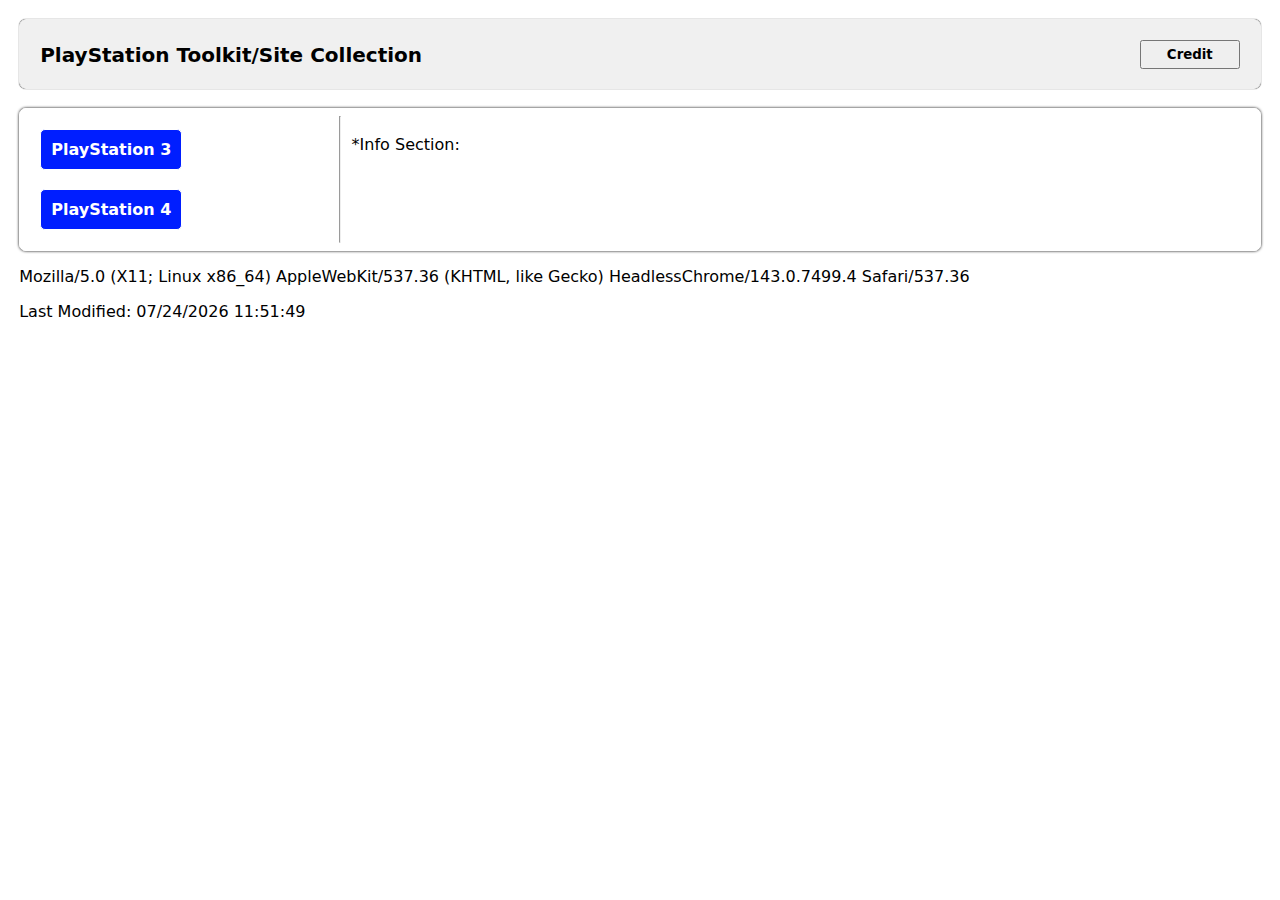
<file: index.html>
<!DOCTYPE html>
<html lang="en">
<head>
    <meta charset="UTF-8">
    <meta http-equiv="X-UA-Compatible" content="IE=edge">
    <meta name="viewport" content="width=device-width, initial-scale=1.0">
    <title>PlayStation Toolkit/Site Collection</title>
    <link rel="stylesheet" href="css.css">
    <script src="js.js"></script>
</head>
<body onload="load()"><br>
    <div class="title">
        <span>PlayStation Toolkit/Site Collection</span>
        <a target="_blank" class="redict" href="https://bishalqx980.github.io/bishalqx980"><button class="btn">Credit</button></a>
    </div><br>
    <div class="maindiv">
        <div class="div0">
            <div class="link" onclick="show()">PlayStation 3</div><br>
            <div class="link" onclick="show1()">PlayStation 4</div>
        </div><hr>
        <div class="div1">
            <p id="damn">*Info Section:</p>
            <div id="PS3" style="display: none;">
                <p>PS3 link's -</p>
                <p><a target="_blank" class="redict" href="https://bishalqx980.github.io/playstation/PS3.html">PS3 Jailbreak Official site</a></p>
                <p><a target="_blank" class="redict" href="https://bishalqx980.github.io/PS3_4.84-4.89/">PS3 Jailbreak (HEN Only)</a></p>
                <p><a target="_blank" class="redict" href="https://bishalqx980.github.io/playstation/PS3CL.html">PS3 Jailbreak Compatibility List</a></p>
                <p><a target="_blank" class="redict" href="https://bishalqx980.github.io/playstation/PS3GSL.html">PS3 Games Serial List</a></p>
                <p>PS4 Firmware Download -</p>
                <p><a target="_blank" class="redict" href="https://darksoftware.xyz/PS3/FWlist/">https://darksoftware.xyz/PS3/FWlist/</a></p>
                <p><a target="_blank" class="redict" href="https://darthsternie.net/ps3-firmwares/">https://darthsternie.net/ps3-firmwares/</a></p>
            </div>
            <div id="PS4" style="display: none;">
                <p>PS4 link's/DNS -</p>
                <p><a target="_blank" class="redict" href="http://165.227.83.145/">165.227.83.145</a></p>
                <p><a target="_blank" class="redict" href="http://192.241.221.79/">192.241.221.79</a></p>
                <p><a target="_blank" class="redict" href="https://bishalqx980.github.io/PS4_9.00/">https://bishalqx980.github.io/PS4_9.00/</a></p>
                <p><a target="_blank" class="redict" href="http://karo218.ir/">http://karo218.ir/</a></p>
                <p><a target="_blank" class="redict" href="https://nightkinghost.com/">https://nightkinghost.com/</a></p>
                <hr>
                <p><a target="_blank" class="redict" style="color: rgb(255, 0, 0);" href="https://bishalqx980.github.io/playstation/PS4%20Error%20Codes.html">PS4 Error Code Collection</a></p>
                <p>PS4 Firmware Download -</p>
                <p><a target="_blank" class="redict" href="https://darksoftware.xyz/PS4/FWlist/">https://darksoftware.xyz/PS4/FWlist</a></p>
                <p><a target="_blank" class="redict" href="https://darthsternie.net/ps4-firmwares/">https://darthsternie.net/ps4-firmwares/</a></p>
            </div>
        </div>
    </div>
    <p id="editdate1"></p>
    <p id="editdate"></p>
    <p id="warn"></p>
</body>
</html>
</file>
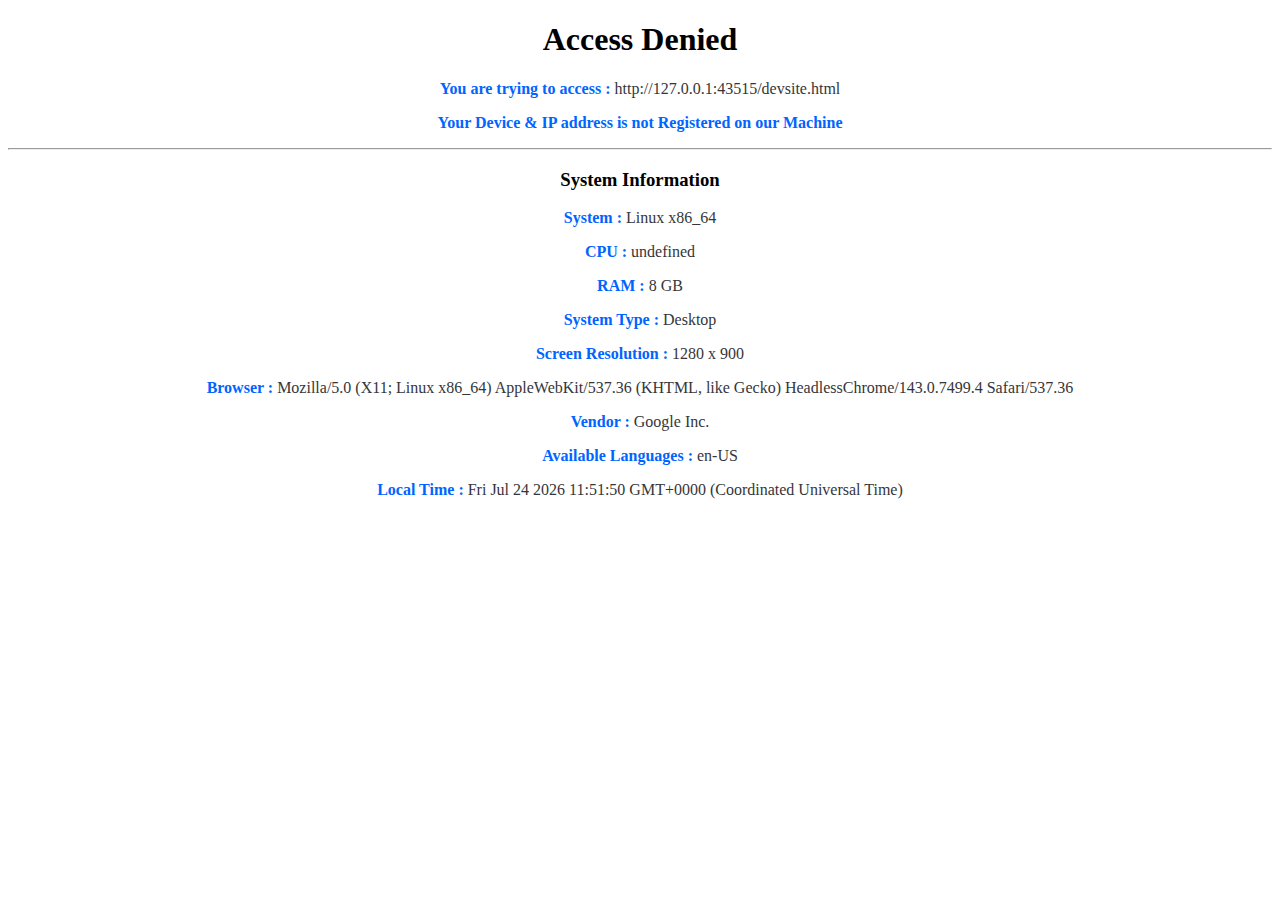
<file: devsite.html>
<!DOCTYPE html>
<html lang="en">
<head>
    <meta charset="UTF-8">
    <meta http-equiv="X-UA-Compatible" content="IE=edge">
    <meta name="viewport" content="width=device-width, initial-scale=1.0">
    <title>Access Denied</title>
    <style>
        body {
            background-color: rgb(255, 255, 255);
            text-align: center;
        }
        p {
            font-weight: bold;
            color: rgb(0, 100, 255);
        }
        span {
            font-weight: normal;
            color: rgb(53, 54, 58);
        }
    </style>
    <script>
        function load() {
            document.getElementById("brinfo").innerHTML = navigator.userAgent;

            var Mobile = /iPhone|iPad|iPod|Android|Tablet/.test(navigator.userAgent);
            var element = document.getElementById('device');
            if (Mobile) {
            element.innerHTML = "Mobile";
            } else {
            element.innerHTML = "Desktop";
            }

            document.getElementById("resolution").innerHTML = screen.width + " x " + screen.height

            document.getElementById("cpu").innerHTML = navigator.CPU;
            document.getElementById("ram").innerHTML = navigator.deviceMemory;

            document.getElementById("sys").innerHTML = navigator.platform;

            document.getElementById("vendor").innerHTML = navigator.vendor;

            document.getElementById("lan").innerHTML = navigator.languages;

            document.getElementById("herf").innerHTML = location.href;

            document.getElementById("time").innerHTML = Date();
        }
    </script>
</head>
<body onload="load()">
    <h1>Access Denied</h1>
    <p>You are trying to access : <span id="herf"></span></p>
    <p>Your Device & IP address is not Registered on our Machine</p>
    <hr>
    <h3>System Information</h3>
    <p>System : <span id="sys"></span></p>
    <p>CPU : <span id="cpu"></span></p>
    <p>RAM : <span id="ram"></span> <span>GB</span></p>
    <p>System Type : <span id="device"></span></p>
    <p>Screen Resolution : <span id="resolution"></span></p>
    <p>Browser : <span id="brinfo"></span></p>
    <p>Vendor : <span id="vendor"></span></p>
    <p>Available Languages : <span id="lan"></span></p>
    <p>Local Time : <span id="time"></span></p>
</body>
</html>
</file>
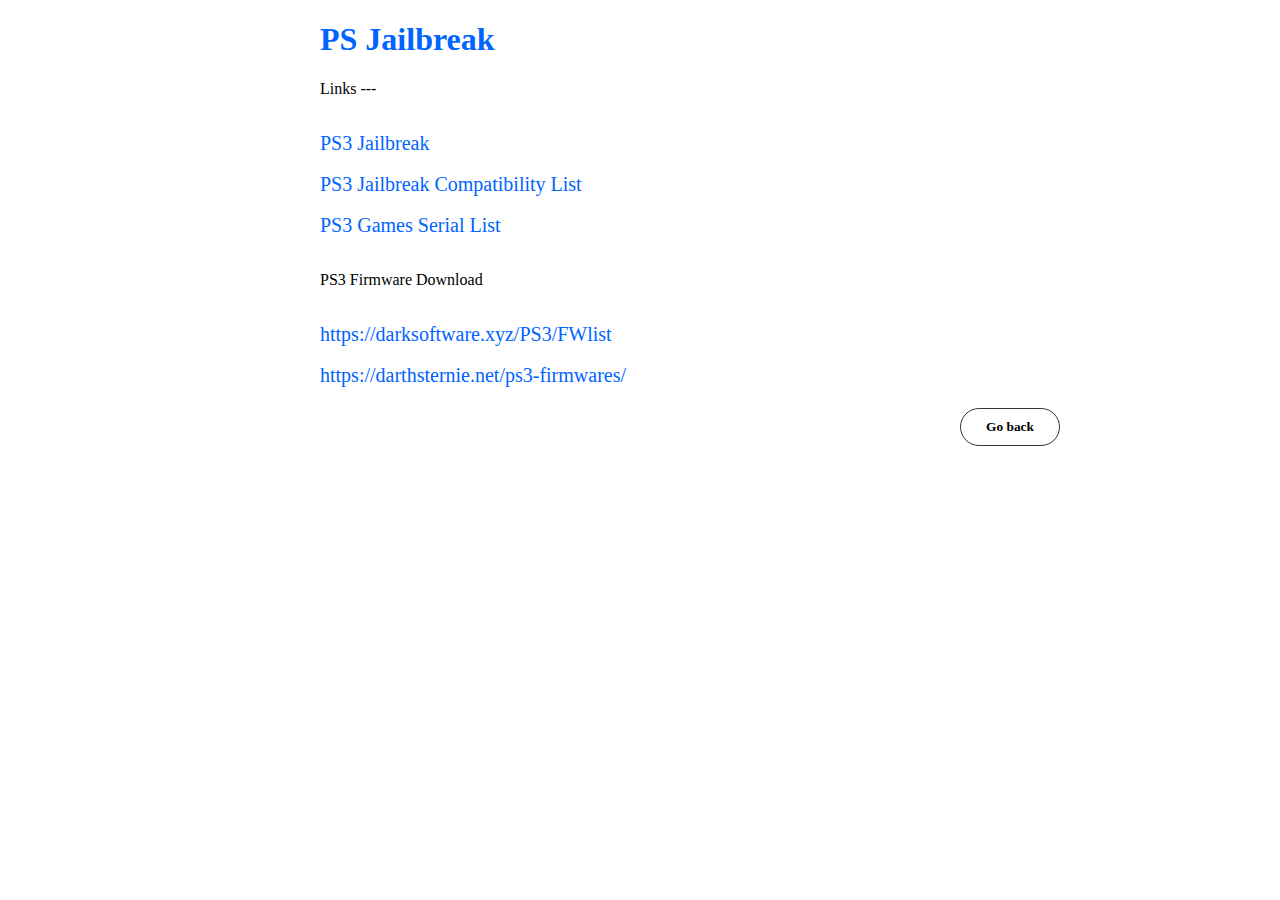
<file: page1.html>
<!DOCTYPE html>
<html lang="en">
<head>
	<meta charset="UTF-8">
	<meta http-equiv="X-UA-Compatible" content="IE=edge">
	<meta name="viewport" content="width=device-width, initial-scale=1.0">
	<title>PS3 Jailbreak</title>
	<style>
		body {
			margin-left: 25%;
			margin-right: 25%;
		}
		.title0 {
			color: rgb(0, 100, 255);
		}
		.link0 {
			color: rgb(0, 100, 255);
			font-size: 20px;
			text-decoration: none;
		}
		.btn {
            background-color: rgb(255, 255, 255);
            color: rgb(0, 0, 0);
			font-weight: bold;
			font-family: "Comic Sans MS";
            border: solid 1px rgb(53, 54, 58);
            border-radius: 20px;
            padding: 10px;
            width: 100px;
            margin-left: .5%;
            margin-right: .5%;
            margin-top: .5%;
            margin-bottom: .5%;
            cursor: pointer;
			margin-left: 100%;
			transition: .5s;
		}
		.btn:hover {
			background-color: rgba(53, 54, 58, 0.2);
		}
	</style>
</head>
<body>
	<h1 class="title0">PS Jailbreak</h1>
	<div>
        <p>Links ---</p><br>
		<a href="PS3.html" class="link0">PS3 Jailbreak</a><br><br>
		<a href="PS3CL.html" class="link0">PS3 Jailbreak Compatibility List</a><br><br>
        <a href="PS3GSL.html" class="link0">PS3 Games Serial List</a><br><br>
        <p>PS3 Firmware Download</p><br>
        <a href="https://darksoftware.xyz/PS3/FWlist" class="link0">https://darksoftware.xyz/PS3/FWlist</a><br><br>
        <a href="https://darthsternie.net/ps3-firmwares/" class="link0">https://darthsternie.net/ps3-firmwares/</a><br><br>
	</div>
	<button onclick="history.back()" class="btn">Go back</button>
</body>
</html>
</file>
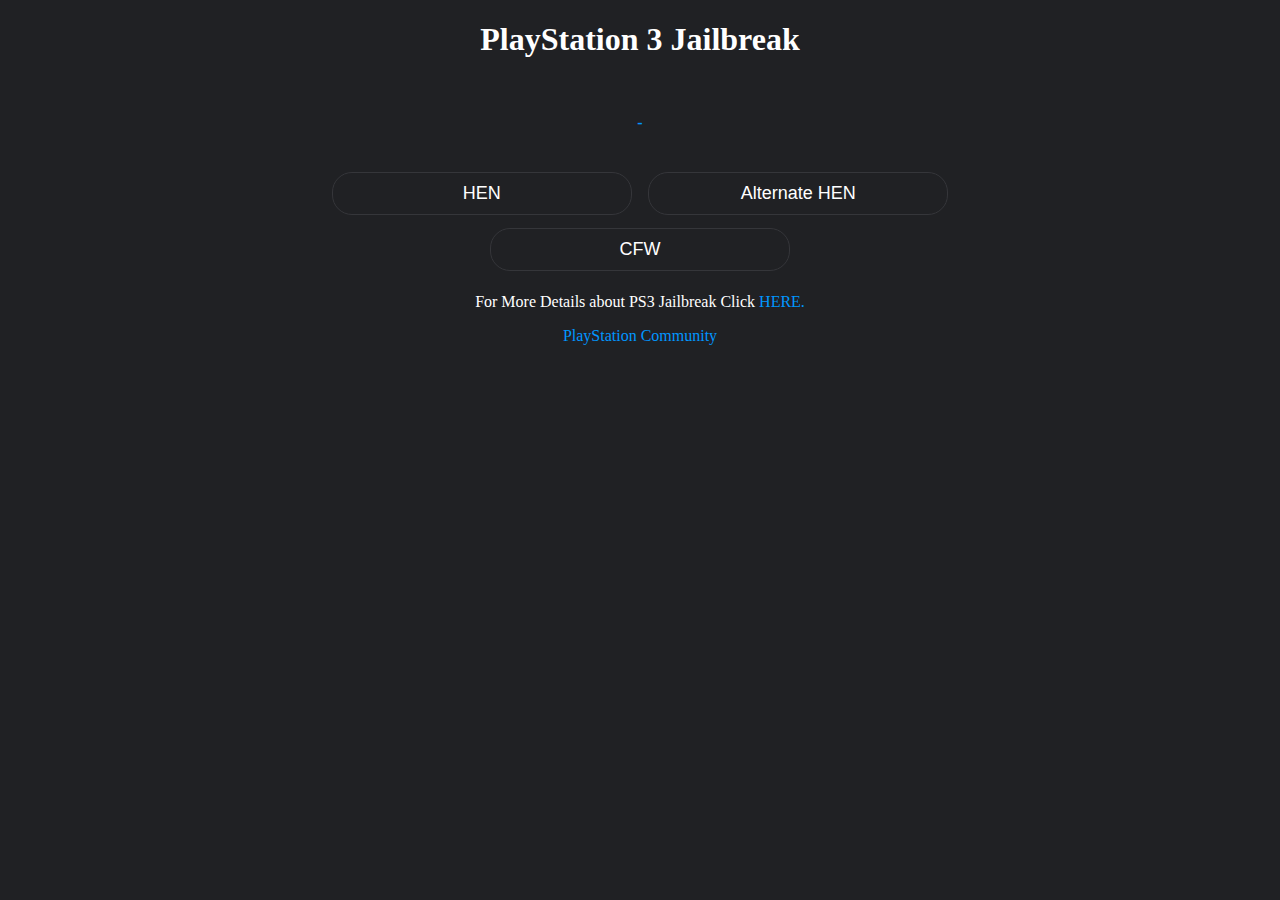
<file: PS3.html>
<!DOCTYPE html>
<html lang="en">
<head>
    <meta charset="UTF-8">
    <meta http-equiv="X-UA-Compatible" content="IE=edge">
    <meta name="viewport" content="width=device-width, initial-scale=1.0">
    <title>PlayStation 3</title>
    <style>
        body {
            background-color: rgb(32, 33, 36);
            color: rgb(255, 255, 255);
            text-align: center;
        }
        #msg {
            font-size: 16px;
            font-weight: bolder;
            color: rgb(0, 150, 255);
        }
        .btn {
            background-color: rgb(32, 33, 36);
            color: rgb(255, 255, 255);
            border: solid 1px rgb(53, 54, 58);
            border-radius: 20px;
            padding: 10px;
            font-size: 18px;
            width: 300px;
            margin-left: .5%;
            margin-right: .5%;
            margin-top: .5%;
            margin-bottom: .5%;
            cursor: pointer;
        }
        .btn:hover {
            background-color: rgb(53, 54, 58);
        }
    </style>
    <script>
        function dmsg() {
            document.getElementById("msg").innerHTML = "-" 
        }
        function hen() {
            document.getElementById("msg").innerHTML = "PS3 HomeBrew Enabler For (4.84 - 4.89) Hybrid-Firmware"
        }
        function ahen() {
            document.getElementById("msg").innerHTML = "PS3 Alternate HomeBrew Enabler For (4.84 - 4.89) Hybrid-Firmware"
        }
        function cfw() {
            document.getElementById("msg").innerHTML = "PS3 Custom Firmware Installer For (4.80 - 4.88) Original-Firmware"
        }
    </script>
</head>
<body>
    <div>
        <h1>PlayStation 3 Jailbreak</h1>
        <br>
        <p id="msg">-</p>
        <br>
        <a href="http://ps3xploit.com/hen/installer/index.html"><button class="btn" onmouseover="hen()" onmouseout="dmsg()">HEN</button></a>
        <a href="http://ps3xploit.com/hen/installer/manual/index.html"><button class="btn" onmouseover="ahen()" onmouseout="dmsg()">Alternate HEN</button></a>
        <br>
        <a href="https://www.ps3xploit.net/bgtoolset/"><button class="btn" onmouseover="cfw()" onmouseout="dmsg()">CFW</button></a>
    </div>
    <div>
        <p>For More Details about PS3 Jailbreak Click <a href="http://ps3xploit.com/" style="color: rgb(0, 150, 255);text-decoration: none;">HERE.</a></p>
        <a href="https://www.psx-place.com/" style="color: rgb(0, 150, 255);text-decoration: none;">PlayStation Community</a>
    </div>
</body>
</html>
</file>
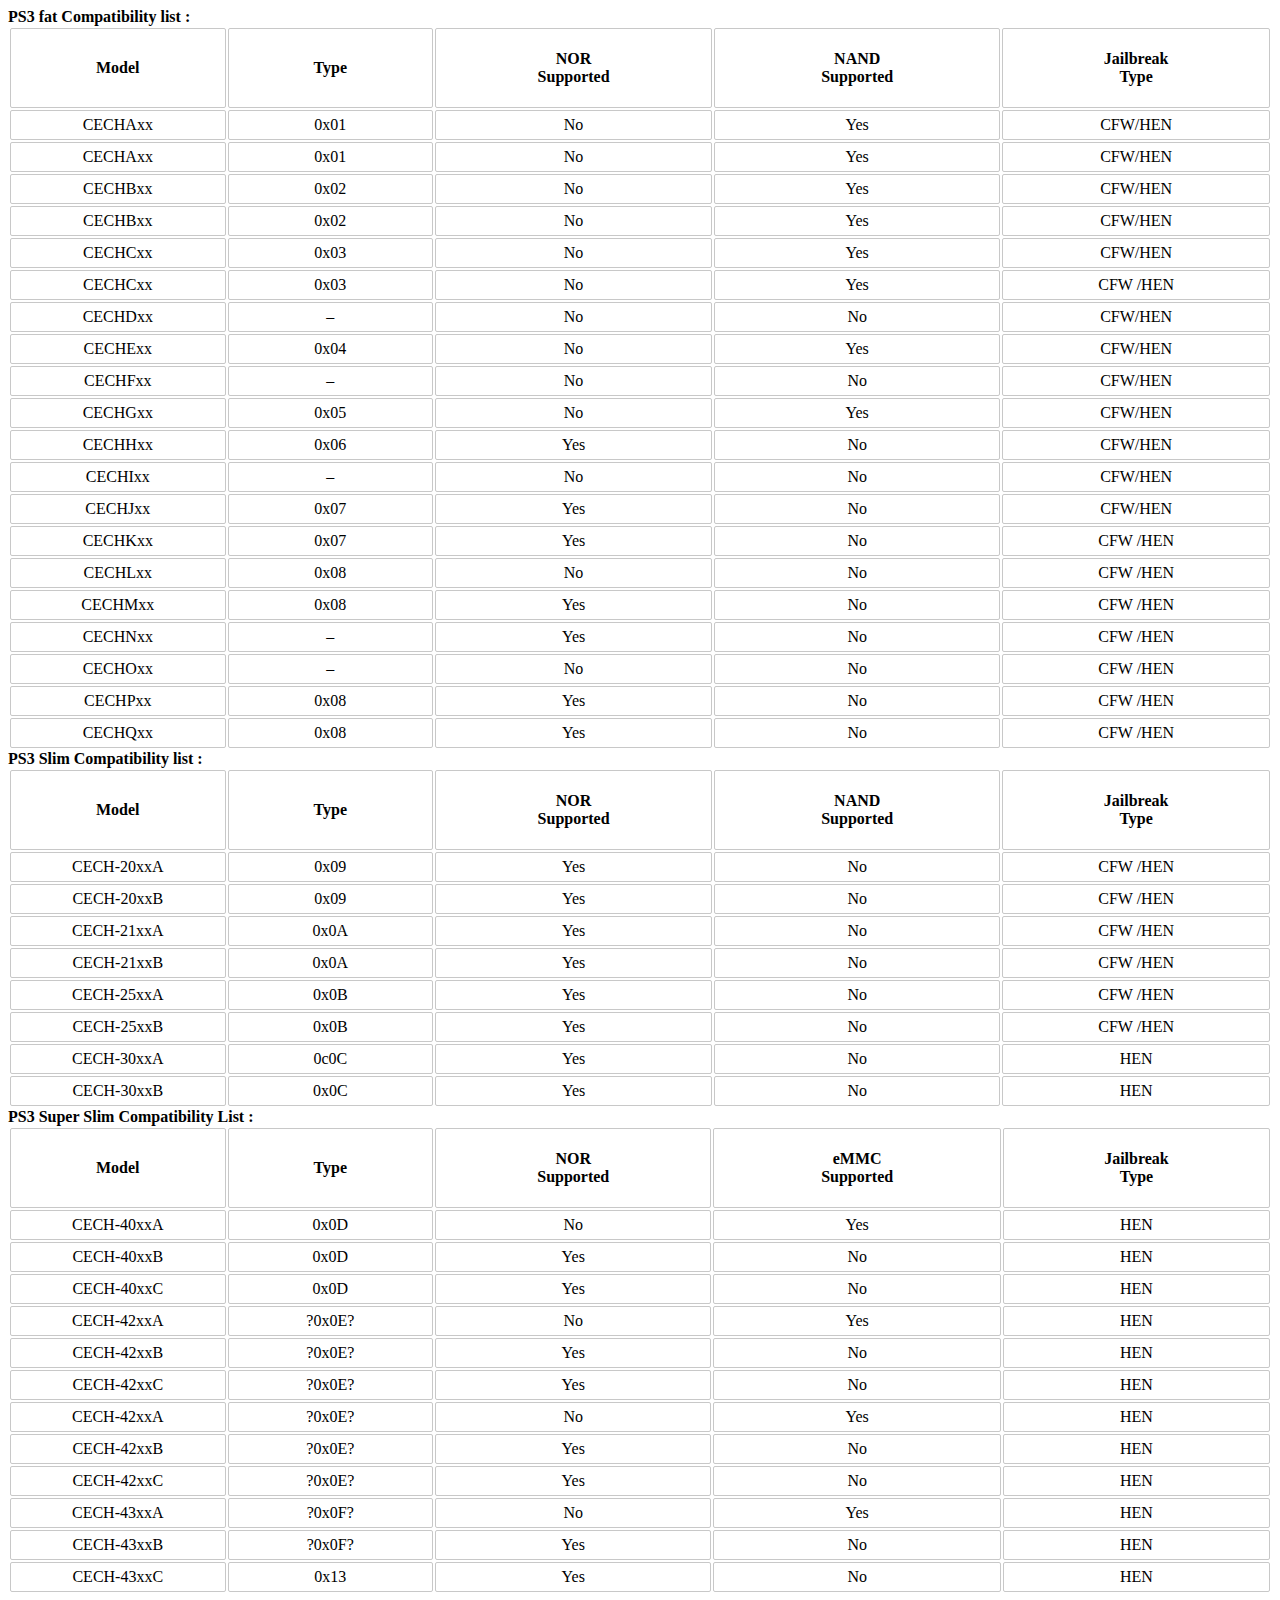
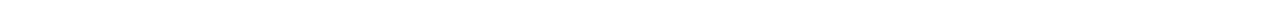
<file: PS3CL.html>
<!DOCTYPE html>
<html lang="en">
<head>
    <meta charset="UTF-8">
    <meta http-equiv="X-UA-Compatible" content="IE=edge">
    <meta name="viewport" content="width=device-width, initial-scale=1.0">
    <title>PS3 JB Compatibility list</title>
</head>
<body>  
    <div>
        <strong>PS3 fat Compatibility list :</strong>
            
        <table>
                    <tr>
                        <td>
                            <p class="para">Model</p>
                        </td>
                        <td>
                            <p class="para">Type</p>
                        </td>
                        <td>
                            <p class="para">NOR Supported</p>
                        </td>
                        <td>
                            <p class="para">NAND Supported</p>
                        </td>
                        <td>
                            <p class="para">Jailbreak Type</p>
                        </td>
                    </tr>
                    <tr>
                        <td>CECHAxx </td>
                        <td>0x01</td>
                        <td>No</td>
                        <td>Yes</td>
                        <td>CFW/HEN</td>
                        </tr>
                        <tr>
                            <td>CECHAxx </td>
                            <td>0x01 </td>
                            <td>No</td>
                            <td>Yes</td>
                            <td>CFW/HEN </td>
                        </tr>
                        <tr>
                            <td>CECHBxx </td>
                            <td>0x02 </td>
                            <td>No</td>
                            <td>Yes</td>
                            <td> CFW/HEN </td>
                        </tr>
                        <tr>
                            <td>CECHBxx </td>
                            <td>0x02 </td>
                            <td>No</td>
                            <td>Yes</td>
                            <td> CFW/HEN </td>
                        </tr>
                        <tr>
                            <td>CECHCxx </td>
                            <td>0x03</td>
                            <td>No</td>
                            <td>Yes</td>
                            <td> CFW/HEN </td>
                        </tr>
                        <tr>
                            <td>CECHCxx </td>
                            <td>0x03</td>
                            <td>No</td>
                            <td>Yes</td>
                            <td> CFW /HEN </td>
                        </tr>
                        <tr>
                            <td>CECHDxx </td>
                            <td>–</td>
                            <td>No</td>
                            <td>No</td>
                            <td> CFW/HEN </td>
                        </tr>
                        <tr>
                            <td>CECHExx </td>
                            <td>0x04</td>
                            <td>No</td>
                            <td>Yes</td>
                            <td> CFW/HEN </td>
                        </tr>
                        <tr>
                            <td>CECHFxx </td>
                            <td>–</td>
                            <td>No</td>
                            <td>No</td>
                            <td> CFW/HEN </td>
                        </tr>
                        <tr>
                            <td>CECHGxx </td>
                            <td>0x05</td>
                            <td>No</td>
                            <td>Yes</td>
                            <td> CFW/HEN </td>
                        </tr>
                        <tr>
                            <td>CECHHxx </td>
                            <td>0x06</td>
                            <td>Yes</td>
                            <td>No</td>
                            <td> CFW/HEN </td>
                        </tr>
                        <tr>
                            <td>CECHIxx </td>
                            <td>–</td>
                            <td>No</td>
                            <td>No</td>
                            <td> CFW/HEN </td>
                        </tr>
                        <tr>
                            <td>CECHJxx </td >
                            <td>0x07</td >
                            <td>Yes</td>
                            <td>No</td>
                            <td> CFW/HEN </td >
                        </tr>
                        <tr>
                            <td>CECHKxx </td >
                            <td>0x07</td >
                            <td>Yes</td >
                            <td>No</td >
                            <td>CFW /HEN </td >
                        </tr>
                        <tr>
                            <td>CECHLxx </td >
                            <td>0x08</td >
                            <td>No</td >
                            <td>No</td >
                            <td>CFW /HEN </td >
                        </tr>
                        <tr>
                            <td>CECHMxx </td >
                            <td>0x08</td >
                            <td>Yes</td >
                            <td>No</td >
                            <td>CFW /HEN </td >
                        </tr>
                        <tr>
                            <td>CECHNxx </td >
                            <td>–</td >
                            <td>Yes</td >
                            <td>No</td >
                            <td>CFW /HEN </td >
                        </tr>
                        <tr>
                            <td>CECHOxx </td >
                            <td>–</td >
                            <td>No</td >
                            <td>No</td >
                            <td>CFW /HEN </td >
                        </tr>
                        <tr>
                            <td>CECHPxx </td >
                            <td>0x08</td >
                            <td>Yes</td >
                            <td>No</td >
                            <td>CFW /HEN </td >
                        </tr>
                        <tr>
                            <td>CECHQxx </td >
                            <td>0x08</td >
                            <td>Yes</td >
                            <td>No</td >
                            <td>CFW /HEN </td >
                        </tr>
        </table>
            
        <strong>PS3 Slim Compatibility list :</strong>
            
        <table>
                <tbody>
                    <tr>
                    <td>
                        <p class="para">Model</p>
                    </td >
                    <td>
                        <p class="para">Type</p>
                    </td >
                    <td>
                        <p class="para">NOR Supported</p>
                    </td >
                    <td>
                        <p class="para">NAND Supported</p>
                    </td >
                    <td>
                        <p class="para">Jailbreak Type</p>
                    </td >
                </tr>
                <tr>
                    <td> CECH-20xxA </td >
                    <td>0x09</td >
                    <td>Yes</td >
                    <td>No</td >
                    <td>CFW /HEN  </td >
                </tr>
                <tr>
                    <td> CECH-20xxB </td >
                    <td>0x09</td >
                    <td>Yes</td >
                    <td>No</td >
                    <td>CFW /HEN  </td >
                </tr>
                <tr>
                    <td> CECH-21xxA </td >
                    <td>0x0A</td >
                    <td>Yes</td >
                    <td>No</td >
                    <td>CFW /HEN  </td >
                </tr>
                <tr>
                    <td> CECH-21xxB </td >
                    <td>0x0A</td >
                    <td>Yes</td >
                    <td>No</td >
                    <td>CFW /HEN  </td >
                </tr>
                <tr>
                    <td> CECH-25xxA </td >
                    <td>0x0B</td >
                    <td>Yes</td >
                        <td>No</td >
                        <td>CFW /HEN  </td >
                    </tr>
                    <tr>
                        <td> CECH-25xxB </td >
                        <td>0x0B</td >
                        <td>Yes</td >
                        <td>No</td >
                        <td>CFW /HEN  </td >
                    </tr>
                    <tr>
                        <td>   CECH-30xxA </td >
                        <td>0c0C</td >
                        <td>Yes</td >
                        <td>No</td >
                        <td>HEN   </td >
                    </tr>
                    <tr>
                        <td>  CECH-30xxB </td >
                        <td>0x0C</td >
                        <td>Yes</td >
                        <td>No</td >
                        <td>HEN   </td >
                    </tr>
                </tbody>
        </table>
            
        <strong>PS3 Super Slim Compatibility List :</strong>
            
        <table>
                <tbody>
                    <tr>
                        <td>
                            <p class="para">Model</p>
                        </td >
                        <td>
                            <p class="para">Type</p>
                        </td >
                        <td>
                            <p class="para">NOR Supported</p>
                        </td >
                        <td>
                            <p class="para">eMMC Supported</p>
                            </td >
                            <td>
                                <p class="para">Jailbreak Type</p>
                            </td >
                        </tr>
                        <tr>
                            <td>CECH-40xxA </td >
                            <td>0x0D</td >
                            <td>No</td >
                            <td>Yes</td >
                            <td>HEN </td >
                        </tr>
                        <tr>
                            <td>CECH-40xxB </td >
                            <td>0x0D</td >
                            <td>Yes</td >
                            <td>No</td >
                            <td>HEN </td >
                        </tr>
                        <tr>
                            <td>CECH-40xxC </td >
                            <td>0x0D</td >
                            <td>Yes</td >
                            <td>No</td >
                            <td>HEN </td >
                        </tr>
                        <tr>
                            <td>CECH-42xxA </td >
                            <td>?0x0E?</td >
                            <td>No</td >
                            <td>Yes</td >
                            <td>HEN </td >
                        </tr>
                        <tr>
                            <td>CECH-42xxB </td >
                            <td>?0x0E?</td >
                            <td>Yes</td >
                            <td>No</td >
                            <td>HEN </td >
                        </tr>
                        <tr>
                            <td>CECH-42xxC </td>
                            <td>?0x0E?</td>
                            <td>Yes</td>
                            <td>No</td>
                            <td>HEN </td>
                        </tr>
                        <tr>
                            <td>CECH-42xxA </td>
                            <td>?0x0E? </td>
                            <td>No</td>
                            <td>Yes</td>
                            <td>HEN </td>
                        </tr>
                        <tr>
                            <td>CECH-42xxB </td>
                            <td>?0x0E? </td>
                            <td>Yes</td>
                            <td>No</td>
                            <td>HEN </td>
                        </tr>
                        <tr>
                            <td>CECH-42xxC </td>
                            <td>?0x0E? </td>
                            <td>Yes</td>
                            <td>No</td>
                            <td>HEN </td>
                        </tr>
                        <tr>
                            <td>CECH-43xxA </td>
                            <td>?0x0F?</td>
                            <td>No</td>
                            <td>Yes</td>
                            <td>HEN </td>
                        </tr>
                        <tr>
                            <td>CECH-43xxB  </td>
                            <td>?0x0F?</td>
                            <td>Yes</td>
                            <td>No</td>
                            <td>HEN </td>
                        </tr>
                        <tr>
                            <td>CECH-43xxC </td>
                            <td>0x13</td>
                            <td>Yes</td>
                            <td>No</td>
                            <td>HEN </td>
                        </tr>
                </tbody>
        </table>
    </div>
</body>
<style>
    .para{font-weight: bold;margin-left: 10ch;margin-right: 10ch;}
    td{border: solid 1px rgb(200, 200, 200);text-align: center;padding: 5px;border-radius: 2px;}
</style>
</html>
</file>
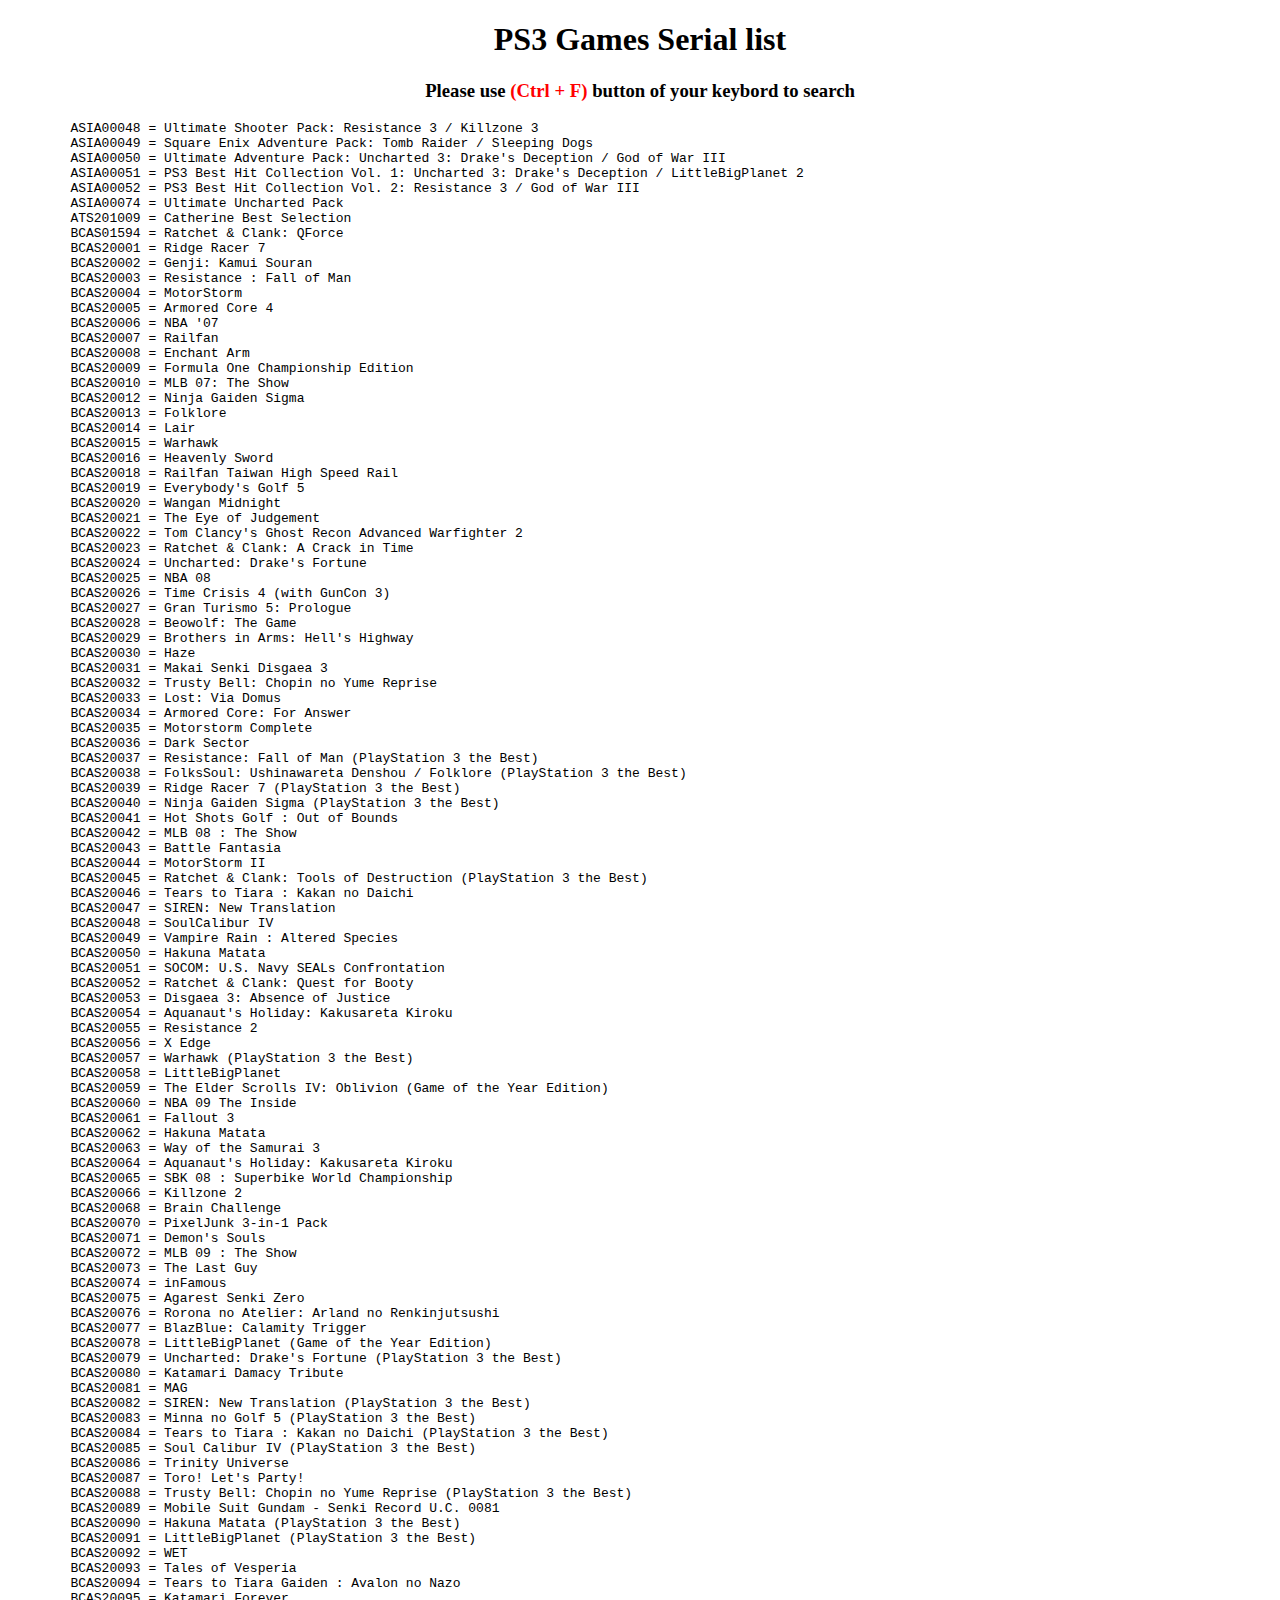
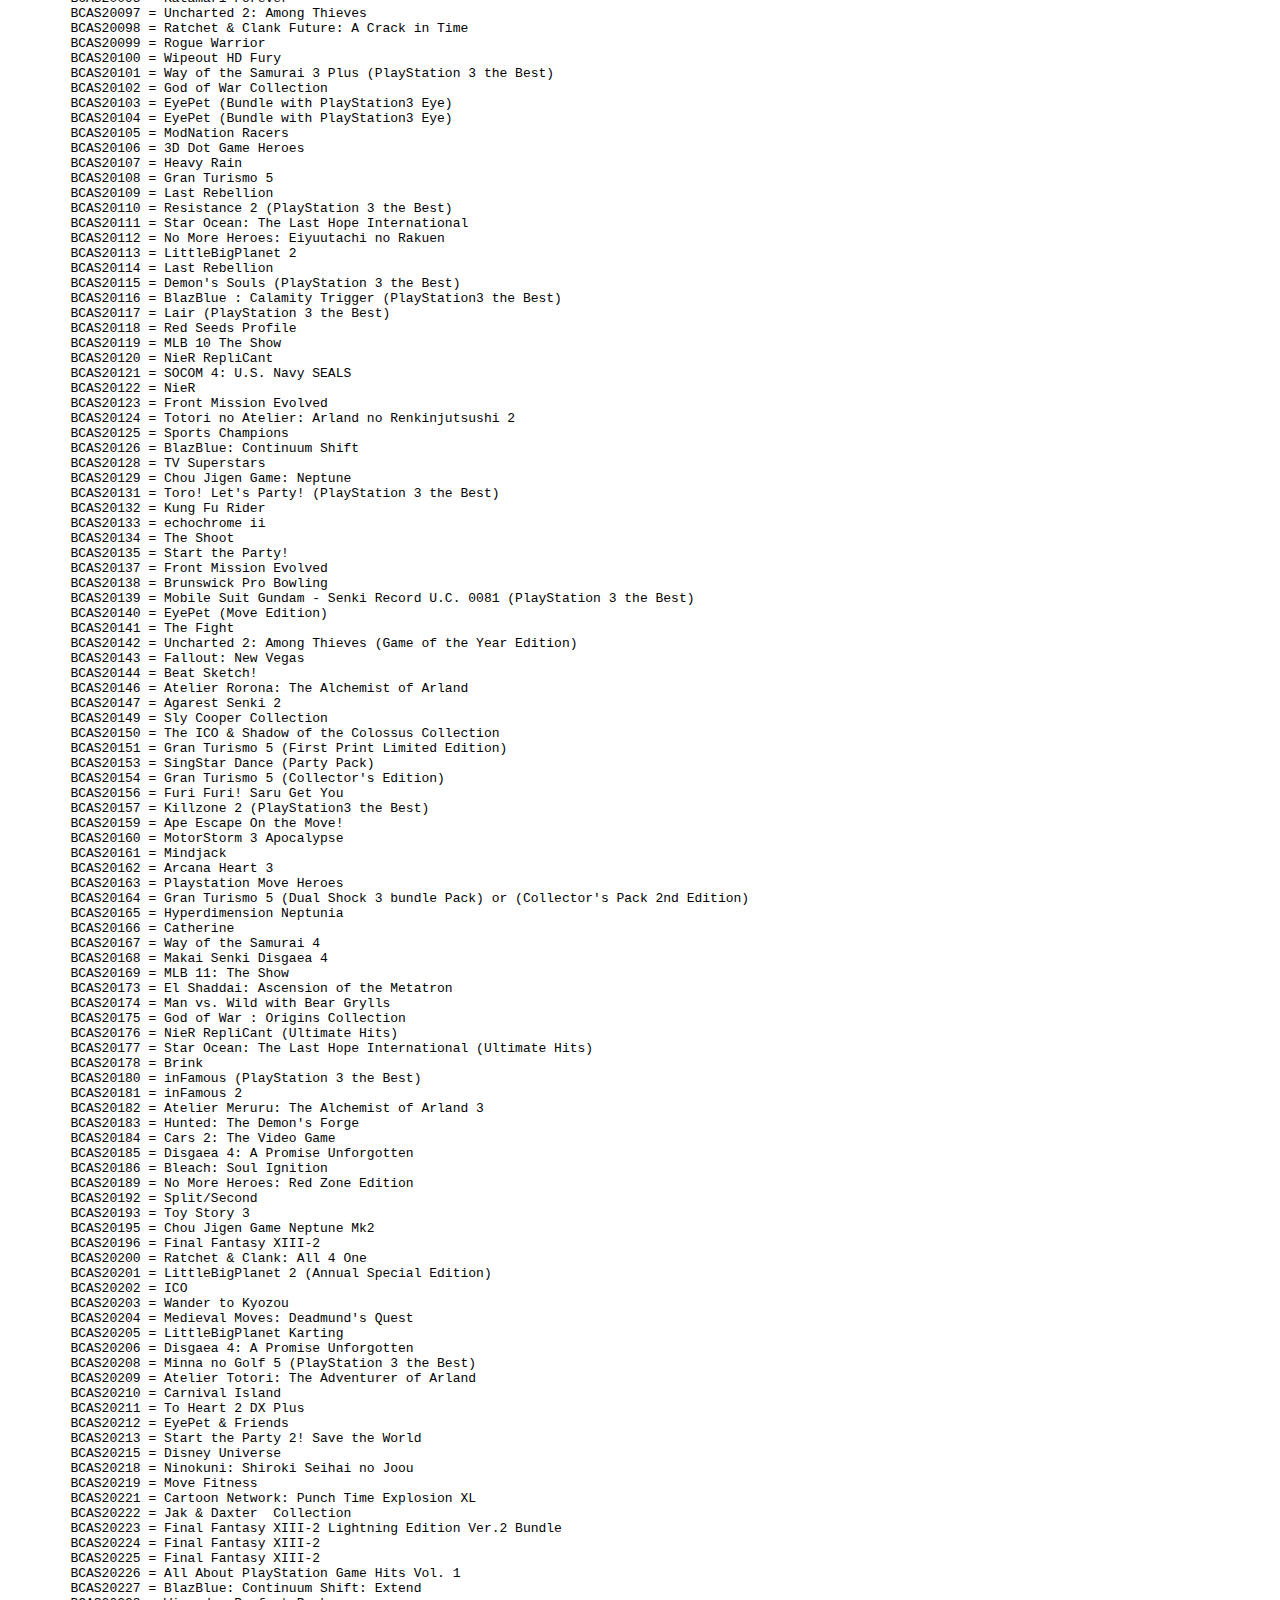
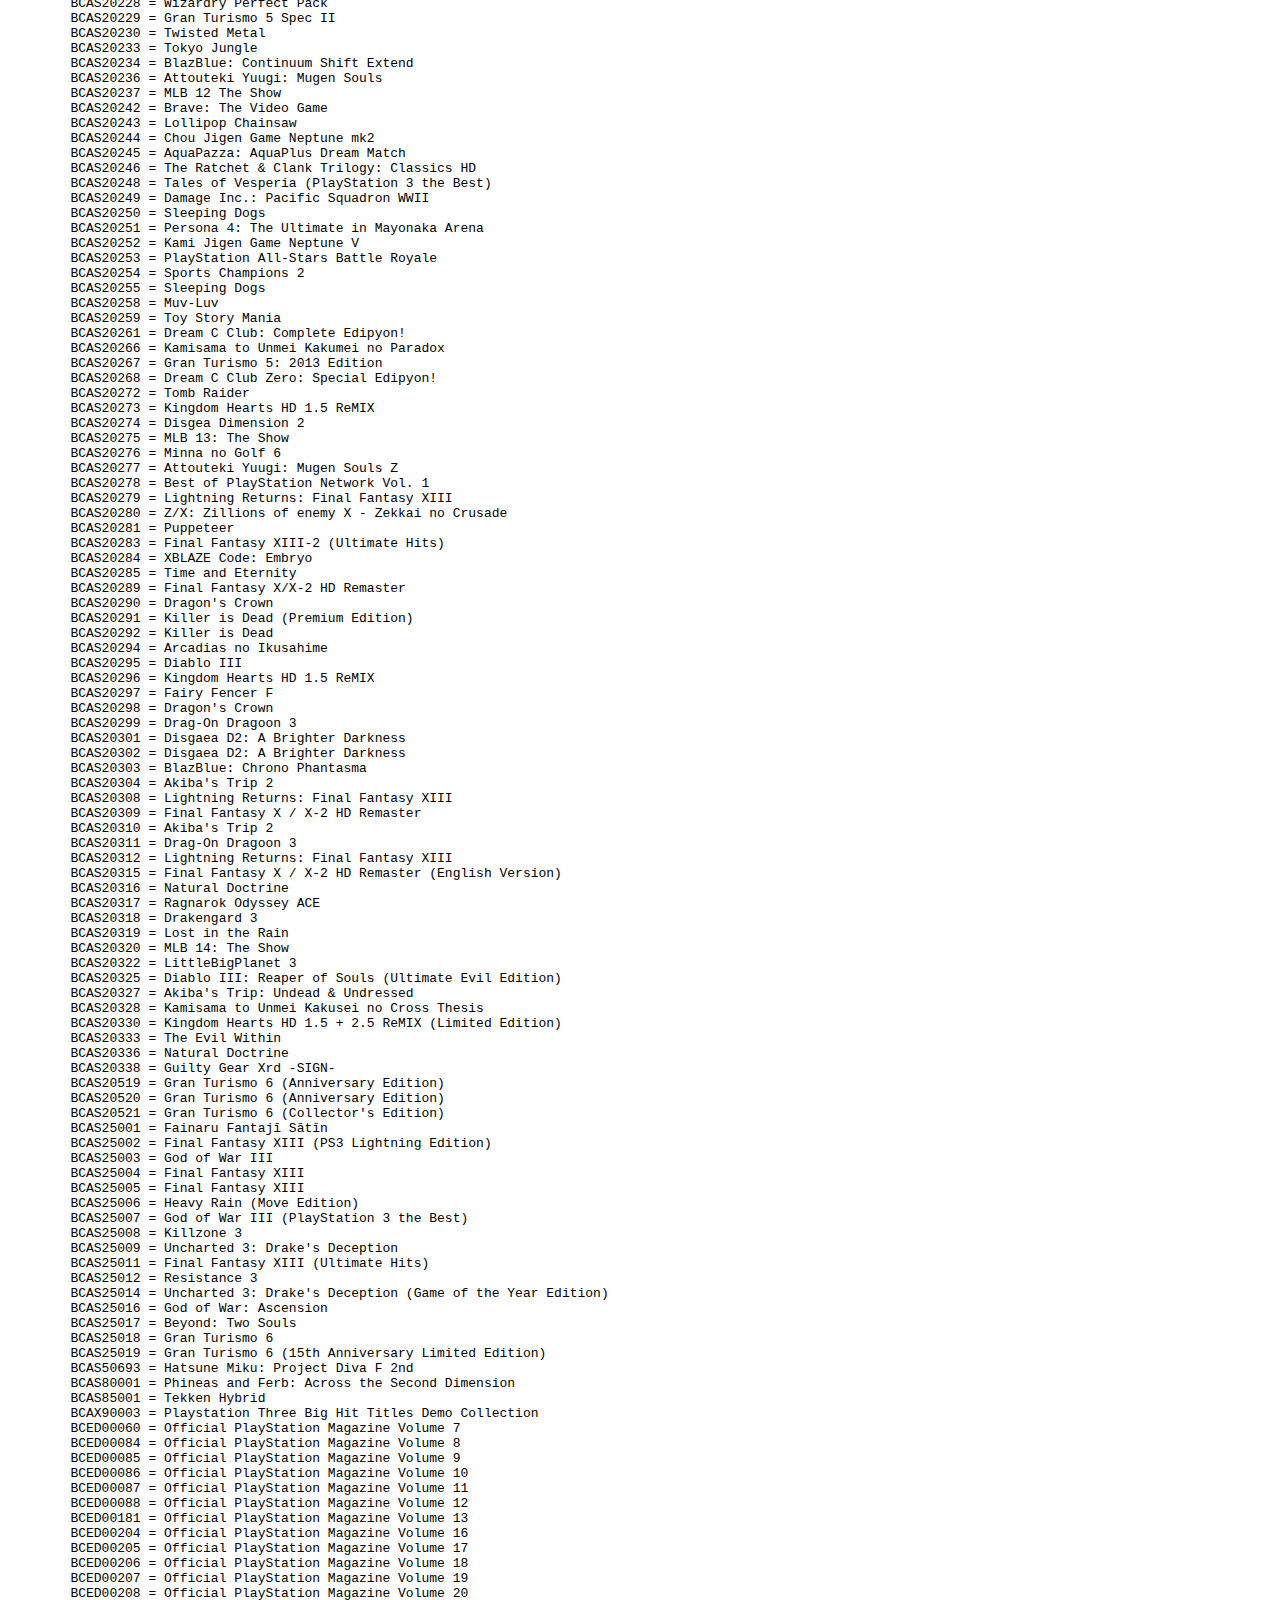
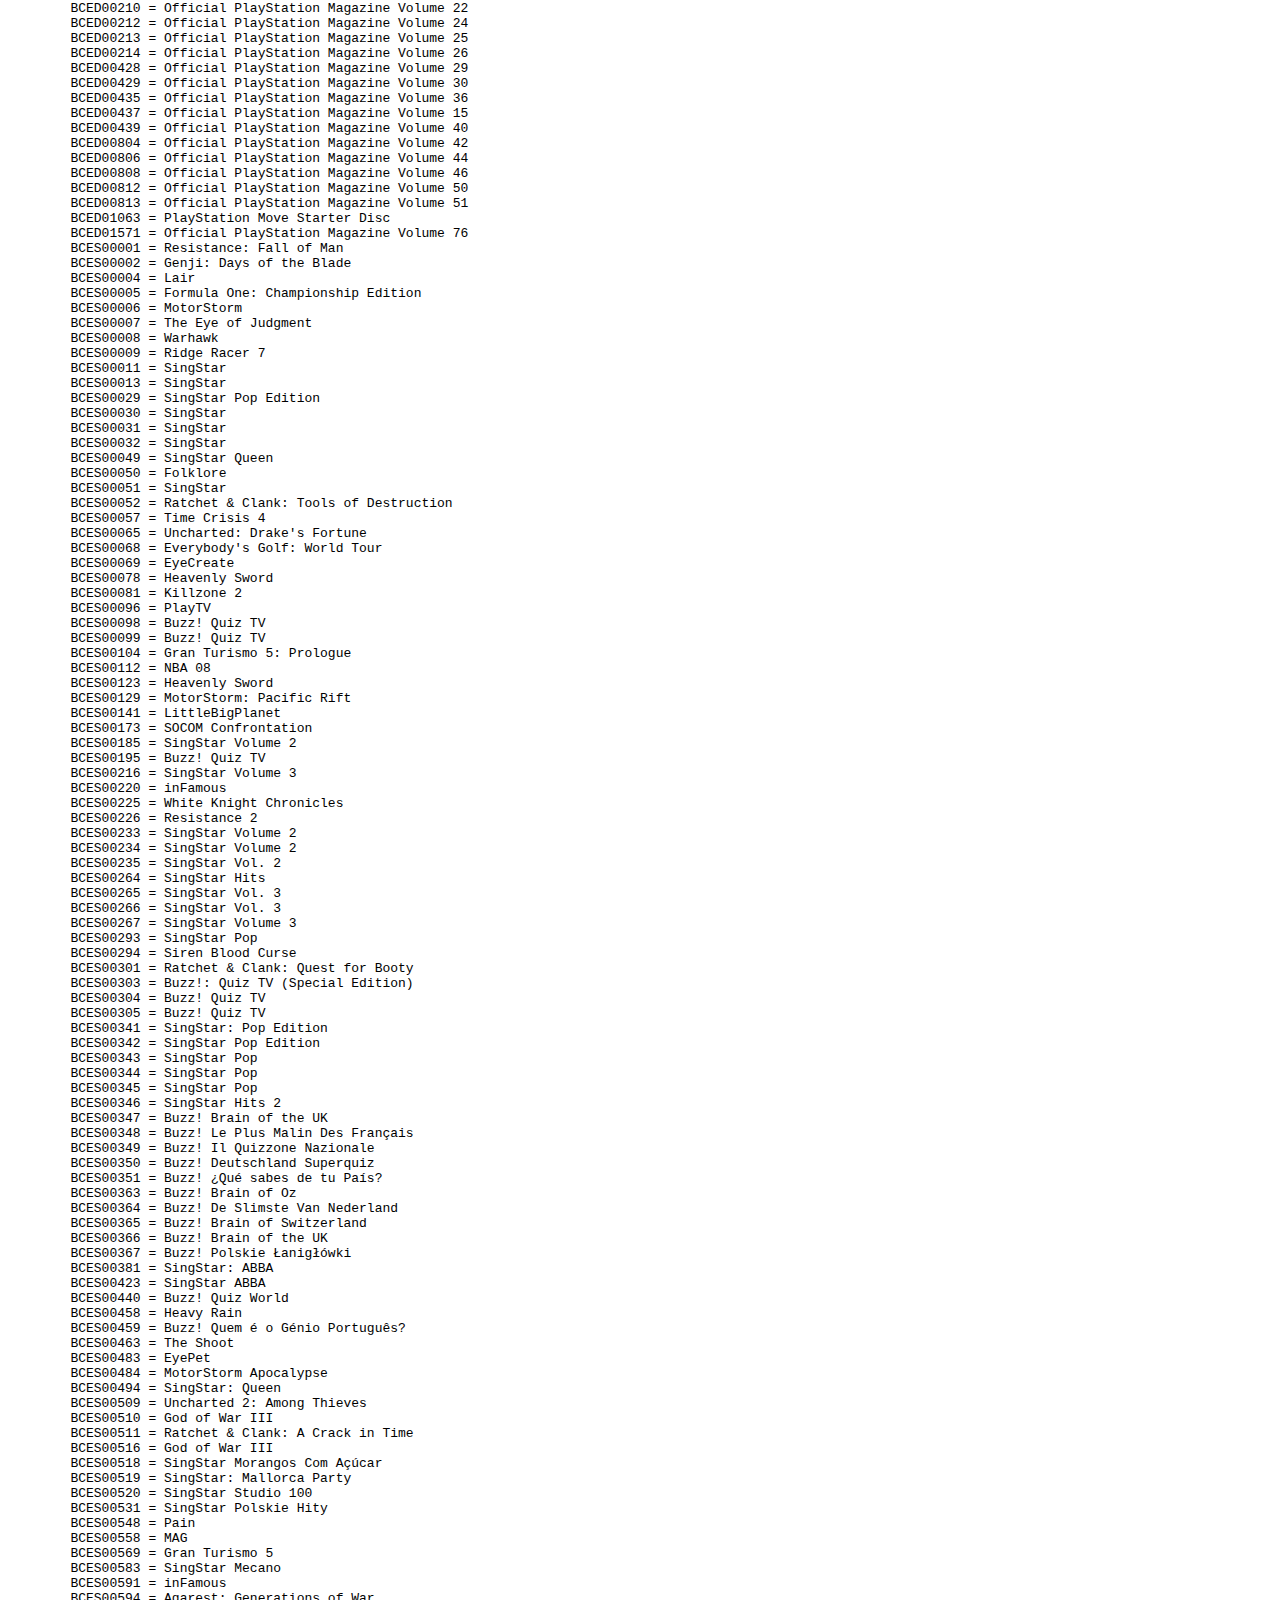
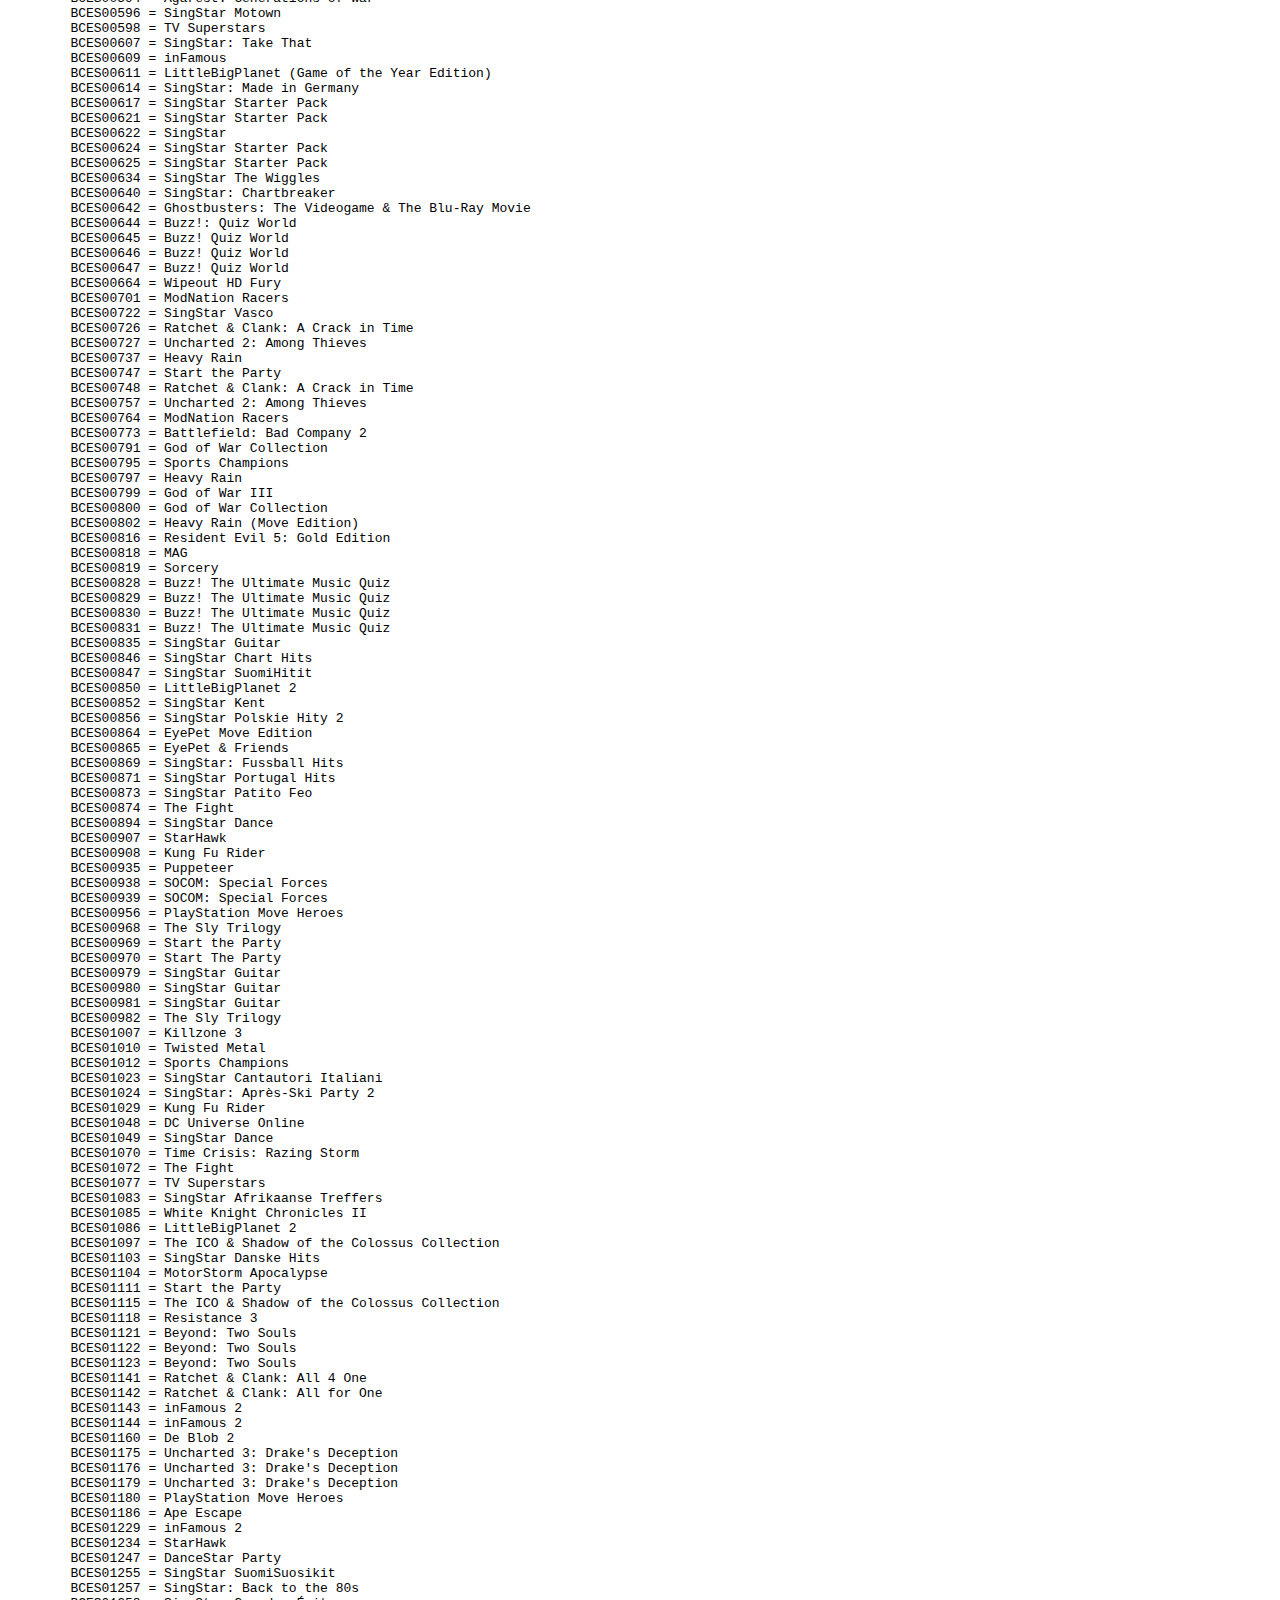
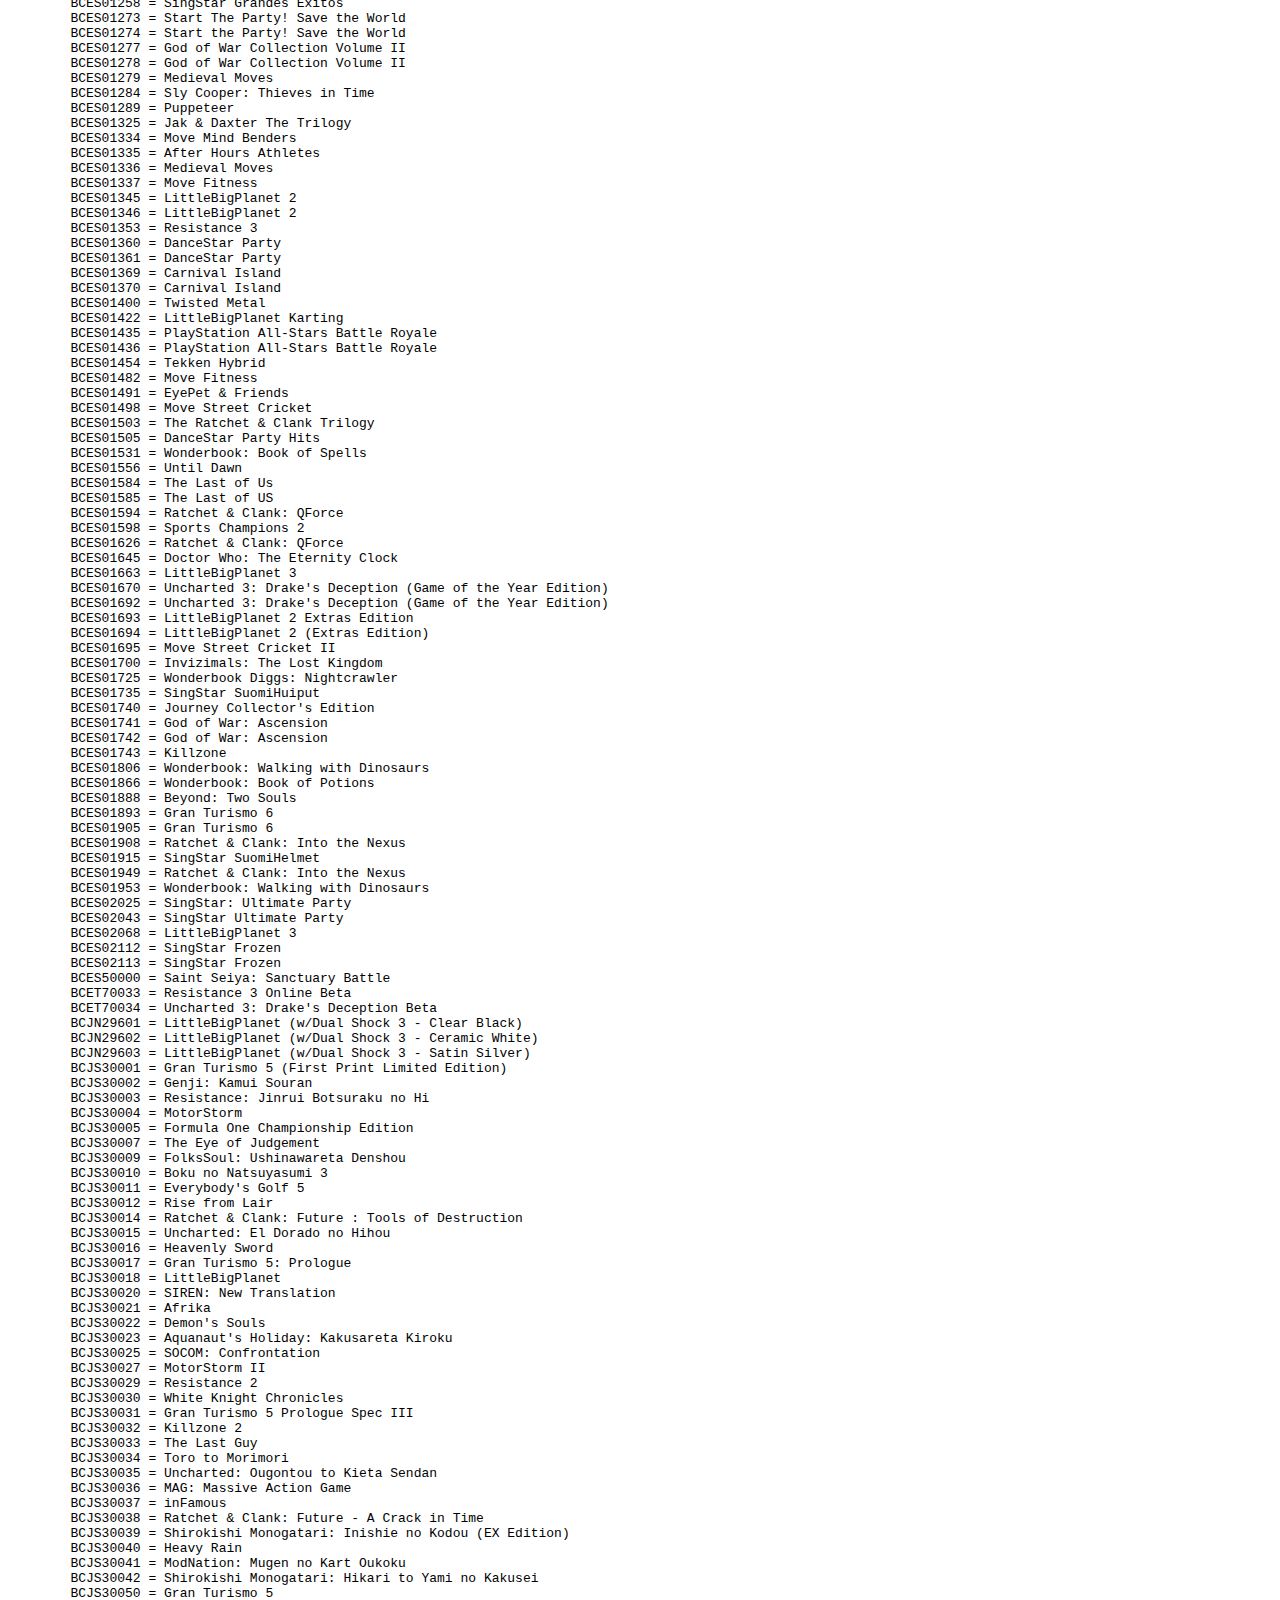
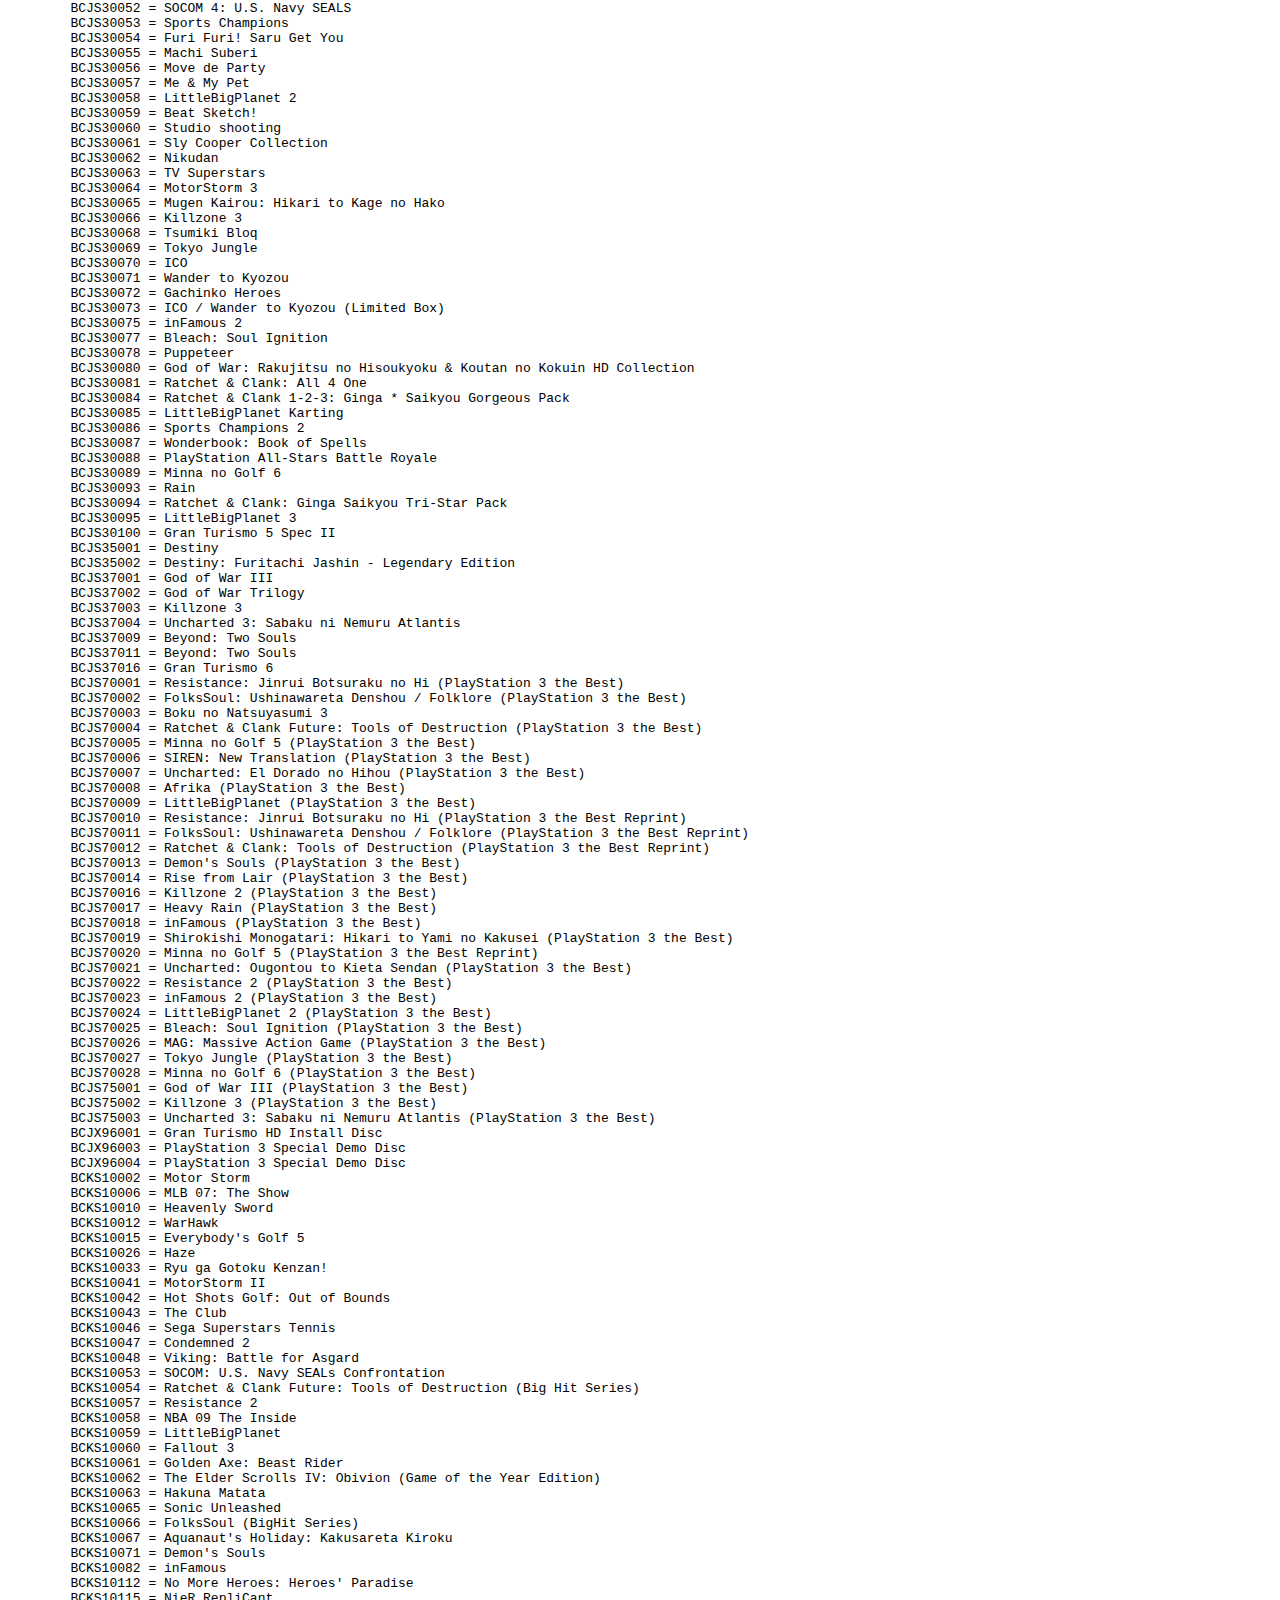
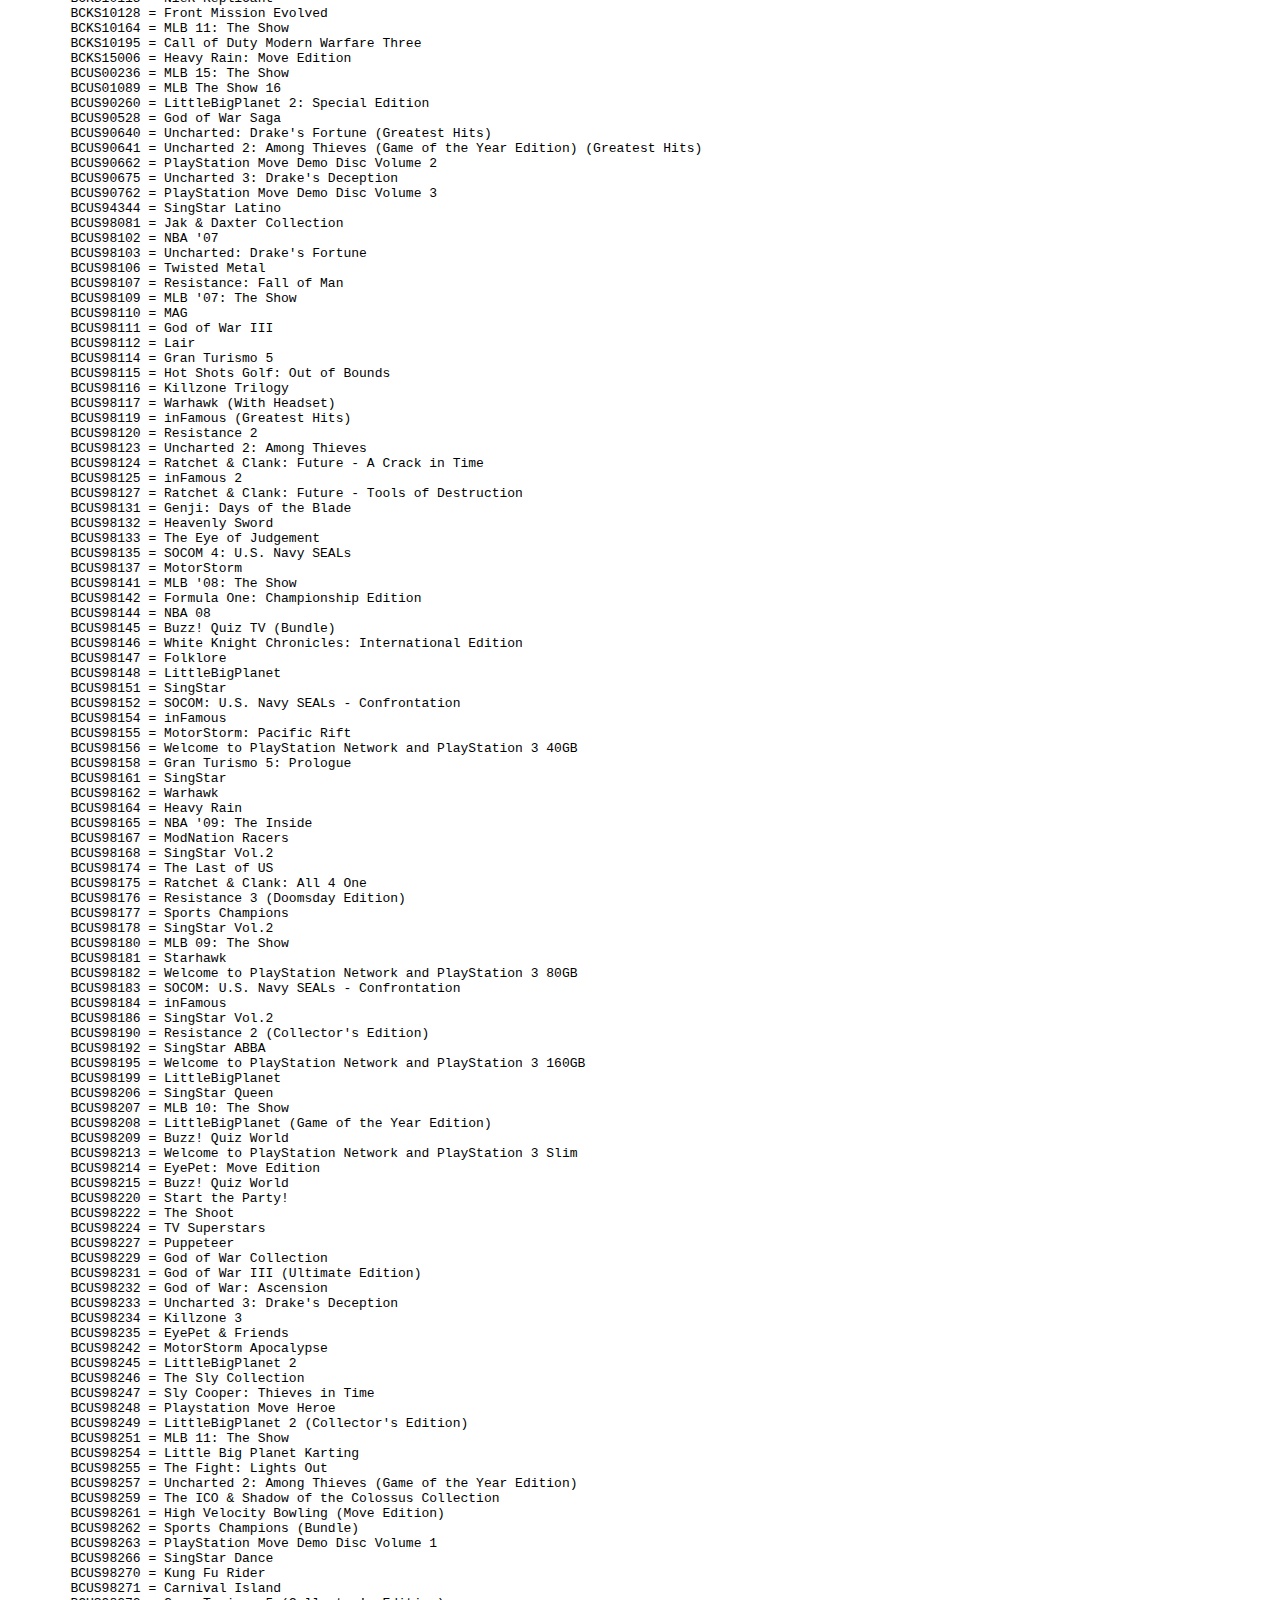
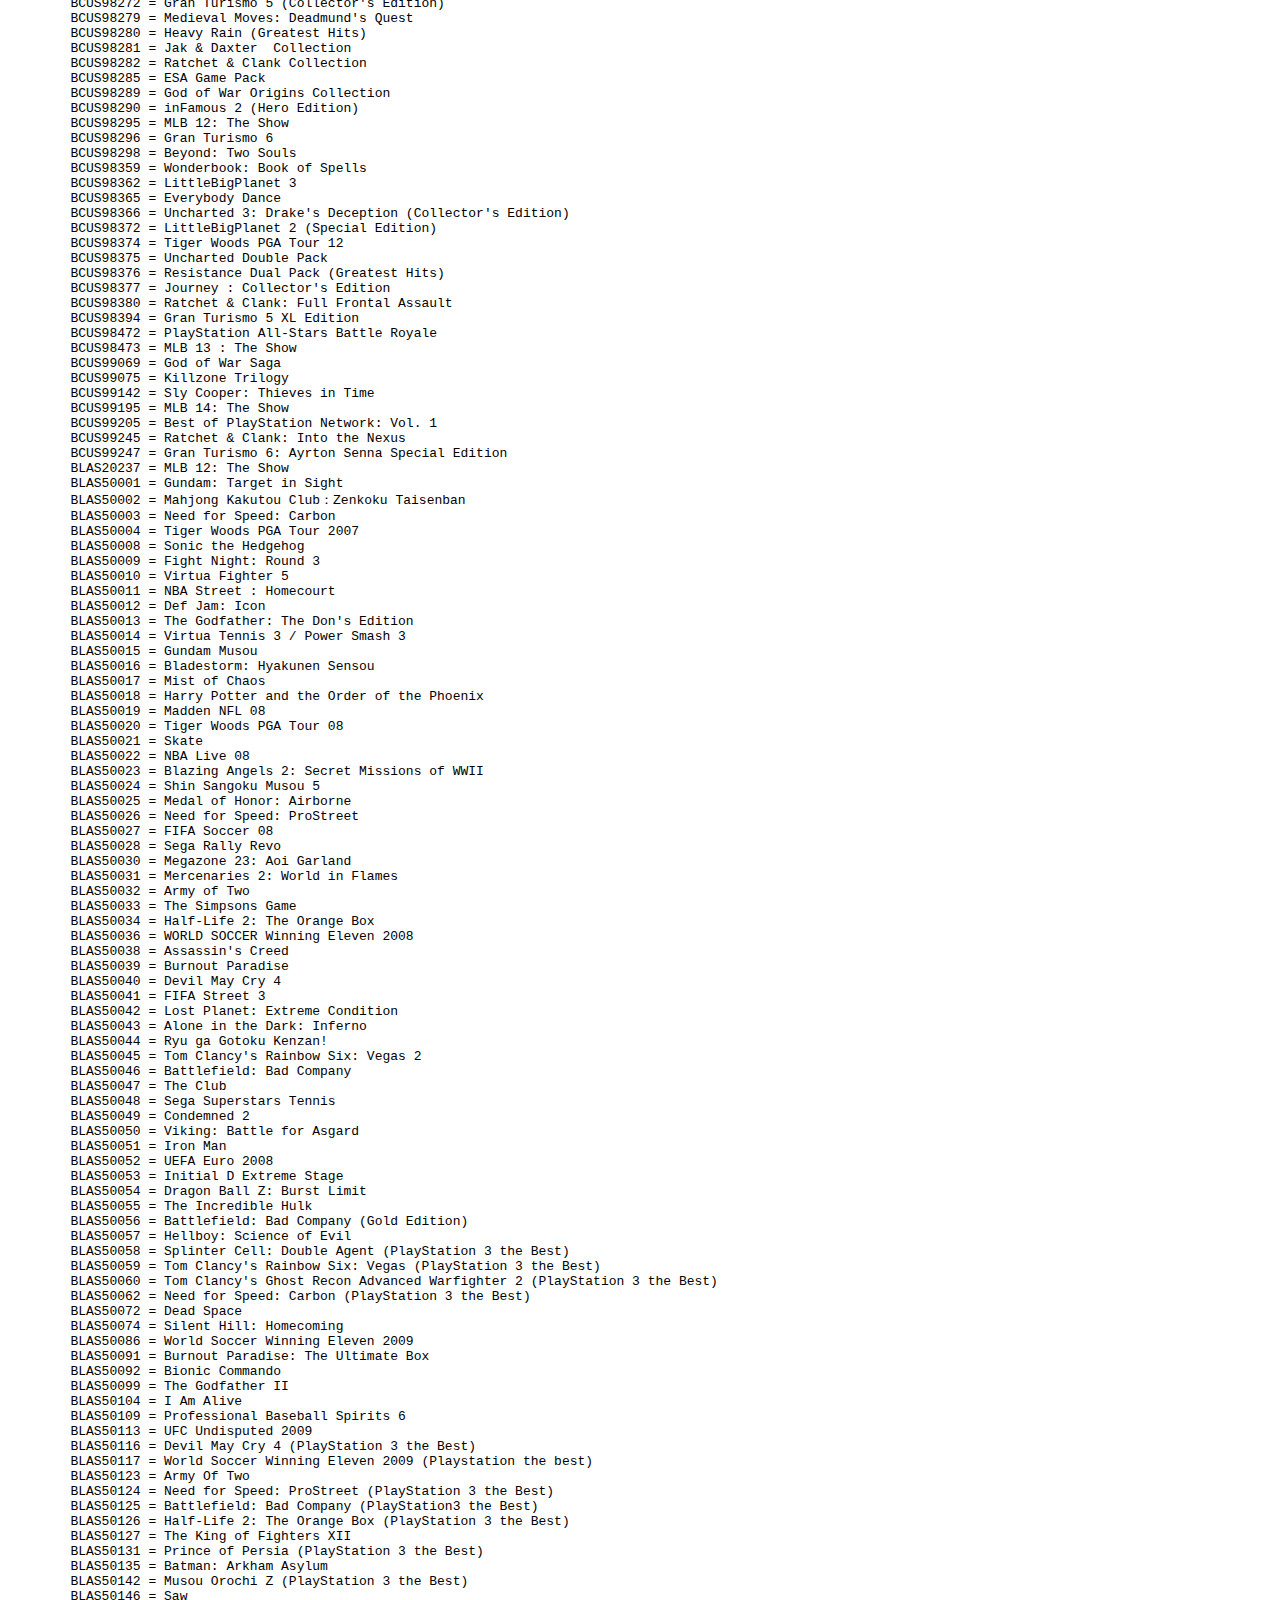
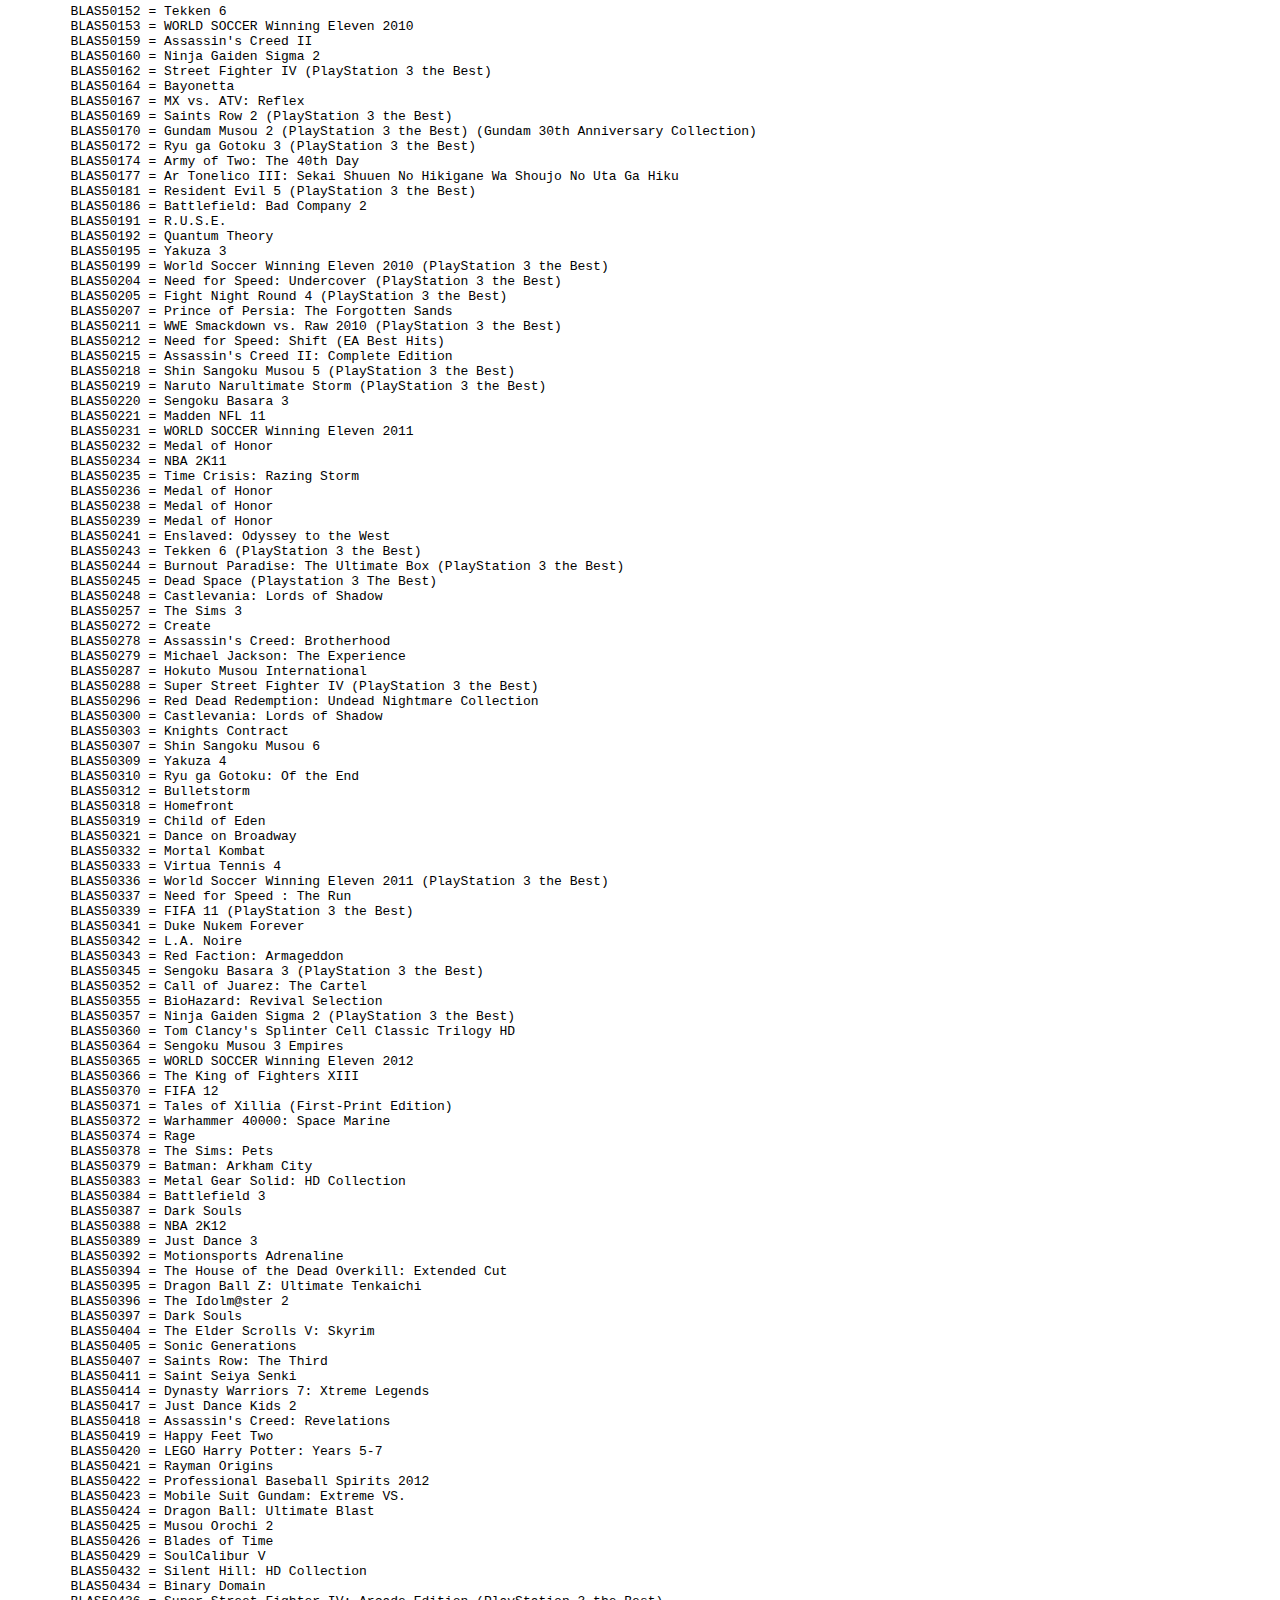
<file: PS3GSL.html>
<!DOCTYPE html>
<html lang="en">
<head>
    <meta charset="UTF-8">
    <meta http-equiv="X-UA-Compatible" content="IE=edge">
    <meta name="viewport" content="width=device-width, initial-scale=1.0">
    <title>PS3 Games Serial</title>
</head>
<body>
    <h1 style="text-align: center;">PS3 Games Serial list</h1>
    <h3 style="text-align: center;">Please use <font style="color: red;">(Ctrl + F)</font> button of your keybord to search</h3>
    <pre>
        ASIA00048 = Ultimate Shooter Pack: Resistance 3 / Killzone 3
        ASIA00049 = Square Enix Adventure Pack: Tomb Raider / Sleeping Dogs
        ASIA00050 = Ultimate Adventure Pack: Uncharted 3: Drake's Deception / God of War III
        ASIA00051 = PS3 Best Hit Collection Vol. 1: Uncharted 3: Drake's Deception / LittleBigPlanet 2
        ASIA00052 = PS3 Best Hit Collection Vol. 2: Resistance 3 / God of War III
        ASIA00074 = Ultimate Uncharted Pack
        ATS201009 = Catherine Best Selection
        BCAS01594 = Ratchet & Clank: QForce
        BCAS20001 = Ridge Racer 7
        BCAS20002 = Genji: Kamui Souran
        BCAS20003 = Resistance : Fall of Man
        BCAS20004 = MotorStorm
        BCAS20005 = Armored Core 4
        BCAS20006 = NBA '07
        BCAS20007 = Railfan
        BCAS20008 = Enchant Arm
        BCAS20009 = Formula One Championship Edition
        BCAS20010 = MLB 07: The Show
        BCAS20012 = Ninja Gaiden Sigma
        BCAS20013 = Folklore
        BCAS20014 = Lair
        BCAS20015 = Warhawk
        BCAS20016 = Heavenly Sword
        BCAS20018 = Railfan Taiwan High Speed Rail
        BCAS20019 = Everybody's Golf 5
        BCAS20020 = Wangan Midnight
        BCAS20021 = The Eye of Judgement
        BCAS20022 = Tom Clancy's Ghost Recon Advanced Warfighter 2
        BCAS20023 = Ratchet & Clank: A Crack in Time
        BCAS20024 = Uncharted: Drake's Fortune
        BCAS20025 = NBA 08
        BCAS20026 = Time Crisis 4 (with GunCon 3)
        BCAS20027 = Gran Turismo 5: Prologue
        BCAS20028 = Beowolf: The Game
        BCAS20029 = Brothers in Arms: Hell's Highway
        BCAS20030 = Haze
        BCAS20031 = Makai Senki Disgaea 3
        BCAS20032 = Trusty Bell: Chopin no Yume Reprise
        BCAS20033 = Lost: Via Domus
        BCAS20034 = Armored Core: For Answer
        BCAS20035 = Motorstorm Complete
        BCAS20036 = Dark Sector
        BCAS20037 = Resistance: Fall of Man (PlayStation 3 the Best)
        BCAS20038 = FolksSoul: Ushinawareta Denshou / Folklore (PlayStation 3 the Best)
        BCAS20039 = Ridge Racer 7 (PlayStation 3 the Best)
        BCAS20040 = Ninja Gaiden Sigma (PlayStation 3 the Best)
        BCAS20041 = Hot Shots Golf : Out of Bounds
        BCAS20042 = MLB 08 : The Show
        BCAS20043 = Battle Fantasia
        BCAS20044 = MotorStorm II
        BCAS20045 = Ratchet & Clank: Tools of Destruction (PlayStation 3 the Best)
        BCAS20046 = Tears to Tiara : Kakan no Daichi
        BCAS20047 = SIREN: New Translation
        BCAS20048 = SoulCalibur IV
        BCAS20049 = Vampire Rain : Altered Species
        BCAS20050 = Hakuna Matata
        BCAS20051 = SOCOM: U.S. Navy SEALs Confrontation
        BCAS20052 = Ratchet & Clank: Quest for Booty
        BCAS20053 = Disgaea 3: Absence of Justice
        BCAS20054 = Aquanaut's Holiday: Kakusareta Kiroku
        BCAS20055 = Resistance 2
        BCAS20056 = X Edge
        BCAS20057 = Warhawk (PlayStation 3 the Best)
        BCAS20058 = LittleBigPlanet
        BCAS20059 = The Elder Scrolls IV: Oblivion (Game of the Year Edition)
        BCAS20060 = NBA 09 The Inside
        BCAS20061 = Fallout 3
        BCAS20062 = Hakuna Matata
        BCAS20063 = Way of the Samurai 3
        BCAS20064 = Aquanaut's Holiday: Kakusareta Kiroku
        BCAS20065 = SBK 08 : Superbike World Championship
        BCAS20066 = Killzone 2
        BCAS20068 = Brain Challenge
        BCAS20070 = PixelJunk 3-in-1 Pack
        BCAS20071 = Demon's Souls
        BCAS20072 = MLB 09 : The Show
        BCAS20073 = The Last Guy
        BCAS20074 = inFamous
        BCAS20075 = Agarest Senki Zero
        BCAS20076 = Rorona no Atelier: Arland no Renkinjutsushi
        BCAS20077 = BlazBlue: Calamity Trigger
        BCAS20078 = LittleBigPlanet (Game of the Year Edition)
        BCAS20079 = Uncharted: Drake's Fortune (PlayStation 3 the Best)
        BCAS20080 = Katamari Damacy Tribute
        BCAS20081 = MAG
        BCAS20082 = SIREN: New Translation (PlayStation 3 the Best)
        BCAS20083 = Minna no Golf 5 (PlayStation 3 the Best)
        BCAS20084 = Tears to Tiara : Kakan no Daichi (PlayStation 3 the Best)
        BCAS20085 = Soul Calibur IV (PlayStation 3 the Best)
        BCAS20086 = Trinity Universe
        BCAS20087 = Toro! Let's Party!
        BCAS20088 = Trusty Bell: Chopin no Yume Reprise (PlayStation 3 the Best)
        BCAS20089 = Mobile Suit Gundam - Senki Record U.C. 0081
        BCAS20090 = Hakuna Matata (PlayStation 3 the Best)
        BCAS20091 = LittleBigPlanet (PlayStation 3 the Best)
        BCAS20092 = WET
        BCAS20093 = Tales of Vesperia
        BCAS20094 = Tears to Tiara Gaiden : Avalon no Nazo
        BCAS20095 = Katamari Forever
        BCAS20097 = Uncharted 2: Among Thieves
        BCAS20098 = Ratchet & Clank Future: A Crack in Time
        BCAS20099 = Rogue Warrior
        BCAS20100 = Wipeout HD Fury
        BCAS20101 = Way of the Samurai 3 Plus (PlayStation 3 the Best)
        BCAS20102 = God of War Collection
        BCAS20103 = EyePet (Bundle with PlayStation3 Eye)
        BCAS20104 = EyePet (Bundle with PlayStation3 Eye)
        BCAS20105 = ModNation Racers
        BCAS20106 = 3D Dot Game Heroes
        BCAS20107 = Heavy Rain
        BCAS20108 = Gran Turismo 5
        BCAS20109 = Last Rebellion
        BCAS20110 = Resistance 2 (PlayStation 3 the Best)
        BCAS20111 = Star Ocean: The Last Hope International
        BCAS20112 = No More Heroes: Eiyuutachi no Rakuen
        BCAS20113 = LittleBigPlanet 2
        BCAS20114 = Last Rebellion
        BCAS20115 = Demon's Souls (PlayStation 3 the Best)
        BCAS20116 = BlazBlue : Calamity Trigger (PlayStation3 the Best)
        BCAS20117 = Lair (PlayStation 3 the Best)
        BCAS20118 = Red Seeds Profile
        BCAS20119 = MLB 10 The Show
        BCAS20120 = NieR RepliCant
        BCAS20121 = SOCOM 4: U.S. Navy SEALS
        BCAS20122 = NieR
        BCAS20123 = Front Mission Evolved
        BCAS20124 = Totori no Atelier: Arland no Renkinjutsushi 2
        BCAS20125 = Sports Champions
        BCAS20126 = BlazBlue: Continuum Shift
        BCAS20128 = TV Superstars
        BCAS20129 = Chou Jigen Game: Neptune
        BCAS20131 = Toro! Let's Party! (PlayStation 3 the Best)
        BCAS20132 = Kung Fu Rider
        BCAS20133 = echochrome ii
        BCAS20134 = The Shoot
        BCAS20135 = Start the Party!
        BCAS20137 = Front Mission Evolved
        BCAS20138 = Brunswick Pro Bowling
        BCAS20139 = Mobile Suit Gundam - Senki Record U.C. 0081 (PlayStation 3 the Best)
        BCAS20140 = EyePet (Move Edition)
        BCAS20141 = The Fight
        BCAS20142 = Uncharted 2: Among Thieves (Game of the Year Edition)
        BCAS20143 = Fallout: New Vegas
        BCAS20144 = Beat Sketch!
        BCAS20146 = Atelier Rorona: The Alchemist of Arland
        BCAS20147 = Agarest Senki 2
        BCAS20149 = Sly Cooper Collection
        BCAS20150 = The ICO & Shadow of the Colossus Collection
        BCAS20151 = Gran Turismo 5 (First Print Limited Edition)
        BCAS20153 = SingStar Dance (Party Pack)
        BCAS20154 = Gran Turismo 5 (Collector's Edition)
        BCAS20156 = Furi Furi! Saru Get You
        BCAS20157 = Killzone 2 (PlayStation3 the Best)
        BCAS20159 = Ape Escape On the Move!
        BCAS20160 = MotorStorm 3 Apocalypse
        BCAS20161 = Mindjack
        BCAS20162 = Arcana Heart 3
        BCAS20163 = Playstation Move Heroes
        BCAS20164 = Gran Turismo 5 (Dual Shock 3 bundle Pack) or (Collector's Pack 2nd Edition)
        BCAS20165 = Hyperdimension Neptunia
        BCAS20166 = Catherine
        BCAS20167 = Way of the Samurai 4
        BCAS20168 = Makai Senki Disgaea 4
        BCAS20169 = MLB 11: The Show
        BCAS20173 = El Shaddai: Ascension of the Metatron
        BCAS20174 = Man vs. Wild with Bear Grylls
        BCAS20175 = God of War : Origins Collection
        BCAS20176 = NieR RepliCant (Ultimate Hits)
        BCAS20177 = Star Ocean: The Last Hope International (Ultimate Hits)
        BCAS20178 = Brink
        BCAS20180 = inFamous (PlayStation 3 the Best)
        BCAS20181 = inFamous 2
        BCAS20182 = Atelier Meruru: The Alchemist of Arland 3
        BCAS20183 = Hunted: The Demon's Forge
        BCAS20184 = Cars 2: The Video Game
        BCAS20185 = Disgaea 4: A Promise Unforgotten
        BCAS20186 = Bleach: Soul Ignition
        BCAS20189 = No More Heroes: Red Zone Edition
        BCAS20192 = Split/Second
        BCAS20193 = Toy Story 3
        BCAS20195 = Chou Jigen Game Neptune Mk2
        BCAS20196 = Final Fantasy XIII-2
        BCAS20200 = Ratchet & Clank: All 4 One
        BCAS20201 = LittleBigPlanet 2 (Annual Special Edition)
        BCAS20202 = ICO
        BCAS20203 = Wander to Kyozou
        BCAS20204 = Medieval Moves: Deadmund's Quest
        BCAS20205 = LittleBigPlanet Karting
        BCAS20206 = Disgaea 4: A Promise Unforgotten
        BCAS20208 = Minna no Golf 5 (PlayStation 3 the Best)
        BCAS20209 = Atelier Totori: The Adventurer of Arland
        BCAS20210 = Carnival Island
        BCAS20211 = To Heart 2 DX Plus
        BCAS20212 = EyePet & Friends
        BCAS20213 = Start the Party 2! Save the World
        BCAS20215 = Disney Universe
        BCAS20218 = Ninokuni: Shiroki Seihai no Joou
        BCAS20219 = Move Fitness
        BCAS20221 = Cartoon Network: Punch Time Explosion XL
        BCAS20222 = Jak & Daxter  Collection
        BCAS20223 = Final Fantasy XIII-2 Lightning Edition Ver.2 Bundle
        BCAS20224 = Final Fantasy XIII-2
        BCAS20225 = Final Fantasy XIII-2
        BCAS20226 = All About PlayStation Game Hits Vol. 1
        BCAS20227 = BlazBlue: Continuum Shift: Extend
        BCAS20228 = Wizardry Perfect Pack
        BCAS20229 = Gran Turismo 5 Spec II
        BCAS20230 = Twisted Metal
        BCAS20233 = Tokyo Jungle
        BCAS20234 = BlazBlue: Continuum Shift Extend
        BCAS20236 = Attouteki Yuugi: Mugen Souls
        BCAS20237 = MLB 12 The Show
        BCAS20242 = Brave: The Video Game
        BCAS20243 = Lollipop Chainsaw
        BCAS20244 = Chou Jigen Game Neptune mk2
        BCAS20245 = AquaPazza: AquaPlus Dream Match
        BCAS20246 = The Ratchet & Clank Trilogy: Classics HD
        BCAS20248 = Tales of Vesperia (PlayStation 3 the Best)
        BCAS20249 = Damage Inc.: Pacific Squadron WWII
        BCAS20250 = Sleeping Dogs
        BCAS20251 = Persona 4: The Ultimate in Mayonaka Arena
        BCAS20252 = Kami Jigen Game Neptune V
        BCAS20253 = PlayStation All-Stars Battle Royale
        BCAS20254 = Sports Champions 2
        BCAS20255 = Sleeping Dogs
        BCAS20258 = Muv-Luv
        BCAS20259 = Toy Story Mania
        BCAS20261 = Dream C Club: Complete Edipyon!
        BCAS20266 = Kamisama to Unmei Kakumei no Paradox
        BCAS20267 = Gran Turismo 5: 2013 Edition
        BCAS20268 = Dream C Club Zero: Special Edipyon!
        BCAS20272 = Tomb Raider
        BCAS20273 = Kingdom Hearts HD 1.5 ReMIX
        BCAS20274 = Disgea Dimension 2
        BCAS20275 = MLB 13: The Show
        BCAS20276 = Minna no Golf 6
        BCAS20277 = Attouteki Yuugi: Mugen Souls Z
        BCAS20278 = Best of PlayStation Network Vol. 1
        BCAS20279 = Lightning Returns: Final Fantasy XIII
        BCAS20280 = Z/X: Zillions of enemy X - Zekkai no Crusade
        BCAS20281 = Puppeteer
        BCAS20283 = Final Fantasy XIII-2 (Ultimate Hits)
        BCAS20284 = XBLAZE Code: Embryo
        BCAS20285 = Time and Eternity
        BCAS20289 = Final Fantasy X/X-2 HD Remaster
        BCAS20290 = Dragon's Crown
        BCAS20291 = Killer is Dead (Premium Edition)
        BCAS20292 = Killer is Dead
        BCAS20294 = Arcadias no Ikusahime
        BCAS20295 = Diablo III
        BCAS20296 = Kingdom Hearts HD 1.5 ReMIX
        BCAS20297 = Fairy Fencer F
        BCAS20298 = Dragon's Crown
        BCAS20299 = Drag-On Dragoon 3
        BCAS20301 = Disgaea D2: A Brighter Darkness
        BCAS20302 = Disgaea D2: A Brighter Darkness
        BCAS20303 = BlazBlue: Chrono Phantasma
        BCAS20304 = Akiba's Trip 2
        BCAS20308 = Lightning Returns: Final Fantasy XIII
        BCAS20309 = Final Fantasy X / X-2 HD Remaster
        BCAS20310 = Akiba's Trip 2
        BCAS20311 = Drag-On Dragoon 3
        BCAS20312 = Lightning Returns: Final Fantasy XIII
        BCAS20315 = Final Fantasy X / X-2 HD Remaster (English Version)
        BCAS20316 = Natural Doctrine
        BCAS20317 = Ragnarok Odyssey ACE
        BCAS20318 = Drakengard 3
        BCAS20319 = Lost in the Rain
        BCAS20320 = MLB 14: The Show
        BCAS20322 = LittleBigPlanet 3
        BCAS20325 = Diablo III: Reaper of Souls (Ultimate Evil Edition)
        BCAS20327 = Akiba's Trip: Undead & Undressed
        BCAS20328 = Kamisama to Unmei Kakusei no Cross Thesis
        BCAS20330 = Kingdom Hearts HD 1.5 + 2.5 ReMIX (Limited Edition)
        BCAS20333 = The Evil Within
        BCAS20336 = Natural Doctrine
        BCAS20338 = Guilty Gear Xrd -SIGN-
        BCAS20519 = Gran Turismo 6 (Anniversary Edition)
        BCAS20520 = Gran Turismo 6 (Anniversary Edition)
        BCAS20521 = Gran Turismo 6 (Collector's Edition)
        BCAS25001 = Fainaru Fantajī Sātīn
        BCAS25002 = Final Fantasy XIII (PS3 Lightning Edition)
        BCAS25003 = God of War III
        BCAS25004 = Final Fantasy XIII
        BCAS25005 = Final Fantasy XIII
        BCAS25006 = Heavy Rain (Move Edition)
        BCAS25007 = God of War III (PlayStation 3 the Best)
        BCAS25008 = Killzone 3
        BCAS25009 = Uncharted 3: Drake's Deception
        BCAS25011 = Final Fantasy XIII (Ultimate Hits)
        BCAS25012 = Resistance 3
        BCAS25014 = Uncharted 3: Drake's Deception (Game of the Year Edition)
        BCAS25016 = God of War: Ascension
        BCAS25017 = Beyond: Two Souls
        BCAS25018 = Gran Turismo 6
        BCAS25019 = Gran Turismo 6 (15th Anniversary Limited Edition)
        BCAS50693 = Hatsune Miku: Project Diva F 2nd
        BCAS80001 = Phineas and Ferb: Across the Second Dimension
        BCAS85001 = Tekken Hybrid
        BCAX90003 = Playstation Three Big Hit Titles Demo Collection
        BCED00060 = Official PlayStation Magazine Volume 7
        BCED00084 = Official PlayStation Magazine Volume 8
        BCED00085 = Official PlayStation Magazine Volume 9
        BCED00086 = Official PlayStation Magazine Volume 10
        BCED00087 = Official PlayStation Magazine Volume 11
        BCED00088 = Official PlayStation Magazine Volume 12
        BCED00181 = Official PlayStation Magazine Volume 13
        BCED00204 = Official PlayStation Magazine Volume 16
        BCED00205 = Official PlayStation Magazine Volume 17
        BCED00206 = Official PlayStation Magazine Volume 18
        BCED00207 = Official PlayStation Magazine Volume 19
        BCED00208 = Official PlayStation Magazine Volume 20
        BCED00210 = Official PlayStation Magazine Volume 22
        BCED00212 = Official PlayStation Magazine Volume 24
        BCED00213 = Official PlayStation Magazine Volume 25
        BCED00214 = Official PlayStation Magazine Volume 26
        BCED00428 = Official PlayStation Magazine Volume 29
        BCED00429 = Official PlayStation Magazine Volume 30
        BCED00435 = Official PlayStation Magazine Volume 36
        BCED00437 = Official PlayStation Magazine Volume 15
        BCED00439 = Official PlayStation Magazine Volume 40
        BCED00804 = Official PlayStation Magazine Volume 42
        BCED00806 = Official PlayStation Magazine Volume 44
        BCED00808 = Official PlayStation Magazine Volume 46
        BCED00812 = Official PlayStation Magazine Volume 50
        BCED00813 = Official PlayStation Magazine Volume 51
        BCED01063 = PlayStation Move Starter Disc
        BCED01571 = Official PlayStation Magazine Volume 76
        BCES00001 = Resistance: Fall of Man
        BCES00002 = Genji: Days of the Blade
        BCES00004 = Lair
        BCES00005 = Formula One: Championship Edition
        BCES00006 = MotorStorm
        BCES00007 = The Eye of Judgment
        BCES00008 = Warhawk
        BCES00009 = Ridge Racer 7
        BCES00011 = SingStar
        BCES00013 = SingStar
        BCES00029 = SingStar Pop Edition
        BCES00030 = SingStar
        BCES00031 = SingStar
        BCES00032 = SingStar
        BCES00049 = SingStar Queen
        BCES00050 = Folklore
        BCES00051 = SingStar
        BCES00052 = Ratchet & Clank: Tools of Destruction
        BCES00057 = Time Crisis 4
        BCES00065 = Uncharted: Drake's Fortune
        BCES00068 = Everybody's Golf: World Tour
        BCES00069 = EyeCreate
        BCES00078 = Heavenly Sword
        BCES00081 = Killzone 2
        BCES00096 = PlayTV
        BCES00098 = Buzz! Quiz TV
        BCES00099 = Buzz! Quiz TV
        BCES00104 = Gran Turismo 5: Prologue
        BCES00112 = NBA 08
        BCES00123 = Heavenly Sword
        BCES00129 = MotorStorm: Pacific Rift
        BCES00141 = LittleBigPlanet
        BCES00173 = SOCOM Confrontation
        BCES00185 = SingStar Volume 2
        BCES00195 = Buzz! Quiz TV
        BCES00216 = SingStar Volume 3
        BCES00220 = inFamous
        BCES00225 = White Knight Chronicles
        BCES00226 = Resistance 2
        BCES00233 = SingStar Volume 2
        BCES00234 = SingStar Volume 2
        BCES00235 = SingStar Vol. 2
        BCES00264 = SingStar Hits
        BCES00265 = SingStar Vol. 3
        BCES00266 = SingStar Vol. 3
        BCES00267 = SingStar Volume 3
        BCES00293 = SingStar Pop
        BCES00294 = Siren Blood Curse
        BCES00301 = Ratchet & Clank: Quest for Booty
        BCES00303 = Buzz!: Quiz TV (Special Edition)
        BCES00304 = Buzz! Quiz TV
        BCES00305 = Buzz! Quiz TV
        BCES00341 = SingStar: Pop Edition
        BCES00342 = SingStar Pop Edition
        BCES00343 = SingStar Pop
        BCES00344 = SingStar Pop
        BCES00345 = SingStar Pop
        BCES00346 = SingStar Hits 2
        BCES00347 = Buzz! Brain of the UK
        BCES00348 = Buzz! Le Plus Malin Des Français
        BCES00349 = Buzz! Il Quizzone Nazionale
        BCES00350 = Buzz! Deutschland Superquiz
        BCES00351 = Buzz! ¿Qué sabes de tu País?
        BCES00363 = Buzz! Brain of Oz
        BCES00364 = Buzz! De Slimste Van Nederland
        BCES00365 = Buzz! Brain of Switzerland
        BCES00366 = Buzz! Brain of the UK
        BCES00367 = Buzz! Polskie Łanigłówki
        BCES00381 = SingStar: ABBA
        BCES00423 = SingStar ABBA
        BCES00440 = Buzz! Quiz World
        BCES00458 = Heavy Rain
        BCES00459 = Buzz! Quem é o Génio Português?
        BCES00463 = The Shoot
        BCES00483 = EyePet
        BCES00484 = MotorStorm Apocalypse
        BCES00494 = SingStar: Queen
        BCES00509 = Uncharted 2: Among Thieves
        BCES00510 = God of War III
        BCES00511 = Ratchet & Clank: A Crack in Time
        BCES00516 = God of War III
        BCES00518 = SingStar Morangos Com Açúcar
        BCES00519 = SingStar: Mallorca Party
        BCES00520 = SingStar Studio 100
        BCES00531 = SingStar Polskie Hity
        BCES00548 = Pain
        BCES00558 = MAG
        BCES00569 = Gran Turismo 5
        BCES00583 = SingStar Mecano
        BCES00591 = inFamous
        BCES00594 = Agarest: Generations of War
        BCES00596 = SingStar Motown
        BCES00598 = TV Superstars
        BCES00607 = SingStar: Take That
        BCES00609 = inFamous
        BCES00611 = LittleBigPlanet (Game of the Year Edition)
        BCES00614 = SingStar: Made in Germany
        BCES00617 = SingStar Starter Pack
        BCES00621 = SingStar Starter Pack
        BCES00622 = SingStar
        BCES00624 = SingStar Starter Pack
        BCES00625 = SingStar Starter Pack
        BCES00634 = SingStar The Wiggles
        BCES00640 = SingStar: Chartbreaker
        BCES00642 = Ghostbusters: The Videogame & The Blu-Ray Movie
        BCES00644 = Buzz!: Quiz World
        BCES00645 = Buzz! Quiz World
        BCES00646 = Buzz! Quiz World
        BCES00647 = Buzz! Quiz World
        BCES00664 = Wipeout HD Fury
        BCES00701 = ModNation Racers
        BCES00722 = SingStar Vasco
        BCES00726 = Ratchet & Clank: A Crack in Time
        BCES00727 = Uncharted 2: Among Thieves
        BCES00737 = Heavy Rain
        BCES00747 = Start the Party
        BCES00748 = Ratchet & Clank: A Crack in Time
        BCES00757 = Uncharted 2: Among Thieves
        BCES00764 = ModNation Racers
        BCES00773 = Battlefield: Bad Company 2
        BCES00791 = God of War Collection
        BCES00795 = Sports Champions
        BCES00797 = Heavy Rain
        BCES00799 = God of War III
        BCES00800 = God of War Collection
        BCES00802 = Heavy Rain (Move Edition)
        BCES00816 = Resident Evil 5: Gold Edition
        BCES00818 = MAG
        BCES00819 = Sorcery
        BCES00828 = Buzz! The Ultimate Music Quiz
        BCES00829 = Buzz! The Ultimate Music Quiz
        BCES00830 = Buzz! The Ultimate Music Quiz
        BCES00831 = Buzz! The Ultimate Music Quiz
        BCES00835 = SingStar Guitar
        BCES00846 = SingStar Chart Hits
        BCES00847 = SingStar SuomiHitit
        BCES00850 = LittleBigPlanet 2
        BCES00852 = SingStar Kent
        BCES00856 = SingStar Polskie Hity 2
        BCES00864 = EyePet Move Edition
        BCES00865 = EyePet & Friends
        BCES00869 = SingStar: Fussball Hits
        BCES00871 = SingStar Portugal Hits
        BCES00873 = SingStar Patito Feo
        BCES00874 = The Fight
        BCES00894 = SingStar Dance
        BCES00907 = StarHawk
        BCES00908 = Kung Fu Rider
        BCES00935 = Puppeteer
        BCES00938 = SOCOM: Special Forces
        BCES00939 = SOCOM: Special Forces
        BCES00956 = PlayStation Move Heroes
        BCES00968 = The Sly Trilogy
        BCES00969 = Start the Party
        BCES00970 = Start The Party
        BCES00979 = SingStar Guitar
        BCES00980 = SingStar Guitar
        BCES00981 = SingStar Guitar
        BCES00982 = The Sly Trilogy
        BCES01007 = Killzone 3
        BCES01010 = Twisted Metal
        BCES01012 = Sports Champions
        BCES01023 = SingStar Cantautori Italiani
        BCES01024 = SingStar: Après-Ski Party 2
        BCES01029 = Kung Fu Rider
        BCES01048 = DC Universe Online
        BCES01049 = SingStar Dance
        BCES01070 = Time Crisis: Razing Storm
        BCES01072 = The Fight
        BCES01077 = TV Superstars
        BCES01083 = SingStar Afrikaanse Treffers
        BCES01085 = White Knight Chronicles II
        BCES01086 = LittleBigPlanet 2
        BCES01097 = The ICO & Shadow of the Colossus Collection
        BCES01103 = SingStar Danske Hits
        BCES01104 = MotorStorm Apocalypse
        BCES01111 = Start the Party
        BCES01115 = The ICO & Shadow of the Colossus Collection
        BCES01118 = Resistance 3
        BCES01121 = Beyond: Two Souls
        BCES01122 = Beyond: Two Souls
        BCES01123 = Beyond: Two Souls
        BCES01141 = Ratchet & Clank: All 4 One
        BCES01142 = Ratchet & Clank: All for One
        BCES01143 = inFamous 2
        BCES01144 = inFamous 2
        BCES01160 = De Blob 2
        BCES01175 = Uncharted 3: Drake's Deception
        BCES01176 = Uncharted 3: Drake's Deception
        BCES01179 = Uncharted 3: Drake's Deception
        BCES01180 = PlayStation Move Heroes
        BCES01186 = Ape Escape
        BCES01229 = inFamous 2
        BCES01234 = StarHawk
        BCES01247 = DanceStar Party
        BCES01255 = SingStar SuomiSuosikit
        BCES01257 = SingStar: Back to the 80s
        BCES01258 = SingStar Grandes Éxitos
        BCES01273 = Start The Party! Save the World
        BCES01274 = Start the Party! Save the World
        BCES01277 = God of War Collection Volume II
        BCES01278 = God of War Collection Volume II
        BCES01279 = Medieval Moves
        BCES01284 = Sly Cooper: Thieves in Time
        BCES01289 = Puppeteer
        BCES01325 = Jak & Daxter The Trilogy
        BCES01334 = Move Mind Benders
        BCES01335 = After Hours Athletes
        BCES01336 = Medieval Moves
        BCES01337 = Move Fitness
        BCES01345 = LittleBigPlanet 2
        BCES01346 = LittleBigPlanet 2
        BCES01353 = Resistance 3
        BCES01360 = DanceStar Party
        BCES01361 = DanceStar Party
        BCES01369 = Carnival Island
        BCES01370 = Carnival Island
        BCES01400 = Twisted Metal
        BCES01422 = LittleBigPlanet Karting
        BCES01435 = PlayStation All-Stars Battle Royale
        BCES01436 = PlayStation All-Stars Battle Royale
        BCES01454 = Tekken Hybrid
        BCES01482 = Move Fitness
        BCES01491 = EyePet & Friends
        BCES01498 = Move Street Cricket
        BCES01503 = The Ratchet & Clank Trilogy
        BCES01505 = DanceStar Party Hits
        BCES01531 = Wonderbook: Book of Spells
        BCES01556 = Until Dawn
        BCES01584 = The Last of Us
        BCES01585 = The Last of US
        BCES01594 = Ratchet & Clank: QForce
        BCES01598 = Sports Champions 2
        BCES01626 = Ratchet & Clank: QForce
        BCES01645 = Doctor Who: The Eternity Clock
        BCES01663 = LittleBigPlanet 3
        BCES01670 = Uncharted 3: Drake's Deception (Game of the Year Edition)
        BCES01692 = Uncharted 3: Drake's Deception (Game of the Year Edition)
        BCES01693 = LittleBigPlanet 2 Extras Edition
        BCES01694 = LittleBigPlanet 2 (Extras Edition)
        BCES01695 = Move Street Cricket II
        BCES01700 = Invizimals: The Lost Kingdom
        BCES01725 = Wonderbook Diggs: Nightcrawler
        BCES01735 = SingStar SuomiHuiput
        BCES01740 = Journey Collector's Edition
        BCES01741 = God of War: Ascension
        BCES01742 = God of War: Ascension
        BCES01743 = Killzone
        BCES01806 = Wonderbook: Walking with Dinosaurs
        BCES01866 = Wonderbook: Book of Potions
        BCES01888 = Beyond: Two Souls
        BCES01893 = Gran Turismo 6
        BCES01905 = Gran Turismo 6
        BCES01908 = Ratchet & Clank: Into the Nexus
        BCES01915 = SingStar SuomiHelmet
        BCES01949 = Ratchet & Clank: Into the Nexus
        BCES01953 = Wonderbook: Walking with Dinosaurs
        BCES02025 = SingStar: Ultimate Party
        BCES02043 = SingStar Ultimate Party
        BCES02068 = LittleBigPlanet 3
        BCES02112 = SingStar Frozen
        BCES02113 = SingStar Frozen
        BCES50000 = Saint Seiya: Sanctuary Battle
        BCET70033 = Resistance 3 Online Beta
        BCET70034 = Uncharted 3: Drake's Deception Beta
        BCJN29601 = LittleBigPlanet (w/Dual Shock 3 - Clear Black)
        BCJN29602 = LittleBigPlanet (w/Dual Shock 3 - Ceramic White)
        BCJN29603 = LittleBigPlanet (w/Dual Shock 3 - Satin Silver)
        BCJS30001 = Gran Turismo 5 (First Print Limited Edition)
        BCJS30002 = Genji: Kamui Souran
        BCJS30003 = Resistance: Jinrui Botsuraku no Hi
        BCJS30004 = MotorStorm
        BCJS30005 = Formula One Championship Edition
        BCJS30007 = The Eye of Judgement
        BCJS30009 = FolksSoul: Ushinawareta Denshou
        BCJS30010 = Boku no Natsuyasumi 3
        BCJS30011 = Everybody's Golf 5
        BCJS30012 = Rise from Lair
        BCJS30014 = Ratchet & Clank: Future : Tools of Destruction
        BCJS30015 = Uncharted: El Dorado no Hihou
        BCJS30016 = Heavenly Sword
        BCJS30017 = Gran Turismo 5: Prologue
        BCJS30018 = LittleBigPlanet
        BCJS30020 = SIREN: New Translation
        BCJS30021 = Afrika
        BCJS30022 = Demon's Souls
        BCJS30023 = Aquanaut's Holiday: Kakusareta Kiroku
        BCJS30025 = SOCOM: Confrontation
        BCJS30027 = MotorStorm II
        BCJS30029 = Resistance 2
        BCJS30030 = White Knight Chronicles
        BCJS30031 = Gran Turismo 5 Prologue Spec III
        BCJS30032 = Killzone 2
        BCJS30033 = The Last Guy
        BCJS30034 = Toro to Morimori
        BCJS30035 = Uncharted: Ougontou to Kieta Sendan
        BCJS30036 = MAG: Massive Action Game
        BCJS30037 = inFamous
        BCJS30038 = Ratchet & Clank: Future - A Crack in Time
        BCJS30039 = Shirokishi Monogatari: Inishie no Kodou (EX Edition)
        BCJS30040 = Heavy Rain
        BCJS30041 = ModNation: Mugen no Kart Oukoku
        BCJS30042 = Shirokishi Monogatari: Hikari to Yami no Kakusei
        BCJS30050 = Gran Turismo 5
        BCJS30052 = SOCOM 4: U.S. Navy SEALS
        BCJS30053 = Sports Champions
        BCJS30054 = Furi Furi! Saru Get You
        BCJS30055 = Machi Suberi
        BCJS30056 = Move de Party
        BCJS30057 = Me & My Pet
        BCJS30058 = LittleBigPlanet 2
        BCJS30059 = Beat Sketch!
        BCJS30060 = Studio shooting
        BCJS30061 = Sly Cooper Collection
        BCJS30062 = Nikudan
        BCJS30063 = TV Superstars
        BCJS30064 = MotorStorm 3
        BCJS30065 = Mugen Kairou: Hikari to Kage no Hako
        BCJS30066 = Killzone 3
        BCJS30068 = Tsumiki Bloq
        BCJS30069 = Tokyo Jungle
        BCJS30070 = ICO
        BCJS30071 = Wander to Kyozou
        BCJS30072 = Gachinko Heroes
        BCJS30073 = ICO / Wander to Kyozou (Limited Box)
        BCJS30075 = inFamous 2
        BCJS30077 = Bleach: Soul Ignition
        BCJS30078 = Puppeteer
        BCJS30080 = God of War: Rakujitsu no Hisoukyoku & Koutan no Kokuin HD Collection
        BCJS30081 = Ratchet & Clank: All 4 One
        BCJS30084 = Ratchet & Clank 1-2-3: Ginga * Saikyou Gorgeous Pack
        BCJS30085 = LittleBigPlanet Karting
        BCJS30086 = Sports Champions 2
        BCJS30087 = Wonderbook: Book of Spells
        BCJS30088 = PlayStation All-Stars Battle Royale
        BCJS30089 = Minna no Golf 6
        BCJS30093 = Rain
        BCJS30094 = Ratchet & Clank: Ginga Saikyou Tri-Star Pack
        BCJS30095 = LittleBigPlanet 3
        BCJS30100 = Gran Turismo 5 Spec II
        BCJS35001 = Destiny
        BCJS35002 = Destiny: Furitachi Jashin - Legendary Edition
        BCJS37001 = God of War III
        BCJS37002 = God of War Trilogy
        BCJS37003 = Killzone 3
        BCJS37004 = Uncharted 3: Sabaku ni Nemuru Atlantis
        BCJS37009 = Beyond: Two Souls
        BCJS37011 = Beyond: Two Souls
        BCJS37016 = Gran Turismo 6
        BCJS70001 = Resistance: Jinrui Botsuraku no Hi (PlayStation 3 the Best)
        BCJS70002 = FolksSoul: Ushinawareta Denshou / Folklore (PlayStation 3 the Best)
        BCJS70003 = Boku no Natsuyasumi 3
        BCJS70004 = Ratchet & Clank Future: Tools of Destruction (PlayStation 3 the Best)
        BCJS70005 = Minna no Golf 5 (PlayStation 3 the Best)
        BCJS70006 = SIREN: New Translation (PlayStation 3 the Best)
        BCJS70007 = Uncharted: El Dorado no Hihou (PlayStation 3 the Best)
        BCJS70008 = Afrika (PlayStation 3 the Best)
        BCJS70009 = LittleBigPlanet (PlayStation 3 the Best)
        BCJS70010 = Resistance: Jinrui Botsuraku no Hi (PlayStation 3 the Best Reprint)
        BCJS70011 = FolksSoul: Ushinawareta Denshou / Folklore (PlayStation 3 the Best Reprint)
        BCJS70012 = Ratchet & Clank: Tools of Destruction (PlayStation 3 the Best Reprint)
        BCJS70013 = Demon's Souls (PlayStation 3 the Best)
        BCJS70014 = Rise from Lair (PlayStation 3 the Best)
        BCJS70016 = Killzone 2 (PlayStation 3 the Best)
        BCJS70017 = Heavy Rain (PlayStation 3 the Best)
        BCJS70018 = inFamous (PlayStation 3 the Best)
        BCJS70019 = Shirokishi Monogatari: Hikari to Yami no Kakusei (PlayStation 3 the Best)
        BCJS70020 = Minna no Golf 5 (PlayStation 3 the Best Reprint)
        BCJS70021 = Uncharted: Ougontou to Kieta Sendan (PlayStation 3 the Best)
        BCJS70022 = Resistance 2 (PlayStation 3 the Best)
        BCJS70023 = inFamous 2 (PlayStation 3 the Best)
        BCJS70024 = LittleBigPlanet 2 (PlayStation 3 the Best)
        BCJS70025 = Bleach: Soul Ignition (PlayStation 3 the Best)
        BCJS70026 = MAG: Massive Action Game (PlayStation 3 the Best)
        BCJS70027 = Tokyo Jungle (PlayStation 3 the Best)
        BCJS70028 = Minna no Golf 6 (PlayStation 3 the Best)
        BCJS75001 = God of War III (PlayStation 3 the Best)
        BCJS75002 = Killzone 3 (PlayStation 3 the Best)
        BCJS75003 = Uncharted 3: Sabaku ni Nemuru Atlantis (PlayStation 3 the Best)
        BCJX96001 = Gran Turismo HD Install Disc
        BCJX96003 = PlayStation 3 Special Demo Disc
        BCJX96004 = PlayStation 3 Special Demo Disc
        BCKS10002 = Motor Storm
        BCKS10006 = MLB 07: The Show
        BCKS10010 = Heavenly Sword
        BCKS10012 = WarHawk
        BCKS10015 = Everybody's Golf 5
        BCKS10026 = Haze
        BCKS10033 = Ryu ga Gotoku Kenzan!
        BCKS10041 = MotorStorm II
        BCKS10042 = Hot Shots Golf: Out of Bounds
        BCKS10043 = The Club
        BCKS10046 = Sega Superstars Tennis
        BCKS10047 = Condemned 2
        BCKS10048 = Viking: Battle for Asgard
        BCKS10053 = SOCOM: U.S. Navy SEALs Confrontation
        BCKS10054 = Ratchet & Clank Future: Tools of Destruction (Big Hit Series)
        BCKS10057 = Resistance 2
        BCKS10058 = NBA 09 The Inside
        BCKS10059 = LittleBigPlanet
        BCKS10060 = Fallout 3
        BCKS10061 = Golden Axe: Beast Rider
        BCKS10062 = The Elder Scrolls IV: Obivion (Game of the Year Edition)
        BCKS10063 = Hakuna Matata
        BCKS10065 = Sonic Unleashed
        BCKS10066 = FolksSoul (BigHit Series)
        BCKS10067 = Aquanaut's Holiday: Kakusareta Kiroku
        BCKS10071 = Demon's Souls
        BCKS10082 = inFamous
        BCKS10112 = No More Heroes: Heroes' Paradise
        BCKS10115 = NieR RepliCant
        BCKS10128 = Front Mission Evolved
        BCKS10164 = MLB 11: The Show
        BCKS10195 = Call of Duty Modern Warfare Three
        BCKS15006 = Heavy Rain: Move Edition
        BCUS00236 = MLB 15: The Show
        BCUS01089 = MLB The Show 16
        BCUS90260 = LittleBigPlanet 2: Special Edition
        BCUS90528 = God of War Saga
        BCUS90640 = Uncharted: Drake's Fortune (Greatest Hits)
        BCUS90641 = Uncharted 2: Among Thieves (Game of the Year Edition) (Greatest Hits)
        BCUS90662 = PlayStation Move Demo Disc Volume 2
        BCUS90675 = Uncharted 3: Drake's Deception
        BCUS90762 = PlayStation Move Demo Disc Volume 3
        BCUS94344 = SingStar Latino
        BCUS98081 = Jak & Daxter Collection
        BCUS98102 = NBA '07
        BCUS98103 = Uncharted: Drake's Fortune
        BCUS98106 = Twisted Metal
        BCUS98107 = Resistance: Fall of Man
        BCUS98109 = MLB '07: The Show
        BCUS98110 = MAG
        BCUS98111 = God of War III
        BCUS98112 = Lair
        BCUS98114 = Gran Turismo 5
        BCUS98115 = Hot Shots Golf: Out of Bounds
        BCUS98116 = Killzone Trilogy
        BCUS98117 = Warhawk (With Headset)
        BCUS98119 = inFamous (Greatest Hits)
        BCUS98120 = Resistance 2
        BCUS98123 = Uncharted 2: Among Thieves
        BCUS98124 = Ratchet & Clank: Future - A Crack in Time
        BCUS98125 = inFamous 2
        BCUS98127 = Ratchet & Clank: Future - Tools of Destruction
        BCUS98131 = Genji: Days of the Blade
        BCUS98132 = Heavenly Sword
        BCUS98133 = The Eye of Judgement
        BCUS98135 = SOCOM 4: U.S. Navy SEALs
        BCUS98137 = MotorStorm
        BCUS98141 = MLB '08: The Show
        BCUS98142 = Formula One: Championship Edition
        BCUS98144 = NBA 08
        BCUS98145 = Buzz! Quiz TV (Bundle)
        BCUS98146 = White Knight Chronicles: International Edition
        BCUS98147 = Folklore
        BCUS98148 = LittleBigPlanet
        BCUS98151 = SingStar
        BCUS98152 = SOCOM: U.S. Navy SEALs - Confrontation
        BCUS98154 = inFamous
        BCUS98155 = MotorStorm: Pacific Rift
        BCUS98156 = Welcome to PlayStation Network and PlayStation 3 40GB
        BCUS98158 = Gran Turismo 5: Prologue
        BCUS98161 = SingStar
        BCUS98162 = Warhawk
        BCUS98164 = Heavy Rain
        BCUS98165 = NBA '09: The Inside
        BCUS98167 = ModNation Racers
        BCUS98168 = SingStar Vol.2
        BCUS98174 = The Last of US
        BCUS98175 = Ratchet & Clank: All 4 One
        BCUS98176 = Resistance 3 (Doomsday Edition)
        BCUS98177 = Sports Champions
        BCUS98178 = SingStar Vol.2
        BCUS98180 = MLB 09: The Show
        BCUS98181 = Starhawk
        BCUS98182 = Welcome to PlayStation Network and PlayStation 3 80GB
        BCUS98183 = SOCOM: U.S. Navy SEALs - Confrontation
        BCUS98184 = inFamous
        BCUS98186 = SingStar Vol.2
        BCUS98190 = Resistance 2 (Collector's Edition)
        BCUS98192 = SingStar ABBA
        BCUS98195 = Welcome to PlayStation Network and PlayStation 3 160GB
        BCUS98199 = LittleBigPlanet
        BCUS98206 = SingStar Queen
        BCUS98207 = MLB 10: The Show
        BCUS98208 = LittleBigPlanet (Game of the Year Edition)
        BCUS98209 = Buzz! Quiz World
        BCUS98213 = Welcome to PlayStation Network and PlayStation 3 Slim
        BCUS98214 = EyePet: Move Edition
        BCUS98215 = Buzz! Quiz World
        BCUS98220 = Start the Party!
        BCUS98222 = The Shoot
        BCUS98224 = TV Superstars
        BCUS98227 = Puppeteer
        BCUS98229 = God of War Collection
        BCUS98231 = God of War III (Ultimate Edition)
        BCUS98232 = God of War: Ascension
        BCUS98233 = Uncharted 3: Drake's Deception
        BCUS98234 = Killzone 3
        BCUS98235 = EyePet & Friends
        BCUS98242 = MotorStorm Apocalypse
        BCUS98245 = LittleBigPlanet 2
        BCUS98246 = The Sly Collection
        BCUS98247 = Sly Cooper: Thieves in Time
        BCUS98248 = Playstation Move Heroe
        BCUS98249 = LittleBigPlanet 2 (Collector's Edition)
        BCUS98251 = MLB 11: The Show
        BCUS98254 = Little Big Planet Karting
        BCUS98255 = The Fight: Lights Out
        BCUS98257 = Uncharted 2: Among Thieves (Game of the Year Edition)
        BCUS98259 = The ICO & Shadow of the Colossus Collection
        BCUS98261 = High Velocity Bowling (Move Edition)
        BCUS98262 = Sports Champions (Bundle)
        BCUS98263 = PlayStation Move Demo Disc Volume 1
        BCUS98266 = SingStar Dance
        BCUS98270 = Kung Fu Rider
        BCUS98271 = Carnival Island
        BCUS98272 = Gran Turismo 5 (Collector's Edition)
        BCUS98279 = Medieval Moves: Deadmund's Quest
        BCUS98280 = Heavy Rain (Greatest Hits)
        BCUS98281 = Jak & Daxter  Collection
        BCUS98282 = Ratchet & Clank Collection
        BCUS98285 = ESA Game Pack
        BCUS98289 = God of War Origins Collection
        BCUS98290 = inFamous 2 (Hero Edition)
        BCUS98295 = MLB 12: The Show
        BCUS98296 = Gran Turismo 6
        BCUS98298 = Beyond: Two Souls
        BCUS98359 = Wonderbook: Book of Spells
        BCUS98362 = LittleBigPlanet 3
        BCUS98365 = Everybody Dance
        BCUS98366 = Uncharted 3: Drake's Deception (Collector's Edition)
        BCUS98372 = LittleBigPlanet 2 (Special Edition)
        BCUS98374 = Tiger Woods PGA Tour 12
        BCUS98375 = Uncharted Double Pack
        BCUS98376 = Resistance Dual Pack (Greatest Hits)
        BCUS98377 = Journey : Collector's Edition
        BCUS98380 = Ratchet & Clank: Full Frontal Assault
        BCUS98394 = Gran Turismo 5 XL Edition
        BCUS98472 = PlayStation All-Stars Battle Royale
        BCUS98473 = MLB 13 : The Show
        BCUS99069 = God of War Saga
        BCUS99075 = Killzone Trilogy
        BCUS99142 = Sly Cooper: Thieves in Time
        BCUS99195 = MLB 14: The Show
        BCUS99205 = Best of PlayStation Network: Vol. 1
        BCUS99245 = Ratchet & Clank: Into the Nexus
        BCUS99247 = Gran Turismo 6: Ayrton Senna Special Edition
        BLAS20237 = MLB 12: The Show
        BLAS50001 = Gundam: Target in Sight
        BLAS50002 = Mahjong Kakutou Club：Zenkoku Taisenban
        BLAS50003 = Need for Speed: Carbon
        BLAS50004 = Tiger Woods PGA Tour 2007
        BLAS50008 = Sonic the Hedgehog
        BLAS50009 = Fight Night: Round 3
        BLAS50010 = Virtua Fighter 5
        BLAS50011 = NBA Street : Homecourt
        BLAS50012 = Def Jam: Icon
        BLAS50013 = The Godfather: The Don's Edition
        BLAS50014 = Virtua Tennis 3 / Power Smash 3
        BLAS50015 = Gundam Musou
        BLAS50016 = Bladestorm: Hyakunen Sensou
        BLAS50017 = Mist of Chaos
        BLAS50018 = Harry Potter and the Order of the Phoenix
        BLAS50019 = Madden NFL 08
        BLAS50020 = Tiger Woods PGA Tour 08
        BLAS50021 = Skate
        BLAS50022 = NBA Live 08
        BLAS50023 = Blazing Angels 2: Secret Missions of WWII
        BLAS50024 = Shin Sangoku Musou 5
        BLAS50025 = Medal of Honor: Airborne
        BLAS50026 = Need for Speed: ProStreet
        BLAS50027 = FIFA Soccer 08
        BLAS50028 = Sega Rally Revo
        BLAS50030 = Megazone 23: Aoi Garland
        BLAS50031 = Mercenaries 2: World in Flames
        BLAS50032 = Army of Two
        BLAS50033 = The Simpsons Game
        BLAS50034 = Half-Life 2: The Orange Box
        BLAS50036 = WORLD SOCCER Winning Eleven 2008
        BLAS50038 = Assassin's Creed
        BLAS50039 = Burnout Paradise
        BLAS50040 = Devil May Cry 4
        BLAS50041 = FIFA Street 3
        BLAS50042 = Lost Planet: Extreme Condition
        BLAS50043 = Alone in the Dark: Inferno
        BLAS50044 = Ryu ga Gotoku Kenzan!
        BLAS50045 = Tom Clancy's Rainbow Six: Vegas 2
        BLAS50046 = Battlefield: Bad Company
        BLAS50047 = The Club
        BLAS50048 = Sega Superstars Tennis
        BLAS50049 = Condemned 2
        BLAS50050 = Viking: Battle for Asgard
        BLAS50051 = Iron Man
        BLAS50052 = UEFA Euro 2008
        BLAS50053 = Initial D Extreme Stage
        BLAS50054 = Dragon Ball Z: Burst Limit
        BLAS50055 = The Incredible Hulk
        BLAS50056 = Battlefield: Bad Company (Gold Edition)
        BLAS50057 = Hellboy: Science of Evil
        BLAS50058 = Splinter Cell: Double Agent (PlayStation 3 the Best)
        BLAS50059 = Tom Clancy's Rainbow Six: Vegas (PlayStation 3 the Best)
        BLAS50060 = Tom Clancy's Ghost Recon Advanced Warfighter 2 (PlayStation 3 the Best)
        BLAS50062 = Need for Speed: Carbon (PlayStation 3 the Best)
        BLAS50072 = Dead Space
        BLAS50074 = Silent Hill: Homecoming
        BLAS50086 = World Soccer Winning Eleven 2009
        BLAS50091 = Burnout Paradise: The Ultimate Box
        BLAS50092 = Bionic Commando
        BLAS50099 = The Godfather II
        BLAS50104 = I Am Alive
        BLAS50109 = Professional Baseball Spirits 6
        BLAS50113 = UFC Undisputed 2009
        BLAS50116 = Devil May Cry 4 (PlayStation 3 the Best)
        BLAS50117 = World Soccer Winning Eleven 2009 (Playstation the best)
        BLAS50123 = Army Of Two
        BLAS50124 = Need for Speed: ProStreet (PlayStation 3 the Best)
        BLAS50125 = Battlefield: Bad Company (PlayStation3 the Best)
        BLAS50126 = Half-Life 2: The Orange Box (PlayStation 3 the Best)
        BLAS50127 = The King of Fighters XII
        BLAS50131 = Prince of Persia (PlayStation 3 the Best)
        BLAS50135 = Batman: Arkham Asylum
        BLAS50142 = Musou Orochi Z (PlayStation 3 the Best)
        BLAS50146 = Saw
        BLAS50152 = Tekken 6
        BLAS50153 = WORLD SOCCER Winning Eleven 2010
        BLAS50159 = Assassin's Creed II
        BLAS50160 = Ninja Gaiden Sigma 2
        BLAS50162 = Street Fighter IV (PlayStation 3 the Best)
        BLAS50164 = Bayonetta
        BLAS50167 = MX vs. ATV: Reflex
        BLAS50169 = Saints Row 2 (PlayStation 3 the Best)
        BLAS50170 = Gundam Musou 2 (PlayStation 3 the Best) (Gundam 30th Anniversary Collection)
        BLAS50172 = Ryu ga Gotoku 3 (PlayStation 3 the Best)
        BLAS50174 = Army of Two: The 40th Day
        BLAS50177 = Ar Tonelico III: Sekai Shuuen No Hikigane Wa Shoujo No Uta Ga Hiku
        BLAS50181 = Resident Evil 5 (PlayStation 3 the Best)
        BLAS50186 = Battlefield: Bad Company 2
        BLAS50191 = R.U.S.E.
        BLAS50192 = Quantum Theory
        BLAS50195 = Yakuza 3
        BLAS50199 = World Soccer Winning Eleven 2010 (PlayStation 3 the Best)
        BLAS50204 = Need for Speed: Undercover (PlayStation 3 the Best)
        BLAS50205 = Fight Night Round 4 (PlayStation 3 the Best)
        BLAS50207 = Prince of Persia: The Forgotten Sands
        BLAS50211 = WWE Smackdown vs. Raw 2010 (PlayStation 3 the Best)
        BLAS50212 = Need for Speed: Shift (EA Best Hits)
        BLAS50215 = Assassin's Creed II: Complete Edition
        BLAS50218 = Shin Sangoku Musou 5 (PlayStation 3 the Best)
        BLAS50219 = Naruto Narultimate Storm (PlayStation 3 the Best)
        BLAS50220 = Sengoku Basara 3
        BLAS50221 = Madden NFL 11
        BLAS50231 = WORLD SOCCER Winning Eleven 2011
        BLAS50232 = Medal of Honor
        BLAS50234 = NBA 2K11
        BLAS50235 = Time Crisis: Razing Storm
        BLAS50236 = Medal of Honor
        BLAS50238 = Medal of Honor
        BLAS50239 = Medal of Honor
        BLAS50241 = Enslaved: Odyssey to the West
        BLAS50243 = Tekken 6 (PlayStation 3 the Best)
        BLAS50244 = Burnout Paradise: The Ultimate Box (PlayStation 3 the Best)
        BLAS50245 = Dead Space (Playstation 3 The Best)
        BLAS50248 = Castlevania: Lords of Shadow
        BLAS50257 = The Sims 3
        BLAS50272 = Create
        BLAS50278 = Assassin's Creed: Brotherhood
        BLAS50279 = Michael Jackson: The Experience
        BLAS50287 = Hokuto Musou International
        BLAS50288 = Super Street Fighter IV (PlayStation 3 the Best)
        BLAS50296 = Red Dead Redemption: Undead Nightmare Collection
        BLAS50300 = Castlevania: Lords of Shadow
        BLAS50303 = Knights Contract
        BLAS50307 = Shin Sangoku Musou 6
        BLAS50309 = Yakuza 4
        BLAS50310 = Ryu ga Gotoku: Of the End
        BLAS50312 = Bulletstorm
        BLAS50318 = Homefront
        BLAS50319 = Child of Eden
        BLAS50321 = Dance on Broadway
        BLAS50332 = Mortal Kombat
        BLAS50333 = Virtua Tennis 4
        BLAS50336 = World Soccer Winning Eleven 2011 (PlayStation 3 the Best)
        BLAS50337 = Need for Speed : The Run
        BLAS50339 = FIFA 11 (PlayStation 3 the Best)
        BLAS50341 = Duke Nukem Forever
        BLAS50342 = L.A. Noire
        BLAS50343 = Red Faction: Armageddon
        BLAS50345 = Sengoku Basara 3 (PlayStation 3 the Best)
        BLAS50352 = Call of Juarez: The Cartel
        BLAS50355 = BioHazard: Revival Selection
        BLAS50357 = Ninja Gaiden Sigma 2 (PlayStation 3 the Best)
        BLAS50360 = Tom Clancy's Splinter Cell Classic Trilogy HD
        BLAS50364 = Sengoku Musou 3 Empires
        BLAS50365 = WORLD SOCCER Winning Eleven 2012
        BLAS50366 = The King of Fighters XIII
        BLAS50370 = FIFA 12
        BLAS50371 = Tales of Xillia (First-Print Edition)
        BLAS50372 = Warhammer 40000: Space Marine
        BLAS50374 = Rage
        BLAS50378 = The Sims: Pets
        BLAS50379 = Batman: Arkham City
        BLAS50383 = Metal Gear Solid: HD Collection
        BLAS50384 = Battlefield 3
        BLAS50387 = Dark Souls
        BLAS50388 = NBA 2K12
        BLAS50389 = Just Dance 3
        BLAS50392 = Motionsports Adrenaline
        BLAS50394 = The House of the Dead Overkill: Extended Cut
        BLAS50395 = Dragon Ball Z: Ultimate Tenkaichi
        BLAS50396 = The Idolm@ster 2
        BLAS50397 = Dark Souls
        BLAS50404 = The Elder Scrolls V: Skyrim
        BLAS50405 = Sonic Generations
        BLAS50407 = Saints Row: The Third
        BLAS50411 = Saint Seiya Senki
        BLAS50414 = Dynasty Warriors 7: Xtreme Legends
        BLAS50417 = Just Dance Kids 2
        BLAS50418 = Assassin's Creed: Revelations
        BLAS50419 = Happy Feet Two
        BLAS50420 = LEGO Harry Potter: Years 5-7
        BLAS50421 = Rayman Origins
        BLAS50422 = Professional Baseball Spirits 2012
        BLAS50423 = Mobile Suit Gundam: Extreme VS.
        BLAS50424 = Dragon Ball: Ultimate Blast
        BLAS50425 = Musou Orochi 2
        BLAS50426 = Blades of Time
        BLAS50429 = SoulCalibur V
        BLAS50432 = Silent Hill: HD Collection
        BLAS50434 = Binary Domain
        BLAS50436 = Super Street Fighter IV: Arcade Edition (PlayStation 3 the Best)
        BLAS50437 = Darkness II (Limited Edition)
        BLAS50438 = Saint Seiya: Sanctuary Battle
        BLAS50439 = Naruto Shippuden: Narutimate Storm Generation
        BLAS50440 = Ryu ga Gotoku: Of the End
        BLAS50442 = NeverDead
        BLAS50443 = Kingdoms of Amalur: Reckoning
        BLAS50445 = SSX
        BLAS50447 = Asura's Wrath
        BLAS50448 = Armored Core: V
        BLAS50450 = One Piece: Kaizoku Musou
        BLAS50454 = Mass Effect 3
        BLAS50456 = Silent Hill: Downpour
        BLAS50457 = Kidou Senshi Gundam UC
        BLAS50458 = Naruto Shippuden: Narutimate Storm Generation
        BLAS50460 = Max Payne 3
        BLAS50462 = Ninja Gaiden 3
        BLAS50464 = Warriors Orochi 3
        BLAS50469 = FIFA 12 (PlayStation 3 the Best)
        BLAS50477 = Tom Clancy's Rainbow Six Vegas 2 (Complete Edition) + Ghost Recon Advanced Warfighter 2 (Double Pack)
        BLAS50478 = Tom Clancy's Splinter Cell Double Agent / Rainbow Six Vegas (Double Pack)
        BLAS50480 = Driver: San Francisco (PlayStation 3 the Best)
        BLAS50484 = Ayesha no Atelier: Tasogare no Daichi no Renkinjutsushi
        BLAS50485 = Resident Evil 6
        BLAS50486 = Gundam Musou 3 (PlayStation 3 the Best)
        BLAS50487 = London 2012 - The Official Video Game of the Olympic Games
        BLAS50490 = Darksiders II
        BLAS50492 = Shin Sangoku Musou 5 Empires (PlayStation 3 the Best)
        BLAS50493 = Shin Sangoku Musou: Multi Raid 2 HD Version
        BLAS50494 = Assassin's Creed III
        BLAS50495 = Assassin's Creed III
        BLAS50497 = Crysis 3
        BLAS50498 = WORLD SOCCER Winning Eleven 2013
        BLAS50499 = Assassin's Creed: Revelations
        BLAS50500 = Troy Musou (PlayStation 3 the Best)
        BLAS50501 = Tales of Graces F (PlayStation 3 the Best)
        BLAS50502 = Atelier Ayesha: The Alchemist of Dusk
        BLAS50505 = Medal of Honor: Warfighter
        BLAS50506 = Tekken Tag Tournament 2
        BLAS50507 = Accel World: Ginyoku No Kakusei
        BLAS50508 = Shin Sangoku Musou 6 Empires
        BLAS50509 = Borderlands 2
        BLAS50514 = FIFA 13
        BLAS50515 = Dead or Alive 5 (PlayStation 3 the Best)
        BLAS50523 = Okami Zekkeihan
        BLAS50527 = Tokitowa
        BLAS50528 = Dark Souls
        BLAS50529 = Medal of Honor: Warfighter
        BLAS50530 = WWE '13
        BLAS50532 = Steins;Gate
        BLAS50533 = Tales of Xillia 2
        BLAS50535 = Saints Row: The Third (The Full Package)
        BLAS50539 = F1 Race Stars
        BLAS50540 = Sonic & All-Stars Racing Transformed
        BLAS50542 = Dai-2-Ji Super Robot Taisen Original Generations
        BLAS50544 = Shin Sangoku Musou 6 Empires
        BLAS50546 = The Elder Scrolls V: Skyrim
        BLAS50551 = BioHazard: Revival Selection
        BLAS50552 = Ryu ga Gotoku 5: Yume, Kanaeshi Mono
        BLAS50553 = Devil May Cry HD Collection (PlayStation 3 the Best)
        BLAS50554 = Sengoku Musou 3 Z (PlayStation 3 the Best)
        BLAS50555 = Mobile Suit Gundam: Extreme VS (PlayStation 3 the Best)
        BLAS50556 = Shin Hokuto Musou
        BLAS50557 = DmC: Devil May Cry
        BLAS50558 = Sengoku Musou 3 Empires (PlayStation 3 the Best)
        BLAS50559 = Accel World: Kasoku No Chouten
        BLAS50562 = Vampire Resurrection
        BLAS50565 = BioShock Infinite
        BLAS50570 = Shin Sangoku Musou 6 (PlayStation 3 the Best)
        BLAS50571 = Dead Space 3
        BLAS50572 = Dragon Ball Z: Ultimate Blast (PS3 the Best)
        BLAS50573 = Aliens: Colonial Marines
        BLAS50574 = Saint Seiya Senki (PlayStation 3 the Best)
        BLAS50576 = Hatsune Miku: Project Diva F
        BLAS50577 = Naruto Shippuden: Ultimate Ninja Storm 3
        BLAS50578 = Metro: Last Light (Limited Edition)
        BLAS50579 = One Piece: Kaizoku Musou 2
        BLAS50580 = Tiger Woods PGA Tour 14
        BLAS50581 = Army of Two: The Devil's Cartel
        BLAS50582 = Shin Sangoku Musou 7
        BLAS50583 = Assassin's Creed III: Washington Edition
        BLAS50585 = Tom Clancy's Ghost Recon Double Pack (Future Soldier & Advanced Warfighter 2)
        BLAS50587 = Borderlands 2: Add-On Content Pack
        BLAS50588 = Battlefield 4
        BLAS50589 = Assassin's Creed III: Washington Edition
        BLAS50590 = Hitman HD Trilogy
        BLAS50591 = Naruto Shippuden: Ultimate Ninja Storm 3
        BLAS50592 = Injustice: Gods Among Us
        BLAS50593 = Ninja Gaiden 3: Razor's Edge
        BLAS50594 = Dragon's Dogma: Dark Arisen
        BLAS50595 = Dragon's Dogma (PlayStation 3 the Best)
        BLAS50596 = Fuse
        BLAS50597 = One Piece: Kaizoku Musou 2
        BLAS50598 = Resident Evil: Revelations
        BLAS50599 = Remember Me
        BLAS50600 = Dead Island: Riptide
        BLAS50601 = Star Trek: The Video Game
        BLAS50602 = Need for Speed: Rivals
        BLAS50605 = World Soccer Winning Eleven 2013 (PlayStation 3 the Best)
        BLAS50606 = Gundam Breaker
        BLAS50607 = Escha and Logy no Atelier: Tasogare no Sora no Renkinjutsushi
        BLAS50608 = Battlefield 3 (PlayStation 3 the Best)
        BLAS50609 = Battlefield 3
        BLAS50611 = Tom Clancy's Splinter Cell: Blacklist
        BLAS50614 = The Smurfs 2
        BLAS50618 = Armored Core: Verdict Day
        BLAS50619 = WORLD SOCCER Winning Eleven 2014
        BLAS50620 = Rayman Legends
        BLAS50621 = Jojo no Kimyou na Bouken All-Star Battle
        BLAS50622 = Madden NFL 25
        BLAS50623 = Lost Planet 3
        BLAS50625 = Dungeons & Dragons: Mystara Eiyuu Senki
        BLAS50627 = Saints Row IV
        BLAS50628 = The Bureau: XCOM Declassified
        BLAS50629 = Super Robot Taisen OG Saga: Masou Kishin III - Pride of Justice
        BLAS50630 = Naruto Shippuden: Ultimate Ninja Storm 3 Full Burst
        BLAS50632 = Ar Tonelico III: Sekai Shuuen No Hikigane Wa Shoujo No Uta Ga Hiku
        BLAS50633 = F1 2013
        BLAS50634 = Dead or Alive 5 Ultimate
        BLAS50636 = AKB1/149: Love Election
        BLAS50637 = FIFA 14
        BLAS50638 = Ore no Imouto ga Konnani Kawaii Wake ga Nai. Happy End
        BLAS50639 = Grand Theft Auto V
        BLAS50640 = Dark Souls II
        BLAS50641 = NBA 2K14
        BLAS50642 = WWE 2K14
        BLAS50643 = Assassin's Creed IV: Black Flag
        BLAS50644 = Just Dance 2014
        BLAS50645 = Rocksmith 2014 Edition
        BLAS50647 = Atelier Escha & Logy: Alchemists of the Dusk Sky
        BLAS50649 = Batman: Arkham Origins
        BLAS50651 = Naruto Shippuden: Ultimate Ninja Storm 3 Full Burst
        BLAS50652 = Saint Seiya: Brave Soldiers
        BLAS50653 = Tales of Symphonia: Unisonant Pack
        BLAS50654 = Pac-Man and the Ghostly Adventures
        BLAS50655 = Okami: Zekkeiban HD Remaster (PlayStation 3 the Best)
        BLAS50658 = Watch Dogs
        BLAS50660 = Assassin's Creed IV: Black Flag
        BLAS50661 = XCOM: Enemy Within
        BLAS50663 = Saint Seiya: Brave Soldiers
        BLAS50664 = Shin Rorona no Atelier: Hajimari no Monogatari: Arland no Renkinjutsushi
        BLAS50666 = Tekken Tag Tournament 2 (PlayStation 3 the Best)
        BLAS50671 = Shin Gundam Musou
        BLAS50672 = Shin Sangoku Musou 7 with Musouden
        BLAS50675 = Sengoku Basara 4
        BLAS50676 = Musou Orochi 2 Ultimate
        BLAS50677 = Kidou Senshi Gundam: Extreme VS Full Boost
        BLAS50678 = Ultra Street Fighter IV
        BLAS50681 = Ar Nosurge: Umareizuru Hoshi e Inoru Uta
        BLAS50682 = Shin Gundam Musou
        BLAS50683 = Dragon Ball Z: Battle of Z
        BLAS50684 = Dragon Ball Z: Battle of Z
        BLAS50685 = Ryu ga Gotoku: Ishin!
        BLAS50686 = Sakigake!! Otokojuku - Nihon yo, Kore ga Otoko Dearu!
        BLAS50687 = Tales of Symphonia Chronicles
        BLAS50688 = Yaiba: Ninja Gaiden Z
        BLAS50690 = Thief
        BLAS50691 = Kagero: Darkside Princess
        BLAS50692 = The LEGO Movie Videogame
        BLAS50693 = Hatsune Miku: Project Diva F 2nd
        BLAS50695 = Dynasty Warriors 8: Xtreme Legends
        BLAS50696 = Sengoku Musou 4
        BLAS50697 = Metal Gear Solid V: Ground Zeroes
        BLAS50698 = Nobunaga no Yabou: Souzou
        BLAS50699 = One Piece: Unlimited World R
        BLAS50700 = Naruto Shippuden: Ultimate Ninja Storm Revolution
        BLAS50701 = JoJo's Bizarre Adventure All-Star Battle
        BLAS50702 = Earth Defense Force 4 (Best Price)
        BLAS50703 = Dream C Club Gogo.
        BLAS50704 = LEGO: The Hobbit
        BLAS50705 = 2014 FIFA World Cup Brazil
        BLAS50706 = Oneechanbara Z Kagura: with NoNoNo! (Best Price Version)
        BLAS50707 = Metal Gear Solid V: Ground Zeroes
        BLAS50708 = The Idolm@ster One for All
        BLAS50710 = Mobile Suit Gundam Side Stories
        BLAS50711 = Rocksmith 2014 Edition (PlayStation 3 the Best)
        BLAS50713 = Robotics;Notes
        BLAS50715 = One Piece: Unlimited World Red
        BLAS50716 = Kamen Rider: Battride War II
        BLAS50717 = Dynasty Warriors: Gundam Reborn
        BLAS50718 = Watch Dogs
        BLAS50720 = Plants vs. Zombies: Garden Warfare
        BLAS50722 = Murdered: Soul Suspect
        BLAS50724 = GRID Autosport
        BLAS50726 = Wolfenstein: The New Order
        BLAS50729 = Caladrius Blaze
        BLAS50730 = Tales of Xillia 2
        BLAS50734 = Eiyuu Densetsu: Sen no Kiseki
        BLAS50736 = Sacred 3
        BLAS50737 = Risen 3: Titan Lords
        BLAS50738 = Destiny
        BLAS50740 = Eiyuu Densetsu: Sen no Kiseki II
        BLAS50742 = FIFA 15
        BLAS50744 = WORLD SOCCER Winning Eleven 2015
        BLAS50745 = Shining Resonance
        BLAS50746 = Alien: Isolation
        BLAS50747 = Just Dance 2015
        BLAS50749 = NBA 2K15
        BLAS50750 = Borderlands: The Pre-Sequel
        BLAS50751 = WWE 2K15
        BLAS50770 = Gundam Breaker 2
        BLAS50771 = Atelier Shallie: Alchemists of the Dusk Sea
        BLAS50789 = Sword Art Online: Lost Song (Chinese)
        BLAS50790 = Sword Art Online: Lost Song
        BLAS50791 = One Piece: Pirate Warriors 3
        BLAS50792 = Resident Evil Revelations 2
        BLAS50793 = Nobunaga no Yabou: Souzou with Power Up Kit
        BLAS50794 = Kagero: Mou Hitori no Princess
        BLAS50796 = Ryu ga Gotoku 0: Chikai No Basho
        BLAS50798 = Mobile Suit Gundam: Extreme VS. Full Boost (PlayStation 3 the Best)
        BLAS50799 = BlazBlue: Chrono Phantasma Extend
        BLAS50800 = LEGO Jurassic World
        BLAS50801 = Dengeki Bunko: Fighting Climax
        BLAS50802 = Sengoku Basara 4 Sumeragi
        BLAS50803 = PES 2016 (Winning Eleven 2016)
        BLAS50804 = Metal Gear Solid V: The Phantom Pain (Japanese)
        BLAS50805 = Metal Gear Solid V: The Phantom Pain (English)
        BLAS50808 = FIFA 16
        BLAS50809 = NBA 2K16
        BLAS50810 = Blade Arcus from Shining EX
        BLAS50812 = Just Dance 2016
        BLAS50813 = River City: Super Sports Challenge All Stars Special
        BLAS50814 = WWE 2K16
        BLAS50815 = Metal Gear Solid V: The Phantom Pain (Chinese & Korean)
        BLAS50818 = Dengeki Bunko: Fighting Climax Ignition
        BLAS50819 = Call of Duty: Black Ops III
        BLAS50821 = UEFA Euro 2016 / PES 2016 (Winning Eleven 2016)
        BLAS50822 = Sengoku Basara Sanada Yukimura-Den
        BLAS50823 = LEGO Star Wars: The Force Awakens
        BLAS50824 = PES 2017 (Winning Eleven 2017)
        BLAS50825 = FIFA 17
        BLAS50826 = NBA 2K17
        BLAS50827 = Just Dance 2017 (English Version)
        BLAS50828 = WWE 2K17
        BLAS55005 = Metal Gear Solid 4: Guns of the Patriots (PlayStation 3 the Best)
        BLAS55007 = L.A. Noire - The Complete Edition
        BLAS55010 = Assassin's Creed: Heritage Collection
        BLAS57001 = PES 2018 (Winning Eleven 2018)
        BLAS57003 = FIFA 18
        BLAS57004 = FIFA 19
        BLAS83001 = Short Peace: Tsukigime Ranko no Ichiban Nagai Hi
        BLAS87001 = .hack: Sekai No Mukou Ni
        BLAS87003 = Eureka Seven AO: Jungfrau no Hanabanatachi
        BLAS87005 = Tales of Zestiria
        BLES00012 = Tiger Woods PGA Tour 2007
        BLES00013 = Marvel: Ultimate Alliance
        BLES00014 = Tony Hawk's Project 8
        BLES00015 = Full Auto 2: Battlelines
        BLES00016 = Call of Duty 3
        BLES00017 = Call of Duty 3
        BLES00019 = Untold Legends: Dark Kingdom
        BLES00020 = Need for Speed: Carbon
        BLES00021 = Call of Duty 3
        BLES00023 = Blazing Angels: Squadrons of WWII
        BLES00024 = Tom Clancy's Splinter Cell: Double Agent
        BLES00025 = NBA 2K7
        BLES00026 = Fight Night: Round 3
        BLES00027 = Virtua Tennis 3
        BLES00028 = Sonic the Hedgehog
        BLES00029 = Virtua Fighter 5
        BLES00033 = NHL 2K7
        BLES00034 = Mobile Suit Gundam: Target in Sight
        BLES00035 = F.E.A.R.: First Encounter Assault Recon
        BLES00036 = F.E.A.R.: First Encounter Assault Recon
        BLES00038 = NBA Street Homecourt
        BLES00039 = Armored Core 4
        BLES00041 = World Snooker Championship 2007
        BLES00042 = Def Jam: Icon
        BLES00043 = The Godfather: The Don's Edition
        BLES00044 = The Godfather: The Don's Edition
        BLES00045 = The Godfather: The Don's Edition
        BLES00046 = The Godfather The Don-Edition
        BLES00047 = The Godfather: The Don's Edition
        BLES00048 = The Elder Scrolls IV: Oblivion
        BLES00049 = Enchanted Arms
        BLES00052 = Ratchet & Clank: Tools of Destruction
        BLES00054 = Tom Clancy's Rainbow Six: Vegas
        BLES00055 = Spider-Man 3
        BLES00056 = Spider-Man 3
        BLES00058 = The Darkness
        BLES00059 = The Darkness
        BLES00062 = Spider-Man 3 (Collector's Edition)
        BLES00066 = Pirates of the Caribbean: At World's End
        BLES00067 = Tom Clancy's Ghost Recon: Advanced Warfighter 2
        BLES00070 = Harry Potter and the Order of the Phoenix
        BLES00071 = Harry Potter and the Order of the Phoenix
        BLES00072 = Ninja Gaiden Sigma
        BLES00073 = Burnout Paradise
        BLES00074 = Burnout Paradise
        BLES00075 = Fantastic Four: Rise of the Silver Surfer
        BLES00076 = Conan
        BLES00077 = Conan
        BLES00080 = Ratatouille
        BLES00081 = Killzone 2
        BLES00082 = Surf's Up
        BLES00083 = Surf's Up
        BLES00089 = Ratatouille
        BLES00090 = Hellboy: Science of Evil
        BLES00092 = Transformers: The Game
        BLES00094 = Transformers: The Game
        BLES00095 = Colin McRae: DiRT
        BLES00097 = NASCAR 08
        BLES00100 = Pro Evolution Soccer 2008
        BLES00102 = Madden NFL 08
        BLES00103 = Blazing Angels 2: Secret Missions of WWII
        BLES00105 = Tiger Woods PGA Tour 08
        BLES00107 = Sega Rally
        BLES00110 = Pro Evolution Soccer 2008
        BLES00111 = Pro Evolution Soccer 2008
        BLES00113 = Bladestorm: The Hundred Years' War
        BLES00115 = Call of Duty 4: Modern Warfare
        BLES00118 = NHL 08
        BLES00119 = NBA Live 08
        BLES00120 = Clive Barker's Jericho
        BLES00121 = LEGO Star Wars: The Complete Saga
        BLES00124 = Skate
        BLES00125 = Skate
        BLES00130 = Tony Hawk's Proving Ground
        BLES00131 = NHL 2K8
        BLES00132 = FIFA 08
        BLES00133 = FIFA 08
        BLES00134 = Guitar Hero III: Legends of Rock
        BLES00135 = Stuntman: Ignition
        BLES00136 = WWE SmackDown vs. Raw 2008
        BLES00137 = WWE SmackDown vs. Raw 2008
        BLES00138 = NBA 2K8
        BLES00139 = World Series of Poker 2008: Battle for the Bracelets
        BLES00140 = FIFA 08
        BLES00142 = The Simpsons Game
        BLES00143 = Juiced 2: Hot Import Nights
        BLES00144 = Stranglehold
        BLES00145 = Stranglehold
        BLES00146 = The Simpsons Game
        BLES00147 = Dynasty Warriors: Gundam
        BLES00148 = Call of Duty 4: Modern Warfare
        BLES00149 = Call of Duty 4: Modern Warfare
        BLES00150 = X-Men Origins: Wolverine Uncaged Edition
        BLES00153 = The Orange Box
        BLES00154 = Call of Duty 4: Modern Warfare
        BLES00155 = Call of Duty 4: Modern Warfare
        BLES00156 = Call of Duty 4: Modern Warfare
        BLES00157 = Haze
        BLES00158 = Assassin's Creed
        BLES00159 = TimeShift
        BLES00160 = TimeShift
        BLES00161 = Beowulf: The Game
        BLES00162 = Cars: Mater-National Championship
        BLES00163 = The Elder Scrolls IV: Oblivion - Game of the Year Edition
        BLES00164 = Haze
        BLES00166 = Ferrari Challenge: Trofeo Pirelli
        BLES00167 = Kane & Lynch: Dead Men
        BLES00168 = Army of Two
        BLES00169 = Haze
        BLES00171 = The Orange Box
        BLES00172 = The Orange Box
        BLES00174 = Medal of Honor: Airborne
        BLES00175 = Need for Speed: ProStreet
        BLES00176 = Need for Speed: ProStreet
        BLES00177 = Need for Speed ProStreet
        BLES00178 = MX vs. ATV: Untamed
        BLES00179 = MX vs. ATV: Untamed
        BLES00180 = The Golden Compass
        BLES00182 = Conflict: Denied Ops
        BLES00183 = Conflict: Denied Ops
        BLES00184 = Enemy Territory: Quake Wars
        BLES00186 = Devil May Cry 4
        BLES00187 = Turok
        BLES00188 = FIFA Street 3
        BLES00189 = Soldier of Fortune: Payback
        BLES00190 = Soldier of Fortune: Payback
        BLES00191 = BlackSite
        BLES00192 = The Club
        BLES00193 = The Club
        BLES00194 = The History Channel: Battle for the Pacific
        BLES00196 = Turning Point: Fall of Liberty
        BLES00197 = Turning Point: Fall of Liberty
        BLES00198 = Lost Planet: Extreme Condition
        BLES00199 = Assassin's Creed
        BLES00200 = Unreal Tournament 3
        BLES00201 = Unreal Tournament 3
        BLES00215 = Dynasty Warriors 6
        BLES00218 = NFL Tour
        BLES00219 = Condemned 2
        BLES00221 = Lost: Via Domus
        BLES00222 = Dark Sector
        BLES00227 = UEFA Euro 2008
        BLES00228 = Rock Band
        BLES00229 = Grand Theft Auto IV
        BLES00231 = Dragon Ball Z: Burst Limit
        BLES00232 = Sega Superstars Tennis
        BLES00237 = Tom Clancy's Rainbow Six: Vegas 2
        BLES00238 = Sid Meier's Civilization Revolution
        BLES00239 = Vampire Rain: Altered Species
        BLES00241 = Guitar Hero: Aerosmith
        BLES00242 = Viking: Battle for Asgard
        BLES00243 = Kung Fu Panda
        BLES00246 = Metal Gear Solid 4: Guns of the Patriots
        BLES00247 = Iron Man
        BLES00248 = Tom Clancy's Rainbow Six: Vegas 2
        BLES00249 = Robert Ludlum's The Bourne Conspiracy
        BLES00250 = Robert Ludlum's The Bourne Conspiracy
        BLES00251 = The Chronicles of Narnia: Prince Caspian
        BLES00252 = The Chronicles of Narnia: Prince Caspian
        BLES00253 = Battle Fantasia
        BLES00254 = LEGO Indiana Jones: The Original Adventures
        BLES00255 = Monster Madness: Grave Danger
        BLES00256 = Race Driver Grid
        BLES00257 = Overlord: Raising Hell
        BLES00258 = Grand Theft Auto IV
        BLES00259 = Battlefield: Bad Company
        BLES00261 = Battlefield: Bad Company (Gold Edition)
        BLES00262 = Star Wars: The Force Unleashed
        BLES00263 = Robert Ludlum's The Bourne Conspiracy
        BLES00268 = Nascar 09
        BLES00269 = Prototype
        BLES00271 = G1 Jockey 4 2008
        BLES00276 = Top Spin 3
        BLES00279 = Wall-E
        BLES00280 = WALL•E
        BLES00283 = WALL•E
        BLES00285 = Madden NFL 09
        BLES00286 = Beijing 2008
        BLES00289 = The Incredible Hulk
        BLES00290 = WSC Real 09: World Snooker Championship
        BLES00291 = FaceBreaker
        BLES00295 = Tiger Woods PGA Tour 09
        BLES00296 = SoulCalibur IV
        BLES00298 = NHL '9
        BLES00299 = Guitar Hero: World Tour
        BLES00300 = TNA iMPACT!
        BLES00302 = NBA Live 09
        BLES00307 = Silent Hill: Homecoming (Promo)
        BLES00308 = Dead Space
        BLES00309 = Dead Space
        BLES00310 = Dead Space
        BLES00311 = The Chronicles of Riddick: Assault on Dark Athena
        BLES00314 = FIFA 09
        BLES00315 = FIFA 09
        BLES00316 = BioShock: Ultimate Rapture Edition
        BLES00317 = Bioshock
        BLES00318 = Brothers in Arms: Hell's Highway
        BLES00319 = Brothers In Arms : Hell's Highway
        BLES00322 = Mirror's Edge
        BLES00323 = Mercenaries 2: World in Flames
        BLES00324 = Far Cry 2
        BLES00325 = Far Cry 2
        BLES00326 = Tom Clancy's EndWar
        BLES00327 = Pure
        BLES00328 = Mercenaries 2: World in Flames
        BLES00329 = Fracture
        BLES00330 = Tom Clancy's H.A.W.X
        BLES00332 = LEGO Batman: The Videogame
        BLES00333 = Fallout 3
        BLES00336 = Fallout 3
        BLES00338 = Pro Evolution Soccer 2009
        BLES00353 = NHL 2K9
        BLES00354 = Call of Duty: World at War
        BLES00355 = Call of Duty: World at War
        BLES00357 = Call of Duty: World at War
        BLES00359 = Baja: Edge of Control
        BLES00361 = WWE Smackdown vs Raw 2009
        BLES00362 = Midnight Club: Los Angeles
        BLES00368 = SBK 08 : Superbike World Championship
        BLES00370 = Armored Core: For Answer
        BLES00371 = Naruto: Ultimate Ninja Storm
        BLES00372 = Valkyria Chronicles
        BLES00373 = Saints Row 2
        BLES00378 = Disney Sing It
        BLES00380 = Disney Sing It
        BLES00382 = The Legend of Spyro: Dawn of the Dragon
        BLES00383 = The Legend of Spyro: Dawn of the Dragon
        BLES00384 = NBA 2K9
        BLES00385 = Rock Band 2
        BLES00387 = Monopoly
        BLES00389 = Prince of Persia
        BLES00390 = Prince of Persia
        BLES00391 = Golden Axe: Beast Rider
        BLES00392 = Spider-Man: Web of Shadows
        BLES00394 = Madagascar: Escape 2 Africa
        BLES00395 = Madagascar: Escape 2 Africa
        BLES00396 = MotoGP 08
        BLES00397 = Blitz: The League II
        BLES00399 = Fallout 3
        BLES00400 = Fallout 3
        BLES00401 = Rapala Fishing Frenzy 2009
        BLES00402 = Cabela's Dangerous Adventures
        BLES00403 = Shaun White Snowboarding
        BLES00404 = Call of Duty: World at War
        BLES00405 = Legendary
        BLES00406 = Quantum of Solace: The Game
        BLES00408 = Shellshock 2: Blood Trails
        BLES00409 = Tomb Raider: Underworld
        BLES00410 = Fallen Angel Sacred 2
        BLES00411 = 007 : Quantum of Solace (Collector's Edition)
        BLES00412 = The Lord of the Rings: Conquest
        BLES00414 = Bolt
        BLES00415 = Disney's Bolt
        BLES00416 = Disney Bolt
        BLES00417 = Disney Bolt
        BLES00418 = Rise of the Argonauts
        BLES00420 = Brain Challenge
        BLES00421 = World Championship Off Road Racing
        BLES00422 = Alone in the Dark: Inferno
        BLES00424 = Harry Potter and the Half-Blood Prince
        BLES00425 = Sonic Unleashed
        BLES00441 = Mortal Kombat vs. DC Universe
        BLES00442 = Disney Sing It: High School Musical 3 Senior Year
        BLES00444 = Eternal Sonata
        BLES00447 = X-Blades
        BLES00450 = Need for Speed: Undercover
        BLES00451 = Rock Band Song Pack 2
        BLES00452 = Disgaea 3: Absence of Justice
        BLES00453 = AC/DC Live: Rock Band
        BLES00455 = Burnout Paradise: The Ultimate Box
        BLES00460 = Silent Hill: Homecoming
        BLES00461 = Skate 2
        BLES00462 = Burnout Paradise: The Ultimate Box
        BLES00464 = F.E.A.R. 2: Project Origin
        BLES00465 = Bionic Commando
        BLES00467 = Destroy All Humans! Path of the Furon
        BLES00471 = F.E.A.R. 2: Project Origin
        BLES00472 = 50 Cent: Blood on the Sand
        BLES00474 = Rock Revolution
        BLES00475 = Sega Mega Drive: Ultimate Collection
        BLES00477 = The Godfather II
        BLES00478 = The Godfather II
        BLES00479 = Guitar Hero: Metallica
        BLES00480 = Wheelman
        BLES00481 = Street Fighter IV
        BLES00485 = Resident Evil 5
        BLES00488 = Trivial Pursuit
        BLES00490 = Dreamworks Monsters vs. Aliens
        BLES00492 = WWE Legends of WrestleMania
        BLES00495 = Eat Lead: The Return of Matt Hazard
        BLES00496 = Red Faction: Guerilla
        BLES00497 = Red Faction: Guerrilla
        BLES00498 = Red Faction: Guerrilla
        BLES00501 = The Godfather 2
        BLES00503 = Batman: Arkham Asylum
        BLES00504 = Wanted: Weapons of Fate
        BLES00506 = Command & Conquer: Red Alert 3
        BLES00507 = Command & Conquer: Red Alert 3 (Ultimate Edition)
        BLES00508 = Command & Conquer: Red Alert 3 (Ultimate Edition)
        BLES00512 = Mini Ninjas
        BLES00513 = Stormrise
        BLES00515 = Stormrise
        BLES00516 = Afro Samurai
        BLES00517 = Just Cause 2
        BLES00521 = Mafia II
        BLES00522 = Ice Age 3: Dawn of the Dinosaurs
        BLES00525 = Ice Age: Dawn of the Dinosaurs
        BLES00526 = Damnation
        BLES00528 = Dynasty Warriors: Gundam 2
        BLES00529 = Superstars V8 Racing
        BLES00530 = Tiger Woods PGA Tour 10
        BLES00532 = The Beatles: Rock Band
        BLES00536 = SBK-09 Superbike World Championship
        BLES00537 = Terminator Salvation
        BLES00538 = Fight Night Round 4
        BLES00539 = UFC 2009: Undisputed
        BLES00540 = Dynasty Warriors 6 Empires
        BLES00542 = Up
        BLES00543 = UP
        BLES00544 = Up
        BLES00546 = Marvel: Ultimate Alliance 2
        BLES00549 = Guitar Hero: Greatest Hits
        BLES00553 = Leisure Suit Larry: Box Office Bust
        BLES00554 = The Chronicles of Riddick: Assault on Dark Athena
        BLES00556 = Call of Juarez: Bound in Blood
        BLES00557 = Vin Diesel Wheelman
        BLES00559 = Fritz Chess
        BLES00560 = Singularity
        BLES00561 = Singularity
        BLES00562 = Brutal Legend
        BLES00564 = Wolfenstein
        BLES00565 = Virtua Tennis 2009
        BLES00566 = Wolfenstein
        BLES00567 = NHL 10
        BLES00570 = Fuel
        BLES00572 = G-Force
        BLES00573 = Disney G-Force
        BLES00574 = G-Force
        BLES00575 = G-Force
        BLES00576 = Guitar Hero 5
        BLES00577 = Transformers: Revenge of the Fallen
        BLES00578 = Guitar Hero: Van Halen
        BLES00580 = Overlord II
        BLES00581 = Supercar Challenge
        BLES00582 = Rogue Warrior
        BLES00584 = Planet 51: The Game
        BLES00585 = Aliens vs. Predator
        BLES00586 = Aliens vs. Predator
        BLES00588 = Hannah Montana: The Movie
        BLES00589 = Hannah Montana: The Movie
        BLES00590 = G.I.JOE: The Rise of Cobra
        BLES00592 = Red Faction: Guerrilla
        BLES00594 = Agarest: Generations of War
        BLES00595 = Madden NFL 10
        BLES00597 = Operation Flashpoint: Dragon Rising
        BLES00599 = Bayonetta
        BLES00600 = Winter Sports 2010: The Great Tournament
        BLES00602 = DJ Hero
        BLES00604 = Kane & Lynch 2: Dog Days
        BLES00605 = Watchmen: The End is Nigh - Part 1&2
        BLES00610 = The King of Fighters XII
        BLES00613 = Watchmen: The End is Nigh - Part 1&2
        BLES00615 = FIFA 10
        BLES00618 = Cloudy with a Chance of Meatballs
        BLES00619 = Cloudy with a Chance of Meatballs
        BLES00620 = Cars: Race-O-Rama
        BLES00635 = Tekken 6
        BLES00636 = LEGO: Rock Band
        BLES00637 = NBA Live 10
        BLES00638 = Disney Sing It: Pop Hits
        BLES00639 = Ashes Cricket 2009
        BLES00648 = IL-2 Sturmovik: Birds of Prey
        BLES00650 = Cross Edge
        BLES00651 = WW Smackdown vs Raw 2010
        BLES00652 = Midnight Club: Los Angeles - Complete Edition
        BLES00654 = NHL 2K10
        BLES00655 = NBA 2K10
        BLES00658 = Katamari Forever
        BLES00659 = Army of Two: The 40th Day
        BLES00660 = Vancouver 2010
        BLES00661 = Wolfenstein
        BLES00662 = MX vs. ATV Reflex
        BLES00667 = James Cameron's Avatar: The Game
        BLES00668 = Top Spin 4
        BLES00669 = Assassin's Creed II
        BLES00670 = Assassin's Creed II: Complete Edition
        BLES00673 = Colin McRae: DiRT 2
        BLES00676 = Saw
        BLES00678 = Star Wars: The Force Unleashed (Ultimate Sith Edition)
        BLES00679 = Heroes Over Europe
        BLES00680 = Red Dead Redemption
        BLES00681 = Need for Speed: Shift
        BLES00682 = Need for Speed Shift
        BLES00683 = Call of Duty: Modern Warfare 2
        BLES00684 = Call of Duty® Modern Warfare® 2
        BLES00685 = Call of Duty: Modern Warfare 2
        BLES00686 = Call of Duty : Modern Warfare 2
        BLES00687 = Call of Duty : Modern Warfare 2
        BLES00688 = Pro Evolution Soccer 2010
        BLES00689 = Pro Evolution Soccer 2010
        BLES00691 = Call of Duty: Modern Warfare 2
        BLES00692 = Star Wars The Clone Wars: Republic Heroes
        BLES00693 = Dragon Ball: Raging Blast
        BLES00694 = Karaoke Revolution
        BLES00695 = Tornado Outbreak
        BLES00696 = Fairytale Fights
        BLES00697 = Borderlands
        BLES00698 = Borderlands
        BLES00699 = Dragon Age: Origins
        BLES00704 = Alpha Protocol
        BLES00705 = Darksiders
        BLES00706 = Tony Hawk Ride
        BLES00707 = Wet
        BLES00708 = Wet
        BLES00709 = Grand Slam Tennis 2
        BLES00710 = Lost Planet 2
        BLES00711 = Band Hero
        BLES00712 = Way of the Samurai 3
        BLES00713 = Dante's Inferno
        BLES00714 = Dante's Inferno
        BLES00720 = LEGO Harry Potter: Years 1-4
        BLES00723 = Dark Void
        BLES00724 = Where the Wild Things Are
        BLES00725 = Pure Football
        BLES00728 = BioShock 2
        BLES00730 = Dragon Age: Origins
        BLES00733 = Scene It? Bright Lights! Big Screen!
        BLES00735 = Madagascar Kartz
        BLES00736 = Ninja Gaiden Sigma 2
        BLES00742 = Fallout 3 Game of the Year Edition
        BLES00743 = The Saboteur
        BLES00744 = The Saboteur
        BLES00745 = Saboteur
        BLES00749 = Dead Island
        BLES00750 = Sonic & Sega All-Stars Racing
        BLES00751 = Assassin's Creed II
        BLES00753 = James Cameron's Avatar: The Game
        BLES00755 = Tom Clancy's Rainbow Six Vegas 2 (Complete Edition)
        BLES00756 = MotoGP 09/10
        BLES00758 = Bakugan Battle Brawlers
        BLES00759 = Blur
        BLES00760 = Skate 3
        BLES00761 = Tron Evolution
        BLES00763 = LEGO Indiana Jones 2: The Adventure Continues
        BLES00765 = Prison Break: The Conspiracy
        BLES00766 = Prison Break: The Conspiracy
        BLES00767 = Star Ocean: The Last Hope International
        BLES00769 = Nat Geo Quiz: Wild Life
        BLES00770 = Super Street Fighter IV
        BLES00771 = Superstars V8 Next Challenge
        BLES00772 = Arthur and the Revenge of Maltazard
        BLES00773 = Battlefield: Bad Company 2
        BLES00774 = SBK X Superbike World Championship
        BLES00776 = Venetica
        BLES00777 = Rugby League Live
        BLES00779 = Battlefield: Bad Company 2
        BLES00780 = Spit/Second: Velocity
        BLES00781 = Split/Second
        BLES00783 = Final Fantasy XIII
        BLES00785 = Ruse: Don't Believe What You See
        BLES00787 = Green Day: Rock Band
        BLES00788 = Front Mission Evolved
        BLES00789 = Resonance of Fate
        BLES00793 = Saw
        BLES00796 = 2010 FIFA World Cup South Africa
        BLES00798 = How to Train Your Dragon
        BLES00801 = Guitar Hero: Warriors of Rock
        BLES00816 = Resident Evil 5: Gold Edition
        BLES00817 = Brink
        BLES00820 = BlazBlue: Calamity Trigger
        BLES00822 = History: Great Battles Medieval
        BLES00824 = Dead to Rights: Retribution
        BLES00825 = Dynasty Warriors: Strikeforce
        BLES00826 = Nier
        BLES00827 = Batman: Arkham Asylum (Game of the Year Edition)
        BLES00832 = Sengoku Basara: Samurai Heroes
        BLES00833 = Transformers: War for Cybertron
        BLES00834 = Yakuza 3
        BLES00837 = Shrek Forever After
        BLES00839 = Prince of Persia: The Forgotten Sands
        BLES00840 = Prince of Persia: The Forgotten Sands
        BLES00841 = Clash of the Titans: The Game
        BLES00842 = UFC Undisputed 2010
        BLES00845 = Two Worlds II
        BLES00860 = Medal of Honor
        BLES00861 = Last Rebellion
        BLES00867 = Megamind: Ultimate Showdown
        BLES00868 = Quantum Theory
        BLES00870 = Tiger Woods PGA Tour 11
        BLES00875 = 3D Dot Game Heroes
        BLES00876 = Toy Story 3
        BLES00877 = Toy Story 3: The Video Game
        BLES00884 = Test Drive Unlimited 2
        BLES00885 = Iron Man 2: The Video Game
        BLES00887 = Grand Theft Auto: Episodes from Liberty City
        BLES00891 = Driver: San Francisco
        BLES00893 = Star Wars: The Force Unleashed II
        BLES00895 = Marvel Super Hero Squad: The Infinity Gauntlet
        BLES00896 = DJ Hero 2
        BLES00899 = Assassin's Creed II - Game of The Year Edition
        BLES00901 = Fallout: New Vegas
        BLES00904 = Fallout: New Vegas
        BLES00905 = Fallout: New Vegas (Collector's Edition)
        BLES00906 = Prince of Persia: The Forgotten Sands
        BLES00909 = Assassin's Creed: Brotherhood
        BLES00910 = Assassin's Creed: Brotherhood
        BLES00912 = Virtua Tennis 4
        BLES00914 = nail'd
        BLES00916 = Madden NFL 11
        BLES00917 = F1 2010
        BLES00918 = F1 2010
        BLES00919 = Majin and the Forsaken Kingdom
        BLES00921 = International Cricket 2010
        BLES00922 = Tom Clancy's Ghost Recon: Future Soldier
        BLES00924 = Tom Clancy's Ghost Recon: Future Soldier
        BLES00926 = Batman: Arkham City
        BLES00927 = Vanquish
        BLES00928 = Tom Clancy's H.A.W.X. 2
        BLES00931 = Harry Potter and the Deathly Hallows - Part 1
        BLES00932 = Demon's Souls
        BLES00933 = L.A. Noire
        BLES00934 = LEGO Star Wars III: The Clone Wars
        BLES00936 = MySims SkyHeroes
        BLES00937 = Apache: Air Assault
        BLES00941 = Battle vs. Chess
        BLES00942 = Max Payne 3
        BLES00944 = BackBreaker
        BLES00945 = Naughty Bear
        BLES00946 = Spider-Man: Dimensions
        BLES00947 = Kane & Lynch 2: Dog Days
        BLES00948 = Dead Rising 2
        BLES00949 = Need for Speed: Hot Pursuit
        BLES00950 = Need for Speed: Hot Pursuit (Limited Edition)
        BLES00951 = Driver: San Francisco
        BLES00952 = Naruto: Ninja Storm 2
        BLES00954 = Monopoly Streets
        BLES00957 = Rapala Pro Bass Fishing
        BLES00962 = Homefront
        BLES00963 = F.E.A.R. 3
        BLES00964 = Legend of the Guardians: The Owls of Ga'Hoole
        BLES00965 = EA Sports Active 2
        BLES00966 = Truth or Lies: Someone Will Get Caught
        BLES00971 = Trinity Universe
        BLES00972 = CSI: Crime Scene Investigation - Fatal Conspiracy
        BLES00973 = Hasbro Family Game Night 3
        BLES00977 = Get Fit with Mel B: See the difference
        BLES00978 = Dragon Ball: Raging Blast 2
        BLES00983 = Def Jam Rapstar
        BLES00984 = NHL 11
        BLES00986 = Rock Band 3
        BLES00987 = EA Sports MMA
        BLES00989 = Enslaved: Odyssey to the West
        BLES00990 = Enslaved: Odyssey to the West
        BLES00991 = Red Faction Armageddon
        BLES00992 = WRC: Fia World Rally Championship
        BLES00995 = WWE All Stars
        BLES00998 = The Lord of the Rings: Aragorn's Quest
        BLES01000 = Racket Sports
        BLES01001 = Knights Contract
        BLES01002 = Tony Hawk: Shred
        BLES01003 = Shaun White Skateboarding
        BLES01008 = NBA 2K11
        BLES01009 = MindJack
        BLES01011 = Summer Challenge: Athletics Tournament
        BLES01016 = The Sims 3
        BLES01017 = James Bond 007: Blood Stone
        BLES01021 = Pro Evolution Soccer 2011
        BLES01022 = Pro Evolution Soccer 2011
        BLES01025 = X Factor
        BLES01030 = Atelier Rorona: The Alchemist of Arland
        BLES01031 = Call of Duty: Black Ops
        BLES01032 = Call of Duty: Black Ops
        BLES01033 = Call of Duty: Black Ops
        BLES01034 = Call of Duty: Black Ops
        BLES01035 = Call of Duty: Black Ops
        BLES01036 = Bakugan: Defenders of the Core
        BLES01037 = National Geographic Challenge!
        BLES01038 = AFL Live
        BLES01039 = Fight Night Champion
        BLES01040 = Dead Space 2 (Limited Edition)
        BLES01041 = Dead Space 2
        BLES01044 = Create
        BLES01045 = WW Smackdown vs Raw 2011
        BLES01046 = Blood Drive
        BLES01047 = Castlevania: Lords of Shadow
        BLES01050 = Saw II: Flesh & Blood
        BLES01051 = Williams Pinball Classics
        BLES01057 = Fallout: New Vegas
        BLES01059 = FIFA 11
        BLES01060 = Crysis 2
        BLES01061 = Winter Sports 2011: Go for Gold
        BLES01062 = Fist of the North Star™: Ken's Rage
        BLES01066 = Shift 2: Unleashed
        BLES01067 = Medal of Honor (Limited Edition)
        BLES01069 = Thor God of Thunder
        BLES01074 = London 2012: The Official Video Game of the Olympic Games
        BLES01076 = Dragon Age: Origins - Ultimate Edition
        BLES01079 = Monster Jam: Path of Destruction
        BLES01080 = Yoostar 2: In the Movies
        BLES01081 = Yakuza 4
        BLES01084 = Dragon Age II (Bioware Signature Edition)
        BLES01088 = MySims: Sky Heroes
        BLES01089 = John Daly's ProStroke Golf
        BLES01090 = PDC World Championship Darts: Pro Tour
        BLES01092 = Prince of Persia Trilogy 3D
        BLES01093 = Mafia 2: Special Extended Edition
        BLES01100 = MotoGP 10/11
        BLES01101 = No More Heroes: Heroes' Paradise
        BLES01102 = Ar Tonelico Qoga: Knell of Ar Ciel
        BLES01105 = Call of Duty - Black Ops
        BLES01106 = Medal of Honor: Tier 1 Edition
        BLES01107 = Metal of Honor: Limited Edition
        BLES01110 = Ben 10: Ultimate Alien - Cosmic Destruction
        BLES01112 = Cabela's Dangerous Hunts 2011
        BLES01114 = Child of Eden
        BLES01116 = Green Lantern: Rise of the Manhunters
        BLES01119 = BlazBlue: Continuum Shift
        BLES01120 = Splatterhouse
        BLES01128 = Grand Theft Auto IV: Complete Edition
        BLES01129 = Final Fantasy XIV Online: A Realm Reborn
        BLES01130 = Brunswick Pro Bowling
        BLES01132 = Mortal Kombat
        BLES01133 = Mass Effect 2
        BLES01134 = Bulletstorm (Limited Edition)
        BLES01135 = Michael Jackson: The Experience
        BLES01137 = Farcry 3
        BLES01138 = Far Cry 3
        BLES01139 = Rio
        BLES01145 = Mayhem
        BLES01146 = Tom Clancy's Splinter Cell: Trilogy
        BLES01147 = Duke Nukem Forever
        BLES01148 = WSC Real 11: World Snooker Championship
        BLES01149 = Dynasty Warriors 7
        BLES01150 = Deus Ex Human Revolution
        BLES01151 = Deus Ex: Human Revolution
        BLES01153 = Transformers: Fall of Cybertron
        BLES01157 = Spec Ops: The Line
        BLES01159 = Zumba Fitness
        BLES01160 = de Blob 2
        BLES01161 = Dungeon Siege III
        BLES01163 = El Shaddai: Ascension of the Metatron
        BLES01164 = Rango
        BLES01165 = Mafia II
        BLES01166 = Mafia II
        BLES01167 = Captain America : Super Soldier
        BLES01168 = Germany's Next Topmodel: Das offizielle Spiel zur Staffel 2011
        BLES01169 = Transformers: Dark of the Moon
        BLES01170 = UFC Personal Trainer
        BLES01171 = Operation Flashpoint: Red River
        BLES01177 = Tiger Woods PGA Tour 12: The Masters
        BLES01178 = Hyperdimension Neptunia
        BLES01179 = Red Dead Redemption: Undead Nightmare
        BLES01181 = Lord of the Rings: War in the North
        BLES01183 = Warriors: Legends of Troy
        BLES01184 = Trinity: Souls of Zill O'll
        BLES01191 = My Fitness Coach - Club
        BLES01192 = MX vs. ATV Alive
        BLES01193 = F3ear
        BLES01195 = The Tomb Raider Trilogy
        BLES01210 = Jonah Lomu: Rugby Challenge
        BLES01211 = Binary Domain
        BLES01212 = Bulletstorm
        BLES01213 = Kung Fu Panda 2
        BLES01214 = Earth Defense Force: Insect Armageddon
        BLES01215 = We Dare: Flirty Fun For All
        BLES01216 = Rocksmith
        BLES01217 = Hunter's Trophy
        BLES01218 = My Body Coach 2
        BLES01219 = The Penguins of Madagascar: Dr. Blowhole Returns Again
        BLES01221 = Atelier Totori: The Adventurer of Arland
        BLES01222 = Portal 2
        BLES01224 = Winter Stars
        BLES01225 = Disgaea 4: A Promise Unforgotten
        BLES01226 = SBK 2011 FIM Superbike World Championship
        BLES01227 = Asura's Wrath
        BLES01228 = Devil May Cry: HD Collection
        BLES01231 = UFC: Undisputed 3
        BLES01232 = Anarchy Reigns
        BLES01233 = Dance on Broadway
        BLES01235 = Champion Jockey: G1 Jockey & Gallop Racer
        BLES01236 = Sonic Generations
        BLES01237 = Top Gun: Hard Lock
        BLES01239 = Pirates of the Caribbean: The Video Game
        BLES01241 = LEGO Pirates of the Caribbean: The Video Game
        BLES01242 = Cars 2: The Video Game
        BLES01250 = SoulCalibur V
        BLES01251 = Kingdoms of Amalur: Reckoning
        BLES01252 = Street Fighter X Tekken
        BLES01265 = Alice: Madness Returns
        BLES01266 = Dance! It's your Stage
        BLES01268 = Let's Dance with Mel B
        BLES01269 = Final Fantasy XIII-2
        BLES01270 = Tiger Woods PGA Tour 12: The Masters
        BLES01271 = Generator Rex : Agent of Providence
        BLES01272 = Skylanders Spyro's Adventure
        BLES01275 = Battlefield 3
        BLES01276 = Shadows of the Damned
        BLES01281 = Sniper: Ghost Warrior
        BLES01286 = Sniper: Ghost Warrior
        BLES01287 = Colin McRae: DiRT 3
        BLES01288 = Resident Evil : Operation Raccoon City
        BLES01290 = Sniper Elite V2
        BLES01291 = Spider-Man: Edge of Time
        BLES01292 = Golden Eye 007: Reloaded
        BLES01294 = Red Dead Redemption: Game of the Year Edition
        BLES01295 = Arcana Heart 3
        BLES01296 = Le Tour de France
        BLES01298 = Need for Speed: The Run
        BLES01299 = The Cursed Crusade
        BLES01301 = Dynasty Warriors: Gundam 3
        BLES01302 = Dead Rising 2 : Off The Record
        BLES01303 = NeverDead
        BLES01304 = Brink
        BLES01305 = Agarest: Generations of War Zero
        BLES01306 = The Adventures of Tintin: The Secret of the Unicorn
        BLES01307 = Harry Potter and the Deathly Hallows - Part 2
        BLES01308 = Puss in Boots
        BLES01309 = Hunted: The Demond`s Forge
        BLES01310 = Hunted: The Demon's Forge
        BLES01311 = F1 2011
        BLES01314 = Bodycount
        BLES01315 = Bleach: Soul Resurrección
        BLES01316 = Air Conflicts: Secret Wars
        BLES01320 = Madden NFL 12
        BLES01322 = The Bureau: XCOM Declassified
        BLES01326 = The House of the Dead: Overkill Extended Cut
        BLES01327 = Snipers - Invisible, Silent, Deadly
        BLES01328 = Cars 2: The Video Game
        BLES01330 = The Elder Scrolls V: Skyrim
        BLES01338 = Get Up And Dance
        BLES01340 = Obut Petanque
        BLES01341 = Ridge Racer Unbounded
        BLES01342 = Stains Row: The Third
        BLES01343 = Saints Row: The Third
        BLES01347 = Warhammer 40000: Space Marine
        BLES01348 = LEGO Harry Potter: Years 5-7
        BLES01349 = Phineas and Ferb: Across the 2nd Dimension
        BLES01351 = X-Men: Destiny
        BLES01352 = Call of Juarez: the Cartel
        BLES01354 = Disney Universe
        BLES01355 = Ultimate Marvel vs Capcom 3
        BLES01356 = Dragon's Dogma
        BLES01357 = NHL 12
        BLES01358 = Rugby World Cup 2011
        BLES01364 = Hasbro Family Game Night 4
        BLES01366 = Disney Universe
        BLES01367 = Supremacy MMA
        BLES01368 = The Sims 3: Pets
        BLES01371 = Syndicate
        BLES01373 = SuperStar Kartz
        BLES01376 = Phineas and Ferb: Across the 2nd Dimension
        BLES01377 = Rage
        BLES01378 = Rage: Anarchy Edition
        BLES01379 = Marvel Super Hero Squad : Comic Combat
        BLES01381 = FIFA 12
        BLES01383 = Everyone Sing
        BLES01384 = Split/Second Velocity
        BLES01386 = Rayman Origins
        BLES01387 = Rayman Origins
        BLES01388 = The Darkness II
        BLES01389 = The Darkness II (Limited Edition)
        BLES01390 = The Darkness II
        BLES01391 = uDraw Studio
        BLES01392 = Ace Combat: Assault Horizon
        BLES01393 = Ace Combat: Assault Horizon
        BLES01395 = Blades of Time
        BLES01396 = Dark Souls
        BLES01397 = Birds of Steel
        BLES01398 = Risen 2: Dark Waters
        BLES01399 = Yakuza: Dead Souls
        BLES01401 = Dragon Ball Z: Ultimate Tenkaichi
        BLES01402 = Dark Souls: Limited Edition
        BLES01403 = Hitman Absolution
        BLES01406 = Pro Evolution Soccer 2012
        BLES01407 = Pro Evolution Soccer 2012
        BLES01408 = Pro Evolution Soccer 2012
        BLES01409 = The King of Fighters XIII
        BLES01410 = Grease Dance
        BLES01411 = Cabela's Big Game Hunter 2012
        BLES01412 = Cabela's Survival: Shadows of Katmai
        BLES01413 = Monkey Island (Special Edition Collection)
        BLES01414 = Test Drive: Ferrari Racing Legends
        BLES01416 = Wanted Corp.
        BLES01417 = Resident Evil: Operation Raccoon City
        BLES01418 = NBA 2K12
        BLES01419 = Metal Gear Solid: HD Collection
        BLES01420 = Cyberbike 2: Cycling Sports
        BLES01421 = Saint Seiya: Sanctuary Battle
        BLES01425 = Happy Feet 2
        BLES01426 = Rage
        BLES01427 = Crash Time 4: The Syndicate
        BLES01428 = Call of Duty: Modern Warfare 3
        BLES01429 = Call of Duty: Modern Warfare 3
        BLES01430 = Call of Duty: Modern Warfare 3
        BLES01431 = Call of Duty: Modern Warfare 3
        BLES01432 = Call of Duty: Modern Warfare 3
        BLES01433 = Call of Duty: Modern Warfare 3
        BLES01434 = Call of Duty: Modern Warfare 3
        BLES01437 = SSX
        BLES01439 = WWE 12
        BLES01440 = Armored Core: V
        BLES01442 = WRC 2: Fia World Rally Championship
        BLES01444 = Schlag den Raab 2
        BLES01445 = Tiger Woods PGA Tour 13
        BLES01446 = Silent Hill: Downpour
        BLES01447 = Just Dance Kids
        BLES01451 = Ferrari Challenge: Trofeo Pirelli + Supercar Challenge
        BLES01452 = Happy Feet 2: The Video Game
        BLES01453 = Ferrari: The Race Experience
        BLES01454 = Tekken Hybrid
        BLES01455 = Aliens: Colonial Marines
        BLES01459 = Catherine
        BLES01460 = NCIS
        BLES01461 = Motionsports Adrenaline
        BLES01462 = Mass Effect 3
        BLES01463 = Captain Morgane and the Golden Turtle
        BLES01464 = The Adventures of Tintin: The Secret of the Unicorn
        BLES01465 = Resident Evil 6
        BLES01466 = Assassin's Creed: Revelations
        BLES01467 = Assassin's Creed: Revelations
        BLES01468 = Cabela's Adventure Camp
        BLES01469 = Ben 10: Galactic Racing
        BLES01470 = Order Up!!
        BLES01471 = The Cube
        BLES01472 = Rugby League Live 2
        BLES01474 = Pictionary: Ultimate Edition
        BLES01475 = Fallout New Vegas: Ultimate Edition
        BLES01478 = Fallout New Vegas: Ultimate Edition
        BLES01481 = Naruto Shippuden: Ultimate Ninja Storm Generations
        BLES01485 = The Testament of Sherlock Holmes
        BLES01486 = Ski Doo: Snowmobile Challenge
        BLES01487 = BlazBlue: Continuum Shift: Extend
        BLES01488 = L.A. Noire: The Complete Edition
        BLES01492 = Sacred 3
        BLES01493 = FIFA Street
        BLES01494 = Das Duel Männer vs Frauen
        BLES01500 = Absolute Supercars
        BLES01501 = Putty Squad
        BLES01504 = Silent Hill: HD Collection
        BLES01507 = Hyperdimension Neptunia mk2
        BLES01508 = Mortal Kombat Komplete Edition
        BLES01512 = Captain Morgane and the Golden Turtle
        BLES01516 = LEGO The Lord of the Rings
        BLES01517 = Hitman HD Trilogy
        BLES01520 = Battleship
        BLES01522 = Just Dance 3
        BLES01524 = Ninja Gaiden 3
        BLES01525 = Lollipop Chainsaw
        BLES01527 = Sniper: Ghost Warrior 2 Limited Edition
        BLES01528 = Summer Stars 2012
        BLES01529 = Adidas miCoach
        BLES01532 = Prototype 2
        BLES01533 = Prototype 2
        BLES01536 = Prototype 2
        BLES01542 = Brave: The Video Game
        BLES01547 = The Amazing Spider-Man
        BLES01548 = DiRT 3
        BLES01549 = Men in Black: Alien Crisis
        BLES01550 = Rune Factory: Oceans
        BLES01551 = MUD FIM Motocross World Championship
        BLES01555 = Ni no Kuni: Wrath of the White Witch
        BLES01562 = Le Tour de France 2012
        BLES01563 = Damage Inc. Pacific Squadron WWII
        BLES01578 = DiRT Showdown
        BLES01579 = Game of Thrones
        BLES01580 = Game of Thrones
        BLES01581 = Ride to Hell: Retribution
        BLES01582 = Assassin's Creed Double Pack
        BLES01586 = Of Orcs and Men
        BLES01587 = Batman: Arkham City
        BLES01588 = Warriors Orochi 3
        BLES01590 = Tom Clancy's Rainbow Six Vegas 2 (Complete Edition) + Ghost Recon Advanced Warfighter 2 (Double Pack)
        BLES01591 = Tom Clancy's Splinter Cell Double Agent / Rainbow Six Vegas (Double Pack)
        BLES01593 = Atelier Meruru: The Apprentice of Arland
        BLES01596 = Back to the Future: The Game
        BLES01597 = Darksiders II
        BLES01601 = Bejeweled 3
        BLES01602 = Heavy Fire: Afghanistan
        BLES01603 = Madden NFL 13
        BLES01604 = Air Conflicts: Pacific Carriers
        BLES01610 = Worms Collection
        BLES01613 = LEGO Batman 2: DC Super Heroes
        BLES01614 = 007 Legends
        BLES01617 = Tales of Graces F
        BLES01618 = The Amazing Spider-Man
        BLES01620 = Crash Time 5: Undercover
        BLES01622 = Cartoon Network: Punch Time Explosion XL
        BLES01623 = Dead or Alive 5
        BLES01624 = Madagascar 3: Europe's Most Wanted
        BLES01625 = Family Guy: Back to the Multiverse
        BLES01627 = Disney Epic Mickey 2: The Power of Two
        BLES01632 = Disney Pixar Brave
        BLES01633 = Brave: The Video Game
        BLES01636 = Medal of Honor Warfighter
        BLES01639 = Sleeping Dogs
        BLES01641 = Hitman: Absolution
        BLES01643 = Agarest: Generations of War 2
        BLES01644 = Castlevania: Lords of Shadow 2
        BLES01646 = Sonic & All-Stars Racing Transformed
        BLES01647 = SBK Generations
        BLES01649 = Crysis 3
        BLES01654 = Enemy Front
        BLES01655 = Enemy Front
        BLES01656 = Max Payne 3
        BLES01657 = Dragon Age: Inquisition
        BLES01658 = Dragon Ball Z Budokai HD Collection
        BLES01659 = Need for Speed: Most Wanted
        BLES01661 = Sleeping Dogs
        BLES01662 = Sleeping Dogs
        BLES01664 = F1 2012
        BLES01667 = Assassin's Creed III
        BLES01668 = Assassin's Creed III
        BLES01669 = Assassin's Creed III
        BLES01671 = Hunter's Trophy 2: Europa
        BLES01672 = One Piece: Pirate Warriors
        BLES01673 = Injustice : Gods Among Us (Special Edition)
        BLES01674 = Dishonored
        BLES01675 = Dishonored
        BLES01676 = FIFA 13: Ultimate Edition
        BLES01677 = FIFA 13
        BLES01679 = Doom 3: BFG Edition
        BLES01681 = Dead Island
        BLES01682 = Way of the Samurai 4
        BLES01683 = Resident Evil 6
        BLES01684 = Borderlands 2
        BLES01685 = Lost Planet 3
        BLES01686 = Ice Age 4: Continental Drift - Artic Games
        BLES01689 = Skylanders Giants
        BLES01691 = NHL 13
        BLES01696 = Obut Petanque 2
        BLES01697 = Alien: Isolation
        BLES01698 = DmC: Devil May Cry
        BLES01699 = WWE '13
        BLES01701 = Remember Me
        BLES01702 = Tekken Tag Tournament 2
        BLES01703 = Schlag den Raab: Das 3. Spiel
        BLES01704 = Sleeping Dogs
        BLES01705 = BioShock Infinite
        BLES01707 = Port Royale 3: Pirates & Merchants
        BLES01708 = Pro Evolution Soccer 2013
        BLES01709 = Pro Evolution Soccer 2013
        BLES01710 = Pro Evolution Soccer 2013
        BLES01711 = XCOM: Enemy Unknown
        BLES01713 = NBA 2K13
        BLES01714 = Dishonored
        BLES01715 = F1 Race Stars
        BLES01717 = Call of Duty: Black Ops II
        BLES01718 = Call of Duty: Black Ops II
        BLES01719 = Call of Duty: Black Ops II
        BLES01720 = Call of Duty: Black Ops 2
        BLES01721 = WRC 3: FIA World Rally Championship
        BLES01722 = Just Dance 4
        BLES01723 = Mugen Souls
        BLES01724 = Fuse
        BLES01730 = Toy Story Mania!
        BLES01731 = South Park: The Stick of Truth
        BLES01732 = Angry Birds Trilogy
        BLES01733 = Dead Space 3
        BLES01736 = Cabela's Dangerous Hunts 2013
        BLES01737 = GRID 2
        BLES01738 = Persona 4 Arena
        BLES01739 = Dead Island Riptide
        BLES01744 = History: Legends of War
        BLES01745 = Middle-earth: Shadow of Mordor
        BLES01746 = Pro Evolution Soccer 2013
        BLES01747 = Saints Row: The Third - The Full Package
        BLES01748 = Saints Row : The Third
        BLES01750 = Metal Gear Rising: Revengeance
        BLES01752 = Under Defeat HD (Deluxe Edition)
        BLES01753 = Ben 10 Omniverse
        BLES01754 = Tiger Woods PGA Tour 14
        BLES01756 = Zone of the Enders HD Collection
        BLES01760 = Rise of the Guardians
        BLES01763 = Army of Two: The Devil's Cartel
        BLES01764 = Naruto Shippuden: Ultimate Ninja Storm 3
        BLES01765 = Dark Souls: Prepare to Die Edition
        BLES01766 = Tom Clancy's Splinter Cell: Blacklist
        BLES01767 = Army of Two: The Devil's Cartel
        BLES01768 = Midway Arcade Origins
        BLES01773 = Resident Evil: Revelations
        BLES01774 = Mass Effect
        BLES01776 = Deadly Premonition The Directors Cut
        BLES01778 = Hitman Absolution Complete Edition
        BLES01779 = The Walking Dead: Survival Instinct
        BLES01780 = Tomb Raider
        BLES01781 = Tomb Raider
        BLES01783 = Arcania: The Complete Tale
        BLES01784 = Batman: Arkham Origins
        BLES01786 = Iron Sky Invasion
        BLES01787 = Defiance
        BLES01788 = Hyperdimension Neptunia Victory
        BLES01789 = Deadpool
        BLES01791 = Painkiller: Hell & Damnation
        BLES01792 = Star Trek
        BLES01793 = Atelier Ayesha: The Alchemist of Dusk
        BLES01794 = Dragon's Dogma: Dark Arisen
        BLES01796 = Farming Simulator 2013
        BLES01797 = The Smurfs 2
        BLES01798 = Truck Racer
        BLES01801 = Fist of the North Star: Ken's Rage 2
        BLES01804 = Yaiba Ninja Gaiden Z - Special Edition
        BLES01805 = MotoGP 13
        BLES01807 = Grand Theft Auto V
        BLES01808 = Young Justice: Legacy
        BLES01811 = Lightning Returns Final Fantasy XIII
        BLES01812 = Sniper Elite V2 - Game of the Year Edition
        BLES01813 = Borderlands 2: Addon Pack
        BLES01815 = Tales of Xillia
        BLES01817 = The Amazing Spider-Man 2
        BLES01831 = LEGO Marvel Super Heroes
        BLES01832 = Battlefield 4
        BLES01833 = The Walking Dead: A Telltale Games Series
        BLES01835 = The Walking Dead: Survival Instinct
        BLES01836 = Murdered : Soul Suspect
        BLES01840 = Tom Clancy's Ghost Recon Double Pack (Future Soldier & Advanced Warfighter 2)
        BLES01841 = Rugby Challenge 2: The Lions Tour Edition
        BLES01845 = Ninja Gaiden 3 : Razor's Edge
        BLES01846 = Le Tour de France 2013 - 100th Edition
        BLES01847 = Earth Defense Force 2025
        BLES01848 = Time and Eternity
        BLES01849 = Turbo: Super Stunt Squad
        BLES01851 = XCOM: Enemy Within - Commander Edition
        BLES01853 = NHL 14
        BLES01854 = Watch Dogs
        BLES01855 = GRID 2
        BLES01856 = Killer is Dead
        BLES01857 = Destiny
        BLES01858 = Air Conflicts: Vietnam
        BLES01859 = Don Bradman Cricket 14
        BLES01860 = Skylanders: Swap Force
        BLES01862 = Rocksmith 2014 Edition
        BLES01863 = Rayman Legends
        BLES01864 = Tales of Symphonia Chronicles
        BLES01865 = Dynasty Warriors 8
        BLES01867 = Metro: Last Light
        BLES01868 = Port Royale 3: Gold Edition
        BLES01869 = Heavy Fire: Shattered Spear
        BLES01870 = F1 2013 Classic Edition
        BLES01874 = WRC 4: FIA World Rally Championship
        BLES01875 = AFL Live 2
        BLES01876 = FIFA 14
        BLES01880 = Final Fantasy X / X-2 HD Remaster
        BLES01881 = Hot Wheels: World's Best Driver
        BLES01882 = Assassin's Creed IV: Black Flag
        BLES01883 = Assassin's Creed IV: Black Flag
        BLES01884 = Assassin's Creed IV: Black Flag
        BLES01885 = The Elder Scrolls V: Skyrim (Legendary Edition)
        BLES01886 = The Elder Scrolls V: Skyrim Legendary Edition
        BLES01889 = Saints Row IV
        BLES01891 = The Voice of Germany Volume 2
        BLES01892 = Yaiba: Ninja Gaiden Z
        BLES01894 = Need for Speed: Rivals
        BLES01897 = Kingdom Hearts HD 1.5 ReMIX
        BLES01898 = Armored Core: Verdict Day
        BLES01899 = Ben 10: Omniverse 2
        BLES01900 = Ultra Street Fighter IV
        BLES01901 = Pac-Man and the Ghostly Adventures
        BLES01902 = Payday 2
        BLES01907 = Dead or Alive 5 Ultimate
        BLES01909 = Wolfenstein: The New Order
        BLES01910 = Wolfenstein The New Order
        BLES01911 = SpongeBob SquarePants: Plankton's Robotic Revenge
        BLES01913 = One Piece: Pirate Warriors 2
        BLES01916 = The Evil Within
        BLES01920 = NBA 2K14
        BLES01921 = Diablo III
        BLES01924 = Dishonored: Game of the Year Edition
        BLES01925 = Dishonored: Game of the Year Edition
        BLES01928 = Deus Ex: Human Revolution Director's Cut
        BLES01930 = Pro Evolution Soccer 2014
        BLES01931 = Pro Evolution Soccer 2014
        BLES01932 = Pro Evolution Soccer 2014
        BLES01933 = Watch Dogs
        BLES01934 = Watch Dogs (Russian)
        BLES01935 = Pro Evolution Soccer 2014
        BLES01936 = Saint Seiya : Brave Soldiers
        BLES01937 = WWE 2K14
        BLES01938 = Terraria
        BLES01939 = Disgaea D2 : A Brighter Darkness
        BLES01940 = The Guided Fate Paradox
        BLES01941 = Dragon Ball Z: Battle of Z
        BLES01943 = Angry Birds Star Wars
        BLES01945 = Call of Duty: Ghosts
        BLES01948 = Call of Duty: Ghosts
        BLES01950 = Dragon's Crown
        BLES01952 = Bound by Flame
        BLES01955 = Just Dance 2014
        BLES01959 = Dark Souls II
        BLES01961 = Adventure Time: Explore the Dungeon Because I DON'T KNOW!
        BLES01963 = Rambo: The Video Game
        BLES01964 = The LEGO Movie Videogame
        BLES01967 = Injustice: Gods Among Us - Ultimate Edition
        BLES01968 = Assassin's Creed: Heritage Collection
        BLES01969 = DuckTales: Remastered
        BLES01971 = Metal Gear Solid V: Ground Zeroes
        BLES01975 = The Walking Dead (Game of the Year Edition)
        BLES01976 = Minecraft: PlayStation 3 Edition
        BLES01981 = Sniper Elite III
        BLES01982 = Thief
        BLES01983 = Kick-Ass 2
        BLES01984 = MXGP: The Official Motocross Videogame
        BLES01986 = JoJo's Bizarre Adventure: All-Star Battle
        BLES01987 = The Witch and the Hundred Knight
        BLES01988 = Bloodbath
        BLES01989 = The Amazing Spider-Man 2
        BLES01992 = Atelier Escha and Logy: Alchemists of the Dusk Sky
        BLES01993 = IHF Handball Challenge 14
        BLES01994 = 2014 FIFA World Cup Brazil
        BLES01995 = Far Cry: The Wild Expedition
        BLES01996 = MotoGP 14
        BLES01997 = Deception IV: Blood Ties
        BLES01998 = LEGO The Hobbit
        BLES01999 = Metro: Last Light - Complete Edition
        BLES02000 = Sherlock Holmes: Crimes & Punishments
        BLES02001 = South Park: The Stick of Truth
        BLES02003 = South Park: The Stick of Truth
        BLES02004 = F1 2013
        BLES02005 = How to Train Your Dragon 2
        BLES02006 = Le Tour de France 2014
        BLES02007 = Short Peace: Ranko Tsukigime's Longest Day
        BLES02008 = Dynasty Warriors 8: Xtreme Legends
        BLES02010 = Risen 3: Titan Lords
        BLES02011 = Far Cry 4
        BLES02012 = Far Cry 4
        BLES02014 = Naruto Shippuden: Ultimate Ninja Storm Revolution
        BLES02018 = Transformers: Rise of the Dark Spark
        BLES02019 = Saints Row IV - Game of the Century Edition
        BLES02020 = One Piece: Unlimited World Red
        BLES02021 = Plants vs Zombies: Garden Warfare
        BLES02022 = Mugen Souls Z
        BLES02023 = Fairy Fencer F
        BLES02026 = Escape Dead Island
        BLES02028 = Syberia Collection
        BLES02029 = Hatsune Miku: Project Diva F 2nd
        BLES02033 = LEGO Batman 3: Beyond Gotham
        BLES02035 = Diablo III: Reaper of Souls - Ultimate Evil Edition
        BLES02036 = Diablo 3: Reaper of Souls - Ultimate Evil Edition
        BLES02037 = NHL 15
        BLES02038 = GRID Autosport
        BLES02039 = Battlefield: Hardline
        BLES02040 = Resident Evil: Revelations 2
        BLES02048 = FIFA 15
        BLES02050 = Atelier Rorona Plus: The Alchemist of Arland
        BLES02052 = Just Dance 2015
        BLES02055 = Skylanders Trap Team
        BLES02057 = Dynasty Warriors: Gundam Reborn
        BLES02058 = Borderlands: The Pre-Sequel
        BLES02060 = Natural Doctrine
        BLES02061 = Assassin's Creed: Rogue
        BLES02062 = Assassin's Creed: Rogue
        BLES02066 = Disney Infinity: Marvel Super Heroes - 2.0 Edition
        BLES02067 = NBA 2K15
        BLES02070 = Kingdom Hearts HD 2.5 ReMIX
        BLES02071 = Digimon All-Star Rumble
        BLES02072 = WWE 2K15
        BLES02077 = Call of Duty: Advanced Warfare
        BLES02078 = Call of Duty: Advanced Warfare
        BLES02080 = F1 2014
        BLES02085 = Assassin's Creed: Birth of a New World - The American Saga
        BLES02086 = Rugby 15
        BLES02087 = Pro Evolution Soccer 2015
        BLES02088 = Pro Evolution Soccer 2015
        BLES02090 = Los 40 Principales Karaoke Party
        BLES02092 = La Voz Vol. 2
        BLES02093 = The Evil Within
        BLES02095 = Saints Row: Gat Out of Hell
        BLES02096 = Dragon Ball: Xenoverse
        BLES02097 = Akiba's Trip: Undead & Undressed
        BLES02102 = Metal Gear Solid V – The Phantom Pain
        BLES02103 = Motorcycle Club
        BLES02105 = Lego Dimensions
        BLES02108 = Farming Simulator 15
        BLES02115 = Tears to Tiara II: Heir of the Overlord
        BLES02126 = Arcana Heart 3: LOVE MAX!!!!!
        BLES02127 = Under Night In-Birth Exe:Late
        BLES02129 = Fighting Edition
        BLES02132 = LEGO Jurassic World
        BLES02133 = RIDE
        BLES02134 = Teslagrad
        BLES02135 = Dark Souls 2 - Scholar of the First Sin
        BLES02136 = J-Stars Victory VS+
        BLES02138 = The Arland Atelier Trilogy
        BLES02139 = Madden NFL 16
        BLES02140 = One Piece Pirate Warriors 3
        BLES02143 = Atelier Shallie: Alchemists of the Dusk Sea
        BLES02144 = Kung Fu Panda: Showdown of Legendary Legends
        BLES02151 = Adventure Time: Finn and Jake Investigations
        BLES02152 = Tales of Zestiria
        BLES02153 = NHL 16: Legacy Edition
        BLES02154 = Space Hulk
        BLES02155 = Teenage Mutant Ninja Turtles Mutants in Manhattan
        BLES02156 = Tales of Graces f / Tales of Symphonia Chronicles
        BLES02161 = FIFA 16
        BLES02162 = MotoGP 15
        BLES02164 = Godzilla
        BLES02165 = WRC 5
        BLES02166 = Call of Duty: Black Ops III
        BLES02169 = LEGO Marvel's Avengers
        BLES02173 = Le Tour De France - Season 2014
        BLES02174 = Rugby World Cup 2015
        BLES02178 = Handball 16
        BLES02179 = Just Dance 2016
        BLES02180 = Guitar Hero Live
        BLES02181 = Saint Seiya Soldiers Soul
        BLES02186 = Rugby Challenge 3
        BLES02187 = PES 2016: Pro Evolution Soccer Day One Edition
        BLES02189 = Barbie and Her Sisters Puppy Rescue
        BLES02190 = WWE 2K16
        BLES02191 = NBA 2K16
        BLES02198 = The Disgaea Triple Play Collection
        BLES02199 = Monster High New Ghoul in School
        BLES02202 = Tower of Guns: Special Edition
        BLES02204 = Assassin's Creed IV : Black Flag + Rogue
        BLES02213 = LEGO Star Wars: The Force Awakens
        BLES02214 = Minecraft: Story Mode
        BLES02215 = Game of Thrones: A Telltale Games Series
        BLES02219 = Grand Theft Auto: San Andreas
        BLES02222 = Tales of Xillia / Tales of Xillia 2
        BLES02228 = UEFA Euro 2016
        BLES02230 = BlazBlue: CentralFiction
        BLES02231 = Just Dance 2017
        BLES02233 = FIFA 17
        BLES02237 = Pro Evolution Soccer 2017
        BLES02241 = Odin Sphere Leifthrasir
        BLES02242 = NBA 2K17
        BLES02243 = Handball 17
        BLES02244 = The Legend of Heroes: Trails of Cold Steel II
        BLES02245 = Batman: The Telltale Series – Episode 1
        BLES02247 = Persona 5
        BLES02250 = FIFA 18
        BLES02252 = Pro Evolution Soccer 2018
        BLES02254 = Just Dance 2018
        BLES02255 = NBA 2K18
        BLES02258 = FIFA 19
        BLES02997 = Borderlands: The Pre-Sequel
        BLES15617 = Angry Birds Trilogy
        BLES30040 = NASCAR '08
        BLES30213 = Brain Challenge
        BLES30347 = Call of Juarez: Bound in Blood
        BLES30592 = NBA Elite 11
        BLES82001 = Metal Gear Solid: The Legacy Collection
        BLJM10030 = Guitar Hero Aerosmith
        BLJM10170 = Borderlands
        BLJM55001 = Tom Clancy's Rainbow Six: Vegas (PlayStation 3 the Best)
        BLJM55002 = Wangan Midnight (PlayStation 3 the Best)
        BLJM55003 = Bladestorm: Hyakunen Sensou (PlayStation 3 the Best)
        BLJM55004 = Gundam Musou (PlayStation 3 the Best)
        BLJM55005 = Armored Core: For Answer (PlayStation 3 the Best)
        BLJM55006 = Ryu ga Gotoku Kenzan! (PlayStation 3 the Best)
        BLJM55007 = Lost Planet: Extreme Condition (PlayStation 3 the Best)
        BLJM55008 = Senjou no Valkyria (PlayStation 3 the Best)
        BLJM55009 = Shin Sangoku Musou 5 (PlayStation 3 the Best)
        BLJM55010 = Devil May Cry 4 (PlayStation 3 the Best)
        BLJM55011 = Grand Theft Auto IV (PlayStation 3 the Best)
        BLJM55012 = Ryu ga Gotoku 3 (PlayStation 3 the Best)
        BLJM55013 = Initial D Extreme Stage (PlayStation 3 the Best)
        BLJM55014 = Lost Planet: Extreme Condition (PlayStation 3 the Best Reprint)
        BLJM55015 = Gundam Musou 2 (PlayStation 3 the Best)
        BLJM55016 = Bayonetta (PlayStation 3 the Best)
        BLJM55017 = Devil May Cry 4 (PlayStation 3 the Best Reprint)
        BLJM55018 = Rorona no Atelier: Arland no Renkinjutsushi (PlayStation 3 the Best)
        BLJM55019 = BioHazard 5: Alternative Edition
        BLJM55020 = Shin Sangoku Musou 5 Empires (PlayStation 3 the Best)
        BLJM55021 = Ryu ga Gotoku 4: Densetsu o Tsugumono (PlayStation 3 the Best)
        BLJM55022 = Ninja Gaiden Sigma 2 (PlayStation 3 the Best)
        BLJM55023 = Lost Planet 2 (PlayStation 3 the Best)
        BLJM55024 = Totori no Atelier: Arland no Renkinjutsushi 2 (PlayStation 3 the Best)
        BLJM55025 = Ryu ga Gotoku Kenzan! (PlayStation 3 the Best Reprint)
        BLJM55026 = Ryu ga Gotoku 3 (PlayStation 3 the Best Reprint)
        BLJM55027 = Senjou no Valkyria (PlayStation 3 the Best Reprint)
        BLJM55028 = Initial D Extreme Stage (PlayStation 3 the Best)
        BLJM55029 = Wangan Midnight (PlayStation 3 the Best Reprint)
        BLJM55030 = Fallout: New Vegas (PlayStation 3 the Best)
        BLJM55031 = Musou Orochi Z (PlayStation 3 the Best)
        BLJM55032 = Rya ga Gotoku 4 Densetsu wo Tsugumono (PlayStation 3 the Best Reprint)
        BLJM55033 = Sengoku Basara 3 (PlayStation 3 the Best)
        BLJM55034 = Nobunaga no Yabou: Tendou (PlayStation 3 the Best)
        BLJM55035 = Dead Rising 2 (PlayStation 3 the Best)
        BLJM55036 = Super Street Fighter IV: Arcade Edition (PlayStation 3 the Best)
        BLJM55037 = The Elder Scrolls IV: Oblivion
        BLJM55038 = Fallout 3 (PlayStation 3 the Best) (Game of the Year Edition)
        BLJM55039 = Atelier Rorona: The Alchemist of Arland (PlayStation 3 the Best)
        BLJM55040 = Atelier Totori: Alchemist of Arland 2 (PlayStation 3 the Best)
        BLJM55041 = Atelier Meruru: Alchemist of Arland 3 (PlayStation 3 the Best)
        BLJM55042 = Gundam Musou 3 (PlayStation 3 the Best)
        BLJM55043 = Shin Sangoku Musou 5 Empires (PlayStation 3 the Best Reprint)
        BLJM55044 = Troy Musou (PlayStation 3 the Best)
        BLJM55045 = Shin Sangoku Musou 5 (PlayStation 3 the Best) (New Price Version)
        BLJM55046 = Ninja Gaiden Sigma (PlayStation 3 the Best) (New Price Version)
        BLJM55047 = Sengoku Musou 3 Z (PlayStation 3 the Best)
        BLJM55048 = BioHazard: Revival Selection
        BLJM55049 = Sengoku Basara 3 Utage (PlayStation 3 the Best)
        BLJM55050 = Bladestorm: Hyakunen Sensou (PlayStation 3 the Best)
        BLJM55051 = Shin Sangoku Musou 6 (PlayStation 3 the Best)
        BLJM55052 = Sengoku Musou 3 Empires (PlayStation 3 the Best)
        BLJM55053 = Dragon's Dogma (PlayStation 3 the Best)
        BLJM55054 = Ryu ga Gotoku: Of the End (PlayStation 3 the Best)
        BLJM55055 = Metal Gear Solid: Peace Walker HD Edition (PlayStation 3 the Best)
        BLJM55056 = Metal Gear Solid HD Edition (PlayStation 3 the Best)
        BLJM55057 = Monster Hunter Portable 3rd HD Ver. (PlayStation 3 the Best)
        BLJM55058 = Shin Sangoku Musou 6 Moushouden (PlayStation 3 the Best)
        BLJM55059 = The Elder Scrolls V: Skyrim (PlayStation 3 the Best)
        BLJM55060 = BlazBlue: Continuum Shift Extend (PlayStation 3 the Best)
        BLJM55061 = Okami: Zekkeiban HD Remaster (PlayStation 3 the Best)
        BLJM55062 = Battlefield 3
        BLJM55063 = Zone of the Enders: HD Edition (PlayStation 3 the Best)
        BLJM55064 = BioHazard Chronicles HD Selection (PlayStation 3 the Best)
        BLJM55065 = Ryu ga Gotoku 5: Yume, Kanaeshi Mono (PlayStation 3 the Best)
        BLJM55066 = Shin Sangoku Musou 6 Empires (PlayStation 3 the Best)
        BLJM55067 = Musou Orochi 2 (PlayStation 3 the Best)
        BLJM55068 = BioHazard: Revival Selection (PlayStation 3 the Best) (Best Price Version)
        BLJM55069 = BioHazard 6 (PlayStation 3 the Best)
        BLJM55071 = BioHazard Revelations: Unveiled Edition (PlayStation 3 the Best)
        BLJM55073 = Escha and Logy no Atelier: Tasogare no Sora no Renkinjutsushi
        BLJM55074 = Nobunaga no Yabou: Tendou with Power-Up Kit (PlayStation 3 the Best)
        BLJM55075 = Sangokushi 12 (PlayStation 3 the Best)
        BLJM55076 = Ryu ga Gotoku 1&2 HD Edition (PlayStation 3 the Best)
        BLJM55077 = Ryu ga Gotoku 5: Yume, Kanaeshi Mono (PlayStation 3 the Best Reprint)
        BLJM55078 = Okami Zekkeihan (PlayStation 3 the Best with Soundtrack CD)
        BLJM55079 = Eiyuu Densetsu: Sen no Kiseki (PlayStation 3 the Best)
        BLJM55081 = Shallie no Atelier: Tasogare no Umi no Renkinjutsushi (PlayStation 3 the Best)
        BLJM57001 = Metal Gear Solid 4: Guns of the Patriots (PlayStation 3 the Best)
        BLJM60006 = Sonic the Hedgehog
        BLJM60007 = Miyazato San Kyoudai Naizou: Sega Golf Club
        BLJM60008 = Mahjong Kakutou Club: Zenkoku Taisenban
        BLJM60009 = Bladestorm: Hyakunen Sensou
        BLJM60011 = Mahjong Taikai IV
        BLJM60013 = Railfan
        BLJM60014 = Need for Speed: Carbon
        BLJM60016 = Virtua Fighter 5
        BLJM60017 = Power Smash 3 / Virtua Tennis 3
        BLJM60018 = Gundam Musou
        BLJM60019 = Winning Post 7 Maximum 2007
        BLJM60020 = Fight Night: Round 3
        BLJM60022 = Mist of Chaos
        BLJM60023 = Pro Yakyuu Spirits 4
        BLJM60024 = Tom Clancy's Rainbow Six: Vegas
        BLJM60025 = NBA Street : Homecourt
        BLJM60026 = Marvel: Ultimate Alliance
        BLJM60027 = Call of Duty 3
        BLJM60028 = Wangan Midnight
        BLJM60029 = Def Jam: Icon
        BLJM60030 = Tony Hawk's Project 8
        BLJM60031 = Major League Baseball 2K7
        BLJM60032 = The Elder Scrolls IV: Oblivion
        BLJM60033 = Yamasa Digi World SP: Pachi-Slot Sengoku Musou
        BLJM60034 = Pirates of the Caribbean: At World's End
        BLJM60035 = World Soccer Winning Eleven 2008
        BLJM60036 = Megazone 23: Aoi Garland (Limited Edition)
        BLJM60037 = Megazone 23: Aoi Garland
        BLJM60038 = Record of Agarest War
        BLJM60039 = Disney/Pixar Remy no Oishii Restaurant
        BLJM60040 = Tom Clancy's Ghost Recon Advanced Warfighter 2
        BLJM60041 = Shin Sangoku Musou 5
        BLJM60042 = Imabikisou
        BLJM60043 = The Godfather: The Don's Edition
        BLJM60044 = Need for Speed: Carbon (EA Best Hits)
        BLJM60045 = NBA Live 08
        BLJM60046 = FIFA 08: World Class Soccer
        BLJM60047 = WWE SmackDown vs. Raw 2008
        BLJM60048 = Harry Potter to Fushichou no Kishidan
        BLJM60049 = G1 Jockey 4 2007
        BLJM60050 = Assassin's Creed
        BLJM60051 = Conan
        BLJM60052 = Stuntman: Ignition
        BLJM60053 = Burnout Paradise
        BLJM60054 = Medal of Honor: Airborne
        BLJM60055 = Initial D Extreme Stage
        BLJM60056 = Devil May Cry 4
        BLJM60057 = Sega Rally: Revo
        BLJM60058 = Drift Nights: Juiced 2
        BLJM60059 = Need for Speed: ProStreet
        BLJM60060 = Vampire Rain: Altered Species
        BLJM60061 = Lost Planet: Extreme Condition
        BLJM60062 = Armored Core 4 (The Best Collection)
        BLJM60064 = Ryu ga Gotoku Kenzan!
        BLJM60065 = Tears to Tiara : Kakan no Daichi (Limited Edition)
        BLJM60066 = Armored Core: For Answer
        BLJM60067 = Winning Post 7 Maximum 2008
        BLJM60068 = Lyra no Bouken: Ougon no Rashinban
        BLJM60069 = Army of Two
        BLJM60070 = Skate
        BLJM60071 = Battlefield: Bad Company
        BLJM60072 = Blazing Angels 2: Secret Missions of WWII
        BLJM60074 = Tom Clancy's Rainbow Six: Vegas 2
        BLJM60075 = Pro Yakyuu Spirits 5
        BLJM60076 = Turok
        BLJM60077 = Battle Fantasia
        BLJM60078 = Stranglehold
        BLJM60079 = FIFA Street 3
        BLJM60080 = Beijing 2008: The Official Video Game of the Olympic Games
        BLJM60081 = Tears to Tiara : Kakan no Daichi
        BLJM60082 = Metal Gear Online
        BLJM60084 = WALL-E
        BLJM60086 = X Edge
        BLJM60088 = Madden NFL 09 Eigoban
        BLJM60089 = Saints Row 2
        BLJM60090 = Unreal Tournament III
        BLJM60091 = Def Jam: Icon (EA Best Hits)
        BLJM60092 = Fight Night Round 3 (EA Best Hits)
        BLJM60093 = Grand Theft Auto IV
        BLJM60094 = Tears to Tiara : Kakan no Daichi (AquaPrice 2800)
        BLJM60095 = FaceBreaker
        BLJM60096 = NBA Live 09
        BLJM60097 = WWE SmackDown Vs. Raw 2009
        BLJM60098 = WORLD SOCCER Winning Eleven 2009
        BLJM60099 = Major League Baseball 2K8
        BLJM60100 = Brothers in Arms: Hell's Highway
        BLJM60101 = Mercenaries 2: World in Flames
        BLJM60102 = Virtua Tennis 3 (Sega the Best) / Power Smash 3 (Sega the Best)
        BLJM60103 = FIFA 09  World Class Soccer
        BLJM60104 = Mirror's edge
        BLJM60105 = Mahjong Taikai IV (Koei the Best)
        BLJM60107 = Prince of Persia
        BLJM60108 = Far Cry 2
        BLJM60110 = Assassin's Creed
        BLJM60112 = Sonic World Adventure
        BLJM60113 = The Godfather: The Don's Edition (EA Best Hits)
        BLJM60114 = Medal of Honor: Airborne (EA Best Hits)
        BLJM60115 = Need for Speed: Undercover
        BLJM60116 = Alone in the Dark
        BLJM60117 = Virtua Fighter 5 (Sega the Best)
        BLJM60120 = Pro Yakyuu Spirits 5 Kanzenban
        BLJM60122 = Extreme Racing: Pure
        BLJM60124 = Bionic Commando
        BLJM60125 = Sega Rally: Revo (Sega the Best)
        BLJM60127 = Drift Nights: Juiced 2 (THQ Collection)
        BLJM60128 = Tom Clancy's EndWar with Headset
        BLJM60129 = Daikoukai Jidai Online: El Oriente
        BLJM60130 = Street Fighter IV
        BLJM60131 = Shaun White Snowboarding
        BLJM60132 = Ryu ga Gotoku 3
        BLJM60133 = Burnout Paradise: The Ultimate Box
        BLJM60134 = Skate 2
        BLJM60135 = NBA Live 08 (EA Best Hits)
        BLJM60136 = Tom Clancy's EndWar
        BLJM60137 = 007: Nagusame no Houshuu
        BLJM60138 = The Godfather II
        BLJM60139 = Musou Orochi Z
        BLJM60140 = Winning Post World
        BLJM60141 = Skate (EA Best Hits)
        BLJM60142 = Army of Two (EA Best Hits)
        BLJM60143 = Need for Speed: ProStreet (EA Best Hits)
        BLJM60144 = Tom Clancy's H.A.W.X.
        BLJM60146 = Legends of Wrestlemania
        BLJM60147 = Tom Clancy's Ghost Recon Advanced Warfighter 2 (Ubi the Best)
        BLJM60149 = X Blades
        BLJM60150 = Stranglehold (Good Price)
        BLJM60151 = Record Of Agarest War
        BLJM60152 = Operation Flashpoint: Dragon Rising
        BLJM60153 = Call of Juarez: Chi no Kizuna
        BLJM60154 = Rorona no Atelier: Arland no Renkinjutsushi
        BLJM60155 = Agarest Senki Zero (Limited Edition)
        BLJM60156 = Agarest Senki Zero
        BLJM60157 = BlazBlue: Calamity Trigger
        BLJM60158 = Battlefield: Bad Company (EA Best Hits)
        BLJM60159 = Tom Clancy's Rainbow Six: Vegas 2 (Ubi the Best)
        BLJM60160 = F.E.A.R. 2: Project Origin
        BLJM60161 = Trinity Universe (Limited Edition)
        BLJM60162 = Trinity Universe
        BLJM60164 = UFC 2009: Undisputed
        BLJM60165 = Tears to Tiara Gaiden : Avalon no Nazo (Limited Edition)
        BLJM60166 = Tears to Tiara Gaiden : Avalon no Nazo
        BLJM60167 = Need for Speed: Shift
        BLJM60168 = Ninja Gaiden Sigma 2
        BLJM60169 = Terminator Salvation
        BLJM60172 = Shin Sangoku Musou MultiRaid Special
        BLJM60173 = Call of Duty 4: Modern Warfare
        BLJM60174 = Bayonetta
        BLJM60176 = WORLD SOCCER Winning Eleven 2010
        BLJM60177 = Lost Planet 2
        BLJM60178 = Collin McRae: DiRT 2
        BLJM60179 = WWE Smackdown vs. Raw 2010
        BLJM60180 = 3D Dot Game Heroes
        BLJM60181 = Mirror's Edge (EA Best Hits)
        BLJM60182 = Mercenaries 2: World in Flames (EA Best Hits)
        BLJM60184 = Shaun White Snowboarding (UBI the Best)
        BLJM60185 = Assassin's Creed II
        BLJM60187 = End of Eternity
        BLJM60188 = Daikoukai Jidai Online: El Oriente
        BLJM60189 = Star Ocean: The Last Hope International
        BLJM60190 = X Edge (Compile Heart Selection)
        BLJM60191 = Call of Duty: Modern Warfare 2
        BLJM60192 = Gundam Musou 2 (Gundam 30th Anniversary Collection)
        BLJM60193 = Batman: Arkham Asylum
        BLJM60194 = Fight Night : Round 4
        BLJM60195 = Need for Speed: Undercover (EA Best Hits)
        BLJM60196 = Hokuto Musou
        BLJM60197 = Battlefield: Bad Company 2
        BLJM60199 = BioHazard 5: Alternative Edition
        BLJM60200 = God of War Collection
        BLJM60201 = Skate 2 (EA Best Hits)
        BLJM60202 = Dante's Inferno: Shinkyoku Jigoku-Hen
        BLJM60203 = Super Street Fighter IV Arcade Edition
        BLJM60204 = Darksiders
        BLJM60205 = Pro Yakyuu Spirits 2010
        BLJM60206 = Front Mission Evolved
        BLJM60207 = Power Smash: Live Match!
        BLJM60208 = Ryuu ga Gotoku 4: Densetsu o Tsugu Mono
        BLJM60209 = Winter Sports 2010: The Great Tournament
        BLJM60210 = Winning Post World 2010
        BLJM60211 = Nobunaga no Yabou: Tendou
        BLJM60212 = Trinity: Zill O'll Zero
        BLJM60213 = BlazBlue: Calamity Trigger (Arc System Works Best Selection)
        BLJM60214 = Quantum Theory
        BLJM60215 = Catherine
        BLJM60216 = Army of Two: The 40th Day
        BLJM60217 = The Godfather II (EA Best Hits)
        BLJM60218 = Sengoku Basara 3
        BLJM60219 = Tom Clancy's Ghost Recon: Future Soldier
        BLJM60220 = Singularity
        BLJM60221 = Dead Rising 2
        BLJM60222 = 2010 FIFA World Cup South Africa
        BLJM60223 = NieR RepliCant
        BLJM60224 = World Soccer Winning Eleven 2010: Aoki Samurai no Chousen
        BLJM60225 = Tom Clancy's H.A.W.X. (Ubi the Best)
        BLJM60226 = X Blades (UBI the Best)
        BLJM60227 = Vanquish
        BLJM60228 = White Album: Tsuzurareru Fuyu no Omoide (Limited Edition)
        BLJM60229 = White Album: Tsuzurareru Fuyu no Omoide
        BLJM60232 = Just Cause 2
        BLJM60233 = Assassin's Creed II: Special Edition
        BLJM60234 = Prince of Persia: Boukyaku no Suna
        BLJM60235 = Grand Theft Auto: Episodes from Liberty City
        BLJM60236 = Race Driver: GRID (Codemasters the Best)
        BLJM60237 = BlazBlue: Continuum Shift (Limited Box)
        BLJM60238 = BlazBlue: Continuum Shift
        BLJM60239 = Saints Row 2 (THQ Collection)
        BLJM60240 = Hakuouki: Junsouroku
        BLJM60241 = Totori no Atelier: Arland no Renkinjutsushi 2
        BLJM60242 = Tom Clancy's H.A.W.X. 2
        BLJM60244 = Blur Racerz
        BLJM60246 = Chou Jigen Game: Neptune (Limited Edition)
        BLJM60247 = Chou Jigen Game: Neptune
        BLJM60248 = Arcana Heart 3
        BLJM60250 = Assassin's Creed: Brotherhood
        BLJM60251 = Split/Second
        BLJM60252 = Kane & Lynch 2: Dog Days
        BLJM60253 = Nobunaga no Yabou Online: Shinsei no Shou
        BLJM60254 = Agarest Senki Zero (Compile Heart Selection)
        BLJM60255 = Nurarihyon no Mago: Hyakki Ryouran Taisen
        BLJM60256 = Marvel vs. Capcom 3: Fate of Two Worlds
        BLJM60258 = Ken to Mahou to Gakuen Mono. 3
        BLJM60259 = Madden NFL '11
        BLJM60260 = FIFA 10 (EA Best Hits)
        BLJM60261 = NBA Live 10 (EA Best Hits)
        BLJM60262 = Need for Speed: Shift (EA Best Hits)
        BLJM60263 = Winning Post 7 2010
        BLJM60264 = Fuel (Codemasters the Best)
        BLJM60265 = Red Dead Redemption
        BLJM60266 = EA Sports Sougoukakutougi
        BLJM60268 = Two Worlds II
        BLJM60269 = Call of Duty: Modern Warfare 2
        BLJM60270 = Mafia II
        BLJM60271 = WORLD SOCCER Winning Eleven 2011
        BLJM60272 = Mindjack
        BLJM60273 = Agarest Senki 2
        BLJM60275 = Medal of Honor
        BLJM60277 = NBA 2K11
        BLJM60278 = Ken to Mahou to Gakuen Mono 2G
        BLJM60279 = Borderlands
        BLJM60280 = Agarest Senki 2 (Limited Edition)
        BLJM60282 = Fallout New Vegas
        BLJM60284 = Castlevania: Lords of Shadow
        BLJM60285 = The Sims 3
        BLJM60286 = Call of Duty: Black Ops
        BLJM60287 = Call of Duty: Black Ops
        BLJM60289 = Shaun White Skateboarding
        BLJM60290 = Shin Sangoku Musou Online: Souten Ranbu
        BLJM60291 = Shin Sangoku Musou 6
        BLJM60292 = Umineko no Naku Koro ni: Majo to Suiri no Rinbukyoku
        BLJM60294 = Gekiatsu!! Pachi Game Tamashi: CR Evangelion - Hajimari no Fukuin
        BLJM60295 = Battlefield: Bad Company 2 (EA Best Hits)
        BLJM60296 = Skate 3
        BLJM60297 = Need for Speed: Hot Pursuit
        BLJM60298 = End of Eternity (Sega the Best)
        BLJM60299 = Dante's Inferno: Shinkyoku Jigoku-Hen (EA Best Hits)
        BLJM60300 = Gundam Musou 3
        BLJM60301 = Blood Stone 007
        BLJM60302 = Castlevania: Lords of Shadow
        BLJM60303 = Hokuto Musou International
        BLJM60304 = Collin McRae: DiRT 2 (Codemasters the Best)
        BLJM60305 = Max Anarchy
        BLJM60306 = Final Fantasy XIV Online: Shinsei Eorzea
        BLJM60307 = Troy Musou
        BLJM60308 = Army of Two: The 40th Day (EA Best Hits)
        BLJM60309 = Fight Night Round 4 (EA Best Hits)
        BLJM60311 = Crysis 2
        BLJM60312 = Wizardry Twin Pack
        BLJM60313 = Sengoku Musou 3 Z
        BLJM60314 = Red Dead Redemption: Undead Nightmare
        BLJM60315 = Operation Flashpoint: Dragon Rising (Codemasters the Best)
        BLJM60316 = Ryu ga Gotoku: Of the End
        BLJM60317 = Bulletstorm
        BLJM60318 = Test Drive Unlimited 2
        BLJM60319 = Daikoukai Jidai Online: Tierra Americana
        BLJM60320 = Racket Sports
        BLJM60321 = L@ve Once: Mermaid's Tears (First Print Limited Edition)
        BLJM60322 = L@ve Once: Mermaid's Tears
        BLJM60323 = Mamoru-kun wa Norowarete Shimatta! Meikai Katsugeki Wide-Han
        BLJM60324 = WRC: FIA World Rally Championship
        BLJM60326 = Slotter Chou Mania: Antonio Inoki ga Genki ni Suru Pachi-Slot Ki
        BLJM60327 = Hiiro no Kakera Aizouban: Akane Iro no Tsuioku (Limited Edition)
        BLJM60328 = Hiiro no Kakera Aizouban: Akane Iro no Tsuioku
        BLJM60329 = Clannad
        BLJM60333 = Hunted: The Demon's Forge
        BLJM60335 = Michael Jackson: The Experience
        BLJM60336 = Child of Eden
        BLJM60337 = Jikkyou Powerful Pro Yakyuu 2011
        BLJM60338 = Star Ocean: The Last Hope International (Ultimate Hits)
        BLJM60339 = NieR RepliCant (Ultimate Hits)
        BLJM60340 = LEGO Harry Potter: Years 1-4
        BLJM60341 = Dead Rising 2: Off the Record
        BLJM60342 = BioHazard: Operation Raccoon City
        BLJM60343 = L.A. Noire
        BLJM60344 = Medal of Honor (EA Best Hits)
        BLJM60345 = Nobunaga no Yabou: Tendou with Power-Up Kit
        BLJM60347 = Dunamis 15
        BLJM60348 = Meruru no Atelier: Arland no Renkinjutsushi 3
        BLJM60349 = F.E.A.R. 3
        BLJM60351 = Metal Gear Solid: Peace Walker HD Edition
        BLJM60354 = NeverDead
        BLJM60355 = Brink
        BLJM60356 = Power Smash 4
        BLJM60358 = Shadows of the Damned
        BLJM60359 = Alice: Madness Returns
        BLJM60361 = Operation Flashpoint: Red River
        BLJM60362 = Colin McRae: DiRT 3
        BLJM60363 = Devil May Cry: HD Collection
        BLJM60365 = WWE All Stars
        BLJM60366 = Just Cause 2 (Ultimate Hits)
        BLJM60367 = Champion Jockey: G1 Jockey & Gallop Racer
        BLJM60368 = Midnight Club: Los Angeles (Rockstar Classics)
        BLJM60369 = Gekiatsu!! Pachi Game Tamashi Vol. 2: CR Evangelion - Shinjitsu no Tsubasa
        BLJM60370 = Dungeon Siege III
        BLJM60372 = Biohazard: Revival Selection
        BLJM60373 = Tenchou no Igo
        BLJM60374 = Sniper: Ghost Warrior
        BLJM60375 = Tom Clancy's H.A.W.X. 2 (Ubi the Best)
        BLJM60376 = R.U.S.E. (UBI the Best)
        BLJM60377 = Chou Jigen Game: Neptune (Compile Heart Selection)
        BLJM60378 = Armored Core: V
        BLJM60379 = Dragon's Dogma
        BLJM60380 = To Heart 2 DX Plus (Limited Edition)
        BLJM60381 = To Heart 2 DX Plus
        BLJM60382 = Final Fantasy XIII-2
        BLJM60383 = Ultimate Marvel vs. Capcom 3
        BLJM60384 = Battlefield 3
        BLJM60385 = WORLD SOCCER Winning Eleven 2012
        BLJM60386 = Need for Speed: The Run
        BLJM60387 = Ao no Eiyuu: Birds of Steel
        BLJM60388 = Blades of Time
        BLJM60389 = Sengoku Basara 3
        BLJM60390 = Time Leap
        BLJM60391 = Silent Hill: Downpour
        BLJM60392 = Warhammer 40000: Space Marine
        BLJM60393 = Tears to Tiara Gaiden : Avalon no Nazo (AquaPrice 2800)
        BLJM60394 = BlazBlue: Continuum Shift: Extend
        BLJM60395 = The Cursed Crusade
        BLJM60396 = Saints Row: The Third
        BLJM60397 = Shin Sangoku Musou Online: Souten Ranbu (4th Anniversary Memorial Pack)
        BLJM60398 = Gladiator VS
        BLJM60399 = The Sims 3 (EA Best Hits)
        BLJM60400 = Batman: Arkham City Collector's Edition
        BLJM60403 = Red Dead Redemption: Complete Edition
        BLJM60404 = Call of Duty: Modern Warfare 3
        BLJM60405 = BioHazard 6
        BLJM60406 = The Lord of the Rings: War in the North
        BLJM60407 = Michael Jackson: The Experience (Limited Edition)
        BLJM60408 = Beyond the Future: Fix the Time Arrows
        BLJM60409 = Asura's Wrath
        BLJM60410 = Ryoufuu no Melt
        BLJM60411 = Suigetsu Ni
        BLJM60412 = Assassin's Creed: Revelations
        BLJM60413 = The Elder Scrolls V: Skyrim
        BLJM60414 = Umineko no Naku Koro ni San: Shinjitsu to Gensou no Yasoukyoku
        BLJM60416 = One Piece : Pirate Warriors
        BLJM60417 = Musou Orochi 2
        BLJM60418 = The House of the Dead: Overkill Director's Cut
        BLJM60419 = Rocksmith
        BLJM60420 = Crysis 2 (EA Best Hits)
        BLJM60421 = Need for Speed: Hot Pursuit (EA Best Hits)
        BLJM60422 = Call of Duty: Modern Warfare 3
        BLJM60424 = Jikkyou Powerful Pro Yakyuu 2011 Ketteiban
        BLJM60425 = Silent Hill HD Collection
        BLJM60426 = Shin Toudai Shogi
        BLJM60427 = Mass Effect 3
        BLJM60428 = White Album: Tsuzurareru Fuyu no Omoide (AquaPrice 2800)
        BLJM60429 = Grand Slam Tennis 2
        BLJM60430 = Maji de Watashi ni Koi Shinasai! R
        BLJM60433 = BioHazard Chronicles HD Selection
        BLJM60434 = Gal*Gun
        BLJM60435 = Trinity: Zill O'll Zero (Koei Tecmo the Best)
        BLJM60437 = Skate 3 (EA Best Hits)
        BLJM60439 = WRC 2: FIA World Rally Championship
        BLJM60440 = SSX
        BLJM60442 = Persona 4: The Ultimate in Mayonaka Arena
        BLJM60443 = Touch, Shot! Love Application (Limited Edition)
        BLJM60444 = Tacchi, Shiyo! Love Application
        BLJM60445 = Fight Night Champion (EA Best Hits)
        BLJM60446 = Robotics;Notes
        BLJM60447 = Ninja Gaiden 3
        BLJM60448 = Under Defeat HD
        BLJM60449 = Fallout New Vegas : Ultimate Edition
        BLJM60450 = UFC Undisputed 3
        BLJM60451 = Zone of the Enders HD Edition
        BLJM60452 = Nobunaga no Yabou Online: Houou no Shou
        BLJM60453 = Shin Sangoku Musou Online: Ryuujin Ranbu
        BLJM60454 = Winning Post 7 2012
        BLJM60455 = Attouteki Yuugi: Mugen Souls (Limited Edition)
        BLJM60456 = Attouteki Yuugi: Mugen Souls
        BLJM60458 = Colin McRae: DiRT 3 (Complete Edition)
        BLJM60459 = Grand Theft Auto: Episodes from Liberty City (Rockstar Classics)
        BLJM60461 = Nail'd (Best Hit Selection)
        BLJM60462 = Steins;Gate
        BLJM60463 = Max Payne 3
        BLJM60464 = Steins;Gate: Hiyoku Renri no Darling
        BLJM60466 = Robotics;Notes
        BLJM60467 = Okami Zekkeihan
        BLJM60468 = Jissen Pachi-Slot Hisshouhou! Hokuto no Ken F - Seikimatsu Kyuuseishu Densetsu
        BLJM60469 = Jikkyou Powerful Pro Yakyuu 2012
        BLJM60470 = Mamoru-kun wa Norowarete Shimatta! Meikai Katsugeki Wide-Han (Best Hit Selection)
        BLJM60471 = Ryu Ga Gotoku 1 & 2 HD Edition
        BLJM60472 = FIFA 12 (EA Best Hits)
        BLJM60473 = Portal 2 (EA Best Hits)
        BLJM60474 = AquaPazza: AquaPlus Dream Match
        BLJM60475 = AquaPazza: AquaPlus Dream Match
        BLJM60476 = AquaPazza: AquaPlus Dream Match
        BLJM60477 = Operation Flashpoint: Red River (Codemasters the Best)
        BLJM60478 = Agarest Senki 2 (Compile Heart Selection)
        BLJM60480 = Two Worlds II
        BLJM60481 = Mass Effect 2 (EA Best Hits) (Bonus Contents Collection)
        BLJM60482 = Chou Jigen Game Neptune Mk2 (Compile Heart Selection)
        BLJM60483 = Hakuouki: Reimeiroku Nagorigusa (Limited Edition)
        BLJM60484 = Hakuouki: Reimeiroku Nagorigusa
        BLJM60485 = Combat Wings: The Great Battles of WWII
        BLJM60486 = Ayesha no Atalier: Tasogare no Daichi no Renkinjutsushi
        BLJM60488 = Sengoku Basara HD Collection
        BLJM60489 = Ryu ga Gotoku 5: Yume, Kanaeshi Mono
        BLJM60490 = Lost Planet 3
        BLJM60491 = Hyperdimension Neptunia Victory V
        BLJM60492 = Kami Jigen Game Neptune V
        BLJM60493 = Alice: Madness Returns
        BLJM60495 = Batman: Arkham City
        BLJM60496 = Batman: Arkham Asylum
        BLJM60497 = Colin McRae: DiRT Double Pack
        BLJM60499 = Assassin's Creed Welcome Pack
        BLJM60501 = Sleeping Dogs: Hong Kong Keisatsu
        BLJM60502 = DmC: Devil May Cry
        BLJM60503 = Sniper Elite V2
        BLJM60504 = Heavy Fire: Afghanistan
        BLJM60505 = F1 Race Stars
        BLJM60506 = Tomoyo After: It's a Wonderful Life - CS Edition
        BLJM60507 = Battlefield: Bad Company 2
        BLJM60508 = Shadows of the Damned (EA Best Hits)
        BLJM60509 = Gekiatsu!! Pachi Game Damashi Max: Evangelion 7 x Seimei no Kodou
        BLJM60512 = Doom 3 BFG Edition
        BLJM60514 = FIFA 13: World Class Soccer
        BLJM60515 = Injustice: Gods Among Us
        BLJM60516 = Assassin's Creed III
        BLJM60517 = Dark Souls with Artorias of the Abyss Edition
        BLJM60518 = BioHazard Revelations: Unveiled Edition
        BLJM60519 = Need for Speed: Most Wanted
        BLJM60521 = Akatsuki no Goei: Trinity
        BLJM60522 = World Soccer Winning Eleven 2013
        BLJM60523 = Daikoukai Jidai Online: 2nd Age
        BLJM60524 = Shin Sangoku Musou 6 Empires
        BLJM60525 = Grand Theft Auto IV: The Complete Edition (Rockstar Classics)
        BLJM60527 = Hatsune Miku: Project Diva F
        BLJM60528 = E.X. Troopers
        BLJM60530 = Crysis 3
        BLJM60532 = Far Cry 3
        BLJM60533 = Need for Speed: The Run (EA Best Hits)
        BLJM60534 = Call of Duty: Modern Warfare 3
        BLJM60535 = Call of Duty: Modern Warfare 3
        BLJM60536 = Call of Duty: Black Ops
        BLJM60537 = Call of Duty: Black Ops
        BLJM60538 = Saints Row: The Third (Reprint)
        BLJM60540 = White Album 2: Shiawase no Mukougawa (Premium Edition)
        BLJM60541 = Medal of Honor: Warfighter
        BLJM60542 = Chaos;Head Noah
        BLJM60543 = Chaos;Head - Love ChuChu!
        BLJM60544 = F1 2011 (Codemasters the Best)
        BLJM60545 = Heartful Simulator Pachi-Slot: To Heart 2
        BLJM60546 = Muv-Luv
        BLJM60547 = Muv-Luv Alternative
        BLJM60548 = Call of Duty: Black Ops II
        BLJM60549 = Call of Duty: Black Ops II
        BLJM60550 = Sangokushi 12
        BLJM60551 = Power Smash 4 (Sega the Best)
        BLJM60552 = SSX (EA Best Hits)
        BLJM60553 = Shin Hokuto Musou
        BLJM60554 = Metal Gear Rising: Revengeance
        BLJM60555 = Sengoku Hime 3: Tenka o Kirisaku Hikari to Kage (Deluxe Edition)
        BLJM60556 = Sengoku Hime 3: Tenka o Kirisaku Hikari to Kage
        BLJM60557 = Tomb Raider
        BLJM60558 = Lightning Returns: Final Fantasy XIII
        BLJM60559 = Race Driver: GRID 2
        BLJM60560 = Shin Sangoku Musou Online: Ryuujin Ranbu (5-Year Anniversary Pack)
        BLJM60561 = Champion Jockey: G1 Jockey & Gallop Racer (Koei Tecmo the Best)
        BLJM60562 = Hokuto Musou International (Koei Tecmo the Best)
        BLJM60565 = Battlefield 3 (Premium Edition)
        BLJM60566 = Port Royale 3: Pirates & Merchants
        BLJM60567 = Vampire Resurrection
        BLJM60569 = Devil May Cry HD Collection (Best Price!)
        BLJM60571 = White Album 2: Shiawase no Mukougawa
        BLJM60572 = One Piece: Kaizoku Musou 2
        BLJM60573 = Assassin's Creed: Revelations
        BLJM60574 = FIFA Street (EA Best Hits)
        BLJM60576 = Winning Post 7 2013
        BLJM60577 = Monster Hunter Frontier G (Beginner's Package)
        BLJM60578 = Army of Two: The Devil's Cartel
        BLJM60579 = Muv-Luv Alternative: Total Eclipse
        BLJM60581 = Pro Yakyuu Spirits 2013
        BLJM60582 = Sharin no Kuni, Himawari no Shoujo
        BLJM60583 = Nobunaga no Yabou Online: 10-Shuunen Kinen Box
        BLJM60584 = Binary Domain (Sega the Best)
        BLJM60585 = Mass Effect 3 (EA Best Hits)
        BLJM60586 = Shin Sangoku Musou 7
        BLJM60589 = Kingdom Hearts HD 1.5 ReMIX
        BLJM60987 = Binary Domain
        BLJM60988 = The Sims 3: Pets
        BLJM60989 = Batman: Arkham City (Limited Edition)
        BLJM60990 = Sengoku Musou 3 Empires
        BLJM60991 = Chou Jigen Game Neptune mk2 (Limited Edition)
        BLJM60992 = Chou Jigen Game Neptune mk2
        BLJM60993 = Dark Souls
        BLJM60995 = Assassin's Creed: Brotherhood (Special Edition)
        BLJM60996 = FIFA 12
        BLJM60997 = Ken to Mahou to Gakuen Mono 3 (Acquire the Best)
        BLJM60998 = MLB Bobblehead!
        BLJM60999 = Call of Juarez: The Cartel
        BLJM61000 = Shin Sangoku Musou 6 Moushouden
        BLJM61001 = Metal Gear Solid HD Collection
        BLJM61006 = Call of Duty: Modern Warfare 2
        BLJM61008 = Wizardry Perfect Pack
        BLJM61009 = Little Busters! Converted Edition
        BLJM61010 = Ninja Gaiden 3: Razor's Edge
        BLJM61011 = FIFA 11 (EA Best Hits)
        BLJM61012 = Dragon's Dogma: Dark Arisen
        BLJM61014 = Armored Core: Verdict Day
        BLJM61016 = Attouteki Yuugi: Mugen Souls
        BLJM61017 = Tacchi, Shiyo! Love Application (Compile Heart Selection)
        BLJM61018 = Oretachi ni Tsubasa wa Nai
        BLJM61019 = Grand Theft Auto V
        BLJM61020 = Armored Core: Verdict Day
        BLJM61023 = Need for Speed: ProStreet + Shift Double Value Pack (EA Best Hits)
        BLJM61025 = Need for Speed: Carbon + Undercover Double Value Pack (EA Best Hits)
        BLJM61028 = Mugen Souls Z
        BLJM61029 = Steins;Gate: Senkei Kousoku no Phenogram
        BLJM61030 = Mahjong Haoh: Dankyuu Battle 3
        BLJM61031 = Kazoku Keikaku: Re:Tsumugu Ito
        BLJM61032 = Driver: San Francisco (UBI the Best)
        BLJM61033 = Memories Off 6 Complete
        BLJM61034 = Memories Off: Yubikiri no Kioku
        BLJM61035 = Shin Toudai Shogi (MyNavi Best)
        BLJM61036 = Tenchou no Igo (MyNavi Best)
        BLJM61039 = Battlefield 4
        BLJM61040 = Murdered: Tamashii no Yobu Koe
        BLJM61041 = Dragon's Crown
        BLJM61042 = The Sims 3: Pets (EA Best Hits)
        BLJM61043 = Drag-On Dragoon 3
        BLJM61044 = Skylanders Spyro's Adventure
        BLJM61047 = Date A Live: Rinne Utopia (Limited Edition)
        BLJM61048 = Date A Live: Rinne Utopia
        BLJM61049 = Rocksmith 2014 Edition
        BLJM61050 = Escha and Logy no Atelier: Tasogare no Sora no Renkinjutsushi
        BLJM61051 = Ayesha no Atelier: Tasogare no Daichi no Renkinjutsushi
        BLJM61053 = Gal*Gun (PlayStation 3 the Best)
        BLJM61054 = Watch Dogs
        BLJM61055 = Dungeons & Dragons: Mystara Eiyuu Senki
        BLJM61056 = Assassin's Creed IV: Black Flag
        BLJM61057 = Tom Clancy's Splinter Cell Blacklist
        BLJM61058 = FIFA 13: World Class Soccer (EA Super Hits)
        BLJM61059 = Eiyuu Densetsu: Sen no Kiseki
        BLJM61060 = Ketsui: Kizuna Jigoku Tachi Extra
        BLJM61061 = Nobunaga no Yabou Online: Tenka Mugen no Shou
        BLJM61062 = Shin Sangoku Musou Online Z
        BLJM61063 = Sengoku Basara 4
        BLJM61064 = Saka Tsuku - Pro Soccer Club o Tsukurou!
        BLJM61065 = F1 2013
        BLJM61066 = Heartful Simulator Pachi-Slot: To Heart 2 (AquaPrice 2800)
        BLJM61067 = Disorder 6
        BLJM61069 = FIFA 14: World Class Soccer
        BLJM61070 = Need for Speed: Rivals
        BLJM61071 = Hanasaku Manimani
        BLJM61072 = Eiyuu * Senki
        BLJM61073 = Final Fantasy XIII-2 (Ultimate Hits)
        BLJM61076 = Tears To Tiara II: Haou no Matsuei
        BLJM61078 = Sangokushi 12 with Power-Up Kit
        BLJM61079 = Hatsune Miku: Project Diva F 2nd
        BLJM61080 = Air Conflicts: Vietnam
        BLJM61081 = Medal of Honor: Warfighter (EA Best Hits)
        BLJM61083 = Jikkyou Powerful Pro Yakyuu 2013
        BLJM61084 = Musou Orochi 2 Ultimate
        BLJM61085 = Dead or Alive 5 Ultimate
        BLJM61087 = FIFA 14: World Class Soccer (Ultimate Edition)
        BLJM61088 = Rui wa Tomo o Yobu
        BLJM61089 = Fairy Fencer F (Limited Edition)
        BLJM61090 = Fairy Fencer F
        BLJM61091 = Himawari no Kyoukai to Nagai Natsuyasumi: Extra Vacation
        BLJM61092 = Sengoku Musou 2 with Moushouden & Empires HD Version
        BLJM61093 = FINAL FANTASY X/X-2HD Remaster
        BLJM61094 = End of Eternity (Sega the Best) (Best Price Version)
        BLJM61096 = Batman: Arkham Origins
        BLJM61097 = Puyo Puyo Tetris
        BLJM61098 = Phantom Breaker: Extra
        BLJM61099 = Need for Speed: Most Wanted - A Criterion Game (EA Best Hits)
        BLJM61100 = Root Double: Before Crime * After Days - Xtend Edition
        BLJM61101 = Shin Koihime Musou: Otome Taisen Sangokushi Engi
        BLJM61103 = Sengoku Hime 4: Souha Hyakkei, Hana Mamoru Chikai (Deluxe Limited Edition)
        BLJM61104 = Sengoku Hime 4: Souha Hyakkei Hanamamoru Chikai
        BLJM61105 = Akiba's Trip 2
        BLJM61106 = World Soccer Winning Eleven 2014
        BLJM61107 = Akumajou Dracula: Lords of Shadow 2
        BLJM61108 = The Walking Dead
        BLJM61109 = Call of Duty: Black Ops II
        BLJM61110 = Call of Duty: Black Ops II
        BLJM61111 = Call of Duty: Modern Warfare 3
        BLJM61112 = Call of Duty: Modern Warfare 3
        BLJM61113 = Dark Souls II
        BLJM61115 = Vampire Resurrection (Best Price!)
        BLJM61116 = Batman: Arkham (Twin Pack) (Warner the Best)
        BLJM61118 = Kaihou Shoujo SIN
        BLJM61119 = Winning Post 8
        BLJM61120 = Rozen Maiden: Wechseln Sie Welt ab
        BLJM61123 = Ginsei Igo 2: Next Generation
        BLJM61124 = Rocksmith 2014 Edition
        BLJM61125 = Call of Duty: Ghosts
        BLJM61126 = Call of Duty: Ghosts
        BLJM61127 = Shin Rorona no Atelier: Hajimari no Monogatari - Arland no Renkinjutsushi
        BLJM61128 = Dynasty Warriors 7: Moushouden
        BLJM61131 = &: Sora no Mukou de Saki Masuyou ni
        BLJM61132 = FIFA 14: World Class Soccer
        BLJM61135 = Metal Gear Solid V: Ground Zeroes
        BLJM61136 = Diablo III
        BLJM61137 = BandFuse: Rock Legends
        BLJM61138 = Sengoku Hime 3: Tenka o Kirisaku Hikari to Kage (SystemSoft Selection)
        BLJM61139 = Motto! SoniComi
        BLJM61140 = Shin Gundam Musou
        BLJM61141 = Skate 2 + Skate 3 Double Value Pack (EA Best Hits)
        BLJM61143 = Crysis 3 (EA Best Hits)
        BLJM61144 = Sengoku Musou 4
        BLJM61145 = Sonic & All-Stars Racing Transformed
        BLJM61146 = Infinite Stratos 2: Ignition Hearts
        BLJM61147 = Ultra Street Fighter IV
        BLJM61148 = Pro Yakyuu Spirits 2014
        BLJM61149 = Ryu ga Gotoku: Ishin
        BLJM61150 = Ar Nosurge: Umareizuru Hoshi e Inoru Uta
        BLJM61152 = Army of Two: The Devil's Cartel (EA Best Hits)
        BLJM61153 = Strider Hiryu
        BLJM61154 = Sniper Elite V2 (UBI the Best)
        BLJM61155 = Monster Hunter Frontier G (Memorial Package)
        BLJM61156 = Shining Resonance
        BLJM61157 = Kagero: Darkside Princess
        BLJM61158 = WRC 4: FIA World Rally Championship
        BLJM61159 = Ninja Gaiden 3: Razor's Edge (Koei the Best)
        BLJM61160 = Tomb Raider
        BLJM61162 = 2014 FIFA World Cup Brazil
        BLJM61163 = Yaiba: Ninja Gaiden Z
        BLJM61164 = Far Cry 3 (UBI the Best)
        BLJM61166 = Lost Dimension
        BLJM61167 = F1 2013
        BLJM61168 = F.E.A.R. 3 (Warner the Best)
        BLJM61169 = Lord of the Rings: War in the North (Warner the Best)
        BLJM61170 = Injustice: Kamigami no Gekitotsu (Warner the Best)
        BLJM61171 = Assassin's Creed III (UBI the Best)
        BLJM61172 = Sleeping Dogs: Hong Kong Himitsu Keisatsu (New Price Version)
        BLJM61173 = Hitman: Absolution (Low-Price Reprint)
        BLJM61174 = Assassin's Creed: Connor Saga
        BLJM61175 = Muv-Luv: photonflowers*
        BLJM61176 = WORLD SOCCER Winning Eleven 2014: Aoki Samurai no Chousen
        BLJM61177 = Monster Hunter Frontier GG (Premium Package)
        BLJM61178 = Thief
        BLJM61180 = Grand Theft Auto IV: The Complete Edition (Rockstar Classics)
        BLJM61181 = Red Dead Redemption: Complete Edition (Rockstar Classics)
        BLJM61182 = Grand Theft Auto V (Best Price Version)
        BLJM61183 = Eiyuu Densetsu: Sen no Kiseki II
        BLJM61184 = Kono Oozora ni, Tsubasa o Hirogete: Cruise Sign
        BLJM61185 = Racedriver Grid 2
        BLJM61186 = Saikyou Shogi Gekisashi 13
        BLJM61187 = Cross Channel: For All People
        BLJM61188 = Caladrius Blaze
        BLJM61189 = Date A Live: Arusu Install (Limited Edition)
        BLJM61190 = Date A Live: Arusu Install
        BLJM61191 = Eiyuu Densetsu: Sen no Kiseki (Super Price)
        BLJM61192 = Shallie no Atelier: Tasogare no Umi no Renkinjutsushi
        BLJM61193 = To Heart 2 DX Plus (Aqua Price 2800)
        BLJM61194 = Plants vs. Zombies: Garden Warfare
        BLJM61195 = WRC 4: FIA World Rally Championship
        BLJM61196 = Battlefield 3 (Premium Edition) (EA Best Hits)
        BLJM61197 = Diablo III: Ultimate Evil Edition
        BLJM61198 = Devil May Cry HD Collection (Best Price! Reprint)
        BLJM61199 = BioHazard: Revelations 2
        BLJM61200 = Muv Luv: Photon Flowers
        BLJM61201 = Wolfenstein: The New Order
        BLJM61202 = FIFA 15
        BLJM61203 = Battlefield Hardline
        BLJM61204 = Dragon Age: Inquisition
        BLJM61205 = Monster Hunter Frontier G5 (Premium Package)
        BLJM61207 = GRID Autosport
        BLJM61208 = Assassin's Creed Rogue
        BLJM61209 = Persona 4: The Ultimax Ultra Suplex Hold
        BLJM61210 = Dengeki Bunko: Fighting Climax
        BLJM61211 = Biohazard HD Remaster
        BLJM61212 = Dragon Age: Inquisition (Deluxe Edition)
        BLJM61213 = FIFA 15 (Ultimate Team Edition)
        BLJM61215 = Jikkyou Powerful Pro Yakyuu 2014
        BLJM61216 = Transformers: Rise of the Dark Spark
        BLJM61217 = Tom Clancy's Splinter Cell Blacklist (Ubi the Best)
        BLJM61218 = The Amazing Spider-Man 2
        BLJM61220 = Kingdom Hearts HD 2.5 ReMIX
        BLJM61221 = Kingdom Hearts HD 1.5 + 2.5 ReMIX (Starter Pack)
        BLJM61223 = Kindom Hearts Collector's Pack: HD 1.5 + 2.5 ReMix
        BLJM61225 = Shin Sangoku Musou 7 Empires
        BLJM61227 = Call of Duty: Advanced Warfare (Subtitled Edition)
        BLJM61229 = Tears to Tiara II: Haou no Matsuei (Aqua Price 2800)
        BLJM61230 = Call of Duty: Black Ops II (Subtitle Version)
        BLJM61232 = Call of Duty: Ghosts (Subtitle Version)
        BLJM61234 = The LEGO Movie Videogame
        BLJM61235 = Psycho Break
        BLJM61237 = World Soccer Winning Eleven 2015
        BLJM61238 = Zettai Geigeki Wars
        BLJM61239 = Odin Sphere Leifthrasir
        BLJM61242 = LEGO Marvel Super Heroes
        BLJM61243 = LEGO Batman 3: The Game - Gotham Kara Uchuu He
        BLJM61245 = Sengoku Hime 5: Senkatatsu Haoh no Keifu
        BLJM61246 = Sengoku Hime 5: Senkatatsu Haoh no Keifu (Deluxe Limited Edition)
        BLJM61247 = Metal Gear Solid V: The Phantom Pain
        BLJM61248 = Sengoku Basara 4: Sumeragi
        BLJM61249 = Ryu ga Gotoku Zero: Chikai no Basho
        BLJM61250 = White Album 2: Shiawase no Mukougawa (AquaPrice 2800)
        BLJM61251 = Bladestorm: Hyakunen Sensou & Nightmare
        BLJM61253 = Monster Hunter Frontier G6 (Premium Package)
        BLJM61254 = AquaPazza: AquaPlus Dream Match (AquaPrice 2800)
        BLJM61255 = Higurashi no Naku Koro ni Iki
        BLJM61256 = Dragon Quest Heroes: Anryuu to Sekaiju no Shiro
        BLJM61257 = Sengoku Musou 4-II
        BLJM61258 = Dead or Alive 5: Last Round
        BLJM61259 = Rewrite
        BLJM61260 = Dark Souls II: Scholar of the First Sin
        BLJM61261 = One Piece: Kaizoku Musou 3
        BLJM61262 = Winning Post 8 2015
        BLJM61263 = Pro Yakyuu Spirits 2015
        BLJM61264 = Yoru no Nai Kuni
        BLJM61265 = Daisenryaku: Dai Toua Kouboushi - Dainijisekaitaisen Boppatsu - Suujiku Sentai Rengougun Zensekaisen
        BLJM61266 = Gendai Daisenryaku 2016
        BLJM61267 = Kagero: Mou Hitori no Princess
        BLJM61268 = Daisenryaku: Dai Toua Kouboushi - Dainijisekaitaisen Boppatsu - Suujiku Sentai Rengougun Zensekaisen (Limited Edition)
        BLJM61269 = Chaos;Child
        BLJM61271 = Monster Hunter Frontier G7 (Premium Pack)
        BLJM61272 = Biohazard 0 HD Remaster
        BLJM61274 = Koihime Enbu
        BLJM61281 = FIFA 16
        BLJM61283 = Final Fantasy XIV: Souten no Ishgard
        BLJM61285 = FIFA 15 (EA Best Hits)
        BLJM61287 = Assassin's Creed: Connor Saga (Ubi the Best)
        BLJM61288 = Utawarerumono Itsuwari no Kamen
        BLJM61290 = Infinite Stratos 2: Love and Purge
        BLJM61291 = WORLD SOCCER Winning Eleven 2015 (Konami the Best)
        BLJM61294 = RIDE
        BLJM61297 = MotoGP 15
        BLJM61298 = LEGO Jurassic World
        BLJM61299 = Nitro Plus Blasterz Heroines Infinite Duel
        BLJM61300 = Sangokushi 12 with Power-Up Kit (Koei Tecmo the Best)
        BLJM61301 = Winning Eleven 2016
        BLJM61303 = Steins;Gate 0
        BLJM61306 = FIFA 16 (Deluxe Edition)
        BLJM61307 = Sengoku Musou 4 Empires
        BLJM61308 = Arslan Senki x Musou
        BLJM61309 = Sophie no Atelier: Fushigi na Hon no Renkinjutsushi
        BLJM61310 = Blade Arcus From Shining EX
        BLJM61311 = Dragon Quest Builders Alefgard o Fukkatsu Seyo
        BLJM61313 = Ryu ga Gotoku: Kiwami
        BLJM61317 = Jikkyou Powerful Pro Yakyuu 2016
        BLJM61320 = Sangokushi 13
        BLJM61322 = Dengeki Bunko: Fighting Climax Ignition
        BLJM61325 = Star Ocean 5: Integrity and Faithlessness
        BLJM61326 = Attack on Titan
        BLJM61329 = LEGO Marvel's Avengers
        BLJM61330 = LEGO Star Wars: Force no Kakusei
        BLJM61331 = Utawarerumono futari no hakuoro
        BLJM61332 = Sengoku Basara: Sanada Yukimura-Den
        BLJM61333 = Nobunaga's Ambition / Creation War National Shiden
        BLJM61340 = FIFA 17
        BLJM61344 = Toukiden 2
        BLJM61346 = Persona 5
        BLJM61347 = Shin Sangoku Musou Eiketsuden
        BLJM61348 = FIFA 17 (Deluxe Edition)
        BLJM61349 = Sangokushi 13 with Power Up Kit
        BLJM61350 = Sengoku Musou: Sanada Maru
        BLJM61351 = Adventure Time: Secrets of the Nameless Kingdom
        BLJM61352 = Dragon Quest Builders Alefgard o Fukkatsu Seyo (Ultimate Hits)
        BLJM61357 = Winning Eleven 2018
        BLJM66125 = Call of Duty Ghosts
        BLJM66126 = Call of Duty Ghosts
        BLJM67001 = Metal Gear Solid 4: Guns of the Patriots
        BLJM67005 = Fainaru Fantajī Sātīn
        BLJM67007 = UFC Undisputed 2010
        BLJM67010 = Final Fantasy XIII (Ultimate Hits)
        BLJM67011 = Assassin's Creed: Ezio Saga
        BLJM67019 = Wolfenstein: The New Order
        BLJM67020 = Middle-earth: Shadow of Mordor
        BLJM67021 = Assassin's Creed: Ezio Saga (Ubi the Best)
        BLJM85001 = Monster Hunter Portable 3rd HD Ver.
        BLJM85002 = K-On! Houkago Live!! HD Version
        BLJM85003 = Shin Sangoku Musou: Multi Raid 2 HD Version
        BLJM85004 = Eiyuu Densetsu: Sora no Kiseki FC Kai HD Edition
        BLJM85005 = Eiyuu Densetsu: Sora no Kiseki SC Kai HD Edition
        BLJM85006 = Eiyuu Densetsu: Sora no Kiseki the 3rd Kai HD Edition
        BLJM90001 = BioHazard 5
        BLJS10001 = Ridge Racer 7
        BLJS10002 = Gundam: Target In Sight
        BLJS10003 = Enchanted Arms
        BLJS10004 = Untold Legends: Dark Kingdom
        BLJS10005 = Ninja Gaiden Sigma
        BLJS10006 = Yamasa Digi World SP: Bounty Killer
        BLJS10007 = Blazing Angels: Squadrons of WWII
        BLJS10008 = Spider-Man 3
        BLJS10009 = Makai Senki Disgaea 3 (First Print Limited Edition)
        BLJS10010 = Time Crisis 4
        BLJS10011 = Makai Senki Disgaea 3
        BLJS10012 = Railfan: Taiwan Takatetsu
        BLJS10013 = Call of Duty 4: Modern Warfare
        BLJS10014 = Transformers: The Game
        BLJS10015 = Guitar Hero III Legends of Rock
        BLJS10016 = LEGO Star Wars: The Complete Saga
        BLJS10017 = Trusty Bell: Chopin no Yume Reprise
        BLJS10018 = NBA 2K8
        BLJS10019 = Haze
        BLJS10020 = Dragon Ball Z: Burst Limit
        BLJS10021 = Dark Sector
        BLJS10022 = Enemy Territory : Quake Wars
        BLJS10023 = The Darkness
        BLJS10024 = Kung Fu Panda
        BLJS10025 = Kane & Lynch: Dead Men
        BLJS10026 = SoulCalibur IV
        BLJS10028 = Double Clutch
        BLJS10030 = Guitar Hero Aerosmith
        BLJS10031 = Call of Duty 4: Modern Warfare
        BLJS10032 = Guitar Hero III Legends of Rock
        BLJS10033 = Guitar Hero Aerosmith
        BLJS10034 = The Elder Scrolls IV: Oblivion (Game of the Year Edition)
        BLJS10037 = Fracture
        BLJS10039 = Way of the Samurai 3
        BLJS10040 = Fallout 3
        BLJS10041 = BioShock
        BLJS10042 = LEGO Batman: The Videogame
        BLJS10044 = Tomb Raider: Underworld
        BLJS10045 = The King of Fighters XII
        BLJS10047 = Katamari Damacy Tribute
        BLJS10048 = NBA 2K9
        BLJS10049 = NHL 2K9
        BLJS10050 = Mobile Suit Gundam - Senki Record U.C. 0081
        BLJS10051 = Major League Baseball 2K9
        BLJS10052 = Top Spin 3
        BLJS10053 = Tales of Vesperia
        BLJS10054 = Wanted: Weapons of Fate
        BLJS10056 = 50 Cent: Blood on the Sand
        BLJS10057 = 428: Fuusa Sareta Shibuya de
        BLJS10058 = BioShock (Spike the Best)
        BLJS10059 = Kane & Lynch: Dead Men (Spike the Best)
        BLJS10060 = Janline R
        BLJS10062 = WET
        BLJS10063 = Makai Senki Disgaea 3 Append Disc: Raspberyl-hen Hajime Mashita
        BLJS10064 = NBA 2K10
        BLJS10065 = NHL 2K10
        BLJS10067 = Tekken 6
        BLJS10068 = Fallout 3 Game of the Year Edition
        BLJS10070 = Last Rebellion
        BLJS10071 = Sacred 2: Fallen Angel
        BLJS10072 = No More Heroes: Eiyuutachi no Rakuen
        BLJS10073 = Red Seeds Profile
        BLJS10075 = Ar Tonelico Qoga III: Sekai Shuuen No Hikigane Wa Shoujo No Uta Ga Hiku
        BLJS10076 = Eat Lead: Matt Hazard no Gyakushuu
        BLJS10077 = Midnight Club: Los Angeles (Spike the Best)
        BLJS10078 = BioShock 2
        BLJS10079 = PachiPara 15: Super Umi Monogatari in Okinawa 2
        BLJS10080 = Clash of the Titans: The Video Game
        BLJS10081 = A.C.E.: Another Century's Episode R
        BLJS10083 = The Idolm@ster 2
        BLJS10084 = Naruto Shippuden: Narutimate Storm 2
        BLJS10086 = Red Faction: Guerrilla (Spike the Best)
        BLJS10087 = Tomb Raider: Underworld (Spike the Best)
        BLJS10088 = Knights Contract
        BLJS10089 = Enslaved: Odyssey to the West
        BLJS10090 = Major League Baseball 2K10
        BLJS10091 = Big 3 Gun Shooting
        BLJS10092 = PachiPara 16: Gingira Paradise 2
        BLJS10093 = Tales of Graces f
        BLJS10094 = Makai Senki Disgaea 4 (Limited Edition)
        BLJS10095 = Makai Senki Disgaea 4
        BLJS10096 = Sekai Saikyou Ginsei Igo: Hybrid Monte Carlo
        BLJS10098 = Majin to Ushinawareta Oukoku
        BLJS10099 = 428: Fuusa Sareta Shibuya de (Spike the Best)
        BLJS10102 = Bikkuri Pachinko: Ashita no Joe: Kyoraku Collection Vol. 1
        BLJS10106 = Rune Factory: Oceans
        BLJS10107 = Way of the Samurai 4
        BLJS10108 = Suzumiya Haruhi no Tsuisou (Tsuisou Nagato Yuki no Otoshimono Box)
        BLJS10109 = Suzumiya Haruhi no Tsuisou
        BLJS10110 = PachiPara 17: Shinkai Monogatari with Agnes Ram
        BLJS10111 = Top Spin 4
        BLJS10112 = Major League Baseball 2K11
        BLJS10114 = No More Heroes: Red Zone Edition
        BLJS10115 = SoulCalibur V
        BLJS10117 = El Shaddai: Ascension of the Metatron
        BLJS10118 = Sekai Saikyou Ginsei Shogi: Fuuum Ryouko Raiden
        BLJS10119 = Homefront
        BLJS10120 = Tales of Xillia
        BLJS10121 = Duke Nukem Forever
        BLJS10122 = Daisenryaku Perfect: Senjou no Hasha
        BLJS10123 = Angel Senki
        BLJS10124 = Angel Love Online
        BLJS10125 = Lollipop Chainsaw (Premium Edition)
        BLJS10126 = Red Faction Armageddon
        BLJS10127 = Ace Combat: Assault Horizon
        BLJS10129 = Makai Senki Disgaea 4: Fuuka & Desco-hen Hajime Mashita (Limited Edition Append Disc)
        BLJS10130 = Makai Senki Disgaea 4: Fuuka & Desco-hen Hajime Mashita
        BLJS10131 = Kidou Senshi Gundam Extreme Vs.
        BLJS10132 = Dai-2-Ji Super Robot Taisen OG
        BLJS10133 = Dai 2 Ji Super Robot Taisen Original Generations
        BLJS10134 = Saint Seiya Senki (Limited Gold Box)
        BLJS10135 = Dragon Ball: Ultimate Blast
        BLJS10137 = Darkness II (Limited Edition)
        BLJS10138 = The Idolm@ster: Gravure For You! Vol. 1
        BLJS10139 = The Idolm@ster: Gravure For You! Vol. 2
        BLJS10140 = The Idolm@ster: Gravure For You! Vol. 3
        BLJS10141 = The Idolm@ster: Gravure For You! Vol. 4
        BLJS10142 = The Idolm@ster: Gravure For You! Vol. 5
        BLJS10143 = The Idolm@ster: Gravure For You! Vol. 6
        BLJS10144 = The Idolm@ster: Gravure For You! Vol. 7
        BLJS10145 = The Idolm@ster: Gravure For You! Vol. 8
        BLJS10146 = The Idolm@ster: Gravure For You! Vol. 9
        BLJS10147 = The King of Fighters XIII
        BLJS10149 = Mahjong * Dream C Club
        BLJS10150 = Ninokuni: Shiroki Seihai no Joou
        BLJS10151 = The Idolm@ster 2 (Anime mo Game mo Gravure mo! I-Mas @ Special Box)
        BLJS10152 = Saint Seiya Senki
        BLJS10153 = Daisenryaku Perfect: Senjou no Hasha (Premium Edition)
        BLJS10154 = Kidou Senshi Gundam UC
        BLJS10155 = Machi-ing Maker 4
        BLJS10156 = Naruto Shippuden: Ultimate Ninja Storm Generations
        BLJS10157 = Meikyuu Touro Legasista
        BLJS10158 = Shin Kamaitachi no Yoru 11 Hitome no Suspect
        BLJS10160 = Majo to Hyakkihei
        BLJS10162 = Moe Moe Daisensou * Gendaiban++ (Premium Edition)
        BLJS10163 = Moe Moe Daisensou * Gendaiban++
        BLJS10164 = Shutsugeki!! Otometachi no Senjou 2: Yuukoku o Kakeru Koujo no Tsubasa
        BLJS10165 = Shutsugeki!! Otometachi no Senjou 2 (Limited Edition)
        BLJS10167 = Kidou Senshi Gundam UC (Special Edition)
        BLJS10168 = Lollipop Chainsaw
        BLJS10169 = Major League Baseball 2K12
        BLJS10171 = Spec Ops: The Line
        BLJS10173 = Accel World: Ginyoku No Kakusei
        BLJS10174 = Accel World: Ginyoku No Kakusei
        BLJS10175 = Accel World: Kasoku No Chouten
        BLJS10176 = Accel World: Kasoku No Chouten
        BLJS10177 = Super Hero Generation
        BLJS10178 = Sangoku Hime: Senkou no Taika - Akatsuki no Haryuu (Gouka Limited Edition)
        BLJS10179 = Sangoku Hime: Senkou no Taika - Akatsuki no Haryuu
        BLJS10181 = Toki to Eien Tokitowa
        BLJS10182 = Macross 30: Ginga o Tsunagu Utagoe (30th Anniversary Edition)
        BLJS10184 = Macross 30: Ginga o Tsunagu Utagoe
        BLJS10185 = Ninokuni: Shiroki Seihai no Joou
        BLJS10186 = Homefront (Spike Chunsoft the Best)
        BLJS10187 = Tekken Tag Tournament 2
        BLJS10188 = Tales of Xillia 2
        BLJS10189 = BioShock
        BLJS10190 = Borderlands 2
        BLJS10191 = Kingdoms of Amalur: Reckoning
        BLJS10192 = Pachinko Hissatsu Shigotonin IV: Kyoraku Collection Vol. 2
        BLJS10193 = Taiheiyou no Arashi: Senkan Yamato, Akatsuki ni Shutsugekisu (Deluxe Limited Edition)
        BLJS10194 = Taiheiyou no Arashi: Senkan Yamato, Akatsuki ni Shutsugekisu
        BLJS10195 = Z/X: Zillions of enemy X - Zekkai no Crusade
        BLJS10196 = NBA 2K13
        BLJS10197 = Gundam Breaker
        BLJS10199 = Darksiders II
        BLJS10200 = Naruto Shippuden: Narutimate Storm 3
        BLJS10201 = Kamisama to Unmei Kakumei no Paradox (Limited Edition)
        BLJS10202 = Kamisama to Unmei Kakumei no Paradox
        BLJS10203 = Dream C Club Zero: Complete Edipyon!
        BLJS10204 = Saints Row: The Third (The Full Package)
        BLJS10206 = Disgaea D2
        BLJS10207 = BioShock Infinite
        BLJS10208 = Dream C Club Zero: Special Edipyon!
        BLJS10209 = Chikyuu Boueigun 4
        BLJS10210 = Daisenryaku: Dai Toua Kouboushi - Tora Tora Tora Ware Kishuu Ni Seikou Seri (Deluxe Limited Edition)
        BLJS10211 = Daisenryaku: Dai Toua Kouboushi - Tora Tora Tora Ware Kishuu Ni Seikou Seri
        BLJS10212 = Daito Giken Koushiki Pachi-Slot Simulator Hihouden: Taiyou o Motomeru Monotachi
        BLJS10213 = Lollipop Chainsaw (Valentine Edition)
        BLJS10215 = Killer is Dead (Premium Edition)
        BLJS10216 = Jojo no Kimyou na Bouken: All-Star Battle (Limited Edition)
        BLJS10217 = Jojo no Kimyou na Bouken: All-Star Battle
        BLJS10218 = Metro: Last Light
        BLJS10219 = Kamen Rider: Battride War (Premium TV Sound Edition)
        BLJS10220 = Kamen Rider: Battride War
        BLJS10221 = Onechanbara Z: Kagura with NoNoNo!
        BLJS10222 = Terraria
        BLJS10223 = Super Robot Taisen OG Saga: Masou Kishin III - Pride of Justice
        BLJS10224 = Arcadias no Ikusahime
        BLJS10225 = BlazBlue: Chrono Phantasma
        BLJS10226 = BlazBlue: Chrono Phantasma
        BLJS10227 = XBLAZE Code: Embryo
        BLJS10229 = Sangoku Hime 2: Kouki Houkou - Mezameshi Taiga (Limited Edition)
        BLJS10230 = Sangoku Hime 2: Kouki Houkou - Mezameshi Taiga
        BLJS10231 = Tales of Symphonia: Unisonant Pack
        BLJS10232 = NBA 2K14
        BLJS10233 = Moe Moe Daisensou * Gendaiban++ (SystemSoft Selection)
        BLJS10234 = Dragon Ball Z: Battle of Z
        BLJS10236 = Saint Seiya: Brave Soldiers
        BLJS10237 = Ore no Imouto ga Konnani Kawaii Wake ga Nai. Happy End (HD Comp! Box)
        BLJS10238 = Ore no Imouto ga Konnani Kawaii Wake ga Nai. Happy End
        BLJS10240 = AKB1/149: Love Election (Limited Edition)
        BLJS10241 = AKB1/149: Love Election
        BLJS10242 = Shutsugeki!! Otometachi no Senjou 2: Yuukoku o Kakeru Koujo no Tsubasa (SystemSoft Selection)
        BLJS10244 = Super Heroine Chronicle: Chou Heroine Senki
        BLJS10245 = Sangoku Hime: Senkou no Taika - Akatsuki no Haryuu (SystemSoft Selection)
        BLJS10246 = Saints Row IV (Ultra Super Ultimate Deluxe Edition)
        BLJS10247 = Super Robot Taisen OG Infinite Battle & Super Robot Taisen OG Dark Prison (Limited Edition)
        BLJS10248 = Super Robot Taisen OG Infinite Battle
        BLJS10249 = Kidou Senshi Gundam: Extreme VS Full Boost (Premium G-Sound Edition)
        BLJS10250 = Kidou Senshi Gundam: Extreme VS Full Boost
        BLJS10251 = Borderlands 2
        BLJS10253 = Sakigake!! Otokojuku - Nihon yo, Kore ga Otoko Dearu! (Super Deluxe Limited Edition)
        BLJS10254 = Sakigake!! Otokojuku - Nihon yo, Kore ga Otoko Dearu!
        BLJS10256 = Dai-3-Ji Super Robot Taisen Z Jigoku Hen
        BLJS10257 = J-Stars Victory Vs (Ani-Song Sound Edition)
        BLJS10258 = J-Stars Victory Vs
        BLJS10259 = CV Casting Voice
        BLJS10260 = The IdolM@ster: One for All
        BLJS10261 = The IdolM@ster: One for All (765 Production New Producer Box)
        BLJS10262 = Kamen Rider: Battride War II
        BLJS10263 = Kamen Rider Battride War II (Premium TV & Movie Sound Edition)
        BLJS10264 = Dream C Club Gogo.
        BLJS10265 = Mato Kurenai Yuugekitai: Tokyo Twilight Ghosthunters
        BLJS10266 = Harem Tengoku da to Omottara Yandere Jigoku Datta
        BLJS10267 = Naruto Shippuden: Ultimate Ninja Storm Revolution
        BLJS10268 = Natural Doctrine
        BLJS10269 = Under Night In Birth: Exe: Late
        BLJS10270 = Mobile Suit Gundam: Side Stories
        BLJS10272 = One Piece: Unlimited World R
        BLJS10273 = Natsuiro High School: Seishun Hakusho
        BLJS10274 = Arcana Heart 3 Love Max!!!!!
        BLJS10275 = Kamisama to Unmei Kakusei no Cross Thesis
        BLJS10276 = Kamisama to Unmei Kakusei no Cross Thesis (Limited Edition)
        BLJS10278 = Daisenryaku Exceed II
        BLJS10279 = Shin Hayarigami
        BLJS10280 = Dead Island (Double Zombie Pack)
        BLJS10281 = Borderlands: The Pre-Sequel
        BLJS10283 = Sacred 3
        BLJS10284 = Super Robot Taisen OG Saga - Masou Kishin F - Coffin of the End
        BLJS10285 = Super Robot Taisen OG Saga: Mashou Kishin F Coffin of the End
        BLJS10286 = Gundam Breaker 2
        BLJS10288 = Kamen Rider Summonride
        BLJS10289 = Guilty Gear Xrd -SIGN-
        BLJS10290 = Super Hero Generation (Special Sound Edition)
        BLJS10291 = Godzilla
        BLJS10292 = Dragon Ball: Xenoverse
        BLJS10293 = XBLAZE: Lost Memories
        BLJS10295 = Hajime no Ippo: The Fighting!
        BLJS10296 = Downtown Nekketsu Koushinkyoku: Soreyuke Daiundoukai All-Star Special
        BLJS10297 = Gundam Breaker 2 (Omochidashi Pack)
        BLJS10299 = Dai-3-Ji Super Robot Taisen Z Tengoku-hen
        BLJS10300 = BlazBlue: Chrono Phantasma Extend
        BLJS10301 = Ukiyo no Shishi
        BLJS10302 = IdolM@ster: Cinderella Girls G4U! Pack Vol. 1
        BLJS10303 = IdolM@ster: Cinderella Girls G4U! Pack Vol. 2
        BLJS10304 = IdolM@ster: Cinderella Girls G4U! Pack Vol. 3
        BLJS10305 = IdolM@ster: Cinderella Girls G4U! Pack Vol. 4
        BLJS10306 = IdolM@ster: Cinderella Girls G4U! Pack Vol. 5
        BLJS10307 = The Idolmaster Cinderella Girls G4U! Pack Vol. 6
        BLJS10308 = The Idolmaster Cinderella Girls G4U! Pack Vol. 7
        BLJS10309 = The Idolmaster Cinderella Girls G4U! Pack Vol. 8
        BLJS10310 = The Idolmaster Cinderella Girls G4U! Pack Vol. 9
        BLJS10312 = Sword Art Online: Last Song
        BLJS10316 = Mato Kurenai Yuugekitai: Daybreak Special Gigs
        BLJS10318 = JoJo's Bizzare Adventure - Eyes of Heaven
        BLJS10324 = Kamen Rider Battride War Sousei
        BLJS10329 = Guilty Gear Xrd: Revelator
        BLJS10330 = Tales of Berseria
        BLJS10332 = BlazBlue: CentralFiction
        BLJS10335 = Super Robot Wars OG: The Moon Dwellers
        BLJS10336 = Shin Hayarigami 2
        BLJS50001 = Ridge Racer 7 (PlayStation 3 the Best)
        BLJS50002 = Gundam: Target in Sight (PlayStation 3 the Best)
        BLJS50003 = Ninja Gaiden Sigma (PlayStation 3 the Best)
        BLJS50004 = Enchant Arm (PlayStation 3 the Best)
        BLJS50005 = The Elder Scrolls IV: Oblivion (PlayStation 3 the Best)
        BLJS50006 = Makai Senki Disgaea 3 (PlayStation 3 the Best)
        BLJS50007 = SoulCalibur IV (PlayStation 3 the Best)
        BLJS50008 = Trusty Bell: Chopin no Yume Reprise (PlayStation 3 the Best)
        BLJS50009 = Way of the Samurai 3 Plus (PlayStation 3 the Best)
        BLJS50010 = Ridge Racer 7 (PlayStation 3 the Best)
        BLJS50011 = Gundam: Target in Sight (PlayStation 3 the Best Reprint)
        BLJS50012 = Fallout 3 (PlayStation 3 the Best)
        BLJS50013 = Katamari Damacy Tribute (PlayStation 3 the Best)
        BLJS50014 = Naruto Narultimate Storm (PlayStation 3 the Best)
        BLJS50015 = Mobile Suit Gundam - Senki Record U.C. 0081 (PlayStation 3 the Best)
        BLJS50016 = Sacred 2: Fallen Angel (PlayStation 3 the Best)
        BLJS50017 = Tekken 6 (PlayStation 3 the Best)
        BLJS50018 = Ar tonelico III: Sekai Shuuen no Hikigane wa Shoujo no Uta ga Hajiku (PlayStation 3 the Best)
        BLJS50019 = Dragon Age: Origins (PlayStation 3 the Best)
        BLJS50020 = Rune Factory: Oceans (PlayStation 3 the Best)
        BLJS50021 = Way of the Samurai 4 Plus (PlayStation 3 the Best)
        BLJS50022 = Earth Defense Force: Insect Armageddon (PlayStation 3 the Best)
        BLJS50023 = Tales of Graces F (PlayStation 3 the Best)
        BLJS50024 = Tales of Vesperia (PlayStation 3 the Best)
        BLJS50025 = The Idolm@ster 2 (PlayStation 3 the Best)
        BLJS50026 = No More Heroes: Red Zone Edition (PlayStation 3 the Best)
        BLJS50027 = Mobile Suit Gundam: Extreme VS (PlayStation 3 the Best)
        BLJS50028 = Ace Combat: Assault Horizon (PlayStation 3 the Best)
        BLJS50029 = Dragon Ball Z: Ultimate Blast (PlayStation 3 the Best)
        BLJS50030 = Naruto: Ultimate Ninja Storm 2 (PlayStation 3 the Best)
        BLJS50031 = Saint Seiya Senki (PlayStation 3 the Best)
        BLJS50032 = Shin Kamaitachi no Yoru: 11 Hitome no Suspect (PlayStation 3 the Best)
        BLJS50033 = Tekken Tag Tournament 2 (PlayStation 3 the Best)
        BLJS50034 = Tales of Vesperia (PlayStation 3 the Best)
        BLJS50035 = Tales of Graces F (PlayStation 3 the Best)
        BLJS50036 = Tales of Xillia (PlayStation 3 the Best)
        BLJS50037 = Tales of Xillia 2 (PlayStation 3 the Best)
        BLJS50038 = Macross 30: Ginga o Tsunagu Utagoe (PlayStation 3 the Best)
        BLJS50039 = BlazBlue: Chrono Phantasma (PlayStation 3 the Best)
        BLJS50040 = The IdolM@ster: One for All (PlayStation 3 the Best)
        BLJS50041 = Dai-3-Ji Super Robot Taisen Z Jigoku-hen (PlayStation 3 the Best)
        BLJS92001 = Short Peace: Tsukigime Ranko no Ichiban Nagai Hi
        BLJS93001 = MACROSS TRIAL FRONTIER
        BLJS93002 = Tekken Hybrid
        BLJS93004 = MACROSS LAST FRONTIER
        BLJS93005 = Gekijouban Macross F: Sayonara no Tsubasa - Hybrid Pack
        BLJS93006 = Choujikuu Yousai Macross: Ai Oboete Imasu ka
        BLJS93007 = Choujikuu Yousai Macross: Ai Oboete Imasu ka: Hybrid Pack
        BLJS93008 = .hack//Versus
        BLJS93009 = Rinne no Lagrange: Kamogawa Days Game & OVA Hybrid Disc
        BLJS93010 = Eureka Seven AO: Jungfrau no Hanabanatachi (First Print Limited Edition)
        BLJS93011 = Eureka Seven AO: Jungfrau no Hanabanatachi
        BLJS93013 = Nerawareta Gakuen Gekijouban Anime & Complete Setting Book Hybrid Disc
        BLJS93014 = Gekijouban Macross F: 30th d Shudisuta b Box - Hybrid Pack
        BLJS93020 = Tales of Zestiria
        BLJX94004 = World Soccer Winning Eleven 2009 Taikenban adidas EDITION
        BLJX94005 = Fainaru Fantajī Sātīn (Trial Version)
        BLKS10039 = Ridge Racer 7
        BLKS20002 = Mist of Chaos
        BLKS20003 = Gundam Musou
        BLKS20008 = Need for Speed: Carbon
        BLKS20010 = Railfan
        BLKS20013 = Tom Clancy's Rainbow Six: Vegas
        BLKS20015 = The Orange Box
        BLKS20019 = Transformers: The Game
        BLKS20021 = Star Wars: The Force Unleashed
        BLKS20023 = Harry Potter and the Order of the Phoenix
        BLKS20025 = Fracture
        BLKS20028 = Bladestorm: The Hundred Years' War
        BLKS20029 = Medal of Honor: Airborne
        BLKS20032 = Juiced 2: Hot Import Nights
        BLKS20034 = Need for Speed: ProStreet
        BLKS20036 = World Soccer Winning Eleven 2008
        BLKS20041 = Army of Two
        BLKS20050 = Soldier of Fortune: Payback
        BLKS20051 = Burnout Paradise
        BLKS20052 = Shin Sangoku Musou 6
        BLKS20053 = Devil May Cry 4
        BLKS20054 = Battlefield: Bad Company 2
        BLKS20055 = Lost Planet: Extreme Condition
        BLKS20056 = FIFA Street 3
        BLKS20062 = Alone In The Dark: Inferno
        BLKS20063 = Record Of Agarest War
        BLKS20068 = Dragon Ball Z: Burst Limit
        BLKS20070 = UEFA Euro 2008
        BLKS20073 = Grand Theft Auto IV
        BLKS20076 = Saints Row 2
        BLKS20077 = Hellboy: Science of Evil
        BLKS20084 = Far Cry 2
        BLKS20086 = Spider-Man: Web of Shadows
        BLKS20087 = Dead Space
        BLKS20088 = 007 Quantum of Solace
        BLKS20089 = Silent Hill: Homecoming
        BLKS20091 = Shaun White Snowboarding
        BLKS20092 = Tom Clancy's EndWar
        BLKS20093 = WWE SmackDown vs. RAW 2009
        BLKS20094 = Mirror's edge
        BLKS20096 = Need For Speed Undercover
        BLKS20097 = Tomb Raider: Underworld
        BLKS20099 = WORLD SOCCER Winning Eleven 2009
        BLKS20100 = Prince of Persia
        BLKS20101 = FIFA Soccer 09
        BLKS20104 = Assassin's Creed
        BLKS20107 = Burnout Paradise: The Ultimate Box
        BLKS20108 = Bionic Commando
        BLKS20109 = Tom Clancy's Rainbow Six: Vegas 2 (Big Hit)
        BLKS20112 = Cross Edge
        BLKS20119 = F.E.A.R. 2: Project Origin
        BLKS20120 = Wanted: Weapons of Fate
        BLKS20121 = UFC Undisputed 2009
        BLKS20123 = Major League Baseball 2K9
        BLKS20124 = Monsters Vs. Aliens
        BLKS20126 = Devil May Cry 4 (Big Hit)
        BLKS20133 = Wolfenstein
        BLKS20135 = Musou Orochi Z
        BLKS20137 = Dark Void
        BLKS20141 = The King of Fighters XII
        BLKS20147 = Record of Agarest War Zero
        BLKS20154 = Batman: Arkham Asylum
        BLKS20159 = Call of Duty: Modern Warfare 2
        BLKS20162 = WORLD SOCCER Winning Eleven 2010
        BLKS20170 = Ninja Gaiden Sigma 2
        BLKS20172 = Singularity
        BLKS20184 = Dante's Inferno
        BLKS20187 = Street Fighter IV
        BLKS20193 = Prince of Persia: The Forgotten Sands
        BLKS20198 = Grand Theft Auto: Episodes from Liberty City
        BLKS20200 = World Soccer Winning Eleven 2010 (PlayStation 3 BigHit series)
        BLKS20210 = Mafia II
        BLKS20220 = WORLD SOCCER Winning Eleven 2011
        BLKS20222 = Tekken 6
        BLKS20229 = F.E.A.R. 3
        BLKS20241 = Hyperdimension Neptune
        BLKS20271 = Warriors: Legends of Troy
        BLKS20281 = Operation Flashpoint: Red River
        BLKS20289 = Red Faction: Armageddon
        BLKS20301 = WORLD SOCCER Winning Eleven 2012
        BLKS20315 = Red Dead Redemption: Game of the Year Edition
        BLKS20316 = Metal Gear Solid HD Collection
        BLKS20317 = Warhammer 40,000: Space Marine
        BLKS20320 = The Cursed Crusade
        BLKS20321 = Assassin's Creed: Brotherhood
        BLKS20375 = Pro Evolution Soccer 2013
        BLKS20384 = Shin Sangoku Musou: Multi Raid 2 HD Version
        BLKS20385 = Attouteki Yuugi: Mugen Souls
        BLKS20397 = Tales of Xillia 2
        BLKS20400 = Dai-2-Ji Super Robot Taisen Original Generations
        BLKS20438 = Pro Evolution Soccer 2014
        BLKS20442 = Grand Theft Auto V
        BLKS20443 = Saints Row IV
        BLKS20449 = Saint Seiya: Brave Soldiers
        BLKS25001 = Metal Gear Solid 4: Guns of the Patriots
        BLMJ55040 = Totori no Atelier: Arland no Renkinjutsushi 2 (PlayStation 3 the Best Reprint)
        BLMJ55041 = Meruru no Atelier: Arland no Renkinjutsushi 3 (PlayStation 3 the Best)
        BLUA31169 = NBA 2K13/MLB 2K13 Combo Pack
        BLUS00759 = Guitar Hero 5
        BLUS01717 = Call of Duty: Black Ops II
        BLUS30001 = Ridge Racer 7
        BLUS30002 = Untold Legends: Dark Kingdom
        BLUS30003 = F.E.A.R.
        BLUS30004 = NBA 2K7
        BLUS30005 = NHL 2K7
        BLUS30006 = Blazing Angels: Squadrons of WWII
        BLUS30007 = The Elder Scrolls IV: Oblivion
        BLUS30008 = Sonic the Hedgehog
        BLUS30009 = Full Auto 2: Battlelines
        BLUS30010 = Marvel: Ultimate Alliance
        BLUS30011 = Tony Hawk's Project 8
        BLUS30012 = Call of Duty 3
        BLUS30013 = Tiger Woods PGA Tour '07
        BLUS30014 = Madden NFL '07
        BLUS30016 = Need for Speed: Carbon
        BLUS30017 = Mobile Suit Gundam: Crossfire
        BLUS30018 = Tom Clancy's Rainbow Six: Vegas
        BLUS30019 = Fight Night: Round 3
        BLUS30020 = Virtua Fighter 5
        BLUS30021 = Virtua Tennis 3
        BLUS30022 = NBA Street: Homecourt
        BLUS30023 = The Godfather: The Don's Edition
        BLUS30024 = Def Jam: Icon
        BLUS30025 = Major League Baseball 2K7
        BLUS30026 = College Hoops 2K7
        BLUS30027 = Armored Core 4
        BLUS30028 = Enchanted Arms
        BLUS30029 = Pirates of the Caribbean: At World's End
        BLUS30030 = Spider-Man 3 (Collector's Edition)
        BLUS30031 = Spider-Man 3
        BLUS30032 = Tom Clancy's Splinter Cell: Double Agent
        BLUS30033 = The Bigs
        BLUS30034 = Tom Clancy's Ghost Recon: Advanced Warfighter 2
        BLUS30035 = The Darkness
        BLUS30036 = Ninja Gaiden Sigma
        BLUS30037 = Madden NFL 08
        BLUS30038 = FIFA Soccer 08
        BLUS30039 = NCAA Football '08
        BLUS30040 = NASCAR '08
        BLUS30042 = Fantastic Four: Rise of the Silver Surfer
        BLUS30043 = Ratatouille
        BLUS30044 = NHL 2K8
        BLUS30045 = Harry Potter and the Order of the Phoenix
        BLUS30046 = Surf's Up
        BLUS30047 = Transformers: The Game
        BLUS30048 = Hellboy: Science of Evil
        BLUS30049 = All-Pro Football 2K8
        BLUS30050 = Rock Band
        BLUS30051 = Ninja Gaiden Sigma (Collector's Edition)
        BLUS30052 = Blazing Angels 2: Secret Missions of WWII
        BLUS30053 = Tiger Woods PGA Tour 08
        BLUS30055 = The Orange Box
        BLUS30056 = Mercenaries 2: World in Flames
        BLUS30057 = Army of Two
        BLUS30058 = Dynasty Warriors: Gundam
        BLUS30059 = Skate
        BLUS30060 = NBA Live 08
        BLUS30061 = Burnout Paradise
        BLUS30062 = NHL '08
        BLUS30063 = Clive Barker's Jericho
        BLUS30064 = DiRT
        BLUS30065 = The Simpsons Game
        BLUS30066 = Need for Speed: ProStreet
        BLUS30067 = Medal of Honor: Airborne
        BLUS30068 = Sega Rally: Revo
        BLUS30069 = Conan
        BLUS30070 = Bladestorm: The Hundred Years' War
        BLUS30071 = Tony Hawk's Proving Ground
        BLUS30072 = Call of Duty 4: Modern Warfare
        BLUS30073 = Stuntman: Ignition
        BLUS30074 = Guitar Hero III: Legends of Rock
        BLUS30075 = World Series of Poker 2008: Battle for the Bracelets
        BLUS30076 = Rapala Fishing Frenzy 2009
        BLUS30077 = NBA 2K8
        BLUS30078 = College Hoops 2K8
        BLUS30079 = LEGO Star Wars: The Complete Saga
        BLUS30080 = Stranglehold
        BLUS30081 = Stranglehold (Collector's Edition)
        BLUS30082 = WWE SmackDown vs. Raw 2008
        BLUS30083 = The Golden Compass
        BLUS30084 = Juiced 2: Hot Import Nights
        BLUS30086 = Unreal Tournament III
        BLUS30087 = The Elder Scrolls IV: Oblivion (Game of the Year Edition)
        BLUS30088 = Cars: Mater-National Championship
        BLUS30089 = Assassin's Creed
        BLUS30090 = TimeShift
        BLUS30091 = Beowulf: The Game
        BLUS30092 = Devil May Cry 4
        BLUS30093 = Time Crisis 4
        BLUS30094 = Haze
        BLUS30096 = Assassin's Creed (Limited Edition)
        BLUS30097 = MX vs. ATV: Untamed
        BLUS30098 = NCAA March Madness '08
        BLUS30099 = FIFA Street 3
        BLUS30100 = NFL Tour
        BLUS30101 = BlackSite: Area 51
        BLUS30102 = Kane & Lynch: Dead Men
        BLUS30103 = History Channel: Battle for the Pacific
        BLUS30104 = Turok
        BLUS30105 = Soldier of Fortune: Payback
        BLUS30106 = The Elder Scrolls IV: Shivering Isles
        BLUS30107 = Conflict: Denied Ops
        BLUS30108 = The Club
        BLUS30109 = Metal Gear Solid 4: Guns of the Patriots
        BLUS30110 = Dynasty Warriors 6
        BLUS30111 = Pro Evolution Soccer 2008
        BLUS30112 = Karaoke Revolution Presents: American Idol Encore
        BLUS30113 = Lost Planet: Extreme Condition
        BLUS30114 = UEFA Euro 2008
        BLUS30115 = Condemned 2: Bloodshot
        BLUS30116 = Dark Sector
        BLUS30117 = Dragon Ball Z: Burst Limit
        BLUS30118 = Battlefield: Bad Company
        BLUS30119 = Turning Point: Fall of Liberty
        BLUS30120 = Lost: Via Domus
        BLUS30121 = Battlefield: Bad Company (Gold Edition)
        BLUS30122 = Major League Baseball 2K8
        BLUS30123 = Sega Superstars Tennis
        BLUS30124 = Devil May Cry 4 (Collector's Edition)
        BLUS30125 = Tom Clancy's Rainbow Six: Vegas 2
        BLUS30126 = Vampire Rain: Altered Species
        BLUS30127 = Grand Theft Auto IV
        BLUS30128 = NFL Head Coach '09
        BLUS30129 = Viking: Battle for Asgard
        BLUS30130 = Sid Meier's Civilization Revolution
        BLUS30131 = Tom Clancy's Rainbow Six: Vegas 2 (Limited Edition)
        BLUS30132 = Enemy Territory: Quake Wars
        BLUS30133 = Guitar Hero: Aerosmith
        BLUS30134 = Iron Man
        BLUS30135 = NBA Ballers: Chosen One
        BLUS30136 = Kung Fu Panda
        BLUS30137 = Robert Ludlum's The Bourne Conspiracy
        BLUS30138 = The Chronicles of Narnia: Prince Caspian
        BLUS30139 = NASCAR '09
        BLUS30140 = Monster Madness: Grave Danger
        BLUS30141 = LEGO Indiana Jones: The Original Adventures
        BLUS30142 = Race Driver: GRID
        BLUS30143 = Overlord: Raising Hell
        BLUS30144 = Star Wars: The Force Unleashed
        BLUS30145 = Prototype
        BLUS30146 = Madden NFL '09
        BLUS30147 = Rock Band 2
        BLUS30148 = Metal Gear Solid 4: Guns of the Patriots (Limited Edition)
        BLUS30149 = Grand Theft Auto IV (Special Edition)
        BLUS30150 = Madden NFL '09 (20th Anniversary Collector's Edition)
        BLUS30151 = WALL•E
        BLUS30152 = The Incredible Hulk
        BLUS30153 = Hail to the Chimp
        BLUS30154 = Beijing 2008: The Official Video Game of the Olympic Games
        BLUS30155 = NCAA Football '09
        BLUS30156 = The Chronicles of Riddick: Assault on Dark Athena
        BLUS30157 = Top Spin 3
        BLUS30158 = FaceBreaker
        BLUS30159 = Tiger Woods PGA Tour '09
        BLUS30160 = Soul Calibur IV
        BLUS30161 = Eternal Sonata
        BLUS30162 = Ferrari Challenge
        BLUS30164 = Guitar Hero: World Tour
        BLUS30165 = Brothers in Arms: Hell's Highway
        BLUS30166 = BioShock
        BLUS30168 = NHL '09
        BLUS30169 = Silent Hill: Homecoming
        BLUS30170 = Madden NFL '09
        BLUS30173 = NBA Live '09
        BLUS30174 = TNA iMPACT!
        BLUS30175 = LEGO Batman: The Videogame
        BLUS30176 = FIFA Soccer '09
        BLUS30177 = Dead Space
        BLUS30178 = Far Cry 2
        BLUS30179 = Mirror's Edge
        BLUS30180 = Tom Clancy's EndWar
        BLUS30181 = Disgaea 3: Absence of Justice
        BLUS30182 = Pure
        BLUS30184 = Fracture
        BLUS30185 = Fallout 3
        BLUS30186 = Tom Clancy's H.A.W.X.
        BLUS30187 = Armored Core: For Answer
        BLUS30188 = NHL 2K9
        BLUS30189 = Pro Evolution Soccer 2009
        BLUS30190 = Midnight Club: Los Angeles
        BLUS30191 = Baja: Edge of Control
        BLUS30192 = Call of Duty: World at War
        BLUS30194 = WWE SmackDown vs. Raw 2009
        BLUS30195 = Rock Band: Track Pack - Vol.2
        BLUS30196 = Valkyria Chronicles
        BLUS30197 = NBA 2K9
        BLUS30198 = Quantum of Solace: The Game
        BLUS30199 = Quantum of Solace: The Game (Collector's Edition)
        BLUS30200 = Naruto: Ultimate Ninja Storm
        BLUS30201 = Saints Row 2
        BLUS30203 = Blitz: The League II
        BLUS30204 = Disney's Sing It!
        BLUS30205 = The Legend of Spyro: Dawn of the Dragon
        BLUS30208 = WWE SmackDown vs. Raw 2009 (Collector's Edition)
        BLUS30209 = Golden Axe: Beast Rider
        BLUS30210 = Legendary
        BLUS30211 = History Channel's Civil War: Secret Missions
        BLUS30212 = Rock Revolution
        BLUS30213 = Monopoly
        BLUS30214 = Prince of Persia
        BLUS30215 = Karaoke Revolution Presents: American Idol Encore 2
        BLUS30218 = Spider-Man: Web of Shadows
        BLUS30219 = Madagascar: Escape 2 Africa
        BLUS30220 = MotoGP '08
        BLUS30221 = Cabela's Dangerous Hunts 2009
        BLUS30223 = Shaun White Snowboarding
        BLUS30224 = Tomb Raider: Underworld
        BLUS30225 = Shellshock 2: Blood Trails
        BLUS30226 = Lord of the Rings: Conquest
        BLUS30228 = Rise of the Argonauts
        BLUS30229 = Bolt
        BLUS30230 = Score International: Baja 1000
        BLUS30231 = NCAA Basketball '09
        BLUS30232 = Alone in the Dark: Inferno
        BLUS30233 = Shaun White Snowboarding
        BLUS30234 = Fallout 3
        BLUS30235 = Rock Band: Track Pack - AC/DC Live
        BLUS30236 = SBK: Superbike World Championship
        BLUS30241 = X-Blades
        BLUS30242 = Harry Potter and the Half-Blood Prince
        BLUS30244 = Sonic Unleashed
        BLUS30246 = Mortal Kombat vs. DC Universe
        BLUS30247 = Mortal Kombat vs. DC Universe
        BLUS30248 = Need for Speed: Undercover
        BLUS30250 = Burnout Paradise: The Ultimate Box
        BLUS30251 = F.E.A.R. 2: Project Origin
        BLUS30253 = Skate 2
        BLUS30254 = NPPL Championship Paintball 2009
        BLUS30255 = Bionic Commando
        BLUS30256 = 50 Cent: Blood on the Sand
        BLUS30257 = Guitar Hero: Metallica
        BLUS30258 = Red Faction: Guerrilla
        BLUS30259 = Sonic's Ultimate Genesis Collection
        BLUS30260 = Street Fighter IV (Collector's Edition)
        BLUS30261 = The Godfather II
        BLUS30262 = Wheelman
        BLUS30264 = Afro Samurai
        BLUS30265 = Street Fighter IV
        BLUS30266 = MLB Front Office Manager
        BLUS30267 = Eat Lead: The Return of Matt Hazard
        BLUS30268 = X-Men Origins: Wolverine (Uncaged Edition)
        BLUS30269 = WWE Legends of Wrestlemania
        BLUS30270 = Resident Evil 5
        BLUS30271 = Trivial Pursuit
        BLUS30272 = Ski Doo: Snowmobile Challenge
        BLUS30273 = Dreamworks' Monsters vs. Aliens
        BLUS30274 = Disney's Sing It! High School Musical 3: Senior Year
        BLUS30275 = Wanted: Weapons of Fate
        BLUS30276 = Major League Baseball 2K9
        BLUS30278 = Dead to Rights: Retribution
        BLUS30279 = Batman: Arkham Asylum
        BLUS30280 = The Bigs 2
        BLUS30281 = Mafia II
        BLUS30282 = The Beatles: Rock Band
        BLUS30283 = Command & Conquer: Red Alert 3 (Ultimate Edition)
        BLUS30284 = Mini Ninjas
        BLUS30285 = Fight Night: Round 4
        BLUS30286 = Tiger Woods PGA Tour '10
        BLUS30287 = Resident Evil 5 (Collector's Edition)
        BLUS30288 = Dynasty Warriors: Gundam 2
        BLUS30289 = James Bond 007: Blood Stone
        BLUS30290 = Guitar Hero: Smash Hits
        BLUS30291 = Guitar Hero: Van Halen
        BLUS30292 = Guitar Hero 5
        BLUS30293 = Ice Age: Dawn of the Dinosaurs
        BLUS30294 = Marvel: Ultimate Alliance 2
        BLUS30295 = Blur
        BLUS30296 = Singularity
        BLUS30297 = Transformers: Revenge of the Fallen
        BLUS30298 = Wolfenstein
        BLUS30299 = UFC 2009: Undisputed
        BLUS30300 = Split / Second
        BLUS30303 = Shaun White Skateboarding
        BLUS30304 = Damnation
        BLUS30305 = Up
        BLUS30306 = Dynasty Warriors 6: Empires
        BLUS30307 = Ghostbusters: The Video Game
        BLUS30308 = Heroes Over Europe
        BLUS30310 = Brink
        BLUS30311 = Rogue Warrior
        BLUS30312 = Sacred 2: Fallen Angel
        BLUS30313 = DiRT 2
        BLUS30314 = Fuel
        BLUS30316 = Operation Flashpoint: Dragon Rising
        BLUS30317 = Overlord II
        BLUS30318 = Terminator: Salvation
        BLUS30319 = Cars: Race-O-Rama
        BLUS30320 = Darksiders
        BLUS30321 = MX vs. ATV Reflex
        BLUS30323 = Dark Void
        BLUS30324 = Ride to Hell: Retribution
        BLUS30325 = Tony Hawk: Ride
        BLUS30326 = G.I. Joe: The Rise of Cobra
        BLUS30327 = Rock Band: Track Pack - Classic Rock
        BLUS30328 = Stormrise
        BLUS30330 = Brutal Legend
        BLUS30331 = Leisure Suit Larry: Box Office Bust
        BLUS30333 = JASF: Jane's Advanced Strike Fighters
        BLUS30334 = Backbreaker
        BLUS30335 = Splater House
        BLUS30336 = Katamari Forever
        BLUS30339 = Castlevania: Lords of Shadow
        BLUS30340 = Aliens vs. Predator
        BLUS30341 = Alpha Protocol
        BLUS30342 = Sonic & Sega All-Stars Racing
        BLUS30343 = Virtua Tennis 2009
        BLUS30344 = Vancouver 2010: The Official Video Game of the Olympic Games
        BLUS30345 = NHL '10
        BLUS30347 = Call of Juarez: Bound in Blood
        BLUS30348 = Cross Edge
        BLUS30350 = Green Day: Rock Band
        BLUS30351 = Rock Band: Track Pack - Country
        BLUS30352 = Rock Band: Metal Track Pack
        BLUS30353 = The King of Fighters XII
        BLUS30354 = G-Force: The Video Game
        BLUS30355 = NCAA Football '10
        BLUS30356 = Bakugan Battle Brawlers
        BLUS30357 = Transformers: War for Cybertron
        BLUS30359 = Tekken 6
        BLUS30360 = Inversion
        BLUS30363 = Cloudy with a Chance of Meatballs
        BLUS30364 = Assassin's Creed II
        BLUS30365 = Hannah Montana: The Movie
        BLUS30366 = Planet 51
        BLUS30367 = Bayonetta
        BLUS30368 = DJ Hero
        BLUS30371 = Tornado Outbreak
        BLUS30372 = Band Hero
        BLUS30374 = James Cameron's Avatar The Game
        BLUS30375 = Madden NFL '10
        BLUS30377 = Call of Duty: Modern Warfare 2
        BLUS30378 = Karaoke Revolution
        BLUS30379 = F1 2010
        BLUS30380 = Ninja Gaiden: Sigma 2
        BLUS30382 = LEGO: Rock Band
        BLUS30385 = FIFA Soccer '10
        BLUS30386 = Borderlands
        BLUS30387 = Pinball Hall of Fame: The Williams Collection
        BLUS30389 = Chaotic: Shadow Warriors
        BLUS30390 = BlazBlue: Calamity Trigger - Limited Edition
        BLUS30391 = Need for Speed: Shift
        BLUS30392 = BlazBlue: Calamity Trigger
        BLUS30393 = NBA Live '10
        BLUS30394 = Star Wars The Clone Wars: Republic Heroes
        BLUS30395 = Front Mission Evolved
        BLUS30396 = Cabela's Big Game Hunter 2010
        BLUS30397 = Disney Sing It: Pop Hits
        BLUS30398 = Way of the Samurai 3
        BLUS30399 = Afrika
        BLUS30400 = Just Cause 2
        BLUS30402 = NBA 2K10
        BLUS30403 = WET
        BLUS30404 = Pro Evolution Soccer 2010
        BLUS30405 = Dante's Inferno (Divine Edition)
        BLUS30406 = Hunted: The Demon's Forge
        BLUS30407 = Saboteur
        BLUS30408 = Army of Two: The 40th Day
        BLUS30409 = Cabela's Outdoor Adventures
        BLUS30410 = Marvel vs. Capcom 3 : Fate of Two Worlds
        BLUS30412 = WWE SmackDown vs. RAW 2010
        BLUS30415 = Dragon Age: Origins
        BLUS30416 = Final Fantasy XIII
        BLUS30417 = Grand Slam Tennis 2
        BLUS30418 = Red Dead Redemption
        BLUS30420 = BioShock 2
        BLUS30424 = IL-2 Sturmovik: Birds of Prey
        BLUS30427 = Top Spin 4
        BLUS30428 = Catherine
        BLUS30431 = Dragon Ball: Raging Blast
        BLUS30432 = Warhammer 40000: Space Marine
        BLUS30433 = Dance Dance Revolution: New Moves
        BLUS30434 = Lost Planet 2
        BLUS30435 = Jurassic: The Hunted
        BLUS30436 = Medal of Honor
        BLUS30437 = LEGO Harry Potter: Years 1-4
        BLUS30438 = NHL 2K10
        BLUS30439 = Dead Rising 2
        BLUS30441 = Where the Wild Things Are
        BLUS30442 = Midnight Club: Los Angeles (Complete Edition - Greatest Hits)
        BLUS30443 = Demon's Souls
        BLUS30445 = Star Wars: The Force Unleashed (Ultimate Sith Edition)
        BLUS30447 = Scene It? Bright Lights! Big Screen!
        BLUS30451 = Fallout 3 Game of the Year Edition
        BLUS30453 = Super Street Fighter IV
        BLUS30456 = Fairytale Fights
        BLUS30457 = Tron: Evolution
        BLUS30458 = Battlefield: Bad Company 2
        BLUS30459 = Disney Sing It: Pop Hits
        BLUS30461 = How to Train Your Dragon
        BLUS30462 = Star Ocean: The Last Hope - International
        BLUS30463 = Rock Band 3
        BLUS30464 = Skate 3
        BLUS30465 = Atelier Rorona: The Alchemist of Arland
        BLUS30466 = El Shaddai: Ascension of the Metatron
        BLUS30467 = Prison Break: The Conspiracy
        BLUS30469 = Legend of the Guardians: The Owls of Ga'Hoole
        BLUS30471 = Dynasty Warriors: Strikeforce
        BLUS30472 = Majin and the Forsaken Kingdom
        BLUS30474 = FIFA World Cup 2010: South Africa
        BLUS30476 = Deus Ex: Human Revolution
        BLUS30478 = R.U.S.E.
        BLUS30480 = Toy Story 3
        BLUS30481 = Nier
        BLUS30483 = UFC Undisputed 2010
        BLUS30484 = Resonance of Fate
        BLUS30485 = Rage
        BLUS30487 = Guitar Hero: Warriors Of Rock
        BLUS30489 = Tiger Woods PGA Tour '11
        BLUS30490 = 3D Dot Game Heroes
        BLUS30491 = Resident Evil 5: Gold Edition
        BLUS30492 = Sengoku Basara: Samurai Heroes
        BLUS30493 = Aliens vs. Predator
        BLUS30494 = Yazuka 3
        BLUS30495 = Naruto Shippuden: Ultimate Ninja Storm 2
        BLUS30498 = Sleeping Dogs
        BLUS30499 = Spider-Man: Shattered Dimensions
        BLUS30500 = Fallout: New Vegas
        BLUS30501 = Dishonored
        BLUS30502 = Warriors: Legends of Troy
        BLUS30503 = Trinity: Souls of Zill O'll
        BLUS30504 = Fist of the North Star: Ken's Rage
        BLUS30505 = Clash of the Titans: The Video Game
        BLUS30507 = Naughty Bear
        BLUS30509 = Dragon Age: Origins - Awakening
        BLUS30510 = Dungeon Siege III
        BLUS30511 = F.E.A.R. 3
        BLUS30512 = Last Rebellion
        BLUS30513 = Little League World Series Baseball 2010
        BLUS30514 = Iron Man 2
        BLUS30515 = Batman: Arkham Asylum (Game of the Year Edition)
        BLUS30516 = Armored Core V
        BLUS30517 = Battlefield: Bad Company 2 Limited Edition
        BLUS30518 = Megamind: Ultimate Showdown
        BLUS30520 = MySims SkyHeroes
        BLUS30521 = Tom Clancy's Ghost Recon: Future Soldier
        BLUS30522 = Mortal Kombat
        BLUS30524 = Grand Theft Auto: Episodes from Liberty City
        BLUS30526 = DJ Hero 2
        BLUS30527 = Test Drive Unlimited 2
        BLUS30528 = Time Crisis: Razing Storm
        BLUS30530 = Homefront
        BLUS30531 = Spec Ops: The Line
        BLUS30532 = Brunswick Pro Bowling
        BLUS30534 = Star Wars: The Force Unleashed II
        BLUS30535 = Trinity Universe
        BLUS30536 = Driver: San Francisco
        BLUS30537 = Assassin's Creed: Brotherhood
        BLUS30538 = Batman: Arkham City
        BLUS30540 = LEGO Star Wars 3: The Clone Wars
        BLUS30542 = Tony Hawk: Shred
        BLUS30543 = Vanquish
        BLUS30545 = Man vs. Wild with Bear Grylls
        BLUS30547 = Mindjack
        BLUS30548 = Saw II: Flesh And Blood
        BLUS30549 = CSI: Crime Scene Investigation: Fatal Conspiracy
        BLUS30550 = Two Worlds II
        BLUS30551 = Def Jam Rapstar
        BLUS30554 = L.A. Noire
        BLUS30555 = Apache: Air Assault
        BLUS30557 = Max Payne 3
        BLUS30558 = Enslaved: Odyssey to the West
        BLUS30559 = de Blob 2
        BLUS30560 = NCAA Football 11
        BLUS30561 = Monster Jam: Path of Destruction
        BLUS30562 = Bodycount
        BLUS30563 = Cabela's Dangerous Hunts 2011
        BLUS30564 = Cabela's North American Adventures
        BLUS30565 = Silent Hill: Downpour
        BLUS30566 = Need for Speed: Hot Pursuit
        BLUS30568 = NHL 11
        BLUS30569 = You Don't Know Jack
        BLUS30570 = Rapala Pro Bass Fishing 2010
        BLUS30571 = Racquet Sports
        BLUS30573 = Green Day: Rock Band Plus
        BLUS30574 = NBA 2K11
        BLUS30575 = Harry Potter the Deathly Hallows: Part 1
        BLUS30576 = BlazBlue: Continuum Shift
        BLUS30577 = Bakugan: Defenders of the Core
        BLUS30578 = Hasbro Family Game Night 3
        BLUS30580 = Shift 2: Unleashed
        BLUS30581 = Dragon Ball Raging 2
        BLUS30582 = Knights Contract
        BLUS30583 = DC Universe Online
        BLUS30585 = Red Faction: Armageddon
        BLUS30587 = Zumba Fitness
        BLUS30591 = Call of Duty: Black Ops
        BLUS30592 = NBA Elite 11
        BLUS30593 = The Lord of the Rings Aragorn's Quest
        BLUS30597 = John Daly's ProStroke Golf
        BLUS30598 = Mafia II (Collector's Edition)
        BLUS30601 = Disney Sing It: Family Hits
        BLUS30602 = Blood Drive
        BLUS30603 = Disney Sing It: Party Hits
        BLUS30604 = NASCAR The Game 2011
        BLUS30606 = Create
        BLUS30607 = Alice: Madness Returns
        BLUS30608 = Fight Night Champion
        BLUS30609 = The Sims 3
        BLUS30610 = Pro Evolution Soccer 2011
        BLUS30611 = Final Fantasy XIV Online: A Realm Reborn
        BLUS30612 = Sonic Generations
        BLUS30613 = Ace Combat: Assault Horizon
        BLUS30614 = Rio
        BLUS30615 = Duke Nukem Forever
        BLUS30616 = Penguins of Madagascar: Dr. Blowhole Returns - Again
        BLUS30619 = DJ Hero 2
        BLUS30622 = Power Gig: Rise of the Six String
        BLUS30623 = Rock Band: Country Track Pack 2
        BLUS30624 = Dead Space 2
        BLUS30625 = Call of Duty: Black Ops
        BLUS30629 = BioShock Infinite
        BLUS30630 = FIFA Soccer 11
        BLUS30631 = Crysis 2
        BLUS30633 = Deadliest Catch: Sea of Chaos
        BLUS30634 = Kung Fu Panda 2
        BLUS30636 = Venetica
        BLUS30637 = Assassin's Creed: Brotherhood
        BLUS30638 = Call of Duty: Black Ops
        BLUS30639 = Ar Tonelico Qoga: Knell of Ar Ciel
        BLUS30640 = Lucha Libre AAA Heroes del Ring
        BLUS30641 = The Cursed Crusade
        BLUS30642 = Captain America: Super Soldier
        BLUS30643 = Yakuza 4
        BLUS30645 = Dragon Age II
        BLUS30649 = Dragon Age Origins: Ultimate Edition
        BLUS30650 = Mass Effect 2
        BLUS30651 = Bulletstorm
        BLUS30652 = No More Heroes: Heroes' Paradise
        BLUS30653 = Shadows of the Damned
        BLUS30654 = NeverDead
        BLUS30656 = MotoGP 10/11
        BLUS30658 = Rock of the Dead
        BLUS30661 = Castlevania: Lords of Shadow (Limited Edition)
        BLUS30665 = Nat Geo Challenge! Wild Life
        BLUS30666 = Saints Row: The Third
        BLUS30667 = Fit in Six
        BLUS30669 = Child of Eden
        BLUS30670 = Rocksmith Authentic Guitar Games
        BLUS30674 = Green Lantern Rise of the Manhunters
        BLUS30675 = Def Jam Rapstar
        BLUS30678 = Rango
        BLUS30681 = Transformers: Fall of Cybertron
        BLUS30682 = Grand Theft Auto IV: The Complete Edition
        BLUS30686 = Record of Agarest War Zero
        BLUS30687 = Far Cry 3
        BLUS30688 = Earth Defense Force: Insect Armageddon
        BLUS30693 = UFC Personal Trainer: The Ultimate Fitness System
        BLUS30694 = Mayhem
        BLUS30695 = Call of Duty: Modern Warfare Collection
        BLUS30696 = NBA Jam
        BLUS30697 = Michael Jackson: The Experience
        BLUS30700 = Naughty Bear Gold Edition
        BLUS30701 = Hyperdimension Neptunia (Special Edition)
        BLUS30703 = Dynasty Warriors: Gundam 3
        BLUS30704 = Operation Flashpoint: Red River
        BLUS30705 = EA Sports Masters
        BLUS30706 = Supremacy MMA
        BLUS30707 = MX vs. ATV Alive
        BLUS30709 = Transformers: Dark of the Moon
        BLUS30710 = Kingdoms of Amalur: Reckoning
        BLUS30711 = Red Dead Redemption: Undead Nightmare Collection
        BLUS30712 = Mafia II
        BLUS30714 = Marvel vs. Capcom 3: Fate of Two Worlds
        BLUS30716 = Days of Thunder: NASCAR Edition
        BLUS30717 = Dead Space 2
        BLUS30718 = The Tomb Raider Trilogy
        BLUS30719 = Major League Baseball 2K11
        BLUS30720 = Dragon's Dogma
        BLUS30721 = Asura's Wrath
        BLUS30722 = Street Fighter X Tekken
        BLUS30723 = DmC: Devil May Cry
        BLUS30724 = Colin McRae: DiRT 3
        BLUS30725 = Cars 2: The Video Game
        BLUS30726 = Phineas and Ferb: Across the 2nd Dimension
        BLUS30727 = Disgaea 4: A Promise Unforgotten
        BLUS30729 = Binary Domain
        BLUS30731 = Puss in Boots
        BLUS30732 = Portal 2
        BLUS30733 = Deus Ex Human Evolution Augmented Edition
        BLUS30734 = Dance On Broadway
        BLUS30735 = Atelier Totori: The Adventurer of Arland
        BLUS30736 = SoulCalibur V
        BLUS30738 = UFC Undisputed Three
        BLUS30739 = Top Gun
        BLUS30743 = Darkness II (Limited Edition)
        BLUS30744 = LEGO Pirates of the Caribbean: The Video Game
        BLUS30745 = NCAA Football 12
        BLUS30746 = X-Men: Destiny
        BLUS30747 = The Adventures of Tintin: The Game
        BLUS30748 = Record of Agarest War Zero (Limited Edition)
        BLUS30750 = Resident Evil: Operation Raccoon City
        BLUS30751 = Duke Nukem Forever: Balls of Steel Edition
        BLUS30752 = Tiger Woods PGA Tour 12
        BLUS30753 = Generator Rex Agent Of Providence
        BLUS30754 = Prince of Persia Trilogy 3D
        BLUS30755 = GoldenEye 007: Reloaded
        BLUS30756 = Prototype 2
        BLUS30757 = Need for Speed: The Run
        BLUS30758 = Red Dead Redemption: Game of the Year Edition
        BLUS30759 = Rune Factory: Tides of Destiny
        BLUS30760 = Spider Man Edge Of Time
        BLUS30761 = Tom Clancy's Splinter Cell Trilogy
        BLUS30762 = Battlefield 3
        BLUS30763 = Dead Rising 2: Off the Record
        BLUS30764 = Devil May Cry HD Collection
        BLUS30765 = Wipeout 2
        BLUS30766 = Tekken Hybrid
        BLUS30767 = Dragon's Crown
        BLUS30768 = Harry Potter And The Deathly Hallows Part Two
        BLUS30769 = Bleach: Soul Resurreccion
        BLUS30770 = Madden NFL 12
        BLUS30772 = F1 2011
        BLUS30773 = Disney Universe
        BLUS30774 = The House of the Dead: Overkill Extended Cut
        BLUS30775 = NFL Blitz
        BLUS30776 = Final Fantasy XIII-2
        BLUS30777 = Ridge Racer Unbounded
        BLUS30778 = The Elder Scrolls V: Skyrim
        BLUS30779 = Skylanders Spyro's Adventure
        BLUS30780 = The Bureau: XCOM Declassified
        BLUS30782 = Dark Souls
        BLUS30783 = Disgaea 4: A Promise Unforgotten (Premium Edition)
        BLUS30784 = White Knight Chronicles II
        BLUS30785 = Get Up And Dance
        BLUS30786 = Grease Dance
        BLUS30787 = Ultimate Marvel vs. Capcom 3
        BLUS30790 = Dead Island
        BLUS30791 = NHL 12
        BLUS30792 = Naruto Shippuden: Ultimate Ninja Storm Generations
        BLUS30793 = Super Street Fighter IV : Arcade Edition
        BLUS30794 = LEGO Harry Potter: Years 5-7
        BLUS30795 = Call of Juarez: The Cartel
        BLUS30796 = Sniper Ghost Warrior
        BLUS30798 = Sniper Elite V2
        BLUS30799 = SuperStar Kartz
        BLUS30800 = Risen 2: Dark Waters
        BLUS30801 = Thief
        BLUS30802 = Family Game Night 4: The Game Show
        BLUS30803 = The Sims 3: Pets
        BLUS30804 = Syndicate
        BLUS30805 = Pro Evolution Soccer 2012
        BLUS30806 = NASCAR Unleashed
        BLUS30807 = Dark Souls
        BLUS30808 = Assassin's Creed: Revelations
        BLUS30809 = FIFA Soccer 12
        BLUS30810 = Silent Hill: HD Collection
        BLUS30811 = Catherine
        BLUS30813 = Marvel Super Hero Squad Comic Combat
        BLUS30815 = Adidas miCoach
        BLUS30816 = Just Dance Kids Two
        BLUS30817 = Batman: Arkham City
        BLUS30819 = Cabela's Survival: Shadows of Katmai
        BLUS30821 = uDraw Studio Instant Artist
        BLUS30822 = Ben 10: Galactic Racing
        BLUS30823 = Dragon Ball Z: Ultimate Tenkaichi
        BLUS30824 = Family Guy: Back to the Multiverse
        BLUS30825 = Pictionary: Ultimate Edition
        BLUS30826 = Yakuza: Dead Souls
        BLUS30828 = The Amazing Spider-Man
        BLUS30829 = Darksiders II
        BLUS30830 = NBA 2K12
        BLUS30831 = Birds of Steel
        BLUS30832 = Alien: Isolation
        BLUS30833 = Blades of Time
        BLUS30834 = Cartoon Network: Punch Time Explosion XL
        BLUS30835 = Hitman Absolution
        BLUS30836 = Rayman Origins
        BLUS30837 = LEGO Batman 2: DC Super Heroes
        BLUS30838 = Call of Duty: Modern Warfare 3
        BLUS30839 = Sonic & All-Stars Racing Transformed
        BLUS30840 = NCIS
        BLUS30841 = WWE 12
        BLUS30842 = Test Drive: Ferrari Racing Legends
        BLUS30843 = Cabela's Big Game Hunter 2012
        BLUS30844 = Cabela's Adventure Camp
        BLUS30845 = The King of Fighters XIII
        BLUS30846 = Happy Feet Two
        BLUS30847 = Metal Gear Solid: HD Collection
        BLUS30849 = SSX
        BLUS30850 = Air Conflicts: Secret Wars
        BLUS30851 = National Geographic Challenge!
        BLUS30852 = Plants vs. Zombies
        BLUS30853 = Mass Effect 3
        BLUS30854 = Tiger Woods PGA Tour 13
        BLUS30855 = Resident Evil 6
        BLUS30856 = Heavy Fire: Afghanistan
        BLUS30858 = Top Gun: Hard Lock
        BLUS30859 = Mass Effect 3 (N7 Collector's Edition)
        BLUS30862 = Aliens: Colonial Marines
        BLUS30863 = Champion Jockey: G1 Jockey & Gallop Racer
        BLUS30864 = Rocksmith
        BLUS30865 = Bejeweled 3
        BLUS30866 = The Elder Scrolls V Skyrim
        BLUS30867 = Atelier Totori: The Adventurer of Arland (Premium Edition)
        BLUS30868 = Metro Last Light
        BLUS30869 = BlazBlue: Continuum Shift: Extend
        BLUS30873 = Dynasty Warriors 7: Xtreme Legends
        BLUS30876 = Sacred 3
        BLUS30881 = Record of Agarest War 2
        BLUS30882 = FIFA Street
        BLUS30886 = Back to the Future: The Game
        BLUS30887 = Call of Duty : Modern Warfare 3
        BLUS30888 = Fallout New Vegas: Ultimate Edition
        BLUS30891 = Tiger Woods PGA Tour 13 The Masters
        BLUS30892 = Tekken Hybrid (Limited Edition)
        BLUS30897 = Jimmie Johnson's Anything With an Engine
        BLUS30898 = L.A. Noire - The Complete Edition
        BLUS30899 = Just Dance Three
        BLUS30901 = Hyperdimension Neptunia mk2
        BLUS30902 = Mortal Kombat Komplete Edition
        BLUS30903 = Tales of Graces F
        BLUS30904 = Order Up
        BLUS30905 = Assassin's Creed: Revelations
        BLUS30906 = Metal Gear Solid HD Collection
        BLUS30907 = Brave: The Video Game
        BLUS30908 = Summer Stars 2012
        BLUS30911 = Deadliest Warrior Ancient Combat
        BLUS30912 = Street Fighter X Tekken (Special Edition)
        BLUS30913 = Battleship
        BLUS30916 = Ninja Gaiden 3
        BLUS30917 = Lollipop Chainsaw
        BLUS30918 = SoulCalibur V (Collector's Edition)
        BLUS30919 = Sniper: Ghost Warrior 2
        BLUS30922 = Men In Black: Alien Crisis
        BLUS30923 = Wheel of Fortune
        BLUS30924 = Jeopardy!
        BLUS30925 = Final Fantasy XIII-2 (Limited Collector's Edition)
        BLUS30927 = Sleeping Dogs
        BLUS30929 = Resident Evil: Operation Raccoon City
        BLUS30931 = Major League Baseball 2K12
        BLUS30932 = NASCAR The Game: Inside Line
        BLUS30935 = Star Trek
        BLUS30936 = Defiance
        BLUS30937 = Zone of the Enders: HD Edition
        BLUS30939 = Game of Thrones
        BLUS30940 = Port Royale 3: Pirates & Merchants
        BLUS30941 = Atelier Meruru: The Apprentice of Arland
        BLUS30942 = Hitman HD Trilogy
        BLUS30943 = XCOM: Enemy Unknown
        BLUS30945 = Deadliest Warrior Ancient Combat
        BLUS30946 = BlazBlue: Continuum Shift Extend
        BLUS30947 = Ni No Kuni: Wrath of the White Witch
        BLUS30948 = NCAA Football 13
        BLUS30962 = Epic Mickey Two The Power of Two
        BLUS30963 = LEGO The Lord of the Rings
        BLUS30964 = The Witch and the Hundred Knight
        BLUS30965 = Prototype 2
        BLUS30966 = Dragon Ball Z Budokai HD Collection
        BLUS30967 = Ninja Gaiden Three
        BLUS30969 = NBA Jam
        BLUS30971 = Dead Or Alive Five
        BLUS30973 = Madden NFL 13
        BLUS30975 = Colin McRae: DiRT 3 (Complete Edition)
        BLUS30976 = Crysis 3
        BLUS30977 = Disney Infinity
        BLUS30978 = Batman: Arkham City (Game of the Year Edition)
        BLUS30980 = Madagascar Three The Video Game
        BLUS30982 = Borderlands 2
        BLUS30983 = 007 Legends
        BLUS30985 = Persona 4 Arena
        BLUS30990 = Medal of Honor: Warfighter
        BLUS30991 = Assassin's Creed III
        BLUS30996 = Enemy Front
        BLUS30997 = Dragon Age: Inquisition
        BLUS30998 = FIFA Soccer 13
        BLUS30999 = Castlevania: Lords of Shadow 2
        BLUS31000 = Heavy Fire: Shattered Spear
        BLUS31002 = Tekken Tag Tournament 2
        BLUS31003 = NHL 13
        BLUS31005 = Resident Evil 6 Anthology
        BLUS31006 = Tales of Xillia
        BLUS31007 = Mugen Souls
        BLUS31009 = Cabela's Dangerous Hunts 2013
        BLUS31010 = Need for Speed: Most Wanted
        BLUS31011 = Call of Duty: Black Ops II
        BLUS31012 = Remember Me
        BLUS31014 = F1 2012
        BLUS31015 = WWE 13
        BLUS31016 = Record of Agarest War 2
        BLUS31017 = Ben 10 Omniverse
        BLUS31018 = Injustice: Gods Among Us
        BLUS31019 = Damage Inc.: Pacific Squadron WWII
        BLUS31020 = Lost Planet 3
        BLUS31024 = Doom 3
        BLUS31025 = Tom Clancy's Splinter Cell: Blacklist
        BLUS31026 = Dead Island
        BLUS31028 = NBA 2K13
        BLUS31029 = Pro Evolution Soccer 2013
        BLUS31030 = Cabela's Hunting Expeditions
        BLUS31031 = Rocksmith
        BLUS31033 = Just Dance 4
        BLUS31034 = NBA 2K13 (Dynasty Edition)
        BLUS31035 = Assassin's Creed III
        BLUS31036 = Tomb Raider
        BLUS31037 = Street Fighter 25th Anniversary Collector's Set
        BLUS31039 = Ni no Kuni: Wrath of the White Witch
        BLUS31040 = Fuse
        BLUS31043 = Damage Inc.: Pacific Squadron WWII (Collector's Edition)
        BLUS31045 = Metal Gear Rising: Revengeance
        BLUS31046 = The Testement of Sherlock Homes
        BLUS31048 = Toy Story Mania!
        BLUS31049 = Skylanders Giants
        BLUS31050 = FIFA 13
        BLUS31051 = Resident Evil: Revelations
        BLUS31052 = Dead Island Riptide
        BLUS31053 = Dead Space 3
        BLUS31054 = Angry Birds Trilogy
        BLUS31055 = GRID 2
        BLUS31059 = Middle-earth: Shadow of Mordor
        BLUS31062 = Saints Row The Third
        BLUS31063 = Tiger Woods PGA Tour 14
        BLUS31064 = Deadly Premonition: The Director's Cut
        BLUS31065 = The Walking Dead: Survival Instinct
        BLUS31066 = Naruto Shippuden Ultimate Storm Ninja 3
        BLUS31067 = Rise of the Guardians
        BLUS31068 = Battlefield 3
        BLUS31069 = Army of Two: The Devil's Cartel
        BLUS31075 = Tiger Woods PGA Tour 14 (Masters Historic Edition)
        BLUS31076 = Skylanders: Swap Force
        BLUS31079 = Legends Of War Patton
        BLUS31080 = Call of Duty: Black Ops II (Hardened Edition)
        BLUS31083 = Midway Arcade Origins
        BLUS31087 = Street Fighter 25th Anniversary Collector's Set
        BLUS31139 = Mass Effect Trilogy
        BLUS31140 = Call of Duty: Black Ops II
        BLUS31141 = Call of Duty: Black Ops II
        BLUS31142 = Hitman: Absolution
        BLUS31143 = Naughty Bear: Double Trouble!
        BLUS31144 = The Walking Dead: A Telltale Games Series
        BLUS31145 = Assassin's Creed: Ezio Trilogy
        BLUS31146 = Deadpool
        BLUS31147 = Batman: Arkham Origins
        BLUS31148 = BandFuse: Rock Legends
        BLUS31149 = BioShock: Ultimate Rapture Edition
        BLUS31150 = Hyperdimension Neptunia Victory
        BLUS31151 = The Smurfs 2
        BLUS31152 = Atelier Ayesha: The Alchemist of Dusk
        BLUS31153 = Fast and Furious : Showdown
        BLUS31155 = Dragon's Dogma: Dark Arisen
        BLUS31156 = Grand Theft Auto V
        BLUS31158 = Arcania: The Complete Tale
        BLUS31159 = NCAA Football 14
        BLUS31160 = Earth Defense Force 2025
        BLUS31161 = LEGO Marvel Super Heroes
        BLUS31162 = Battlefield 4
        BLUS31164 = Lightning Returns: Final Fantasy XIII
        BLUS31166 = Murdered: Soul Suspect
        BLUS31167 = Major League Baseball 2K13
        BLUS31168 = WRC 3: Fia World Rally Championship
        BLUS31169 = Metal Gear Solid V: Ground Zeroes
        BLUS31170 = Young Justice: Legacy
        BLUS31171 = Turbo : Super Stunt Squad
        BLUS31172 = Tales of Symphonia Chronicles
        BLUS31174 = Port Royale 3: Gold Edition
        BLUS31175 = Ninja Gaiden 3: Razor's Edge
        BLUS31176 = Watch Dogs
        BLUS31178 = Madden NFL 25
        BLUS31179 = NHL 14
        BLUS31180 = XCOM: Enemy Within
        BLUS31181 = Destiny
        BLUS31182 = Rocksmith 2014 Edition
        BLUS31183 = Rayman Legends
        BLUS31184 = Metro: Last Light
        BLUS31185 = Dynasty Warriors 8: Xtreme Legends
        BLUS31186 = Killer Is Dead
        BLUS31187 = Hakuoki: Stories of the Shinsengumi
        BLUS31188 = Diablo III
        BLUS31189 = FIFA 14
        BLUS31191 = South Park: The Stick of Truth
        BLUS31193 = Assassin's Creed IV: Black Flag
        BLUS31194 = Armored Core: Verdict Day
        BLUS31195 = Falling Skies: The Game
        BLUS31197 = Drakengard 3
        BLUS31198 = El Chavo Kart
        BLUS31200 = Hot Wheels: World's Best Driver
        BLUS31201 = Need for Speed: Rivals
        BLUS31202 = The Elder Scrolls V
        BLUS31203 = Yaiba: Ninja Gaiden Z
        BLUS31204 = NBA 2K14
        BLUS31205 = Saints Row IV
        BLUS31207 = Batman: Arkham Origins
        BLUS31210 = Air Conflicts: Pacific Carriers
        BLUS31211 = Final Fantasy X / X-2 HD Remaster
        BLUS31212 = Kingdom Hearts HD 1.5 ReMIX
        BLUS31213 = BlazBlue: Chrono Phantasma
        BLUS31214 = Adventure Time: Explore the Dungeon Because I DON'T KNOW!
        BLUS31215 = Ben 10 Omniverse 2
        BLUS31216 = Dead or Alive 5 Ultimate
        BLUS31217 = Pac-Man and the Ghostly Adventures
        BLUS31218 = Ultra Street Fighter IV
        BLUS31219 = Payday 2
        BLUS31220 = Wolfenstein: The New Order
        BLUS31221 = Diablo III
        BLUS31270 = Call of Duty: Ghosts
        BLUS31273 = Angry Birds Star Wars
        BLUS31274 = Cabela's Big Game Hunter: Pro Hunts
        BLUS31275 = Cabela's African Adventures
        BLUS31276 = SpongeBob SquarePants: Plankton's Robotic Revenge
        BLUS31277 = WWE 2K14
        BLUS31312 = The Guided Fate Paradox
        BLUS31313 = Disgaea D2: A Brighter Darkness
        BLUS31314 = Dragon Ball Z: Battle of Z
        BLUS31315 = Just Dance 2014
        BLUS31319 = Hatsune Miku: Project Diva F
        BLUS31320 = Air Conflicts: Vietnam
        BLUS31321 = AquaPazza: AquaPlus Dream Match
        BLUS31322 = Pro Evolution Soccer 2014
        BLUS31324 = Transformers: Rise of the Dark Spark
        BLUS31343 = Payday 2 (Collector's Edition)
        BLUS31345 = Madden NFL 25 (Anniversary Edition)
        BLUS31350 = Naruto Ultimate Ninja Storm 3 : Full Burst
        BLUS31351 = Saints Row IV (Super Dangerous Wub Wub Edition)
        BLUS31352 = Killer is Dead
        BLUS31354 = Rocksmith 2014 Edition
        BLUS31364 = Injustice: Gods Among Us - Ultimate Edition
        BLUS31366 = Capcom Essentials
        BLUS31367 = XBLAZE Code: Embryo
        BLUS31369 = Metal Gear Solid V: Ground Zeroes
        BLUS31370 = 2K Essentials Collection
        BLUS31372 = 2K Power Pack
        BLUS31374 = The Evil Within
        BLUS31377 = The Walking Dead
        BLUS31378 = NASCAR '14
        BLUS31381 = Farming Simulator
        BLUS31382 = The Castlevania: Lords of Shadow Collection
        BLUS31386 = Ragnarok Odyssey ACE
        BLUS31387 = Rambo: The Video Game
        BLUS31388 = How to Train Your Dragon 2
        BLUS31389 = 2014 FIFA World Cup Brazil
        BLUS31391 = Atelier Escha and Logy: Alchemists of the Dusk Sky
        BLUS31392 = LEGO The Hobbit
        BLUS31393 = Far Cry Compliation
        BLUS31396 = Deception IV: Blood Ties
        BLUS31397 = Tales of Xillia 2
        BLUS31401 = Sniper Elite III
        BLUS31402 = Dynasty Warriors 8: Xtreme Legends
        BLUS31405 = JoJo's Bizarre Adventure: All-Star Battle
        BLUS31406 = South Park: The Stick of Truth
        BLUS31410 = Plants vs. Zombies Garden Warfare
        BLUS31411 = Bound by Flame
        BLUS31412 = Sherlock Holmes : Crimes and Punishments
        BLUS31414 = Borderlands 2 / Dishonored Bundle
        BLUS31415 = The Elder Scrolls V: Skyrim / BioShock Infinite Bundle
        BLUS31417 = Mugen Souls Z
        BLUS31418 = Disney Infinity 2.0
        BLUS31420 = Far Cry 4
        BLUS31422 = Hakuoki: Stories of the Shinsengumi (Limited Edition)
        BLUS31423 = Fairy Fencer F
        BLUS31424 = Arcana Heart 3: LOVE MAX!!!!!
        BLUS31425 = Akiba’s Trip: Undead & Undressed
        BLUS31426 = Minecraft: PlayStation 3 Edition
        BLUS31427 = One Piece: Unlimited World Red
        BLUS31428 = Madden NFL 15
        BLUS31431 = Hatsune Miku: Project F 2nd
        BLUS31432 = Risen 3: Titan Lords
        BLUS31433 = Escape Dead Island
        BLUS31434 = LEGO Batman 3
        BLUS31435 = Teenage Mutant Ninja Turtles: Danger of the Ooze
        BLUS31436 = NHL 15
        BLUS31437 = Diablo III: Reaper of Souls - Ultimate Evil Edition
        BLUS31440 = Battlefield: Hardline
        BLUS31441 = Digimon All-Star Rumble
        BLUS31443 = FIFA 15
        BLUS31444 = Resident Evil: Revelations 2
        BLUS31445 = Borderlands: The Pre-Sequel
        BLUS31446 = Call of Duty: Advanced Warfare
        BLUS31448 = Duck Dynasty
        BLUS31449 = Atelier Rorona Plus: The Alchemist of Arland
        BLUS31450 = Adventure Time: The Secret of the Nameless Kingdom
        BLUS31452 = GRID Autosport
        BLUS31453 = Natural Doctrine
        BLUS31454 = Just Dance 2015
        BLUS31455 = MX vs ATV SUPERCROSS
        BLUS31456 = NBA 2K15
        BLUS31458 = Pac-Man and the Ghostly Adventures 2
        BLUS31460 = Kingdom Hearts 2.5 HD ReMIX
        BLUS31461 = Class of Heroes 2G
        BLUS31464 = WWE 2K15
        BLUS31465 = Assassin's Creed: Rogue
        BLUS31466 = Call of Duty: Advanced Warfare
        BLUS31467 = Guilty Gear Xrd SIGN
        BLUS31469 = Persona 4 Arena Ultimax
        BLUS31471 = F1 2014
        BLUS31474 = Tokyo Twilight Ghost Hunters
        BLUS31476 = Tears to Tiara II: Heir of the Overload
        BLUS31478 = Ar nosurge: Ode to an Unborn Star
        BLUS31480 = Pro Evolution Soccer 2015
        BLUS31485 = NHL 15 (Ultimate Edition)
        BLUS31488 = The Walking Dead: Season 2 - A Telltale Games Series
        BLUS31489 = The Wolf Among Us
        BLUS31491 = Metal Gear Solid V: The Phantom Pain
        BLUS31496 = Saints Row: Gat Out of Hell
        BLUS31500 = The Awakened Fate: Ultimatum
        BLUS31507 = Dragon Ball: Xenoverse
        BLUS31509 = WRC 4: FIA World Rally Championship
        BLUS31513 = BlazBlue: Chrono Phantasma Extend
        BLUS31518 = LEGO Jurassic World
        BLUS31521 = Madden NFL 16
        BLUS31522 = Disney infinity 3.0
        BLUS31523 = Xblaze Lost Memories
        BLUS31525 = Atelier Shallie: Alchemists of the Dusk Sea
        BLUS31535 = Dengeki Bunko: Fighting Climax
        BLUS31540 = NHL Legacy
        BLUS31542 = NBA 2K16
        BLUS31543 = FIFA 16
        BLUS31552 = Ultimate Stealth: Triple Pack
        BLUS31554 = Lost Dimension
        BLUS31560 = NASCAR 15
        BLUS31564 = Pro Evolution Soccer 2016
        BLUS31565 = WWE 2K16
        BLUS31566 = Transformers: Devastation
        BLUS31568 = Tony Hawk's Pro Skater 5
        BLUS31572 = The Legend of Heroes: Trails of Cold Steel
        BLUS31578 = LEGO Star Wars: The Force Awakens
        BLUS31584 = Grand Theft Auto: San Andreas
        BLUS31586 = Tales from the Borderlands
        BLUS31587 = Aegis of Earth: Protonovus Assault
        BLUS31588 = Guilty Gear Xrd: Revelator
        BLUS31589 = Madden NFL 17
        BLUS31591 = BlazBlue: Central Fiction
        BLUS31593 = FIFA 17
        BLUS31595 = Just Dance 2017
        BLUS31597 = The Legend of Heroes: Trails of Cold Steel II
        BLUS31598 = Pro Evolution Soccer 2017
        BLUS31599 = WWE 2K17
        BLUS31601 = Odin Sphere Leifthrasir
        BLUS31602 = NBA 2K17
        BLUS31604 = Persona 5
        BLUS31610 = FIFA 18
        BLUS31612 = Pro Evolution Soccer 2018
        BLUS31613 = Just Dance 2018
        BLUS31614 = NBA 2K18
        BLUS31617 = FIFA 19
        BLUS34554 = Get Fit With Me! B
        BLUS41003 = BioShock Infinite
        BLUS41006 = Rockstar Games Collection: Edition 1
        BLUS41007 = Zone of the Enders HD Collection - Limited Edition (Includes demo of Metal Gear Rising: Revengeance)
        BLUS41017 = Injustice: Gods Among Us
        BLUS41019 = Grand Theft Auto V (Special Edition)
        BLUS41021 = Metal Gear Rising Revengeance (Limited Edition)
        BLUS41023 = Sniper 2 Ghost Warrior
        BLUS41024 = LEGO Harry Potter: Years 1-4
        BLUS41027 = Mortal Kombat vs. DC Universe
        BLUS41033 = Metal Gear Solid: The Legacy Collection
        BLUS41034 = Terraria (Collector's Edition)
        BLUS41035 = Assassin's Creed IV: Black Flag
        BLUS41038 = Dishonored
        BLUS41042 = Magus
        BLUS41044 = The Amazing Spider-Man 2
        BLUS41045 = Dark Souls II
        BLUS82001 = Borderlands 2
        BLUS83009 = Metal Gear Solid: The Legacy Collection
        CPCS01100 = Dragon's Dogma: Dark Arisen (Special Package)
        CUSA01364 = BlazBlue: Chrono Phantasma Extend
        HOP300606 = Hakuouki: Junsouroku (Limited Edition)
        KTGS30187 = Nobunaga no Yabou Online: Shinsei no Shou (Premium Box)
        KTGS30196 = Shin Sangoku Musou 6 & Shin Sangoku Musou 6 Moushouden (Premium Box)
        KTGS30197 = Musou Orochi 2 (Treasure Box)
        KTGS30212 = Shin Hokuto Musou (Treasure Box)
        KTGS30233 = Musou Orochi 2 Ultimate (Premium Box)
        KTGS30254 = Sengoku Musou 4 (Premium Box)
        KTGS30255 = Sengoku Musou 4 (Treasure Box)
        KTGS30259 = Winning Post 8 (20th Anniversary Premium Box)
        KTGS30276 = Nobunaga no Yabou Online: Kakusei no Shou (Treasure Box)
        KTGS30283 = Sengoku Musou 4-II (Treasure Box)
        KTGS30295 = Kagero: Mou Hitori no Princess (Premium Box)
        KTGS30320 = Sophie no Atelier: Fushigi na Hon no Renkinjutsushi (Premium Box)
        MRTC00002 = Lost Planet 2
        MRTC00014 = Mindjack
        NPEA00006 = Go! Puzzle
        NPEA00015 = Nucleus
        NPEA00041 = Tori-Emaki
        NPEA00057 = WipEout HD
        NPEA00092 = Buzz! Junior: Monster Rumble
        NPEA00093 = Buzz! Junior: RoboJam
        NPEA00095 = SIREN: Blood Curse
        NPEA00132 = Feeding Frenzy 2 - Shipwreck Showdown
        NPEA00143 = Dead Nation: Complete
        NPEA00193 = Qlione
        NPEA00239 = Tumble
        NPEA00243 = Sackboy's Prehistoric Moves
        NPEA00262 = Qlione 2
        NPEA00264 = Top Darts
        NPEA00279 = ICO
        NPEA00289 = Sound Shapes
        NPEA00306 = PixelJunk SideScroller
        NPEA00308 = God Of War Chains Of Olympus
        NPEA00309 = God of War: Ghost of Sparta
        NPEA00315 = MotorStorm: Apocalypse
        NPEA00324 = LittleBigPlanet 2
        NPEA00331 = Payday: The Heist
        NPEA00333 = MotorStorm RC
        NPEA00336 = RA.ONE - The Game
        NPEA00341 = Sly Raccoon
        NPEA00342 = Sly 2: Band of Thieves
        NPEA00343 = Sly 3: Honour Among Thieves
        NPEA00356 = Ratchet & Clank: All 4 One
        NPEA00357 = Dare to Fly!
        NPEA00363 = Uncharted: Drake's Fortune
        NPEA00365 = Uncharted 2: Among Thieves
        NPEA00368 = Kite Fight
        NPEA00378 = Ratchet & Clank: QForce
        NPEA00385 = Ratchet & Clank
        NPEA00386 = Ratchet & Clank 2
        NPEA00387 = Ratchet & Clank 3
        NPEA00395 = The Unfinished Swan
        NPEA00418 = Killzone
        NPEA00421 = LittleBigPlanet Karting
        NPEA00430 = Resistance: Fall of Man
        NPEA00433 = Resogun
        NPEA00435 = The Last of Us
        NPEA00438 = Journey
        NPEA00439 = Puppeteer
        NPEA00460 = Doki Doki Universe
        NPEA00474 = Hohokum
        NPEA00505 = Helldivers
        NPEA00513 = Beyond: Two Souls
        NPEA00518 = Entwined
        NPEA90016 = Heavenly Sword (Demo)
        NPEA90019 = Folklore (Demo)
        NPEA90064 = Kung Fu Rider (Demo)
        NPEA90069 = Beat Sketcher (Demo)
        NPEA90071 = Echochrome II
        NPEA90076 = Heavy Rain (Demo)
        NPEA90084 = Killzone 3 (Demo)
        NPEA90085 = Killzone 3 Demo (3D)
        NPEA90090 = MotorStorm: Apocalypse (Demo)
        NPEA90101 = God of War: Ghost of Sparta (Demo)
        NPEA90104 = Start the Party! Save the World (Demo)
        NPEA90111 = Gran Turismo Academy 2012
        NPEA90113 = Sports Champions 2 (Demo)
        NPEA90115 = God of War Ascension (Demo)
        NPEA90120 = Sly Cooper: Thieves in Time (Demo)
        NPEA90123 = God of War: Ascension Prison of the Damned (Demo)
        NPEA90124 = Gran Turismo Academy 2013
        NPEA90127 = Beyond Two Souls (Demo)
        NPEB00002 = Mortal Kombat II
        NPEB00004 = Rampart
        NPEB00020 = Super Puzzle Fighter II Turbo HD Remix
        NPEB00027 = Metal Gear Solid 4 Database
        NPEB00032 = Prince of Persia Classic
        NPEB00041 = NovaStrike
        NPEB00050 = Dead Space
        NPEB00063 = Noby Noby Boy
        NPEB00070 = Watchmen: The End is Nigh
        NPEB00071 = Watchmen
        NPEB00078 = Flock!
        NPEB00083 = Texas Cheat'em
        NPEB00118 = Shatter
        NPEB00141 = Mega Man 10
        NPEB00147 = Blue Toad Murder Files: The Mysteries of Little Riddle
        NPEB00148 = Vandal Hearts Flames of Judgement
        NPEB00150 = Braid
        NPEB00158 = Tank Battles Trial Version
        NPEB00160 = Anarchy: Rush Hour
        NPEB00171 = Brain Challenge
        NPEB00180 = Catan
        NPEB00186 = Rocket Knight
        NPEB00222 = Pinballistik
        NPEB00242 = NEOGEO STATION Magician Lord
        NPEB00257 = Machinarium
        NPEB00258 = Scott Pilgrim vs. The World: The Game
        NPEB00292 = Worms 2: Armageddon
        NPEB00309 = Dungeon Twister - Trial Version
        NPEB00318 = Dead Space: Extraction
        NPEB00327 = Medal of Honor: Frontline
        NPEB00341 = Prince of Persia: The Sands of Time HD
        NPEB00352 = Quizball Goal
        NPEB00353 = Red Faction: Guerrilla
        NPEB00365 = Blacklight: Tango Down
        NPEB00368 = TableTop Cricket
        NPEB00378 = Bang Bang Racing
        NPEB00390 = Prince of Persia - Two Thrones
        NPEB00401 = Puzzle Dimension
        NPEB00409 = Deadstorm Pirates
        NPEB00413 = The Revenge of Shinobi
        NPEB00436 = Prototype
        NPEB00441 = Puddle
        NPEB00462 = Assassin's Creed II
        NPEB00479 = Back to the Future - Episode 2: Get Tannen
        NPEB00503 = Mass Effect 2
        NPEB00505 = Worms Ultimate Mayhem
        NPEB00510 = Gatling Gears
        NPEB00516 = Robot Rescue Revolution
        NPEB00521 = Warlords
        NPEB00531 = Star Raiders
        NPEB00534 = De Blob 2
        NPEB00542 = Wrecked: Revenge Revisited
        NPEB00545 = Rust Buccaneers
        NPEB00548 = Dante's Inferno
        NPEB00549 = Dante's Inferno
        NPEB00555 = BlazeRush
        NPEB00560 = Tom Clancy's Ghost Recon: Advanced Warfighter 2
        NPEB00573 = Dragon Age: Origins
        NPEB00598 = Arkedo Series - 01 Jump!
        NPEB00614 = Arkedo Series - 02 Swap!
        NPEB00615 = Arkedo Series - 03 Pixel!
        NPEB00617 = Babel Rising
        NPEB00622 = Bulletstorm
        NPEB00623 = Bulletstorm
        NPEB00637 = Saints Row 2
        NPEB00653 = Crysis 2
        NPEB00669 = Rock Of Ages
        NPEB00670 = Awesomenauts
        NPEB00681 = Metal Slug 2
        NPEB00686 = Metal Gear Solid: Peace Walker - HD Edition
        NPEB00715 = Bodycount
        NPEB00717 = Sonic the Hedgehog 4 - Episode II
        NPEB00727 = The Simpsons Arcade Game
        NPEB00731 = Call of Duty: Modern Warfare 2
        NPEB00769 = Ion Assault HD
        NPEB00774 = Prince of Persia: The Forgotten Sands
        NPEB00791 = Deus Ex: Human Revolution
        NPEB00792 = Deus Ex: Human Revolution
        NPEB00793 = Deus Ex: Human Revolution
        NPEB00794 = Under Siege
        NPEB00802 = Assassin's Creed Embers
        NPEB00811 = Zombie Driver HD
        NPEB00821 = Pool Nation
        NPEB00828 = Duke Nukem Forever
        NPEB00829 = Mafia II
        NPEB00839 = Hitman: Blood Money HD
        NPEB00840 = Hitman: Silent Assassin
        NPEB00841 = Hitman: Contracts HD
        NPEB00847 = Mortal Kombat
        NPEB00848 = DiRT 3
        NPEB00850 = L.A. Noire
        NPEB00866 = Judge Dee - The City God Case
        NPEB00869 = Marvel vs Capcom: Origins
        NPEB00875 = Catherine
        NPEB00876 = Fuel Overdose
        NPEB00879 = Rayman 3 HD
        NPEB00882 = Grand Theft Auto IV
        NPEB00888 = Saints Row: The Third
        NPEB00897 = Captain Morgane and the Golden Turtle
        NPEB00900 = Okami HD
        NPEB00902 = Darksiders 2
        NPEB00904 = Anomaly: Warzone Earth
        NPEB00907 = Grand Theft Auto: Episodes from Liberty City
        NPEB00910 = Skullgirls
        NPEB00913 = Virtua Fighter 5: Final Showdown
        NPEB00914 = Hitman: Absolution
        NPEB00915 = Binary Domain
        NPEB00916 = Rune Factory Oceans
        NPEB00924 = Jet Set Radio
        NPEB00925 = MUD: FIM Motocross World Championship
        NPEB00934 = The Darkness II
        NPEB00949 = Order Up!!
        NPEB00956 = JoJo's Bizarre Adventure HD Trial
        NPEB00980 = Capcom Arcade Cabinet
        NPEB00985 = Resident Evil: Operation Raccoon City
        NPEB00989 = Far Cry Classic
        NPEB00992 = Hitman: Absolution
        NPEB00999 = International Snooker
        NPEB01009 = Sniper Elite V2
        NPEB01019 = SBK Generations
        NPEB01020 = DmC: Devil May Cry
        NPEB01027 = Wicked Monster BLAST!
        NPEB01028 = Tony Hawk's Pro Skater HD
        NPEB01036 = Girl Fight Trial
        NPEB01037 = Max Payne 3
        NPEB01041 = Knytt Underground
        NPEB01042 = Need for Speed: Most Wanted
        NPEB01044 = Worms Revolution
        NPEB01046 = Sleeping Dogs
        NPEB01052 = Defenders of Ardania
        NPEB01055 = Kingdoms of Amalur: Reckoning
        NPEB01072 = WRC 3
        NPEB01098 = Game Of Thrones
        NPEB01099 = Assassin's Creed III
        NPEB01110 = Voodoo Chronicles: The First Sign
        NPEB01111 = Dishonored
        NPEB01119 = Birds of Steel
        NPEB01124 = F1 Race Stars
        NPEB01129 = Dead or Alive 5
        NPEB01131 = The Testament of Sherlock Holmes
        NPEB01133 = Vanquish
        NPEB01134 = Bayonetta
        NPEB01137 = Worms
        NPEB01138 = Worms Ultimate Mayhem
        NPEB01139 = Worms 2: Armageddon
        NPEB01140 = Tekken Tag Tournament 2
        NPEB01141 = Guacamelee!
        NPEB01146 = Dead Space 3
        NPEB01156 = Batman: Arkham Asylum
        NPEB01158 = Ni no Kuni: Wrath of the White Witch
        NPEB01162 = Sonic The Fighters
        NPEB01166 = Retro City Rampage
        NPEB01167 = Joe Danger 2: The Movie
        NPEB01173 = Shaun White Snowboarding
        NPEB01175 = Demolition Inc
        NPEB01186 = Zone of the Enders HD Collection
        NPEB01188 = Devil May Cry HD Collection
        NPEB01195 = Mass Effect
        NPEB01201 = Brothers A Tale Of Two Sons
        NPEB01202 = Demon's Souls
        NPEB01214 = Call of Juarez: Gunslinger
        NPEB01217 = Army of TWO: The Devil's Cartel
        NPEB01218 = Magic: Duels of the Planeswalkers 2014
        NPEB01219 = Bang! The Official Video Game
        NPEB01220 = Scourge: Outbreak
        NPEB01222 = GRID 2
        NPEB01233 = Doodle God
        NPEB01234 = Crysis 3
        NPEB01235 = Angry Birds Trilogy
        NPEB01237 = The Cave
        NPEB01238 = Urban Trial Freestyle
        NPEB01256 = NASCAR The Game: Inside Line
        NPEB01269 = Strength of the Sword 3
        NPEB01289 = Air Conflicts: Pacific Carriers
        NPEB01290 = BioShock Infinite
        NPEB01301 = Mars War Logs
        NPEB01306 = Q.U.B.E.: Director's Cut
        NPEB01316 = Superfrog HD
        NPEB01321 = Lightning Returns: Final Fantasy XIII
        NPEB01323 = Deathmatch Village
        NPEB01324 = WRC Powerslide
        NPEB01327 = Ninja Gaiden 3: Razor's Edge
        NPEB01328 = The Last Bounty Hunter
        NPEB01337 = Thomas was Alone
        NPEB01348 = Resonance of Fate
        NPEB01353 = Luftrausers
        NPEB01358 = Stealth Inc.: A Clone in the Dark
        NPEB01361 = Frozen Synapse Prime
        NPEB01363 = SoulCalibur V
        NPEB01396 = Assassin's Creed IV: Black Flag
        NPEB01404 = Saints Row IV
        NPEB01406 = Tekken Revolution
        NPEB01407 = Drakengard 3
        NPEB01417 = Flashback HD
        NPEB01419 = Spelunky
        NPEB01424 = Lone Survivor
        NPEB01433 = Watch Dogs
        NPEB01437 = Ms.Germinator
        NPEB01792 = Street Fighter X Tekken
        NPEB01804 = Diablo III
        NPEB01805 = Deus Ex: Human Revolution - Director's Cut
        NPEB01809 = Pro Evolution Soccer 2014
        NPEB01814 = Saint Seiya: Brave Soldiers
        NPEB01828 = SoulCalibur II HD Online
        NPEB01835 = Call of Duty: Ghosts
        NPEB01836 = Dragon's Crown
        NPEB01838 = Truck Racer
        NPEB01844 = Anna
        NPEB01853 = Dark Souls 2
        NPEB01863 = R.U.S.E.
        NPEB01864 = Visualizer
        NPEB01878 = Dustforce
        NPEB01881 = The Wolf Among Us
        NPEB01882 = Duke Nukem 3D: Megaton Edition
        NPEB01889 = Metal Gear Solid V: Ground Zeroes
        NPEB01893 = FEZ
        NPEB01901 = Blood Knights
        NPEB01904 = Best of Board Games
        NPEB01910 = Abyss Odyssey
        NPEB01912 = Thief
        NPEB01914 = Kick-Ass 2
        NPEB01921 = Alien: Isolation
        NPEB01929 = Oddworld: New 'n' Tasty!
        NPEB01933 = Masquerade: The Baubles of Doom
        NPEB01934 = Child of Light
        NPEB01938 = MotoGP 13 Compact
        NPEB01947 = 2014 FIFA World Cup Brazil
        NPEB01959 = Sherlock Holmes: Crimes and Punishments
        NPEB01969 = Short Peace: Ranko Tsukigime's Longest Day
        NPEB01996 = Sportsfrieds
        NPEB01997 = Plants vs. Zombies: Garden Warfare
        NPEB02001 = Battle Princess of Arcadias
        NPEB02007 = Hotline Miami 2: Wrong Number
        NPEB02009 = Tiny Troopers Joint Ops
        NPEB02013 = Hatsune Miku: Project Diva F 2nd
        NPEB02016 = Syberia 2
        NPEB02017 = Alien Shooter
        NPEB02026 = Diablo III: Reaper of Souls - Ultimate Evil Edition
        NPEB02027 = Diablo III: Reaper of Souls - Ultimate Evil Edition
        NPEB02029 = Invokers Tournament
        NPEB02032 = Another World
        NPEB02036 = Yakuza 4
        NPEB02037 = Rogue Legacy
        NPEB02040 = Cel Damage HD
        NPEB02048 = Sacra Terra: Kiss of Death
        NPEB02076 = Resident Evil
        NPEB02082 = The Legend of Korra
        NPEB02086 = Toybox Turbos
        NPEB02088 = Call of Duty: Advanced Warfare
        NPEB02096 = Dragon Fin Soup
        NPEB02100 = Deadfall Adventures: Heart of Atlantis
        NPEB02102 = Eiyuu Senki: The World Conquest
        NPEB02118 = King Oddball
        NPEB02123 = Dragon Ball Xenoverse
        NPEB02127 = Race the Sun
        NPEB02128 = Resident Evil Revelations 2 Trial
        NPEB02130 = JUJU
        NPEB02133 = Aaru's Awakening
        NPEB02140 = Metal Gear Solid V: The Phantom Pain
        NPEB02150 = Unmechanical: Extended
        NPEB02162 = Badland: Game of the Year Edition
        NPEB02163 = Costume Quest 2
        NPEB02164 = A Boy and His Blob
        NPEB02190 = Cosmophony
        NPEB02194 = MotoGP 14 Compact
        NPEB02199 = Tower of Guns
        NPEB02203 = Dead or Alive 5: Last Round
        NPEB02223 = Kung Fu Panda: Showdown of Legendary Legends
        NPEB02225 = Paranormal Pursuit: The Gifted Ones Collector's Edition
        NPEB02226 = Resident Evil 0
        NPEB02228 = Yakuza 5
        NPEB02239 = Extreme Exorcism
        NPEB02245 = Weird Park: The Final Show
        NPEB02246 = Teenage Mutant Ninja Turtles: Mutants in Manhattan
        NPEB02251 = Starwhal
        NPEB02252 = Metal Slug 3
        NPEB02265 = WRC 5
        NPEB02266 = Call of Duty: Black Ops 3
        NPEB02282 = The Swindle
        NPEB02285 = Nova-111
        NPEB02288 = Frozen Free Fall Snowball Fight
        NPEB02294 = Minecraft Story Mode
        NPEB02301 = King's Quest
        NPEB02315 = Doodle Devil
        NPEB02321 = Goat Simulator
        NPEB02323 = Adam's Venture: Chronicles
        NPEB02346 = Never Alone
        NPEB02365 = Attack on Titan - Wings of Freedom
        NPEB02389 = The Walking Dead: Michonne
        NPEB02398 = Amplitude
        NPEB02428 = Barnanza
        NPEB02436 = Persona 5
        NPEB02443 = Steredenn
        NPEB90021 = Colin McRae: DiRT (Demo)
        NPEB90036 = TimeShift (Demo)
        NPEB90042 = Need for Speed ProStreet (Demo)
        NPEB90184 = F.E.A.R 2 (Demo)
        NPEB90185 = Katamari Forever (Demo)
        NPEB90215 = Inferno Pool (Demo)
        NPEB90218 = Mafia II
        NPEB90232 = LEGO Harry Potter Years 1-4 (Demo)
        NPEB90234 = Wakeboarding HD (Demo)
        NPEB90251 = Star Wars: The Force Unleashed II (Demo)
        NPEB90253 = AquaPanic! (Demo)
        NPEB90260 = NBA 2k11 (Demo)
        NPEB90277 = Dead Space 2 (Demo)
        NPEB90284 = Winter Sports 2011 (Demo)
        NPEB90327 = Mortal Kombat (Demo)
        NPEB90332 = LEGO Pirates Of The Carribean The Video Game
        NPEB90334 = Duke Nukem Forever (Demo)
        NPEB90343 = Sonic Generations (Demo)
        NPEB90357 = FIFA 12 (Demo)
        NPEB90373 = LEGO Harry Potter Years 5-7 (Demo)
        NPEB90379 = Happy Feet 2
        NPEB90392 = SSX (Demo)
        NPEB90394 = The King of Fighters XIII (Demo)
        NPEB90433 = Disney Epic Mickey 2: The Power of Two (Demo)
        NPEB90444 = FIFA 13
        NPEB90452 = Ni no Kuni: Wrath of the White Witch - Journey to Another World (Demo)
        NPEB90453 = NBA 2K13 (Demo)
        NPEB90455 = Dead Space 3 (Demo)
        NPEB90462 = Metal Gear Rising Revengeance
        NPEB90469 = Air Conflicts: Pacific Carriers
        NPEB90471 = Sonic & All-Stars Racing Transformed (Demo)
        NPEB90473 = DmC: Devil May Cry (Demo)
        NPEB90474 = Naruto Shippuden: Ultimate Ninja Storm 3
        NPEB90478 = Resident Evil Revelations (Demo)
        NPEB90482 = Oddworld: Stranger's Wrath (Demo)
        NPEB90487 = Page Chronica (Demo)
        NPEB90495 = Injustice: Gods Among Us (Demo)
        NPEB90500 = LEGO Marvel Super Heroes (Demo)
        NPEB90502 = Saints Row IV Inauguration Station
        NPEB90505 = Rayman Legends (Demo)
        NPEB90506 = FIFA 14
        NPEB90520 = Grid 2 (Demo)
        NPEB90521 = Do Not Fall (Demo)
        NPEB90523 = WRC4 FIA World Rally Championship (Demo)
        NPEB90527 = Ethan: Meteor Hunter (Demo)
        NPEB90542 = FIFA 15
        NPEB90553 = Destiny (Demo)
        NPEB90557 = Motorcycle Club (Demo)
        NPEB90560 = LEGO Marvel's Avengers (Demo)
        NPEB90569 = Pro Evolution Soccer 2018 (Demo)
        NPHA80057 = Everybody's Putter Golf with Toro
        NPHA80079 = Ratchet & Clank Future: A Crack in Time Clank (Demo)
        NPHA80206 = The Last of Us (Demo)
        NPHA80264 = Lost in the rain
        NPHB00097 = Watchmen: The End is Nigh
        NPHB00334 = Tales from Space: About a Blob (Demo)
        NPHB00356 = Burnout Crash!
        NPHB00453 = The House of the Dead III
        NPHB00499 = Invincible Knight
        NPHB00522 = E.X. Troopers (Demo)
        NPHB00525 = Chaos Code
        NPHB00668 = Eiyuu Densetsu: Sen no Kiseki
        NPHB00704 = Eiyuu Densetsu: Sen no Kiseki II
        NPHB00708 = Persona4 the ULTIMAX Ultra Suplex Hold
        NPJA00001 = Everyday Together
        NPJA00003 = Go! Puzzle
        NPJA00006 = Go! Sudoku
        NPJA00009 = Go! Sports Ski (Demo)
        NPJA00022 = Snakeball
        NPJA00104 = White Knight Chronicles II
        NPJA00109 = Doki Doki Universe
        NPJA90185 = Eat Them! (Demo)
        NPJA90220 = Carnival Island
        NPJA90259 = Beyond: Two Souls (Demo)
        NPJB00178 = Mobile Suit Gundam: Battle Operation
        NPJB00386 = Vividred Operation: Mayonnaise Operation with Akane!
        NPJB00422 = Sengoku Basara 4
        NPJB00435 = Hatsune Miku: Project DIVA F 2nd
        NPJB00521 = Super Robot Taisen OG Dark Prison
        NPJB00580 = Dengeki Bunko: Fighting Climax
        NPJB00619 = Shallie no Atelier: Tasogare no Umi no Renkinjutsushi
        NPJB00648 = Super Robot Taisen OG Saga - Masou Kishin F - Coffin of the End
        NPJB00687 = Nitroplus Blasterz: Heroines Infinite Duel
        NPJB00688 = Sengoku Basara 4: Sumeragi
        NPJB00785 = Dengeki Bunko: Fighting Climax
        NPJB00813 = Shin Sangoku Musou: Eiketsuden
        NPJB00818 = Berserk Musou
        NPJB00823 = Asdivine Hearts
        NPJB60148 = Nerawareta Gakuen Kanzenban Shiryoushuu
        NPJB60188 = Gekijouban Macross F Digital Archives
        NPJB70001 = NEOGEO STATION Fatal Fury: King Of Fighters
        NPJB90042 = G1 Jockey 4 2007 - (Demo)
        NPJB90071 = Ryu ga Gotoku Kenzan! - Demo 1
        NPJB90072 = Ryu ga Gotoku Kenzan! - Demo 2
        NPJB90227 = UNO
        NPJB90434 = SSX
        NPJB90534 = E.X. Troopers (Demo)
        NPJB90576 = Spelunker HD (Demo)
        NPJB90591 = One Piece: Pirate Warriors 2 (Demo)
        NPJB90614 = Puyo Puyo Tetris
        NPJB90626 = Hanasaku Manimani
        NPJB90690 = Yakuza Ishin - (Demo)
        NPJB90717 = Double Dragon Neon
        NPJB90797 = Arslan The Warriors Of Legend (Demo)
        NPUA30013 = Switchball
        NPUA30016 = Revenge of the Wounded Dragons
        NPUA30035 = Swords and Soldiers
        NPUA30060 = Slam Bolt Scrappers
        NPUA30061 = Rochard
        NPUA30066 = Sideway
        NPUA30073 = Payday: The Heist
        NPUA70004 = MLB 08 The Show (Demo)
        NPUA70006 = NBA 09 The Inside
        NPUA70021 = PixelJunk Eden (Demo)
        NPUA70032 = MLB 09 The Show (Demo)
        NPUA70034 = Killzone 2
        NPUA70046 = inFamous (Demo)
        NPUA70080 = God of War 3 E3 (Demo)
        NPUA70088 = Heavy Rain (Demo)
        NPUA70102 = Kung Fu Rider (Demo)
        NPUA70107 = Beat Sketcher (Demo)
        NPUA70112 = Heavy Rain (Demo)
        NPUA70140 = MotorStorm: Apocalypse (Demo)
        NPUA70153 = Uncharted 3 Drake's Deception Beta
        NPUA70175 = Resistance 3 - Haven (Demo)
        NPUA70180 = Uncharted 3: Drake's Deception Subway
        NPUA70181 = Ratchet & Clank: All 4 One - (Demo)
        NPUA70192 = Twisted Metal
        NPUA70196 = GT Academy 2012
        NPUA70216 = God of War: Ascension Multiplayer Beta
        NPUA70218 = Journey: Collector's Edition
        NPUA70257 = The Last of Us (Demo)
        NPUA72074 = Beyond: Two Souls (Demo)
        NPUA80018 = NBA 07 (Demo)
        NPUA80026 = Super Rub'a'Dub
        NPUA80064 = Nucleus
        NPUA80070 = Go! Sports Ski
        NPUA80072 = Snakeball
        NPUA80075 = Gran Turismo 5 Prologue
        NPUA80098 = Everyday Shooter
        NPUA80103 = Heavenly Sword (Demo)
        NPUA80105 = WipEout HD
        NPUA80112 = NBA 08 (Demo)
        NPUA80127 = Aquatopia
        NPUA80128 = The Trials of Topoq
        NPUA80132 = Mesmerize
        NPUA80133 = Tori-Emaki
        NPUA80136 = SIREN: Blood Curse
        NPUA80137 = Wheel of Fortune
        NPUA80145 = Ratchet & Clank Future - Quest For Booty
        NPUA80154 = The Last Guy
        NPUA80160 = PixelJunk Eden
        NPUA80217 = Rad Doll Kung Fu
        NPUA80253 = PixelJunk Shooter
        NPUA80275 = Journey
        NPUA80316 = PlayStation All-Stars Battle Royale
        NPUA80319 = NUMBLAST
        NPUA80395 = PixelJunk Racers 2nd Lap
        NPUA80470 = Tumble
        NPUA80472 = LittleBigPlanet
        NPUA80473 = Echochrome II
        NPUA80479 = Sackboy's Prehistoric Moves
        NPUA80499 = Motorstorm 3D Rift
        NPUA80535 = ModNation Racers
        NPUA80538 = PixelJunk 4am - Live Viewer
        NPUA80543 = Sound Shapes
        NPUA80638 = InFamous 2
        NPUA80642 = Ratchet & Clank: QForce
        NPUA80643 = Ratchet & Clank
        NPUA80661 = MotorStorm: Apocalypse
        NPUA80662 = LittleBigPlanet 2
        NPUA80676 = ICO
        NPUA80677 = Shadow of the Colossus
        NPUA80694 = Datura
        NPUA80695 = Ratchet & Clank: All 4 One
        NPUA80697 = Uncharted: Drake's Fortune
        NPUA80698 = Uncharted 2: Among Thieves
        NPUA80706 = Jak and Daxter: The Precursor Legacy
        NPUA80719 = Rain
        NPUA80754 = When Vikings Attack
        NPUA80788 = Grave Diggers
        NPUA80789 = Duke War!!
        NPUA80790 = Nostril Shot
        NPUA80797 = Malicious
        NPUA80848 = LittleBigPlanet Karting
        NPUA80853 = Everybody Dance
        NPUA80856 = Killzone
        NPUA80870 = CounterSpy
        NPUA80875 = Sly Cooper: Thieves in Time Full Game Trial
        NPUA80882 = Bentley's Hackpack
        NPUA80900 = Resogun
        NPUA80930 = Helldivers
        NPUA80966 = Ratchet & Clank Future: A Crack In Time
        NPUA80982 = MLB 13: The Show Home Run Derby Edition
        NPUA81051 = Entwined
        NPUA81052 = Doki Doki Universe
        NPUA81116 = LittleBigPlanet 3
        NPUA98103 = Uncharted: Drake's Fortune (Demo)
        NPUA98153 = Ratchet & Clank Future: Tools of Destruction (Demo)
        NPUA98202 = The Unfinished Swan
        NPUB02299 = Pumped BMX +
        NPUB30003 = Rampage World Tour
        NPUB30004 = Mortal Kombat 2
        NPUB30009 = Tekken 5 Dark Resurrection
        NPUB30017 = Super Puzzle Fighter II Turbo HD Remix
        NPUB30018 = Rocketman: Axis of Evil
        NPUB30021 = Wolf of the Battlefield: Commando 3
        NPUB30022 = Bionic Commando Rearmed
        NPUB30024 = 1942: Joint Strike
        NPUB30025 = NovaStrike
        NPUB30028 = Assault Heroes
        NPUB30030 = Red Baron Arcade
        NPUB30031 = Prince of Persia Classic
        NPUB30032 = Noby Noby Boy
        NPUB30034 = Super Street Fighter 2 Turbo HD
        NPUB30039 = Soldner-X Himmelssturmer
        NPUB30047 = Magic Orbz
        NPUB30067 = Military Madness: Nectaris
        NPUB30069 = Zombie Apocalypse
        NPUB30070 = The Punisher: No Mercy
        NPUB30071 = Watchmen The End Is Nigh
        NPUB30074 = Wolfenstein 3D
        NPUB30084 = Star Trek: D-A-C
        NPUB30091 = Shatter
        NPUB30097 = Smash Cars
        NPUB30098 = Wakeboarding HD
        NPUB30099 = Mushroom Wars
        NPUB30105 = Soldner X-2: Final Prototype
        NPUB30107 = Teenage Mutant Ninja Turtles: Turtles In Time Re-Shelled
        NPUB30110 = Pinballistik
        NPUB30112 = Rush'N Attack Ex-Patriot
        NPUB30113 = Polar Panic
        NPUB30123 = Rocket Knight
        NPUB30126 = BattleFantasia
        NPUB30142 = Record of Agarest War
        NPUB30146 = NBA Unrivaled
        NPUB30148 = Super Stacker Party
        NPUB30155 = TV Show King
        NPUB30183 = Kickbeat
        NPUB30186 = Voodoo Dice
        NPUB30210 = Storm
        NPUB30226 = Tetris
        NPUB30230 = Worms 2: Armageddon
        NPUB30235 = Labyrinth Legends
        NPUB30243 = Tecmo Bowl Throwback
        NPUB30248 = Elemental Monster: Online Card Game
        NPUB30249 = Sonic Adventure
        NPUB30257 = NEOGEO STATION League Bowling
        NPUB30258 = Metal Slug NEOGEO
        NPUB30259 = NEOGEO STATION Super Sidekicks
        NPUB30265 = Samurai Shodown
        NPUB30266 = NEOGEO STATION The King Of Fighters '94
        NPUB30268 = Modern Combat: Domination
        NPUB30275 = Absolute Supercars
        NPUB30278 = TNT Racers
        NPUB30280 = Retro/Grade
        NPUB30288 = Medal of Honor: Frontline
        NPUB30295 = Red Faction: Guerrilla
        NPUB30296 = Red Faction: Battlegrounds
        NPUB30301 = Street Fighter III: Third Strike Online Edition
        NPUB30303 = Prince of Persia: The Sands of Time HD
        NPUB30305 = Space Invaders Infinity Game
        NPUB30308 = All Zombies Must Die!
        NPUB30310 = Spare Parts
        NPUB30320 = X-Men - The Arcade Game
        NPUB30324 = Monster World IV
        NPUB30327 = Wonder Boy in Monster World
        NPUB30338 = Superstars V8 Racing
        NPUB30340 = Dungeon Twister
        NPUB30343 = The Fancy Pants Adventures
        NPUB30345 = Moon Diver
        NPUB30346 = Swarm
        NPUB30347 = 4 Elements HD
        NPUB30370 = Tomb Raider: Underworld
        NPUB30385 = Worms Crazy Golf
        NPUB30386 = Space Ace
        NPUB30387 = Prince of Persia: The Two Thrones
        NPUB30388 = Prince of Persia - Warrior Within
        NPUB30389 = Prototype
        NPUB30391 = RISK Factions
        NPUB30392 = BioShock 2
        NPUB30395 = StrongBad's Cool Game For Attractive People - Episode 1: Homestar Ruiner
        NPUB30413 = Borderlands
        NPUB30420 = Star Raiders
        NPUB30426 = Red Johnson's Chronicles
        NPUB30428 = Elevator Action Deluxe
        NPUB30431 = Warlords
        NPUB30433 = Crazy Machines Elements
        NPUB30439 = Puddle
        NPUB30461 = Learning With the PooYoos: Episode 1
        NPUB30466 = De Blob 2
        NPUB30470 = Battle: Los Angeles
        NPUB30471 = Midnight Club: Los Angeles
        NPUB30474 = Time Machine: Rogue Pilot
        NPUB30478 = Dante's Inferno
        NPUB30480 = Twisted Land: Shadow Town
        NPUB30499 = Jurassic Park The Game - Episode 1
        NPUB30502 = Tom Clancy's Ghost Recon: Advanced Warfighter 2
        NPUB30521 = Need for Speed: Hot Pursuit
        NPUB30525 = Puzzle Dimension
        NPUB30532 = Deep Black
        NPUB30534 = Scene It? Movie Night
        NPUB30547 = NCAA Football 12
        NPUB30552 = Beat Hazard Ultra
        NPUB30555 = Toy Story 3
        NPUB30557 = Cars 2
        NPUB30563 = The Simpsons Arcade Game
        NPUB30565 = Brothers in Arms: Hell's Highway
        NPUB30566 = James Cameron's Avatar The Game
        NPUB30573 = Zen Pinball 2
        NPUB30576 = Warhammer 40,000: Space Marine
        NPUB30578 = Frogger Hyper Arcade Edition
        NPUB30579 = Sonic Adventure 2 HD Trial
        NPUB30580 = The House of the Dead III
        NPUB30581 = Sonic the Hedgehog 4 - Episode II
        NPUB30583 = Battlefield: Bad Company 2
        NPUB30588 = Call of Duty 4: Modern Warfare
        NPUB30589 = Counter Strike: Global Offensive
        NPUB30592 = Monopoly Streets
        NPUB30593 = Darksiders
        NPUB30601 = Quantum Conundrum
        NPUB30603 = The House of the Dead 4
        NPUB30606 = Just Cause 2
        NPUB30612 = Learning With the PooYoos: Episode 2
        NPUB30613 = AMY
        NPUB30619 = Choplifter HD
        NPUB30621 = Bellator: MMA Onslaught
        NPUB30625 = Virtua Fighter 5: Final Showdown
        NPUB30626 = Planets Under Attack
        NPUB30627 = Magic: The Gathering - Duels of the Planeswalkers 2013
        NPUB30631 = Phineas and Ferb Across the 2nd Dimension
        NPUB30632 = Prince of Persia: The Forgotten Sands
        NPUB30637 = Call of Juarez: Bound in Blood
        NPUB30638 = Red Dead Redemption
        NPUB30639 = Red Dead Redemption: Undead Nightmare
        NPUB30643 = Dust 514
        NPUB30645 = Skullgirls Trial
        NPUB30648 = Resident Evil: The Darkside Chronicles
        NPUB30649 = Super Street Fighter 4
        NPUB30650 = Resident Evil: Umbrella Chronicles
        NPUB30657 = Crazy Strike Bowling
        NPUB30660 = World Gone Sour
        NPUB30661 = Rayman Origins
        NPUB30662 = Crysis 2: Maximum Edition
        NPUB30664 = Need for Speed: The Run
        NPUB30665 = NFL Blitz
        NPUB30666 = Darkstalkers Resurrection
        NPUB30671 = Mad Dog McCree
        NPUB30674 = Foosball 2012
        NPUB30680 = DiRT 3
        NPUB30681 = Zack Zero
        NPUB30682 = Dead Rising 2: Off The Record
        NPUB30686 = Mini Ninjas
        NPUB30692 = Clan of Champions
        NPUB30696 = Ion Assault HD
        NPUB30698 = Catherine
        NPUB30707 = Assassin's Creed: Revelations
        NPUB30709 = Rotastic
        NPUB30714 = Rayman 3 HD
        NPUB30719 = Black Knight Sword
        NPUB30720 = Okami HD
        NPUB30724 = Bayonetta
        NPUB30729 = Wheels of Destruction
        NPUB30736 = Girl Fight
        NPUB30737 = Far Cry Classic Trial
        NPUB30745 = Binary Domain
        NPUB30746 = Spartacus Legends
        NPUB30747 = Tiger Woods PGA Tour 13
        NPUB30751 = Doctor Who: The Eternity Clock
        NPUB30753 = NCAA Football 13
        NPUB30754 = Batman: Arkham City
        NPUB30757 = Crysis 3
        NPUB30759 = Medal of Honor: Warfighter
        NPUB30761 = NHL 12
        NPUB30764 = Double Dragon Neon
        NPUB30765 = Doc Clock - The Toasted Sandwich of Time
        NPUB30768 = JoJo's Bizarre Adventure HD
        NPUB30769 = Capcom Arcade Cabinet
        NPUB30771 = Record of Agarest War 2
        NPUB30773 = Bejeweled 3
        NPUB30776 = Record of Agarest War Zero
        NPUB30778 = Michael Jackson: The Experience
        NPUB30779 = Hitman Contracts HD
        NPUB30780 = Hitman 2: Slient Assassin HD
        NPUB30783 = Pure Chess
        NPUB30784 = Tom Clancy's Ghost Recon: Future Soldier
        NPUB30786 = Spec Ops: The Line
        NPUB30787 = Call of Duty: Modern Warfare 3
        NPUB30789 = Need for Speed: Most Wanted
        NPUB30793 = Realms of Ancient War
        NPUB30796 = ToeJam and Earl
        NPUB30797 = ToeJam and Earl in Panic on Funkotron
        NPUB30798 = NiGHTS into dreams...
        NPUB30800 = Psych Yourself
        NPUB30801 = Prototype 2
        NPUB30804 = Two Worlds II GOTY
        NPUB30806 = CSI: Fatal Conspiracy
        NPUB30807 = LEGO Batman 2: DC Super Heroes
        NPUB30808 = Doom Classic Complete
        NPUB30809 = Brave: The Video Game
        NPUB30815 = Air Conflicts: Secret Wars
        NPUB30817 = Worms Revolution
        NPUB30818 = Sleeping Dogs
        NPUB30819 = Big Sky Infinity
        NPUB30820 = Knytt Underground
        NPUB30824 = Transformers: Fall of Cybertron
        NPUB30825 = Far Cry 3
        NPUB30826 = Assassin's Creed III
        NPUB30828 = Naughty Bear: Panic in Paradise
        NPUB30829 = Jet Set Radio
        NPUB30830 = DmC: Devil May Cry
        NPUB30832 = The Amazing Spider-Man
        NPUB30834 = Anomaly Warzone Earth
        NPUB30835 = FIFA 13
        NPUB30836 = One Piece: Pirate Warriors
        NPUB30837 = The King of Fighters XIII
        NPUB30838 = Mirror's Edge
        NPUB30839 = Retro City Rampage
        NPUB30840 = Guardians of the Middle-Earth
        NPUB30846 = Dynasty Warriors 7 Empires
        NPUB30851 = Ninja Gaiden Sigma
        NPUB30856 = Dyad
        NPUB30857 = Disney Epic Mickey 2: The Power of Two
        NPUB30859 = Zombie Tycoon 2 Brainhov Revenge
        NPUB30860 = Legasista
        NPUB30861 = American Mensa Academy
        NPUB30865 = Dance Magic
        NPUB30874 = Fuse
        NPUB30878 = A-Men
        NPUB30882 = Germinator
        NPUB30886 = Family Guy Back To The Multiverse
        NPUB30888 = Dishonored
        NPUB30892 = SSX
        NPUB30898 = Borderlands 2
        NPUB30902 = Max Payne 3
        NPUB30903 = Yu-Gi-Oh! 5D's Decade Duels Plus
        NPUB30906 = Dead Space 3
        NPUB30910 = Demon's Souls
        NPUB30911 = Rune Factory - Tides of Destiny
        NPUB30913 = Tom Clancy's EndWar
        NPUB30916 = Heavy Fire: Afghanistan
        NPUB30919 = Mountain Crime: Requital
        NPUB30920 = Batman: Arkham Asylum
        NPUB30922 = Zombie Driver HD
        NPUB30923 = Persona 4 Arena
        NPUB30926 = Derrick The Deadfin
        NPUB30930 = F1 Race Stars
        NPUB30932 = Ni no Kuni: Wrath of the White Witch
        NPUB30933 = Magic: Duels of the Planeswalkers 2014
        NPUB30935 = Oddworld: Munch's Oddysee HD
        NPUB30957 = Guilty Gear XX A Core Plus
        NPUB30977 = Voodoo Chronicles: The First Sign
        NPUB30978 = LEGO The Lord of the Rings
        NPUB30985 = LEGO Harry Potter: Years 5-7
        NPUB30987 = Army of TWO: The Devil's Cartel
        NPUB30988 = Devil May Cry HD Collection
        NPUB30993 = Dog Fights 1942
        NPUB31052 = Mass Effect
        NPUB31053 = The Walking Dead: Survival Instinct
        NPUB31054 = Call of Duty: Black Ops 2
        NPUB31062 = Under Defeat HD: Deluxe Edition
        NPUB31064 = Joe Danger 2
        NPUB31067 = Naughty Bear: Gold Edition
        NPUB31069 = Deadpool
        NPUB31071 = Aliens: Colonial Marines
        NPUB31075 = GRID 2
        NPUB31078 = Karateka
        NPUB31079 = Call of Juarez: Gunslinger
        NPUB31083 = Final Fantasy XIII-2
        NPUB31085 = Alien Breed
        NPUB31092 = Urban Trial Freestyle
        NPUB31096 = Anarchy Reigns
        NPUB31097 = Jetpack Joyride
        NPUB31105 = Racquet Sports
        NPUB31132 = Star Wars Pinball
        NPUB31133 = Tales of Graces f
        NPUB31134 = Motorbike
        NPUB31136 = Tales of Xillia
        NPUB31140 = God Mode
        NPUB31144 = Sniper: Ghost Warrior 2
        NPUB31145 = Dead Island: Riptide
        NPUB31147 = Heavy Fire: Shattered Spear
        NPUB31150 = Mars: War Logs
        NPUB31155 = Earth Defense Force: Insect Armageddon
        NPUB31160 = The Smurfs 2
        NPUB31161 = Do Not Fall
        NPUB31165 = Serious Sam 3: BFE
        NPUB31177 = Cloudberry Kingdom
        NPUB31179 = Deadly Premonition: The Director's Cut
        NPUB31181 = Injustice: Gods Among Us
        NPUB31184 = Ninja Gaiden 3: Razor's Edge
        NPUB31186 = Eat Lead: The Return of Matt Hazard
        NPUB31188 = Killer Is Dead
        NPUB31189 = Time and Eternity
        NPUB31197 = Deathmatch Village
        NPUB31198 = XCOM: Enemy Within Commander Edition
        NPUB31199 = Luftrausers
        NPUB31209 = Sanctum 2
        NPUB31219 = Metro: Last Light
        NPUB31221 = RIPD The Game
        NPUB31224 = Fast & Furious: Showdown
        NPUB31230 = Ride to Hell: Retribution
        NPUB31235 = Dragon's Crown
        NPUB31243 = Thomas was Alone
        NPUB31247 = Final Fantasy X/X-2 HD Remaster
        NPUB31248 = Tom Clancy's Splinter Cell: Blacklist
        NPUB31251 = Drakengard 3
        NPUB31259 = Painkiller: Hell & Damnation
        NPUB31260 = Stealth Inc: A Clone in the Dark
        NPUB31265 = Flashback
        NPUB31270 = Shake Spears!
        NPUB31272 = Giana Sisters: Twisted Dreams
        NPUB31278 = Marvel Puzzle Quest
        NPUB31284 = Thunder Wolves
        NPUB31288 = Spelunky
        NPUB31298 = Stick It To The Man
        NPUB31299 = Diablo III
        NPUB31306 = South Park: The Stick of Truth
        NPUB31325 = Lone Survivor: The Director's Cut
        NPUB31341 = Super Motherload
        NPUB31350 = Defense Technica (Trial)
        NPUB31352 = Castlevania: Lords of Shadow - Mirror of Fate HD
        NPUB31354 = Anna - Extended Edition
        NPUB31358 = Dark Souls 2
        NPUB31359 = Kung Fu Rabbit
        NPUB31366 = Soul Calibur II HD Online
        NPUB31367 = Tiny Brains
        NPUB31368 = Dustforce
        NPUB31371 = Raiden IV: OverKill
        NPUB31384 = Young Justice: Legacy
        NPUB31385 = Ethan: Meteor Hunter
        NPUB31389 = Hyperdimension Neptunia Victory
        NPUB31396 = Velocity Ultra
        NPUB31397 = Abyss Odyssey
        NPUB31407 = Forest Legends: the Call of Love
        NPUB31410 = Slender - The Arrival
        NPUB31413 = Best of Arcade Games
        NPUB31414 = Oddworld: New 'n' Tasty!
        NPUB31415 = Mutant Mudds Deluxe
        NPUB31424 = The Swapper
        NPUB31425 = Titan Attacks!
        NPUB31445 = Skullgirls Encore
        NPUB31448 = FEZ
        NPUB31453 = Ultratron
        NPUB31476 = Pier Solar And The Great Architects
        NPUB31479 = One Piece Unlimited World Red
        NPUB31481 = Hotline Miami 2: Wrong Number
        NPUB31483 = Tiny Troopers Joint Ops
        NPUB31486 = Battle Princess of Arcadias
        NPUB31493 = Blood of the Werewolf
        NPUB31497 = The Treasures of Montezuma 4 Trial
        NPUB31500 = Teenage Mutant Ninja Turtles Danger of the Ooze
        NPUB31506 = Constant C
        NPUB31511 = Battlefield: Hardline
        NPUB31514 = MouseCraft
        NPUB31518 = Resident Evil Revelations 2 Trial
        NPUB31523 = Adventure Time: The Secret of the Nameless Kingdom
        NPUB31532 = Race the Sun
        NPUB31538 = Chariot
        NPUB31541 = Class of Heroes 2G
        NPUB31544 = Geometry Wars³: Dimensions Evolved
        NPUB31547 = Assassin's Creed: Rogue
        NPUB31552 = Resident Evil HD Remaster
        NPUB31554 = Super Mega Baseball
        NPUB31560 = Toybox Turbos
        NPUB31579 = Ar Nosurge: Ode to an Unborn Star
        NPUB31589 = Deadfall Adventure Heart of Atlantis
        NPUB31590 = Don't Starve: Giant Edition
        NPUB31592 = The Bridge
        NPUB31595 = Frozen Synapse Prime
        NPUB31597 = Legend of Kay Anniversary
        NPUB31605 = Unmechanical: Extended
        NPUB31617 = Hyper Void
        NPUB31623 = Dragon Ball: Xenoverse
        NPUB31626 = JUJU
        NPUB31630 = Badland: Game of the Year Edition
        NPUB31632 = Stealth Inc 2: A Game of Clones
        NPUB31633 = Metal Gear Solid 4: Guns of the Patriots
        NPUB31636 = Life is Strange
        NPUB31637 = King's Quest
        NPUB31640 = Sparkle 2
        NPUB31647 = J-STARS Victory VS+
        NPUB31651 = King Oddball
        NPUB31652 = Dragon Fin Soup
        NPUB31655 = Crimsonland
        NPUB31658 = Yakuza 5
        NPUB31660 = World Hunter
        NPUB31664 = Adventure Time: Finn and Jake Investigations (Demo)
        NPUB31670 = Krinkle Krusher
        NPUB31672 = Tennis in the Face
        NPUB31682 = Shovel Knight
        NPUB31686 = Monster Jam Battlegrounds
        NPUB31689 = Resident Evil 0
        NPUB31702 = Sparkle Unleashed Trial
        NPUB31705 = Five Star Wrestling
        NPUB31726 = Frozen Free Fall - Snowball Fight
        NPUB31732 = Back To Bed
        NPUB31733 = Mighty No. 9
        NPUB31742 = Goosebumps: The Game
        NPUB31743 = WWE 2K16
        NPUB31752 = Deception IV: The Nightmare Princess
        NPUB31795 = Battle Trivia Knockout
        NPUB31798 = Eiyuu Senki: The World Conquest
        NPUB31805 = Aegis of Earth: Protonovus Assault
        NPUB31813 = Sky Force Anniversary
        NPUB31837 = Pro Evolution Soccer 2017
        NPUB31838 = WWE 2K17
        NPUB31842 = Vidas 99
        NPUB31845 = Batman: The Telltale Series
        NPUB31848 = Persona 5
        NPUB31858 = Cars 3: Driven to Win
        NPUB31863 = Revenant Saga
        NPUB31868 = UNDER NIGHT IN-BIRTH Exe:Late[st]
        NPUB50101 = Tales of Symphonia Chronicles
        NPUB90004 = Def Jam: Icon
        NPUB90025 = Dynasty Warriors: Gundam
        NPUB90029 = NBA 08 Live (Demo)
        NPUB90033 = Need for Speed ProStreet (Demo)
        NPUB90035 = All Pro Football 2K8
        NPUB90042 = Colin McRae: DiRT
        NPUB90043 = Clive Barker's Jericho (Demo)
        NPUB90051 = Bourne (Demo)
        NPUB90053 = Juiced 2: Hot Import Nights (Demo)
        NPUB90060 = NBA 2k8 (Demo)
        NPUB90062 = Burnout Paradise (Demo)
        NPUB90070 = Battlefield: Bad Company (Demo)
        NPUB90074 = Devil May Cry 4 (Demo)
        NPUB90084 = Condemned 2 (Demo)
        NPUB90092 = Enemy Territory Quake Wars (Demo)
        NPUB90102 = Grid (Demo)
        NPUB90120 = NASCAR 09 (Demo)
        NPUB90121 = F.E.A.R. 2: Project Origin (Demo)
        NPUB90127 = Top Spin 3
        NPUB90128 = LEGO Indiana Jones The Original Adventures
        NPUB90129 = Wall-E
        NPUB90133 = Call of Duty World At War CO-OP (Demo)
        NPUB90138 = Madden 09 (Demo)
        NPUB90139 = NBA Live 09 (Demo)
        NPUB90158 = NBA 2k9 (Demo)
        NPUB90170 = LEGO Batman: The Videogame
        NPUB90175 = Alone in the Dark (Demo)
        NPUB90194 = Sonic Unleashed (Demo)
        NPUB90199 = Chronicles of Riddick Assault On Dark Athena (Demo)
        NPUB90207 = Mafia II (Demo)
        NPUB90215 = Afro Samurai (Demo)
        NPUB90225 = Aliens vs. Predator
        NPUB90227 = Katamari Forever (Demo)
        NPUB90239 = ZEN Pinball (Demo)
        NPUB90248 = Wolfenstein DEMO
        NPUB90253 = Mini Ninjas
        NPUB90268 = Brutal Legend
        NPUB90274 = Ninja Gaiden Sigma 2 (Demo)
        NPUB90281 = Fuel (Demo)
        NPUB90289 = NBA Live 10 (Demo)
        NPUB90296 = Dark Void (Demo)
        NPUB90310 = WET (Demo)
        NPUB90320 = NBA 2k10 (Demo)
        NPUB90323 = Dragon Ball Raging Blast (Demo)
        NPUB90342 = topatoi (Demo)
        NPUB90345 = Comet Crash (Demo)
        NPUB90347 = Battlefield Bad Company 2
        NPUB90350 = LEGO Indiana Jones 2 The Adventure Continues
        NPUB90359 = Just Cause 2 (Demo)
        NPUB90361 = Dynasty Warriors: Strikeforce (Demo)
        NPUB90363 = Thexder Neo (Demo)
        NPUB90375 = Skate 3 (Demo)
        NPUB90393 = Wakeboarding HD (Demo)
        NPUB90438 = DJ Hero 2 (Demo)
        NPUB90448 = Apache Air Assault (Demo)
        NPUB90478 = Vanquish
        NPUB90488 = Need for Speed Hot Pursuit (Demo)
        NPUB90506 = Mass Effect 2 (Demo)
        NPUB90542 = Top Spin 4
        NPUB90578 = Mortal Kombat (Demo)
        NPUB90616 = Binary Domain (Demo)
        NPUB90632 = Saints Row: The Third - Initiation Station
        NPUB90645 = Catherine (Demo)
        NPUB90651 = Rage (Demo)
        NPUB90655 = Bodycount
        NPUB90677 = NBA 2k12 (Demo)
        NPUB90732 = SSX (Demo)
        NPUB90734 = Winter Stars (Demo)
        NPUB90746 = Naruto Shippuden: Ultimate Ninja Storm Generations (Demo)
        NPUB90767 = Blades of Time
        NPUB90772 = Resident Evil 6 (Demo)
        NPUB90789 = Lego Batman 2 DC Super Heroes
        NPUB90811 = F1 2012 (Demo)
        NPUB90844 = Dead Space 3
        NPUB90846 = Ni no Kuni: Wrath of the White Witch - Journey to Another World (Demo)
        NPUB90864 = Resident Evil 6 (Demo)
        NPUB90925 = Metal Gear Rising: Revengeance (Demo)
        NPUB90930 = Metal Gear Rising: Revengeance (Demo)
        NPUB90936 = NCAA Football 14
        NPUB90938 = Resident Evil Revelations
        NPUB90939 = Naruto Shippuden: Ultimate Ninja Storm 3 (Demo)
        NPUB90941 = Oddworld: Stranger's Wrath (Demo)
        NPUB90950 = Ninja Gaiden 3 Razors Edge (Demo)
        NPUB90955 = Injustice: Gods Among Us (Demo)
        NPUB90958 = Hatsune Miku: Project DIVA F (Demo)
        NPUB90964 = LEGO Marvel Super Heroes (Demo)
        NPUB90969 = Rayman Legends (Demo)
        NPUB90983 = Dragon Ball Z: Battle of Z (Demo)
        NPUB90984 = Castlevania: Lords of Shadow 2
        NPUB90991 = The LEGO Movie Videogame (Demo)
        NPUB90994 = LEGO The Hobbit (Demo)
        NPUB91001 = Zombeer (Demo)
        NPUB91011 = Naruto Shippuden: Ultimate Ninja Storm Revolution
        NPUB91022 = LEGO Jurassic World (Demo)
        NPUB91024 = Motorcycle Club (Demo)
        NPUB91026 = LEGO Marvel's Avengers (Demo)
        NPUB91029 = NASCAR '15 (Demo)
        NPUB91036 = FIFA 17 (Demo)
        NPUB91037 = Pro Evolution Soccer 2017 (Demo)
        XCES00001 = Ratchet & Clank: QForce
        XCES00008 = Ratchet & Clank: Into the Nexus
        XCUS00001 = Ratchet and Clank: Full Frontal Assault
        NPBB30454 = Gatling Gears
        NPEA00002 = Gran Turismo HD Concept
        NPEA00004 = Lemmings
        NPEA00007 = Operation Creature Feature
        NPEA00008 = Aqua Vita
        NPEA00014 = Super Stardust HD
        NPEA00016 = Super Rub a Dub
        NPEA00017 = WarHawk
        NPEA00019 = Tekken 5: Dark Resurrection Online
        NPEA00020 = Blast Factor
        NPEA00021 = flOw
        NPEA00022 = EyeCreate
        NPEA00028 = Socom: Confrontation
        NPEA00029 = Calling All Cars!
        NPEA00030 = Mesmerize: Distort & Trace
        NPEA00036 = LocoRoco Cocoreccho!
        NPEA00039 = Go! Soduko
        NPEA00047 = High Velocity Bowling
        NPEA00052 = Toy Home
        NPEA00053 = PixelJunk Racers
        NPEA00054 = Pain
        NPEA00055 = Elefunk
        NPEA00063 = Riff: Everyday Shooter
        NPEA00065 = Piyotama
        NPEA00066 = Linger in Shadows
        NPEA00068 = PixelJunk Monsters
        NPEA00071 = echochrome
        NPEA00080 = The Last Guy
        NPEA00088 = Rachet and Clank: Quest for Booty
        NPEA00089 = PixelJunk Eden
        NPEA00091 = Buzz! Junior: Jungle Party
        NPEA00094 = Flower
        NPEA00103 = Rag Doll Kung Fu: Fists of Plastic
        NPEA00104 = Savage Moon
        NPEA00107 = Crash Commando
        NPEA00111 = Fat Princess
        NPEA00112 = Buzz! Junior: Dino Den
        NPEA00117 = Warhawk (Demo)
        NPEA00119 = Crash Commando
        NPEA00120 = Linger in Shadows
        NPEA00123 = Hustle Kings
        NPEA00124 = Bejeweled 2
        NPEA00126 = Zuma
        NPEA00130 = Heavy Weapon: Atomic Tank
        NPEA00131 = Peggle
        NPEA00133 = Eat Them!
        NPEA00137 = .detuned
        NPEA00140 = SingStar Viewer
        NPEA00141 = PixelJunk Shooter
        NPEA00142 = Rag Doll Kung Fu: Fists of Plastic
        NPEA00145 = Hustle Kings
        NPEA00147 = LittleBigPlanet (Demo)
        NPEA00154 = Gravity Crash
        NPEA00181 = PixelJunk Shooter 2
        NPEA00182 = PixelJunk Racers: 2nd Lap
        NPEA00187 = Buzz!: Quiz Player
        NPEA00189 = Gundemonium Recollection
        NPEA00190 = Hitogata Happa
        NPEA00194 = Buzz!: Quiz Player
        NPEA00196 = Buzz!: Quiz Player
        NPEA00197 = Buzz!: Quiz Player
        NPEA00205 = Acceleration of Suguri: X Edition
        NPEA00206 = Swords and Soldiers
        NPEA00207 = Terrover
        NPEA00241 = LittleBigPlanet
        NPEA00247 = EyePet: Move Edition
        NPEA00252 = inFamous
        NPEA00255 = God of War HD
        NPEA00256 = God of War II HD
        NPEA00266 = DC Universe Online
        NPEA00271 = Plants vs. Zombies
        NPEA00274 = Slam Bolt Scrappers
        NPEA00275 = Tokyo Jungle
        NPEA00278 = Mag
        NPEA00280 = Shadow of the Colossus HD
        NPEA00282 = Beat Sketcher
        NPEA00287 = Eat Them!
        NPEA00288 = Journey
        NPEA00291 = ModNation Racers
        NPEA00314 = Rochard
        NPEA00322 = Infamous: Festival of Blood
        NPEA00326 = Tekken Tag Tournament HD
        NPEA00327 = Tekken Tag Tournament 2 Prologue
        NPEA00338 = The Jak and Dexter Trilogy
        NPEA00339 = Jak II HD
        NPEA00366 = Malicious
        NPEA00372 = Best of PlayStation Network: Vol. 1
        NPEA00374 = SingStar
        NPEA00375 = Datura
        NPEA00394 = Rain
        NPEA00413 = PlayStation All-Stars Battle Royale
        NPEA00420 = DanceStar Digital
        NPEA00423 = Ratchet: Gladiator
        NPEA00502 = Gran Turismo 6
        NPEA00514 = Beyond: Two Souls
        NPEA90001 = Resistance: Fall of Man (Demo)
        NPEA90002 = Gran Turismo HD Concept
        NPEA90003 = Formula One: Championship Edition (Demo)
        NPEA90006 = MotorStorm (Demo)
        NPEA90008 = Genji: Days of the Blade (Demo)
        NPEA90009 = Blast Factor (Demo)
        NPEA90011 = Ridge Racer 7 (Demo)
        NPEA90014 = Formula One: Championship Edition (Demo)
        NPEA90018 = Uncharted: Drake's Fortune (Demo)
        NPEA90021 = NBA 08 (Demo)
        NPEA90023 = Everybody's Golf: 5 (Demo)
        NPEA90025 = Echochrome (Demo)
        NPEA90026 = PixelJunk Eden (Demo)
        NPEA90027 = The Last Guy (Demo)
        NPEA90030 = MotorStorm: Pacific Rift (Demo)
        NPEA90033 = MotorStorm: Pacific Rift (Demo)
        NPEA90034 = Killzone 2 (Demo)
        NPEA90036 = Fat Princess (Demo)
        NPEA90041 = Killzone 2 Behind the Bullet: Interactive Ad
        NPEA90043 = Infamous (Demo)
        NPEA90044 = Ghostbusters: The Video Game (Demo)
        NPEA90053 = Heavy Rain (Demo)
        NPEA90055 = Uncharted 2: Among Thieves (Demo)
        NPEA90065 = PlayStation Move: Heroes (Demo)
        NPEA90078 = Time Crisis: Razing Storm (Demo)
        NPEA90086 = Killzone: 3 (Open Beta)
        NPEA90088 = Ape Escape: On the Move!
        NPEA90102 = Resistance: 3 (Demo)
        NPEA90107 = Move: Fitness (Demo)
        NPEA90112 = Sorcery (Demo)
        NPEB00001 = GripShift
        NPEB00003 = Gauntlet II
        NPEB00007 = Championship Sprint
        NPEB00008 = Q*bert
        NPEB00009 = High Stakes on the Vegas Strip: Poker Edition
        NPEB00022 = Bionic Commando Rearmed
        NPEB00023 = Wolf of the Battlefield: Commando 3
        NPEB00024 = Fatal Inertia
        NPEB00026 = 1942: Joint Strike
        NPEB00031 = Red Baron Arcade
        NPEB00034 = Geon
        NPEB00043 = Burnout Paradise
        NPEB00051 = Dead Space
        NPEB00052 = Mirror's Edge
        NPEB00059 = Burn Zombie Burn
        NPEB00060 = GTI Club+: Rally Côte d'Azur
        NPEB00062 = Supersonic Acrobatic Rocket Powered Battle-Cars
        NPEB00065 = Astro Tripper
        NPEB00066 = Lumines Supernova
        NPEB00067 = Mahjong Tables: Ancient Wisdom
        NPEB00068 = Magic Orbz
        NPEB00069 = Penny Arcade Adventures: On the Rain-Slick Precipice of Darkness Episode 1
        NPEB00072 = Cuboid
        NPEB00073 = OutRun: Online Arcade
        NPEB00074 = Söldner-X: Himmelsstürmer
        NPEB00075 = Cellfactor: Psychokinetic Wars
        NPEB00076 = Bomberman Ultra
        NPEB00079 = PowerUp Forever
        NPEB00080 = 3 on 3 NHL Arcade
        NPEB00081 = Worms
        NPEB00087 = Marvel vs. Capcom
        NPEB00092 = Battlefield 1943
        NPEB00096 = Gunstar Heroes
        NPEB00097 = Topatoi
        NPEB00098 = The Punisher No Mercy
        NPEB00099 = Zen Pinball
        NPEB00100 = Trine
        NPEB00101 = Call of Duty: Classic
        NPEB00104 = Namco Museum Essentials
        NPEB00107 = Invincible Tiger: The Legend of Han Tao
        NPEB00108 = Watchmen: The End is Nigh: Part 2
        NPEB00110 = Crystal Defenders
        NPEB00112 = The Punisher: No Mercy
        NPEB00119 = Smash Cars
        NPEB00120 = Mushroom Wars
        NPEB00122 = Wakeboarding HD
        NPEB00123 = Interpol: The Trail of Dr. Chaos
        NPEB00124 = Command & Conquer: Red Alert 3: Commander's Challenge
        NPEB00128 = Zombie Apocalypse
        NPEB00133 = Matt Hazard: Blood Bath and Beyond
        NPEB00140 = Hyperballoid HD
        NPEB00142 = Comet Crash
        NPEB00143 = Greed Corp
        NPEB00149 = Teenage Mutant Ninja Turtles: Turtles in Time: Re-Shelled
        NPEB00153 = Sonic the Hedgehog 4: Episode I
        NPEB00157 = Uno
        NPEB00161 = Death Track: Resurrection
        NPEB00162 = Frogger Returns
        NPEB00163 = Planet Minigolf
        NPEB00164 = Blade Kitten
        NPEB00165 = Critter Crunch
        NPEB00169 = Hamilton's Great Adventure
        NPEB00170 = Fret Nice
        NPEB00172 = Polar Panic
        NPEB00173 = Thexder Neo
        NPEB00174 = Might & Magic Clash of Heroes
        NPEB00175 = After Burner Climax
        NPEB00176 = Top Gun
        NPEB00177 = Söldner-X 2: Final Prototype
        NPEB00179 = Hamster Ball
        NPEB00181 = Sam & Max: The Devil's Playhouse Episode 1: The Penal Zone
        NPEB00183 = Voodoo Dice
        NPEB00185 = Ferrari: The Race Experience
        NPEB00191 = Monkey Island: Special Edition
        NPEB00192 = Sky Fighter
        NPEB00201 = Lead and Gold: Gangs of the Wild West
        NPEB00205 = Joe Danger
        NPEB00213 = Test Yourself
        NPEB00214 = Sam & Max: The Devil's Playhouse Episode 2: The Tomb of Sammun-M
        NPEB00215 = Sam & Max: The Devil's Playhouse Episode 3: They Stole Max's Brain!
        NPEB00216 = Sam & Max: The Devil's Playhouse Episode 4: Beyond the Alley o'D
        NPEB00218 = Sam & Max: The Devil's Playhouse Episode 5: The City That Dares
        NPEB00220 = Landit Bandit
        NPEB00221 = TNT Racers
        NPEB00223 = Ricochet HD
        NPEB00225 = DeathSpank
        NPEB00226 = Earthworm Jim HD
        NPEB00239 = Gotham City Imposters
        NPEB00246 = Alpha Mission II
        NPEB00283 = Stacking
        NPEB00284 = Costume Quest
        NPEB00286 = My Aquarium
        NPEB00287 = 3D Ultra Minigolf Adventures 2
        NPEB00289 = Dungeon Hunter Alliance
        NPEB00291 = DeathSpank: Thongs of Virtue
        NPEB00293 = Castle Crashers
        NPEB00299 = Rush'n Attack Ex Patriot
        NPEB00300 = Red Fraction: Battlegrounds
        NPEB00301 = Spare Parts
        NPEB00303 = Crazy Taxi
        NPEB00304 = Sonic Adventure
        NPEB00305 = Armageddon Riders
        NPEB00306 = Explodemon
        NPEB00307 = StarDrone
        NPEB00310 = Shank
        NPEB00311 = Lara Croft and the Guardian of Light
        NPEB00315 = Pac-Man Champion Edition DX
        NPEB00326 = Joe Danger
        NPEB00328 = Faery: Legends of Avalon
        NPEB00329 = Flight Control HD
        NPEB00331 = Kung-Fu Live
        NPEB00332 = Hard Corps: Uprising
        NPEB00333 = Galaga Legions DX
        NPEB00335 = Kung-Fu Live
        NPEB00336 = MicroBot
        NPEB00337 = Crazy Machines Elements
        NPEB00338 = Dead Space: Ignition
        NPEB00339 = The Fancy Pants Adventures
        NPEB00342 = Resident Evil 4 HD
        NPEB00347 = Dead Space: Extraction
        NPEB00349 = Funky Lab Rat
        NPEB00351 = SEGA Bass Fishing
        NPEB00366 = Tomb Raider: Underworld
        NPEB00367 = Magic: The Gathering - Duels of the Planeswalkers
        NPEB00373 = Blokus
        NPEB00374 = Chime Super Deluxe
        NPEB00377 = Hydrophobia Prophecy
        NPEB00379 = Marvel Pinball
        NPEB00381 = SEGA Rally Online Arcade
        NPEB00384 = Ghostbusters: Sanctum of Slime
        NPEB00385 = Dungeons & Dragons: Daggerdale
        NPEB00386 = Section 8: Prejudice
        NPEB00388 = Tales from Space: About a Blob
        NPEB00393 = Assassin's Creed
        NPEB00395 = Hoard
        NPEB00412 = Super Hang-On
        NPEB00415 = Alex Kidd In Miracle World
        NPEB00416 = Monster World IV
        NPEB00435 = Beyond Good & Evil HD
        NPEB00437 = Fast Draw Showdown
        NPEB00438 = Dragon's Lair II: Time Warp
        NPEB00439 = Space Ace
        NPEB00445 = Tetris
        NPEB00446 = Renegade Ops
        NPEB00447 = Back to the Future: The Game
        NPEB00454 = Sine Mora
        NPEB00461 = Dead Block
        NPEB00463 = Outland
        NPEB00464 = X-Men: The Arcade Game
        NPEB00466 = From Dust
        NPEB00469 = Spelunker HD
        NPEB00470 = CellFactor: Psychokinetic Wars
        NPEB00473 = Mercury Hg
        NPEB00475 = Swarm
        NPEB00476 = I Am Alive
        NPEB00477 = Sonic the Hedgehog 2
        NPEB00478 = Sonic the Hedgehog
        NPEB00484 = Eufloria
        NPEB00508 = Streets of Rage II
        NPEB00509 = SEGA Vintage Collection: Golden Axe
        NPEB00513 = Ridge Racer 7 3D
        NPEB00514 = Auditorium HD
        NPEB00515 = Magic: The Gathering - Duels of the Planeswalkers 2012
        NPEB00526 = SEGA Vintage Collection: Altered Beast
        NPEB00527 = Tom Clancy's Splinter Cell HD
        NPEB00528 = Tom Clancy's Splinter Cell HD: Pandora Tomorrow
        NPEB00529 = Burnout Crash!
        NPEB00530 = SEGA Vintage Collection: Comix Zone
        NPEB00540 = Alien Zombie Megadeath
        NPEB00550 = Dead Space 2
        NPEB00553 = Resident Evil Code: Veronica X
        NPEB00554 = Street Fighter III: 3rd Strike Online Edition
        NPEB00556 = Cubixx HD
        NPEB00557 = Tom Clancy's Splinter: Chaos Theory HD
        NPEB00563 = Castlevania: Harmony of Despair
        NPEB00564 = LIMBO
        NPEB00566 = SkyDrift
        NPEB00569 = Dragon Age II
        NPEB00570 = Twisted Lands: Shadow Town
        NPEB00575 = Crysis
        NPEB00576 = Zombie Apocalypse: Never Die Alone
        NPEB00577 = EA Sports MMA
        NPEB00587 = Need for Speed: Hot Persuit
        NPEB00592 = Backbreaker Vengeance
        NPEB00593 = Wizardry: Labyrinth of Lost Souls
        NPEB00594 = Voltron: Defender of the Universe
        NPEB00595 = Worms Crazy Golf
        NPEB00596 = Max & the Magic Marker: Gold Edition
        NPEB00599 = Far Cry 2
        NPEB00600 = Assassin's Creed: Brotherhood
        NPEB00602 = Mortal Kombat Arcade Kollection
        NPEB00612 = Red Faction: Armageddon
        NPEB00620 = Best Hazard Ultra
        NPEB00621 = Okabu
        NPEB00630 = Daytona USA
        NPEB00631 = The Baconing
        NPEB00632 = Driver: San Francisco
        NPEB00636 = Warp
        NPEB00644 = Scarygirl
        NPEB00645 = Oddworld Stranger's Wrath
        NPEB00646 = BurgerTime: World Tour
        NPEB00647 = Pure Chess
        NPEB00648 = Warhammer 40,000: Space Marine
        NPEB00649 = Child of Eden
        NPEB00650 = NBA Jam: On Fire Edition
        NPEB00651 = Toki Toki
        NPEB00652 = Dungeon Defenders
        NPEB00654 = LEGO Pirates of the Caribbean: The Video Game
        NPEB00668 = Trine 2
        NPEB00673 = Red Johnson's Chronicles
        NPEB00677 = CastleStorm
        NPEB00684 = Metal Gear Solid HD Collection
        NPEB00687 = Resident Evil 5: Gold Edition
        NPEB00688 = FIFA 12
        NPEB00716 = BloodRayne: Betrayal
        NPEB00720 = Greg Hastings Paintball 2
        NPEB00721 = Dead Island
        NPEB00722 = Rocketbirds: Hardboiled Chicken
        NPEB00723 = Battlefield 3
        NPEB00726 = Darksiders
        NPEB00754 = Real Steel
        NPEB00761 = Red Johnson's Chronicles: One Against All
        NPEB00765 = Smash 'N' Survive
        NPEB00767 = Shoot Many Robots
        NPEB00768 = Amy
        NPEB00771 = BioShock 2
        NPEB00777 = Dust
        NPEB00787 = Sonic CD
        NPEB00814 = Shank 2
        NPEB00816 = Resident Evil: The Darkside Chronicles
        NPEB00817 = Resident Evil: The Umbrella Chronicles
        NPEB00818 = Rayman Origins
        NPEB00822 = FIFA Street
        NPEB00831 = Hell Yeah! Wrath of the Dead Rabbit
        NPEB00833 = Red Dead Redemption
        NPEB00838 = Tiger Woods PGA Tour 13
        NPEB00851 = Need for Speed: The Run
        NPEB00865 = Mass Effect 3
        NPEB00867 = Hitman: Sniper Challenge
        NPEB00870 = Vampire Resurrection
        NPEB00872 = Adam's Venture Chronicles
        NPEB00880 = Assassin's Creed: Revelations
        NPEB00886 = Mad Riders
        NPEB00890 = Saints Row: The Third
        NPEB00891 = Unearthed: Trail of Ibn Battuta - Episode 1
        NPEB00892 = Tom Clancy's Ghost Recon Future Soldier
        NPEB00894 = The Pinball Arcade
        NPEB00906 = Orc Attack: Flatulent Rebellion
        NPEB00923 = The Expendables 2 Videogame
        NPEB00945 = Crazy Strike Bowling
        NPEB00947 = BIT.TRIP Presents...Runner2: Future Legend of Rhythm Alien
        NPEB00948 = Michael Jackson: The Experience
        NPEB00957 = The Walking Dead
        NPEB00959 = Feeding Frenzy 2: Shipwreck Showdown
        NPEB00964 = Call of Duty: Modern Warfare 3
        NPEB00965 = Call of Duty: Modern Warfare 3
        NPEB00966 = Call of Duty: Modern Warfare 3
        NPEB00967 = Call of Duty: Modern Warfare 3
        NPEB00968 = Call of Duty: Modern Warfare 3
        NPEB00977 = Call of Duty: Modern Warfare 3
        NPEB00978 = Call of Duty: Modern Warfare 3
        NPEB00981 = Blood Knights
        NPEB00984 = Resident Evil: Operation Raccoon City
        NPEB00986 = Spec Ops: The Line
        NPEB00988 = Rock Band Blitz
        NPEB00993 = Hitman: Absolution
        NPEB00997 = The Amazing Spider-Man
        NPEB01017 = 007 Legends
        NPEB01018 = 007 Legends
        NPEB01032 = LEGO Batman 2: DC Super Heroes
        NPEB01033 = Transformers: Fall of Cybertron
        NPEB01056 = Pid
        NPEB01061 = Ice Age 4: Continental Drift: Arctic Games
        NPEB01082 = Legasista
        NPEB01086 = Ridge Racer: Unbounded
        NPEB01088 = Alien Rage
        NPEB01093 = Test Drive: Ferrari Racing Legends
        NPEB01096 = Far Cry 3
        NPEB01097 = Night Into Dreams...
        NPEB01107 = F1 2012
        NPEB01109 = Papo & Yo
        NPEB01121 = SSX
        NPEB01127 = A-Men
        NPEB01152 = Cartoon Network: Punch Time Explosion XL
        NPEB01160 = Zuma's Revenge!
        NPEB01164 = Fighting Vipers
        NPEB01174 = Persona 4 Arena
        NPEB01204 = Call of Duty: Black Ops II
        NPEB01205 = Call of Duty: Black Ops II
        NPEB01206 = Call of Duty: Black Ops II
        NPEB01210 = A-Men 2
        NPEB01212 = Sacred Citadel
        NPEB01244 = Dynasty Warriors 7: Xtreme Legends
        NPEB01245 = Dynasty Warriors 7
        NPEB01247 = Dynasty Warriors 6 Empires
        NPEB01251 = Champion Jockey: G1 Jockey & Gallop Racer
        NPEB01268 = Dragon's Dogma: Dark Arisen
        NPEB01270 = Terraria
        NPEB01275 = Dungeons & Dragons: Chronicles of Mystara
        NPEB01280 = Magrunner: Dark Pulse
        NPEB01283 = Grand Theft Auto V
        NPEB01284 = Atomic Ninjas
        NPEB01287 = DuckTales Remastered
        NPEB01297 = Strider
        NPEB01303 = Battlefield 4
        NPEB01308 = Hunter's Trophy 2 - Australia
        NPEB01309 = Hunter's Trophy 2 - America
        NPEB01322 = Far Cry 3: Blood Dragon
        NPEB01332 = Farming Simulator
        NPEB01336 = Earth Defense Force 2025
        NPEB01340 = NHL 14
        NPEB01341 = Hotline Miami
        NPEB01347 = Sonic Unleashed
        NPEB01356 = Rayman Legends
        NPEB01357 = Telltale Games' Poker Night 2
        NPEB01367 = Rugby Challenge 2: The Lions Tour Edition
        NPEB01371 = Hakuoki: Stories of the Shinsengumi
        NPEB01373 = Narco Terror
        NPEB01378 = LEGO Marvel: Super Heroes
        NPEB01380 = Thunder Wolves
        NPEB01383 = MotoGP 13
        NPEB01384 = FIFA 14
        NPEB01386 = Assassin's Creed: Liberty HD
        NPEB01387 = How to Survive
        NPEB01388 = Tales of Symphonia: Dawn of the New World HD
        NPEB01389 = Tales of Symphonia HD
        NPEB01391 = Final Fantasy X / X-2 HD Remaster
        NPEB01393 = Hatsune Miku: Project Diva F
        NPEB01400 = Arcania: The Complete Tale
        NPEB01408 = Yaiba: Ninja Gaiden Z
        NPEB01409 = Final Exam
        NPEB01410 = Ibb & Obb
        NPEB01412 = Need for Speed: Rivals
        NPEB01416 = The Smurfs 2
        NPEB01421 = Proteus
        NPEB01425 = Teenage Mutant Ninja Turtles: Out of the Shadows
        NPEB01427 = Castle of Illusion: Starring Mickey Mouse
        NPEB01428 = Armored Core: Verdict Day
        NPEB01432 = Murdered: Soul Suspect
        NPEB01434 = Castlevania: Lords of Shadow 2
        NPEB01438 = Ben 10 Omniverse 2
        NPEB01440 = Pac-Man and the Ghostly Adventures
        NPEB01441 = Castlevania Lords of Shadow - Mirrors of Vain HD
        NPEB01784 = Payday 2
        NPEB01785 = Cabela's Big Game Hunter: Pro Hunts
        NPEB01786 = Dead or Alive 5 Ultimate
        NPEB01787 = Battle of Tiles EX
        NPEB01789 = Wolfenstein: The New Order
        NPEB01793 = SpongeBob SquarePants: Plankton's Robotic Revenge
        NPEB01795 = One Piece: Pirate Warriors 2
        NPEB01796 = Divekick
        NPEB01797 = The Evil Within
        NPEB01801 = NBA 2K14
        NPEB01815 = WWE 2K14
        NPEB01816 = Air Conflicts: Vietnam
        NPEB01819 = The Guided Fate Paradox
        NPEB01823 = Dragon Ball Z: Battle of Z
        NPEB01824 = Tales from Space: Mutant Blobs Attack
        NPEB01825 = Angry Birds: Star Wars
        NPEB01826 = R-Type Dimensions
        NPEB01827 = SoulCalibur: Lost Swords
        NPEB01832 = Call of Duty: Ghosts
        NPEB01839 = Ace Combat Infinity
        NPEB01841 = Bound by Flame
        NPEB01843 = Just Dance 2014
        NPEB01857 = Adventure Time: Explore The Dungeon Because I DON'T KNOW!
        NPEB01858 = Tales of Xillia 2
        NPEB01859 = Rambo: The Video Game
        NPEB01861 = Contrast
        NPEB01862 = The LEGO Movie Videogame
        NPEB01865 = Cabela's African Adventures
        NPEB01872 = Aabs Animals
        NPEB01875 = Vessel
        NPEB01887 = Carnivores HD: Dinosaur Hunter
        NPEB01888 = Pacific Rim: The Video Game
        NPEB01892 = Pac-Man Museum
        NPEB01894 = Backgammon Blitz
        NPEB01897 = The Raven: Legacy of a Master Thief
        NPEB01899 = Minecraft: PlayStation 3 Edition
        NPEB01900 = NASCAR '14
        NPEB01909 = Valiant Hearts: The Great War
        NPEB01911 = The Walking Dead: Season 2
        NPEB01915 = MXGP: The Official Motocross Videogame
        NPEB01917 = Chaos Code
        NPEB01922 = JoJo's Bizarre Adventure: All-Star Battle
        NPEB01926 = Ragnarok Odyssey ACE
        NPEB01927 = The Cube
        NPEB01928 = Teslagrad
        NPEB01945 = Atelier Escha and Logy: Alchemists of the Dusk Sky
        NPEB01946 = IHF Handball Challenge 14
        NPEB01952 = MotoGP 14
        NPEB01964 = Master Reboot
        NPEB01965 = How to Train Your Dragon 2
        NPEB01968 = Batman: Arkham Origins: Blackgate: Deluxe Edition
        NPEB01976 = Syberia
        NPEB01978 = BlazBlue: Chrono Phantasma
        NPEB01979 = Assassin's Creed IV: Black Flag: Freedom Cry
        NPEB01986 = Naruto Shippuden: Ultimate Ninja Storm Revolution
        NPEB01998 = Mugen Souls Z
        NPEB01999 = Fairy Fencer F
        NPEB02010 = Yu-Gi-Oh! Millennium Duels
        NPEB02021 = Destiny
        NPEB02052 = Warriors Orochi 3 Ultimate
        NPEB02060 = Dynasty Warriors: Gundam Reborn
        NPEB02061 = Borderlands: The Pre-Sequel
        NPEB02197 = Life is Strange - Episode 1
        NPEB02250 = XBLAZE Code: Embryo
        NPEB02316 = Doodle Kingdom
        NPEB02404 = Just Dance 2017
        NPEB30333 = Microbot
        NPEB90003 = Gripshift
        NPEB90006 = The Darkness (Demo)
        NPEB90008 = Ninja Gaiden Sigma (Demo)
        NPEB90009 = Armored Core 4 (Demo)
        NPEB90016 = Tom Clancy's Ghost Recon: Advanced Warfare 2 (Demo)
        NPEB90017 = Harry Potter and the Order of the Phoenix (Demo)
        NPEB90018 = Sega Rally Revo (Demo)
        NPEB90019 = Clive Barker's Jericho (Demo)
        NPEB90020 = Tony Hawk's Proving Ground (Demo)
        NPEB90022 = NBA Live 08 (Demo)
        NPEB90023 = FIFA 08 (Demo)
        NPEB90024 = Tiger Woods PGA Tour 08 (Demo)
        NPEB90025 = Pro Evolution Soccer 2008 (Demo)
        NPEB90027 = Bladestorm: The Hundred Years' War (Demo)
        NPEB90028 = Stuntman Ignition (Demo)
        NPEB90029 = The Simpsons Game (Demo)
        NPEB90030 = Dynasty Warriors: Gundam (Demo)
        NPEB90031 = Skate (Demo)
        NPEB90032 = Juiced 2: Hot Import Nights (Demo)
        NPEB90033 = The Club (Demo)
        NPEB90038 = Turok (Demo)
        NPEB90044 = Strangehold, John Woo Presents (Demo)
        NPEB90045 = Kane and Lynch (Demo)
        NPEB90046 = MX vs. ATV: Untamed (Demo)
        NPEB90047 = Conan (Demo)
        NPEB90048 = Burnout Paradise (Demo)
        NPEB90053 = NBA 2K8 (Demo)
        NPEB90054 = FIFA Street 3 (Demo)
        NPEB90055 = Conflict Denied Ops (Demo)
        NPEB90059 = Devil May Cry 4 (Demo)
        NPEB90060 = UEFA Euro 2008 (Demo)
        NPEB90063 = Enemy Territory: Quake Wars (Demo)
        NPEB90065 = Sega Superstars Tennis (Demo)
        NPEB90066 = The Bourne Conspiracy (Demo)
        NPEB90067 = Condemned 2: Bloodshot (Demo)
        NPEB90068 = Haze (Demo)
        NPEB90069 = Dark Sector (Demo)
        NPEB90070 = Racedriver: Grid (Demo)
        NPEB90071 = Iron Man (Demo)
        NPEB90072 = Overlord: Raising Hell (Demo)
        NPEB90073 = Battlefield: Bad Company (Demo)
        NPEB90074 = Dragon Ball Z Burst Limit (Demo)
        NPEB90075 = Wolf of the Battlefield: Commando 3 (Demo)
        NPEB90076 = Monster Madness: Grave Danger (Demo)
        NPEB90077 = Sid Meier's Civilization Revolution (Demo)
        NPEB90079 = 1942: Joint Strike (Demo)
        NPEB90080 = Naruto Shippuden: Ultimate Ninja: Storm (Demo)
        NPEB90083 = FaceBreaker (Demo)
        NPEB90085 = Top Spin 3 (Demo)
        NPEB90088 = NBA Live 09 (Demo)
        NPEB90089 = NHL 09 (Demo)
        NPEB90091 = Fracture (Demo)
        NPEB90092 = Pure (Demo)
        NPEB90093 = Hail to the Chimp (Demo)
        NPEB90094 = Star Wars: The Force Unleashed (Demo)
        NPEB90095 = Tiger Woods PGA Tour 09 (Demo)
        NPEB90096 = FIFA 09 (Demo)
        NPEB90097 = Beijing 2008: The Official Game of the 2008 Summer Olympics (Demo)
        NPEB90098 = NHL 2K9 (Demo)
        NPEB90099 = Soul Calibur IV (Demo)
        NPEB90101 = Brothers In Arms: Hell's Highway (Demo)
        NPEB90102 = BioShock (Demo)
        NPEB90104 = NBA 2K9 (Demo)
        NPEB90105 = WWE Smackdown! vs. RAW 2009 (Demo)
        NPEB90106 = Valkyria Chronicles (Demo)
        NPEB90109 = Mercenaries 2: World in Flames (Demo)
        NPEB90111 = Pro Evolution Soccer 2009 (Demo)
        NPEB90113 = Tom Clancy's H.A.W.X (Demo)
        NPEB90114 = Mirror's Edge (Demo)
        NPEB90115 = LEGO Batman: The Video Game (Demo)
        NPEB90116 = Metal Gear Solid 4 (Demo)
        NPEB90117 = Alone in the Dark: Inferno (Demo)
        NPEB90118 = Tom Clancy's EndWar (Demo)
        NPEB90120 = GTI Club + Rally Cote D'Azur (Demo)
        NPEB90122 = Metal Gear Online (Demo)
        NPEB90123 = Dead Space: Dismemberment (Demo)
        NPEB90124 = Resident Evil 5 (Demo)
        NPEB90130 = The Lord of the Rings: Conquest (Demo)
        NPEB90131 = Skate 2 (Demo)
        NPEB90132 = Sonic Unleashed (Demo)
        NPEB90133 = The Chronicles of Riddick: Assault on Dark Athena (Demo)
        NPEB90137 = WWE: Legends of Wrestlemania (Demo)
        NPEB90138 = Wanted: Weapons of Fate (Demo)
        NPEB90140 = Wheelman (Demo)
        NPEB90141 = Fight Night Round 4 (Demo)
        NPEB90146 = Red Faction: Guerrilla (Demo)
        NPEB90148 = Overlord II (Demo)
        NPEB90149 = UFC: Undisputed 2009 (Demo)
        NPEB90150 = Disney Pixar's Up: The Video Game (Demo)
        NPEB90151 = Zen Pinball (Demo)
        NPEB90152 = Tiger Woods PGA Tour 10 (Demo)
        NPEB90154 = X Men Origins: Wolverine (Demo)
        NPEB90156 = Mini Ninjas (Demo)
        NPEB90157 = Crystal Defenders (Demo)
        NPEB90159 = Marvel vs. Capcom 2 (Demo)
        NPEB90167 = IL 2 Sturmovik: Birds of Prey (Demo)
        NPEB90169 = Call of Juarez: Bound in Blood (Demo)
        NPEB90170 = Batman: Arkham Asylum (Demo)
        NPEB90171 = Fuel (Demo)
        NPEB90174 = Brütal Legend (Demo)
        NPEB90175 = NHL 10 (Demo)
        NPEB90176 = Colin McRae: DiRT 2 (Demo)
        NPEB90177 = Star Wars: The Clone Wars: Republic Heroes (Demo)
        NPEB90178 = FIFA 10 (Demo)
        NPEB90179 = The Punisher: No Mercy (Demo)
        NPEB90183 = NBA Live 10 (Demo)
        NPEB90186 = Wet (Demo)
        NPEB90187 = Ninja Gaiden Sigma 2 (Demo)
        NPEB90189 = Lost Planet 2 (Demo)
        NPEB90190 = Pro Evolution Soccer 2010 (Demo)
        NPEB90191 = Darksiders (Demo)
        NPEB90192 = Dragon Ball: Raging Blast (Demo)
        NPEB90193 = Bayonetta (Demo)
        NPEB90194 = Need for Speed: Shift (Demo)
        NPEB90196 = NBA 2K10 (Demo)
        NPEB90198 = Dark Void (Demo)
        NPEB90200 = Trine (Demo)
        NPEB90201 = Army of Two: The 40th Day (Demo)
        NPEB90202 = MX vs. ATV: Reflex (Demo)
        NPEB90203 = Smash Cars (Demo)
        NPEB90204 = Mushroom Wars (Demo)
        NPEB90206 = Dante's Inferno (Demo)
        NPEB90208 = Fairytale Fights (Demo)
        NPEB90209 = Topatoi: Spinning Through the Worlds (Demo)
        NPEB90210 = Comet Crash (Demo)
        NPEB90212 = Battlefield: Bad Company 2 (Multiplayer Demo)
        NPEB90213 = LEGO Indiana Jones 2: The Adventure Continues (Demo)
        NPEB90216 = Alien vs. Predator 2 (Multiplayer Demo)
        NPEB90225 = Thexder Neo
        NPEB90227 = Söldner-X 2: Final Prototype
        NPEB90229 = Sonic & SEGA All-Stars Racing (Demo)
        NPEB90231 = Digger HD (Demo)
        NPEB90233 = Kane and Lynch 2: Dog Days (Demo)
        NPEB90238 = Majin and the Forsaken Kingdom
        NPEB90246 = Tom Clancy's H.A.W.X 2 (Demo)
        NPEB90250 = Blur (Multiplayer Demo)
        NPEB90255 = Death Track: Resurrection (Demo)
        NPEB90261 = Castlevania: Lords of Shadow (Demo)
        NPEB90263 = Call of Duty: Modern Warfare 2 (Demo)
        NPEB90270 = Vanquish
        NPEB90274 = FIFA 11 (Demo)
        NPEB90279 = Pro Evolution Soccer 2011 Euro (Demo)
        NPEB90285 = Fist of the North Star: Ken's Rage
        NPEB90286 = Sky Fighter
        NPEB90287 = Dragon Ball: Raging Blast 2
        NPEB90293 = Need for Speed: Hot Pursuit
        NPEB90295 = Fight Night Champion (Demo)
        NPEB90304 = LEGO Star Wars III: The Clone Wars
        NPEB90308 = MotoGP 10/11 (Demo)
        NPEB90309 = Bulletstorm (Demo)
        NPEB90318 = Trinity: Souls of Zill O'll
        NPEB90319 = Bionic Commando Rearmed 2
        NPEB90320 = Crysis 2 (Multiplayer Demo)
        NPEB90321 = No More Heroes: Hero's Paradise (Demo)
        NPEB90325 = Virtua Tennis 4 (Demo)
        NPEB90328 = El Shaddai: Ascension of the Metatron (Demo)
        NPEB90346 = Apache: Air Assault 2010 (Demo)
        NPEB90359 = Final Fantasy: XIII-2 (Demo)
        NPEB90366 = Dragon's Dogma (Demo)
        NPEB90378 = FIFA Street (Demo)
        NPEB90385 = Kingdoms of Amalur: Reckoning (Demo)
        NPEB90386 = Top Gun: Hard Lock (Demo)
        NPEB90391 = Rage (Demo)
        NPEB90395 = The Darkness: II (Demo)
        NPEB90404 = Sniper Elite: V2 (Demo)
        NPEB90405 = Batman: Arkham City (Demo)
        NPEB90408 = DiRT: Showdown (Demo)
        NPEB90409 = Spec Ops: The Line (Demo)
        NPEB90410 = Summer Stars: 2012 (Demo)
        NPEB90418 = MUD: FIM: Motorcross World Championships (Demo)
        NPEB90429 = Ninja Gaiden: 3 (Demo)
        NPEB90430 = Ridge Racer: Unbounded (Demo)
        NPEB90434 = LEGO Batman 2: DC Super Heroes (Demo)
        NPEB90464 = Resident Evil: 6 (Demo)
        NPED00023 = Eternal Quest
        NPED00027 = Deadly Strike
        NPED00032 = Dirt Track Devils
        NPED00050 = Disney Princess: Enchanted Journey
        NPED00052 = God Hand
        NPED00063 = Grand Theft Auto 3
        NPED00075 = Deus Ex
        NPED00099 = Baroque
        NPED00347 = Dead Space: Extraction
        NPEE00006 = MediEvil
        NPEE00030 = Kula World
        NPEE00039 = Destruction Derby
        NPEE00040 = Cool Boarders 2
        NPEE00051 = G Police
        NPEF00005 = Judge Dredd
        NPEF00021 = Driver
        NPEF00029 = Command & Conquer
        NPEF00042 = Command and Conquer: Retaliation
        NPEF00047 = Hercules
        NPEF00060 = Guilty Gear
        NPEF00062 = Future Cop: L.A.P.D.
        NPEF00069 = Final Fantasy VII
        NPEF00070 = Final Fantasy VIII
        NPEF00071 = Final Fantasy IX
        NPEF00082 = Party Time with Winnie the Pooh
        NPEF00083 = Vagrant Story
        NPEF00084 = Lilo & Stitch: Trouble in Paradise
        NPEF00109 = Tekken 2
        NPEF00112 = Fear Effect 2: Retro Helix
        NPEF00114 = Fighting Force 2
        NPEF00148 = 40 Winks
        NPEF00150 = Parasite Eve: II
        NPEF00197 = Fear Effect
        NPEF00203 = Mickey's Wild Adventure
        NPEG00008 = Super Stardust HD
        NPEG00009 = Riff: Everyday Shooter
        NPEG90007 = Echochrome (Demo)
        NPEG90015 = PixelJunk Monsters Deluxe (Demo)
        NPEG90019 = LittleBigPlanet (Demo)
        NPEG90026 = ModNation Racers (Demo)
        NPEH00003 = Brain Challenge
        NPEH00017 = Final Fantasy: Crystal Defenders
        NPEH00020 = Uno
        NPEH00031 = James Cameron's Avatar: The Game
        NPEH00134 = Final Fantasy III
        NPEH90009 = Dynasty Warriors: Strikeforce
        NPEH90022 = Final Fantasy: Crystal Defenders (Demo)
        NPEH90028 = Army of Two: The 40th Day (Demo)
        NPEH90051 = Hoard (Demo)
        NPEJ00062 = Hitman: Absolution
        NPEJ00127 = Sega Vintage Collection: ToeJam & Earl
        NPEJ00168 = Watch Dogs
        NPEJ00180 = Watch Dogs (Deluxe Edition)
        NPEJ00215 = Castle of Illusion: Starring Mickey Mouse
        NPEJ00236 = Batman: Arkham Collection
        NPEJ00275 = Tales of Symphonia Chronicles
        NPEJ00305 = Child of Light
        NPEJ00314 = 2014 FIFA World Cup Brazil
        NPEJ00326 = The Amazing Spider-Man 2
        NPEJ00330 = Cel Damage HD
        NPEJ00384 = Dragon Fantasy Book I
        NPEK00076 = inFamous
        NPEK00086 = PAIN
        NPEK00107 = Everybody's Golf: World Tour
        NPEK00117 = echochrome
        NPEK00155 = Killzone 2
        NPEK00160 = Flower
        NPEK00161 = Rag Doll Kung Fu: Fists of Plastic
        NPEK00165 = God of War III
        NPEK00166 = Uncharted 2: Among Thieves
        NPEK00168 = DC Universe Online
        NPEK00182 = MAG
        NPEK00184 = ModNation Racers
        NPEK00188 = Gravity Crash
        NPEK00191 = Hustle Kings
        NPEK00192 = PixelJunk Shooter
        NPEK00227 = Uncharted 3: Drake's Deception
        NPEL00074 = Mirror's Edge
        NPEL00079 = Prince of Persia
        NPEL00095 = FIFA Soccer 09
        NPEL00111 = Tekken 6
        NPEL00120 = Final Fantasy XIII
        NPEL00123 = Burnout Paradise: The Ultimate Box
        NPEL00124 = Lumines Supernova
        NPEL00125 = F.E.A.R. 2: Project Origin
        NPEL00126 = Watchmen: The End is Nigh
        NPEL00127 = Battlefield 1943
        NPEL00128 = Split Second
        NPEL00129 = R.U.S.E.
        NPEL00133 = Batman: Arkham Asylum
        NPEL00137 = Red Dead Redemption
        NPEL00146 = Front Mission Evolved
        NPEL00158 = Trine
        NPEL00162 = Shatter
        NPEL00167 = Just Cause 2
        NPEL00172 = Planet 51: The Game
        NPEL00182 = Mushroom Wars
        NPEL00183 = Digger HD
        NPEL00188 = Yakuza 3
        NPEL00288 = Final Fantasy XIII-2
        NPEL00560 = Brothers: A Tale of Two Sons
        NPEL00594 = Disney Castle of Illusion starring Mickey Mouse
        NPEO00051 = LittleBigPlanet
        NPEO50012 = Crash Commando
        NPEO50015 = Rag Doll Kung Fu: Fists of Plastic
        NPEO50024 = PixelJunk Shooter
        NPEP00170 = Tales of Graces f Theme
        NPEP50025 = Command & Conquer: Red Alert 3
        NPEP50029 = Topatoi: Spinning Through the Worlds
        NPEP50032 = The Punisher: No Mercy
        NPEP50033 = Zen Pinball Theme
        NPEZ00011 = BreakQuest
        NPEZ00021 = Pinball Dreams
        NPEZ00023 = Bubble Trubble
        NPEZ00024 = Freekscape: Escape from Hell
        NPEZ00026 = Championship Manager 2010
        NPEZ00029 = Zombie Tycoon
        NPEZ00041 = Blast Off
        NPEZ00043 = Aero Racer
        NPEZ00044 = Age of Zombies
        NPEZ00093 = Tetris
        NPEZ00103 = Zombie Tycoon
        NPEZ00115 = Alien Zombie Death
        NPEZ00117 = DynoGems
        NPEZ00128 = Telegraph Crosswords
        NPEZ00134 = Young Thor
        NPEZ00137 = Flick Sports Fishing
        NPEZ00141 = Retro Cave Flyer
        NPEZ00143 = Manic Monkey Mayhem
        NPEZ00158 = Hysteria Project
        NPEZ00174 = 5-in-1 Arcade Hits
        NPEZ00184 = Apache Overkill
        NPEZ00199 = Enigmo
        NPEZ00205 = 4x4 Jam
        NPEZ00212 = Fly Fu
        NPEZ00222 = N.O.V.A.: Near Orbit Vanguard Alliance
        NPEZ00232 = Angry Birds
        NPEZ00235 = Mini Squadron
        NPEZ00243 = Edge
        NPEZ00250 = Zenonia
        NPEZ00320 = Me Monstar: Hear Me Roar!
        NPEZ00321 = I Must Run!
        NPEZ00322 = A Space Shooter for 2 Bucks!
        NPEZ00325 = Dr. Mini Games
        NPEZ00327 = Mad Blocker Alpha: Revenge of the Fuzzies
        NPEZ00344 = One Epic Game
        NPHA00001 = Gran Turismo HD
        NPHA80001 = Go! Sudoku
        NPHA80002 = WarHawk
        NPHA80003 = Super Stardust HD
        NPHA80009 = Piyotama
        NPHA80029 = Toy Home
        NPHA80030 = Dark Mist
        NPHA80035 = PAIN
        NPHA80038 = Elefunk
        NPHA80041 = echochrome
        NPHA80043 = Lair
        NPHA80044 = The Last Guy
        NPHA80047 = SOCOM: U.S. Navy SEALs - Confrontation
        NPHA80049 = Super Rub'a'Dub
        NPHA80050 = The Last Guy (Demo)
        NPHA80053 = Crash Commando
        NPHA80054 = WarHawk (Demo)
        NPHA80055 = Rag Doll Kung Fu: Fists of Plastic
        NPHA80056 = Savage Moon
        NPHA80058 = Trash Box
        NPHA80060 = Killzone 2 (Demo)
        NPHA80066 = Fat Princess
        NPHA80067 = LittleBigPlanet (Demo)
        NPHA80068 = inFamous (Demo)
        NPHA80075 = Hustle Kings
        NPHA80086 = Heavy Rain
        NPHA80094 = Sports Champions
        NPHA80117 = MAG (Beta)
        NPHA80133 = PlayStation Move Heroes (Demo)
        NPHA80140 = Killzone 3 (Single Player Demo)
        NPHA80153 = Resistance 3 (Demo)
        NPHA80160 = Medieval Moves: Deadmund's Quest (Demo)
        NPHA80186 = Move Fitness (Demo)
        NPHB00010 = High Stakes on the Vegas Strip: Poker Edition
        NPHB00014 = SEGA Rally Revo (Demo)
        NPHB00017 = Stranglehold: John Woo Presents (Demo)
        NPHB00025 = PixelJunk Monsters Encore (Demo)
        NPHB00026 = Burnout Paradise (Demo)
        NPHB00027 = Devil May Cry (Demo)
        NPHB00033 = Armored Core for Answer (Demo)
        NPHB00034 = Bionic Commando: Rearmed
        NPHB00035 = Battle Fantasia (Demo)
        NPHB00036 = Fatal Inertia: EX (Demo)
        NPHB00038 = PixelJunk Eden (Demo)
        NPHB00040 = Wolf of the Battlefield: Commando 3 (Demo)
        NPHB00042 = 1942: Joint Strike (Demo)
        NPHB00045 = FIFA 09 (Demo)
        NPHB00052 = Burnout Paradise
        NPHB00056 = Eternal Sonata (Demo)
        NPHB00057 = Mirror's Edge (Demo)
        NPHB00059 = Lumines Supernova
        NPHB00065 = Metal Gear Solid 4: Guns of the Patriots (Demo)
        NPHB00067 = Metal Gear Solid 4: Guns of the Patriots (Demo)
        NPHB00070 = Resident Evil 5 (Demo)
        NPHB00072 = World Soccer: Winning Eleven 2009 (Demo)
        NPHB00073 = Flock!
        NPHB00080 = Skate 2 (Demo)
        NPHB00083 = The Lord of the Rings: Conquest (Demo)
        NPHB00088 = Mahjong Tales: Ancient Wisdom
        NPHB00089 = Magic Orbz
        NPHB00090 = Cuboid
        NPHB00091 = Spelunker HD
        NPHB00092 = Catan
        NPHB00093 = Catan
        NPHB00094 = Catan
        NPHB00098 = Battlefield 1943 (Demo)
        NPHB00099 = Watchmen: The End is Nigh Part 2 (Demo)
        NPHB00107 = Red Faction: Guerrilla (Demo)
        NPHB00108 = Marvel vs. Capcom
        NPHB00110 = Fight Night Round 4 (Demo)
        NPHB00119 = Tiger Woods PGA Tour 10 (Demo)
        NPHB00122 = Madden NFL 10 (Demo)
        NPHB00123 = Topatoi: Spinning Through the Worlds
        NPHB00125 = Bejeweled 2 (Demo)
        NPHB00126 = Zuma (Demo)
        NPHB00131 = FIFA 10 (Demo)
        NPHB00134 = Teenage Mutant Ninja Turtles: Turtles in Time Re-Shelled (Demo)
        NPHB00135 = NBA Live 10 (Demo)
        NPHB00145 = Mushroom Wars
        NPHB00147 = Brütal Legend (Demo)
        NPHB00153 = Need for Speed: Shift (Demo)
        NPHB00176 = Spelunker Black
        NPHB00185 = Dante's Inferno (Demo)
        NPHB00186 = Battlefield: Bad Company 2 (Demo)
        NPHB00188 = Söldner-X 2: Final Prototype
        NPHB00191 = PixelJunk Shooter (Demo)
        NPHB00194 = Peggle
        NPHB00256 = Swords & Soldiers
        NPHB00272 = MicroBot
        NPHB00277 = DeathSpank: Thongs of Virtue
        NPHB00285 = Dungeon Hunter Alliance
        NPHB00305 = The Fancy Pants Adventures
        NPHB00307 = Plants vs. Zombies
        NPHB00317 = Top Spin 4 (Demo)
        NPHB00325 = Tetris
        NPHB00331 = Red Faction: Battlegrounds
        NPHB00344 = Hard Corps: Uprising
        NPHB00369 = Sonic Generations (Demo)
        NPHB00374 = LIMBO
        NPHB00410 = Rochard
        NPHB00456 = Vampire Resurrection
        NPHB00575 = Final Fantasy X / X-2 HD Remaster
        NPHG00005 = echochrome
        NPHG00035 = LittleBigPlanet (Demo)
        NPHG00080 = ModNation Racers
        NPHH00061 = FIFA 10
        NPHJ00004 = Dino Crisis
        NPHJ00227 = Final Fantasy V
        NPHK80050 = GripShift
        NPHK80055 = Cash, Guns and Chaos DLX
        NPHK80057 = Championship Sprint
        NPHK80061 = Gauntlet II
        NPHK80070 = Calling All Cars!
        NPHK80079 = Go! Sports Skydiving
        NPHK80087 = Photo Gallery
        NPHK80090 = inFamous
        NPHK80091 = Trash Box
        NPHK80114 = Home: Loco Island Personal Space Teaser
        NPHK80117 = Fat Princess: Fistful of Cake
        NPHL00021 = Casino Royale
        NPHL00029 = Surf's Up
        NPHL00030 = Spider-Man 3
        NPHL00051 = Sammi Show Mi 2007
        NPHL00088 = Tekken 6
        NPHL00119 = Final Fantasy XIII
        NPHP00039 = Last Rebellion
        NPHY00008 = Tenchu 3 Portable
        NPIA00005 = PlayStation Home
        NPIA00006 = Photo Gallery
        NPJA00002 = Blast Factor
        NPJA00004 = Oiedeyo LocoRoco!! Boo Boo Cocoreccho!
        NPJA00005 = Lemmings
        NPJA00007 = flOw
        NPJA00008 = Warhawk
        NPJA00010 = Gran Turismo HD Concept
        NPJA00011 = Calling All Cars!
        NPJA00012 = Star Strike HD
        NPJA00013 = Super Rub'a'Dub
        NPJA00014 = Dark Mist
        NPJA00017 = Piyotama
        NPJA00018 = Bacterius
        NPJA00020 = Boku no Natsuyasumi 3 (Demo)
        NPJA00021 = Gran Turismo 5 Prologue Spec III
        NPJA00026 = Shiki-tei
        NPJA00027 = echochrome
        NPJA00029 = The Last Guy
        NPJA00030 = Elefunk
        NPJA00032 = Mr. PAIN
        NPJA00034 = SOCOM: U.S. Navy SEALs Confrontation
        NPJA00035 = The Last Guy
        NPJA00036 = Linger in Shadows
        NPJA00038 = Rag Doll Kung Fu: Fists of Plastic
        NPJA00039 = Flower
        NPJA00042 = Gomibako
        NPJA00043 = Qruton
        NPJA00044 = Super Rub'a'Dub
        NPJA00045 = .detuned
        NPJA00046 = Shuukan Toro Station
        NPJA00047 = Gravity Crash
        NPJA00048 = Fat Princess
        NPJA00049 = Hustle Kings
        NPJA00055 = Free! Free! Bowling
        NPJA00067 = God of War: Rakujitsu no Hisoukyoku HD
        NPJA00075 = Tokyo Jungle
        NPJA00076 = Datura
        NPJA00080 = Sorcery
        NPJA00081 = Sound Shapes
        NPJA00087 = The Unfinished Swan
        NPJA00088 = PlayStation All-Stars Battle Royale
        NPJA00092 = Sports Champions 2
        NPJA00097 = Beyond: Two Souls
        NPJA00103 = Aquanaut's Holiday: Kakusareta Kiroku
        NPJA00113 = Gran Turismo 6
        NPJA00127 = Destiny
        NPJA40001 = Ratchet & Clank 1-2-3: Ginga * Saikyou Gorgeous Pack
        NPJA90006 = Blast Factor (Demo)
        NPJA90009 = Lemmings
        NPJA90020 = Minna no Golf 5
        NPJA90024 = Minna no Golf 5 (Demo)
        NPJA90025 = MotorStorm
        NPJA90061 = Gran Turismo 5: Prologue (Demo)
        NPJA90063 = Uncharted: Drake's Fortune (Demo)
        NPJA90067 = echochrome (Demo)
        NPJA90068 = Siren: Blood Curse (Demo)
        NPJA90070 = Siren: New Translation
        NPJA90071 = The Last Guy (Demo)
        NPJA90074 = LittleBigPlanet (Beta)
        NPJA90077 = Aquanaut's Holiday
        NPJA90086 = Killzone 2
        NPJA90092 = Killzone 2 (Demo)
        NPJA90097 = LittleBigPlanet (Demo)
        NPJA90104 = MAG (Beta)
        NPJA90107 = Rag Doll Kung Fu: Fists of Plastic (Demo)
        NPJA90119 = Heavy Rain
        NPJA90120 = Fat Princess
        NPJA90130 = MAG
        NPJA90172 = Bleach Soul Ignition
        NPJB00001 = Tekken 5: Dark Resurrection
        NPJB00003 = PixelJunk Monsters
        NPJB00004 = Fatal Inertia EX
        NPJB00005 = PachiPara DL: Hyper Umi in Carib
        NPJB00006 = Noby Noby Boy
        NPJB00007 = PixelJunk Eden
        NPJB00008 = Bionic Commando Rearmed
        NPJB00009 = Angel Love Online
        NPJB00011 = Burnout Paradise
        NPJB00012 = Namco Museum.comm
        NPJB00013 = Lumines Supernova
        NPJB00014 = Puzzle Quest: Challenge of the Warlords
        NPJB00015 = Catan
        NPJB00016 = Brain Challenge
        NPJB00017 = Simple 500 Series Vol. 1: The Mahjong: Tsuushin Taikyoku Kinoudzuke
        NPJB00018 = Bomberman Ultra
        NPJB00019 = 3 on 3 NHL Arcade
        NPJB00021 = Puzzle Quest: Galactrix
        NPJB00022 = Texas Cheat 'Em
        NPJB00023 = Crystal Defenders
        NPJB00024 = GTI Club+: Rally Côte d'Azur
        NPJB00025 = Marvel vs. Capcom 2: New Age of Heroes
        NPJB00026 = Evangelion (Demo)
        NPJB00027 = Battlefield 1943
        NPJB00032 = Angel Senki
        NPJB00034 = RayStorm HD
        NPJB00035 = Sonic the Hedgehog 4: Episode I
        NPJB00036 = Matt Hazard: Blood Bath and Beyond
        NPJB00038 = Vandal Hearts: Flames of Judgement
        NPJB00039 = Wizardry: The Labyrinth of Lost Souls
        NPJB00040 = Madden NFL Arcade
        NPJB00041 = Frogger Returns
        NPJB00043 = RockMan 10: Uchuukara no Kyoui!!
        NPJB00046 = After Burner: Climax
        NPJB00047 = Hatsune Miku: Project Diva Dreamy Theater
        NPJB00057 = Mahjong World
        NPJB00058 = Trine
        NPJB00059 = PachiPara 15: Super Umi Monogatari in Okinawa 2
        NPJB00060 = Daikoukai Jidai Online
        NPJB00063 = PixelJunk Racers: 2nd Lap
        NPJB00065 = Elemental Monster
        NPJB00066 = Blue Oasis: Sakana no Iyashi Kuukan
        NPJB00069 = Voodoo Dice
        NPJB00070 = Malicious
        NPJB00071 = Battle Fantasia
        NPJB00072 = Ikki Online
        NPJB00073 = Braid
        NPJB00074 = Astro Tripper
        NPJB00075 = Greed Corp
        NPJB00076 = Dark Awake: The King Has No Name
        NPJB00077 = Lara Croft and the Guardian of Light
        NPJB00078 = PachiPara 16: Gingira Paradise 2
        NPJB00079 = Pac-Man Championship Edition DX/Galaga Legions DX
        NPJB00081 = Hard Corps: Uprising
        NPJB00084 = BioHazard 4 HD
        NPJB00087 = Crazy Taxi
        NPJB00088 = Lead and Gold: Gangs of the Wild West
        NPJB00089 = Castle Crashers
        NPJB00093 = Super Hang-On
        NPJB00094 = Sega Ages Online: Alex Kidd no Miracle World
        NPJB00097 = MicroBot
        NPJB00099 = Wizardry: Torawareshi Bourei no Machi
        NPJB00100 = Moon Diver
        NPJB00103 = Blokus
        NPJB00104 = Sekai Saikyou Ginsei Igo: Hybrid Monte Carlo
        NPJB00105 = Comet Crash
        NPJB00108 = PixelJunk Shooter 2
        NPJB00110 = Flight Control HD
        NPJB00113 = The Fancy Pants Adventures
        NPJB00114 = PachiPara 17: Shinkai Monogatari with Agnes Ram
        NPJB00115 = Earthworm Jim HD
        NPJB00116 = Planet Minigolf
        NPJB00119 = The Misshitsukara no Dasshutsu (Simple 500 Series Vol. 2)
        NPJB00120 = Swarm
        NPJB00123 = Metal Gear Solid: Peace Walker HD Edition
        NPJB00124 = Red Faction: Battlegrounds
        NPJB00127 = Sonic the Hedgehog 2
        NPJB00128 = Comix Zone
        NPJB00130 = Bare Knuckle II: Shitou e no Chinkon Uta
        NPJB00131 = Altered Beast
        NPJB00134 = Hatsune Miku: Project Diva - Dreamy Theater 2nd
        NPJB00135 = BioHazard Code: Veronica Kanzenban
        NPJB00136 = Tetris
        NPJB00138 = Castlevania: Harmony of Despair
        NPJB00139 = Burnout CRASH!
        NPJB00142 = Magic: The Gathering - Duels of the Planeswalkers 2012
        NPJB00146 = Street Fighter III: Third Strike Online Edition
        NPJB00149 = Bakuretsu Gundan Renegade: Renegade Operations
        NPJB00150 = Crysis
        NPJB00153 = Joe Danger
        NPJB00154 = Black Knight Sword
        NPJB00155 = LIMBO
        NPJB00156 = Metal Gear Solid 3: Snake Eater HD Edition
        NPJB00159 = Elevator Action Deluxe
        NPJB00160 = Bulletstorm
        NPJB00161 = Daytona USA
        NPJB00164 = Sonic the Hedgehog 4: Episode II
        NPJB00165 = Gladiator VS
        NPJB00167 = Joysound Dive
        NPJB00169 = Real Steel
        NPJB00171 = The Misshitsukara no Dasshutsu: Tsukiyo no Mansion-Hen (Simple 500 Series Vol. 3)
        NPJB00172 = Tom Clancy's H.A.W.X. (Demo)
        NPJB00173 = BioHazard: The Darkside Chronicles
        NPJB00174 = BioHazard: Umbrella Chronicles
        NPJB00176 = Lumines Supernova (Promo)
        NPJB00177 = Magic: The Gathering - Duels of the Planeswalkers 2013
        NPJB00179 = Moe Moe Daisensou * Gendaiban++
        NPJB00181 = Red Johnson's Chronicles
        NPJB00185 = Need for Speed: The Run
        NPJB00186 = Colin McRae: DiRT 3 (Complete Edition)
        NPJB00187 = Minna de Spelunker
        NPJB00189 = Shutsugeki!! Otometachi no Senjou 2: Yuukoku o Kakeru Koujo no Tsubasa
        NPJB00190 = Sangoku Hime: Senkou no Taika - Akatsuki no Haryuu
        NPJB00191 = PixelJunk 4am
        NPJB00193 = Anubis: Zone of the Enders HD Edition
        NPJB00195 = Okami Zekkeihan
        NPJB00201 = Hatsune Miku: Project Diva - Dreamy Theater Extend
        NPJB00202 = Battlefield 3
        NPJB00203 = BioHazard 5: Alternative Edition
        NPJB00207 = Jojo no Kimyou na Bouken: Miraihe no Isan HD Ver.
        NPJB00208 = Quantum Conundrum
        NPJB00210 = Capcom Arcade Cabinet
        NPJB00212 = Taiheiyou no Arashi: Senkan Yamato, Akatsuki ni Shutsugekisu
        NPJB00213 = Tom Clancy's Ghost Recon: Advanced Warfighter 2
        NPJB00215 = BioHazard: Operation Raccoon City
        NPJB00218 = Jigoku da Suki! Hell Yeah!
        NPJB00220 = Heavy Fire: Afghanistan
        NPJB00227 = Gal*Gun
        NPJB00229 = The King of Fighters XIII
        NPJB00233 = Daisenryaku Perfect: Senjou no Hasha
        NPJB00234 = Ao no Eiyuu: Birds of Steel
        NPJB00235 = E.X. Troopers
        NPJB00236 = Tekken Tag Tournament 2
        NPJB00239 = F1 2012
        NPJB00240 = SSX
        NPJB00246 = Bayonetta
        NPJB00248 = Musou Orochi 2
        NPJB00252 = Fighting Vipers
        NPJB00253 = Sangokushi 12
        NPJB00254 = Absolute: Supercars
        NPJB00261 = Shin Sangoku Musou 5 Empires
        NPJB00264 = Bladestorm: Hyakunen Sensou
        NPJB00265 = Nobunaga no Yabou: Tendou with Power-Up Kit
        NPJB00266 = Shin Sangoku Musou MultiRaid Special
        NPJB00269 = Champion Jockey: G1 Jockey & Gallop Racer
        NPJB00271 = Sengoku Musou 3 Empires
        NPJB00273 = Lollipop Chainsaw
        NPJB00274 = Shin Sangoku Musou: Multi Raid 2 HD Version
        NPJB00275 = Binary Domain
        NPJB00277 = Shin Sangoku Musou 6 Empires
        NPJB00278 = DmC: Devil May Cry
        NPJB00280 = Yakuza 1 & 2 HD Edition
        NPJB00281 = Metal Gear Rising: Revengeance
        NPJB00286 = YouTube
        NPJB00287 = Hatsune Miku: Project Diva F
        NPJB00288 = XBLAZE Code: Embryo
        NPJB00289 = Spelunker Collection
        NPJB00292 = Eiyuu Densetsu: Sora no Kiseki FC Kai HD Edition
        NPJB00294 = Ace Combat: Assault Horizon
        NPJB00297 = R-Type Dimensions
        NPJB00298 = Magic: Duels of the Planeswalkers 2014
        NPJB00301 = Monster Hunter Frontier G
        NPJB00302 = Max Anarchy
        NPJB00305 = Battle of Tiles EX
        NPJB00309 = Persona 4: The Ultimate in Mayonaka Arena
        NPJB00310 = BioHazard Revelations: Unveiled Edition
        NPJB00312 = Vampire Resurrection
        NPJB00314 = Muv-Luv Alternative: Total Eclipse
        NPJB00316 = Shin Hokuto Musou
        NPJB00317 = Unmei no Doukutsu: The Cave
        NPJB00318 = Daisenryaku: Dai Toua Kouboushi - Tora Tora Tora Ware Kishuu Ni Seikou Seri
        NPJB00319 = BioHazard 6
        NPJB00321 = Cyber Troopers Virtual On
        NPJB00322 = Skullgirls
        NPJB00323 = Daito Giken Koushiki Pachi-Slot Simulator Hihouden: Taiyou o Motomeru Monotachi
        NPJB00326 = The Amazing Spider Man 2
        NPJB00327 = Winning Post 7 2013
        NPJB00328 = One Piece: Kaizoku Musou 2
        NPJB00330 = Eiyuu Densetsu: Sora no Kiseki SC Kai HD Edition
        NPJB00331 = Jojo no Kimyou na Bouken: All-Star Battle
        NPJB00332 = Army of Two: The Devil's Cartel
        NPJB00335 = Dragon's Dogma: Dark Arisen
        NPJB00337 = The Idolm@ster 2
        NPJB00341 = Clannad
        NPJB00346 = Dream C Club: Complete Edipyon!
        NPJB00347 = Dream C Club Zero: Special Edipyon!
        NPJB00348 = Akiba's Trip 2
        NPJB00349 = Strider Hiryu
        NPJB00350 = Kamisama to Unmei Kakumei no Paradox
        NPJB00352 = Z/X: Zillions of enemy X - Zekkai no Crusade
        NPJB00354 = BlazBlue: Chrono Phantasma
        NPJB00357 = Gundam breaker
        NPJB00359 = Eiyuu Densetsu: Sora no Kiseki the 3rd Kai HD Edition
        NPJB00361 = Ninja Gaiden 3: Razor's Edge
        NPJB00362 = Attouteki Yuugi: Mugen Souls Z
        NPJB00363 = BioShock Infinite
        NPJB00365 = Makai Senki Disgaea 3
        NPJB00366 = Chaos Code
        NPJB00368 = Shin Sangoku Musou 6 (PlayStation 3 the Best)
        NPJB00369 = Shin Sangoku Musou 6 Moushouden (PlayStation 3 the Best)
        NPJB00370 = Monster Hunter Portable 3rd HD Ver.
        NPJB00371 = Onechanbara Z: Kagura with NoNoNo!
        NPJB00372 = Chikyuu Boueigun 4
        NPJB00377 = Battlefield 4
        NPJB00379 = Ketsui: Kizuna Jigoku Tachi Extra
        NPJB00383 = Terraria
        NPJB00384 = Vividred Operation: Hyper Intimate Power
        NPJB00389 = White Album 2: Shiawase no Mukougawa
        NPJB00390 = Date A Live: Rinne Utopia
        NPJB00391 = Arcadias no Ikusahime
        NPJB00394 = Call of Juarez: Gunslinger
        NPJB00398 = Maji de Watashi ni Koi Shinasai! R
        NPJB00403 = Escha and Logy no Atelier: Tasogare no Sora no Renkinjutsushi
        NPJB00404 = Tekken Revolution
        NPJB00405 = Watch Dogs
        NPJB00407 = Dungeons & Dragons: Mystara Eiyuu Senki
        NPJB00408 = Assassin's Creed IV: Black Flag
        NPJB00409 = Eiyuu Densetsu: Sen no Kiseki
        NPJB00411 = Dead or Alive 5 Ultimate
        NPJB00412 = Ore no Imouto ga Konnani Kawaii Wake ga Nai. Happy End
        NPJB00415 = Farming Simulator
        NPJB00416 = Tales of Symphonia: Unisonant Pack
        NPJB00418 = Sangoku Hime 2: Kouki Houkou - Mezameshi Taiga
        NPJB00424 = Disorder 6
        NPJB00425 = Nobunaga no Yabou Online: Tenka Mugen no Shou
        NPJB00426 = Yaiba: Ninja Gaiden Z
        NPJB00427 = Eiyuu * Senki
        NPJB00428 = FIFA 14: World Class Soccer
        NPJB00431 = BioShock
        NPJB00432 = BioShock 2
        NPJB00433 = Need for Speed: Rivals
        NPJB00436 = Zone of the Enders HD Edition
        NPJB00437 = Sangokushi 12 Taisenban
        NPJB00438 = Sangokushi 12 with Power-Up Kit
        NPJB00440 = Kazoku Keikaku: Re:Tsumugu Ito
        NPJB00442 = Jikkyou Powerful Pro Yakyuu 2013
        NPJB00443 = Musou Orochi 2 Ultimate
        NPJB00445 = Castle of Illusion: Starring Mickey Mouse
        NPJB00446 = Air Conflicts: Vietnam
        NPJB00448 = Dragon Ball Z: Battle of Z
        NPJB00453 = Final Fantasy XIV Online: Shinsei Eorzea
        NPJB00454 = Fairy Fencer F
        NPJB00456 = AKB1/149: Love Election
        NPJB00458 = Final Fantasy X / X-2 HD Remaster
        NPJB00460 = Borderlands 2
        NPJB00461 = Batman: Arkham Origins
        NPJB00462 = Puyo Puyo Tetris
        NPJB00464 = Sengoku Musou 2 Empires HD Version
        NPJB00465 = Super Heroine Chronicle: Chou Heroine Senki
        NPJB00466 = SoulCalibur: Lost Swords
        NPJB00468 = Rozen Maiden: Wechseln Sie Welt ab
        NPJB00470 = Urban Trial Freestyle
        NPJB00471 = Sengoku Musou 2 with Moushouden & Empires HD Version
        NPJB00475 = Blazing Angels 2: Secret Missions of WWII
        NPJB00479 = Phantom Breaker: Extra
        NPJB00481 = Ace Combat Infinity
        NPJB00486 = iM@s Channel
        NPJB00487 = Winning Post 8
        NPJB00488 = &: Sora no Mukou de Saki Masuyou ni
        NPJB00489 = Shin Koihime Musou: Otome Taisen * Sangokushi Engi
        NPJB00491 = Kaihou Shoujo SIN
        NPJB00492 = Aabs Animals
        NPJB00509 = Shin Rorona no Atelier: Hajimari no Monogatari - Arland no Renkinjutsushi
        NPJB00512 = Kidou Senshi Gundam: Extreme VS Full Boost
        NPJB00516 = Grand Theft Auto V
        NPJB00519 = Sakigake!! Otokojuku - Nihon yo, Kore ga Otoko Dearu!
        NPJB00520 = Dai-3-Ji Super Robot Taisen Z Jigoku-hen
        NPJB00523 = Rainbow Moon
        NPJB00527 = Call of Duty: Ghosts
        NPJB00528 = Call of Duty: Ghosts
        NPJB00529 = Motto! SoniComi
        NPJB00530 = Infinite Stratos 2: Ignition Hearts
        NPJB00533 = Shin Gundam Musou
        NPJB00534 = Sengoku Musou 4
        NPJB00535 = Sonic & All-Stars Racing Transformed
        NPJB00537 = Pacific Rim: The Video Game
        NPJB00540 = Arcana Heart 3: LOVEMAX!!!!!
        NPJB00542 = Mato Kurenai Yuugekitai: Tokyo Twilight Ghosthunters
        NPJB00546 = Final Exam
        NPJB00551 = Saints Row IV (Ultra Super Ultimate Deluxe Edition)
        NPJB00560 = Assassin's Creed III
        NPJB00561 = Child of Light
        NPJB00562 = Assassin's Creed III: Lady Liberty HD
        NPJB00566 = AquaPazza: AquaPlus Dream Match
        NPJB00568 = Brothers: Futari no Musuko no Monogatari
        NPJB00570 = Lost Dimension
        NPJB00572 = Shin Sangoku Musou Online Z
        NPJB00573 = Ar Nosurge: Umareizeru Hoshi E Inoru Uta
        NPJB00574 = 2014 FIFA World Cup Brazil
        NPJB00575 = Alien Rage
        NPJB00576 = Harem Tengoku da to Omottara Yandere Jigoku Datta
        NPJB00577 = Kamen Rider: Battride War II
        NPJB00579 = Wolfenstein: The New Order
        NPJB00582 = Dream C Club Gogo.
        NPJB00584 = Contrast
        NPJB00586 = Assassin's Creed IV: Black Flag: Freedom Cry
        NPJB00589 = World Soccer Winning Eleven 2014: Aoki Samurai no Chousen
        NPJB00593 = Muv-Luv: photonflowers*
        NPJB00601 = One Piece: Unlimited World R
        NPJB00606 = Naruto Shippuden: Ultimate Ninja Storm Revolution
        NPJB00609 = BloodRayne: Crimson Slayer
        NPJB00611 = The IdolM@ster: One for All
        NPJB00612 = Fukumen Toushi: Masked Warrior
        NPJB00615 = Psycho Break
        NPJB00620 = To Heart 2 DX Plus
        NPJB00632 = Diablo III: Ultimate Evil Edition
        NPJB00645 = Borderlands: The Pre-Sequel
        NPJB00646 = Magical Beat
        NPJB00653 = Biohazard HD Remaster
        NPJB00667 = World Soccer Winning Eleven 2015
        NPJB00674 = XBLAZE: Lost Memories
        NPJB00680 = Sengoku Hime 5: Senkatatsu Haoh no Keifu
        NPJB00683 = Bladestorm: Hyakunen Sensou & Nightmare
        NPJB00686 = White Album 2: Shiawase no Mukougawa (AquaPrice 2800)
        NPJB00692 = Dai-3-Ji Super Robot Taisen Z Tengoku-hen
        NPJB00695 = JOYSOUND.TV Plus
        NPJB00705 = Rewrite
        NPJB00706 = Sengoku Musou 4-II
        NPJB00712 = One Piece: Kaizoku Musou 3
        NPJB00717 = Dragon Quest Heroes: Anryuu to Sekaiju no Shiro
        NPJB00720 = Kagero: Mou Hitori no Princess
        NPJB00722 = Daisenryaku: Dai Toua Kouboushi - Dainijisekaitaisen Boppatsu - Suujiku Sentai Rengougun Zensekaisen
        NPJB00727 = Star Ocean 5: Integrity and Faithlessness
        NPJB00738 = Angel Senki (Rerelease)
        NPJB00744 = Mato Kurenai Yuugekitai: Daybreak Special Gigs
        NPJB00749 = Gundam Battle Operation Next
        NPJB00764 = Sophie no Atelier: Fushigi na Hon no Renkinjutsushi
        NPJB00769 = Persona 5
        NPJB00832 = Jikkyou Powerful Pro Yakyuu Championship 2017
        NPJB60001 = Monster Hunter Portable 2nd G Monster Data Chishikisho
        NPJB60076 = Binary Domain
        NPJB90001 = Ridge Racer 7 (Demo)
        NPJB90011 = Ninja Gaiden Sigma (Demo)
        NPJB90021 = Bladestorm: The Hundred Years' War (Demo)
        NPJB90030 = Imabi Kisou (Demo)
        NPJB90043 = Agarest Senki (Demo)
        NPJB90053 = Metal Gear Online (Demo)
        NPJB90061 = World Soccer: Winning Eleven 2008 (Demo)
        NPJB90062 = FIFA 08 (Demo)
        NPJB90064 = Vampire Rain: Altered Species (Demo)
        NPJB90066 = Burnout Paradise (Demo)
        NPJB90067 = Armored Core: For Answer (Demo)
        NPJB90068 = Need for Speed: ProStreet (Demo)
        NPJB90076 = Sega Rally Revo (Demo)
        NPJB90085 = Devil May Cry 4 (Demo)
        NPJB90100 = Haze (Demo)
        NPJB90105 = Battle Fantasia (Demo)
        NPJB90107 = Dark Sector (Demo)
        NPJB90112 = Battlefield: Bad Company (Demo)
        NPJB90119 = Dragon Ball Z: Burst Limit (Demo)
        NPJB90130 = SoulCalibur IV (Demo)
        NPJB90132 = Eternal Sonata (Demo)
        NPJB90139 = FIFA 09 (Demo)
        NPJB90140 = Mirror's Edge (Demo)
        NPJB90144 = World Soccer: Winning Eleven 2009 (Demo)
        NPJB90147 = Fallout 3
        NPJB90149 = Metal Gear Solid 4: Guns of the Patriots (Demo)
        NPJB90150 = World Soccer: Winning Eleven 2009
        NPJB90152 = BioHazard 5 (Demo)
        NPJB90154 = Yakuza 3
        NPJB90156 = Valkyria Chronicles (Demo)
        NPJB90159 = BioShock (Demo)
        NPJB90160 = Naruto Shippuden: Ultimate Ninja Storm (Demo)
        NPJB90162 = Sonic Unleashed (Demo)
        NPJB90163 = WWE: Legends of Wrestlemania (Demo)
        NPJB90167 = Crystal Defenders (Demo)
        NPJB90172 = Tom Clancy's H.A.W.X. (Demo)
        NPJB90176 = Lumines Supernova (Promo)
        NPJB90177 = Crystal Defenders
        NPJB90178 = X Blades
        NPJB90183 = End of Eternity: Battle
        NPJB90185 = Tales of Vesperia
        NPJB90187 = UFC Undisputed 2009 (Demo)
        NPJB90196 = The King of Fighters XII (Demo)
        NPJB90205 = FIFA 10 (Demo)
        NPJB90207 = Ninja Gaiden Sigma 2 (Demo)
        NPJB90212 = Bayonetta (Demo)
        NPJB90223 = End of Eternity: Playable t.A.B. (Demo)
        NPJB90233 = PixelJunk Shooter (Demo)
        NPJB90235 = Fallout 3
        NPJB90237 = Thexder Neo
        NPJB90253 = Naruto Shippuden: Ultimate Ninja Storm 2 (Demo)
        NPJB90257 = Majin and the Forsaken Kingdom
        NPJB90277 = Space Invaders: Infinity Gene
        NPJB90295 = Trinity: Zill Ol'll Zero (Demo) 2
        NPJB90302 = Tales of Graces
        NPJB90310 = Trinity: Zill Ol'll Zero (Demo) 1
        NPJB90317 = Catherine (Demo)
        NPJB90342 = Nail'd
        NPJB90346 = Final Fantasy XIII-2
        NPJB90541 = BioHazard 6 (Demo)
        NPJC00012 = Saru! Get You! 3
        NPJD00001 = BioHazard Code: Veronica Kanzenban
        NPJD00004 = Contra: Shattered Solider
        NPJD00005 = Dragon Force
        NPJD00009 = Dynamite Cop
        NPJD00010 = Castlevania: Lament of Innocence
        NPJD00011 = Dead or Alive 2: Hardcore
        NPJD00015 = Capcom vs. SNK 2: Millionaire Fighting 2001
        NPJD00029 = Capcom Fighting Jam
        NPJG00116 = ModNation Racers
        NPJG90019 = echochrome
        NPJG90078 = The Eye of Judgement
        NPJH90065 = R-Type Tactics 2: Operation Bitter Chocolate
        NPJH90087 = Shinsengumi Portable
        NPJH90088 = Tenchu Kurenai Portable
        NPJI00001 = Arc the Lad
        NPJI00018 = Arc the Lad II
        NPJI00032 = Saru! Get You!
        NPJI00044 = Alundra
        NPJI00050 = Arc the Lad III
        NPJI00055 = Addie no Okurimono: To Moze from Addie
        NPJI00072 = AirAssault
        NPJJ00005 = Bishi Bashi Special
        NPJJ00011 = The Adventure of Puppet Princess: Marl Oukoku no Ningyou Hime
        NPJJ00015 = A. IV Evolution Global
        NPJJ00024 = Arcade Hits: Raiden (Major Wave)
        NPJJ00028 = A5: A-Ressha de Ikou 5
        NPJJ00037 = Bakumatsu Rouman: Gekka no Kenshi
        NPJJ00062 = AI Mahjong Selection (MajorWave 1500)
        NPJJ00071 = Chippoke Ralph no Daibouken: The Adventure of Little Ralph
        NPJJ00072 = AI Shogi Selection (Major Wave 1500)
        NPJJ00080 = Athena ~Awakening from the ordinary life~
        NPJJ00107 = Arcade Hits: Frisky Tom
        NPJJ00108 = Moon Cresta (Major Wave Arcade Hits)
        NPJJ00114 = Seirei Hata RayBlade
        NPJJ00129 = BioHazard 2
        NPJJ00132 = Athena no Kateiban: Family Game
        NPJJ00135 = Wai Wai Kusayakyuu
        NPJJ00141 = Baroque Syndrome
        NPJJ00151 = Arcade Hits: Shienryu (MajorWave Series)
        NPJJ00165 = Acid
        NPJJ00172 = Brave Fencer Musashiden
        NPJJ00178 = B.L.U.E.: Legend of Water
        NPJJ00179 = Aquanaut no Kyuujitsu: Memories of Summer 1996
        NPJJ00187 = Arkanoid Returns
        NPJJ00188 = Aquanaut no Kyuujitsu 2
        NPJJ00191 = Beltlogger 9
        NPJJ00255 = Advanced V.G.
        NPJJ00260 = Final Fantasy VII International
        NPJJ00265 = Final Fantasy Tactics
        NPJJ00277 = Gaia Seed: Project Seed Trap
        NPJJ00291 = Epica Stella
        NPJJ00328 = Sentimental Graffiti
        NPJJ00345 = Simple 1500 Series Vol. 32: The Boxing
        NPJJ00401 = 0 Kara no Mahjong: Mahjong Youchien - Tamago Gumi
        NPJJ00419 = Battle Sugoroku: Hunter (SuperLite 1500 Series)
        NPJJ00422 = Simple 1500 Series Vol. 95: The Hikouki
        NPJJ00426 = Hooockey!! (SuperLite 1500 Series)
        NPJJ00432 = 0 Kara no Shogi: Shogi Youchien - Ayumi Kumi
        NPJJ00434 = Anoko Doko Noko
        NPJJ00444 = Chocobo's Dungeon 2
        NPJJ00447 = Akagawa Jirou: Yasoukyoku
        NPJJ00449 = Akagawa Jirou: Yasoukyoku 2
        NPJJ00453 = Angolmois 99 (SuperLite 1500 Series)
        NPJJ00458 = Battle Athletess: Daiundoukai Alternative
        NPJJ00472 = Favorite Dear: Enkan no Monogatari
        NPJJ00488 = Favorite Dear: Junpaku no Yogensha
        NPJJ00489 = Akumajou Dracula X: Gekka no Yasoukyoku
        NPJJ00491 = Asuka 120% Special: Burning Fest Special
        NPJJ00503 = Akagawa Jirou: Majotachi no Nemuri: Fukkatsusai
        NPJJ00510 = CyberBots: Full Metal Madness
        NPJJ00523 = Asuka 120% Excellent: Burning Fest. Excellent
        NPJJ00524 = First Queen IV: Varcia Senki
        NPJJ00546 = Chrono Trigger
        NPJJ00564 = Aero Dive
        NPJJ00596 = '99 Kosuhien
        NPJJ00609 = Dungeon Shoutenkai: Densetsu no Ken Hajimemashita
        NPJJ00615 = Blaster Master
        NPJJ00631 = Action Bass
        NPJJ00643 = The Bistro
        NPJJ00680 = Neo Planet
        NPJJ00682 = Abe a Go Go
        NPJJ00684 = Abe '99
        NPJJ00685 = Heroine Dream
        NPJJ00686 = Heroine Dream 2
        NPJJ00696 = Smash Court 2
        NPJJ00704 = Akumajou Nendaiki: Akumajo Dracula
        NPJJ30001 = Bomberman '94
        NPJJ30002 = Sengoku Mahjong
        NPJJ30003 = Devil Crash
        NPJJ30004 = Takahashi Meijin no Shin Bouken Jima
        NPJJ30005 = Joshoken Necromancer
        NPJJ30006 = Super Star Soldier
        NPJJ30007 = Dungeon Explorer
        NPJJ30009 = Power Sports
        NPJJ30010 = Power League 4
        NPJJ30011 = Gate of Thunder
        NPJJ30012 = PC Genjin
        NPJJ30013 = Dungeon Explorer II
        NPJJ30014 = PC Genjin 2
        NPJJ30015 = Winds of Thunder
        NPJJ30016 = Blazing Lazers
        NPJJ30017 = PC Genjin 3
        NPJJ30018 = The Kung Fu
        NPJJ30019 = Alien Crush
        NPJJ30020 = Dai Makai-Mura
        NPJJ30021 = Gradius
        NPJJ30022 = Soldier Blade
        NPJJ30024 = Detana!! TwinBee
        NPJJ30025 = Battle Ace
        NPJJ30026 = Victory Run: Eikou no 13,000KM
        NPJJ30027 = Neutopia: Frey no Shou
        NPJJ30028 = Neutopia II
        NPJJ30029 = Tengai Makyou: Ziria
        NPJJ30030 = Salamander
        NPJJ30031 = Gradius II: Gofer no Yabou
        NPJJ30033 = Mugen Senshi Valis
        NPJJ30034 = Valis II
        NPJJ30035 = Benkei Gaiden
        NPJJ30036 = Tengai Makyou II: Manji Maru
        NPJJ30038 = Ys I + II
        NPJJ30039 = Ys III: Wanderers from Ys
        NPJJ30040 = Ys IV: The Dawn of Ys
        NPJJ30041 = Aldynes: The Mission Code for Rage Crisis
        NPJJ30043 = Cho Aniki
        NPJJ30044 = Moto Roader II
        NPJJ30045 = Double Dungeons
        NPJJ30046 = Kaizou Chounin Shubibinman
        NPJJ30047 = Kaizou Chounin Shubibinman 2: Atanaru Teki
        NPJJ30048 = Langrisser: Hikari no Matsuei
        NPJJ30051 = Galaga '88
        NPJJ30052 = Splatterhouse
        NPJJ30054 = Chiki Chiki Boys
        NPJJ30055 = R-Type
        NPJJ30059 = Kaizou Chounin Shubibinman 3: Ikai no Princess
        NPJK00001 = Xamd: Lost Memories
        NPJY90007 = Yuusha 30: Princess 30
        NPUA00073 = PAIN
        NPUA30002 = Bejeweled 2
        NPUA30003 = Zuma
        NPUA30004 = Heavy Weapon: Atomic Tank
        NPUA30005 = Peggle
        NPUA30006 = Feeding Frenzy 2: Shipwreck Showdown
        NPUA30014 = Groovin' Blocks
        NPUA30029 = Gundemonium Recollection
        NPUA30030 = Hitogata Happa
        NPUA30031 = GundeadliGne - Gundemonium Collection
        NPUA30032 = Crescent Pale Mist
        NPUA30033 = Qlione
        NPUA30036 = Akimi Village
        NPUA30037 = TerRover
        NPUA30054 = Qlione 2
        NPUA30373 = LIMBO
        NPUA70060 = SingStar Viewer
        NPUA70096 = ModNation Racers (QORE Demo)
        NPUA80001 = flOw
        NPUA80002 = Blast Factor
        NPUA80008 = .detuned
        NPUA80009 = Linger in Shadows
        NPUA80011 = Go! Sudoku
        NPUA80012 = Lemmings
        NPUA80019 = Gran Turismo HD Concept
        NPUA80022 = Go! Puzzle
        NPUA80025 = Blast Factor
        NPUA80034 = Lemmings (Demo)
        NPUA80044 = High Velocity Bowling
        NPUA80063 = Super Rub 'a' Dub
        NPUA80068 = Super Stardust HD
        NPUA80069 = LocoRoco Cocoreccho!
        NPUA80073 = Pain
        NPUA80077 = WarHawk
        NPUA80083 = Flower
        NPUA80088 = Calling All Cars!
        NPUA80091 = Piyotama
        NPUA80092 = Go! Sports Skydiving
        NPUA80093 = WarHawk
        NPUA80095 = EyeCreate
        NPUA80100 = PixelJunk Racers
        NPUA80104 = Toy Home
        NPUA80108 = PixelJunk Monsters Encore
        NPUA80129 = Operation Creature Feature
        NPUA80134 = echochrome
        NPUA80139 = Fat Princess
        NPUA80157 = Elefunk
        NPUA80216 = Crash Commando
        NPUA80219 = Xamd: Lost Memories
        NPUA80227 = Jeopardy!
        NPUA80228 = Savage Moon
        NPUA80230 = Buzz! Junior: Jungle Party
        NPUA80231 = Buzz! Junior: Monster Rally
        NPUA80232 = Buzz! Junior: RoboJam
        NPUA80291 = Hustle Kings
        NPUA80292 = Gravity Crash
        NPUA80358 = Dead Nation: Road of Devastation
        NPUA80480 = inFamous
        NPUA80483 = Buzz! Quiz Player
        NPUA80488 = Eat Them!
        NPUA80490 = God of War HD
        NPUA80491 = God of War II HD
        NPUA80523 = Tokyo Jungle
        NPUA80618 = Jak and Dexter Collection
        NPUA80636 = God of War: Ghost of Sparta HD
        NPUA80637 = God of War: Chains of Olympus HD
        NPUA80646 = Ratchet: Deadlocked
        NPUA80657 = inFamous 2: Festival of Blood
        NPUA80707 = Jak II HD
        NPUA80765 = Hot Shot Golf: Out of Bounds Complete Collection
        NPUA80783 = Hohokum
        NPUA80864 = Hot Shots Golf: World Invitational
        NPUA80969 = MLB 14: The Show
        NPUA81049 = Gran Turismo 6
        NPUA81087 = Beyond: Two Souls
        NPUB30001 = Cash, Guns and Chaos DLX
        NPUB30002 = GripShift
        NPUB30006 = Gauntlet II
        NPUB30007 = Championship Sprint
        NPUB30010 = Q*bert
        NPUB30016 = High Stakes on the Vegas Strip: Poker Edition
        NPUB30023 = Fatal Inertia EX
        NPUB30033 = Age of Booty
        NPUB30035 = Supersonic Acrobatic Rocket-Powered Battle-Cars
        NPUB30036 = Mega Man 9
        NPUB30040 = Burnout Paradise
        NPUB30041 = Puzzle Quest: Challenge of the Warlords
        NPUB30042 = CellFactor: Psychokinetic Wars
        NPUB30043 = Penny Arcade Adventures: On the Rain-Slick Precipice of Darkness Episode 1
        NPUB30044 = GTI Club+: Rally Côte d'Azur
        NPUB30045 = Mahjong Tales: Ancient Wisdom
        NPUB30046 = Burn Zombie Burn!
        NPUB30048 = Lumines Supernova
        NPUB30050 = Watchmen: The End is Nigh
        NPUB30051 = Bomberman Ultra
        NPUB30052 = Flock!
        NPUB30054 = Cuboid
        NPUB30056 = Penny Arcade Adventures: On the Rain-Slick Precipice of Darkness Episode 2
        NPUB30057 = Droplitz
        NPUB30058 = 3 on 3 NHL Arcade
        NPUB30059 = Critter Crunch
        NPUB30061 = Comet Crash
        NPUB30062 = Astro Tripper
        NPUB30063 = Topatoi: Spinning Through the Worlds
        NPUB30064 = Texas Cheat 'Em
        NPUB30065 = Call of Duty: Classic
        NPUB30066 = Diner Dash
        NPUB30068 = Marvel vs. Capcom 2: New Age of Heroes
        NPUB30072 = Puzzle Quest: Galactrix
        NPUB30073 = Invincible Tiger: The Legend of Han Tao
        NPUB30077 = Battlefield 1943 Online
        NPUB30078 = Gunstar Heroes
        NPUB30086 = Namco Museum Essentials
        NPUB30087 = Final Fight: Double Impact
        NPUB30089 = Digger HD
        NPUB30092 = Crystal Defenders
        NPUB30093 = Hasbro Family Game Night
        NPUB30096 = Hard Corps: Uprising
        NPUB30100 = Interpol: The Trail of Dr. Chaos
        NPUB30101 = Hamster Ball
        NPUB30102 = Matt Hazard: Blood Bath and Beyond
        NPUB30104 = Inferno Pool
        NPUB30106 = Anarchy: Rush Hour
        NPUB30114 = Mega Man 10
        NPUB30116 = Top Gun
        NPUB30118 = Frogger Returns
        NPUB30120 = Earthworm Jim HD
        NPUB30125 = Puzzlegeddon
        NPUB30127 = Sonic the Hedgehog 4: Episode I
        NPUB30130 = Greed Corp
        NPUB30131 = Bionic Commando Rearmed 2
        NPUB30133 = Braid
        NPUB30134 = Madden NFL Arcade
        NPUB30140 = Days of Thunder: NASCAR Edition
        NPUB30141 = Alien Breed: Impact
        NPUB30144 = Sky Fighter
        NPUB30145 = Death Track: Resurrection
        NPUB30147 = Fret Nice
        NPUB30151 = After Burner Climax
        NPUB30152 = Spelunker HD
        NPUB30154 = Tank Battles
        NPUB30156 = 3D Ultra Mini Golf Adventures 2
        NPUB30158 = Brain Challenge
        NPUB30159 = Blue Toad Murder Files: The Mysteries of Little Riddle
        NPUB30160 = UNO
        NPUB30161 = Section 8
        NPUB30162 = Scott Pilgrim vs. the World: The Game
        NPUB30165 = DeathSpank
        NPUB30167 = The Price is Right
        NPUB30172 = Ricochet
        NPUB30174 = Might & Magic: Clash of Heroes
        NPUB30181 = Castle Crashers
        NPUB30182 = Marvel Pinball
        NPUB30185 = Sam & Max: The Devil's Playhouse Episode 1: The Penal Zone
        NPUB30188 = Family Feud
        NPUB30189 = Hyperballoid HD
        NPUB30192 = Dream Chronicles
        NPUB30203 = Aqua Panic!
        NPUB30206 = Joe Danger
        NPUB30217 = Dragon's Lair
        NPUB30219 = Sam & Max: The Devil's Playhouse Episode 2: The Tomb of Sammun-M
        NPUB30220 = Sam & Max: The Devil's Playhouse Episode 3: They Stole Max's Brain!
        NPUB30221 = Sam & Max: The Devil's Playhouse Episode 4: Beyond the Alley o'D
        NPUB30222 = Sam & Max: The Devil's Playhouse Episode 5: The City That Dares
        NPUB30223 = Test Yourself
        NPUB30224 = Blacklight Tango Down Online
        NPUB30225 = Lara Croft and the Guardian of Light
        NPUB30227 = Dungeon Hunter Alliance
        NPUB30228 = Lead and Gold: Gangs of the Wild West
        NPUB30231 = Kick-Ass: The Game
        NPUB30232 = Shank
        NPUB30233 = Hydrophobia Prophecy
        NPUB30242 = Crazy Taxi
        NPUB30245 = Auditorium HD
        NPUB30250 = Faery: Legends of Avalon
        NPUB30251 = Dungeon Defenders
        NPUB30252 = Gotham City Imposters
        NPUB30253 = Blade Kitten
        NPUB30255 = My Aquarium
        NPUB30260 = Fatal Fury: King of Fighters
        NPUB30261 = Art of Fighting
        NPUB30262 = Baseball Stars Professional
        NPUB30263 = Alpha Mission II
        NPUB30264 = Magician Lord
        NPUB30267 = Costume Quest
        NPUB30269 = Dead Space: Ignition
        NPUB30283 = Tales of Monkey Island 1: Launch of the Screaming Narwhal
        NPUB30284 = Tales of Monkey Island 2: The Siege of Spinner Cay
        NPUB30285 = Tales of Monkey Island 3: Lair of the Leviathan
        NPUB30286 = Tales of Monkey Island 4: The Trial and Execution of Guybrush Threepwood
        NPUB30287 = Tales of Monkey Island 5: Rise of the Pirate God
        NPUB30290 = Stacking
        NPUB30292 = DeathSpank: Thongs of Virtue
        NPUB30297 = The UnderGarden
        NPUB30302 = Crysis
        NPUB30304 = Pac-Man Championship Edition DX
        NPUB30309 = Deadliest Warrior: The Game
        NPUB30311 = Tales from Space: About a Blob
        NPUB30312 = Resident Evil 4 HD
        NPUB30314 = Dead Space: Extraction
        NPUB30315 = Joe Danger
        NPUB30318 = Dungeons & Dragons: Daggerdale
        NPUB30321 = Galaga Legions DX
        NPUB30323 = Alex Kidd In Miracle World
        NPUB30326 = Super Hang-On
        NPUB30330 = Magic: The Gathering - Duels of the Planeswalkers
        NPUB30331 = Trine 2
        NPUB30333 = MicroBot
        NPUB30335 = Alien Breed 2: Assault
        NPUB30336 = Alien Breed 3: Descent
        NPUB30337 = Dead Space: Extraction
        NPUB30339 = Funky Lab Rat
        NPUB30350 = Cubixx HD
        NPUB30352 = SEGA Bass Fishing
        NPUB30358 = Batman: Arkham City
        NPUB30365 = Ghostbusters: Sanctum of Slime
        NPUB30367 = Blokus
        NPUB30368 = Jeremy McGrath's Offroad
        NPUB30372 = Chime Super Deluxe
        NPUB30373 = LIMBO
        NPUB30375 = SEGA Rally Online Arcade
        NPUB30376 = Kung-Fu Live
        NPUB30377 = BloodRayne: Betrayal
        NPUB30378 = Hollywood Squares
        NPUB30382 = Ferrari: The Race Experience
        NPUB30383 = I Am Alive
        NPUB30384 = BurgerTime: World Tour
        NPUB30390 = Dragon's Lair II: Time Warp
        NPUB30401 = Back to the Future: The Game - Episode 1: It's About Time
        NPUB30403 = StarDrone
        NPUB30408 = Magic: The Gathering - Duels of the Planeswalkers 2012
        NPUB30409 = Back to the Future: The Game - Episode 2: Get Tannen
        NPUB30410 = Back to the Future: The Game - Episode 3: Citizen Brown
        NPUB30411 = Back to the Future: The Game - Episode 4: Double Visions
        NPUB30412 = Back to the Future: The Game - Episode 5: OUTATIME
        NPUB30417 = Tetris
        NPUB30418 = From Dust
        NPUB30419 = Mercury Hg
        NPUB30422 = Hoard
        NPUB30423 = Assassin's Creed II
        NPUB30424 = Prince of Persia
        NPUB30425 = Arcana Heart 3
        NPUB30434 = Rainbow Moon
        NPUB30441 = SEGA Vintage Collection: Golden Axe
        NPUB30442 = Sonic the Hedgehog
        NPUB30443 = Sonic the Hedgehog 2
        NPUB30444 = Streets of Rage II
        NPUB30446 = Wanted Corp.
        NPUB30448 = Nelson Tethers: Puzzle Agent
        NPUB30449 = Pure
        NPUB30450 = Split Second
        NPUB30451 = Assassin's Creed
        NPUB30452 = Wizardry: Labyrinth of Lost Souls
        NPUB30453 = Eufloria
        NPUB30454 = Gatling Gears
        NPUB30455 = Tom Clancy's Splinter Cell: Pandora Tomorrow HD
        NPUB30456 = Tom Clancy's Splinter Cell HD
        NPUB30457 = Ridge Racer 7 3D
        NPUB30458 = Hamilton's Great Adventure
        NPUB30459 = SEGA Vintage Collection: Altered Beast
        NPUB30460 = SEGA Vintage Collection: Comix Zone
        NPUB30463 = Apples to Apples
        NPUB30464 = Burnout CRASH!
        NPUB30467 = Resident Evil Code: Veronica X HD
        NPUB30468 = Mortal Kombat Arcade Kollection
        NPUB30473 = Warhammer 40,000: Kill Team
        NPUB30475 = Dragon Age: Origins
        NPUB30476 = Dragon Age II
        NPUB30477 = Dead Space 2
        NPUB30481 = Mix Superstar
        NPUB30482 = Dead Block
        NPUB30483 = Sine Mora
        NPUB30484 = SkyDrift
        NPUB30490 = Deadliest Warrior: Legends
        NPUB30491 = Ugly Americans: Apocalypsegeddon
        NPUB30493 = Daytona USA
        NPUB30494 = Wonder Boy in Monster Land
        NPUB30498 = Sam & Max: Beyond Time and Space Episode 1: Ice Station Santa
        NPUB30503 = Tom Clancy's Rainbow Six: Vegas 2
        NPUB30505 = Castlevania: Harmony of Despair
        NPUB30506 = Zombie Apocalypse: Never Die Alone
        NPUB30509 = EA Sports MMA
        NPUB30510 = Armageddon Riders
        NPUB30513 = The Baconing
        NPUB30514 = Okabu
        NPUB30515 = Machinarium
        NPUB30517 = Sam & Max: Beyond Time and Space Episode 2: Moai Better Blues
        NPUB30518 = Sam & Max: Beyond Time and Space Episode 3: Night of the Raving
        NPUB30519 = Sam & Max: Beyond Time and Space Episode 4: Chariots of the Dogs
        NPUB30520 = Sam & Max: Beyond Time and Space Episode 5: What's New Beelzebub
        NPUB30522 = Assassin's Creed: Brotherhood
        NPUB30523 = Far Cry 2
        NPUB30524 = Voltron: Defender of the Universe
        NPUB30528 = Tiger Woods PGA Tour 12: The Masters
        NPUB30536 = Babel Rising
        NPUB30537 = CastleStorm
        NPUB30539 = Shift 2: Unleashed
        NPUB30543 = Warp
        NPUB30544 = Bulletstorm
        NPUB30545 = Alice: Madness Returns
        NPUB30556 = Bolt
        NPUB30558 = NBA Jam: On Fire Edition
        NPUB30560 = LEGO Pirates of the Caribbean: The Video Game
        NPUB30562 = Max & the Magic Marker: Gold Edition
        NPUB30564 = Resident Evil 5: Gold Edition
        NPUB30569 = Dead Space
        NPUB30570 = FIFA 12
        NPUB30571 = Hasbro Family Game Night 3
        NPUB30572 = Homefront
        NPUB30575 = Saints Row 2
        NPUB30577 = Awesomenauts
        NPUB30582 = Red Johnson's Chronicles
        NPUB30584 = Call of Duty: Black Ops
        NPUB30590 = Tekken Tag Tournament HD
        NPUB30591 = Tekken Tag Tournament 2 Prologue
        NPUB30594 = Mortal Kombat vs. DC Universe
        NPUB30597 = Rocketbirds: Hardboiled Chicken
        NPUB30600 = Shoot Many Robots
        NPUB30605 = Real Steel
        NPUB30614 = Orc Attack: Flatulent Rebellion
        NPUB30616 = Bang Bang Racing
        NPUB30617 = Tales from Space: Mutant Blobs Attack
        NPUB30620 = Papo & Yo
        NPUB30623 = JAM Live Music Arcade
        NPUB30624 = Sonic CD
        NPUB30630 = Red Johnson's Chronicles - One Against All
        NPUB30656 = Mafia II
        NPUB30672 = Guacamelee!
        NPUB30676 = The Cave
        NPUB30685 = Kane & Lynch 2: Dog Days
        NPUB30699 = Scarygirl
        NPUB30700 = Saints Row: The Third
        NPUB30708 = Warriors Orochi 3
        NPUB30712 = Mad Riders
        NPUB30713 = The Pinball Arcade
        NPUB30718 = The Expendables 2 Videogame
        NPUB30722 = Closure
        NPUB30733 = BIT.TRIP Presents...Runner2: Future Legend of Rhythm Alien
        NPUB30741 = The Walking Dead
        NPUB30742 = Battlefield 3
        NPUB30743 = Toki Tori
        NPUB30744 = Hitman: Absolution
        NPUB30749 = Rock Band Blitz
        NPUB30750 = Hell Yeah! Wrath of the Dead Rabbit
        NPUB30755 = Way of the Samurai 4
        NPUB30766 = Dragon Age: Inquisition
        NPUB30781 = Hitman: Blood Money HD
        NPUB30802 = Madagascar 3: The Video Game
        NPUB30843 = Champion Jockey: G1 Jockey & Gallop Racer
        NPUB30845 = Dynasty Warriors 6 Empires
        NPUB30847 = Dynasty Warriors 7: Xtreme Legends
        NPUB30849 = Fist of the North Star: Ken's Rage 2
        NPUB30863 = Alien Rage
        NPUB30864 = Sacred Citadel
        NPUB30867 = Adam's Venture Chronicles
        NPUB30869 = Carnivores HD: Dinosaur Hunter
        NPUB30872 = Zeno Clash II
        NPUB30876 = Alien Spidy
        NPUB30881 = Zuma's Revenge!
        NPUB30899 = Tekken Tag Tournament 2
        NPUB30905 = Pid
        NPUB30927 = Sonic the Fighters
        NPUB30929 = Fighting Vipers
        NPUB30934 = Mamorukun Curse!
        NPUB30938 = Dollar Da$h
        NPUB30940 = Mad Dog II: The Lost Gold
        NPUB30943 = Terraria
        NPUB30958 = Ibb & Obb
        NPUB30966 = Page Choronica
        NPUB30981 = Jeopardy!
        NPUB30982 = Wheel of Fortune
        NPUB30989 = Brothers: A Tale of Two Sons
        NPUB31099 = Castle of Illusion: Starring Mickey Mouse
        NPUB31117 = Dragon's Dogma: Dark Arisen
        NPUB31118 = Dragon Fantasy Book I
        NPUB31126 = DuckTales Remastered
        NPUB31127 = Dungeons & Dragons: Chronicles of Mystara
        NPUB31129 = Magrunner: Dark Pulse
        NPUB31139 = Strider
        NPUB31142 = Far Cry 3: Blood Dragon
        NPUB31148 = Battlefield 4
        NPUB31154 = Grand Theft Auto V
        NPUB31164 = Earth Defense Force 2025
        NPUB31180 = Castle of Illusion: Starring Mickey Mouse
        NPUB31183 = Madden NFL 25
        NPUB31191 = Hunter's Trophy 2 - America
        NPUB31192 = Hunter's Trophy 2 - Australia
        NPUB31193 = Tales of Symphonia HD
        NPUB31194 = Tales of Symphonia: Dawn of the New World HD
        NPUB31200 = Hotline Miami
        NPUB31202 = Destiny
        NPUB31204 = Sonic Unleashed
        NPUB31207 = NHL 14
        NPUB31210 = Telltale Games' Poker Night 2
        NPUB31217 = Teenage Mutant Ninja Turtles: Out of the Shadows
        NPUB31223 = FIFA 14
        NPUB31225 = Narco Terror
        NPUB31226 = Hakuoki: Stories of the Shinsengumi
        NPUB31227 = Beer Pong!
        NPUB31231 = Farming Simulator
        NPUB31233 = Wolfenstein 3D
        NPUB31236 = LEGO Marvel: Super Heroes
        NPUB31240 = How to Survive
        NPUB31241 = Hatsune Miku: Project Diva F
        NPUB31244 = Assassin's Creed: Liberation HD
        NPUB31245 = Armored Core: Verdict Day
        NPUB31246 = Assassin's Creed IV: Black Flag
        NPUB31249 = Arcania: The Complete Tale
        NPUB31250 = Tekken Revolution
        NPUB31252 = Need for Speed: Rivals
        NPUB31254 = Watch Dogs
        NPUB31255 = Final Fantasy XIV Online: A Realm Reborn
        NPUB31256 = Yaiba: Ninja Gaiden Z
        NPUB31257 = Saints Row IV
        NPUB31258 = Final Exam
        NPUB31261 = Batman: Arkham Origins
        NPUB31262 = Hot Wheels: World's Best Driver
        NPUB31266 = The Bureau: XCOM Declassified
        NPUB31271 = Atomic Ninjas
        NPUB31277 = BlazBlue: Chrono Phantasma
        NPUB31279 = Divekick
        NPUB31282 = Adventure Time: Explore The Dungeon Because I DON'T KNOW!
        NPUB31283 = Ben 10 Omniverse 2
        NPUB31285 = Murdered: Soul Suspect
        NPUB31287 = Battle of Tiles EX
        NPUB31289 = Dead or Alive 5 Ultimate
        NPUB31290 = Pac-Man and the Ghostly Adventures
        NPUB31291 = Sniper Elite V2
        NPUB31293 = Air Conflicts: Pacific Carriers
        NPUB31294 = Payday 2
        NPUB31295 = One Piece: Pirate Warriors 2
        NPUB31297 = Wolfenstein: The New Order
        NPUB31301 = Call of Duty: Ghosts
        NPUB31307 = Angry Birds: Star Wars
        NPUB31308 = Cabela's Big Game Hunter: Pro Hunts
        NPUB31309 = Cabela's African Adventures
        NPUB31310 = SpongeBob SquarePants: Plankton's Robotic Revenge
        NPUB31311 = NBA 2K14
        NPUB31313 = Zone of the Enders HD Edition
        NPUB31314 = Zone of the Enders: The 2nd Runner HD Edition
        NPUB31317 = Dragon Fantasy Book II
        NPUB31319 = Splice
        NPUB31320 = The Guided Fate Paradox
        NPUB31322 = Dragon Ball Z: Battle of Z
        NPUB31323 = Just Dance 2014
        NPUB31335 = Air Conflicts: Vietnam
        NPUB31336 = AquaPazza: AquaPlus Dream Match
        NPUB31339 = Transformers: Rise of the Dark Spark
        NPUB31340 = Chaos Code
        NPUB31343 = WWE 2K14
        NPUB31345 = SoulCalibur: Lost Swords
        NPUB31346 = R-Type Dimensions
        NPUB31347 = Ace Combat Infinity
        NPUB31351 = The Amazing Spider-Man 2
        NPUB31364 = Contrast
        NPUB31365 = Aabs Animals
        NPUB31372 = Castlevania: Lords of Shadow 2
        NPUB31375 = Dynasty Warriors 7
        NPUB31378 = Duke Nukem 3D: Megaton Edition
        NPUB31382 = XBLAZE Code: Embryo
        NPUB31383 = Pac-Man Museum
        NPUB31387 = Pacific Rim: The Video Game
        NPUB31391 = JoJo's Bizarre Adventure: All-Star Battle
        NPUB31392 = The Evil Within
        NPUB31394 = Blood Knights
        NPUB31395 = NASCAR '14
        NPUB31400 = Valiant Hearts: The Great War
        NPUB31401 = The Raven: Legacy of a Master Thief
        NPUB31404 = The Walking Dead: Season 2
        NPUB31406 = Ragnarok Odyssey ACE
        NPUB31416 = Rambo: The Video Game
        NPUB31417 = How to Train Your Dragon 2
        NPUB31419 = Minecraft: PlayStation 3 Edition
        NPUB31420 = Ace Combat Infinity
        NPUB31421 = 2014 FIFA World Cup Brazil
        NPUB31423 = Backgammon Blitz
        NPUB31428 = Atelier Escha and Logy: Alchemists of the Dusk Sky
        NPUB31430 = Child of Light
        NPUB31436 = Middle-earth: Shadow of Mordor
        NPUB31440 = Alien: Isolation
        NPUB31441 = Batman: Arkham Origins: Blackgate: Deluxe Edition
        NPUB31443 = Tales of Xillia 2
        NPUB31447 = Vessel
        NPUB31450 = Assassin's Creed IV: Black Flag: Freedom Cry
        NPUB31455 = Yu-Gi-Oh! Millennium Duels
        NPUB31459 = Bound by Flame
        NPUB31462 = Master Reboot
        NPUB31464 = Mugen Souls Z
        NPUB31466 = Cel Damage HD
        NPUB31467 = R.B.I. Baseball 14
        NPUB31468 = Syberia
        NPUB31471 = Jimmie Johnson's Anything With an Engine
        NPUB31472 = Naruto Shippuden: Ultimate Ninja Storm Revolution
        NPUB31473 = Fairy Fencer F
        NPUB31489 = El Chavo Kart
        NPUB31494 = Cartoon Network: Punch Time Explosion XL
        NPUB31496 = Escape Dead Island
        NPUB31502 = Diablo III: Ultimate Evil Edition
        NPUB31505 = Warriors Orochi 3 Ultimate
        NPUB31510 = Yakuza 4
        NPUB31519 = Borderlands: The Pre-Sequel
        NPUB31522 = Atelier Rorona Plus: The Alchemist of Arland
        NPUB31529 = Just Dance 2015
        NPUB31531 = Dynasty Warriors: Gundam Reborn
        NPUB31546 = WWE 2K15
        NPUB31553 = Call of Duty: Advanced Warfare (Day Zero Edition)
        NPUB31556 = The Voice: I Want You
        NPUB31564 = Samurai Warriors 4
        NPUB31573 = Tokyo Twilight Ghost Hunters
        NPUB31580 = OlliOlli
        NPUB31596 = Motorcycle Club
        NPUB31604 = Saints Row: Gat Out of Hell
        NPUB31613 = The Awakened Fate: Ultimatum
        NPUB31719 = NOVA-111
        NPUB31774 = Doodle Kingdom
        NPUB31817 = Just Dance 2017
        NPUB31836 = The Legend of Heroes: Trails of Cold Steel II
        NPUB31847 = Tokyo Twilight Ghost Hunters: Daybreak Special Gigs
        NPUB50001 = Dragon's Lair Trilogy
        NPUB50021 = Call of Duty: Ghosts
        NPUB50042 = Watch Dogs (Gold Edition)
        NPUB50108 = Call of Duty: Ghosts: Gold Edition
        NPUB50143 = Call of Duty: Advanced Warfare (Digital Pro Edition)
        NPUB50203 = Pro Evolution Soccer 2015
        NPUB90001 = Cash, Guns and Chaos DLX
        NPUB90002 = GripShift
        NPUB90041 = Super Puzzle Fighter II Turbo HD Remix
        NPUB90104 = 1942: Joint Strike
        NPUB90105 = Wolf of the Battlefield: Commando 3
        NPUB90126 = Metal Gear Solid 4: Guns of the Patriots Database
        NPUB90169 = Supersonic Acrobatic Rocket-Powered Battle-Cars
        NPUB90183 = GTI Club+ Rally Cote D'Azur
        NPUB90198 = The Punisher: No Mercy (Demo)
        NPUB90220 = Watchmen: The End is Nigh
        NPUB90365 = UFC Undisputed 2010
        NPUB90417 = Death Track: Resurrection
        NPUB90418 = Hamster Ball
        NPUB90425 = Shank
        NPUB90455 = Warriors: Legends of Troy
        NPUB90530 = Ace Combat Assault Horizon
        NPUD20461 = Blood Rayne 2
        NPUD20666 = Disgaea: Hour of Darkness
        NPUD20862 = Blood Rayne 2
        NPUD21269 = Bully
        NPUD21397 = Disgaea 2: Cursed Memories
        NPUD21717 = Dora the Explorer: Dora Saves the Mermaids
        NPUD21718 = Go Diego Go! Safari Rescue
        NPUD21794 = Go Diego Go! Great Dinosaur Rescue
        NPUD21796 = Dora the Explorer: Dora Saves the Snow Princess
        NPUD21923 = Dora the Explorer: Dora Saves the Crystal Kingdom
        NPUF30005 = Tall Unlimited: Japan Import
        NPUF30008 = Alien Crush
        NPUF30009 = Neutopia
        NPUF30010 = Super Star Soldier
        NPUF30012 = Bonk's Adventure
        NPUF30014 = New Adventure Island
        NPUF30016 = Soldier Blade
        NPUF30025 = Yakiniku Bugyou
        NPUF30060 = Sarara's Little Shop
        NPUF30062 = Neo Planet
        NPUF30063 = Heroine Dream 2
        NPUF30064 = Heroine Dream
        NPUG80086 = flOw
        NPUH90032 = Unbound Saga: Between the Panels Issue 3
        NPUI94103 = Jumping Flash!
        NPUI94108 = Jumping Flash! 2
        NPUI94154 = Crash Bandicoot 2: Cortex Strikes Back
        NPUI94227 = MediEvil
        NPUI94244 = Crash Bandicoot: Warped
        NPUI94426 = Crash Team Racing
        NPUI94476 = Hot Shots Golf 2
        NPUI94508 = 2Xtreme
        NPUI94900 = Crash Bandicoot
        NPUJ00027 = Blood Omen: Legacy of Kain
        NPUJ00042 = Gex
        NPUJ00067 = Castlevania: Symphony of the Night
        NPUJ00433 = Fighting Force
        NPUJ00553 = Alundra
        NPUJ00585 = Klonoa: Door to Phantomile
        NPUJ00594 = Metal Gear Solid
        NPUJ00693 = Dead in the Water
        NPUJ00708 = Legacy of Kain: Soul Reaver
        NPUJ00806 = Gex 3: Deep Cover Gecko
        NPUJ00843 = Reel Fishing II
        NPUJ00879 = Final Fantasy V
        NPUJ00892 = Final Fantasy VIII
        NPUJ00900 = Final Fantasy VI
        NPUJ00922 = Dino Crisis
        NPUJ01013 = Legend of Mana
        NPUJ01041 = Chrono Cross
        NPUJ01115 = Harvest Moon: Back to Nature
        NPUJ01212 = Metal Slug X
        NPUJ01224 = Arc the Lad
        NPUJ01251 = Final Fantasy IX
        NPUJ01252 = Arc the Lad II
        NPUJ01253 = Arc the Lad III
        NPUJ01255 = Arc Arena Monster Tournament
        NPUJ01279 = Dino Crisis 2
        NPUJ01301 = Ford Racing
        NPUJ01324 = Breath of Fire IV
        NPUJ01363 = Chrono Trigger
        NPUJ01384 = Castlevania Chronicles
        NPUJ01509 = Jigsaw Madness
        NPUJ01541 = Final Fantasy Origins
        NPUJ94163 = Final Fantasy VII
        NPUJ94199 = Bloody Roar
        NPUJ94221 = Final Fantasy Tactics
        NPUJ94424 = Bloody Roar II
        NPUJ94457 = Grandia
        NPUJ94646 = Lilo & Stitch
        NPUL00128 = Incubus: Love Hurts
        NPUL00129 = Tenacious D: The Complete Masterworks
        NPUL00148 = Hulk vs. Thor
        NPUL00149 = Hulk vs. Wolverine
        NPUL00161 = Watchmen: The End is Nigh
        NPUL00170 = Watchmen: Black Freighter
        NPUL00174 = Yes Man: Jim Carrey, Extreme Yes Man
        NPUL00180 = Year One
        NPUP00046 = Hulu Plus
        NPUP10028 = YouTube
        NPUX80405 = Earth Shield
        NPUZ00004 = Let's Golf
        NPUZ00005 = Hero of Sparta
        NPUZ00010 = Bloons
        NPUZ00013 = Freekscape: Escape From Hell
        NPUZ00014 = Fieldrunners
        NPUZ00021 = Blast Off
        NPUZ00022 = Echoes
        NPUZ00023 = Aero Racer
        NPUZ00024 = Age of Zombies
        NPUZ00030 = Kahoots
        NPUZ00031 = Break Quest
        NPUZ00036 = Dyno Gems
        NPUZ00046 = Dracula: Undead Awakening
        NPUZ00069 = Alien Zombie Death
        NPUZ00072 = Hysteria Project
        NPUZ00091 = Ice Road Truckers
        NPUZ00104 = 4x4 Jam
        NPUZ00190 = A Space Shooter for 2 Bucks!
        NPUZ00193 = Karimogi
        NPUZ00197 = Enigmo
        NPUZ00210 = Mad Blocker Alpha: Revenge of the Fuzzies
        NPUZ00212 = Duael Invaders
        NPUZ00231 = Me Monstar: Hear Me Roar!
        NPUZ00243 = Edge
        CDMAN1234 = CD-Man Emulator
        CHET12345 = Cheat Disc
        CNDR00001 = Solar
        CNDR00002 = Condor Updater
        DIENSPOOF = Spoofer
        ELONLOREP = Elongated Reptile
        EUAE00829 = E-UAE: Amiga Emulator
        FBAN00000 = FBA Next Emulator
        FCEU90000 = FCEU Emulator
        GENP00001 = Sega: Genesis Plus GX
        HBDB90000 = DOSBox Emulator
        HBDM90000 = PrBoom Doom
        HBFS90000 = FUSE: Spectrum Emulator
        HBST90000 = Atari Emulator
        HTSS00003 = Showtime
        IDPS00001 = IDPS Viewer
        LED0DISC0 = LED Changer
        LV2LOADER = LV2 Loader
        MAME90000 = MAME: Multiple Arcade Machine Emulator
        MDFN90000 = Mednafen Emulator
        MDFN90002 = Mednafen Emulator
        NEOTRAIL1 = Neo Trail
        NORSX0000 = NORSX: A 2D Library for PSL1GHT
        PCEE00000 = PCE Emu
        PKGMANAGE = XMB Manager Plus
        PKGMANAGR = XMB Manager Plus
        PS3HATARI = Hatari: Atari Emulator
        PSEISM0GR = PS Seismograph
        RBGTLBOX2 = Rebug Selector 2.0
        SCUM12000 = ScummVM Emulator
        SNES90000 = Snes9x: Super Nintendo Emulator
        SSNE10000 = SSNES: Multi-System Emulator
        THATOPONG = That Other Pong
        VBAM90000 = Visual Boy Advance Emulator
        VICE90000 = VICE 64 Emulator
        XMBMANPLS = XMB Manager Plus
    </pre>
</body>
</html>
</file>
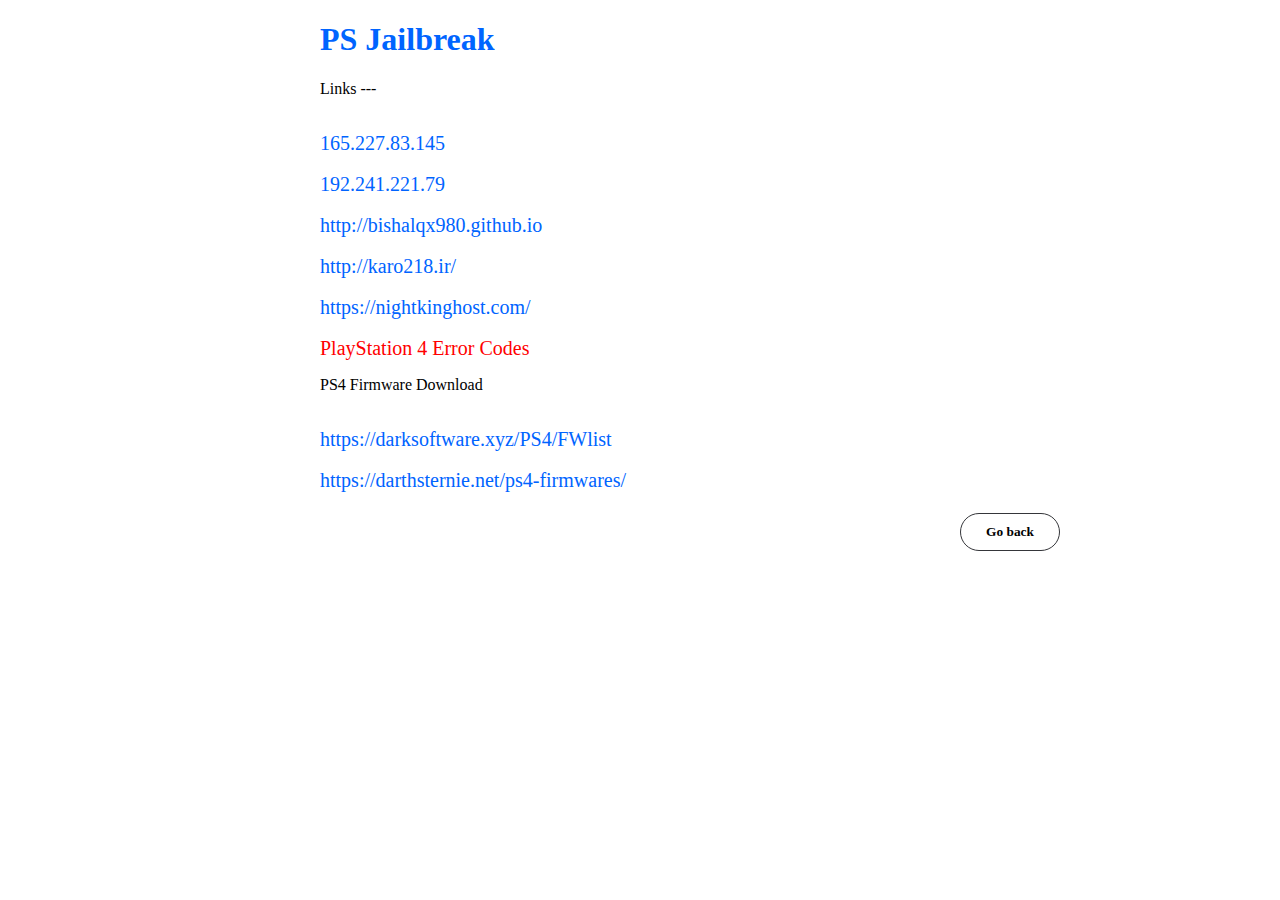
<file: PS4.html>
<!DOCTYPE html>
<html lang="en">
<head>
	<meta charset="UTF-8">
	<meta http-equiv="X-UA-Compatible" content="IE=edge">
	<meta name="viewport" content="width=device-width, initial-scale=1.0">
	<title>PS4 Jailbreak</title>
	<style>
		body {
			margin-left: 25%;
			margin-right: 25%;
		}
		.title0 {
			color: rgb(0, 100, 255);
		}
		.link0 {
			color: rgb(0, 100, 255);
			font-size: 20px;
			text-decoration: none;
		}
		.btn {
            background-color: rgb(255, 255, 255);
            color: rgb(0, 0, 0);
			font-weight: bold;
			font-family: "Comic Sans MS";
            border: solid 1px rgb(53, 54, 58);
            border-radius: 20px;
            padding: 10px;
            width: 100px;
            margin-left: .5%;
            margin-right: .5%;
            margin-top: .5%;
            margin-bottom: .5%;
            cursor: pointer;
			margin-left: 100%;
			transition: .5s;
		}
		.btn:hover {
			background-color: rgba(53, 54, 58, 0.2);
		}
	</style>
</head>
<body>
	<h1 class="title0">PS Jailbreak</h1>
	<div>
		<p>Links ---</p><br>
		<a href="http://165.227.83.145" class="link0">165.227.83.145</a><br><br>
		<a href="http://192.241.221.79" class="link0">192.241.221.79</a><br><br>
		<a href="http://bishalqx980.github.io" class="link0">http://bishalqx980.github.io</a><br><br>
        <a href="http://karo218.ir/" class="link0">http://karo218.ir/</a><br><br>
        <a href="https://nightkinghost.com/" class="link0">https://nightkinghost.com/</a><br><br>
		<a href="PS4 Error Codes.html" class="link0" style="color: red;">PlayStation 4 Error Codes</a>
        <p>PS4 Firmware Download</p><br>
        <a href="https://darksoftware.xyz/PS4/FWlist" class="link0">https://darksoftware.xyz/PS4/FWlist</a><br><br>
        <a href="https://darthsternie.net/ps4-firmwares/" class="link0">https://darthsternie.net/ps4-firmwares/</a><br><br>
	</div>
	<button onclick="history.back()" class="btn">Go back</button>
</body>
</html>
</file>
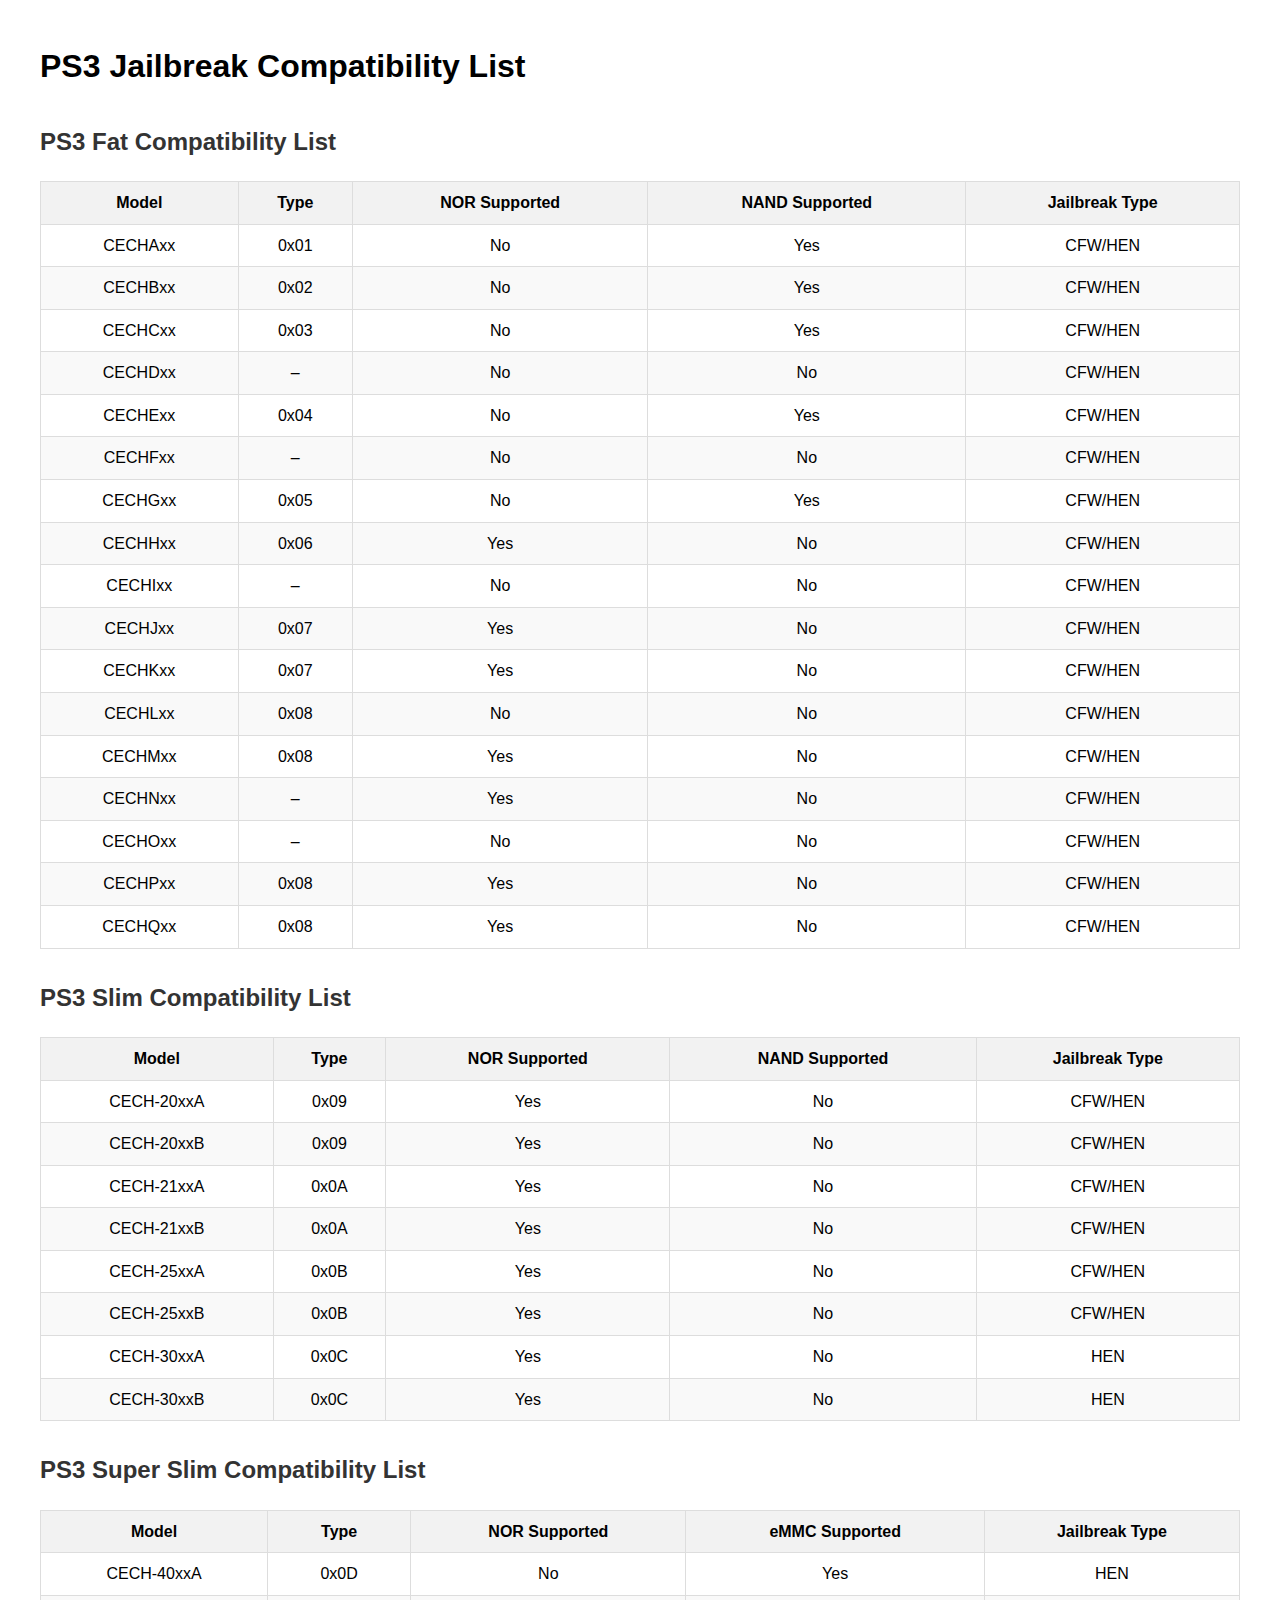
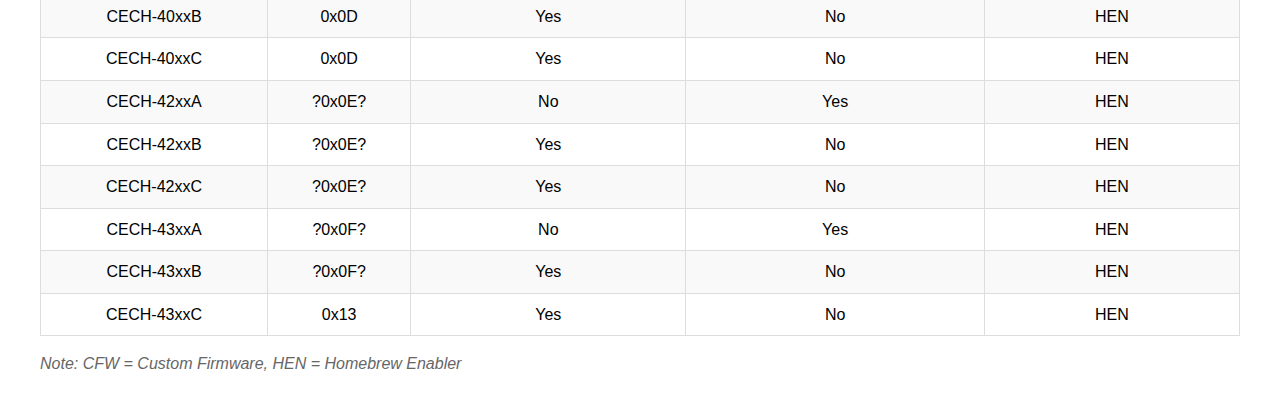
<file: ps3/complist.html>
<!DOCTYPE html>
<html lang="en">
<head>
    <meta charset="UTF-8">
    <meta name="viewport" content="width=device-width, initial-scale=1.0">
    <title>PS3 JB Compatibility list</title>
    <link rel="stylesheet" href="./complist.css">
</head>
<body>  
    <h1>PS3 Jailbreak Compatibility List</h1>
    
    <h2>PS3 Fat Compatibility List</h2>
    <table>
        <thead>
            <tr>
                <th>Model</th>
                <th>Type</th>
                <th>NOR Supported</th>
                <th>NAND Supported</th>
                <th>Jailbreak Type</th>
            </tr>
        </thead>
        <tbody>
            <tr><td>CECHAxx</td><td>0x01</td><td>No</td><td>Yes</td><td>CFW/HEN</td></tr>
            <tr><td>CECHBxx</td><td>0x02</td><td>No</td><td>Yes</td><td>CFW/HEN</td></tr>
            <tr><td>CECHCxx</td><td>0x03</td><td>No</td><td>Yes</td><td>CFW/HEN</td></tr>
            <tr><td>CECHDxx</td><td>–</td><td>No</td><td>No</td><td>CFW/HEN</td></tr>
            <tr><td>CECHExx</td><td>0x04</td><td>No</td><td>Yes</td><td>CFW/HEN</td></tr>
            <tr><td>CECHFxx</td><td>–</td><td>No</td><td>No</td><td>CFW/HEN</td></tr>
            <tr><td>CECHGxx</td><td>0x05</td><td>No</td><td>Yes</td><td>CFW/HEN</td></tr>
            <tr><td>CECHHxx</td><td>0x06</td><td>Yes</td><td>No</td><td>CFW/HEN</td></tr>
            <tr><td>CECHIxx</td><td>–</td><td>No</td><td>No</td><td>CFW/HEN</td></tr>
            <tr><td>CECHJxx</td><td>0x07</td><td>Yes</td><td>No</td><td>CFW/HEN</td></tr>
            <tr><td>CECHKxx</td><td>0x07</td><td>Yes</td><td>No</td><td>CFW/HEN</td></tr>
            <tr><td>CECHLxx</td><td>0x08</td><td>No</td><td>No</td><td>CFW/HEN</td></tr>
            <tr><td>CECHMxx</td><td>0x08</td><td>Yes</td><td>No</td><td>CFW/HEN</td></tr>
            <tr><td>CECHNxx</td><td>–</td><td>Yes</td><td>No</td><td>CFW/HEN</td></tr>
            <tr><td>CECHOxx</td><td>–</td><td>No</td><td>No</td><td>CFW/HEN</td></tr>
            <tr><td>CECHPxx</td><td>0x08</td><td>Yes</td><td>No</td><td>CFW/HEN</td></tr>
            <tr><td>CECHQxx</td><td>0x08</td><td>Yes</td><td>No</td><td>CFW/HEN</td></tr>
        </tbody>
    </table>
    
    <h2>PS3 Slim Compatibility List</h2>
    <table>
        <thead>
            <tr>
                <th>Model</th>
                <th>Type</th>
                <th>NOR Supported</th>
                <th>NAND Supported</th>
                <th>Jailbreak Type</th>
            </tr>
        </thead>
        <tbody>
            <tr><td>CECH-20xxA</td><td>0x09</td><td>Yes</td><td>No</td><td>CFW/HEN</td></tr>
            <tr><td>CECH-20xxB</td><td>0x09</td><td>Yes</td><td>No</td><td>CFW/HEN</td></tr>
            <tr><td>CECH-21xxA</td><td>0x0A</td><td>Yes</td><td>No</td><td>CFW/HEN</td></tr>
            <tr><td>CECH-21xxB</td><td>0x0A</td><td>Yes</td><td>No</td><td>CFW/HEN</td></tr>
            <tr><td>CECH-25xxA</td><td>0x0B</td><td>Yes</td><td>No</td><td>CFW/HEN</td></tr>
            <tr><td>CECH-25xxB</td><td>0x0B</td><td>Yes</td><td>No</td><td>CFW/HEN</td></tr>
            <tr><td>CECH-30xxA</td><td>0x0C</td><td>Yes</td><td>No</td><td>HEN</td></tr>
            <tr><td>CECH-30xxB</td><td>0x0C</td><td>Yes</td><td>No</td><td>HEN</td></tr>
        </tbody>
    </table>
    
    <h2>PS3 Super Slim Compatibility List</h2>
    <table>
        <thead>
            <tr>
                <th>Model</th>
                <th>Type</th>
                <th>NOR Supported</th>
                <th>eMMC Supported</th>
                <th>Jailbreak Type</th>
            </tr>
        </thead>
        <tbody>
            <tr><td>CECH-40xxA</td><td>0x0D</td><td>No</td><td>Yes</td><td>HEN</td></tr>
            <tr><td>CECH-40xxB</td><td>0x0D</td><td>Yes</td><td>No</td><td>HEN</td></tr>
            <tr><td>CECH-40xxC</td><td>0x0D</td><td>Yes</td><td>No</td><td>HEN</td></tr>
            <tr><td>CECH-42xxA</td><td>?0x0E?</td><td>No</td><td>Yes</td><td>HEN</td></tr>
            <tr><td>CECH-42xxB</td><td>?0x0E?</td><td>Yes</td><td>No</td><td>HEN</td></tr>
            <tr><td>CECH-42xxC</td><td>?0x0E?</td><td>Yes</td><td>No</td><td>HEN</td></tr>
            <tr><td>CECH-43xxA</td><td>?0x0F?</td><td>No</td><td>Yes</td><td>HEN</td></tr>
            <tr><td>CECH-43xxB</td><td>?0x0F?</td><td>Yes</td><td>No</td><td>HEN</td></tr>
            <tr><td>CECH-43xxC</td><td>0x13</td><td>Yes</td><td>No</td><td>HEN</td></tr>
        </tbody>
    </table>
    <p class="note">Note: CFW = Custom Firmware, HEN = Homebrew Enabler</p>
</body>
</html>
</file>
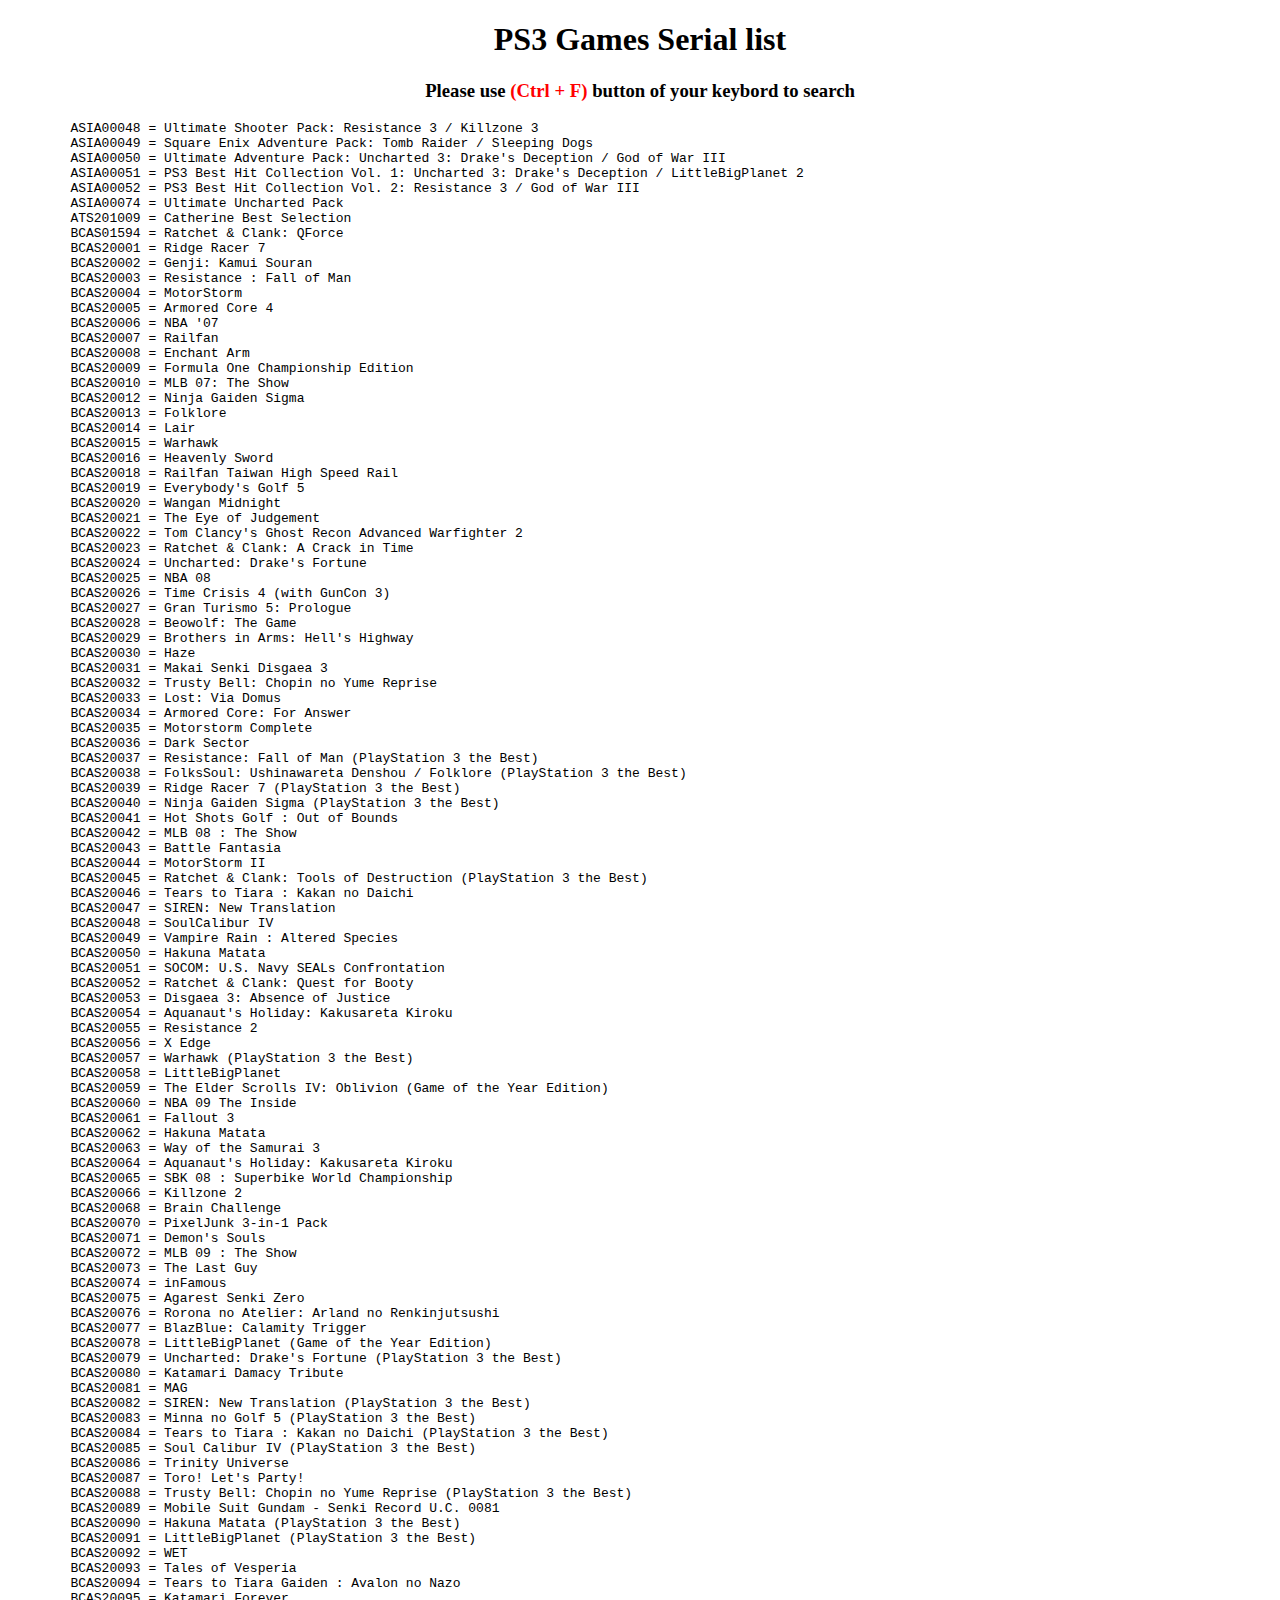
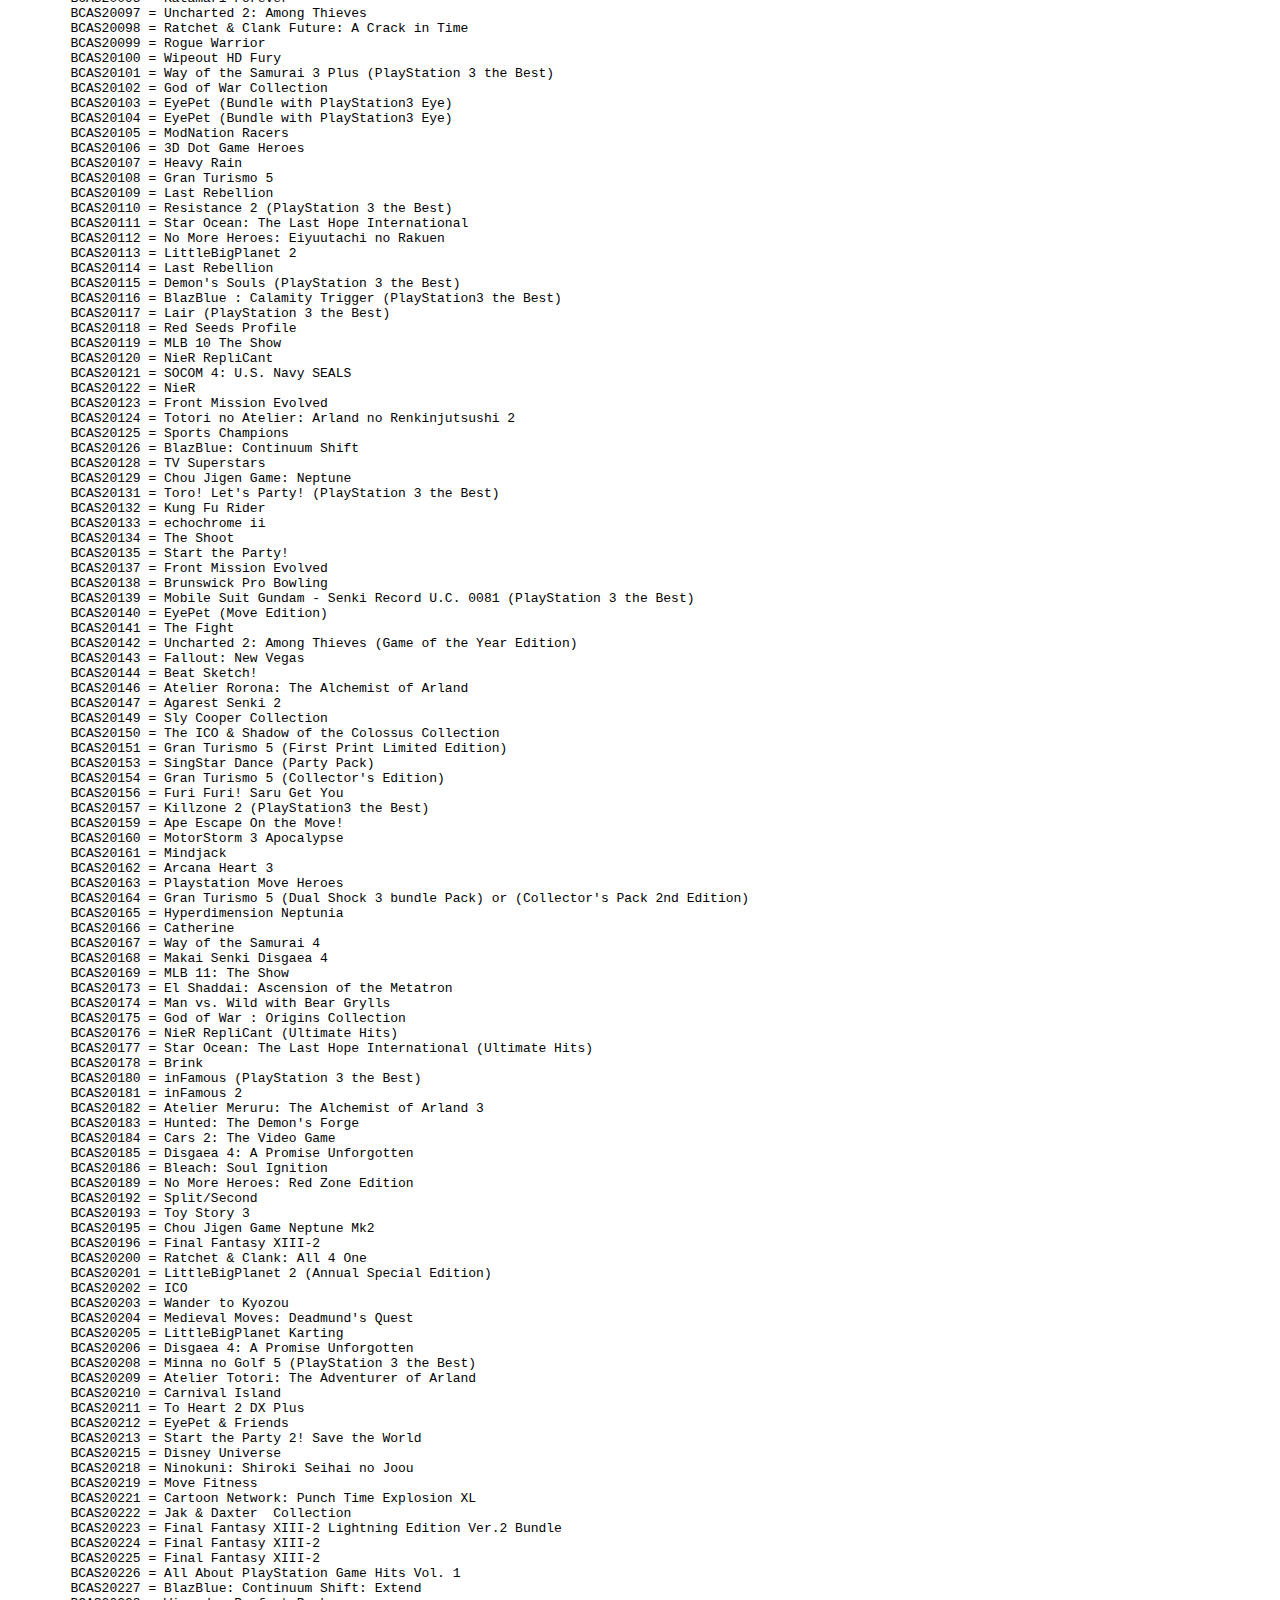
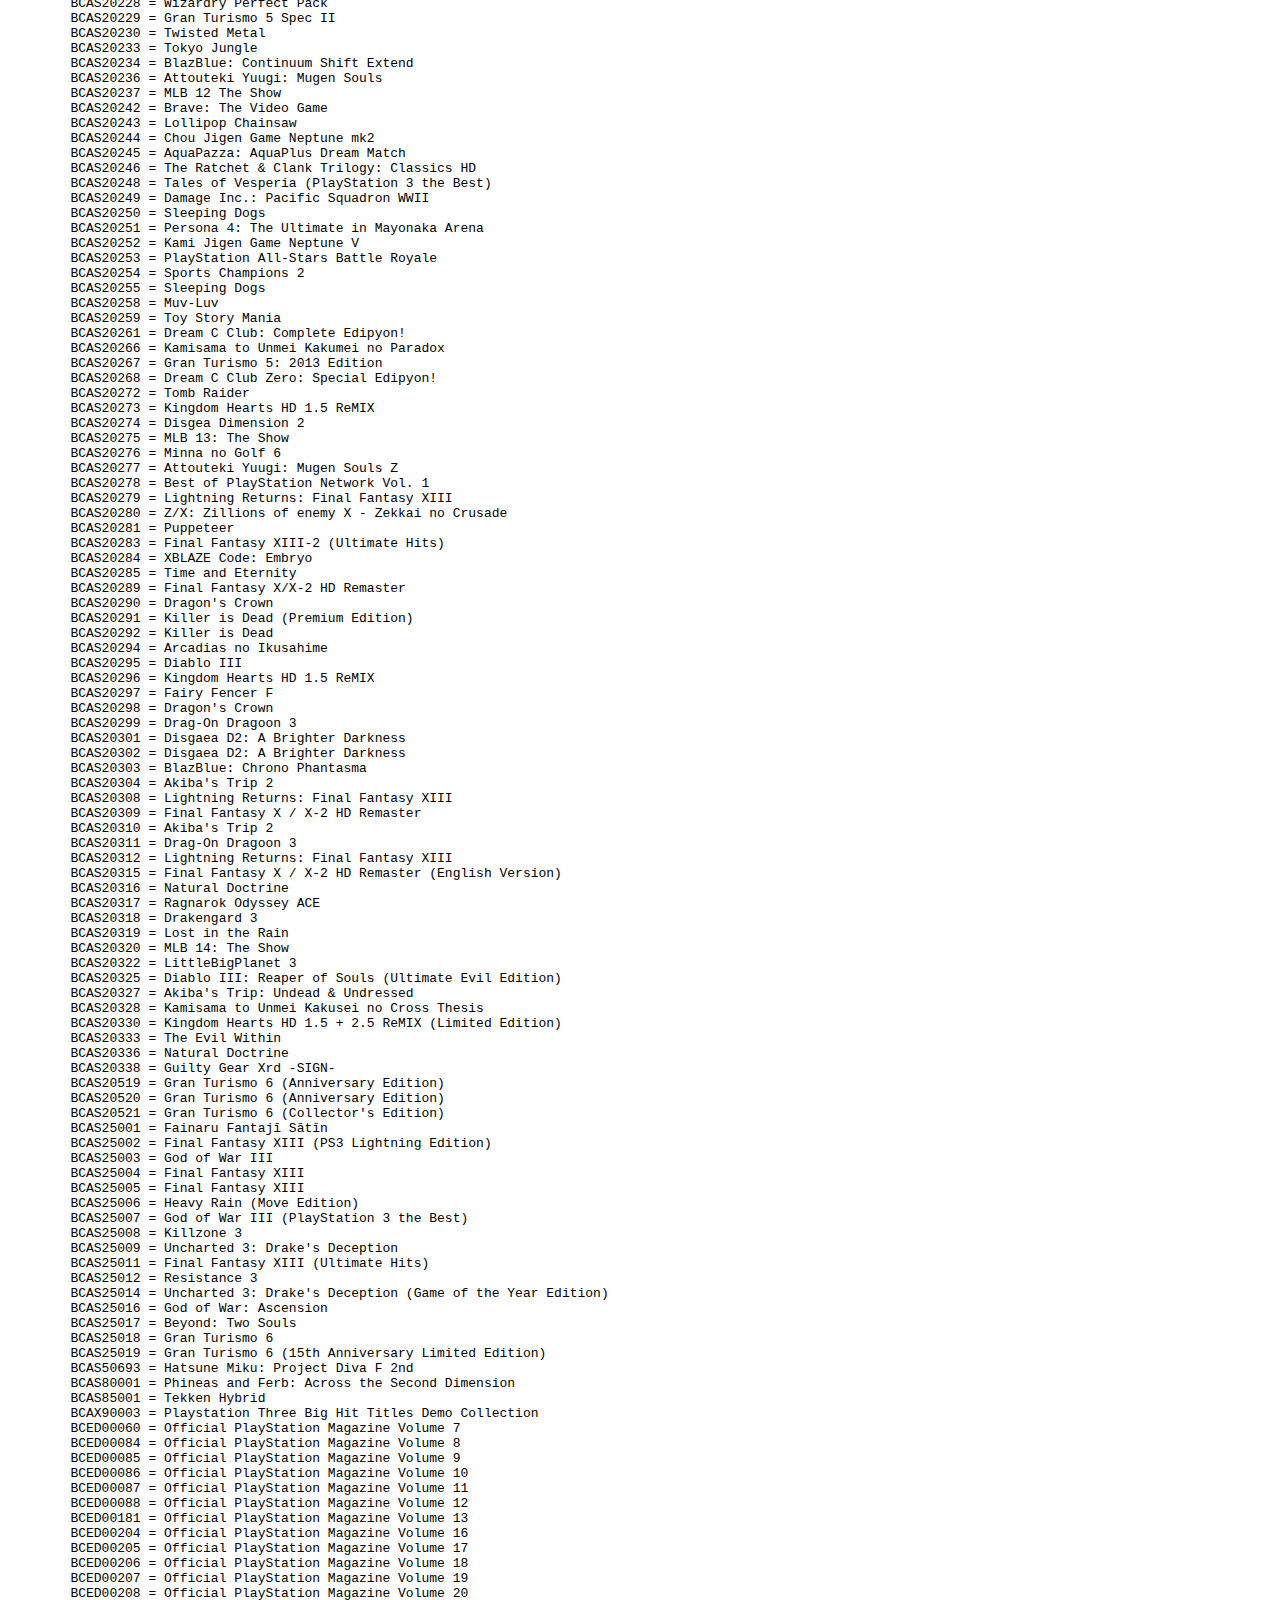
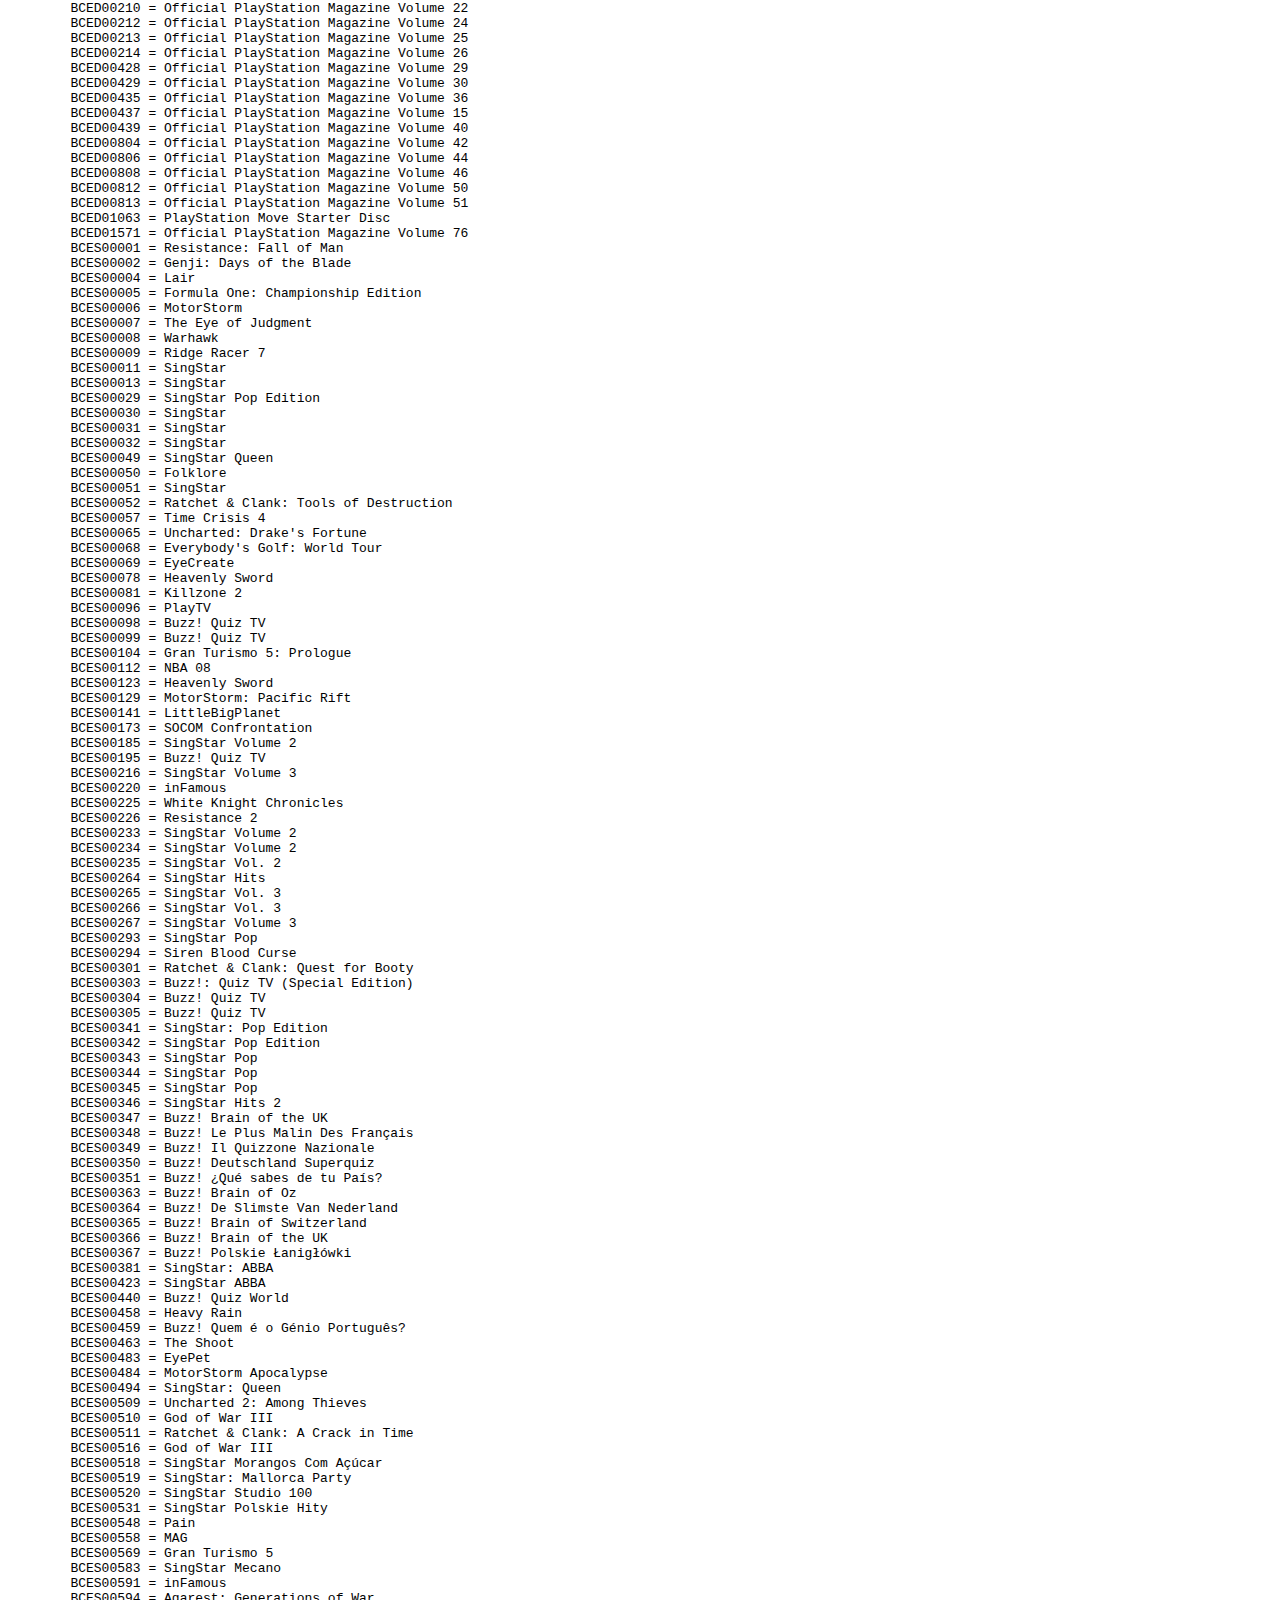
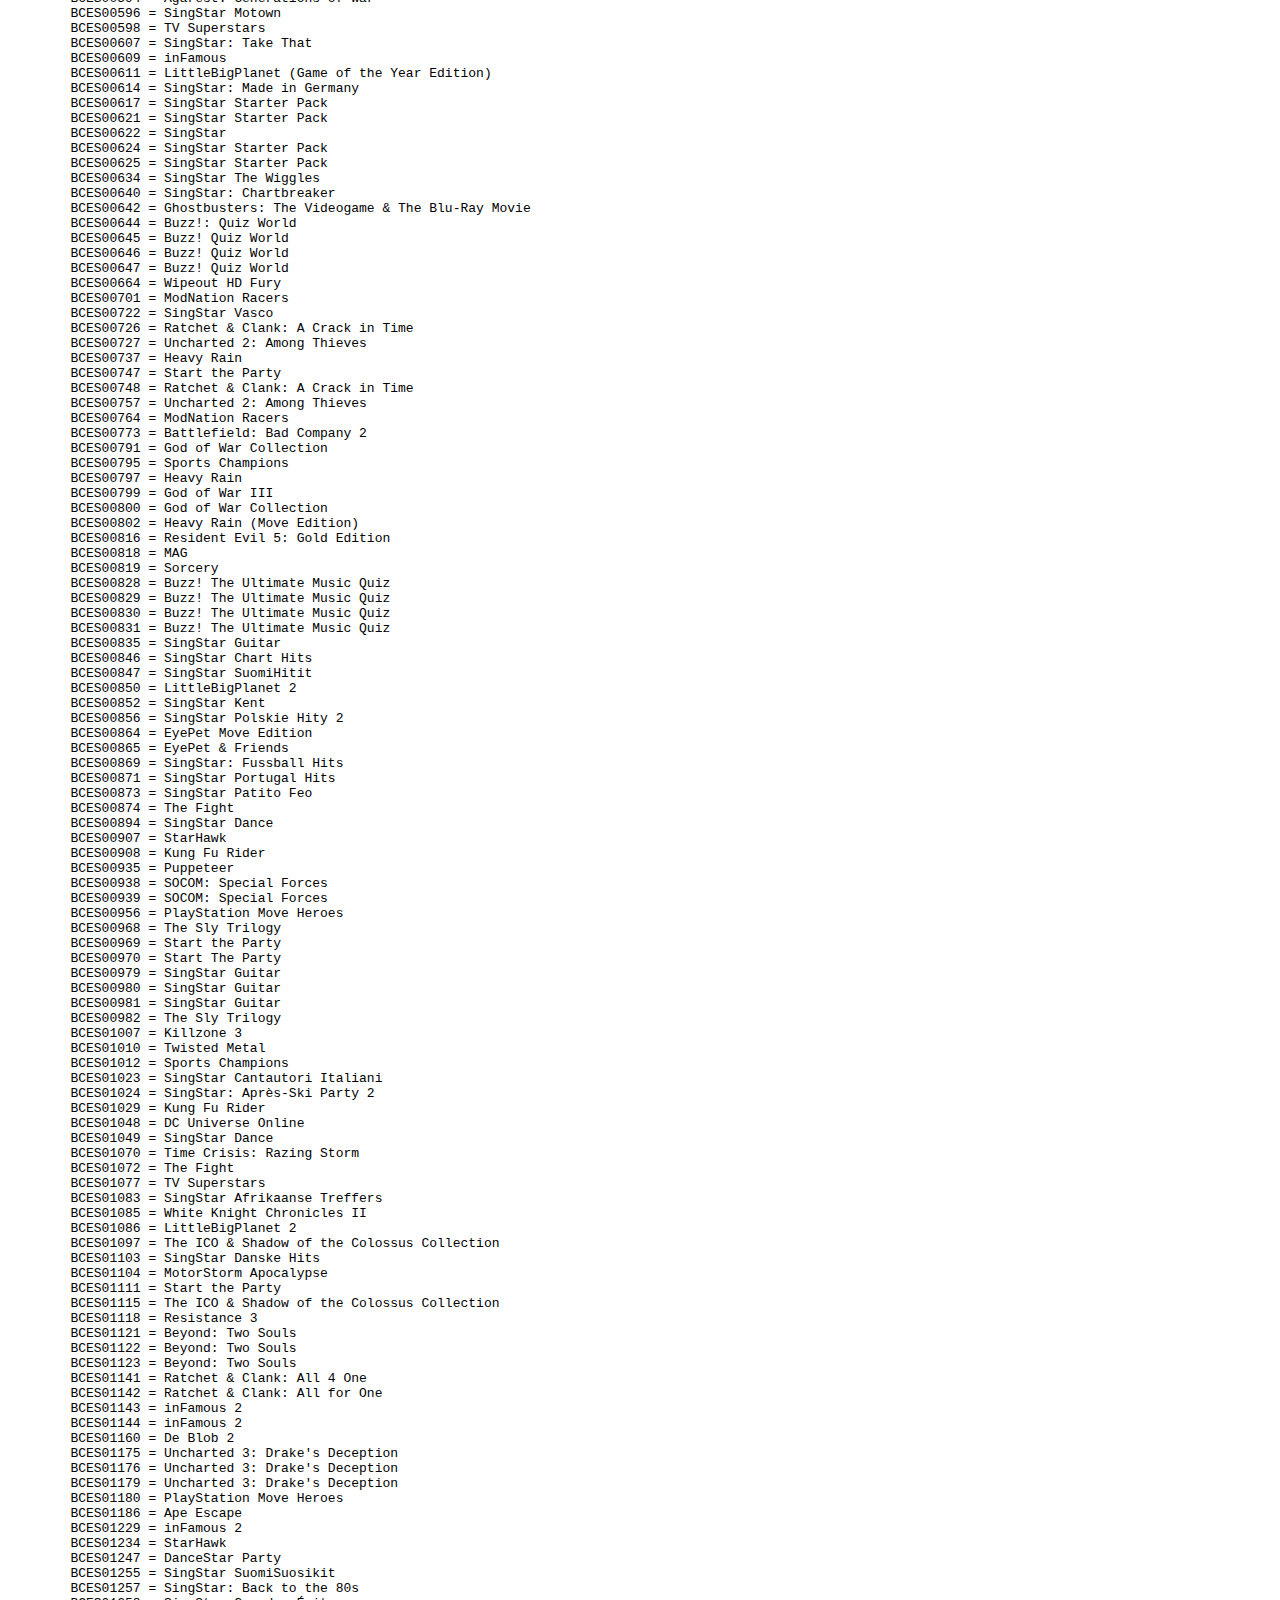
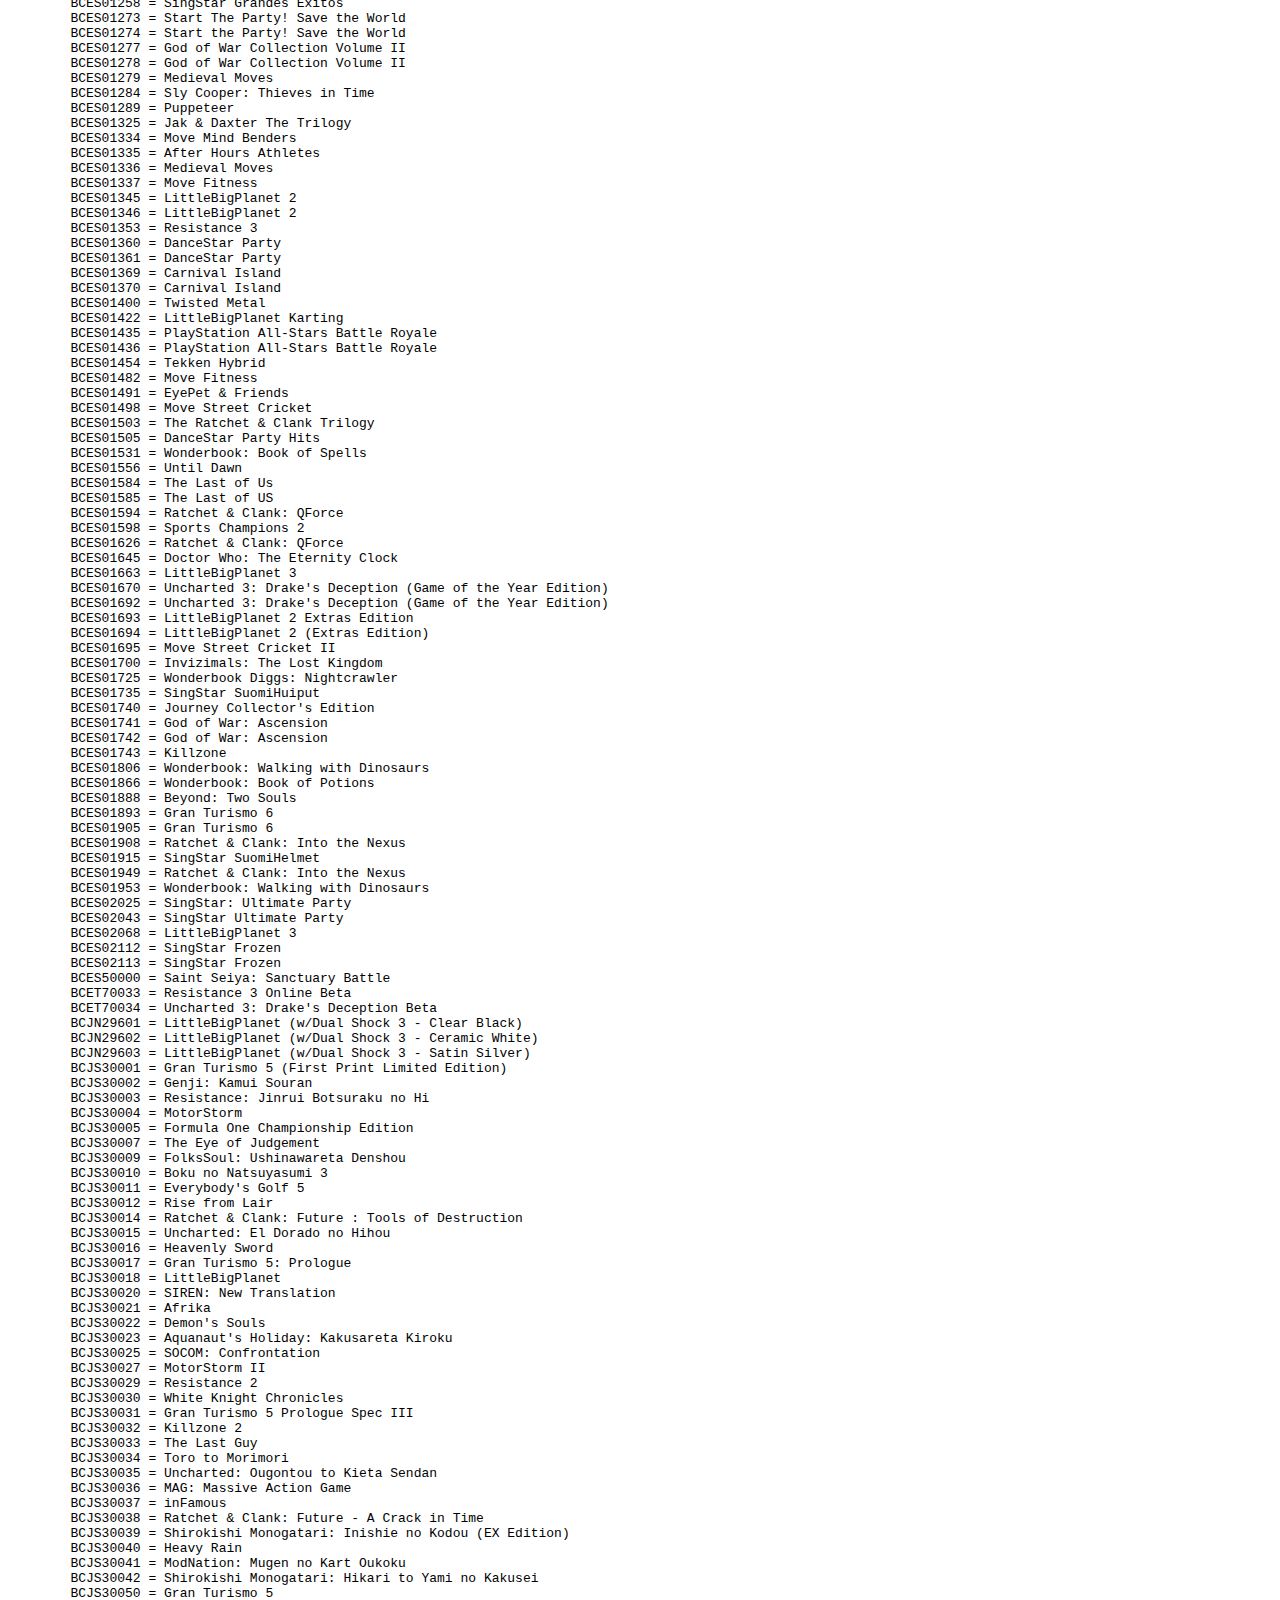
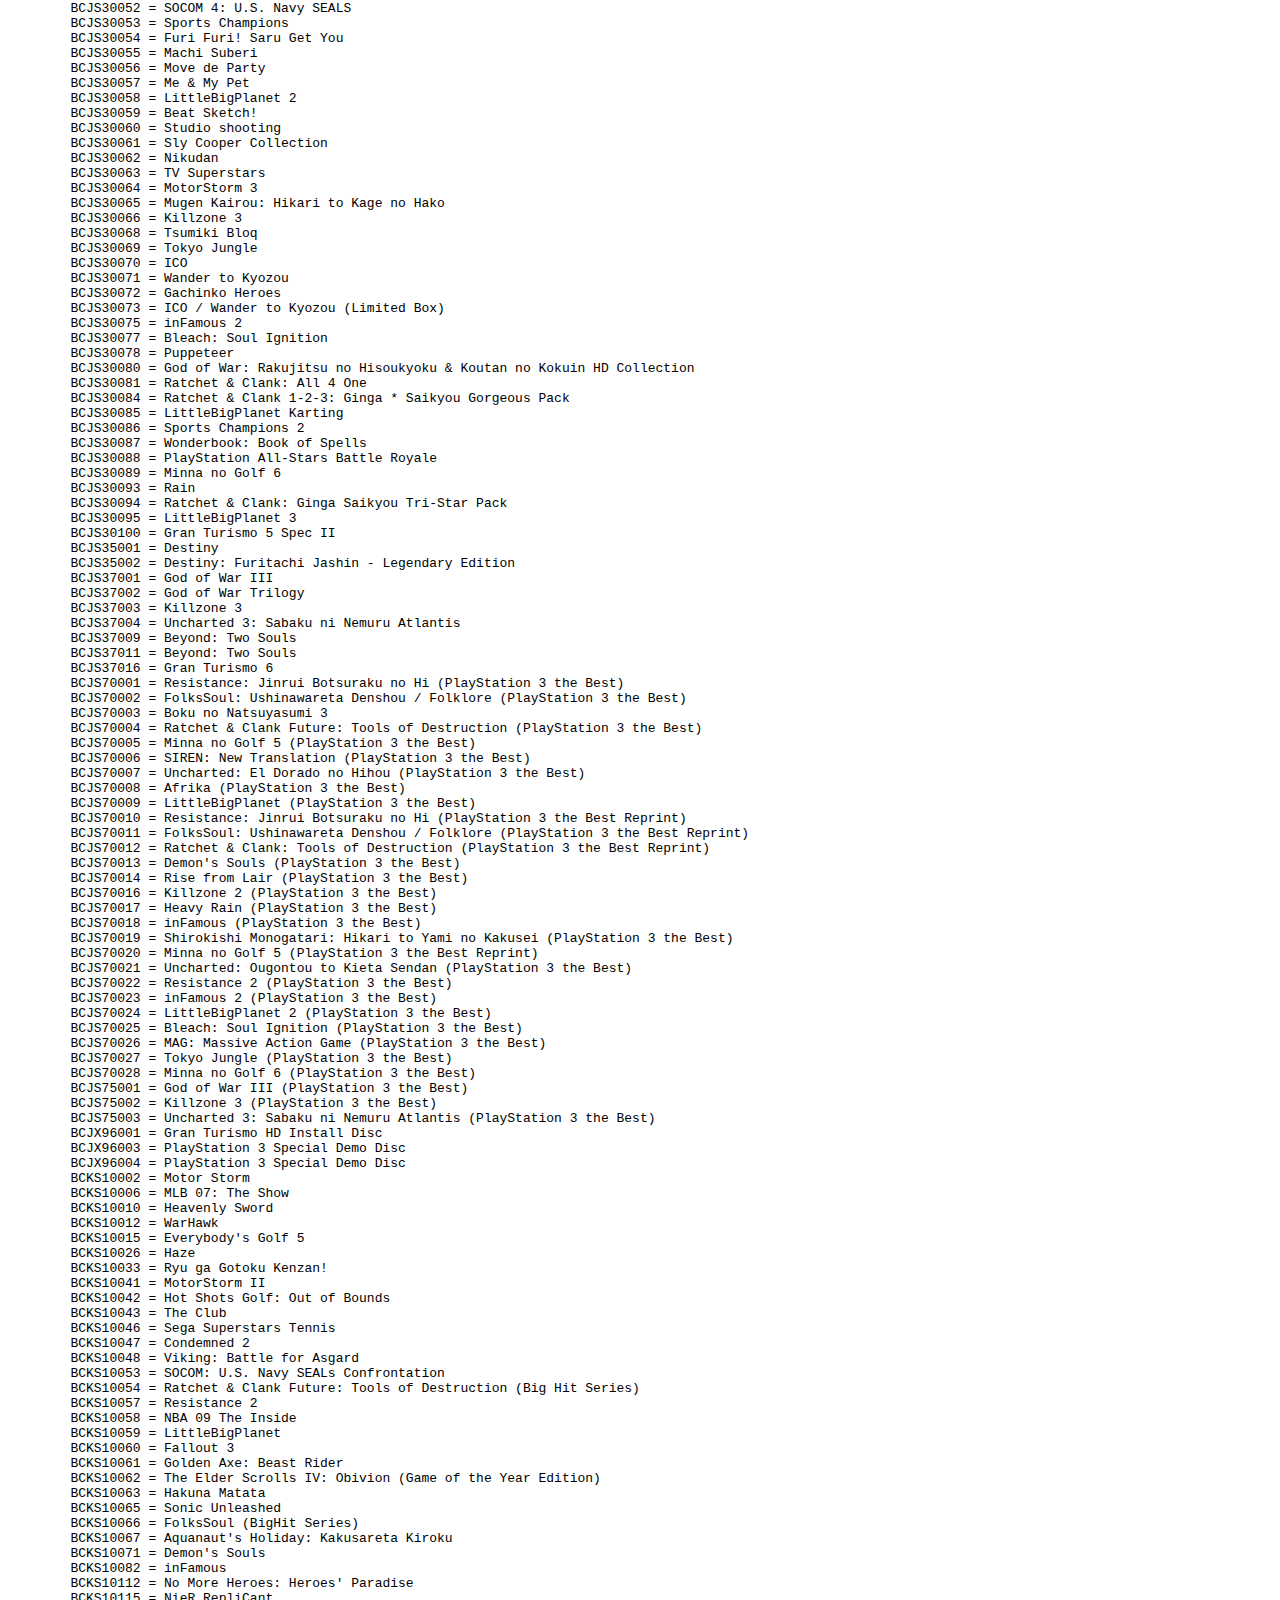
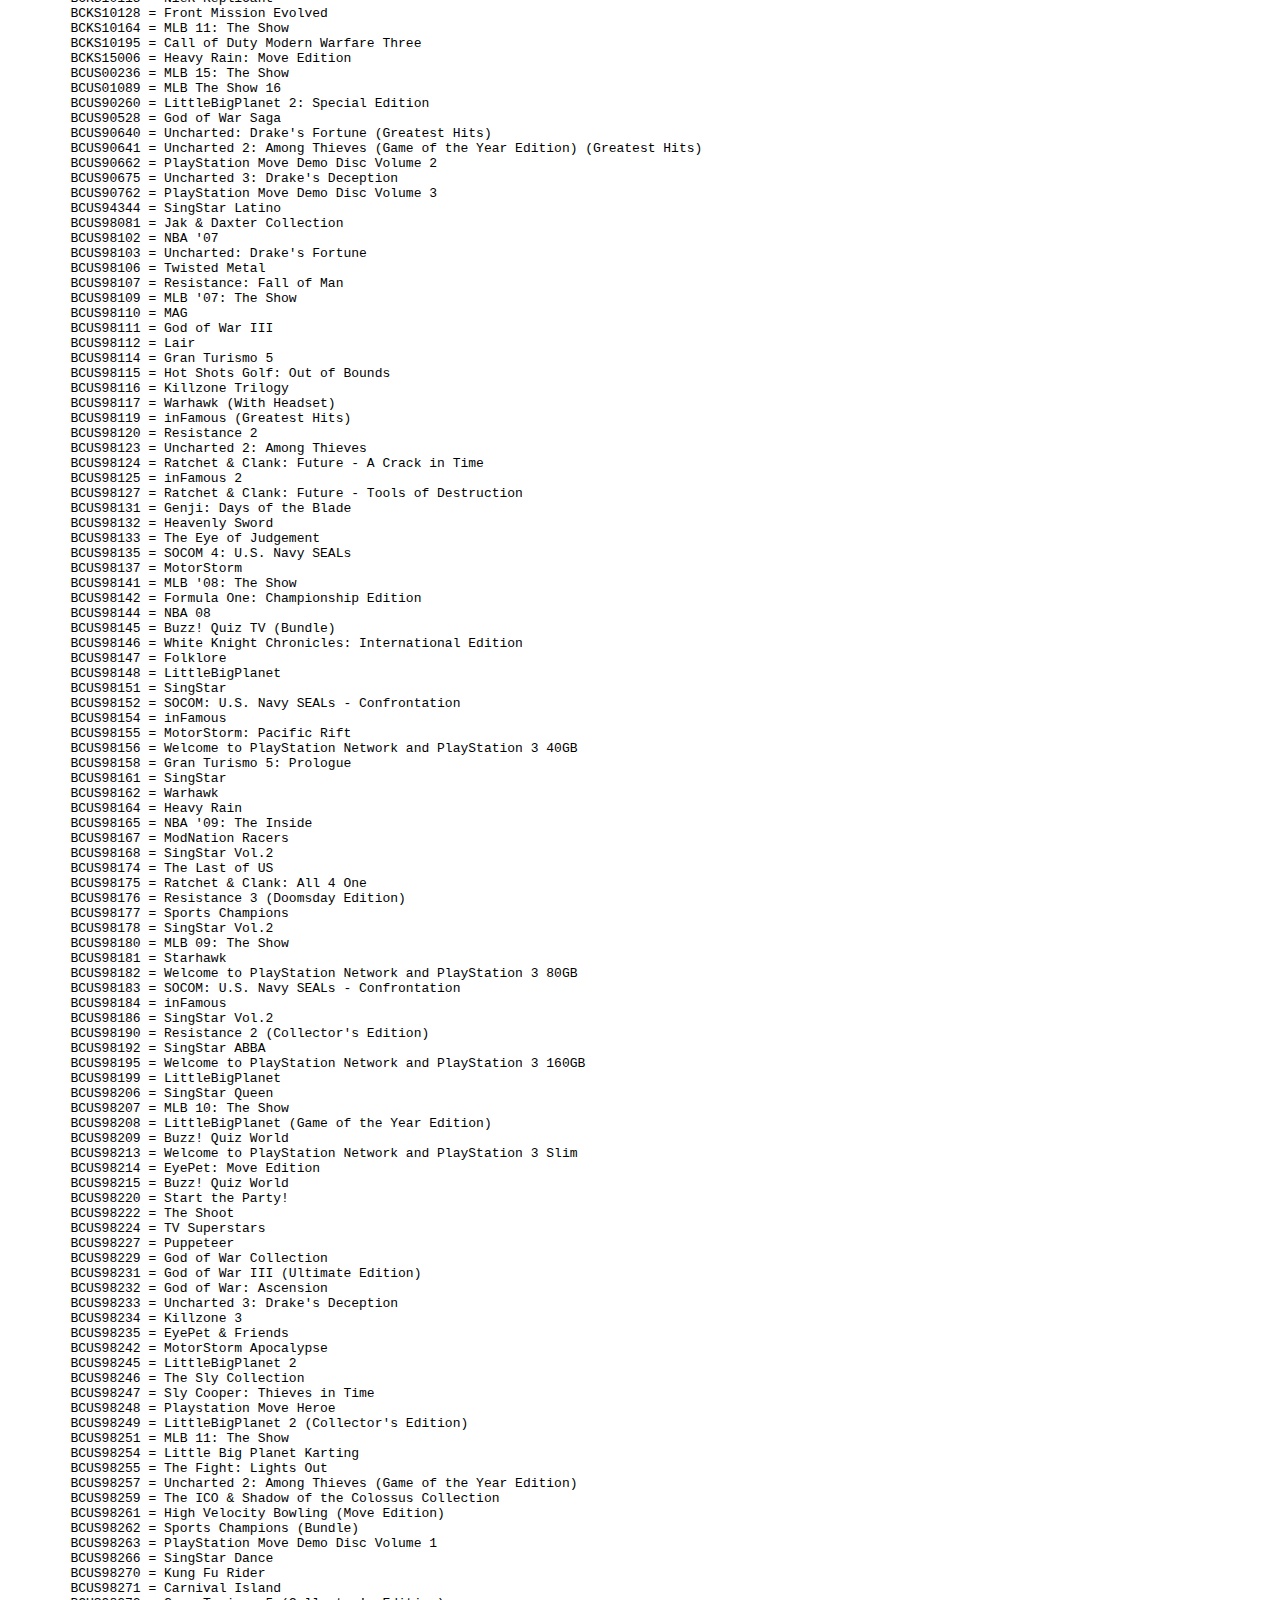
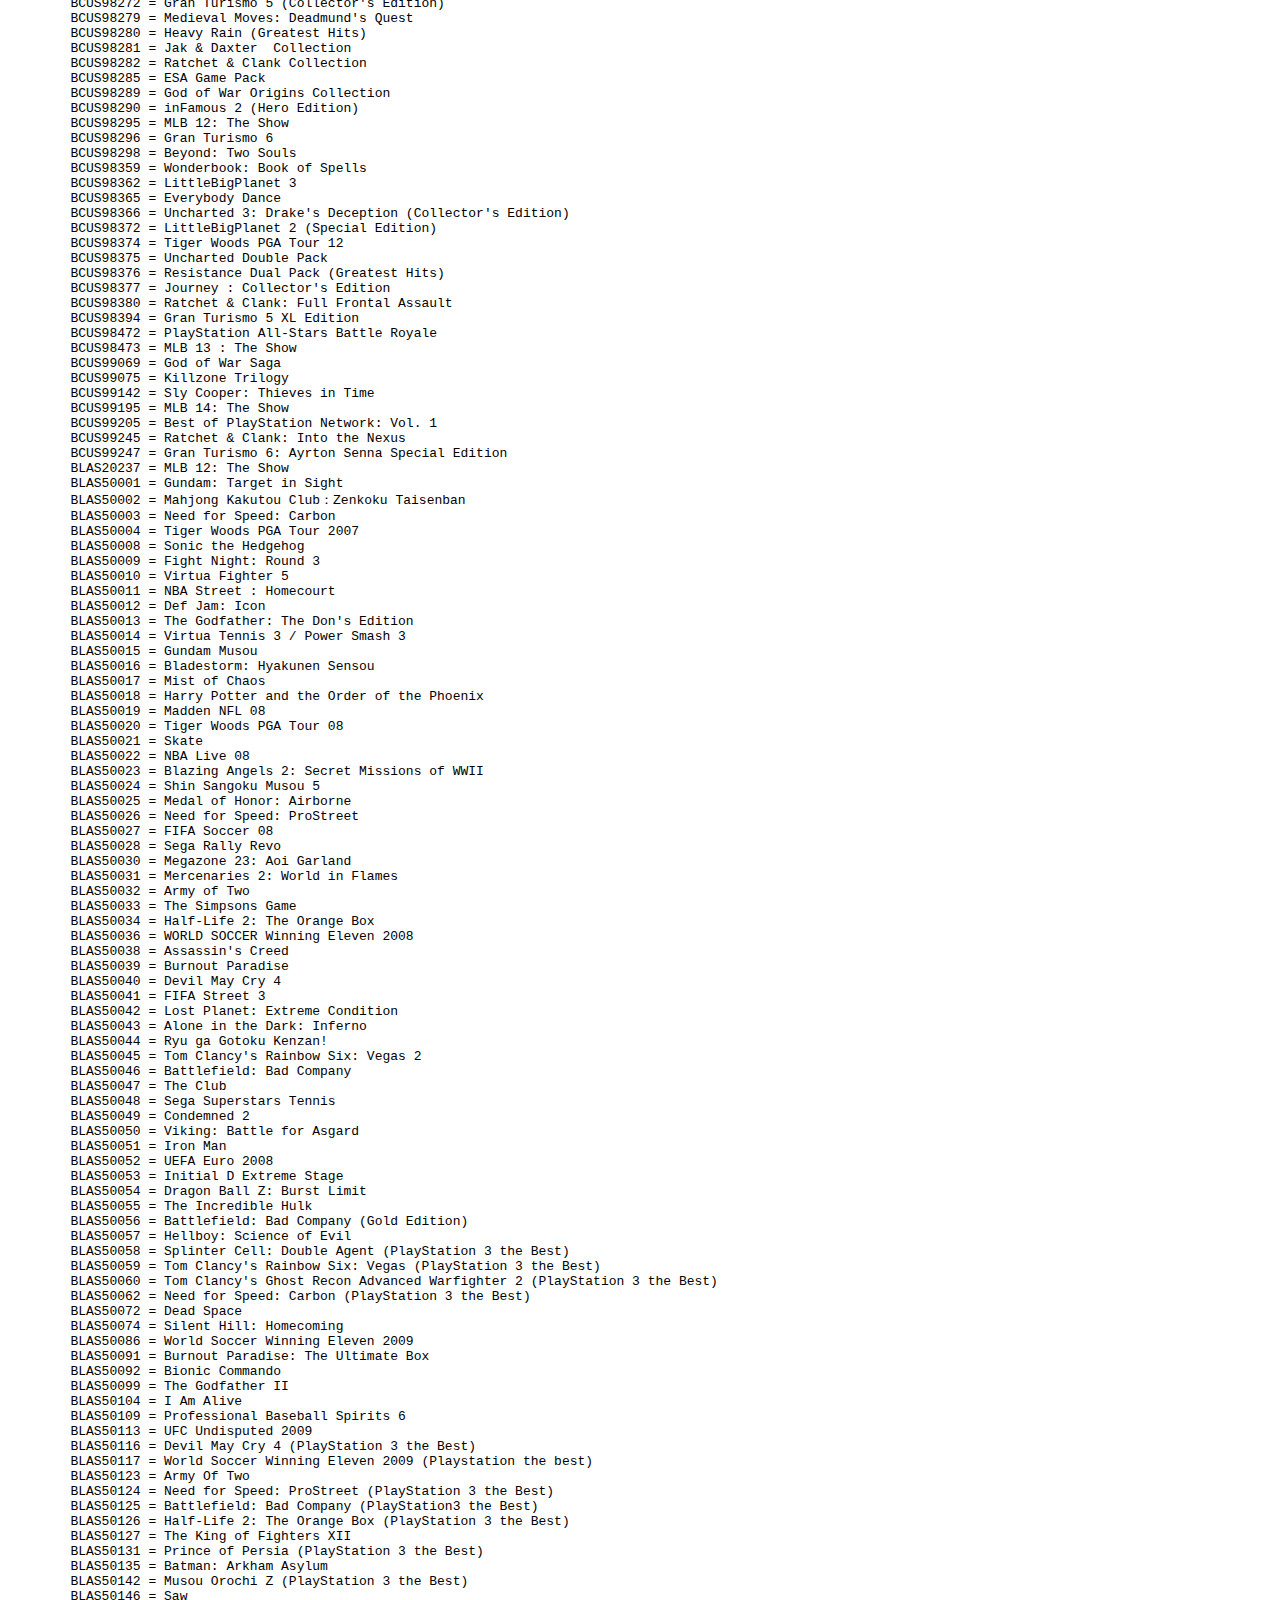
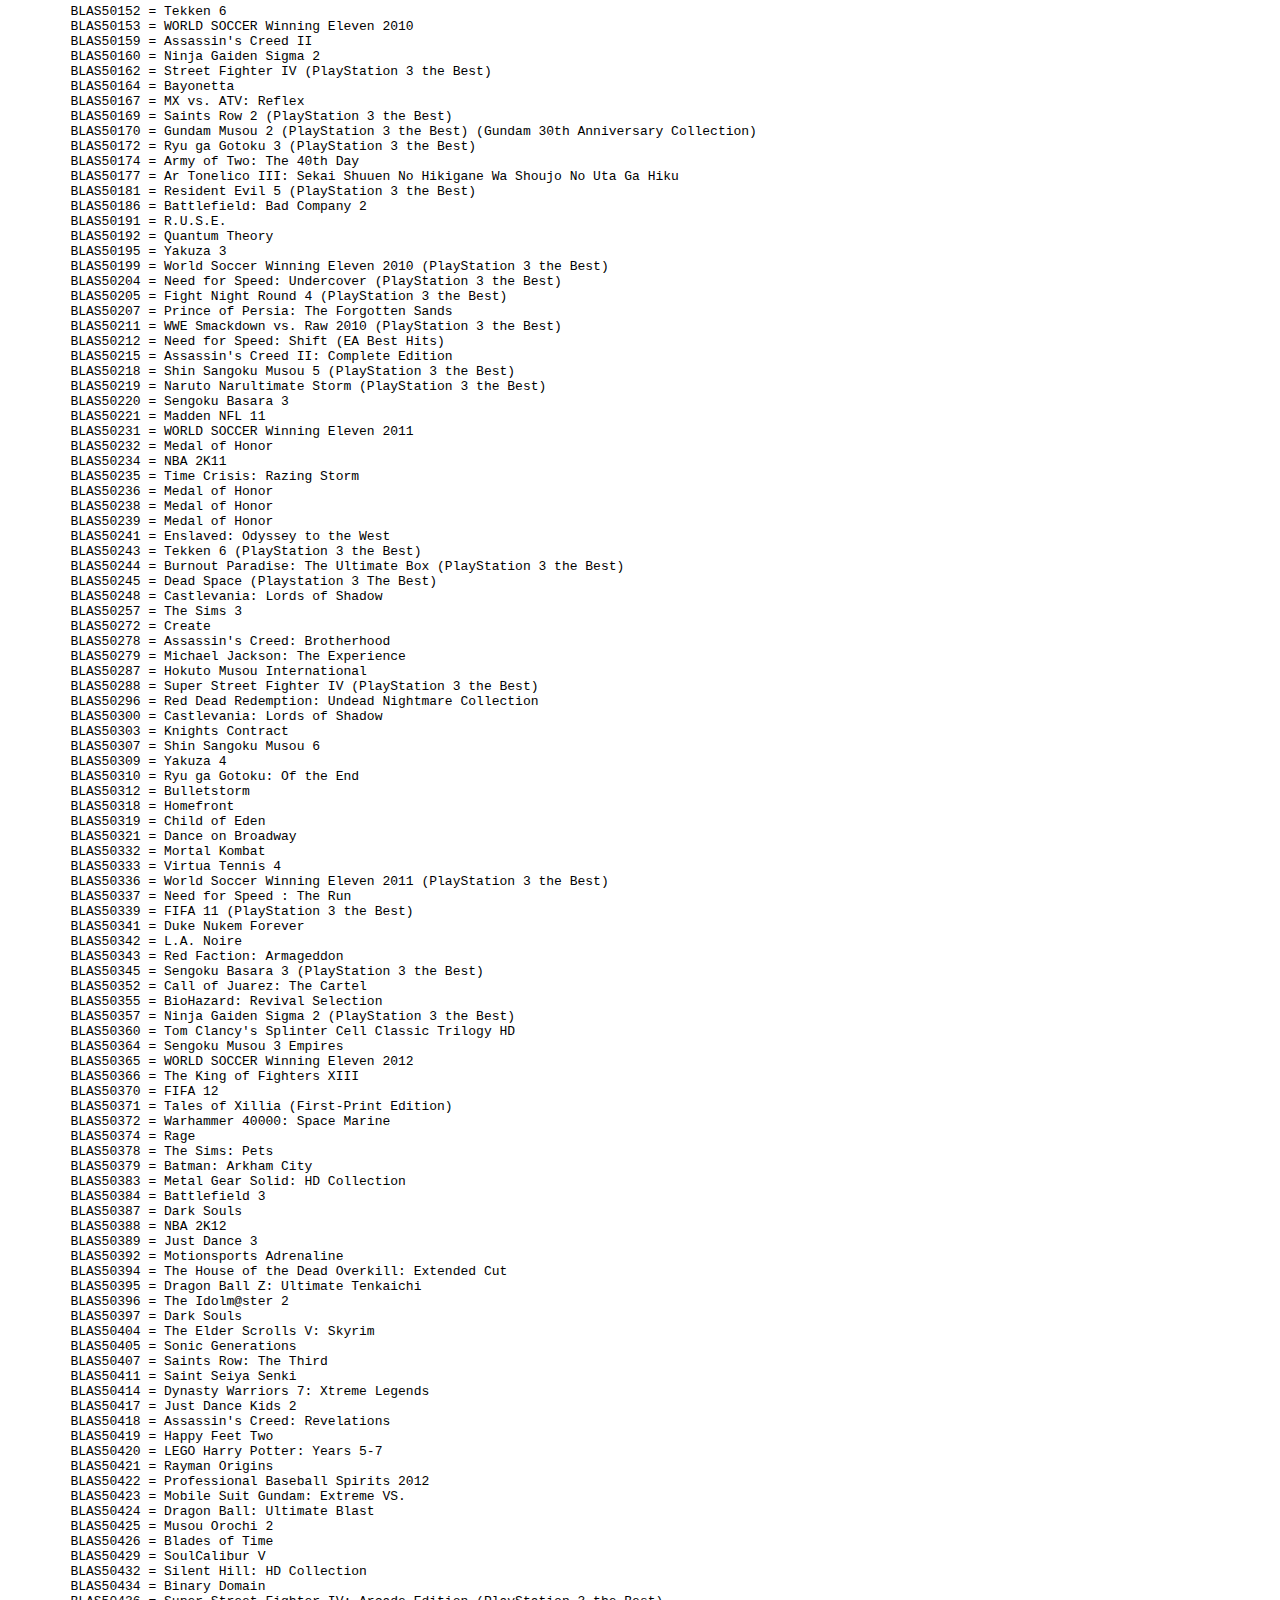
<file: ps3/gameslist.html>
<!DOCTYPE html>
<html lang="en">
<head>
    <meta charset="UTF-8">
    <meta name="viewport" content="width=device-width, initial-scale=1.0">
    <title>PS3 Games Serial</title>
</head>
<body>
    <h1 style="text-align: center;">PS3 Games Serial list</h1>
    <h3 style="text-align: center;">Please use <span style="color: red;">(Ctrl + F)</span> button of your keybord to search</h3>
    <pre>
        ASIA00048 = Ultimate Shooter Pack: Resistance 3 / Killzone 3
        ASIA00049 = Square Enix Adventure Pack: Tomb Raider / Sleeping Dogs
        ASIA00050 = Ultimate Adventure Pack: Uncharted 3: Drake's Deception / God of War III
        ASIA00051 = PS3 Best Hit Collection Vol. 1: Uncharted 3: Drake's Deception / LittleBigPlanet 2
        ASIA00052 = PS3 Best Hit Collection Vol. 2: Resistance 3 / God of War III
        ASIA00074 = Ultimate Uncharted Pack
        ATS201009 = Catherine Best Selection
        BCAS01594 = Ratchet & Clank: QForce
        BCAS20001 = Ridge Racer 7
        BCAS20002 = Genji: Kamui Souran
        BCAS20003 = Resistance : Fall of Man
        BCAS20004 = MotorStorm
        BCAS20005 = Armored Core 4
        BCAS20006 = NBA '07
        BCAS20007 = Railfan
        BCAS20008 = Enchant Arm
        BCAS20009 = Formula One Championship Edition
        BCAS20010 = MLB 07: The Show
        BCAS20012 = Ninja Gaiden Sigma
        BCAS20013 = Folklore
        BCAS20014 = Lair
        BCAS20015 = Warhawk
        BCAS20016 = Heavenly Sword
        BCAS20018 = Railfan Taiwan High Speed Rail
        BCAS20019 = Everybody's Golf 5
        BCAS20020 = Wangan Midnight
        BCAS20021 = The Eye of Judgement
        BCAS20022 = Tom Clancy's Ghost Recon Advanced Warfighter 2
        BCAS20023 = Ratchet & Clank: A Crack in Time
        BCAS20024 = Uncharted: Drake's Fortune
        BCAS20025 = NBA 08
        BCAS20026 = Time Crisis 4 (with GunCon 3)
        BCAS20027 = Gran Turismo 5: Prologue
        BCAS20028 = Beowolf: The Game
        BCAS20029 = Brothers in Arms: Hell's Highway
        BCAS20030 = Haze
        BCAS20031 = Makai Senki Disgaea 3
        BCAS20032 = Trusty Bell: Chopin no Yume Reprise
        BCAS20033 = Lost: Via Domus
        BCAS20034 = Armored Core: For Answer
        BCAS20035 = Motorstorm Complete
        BCAS20036 = Dark Sector
        BCAS20037 = Resistance: Fall of Man (PlayStation 3 the Best)
        BCAS20038 = FolksSoul: Ushinawareta Denshou / Folklore (PlayStation 3 the Best)
        BCAS20039 = Ridge Racer 7 (PlayStation 3 the Best)
        BCAS20040 = Ninja Gaiden Sigma (PlayStation 3 the Best)
        BCAS20041 = Hot Shots Golf : Out of Bounds
        BCAS20042 = MLB 08 : The Show
        BCAS20043 = Battle Fantasia
        BCAS20044 = MotorStorm II
        BCAS20045 = Ratchet & Clank: Tools of Destruction (PlayStation 3 the Best)
        BCAS20046 = Tears to Tiara : Kakan no Daichi
        BCAS20047 = SIREN: New Translation
        BCAS20048 = SoulCalibur IV
        BCAS20049 = Vampire Rain : Altered Species
        BCAS20050 = Hakuna Matata
        BCAS20051 = SOCOM: U.S. Navy SEALs Confrontation
        BCAS20052 = Ratchet & Clank: Quest for Booty
        BCAS20053 = Disgaea 3: Absence of Justice
        BCAS20054 = Aquanaut's Holiday: Kakusareta Kiroku
        BCAS20055 = Resistance 2
        BCAS20056 = X Edge
        BCAS20057 = Warhawk (PlayStation 3 the Best)
        BCAS20058 = LittleBigPlanet
        BCAS20059 = The Elder Scrolls IV: Oblivion (Game of the Year Edition)
        BCAS20060 = NBA 09 The Inside
        BCAS20061 = Fallout 3
        BCAS20062 = Hakuna Matata
        BCAS20063 = Way of the Samurai 3
        BCAS20064 = Aquanaut's Holiday: Kakusareta Kiroku
        BCAS20065 = SBK 08 : Superbike World Championship
        BCAS20066 = Killzone 2
        BCAS20068 = Brain Challenge
        BCAS20070 = PixelJunk 3-in-1 Pack
        BCAS20071 = Demon's Souls
        BCAS20072 = MLB 09 : The Show
        BCAS20073 = The Last Guy
        BCAS20074 = inFamous
        BCAS20075 = Agarest Senki Zero
        BCAS20076 = Rorona no Atelier: Arland no Renkinjutsushi
        BCAS20077 = BlazBlue: Calamity Trigger
        BCAS20078 = LittleBigPlanet (Game of the Year Edition)
        BCAS20079 = Uncharted: Drake's Fortune (PlayStation 3 the Best)
        BCAS20080 = Katamari Damacy Tribute
        BCAS20081 = MAG
        BCAS20082 = SIREN: New Translation (PlayStation 3 the Best)
        BCAS20083 = Minna no Golf 5 (PlayStation 3 the Best)
        BCAS20084 = Tears to Tiara : Kakan no Daichi (PlayStation 3 the Best)
        BCAS20085 = Soul Calibur IV (PlayStation 3 the Best)
        BCAS20086 = Trinity Universe
        BCAS20087 = Toro! Let's Party!
        BCAS20088 = Trusty Bell: Chopin no Yume Reprise (PlayStation 3 the Best)
        BCAS20089 = Mobile Suit Gundam - Senki Record U.C. 0081
        BCAS20090 = Hakuna Matata (PlayStation 3 the Best)
        BCAS20091 = LittleBigPlanet (PlayStation 3 the Best)
        BCAS20092 = WET
        BCAS20093 = Tales of Vesperia
        BCAS20094 = Tears to Tiara Gaiden : Avalon no Nazo
        BCAS20095 = Katamari Forever
        BCAS20097 = Uncharted 2: Among Thieves
        BCAS20098 = Ratchet & Clank Future: A Crack in Time
        BCAS20099 = Rogue Warrior
        BCAS20100 = Wipeout HD Fury
        BCAS20101 = Way of the Samurai 3 Plus (PlayStation 3 the Best)
        BCAS20102 = God of War Collection
        BCAS20103 = EyePet (Bundle with PlayStation3 Eye)
        BCAS20104 = EyePet (Bundle with PlayStation3 Eye)
        BCAS20105 = ModNation Racers
        BCAS20106 = 3D Dot Game Heroes
        BCAS20107 = Heavy Rain
        BCAS20108 = Gran Turismo 5
        BCAS20109 = Last Rebellion
        BCAS20110 = Resistance 2 (PlayStation 3 the Best)
        BCAS20111 = Star Ocean: The Last Hope International
        BCAS20112 = No More Heroes: Eiyuutachi no Rakuen
        BCAS20113 = LittleBigPlanet 2
        BCAS20114 = Last Rebellion
        BCAS20115 = Demon's Souls (PlayStation 3 the Best)
        BCAS20116 = BlazBlue : Calamity Trigger (PlayStation3 the Best)
        BCAS20117 = Lair (PlayStation 3 the Best)
        BCAS20118 = Red Seeds Profile
        BCAS20119 = MLB 10 The Show
        BCAS20120 = NieR RepliCant
        BCAS20121 = SOCOM 4: U.S. Navy SEALS
        BCAS20122 = NieR
        BCAS20123 = Front Mission Evolved
        BCAS20124 = Totori no Atelier: Arland no Renkinjutsushi 2
        BCAS20125 = Sports Champions
        BCAS20126 = BlazBlue: Continuum Shift
        BCAS20128 = TV Superstars
        BCAS20129 = Chou Jigen Game: Neptune
        BCAS20131 = Toro! Let's Party! (PlayStation 3 the Best)
        BCAS20132 = Kung Fu Rider
        BCAS20133 = echochrome ii
        BCAS20134 = The Shoot
        BCAS20135 = Start the Party!
        BCAS20137 = Front Mission Evolved
        BCAS20138 = Brunswick Pro Bowling
        BCAS20139 = Mobile Suit Gundam - Senki Record U.C. 0081 (PlayStation 3 the Best)
        BCAS20140 = EyePet (Move Edition)
        BCAS20141 = The Fight
        BCAS20142 = Uncharted 2: Among Thieves (Game of the Year Edition)
        BCAS20143 = Fallout: New Vegas
        BCAS20144 = Beat Sketch!
        BCAS20146 = Atelier Rorona: The Alchemist of Arland
        BCAS20147 = Agarest Senki 2
        BCAS20149 = Sly Cooper Collection
        BCAS20150 = The ICO & Shadow of the Colossus Collection
        BCAS20151 = Gran Turismo 5 (First Print Limited Edition)
        BCAS20153 = SingStar Dance (Party Pack)
        BCAS20154 = Gran Turismo 5 (Collector's Edition)
        BCAS20156 = Furi Furi! Saru Get You
        BCAS20157 = Killzone 2 (PlayStation3 the Best)
        BCAS20159 = Ape Escape On the Move!
        BCAS20160 = MotorStorm 3 Apocalypse
        BCAS20161 = Mindjack
        BCAS20162 = Arcana Heart 3
        BCAS20163 = Playstation Move Heroes
        BCAS20164 = Gran Turismo 5 (Dual Shock 3 bundle Pack) or (Collector's Pack 2nd Edition)
        BCAS20165 = Hyperdimension Neptunia
        BCAS20166 = Catherine
        BCAS20167 = Way of the Samurai 4
        BCAS20168 = Makai Senki Disgaea 4
        BCAS20169 = MLB 11: The Show
        BCAS20173 = El Shaddai: Ascension of the Metatron
        BCAS20174 = Man vs. Wild with Bear Grylls
        BCAS20175 = God of War : Origins Collection
        BCAS20176 = NieR RepliCant (Ultimate Hits)
        BCAS20177 = Star Ocean: The Last Hope International (Ultimate Hits)
        BCAS20178 = Brink
        BCAS20180 = inFamous (PlayStation 3 the Best)
        BCAS20181 = inFamous 2
        BCAS20182 = Atelier Meruru: The Alchemist of Arland 3
        BCAS20183 = Hunted: The Demon's Forge
        BCAS20184 = Cars 2: The Video Game
        BCAS20185 = Disgaea 4: A Promise Unforgotten
        BCAS20186 = Bleach: Soul Ignition
        BCAS20189 = No More Heroes: Red Zone Edition
        BCAS20192 = Split/Second
        BCAS20193 = Toy Story 3
        BCAS20195 = Chou Jigen Game Neptune Mk2
        BCAS20196 = Final Fantasy XIII-2
        BCAS20200 = Ratchet & Clank: All 4 One
        BCAS20201 = LittleBigPlanet 2 (Annual Special Edition)
        BCAS20202 = ICO
        BCAS20203 = Wander to Kyozou
        BCAS20204 = Medieval Moves: Deadmund's Quest
        BCAS20205 = LittleBigPlanet Karting
        BCAS20206 = Disgaea 4: A Promise Unforgotten
        BCAS20208 = Minna no Golf 5 (PlayStation 3 the Best)
        BCAS20209 = Atelier Totori: The Adventurer of Arland
        BCAS20210 = Carnival Island
        BCAS20211 = To Heart 2 DX Plus
        BCAS20212 = EyePet & Friends
        BCAS20213 = Start the Party 2! Save the World
        BCAS20215 = Disney Universe
        BCAS20218 = Ninokuni: Shiroki Seihai no Joou
        BCAS20219 = Move Fitness
        BCAS20221 = Cartoon Network: Punch Time Explosion XL
        BCAS20222 = Jak & Daxter  Collection
        BCAS20223 = Final Fantasy XIII-2 Lightning Edition Ver.2 Bundle
        BCAS20224 = Final Fantasy XIII-2
        BCAS20225 = Final Fantasy XIII-2
        BCAS20226 = All About PlayStation Game Hits Vol. 1
        BCAS20227 = BlazBlue: Continuum Shift: Extend
        BCAS20228 = Wizardry Perfect Pack
        BCAS20229 = Gran Turismo 5 Spec II
        BCAS20230 = Twisted Metal
        BCAS20233 = Tokyo Jungle
        BCAS20234 = BlazBlue: Continuum Shift Extend
        BCAS20236 = Attouteki Yuugi: Mugen Souls
        BCAS20237 = MLB 12 The Show
        BCAS20242 = Brave: The Video Game
        BCAS20243 = Lollipop Chainsaw
        BCAS20244 = Chou Jigen Game Neptune mk2
        BCAS20245 = AquaPazza: AquaPlus Dream Match
        BCAS20246 = The Ratchet & Clank Trilogy: Classics HD
        BCAS20248 = Tales of Vesperia (PlayStation 3 the Best)
        BCAS20249 = Damage Inc.: Pacific Squadron WWII
        BCAS20250 = Sleeping Dogs
        BCAS20251 = Persona 4: The Ultimate in Mayonaka Arena
        BCAS20252 = Kami Jigen Game Neptune V
        BCAS20253 = PlayStation All-Stars Battle Royale
        BCAS20254 = Sports Champions 2
        BCAS20255 = Sleeping Dogs
        BCAS20258 = Muv-Luv
        BCAS20259 = Toy Story Mania
        BCAS20261 = Dream C Club: Complete Edipyon!
        BCAS20266 = Kamisama to Unmei Kakumei no Paradox
        BCAS20267 = Gran Turismo 5: 2013 Edition
        BCAS20268 = Dream C Club Zero: Special Edipyon!
        BCAS20272 = Tomb Raider
        BCAS20273 = Kingdom Hearts HD 1.5 ReMIX
        BCAS20274 = Disgea Dimension 2
        BCAS20275 = MLB 13: The Show
        BCAS20276 = Minna no Golf 6
        BCAS20277 = Attouteki Yuugi: Mugen Souls Z
        BCAS20278 = Best of PlayStation Network Vol. 1
        BCAS20279 = Lightning Returns: Final Fantasy XIII
        BCAS20280 = Z/X: Zillions of enemy X - Zekkai no Crusade
        BCAS20281 = Puppeteer
        BCAS20283 = Final Fantasy XIII-2 (Ultimate Hits)
        BCAS20284 = XBLAZE Code: Embryo
        BCAS20285 = Time and Eternity
        BCAS20289 = Final Fantasy X/X-2 HD Remaster
        BCAS20290 = Dragon's Crown
        BCAS20291 = Killer is Dead (Premium Edition)
        BCAS20292 = Killer is Dead
        BCAS20294 = Arcadias no Ikusahime
        BCAS20295 = Diablo III
        BCAS20296 = Kingdom Hearts HD 1.5 ReMIX
        BCAS20297 = Fairy Fencer F
        BCAS20298 = Dragon's Crown
        BCAS20299 = Drag-On Dragoon 3
        BCAS20301 = Disgaea D2: A Brighter Darkness
        BCAS20302 = Disgaea D2: A Brighter Darkness
        BCAS20303 = BlazBlue: Chrono Phantasma
        BCAS20304 = Akiba's Trip 2
        BCAS20308 = Lightning Returns: Final Fantasy XIII
        BCAS20309 = Final Fantasy X / X-2 HD Remaster
        BCAS20310 = Akiba's Trip 2
        BCAS20311 = Drag-On Dragoon 3
        BCAS20312 = Lightning Returns: Final Fantasy XIII
        BCAS20315 = Final Fantasy X / X-2 HD Remaster (English Version)
        BCAS20316 = Natural Doctrine
        BCAS20317 = Ragnarok Odyssey ACE
        BCAS20318 = Drakengard 3
        BCAS20319 = Lost in the Rain
        BCAS20320 = MLB 14: The Show
        BCAS20322 = LittleBigPlanet 3
        BCAS20325 = Diablo III: Reaper of Souls (Ultimate Evil Edition)
        BCAS20327 = Akiba's Trip: Undead & Undressed
        BCAS20328 = Kamisama to Unmei Kakusei no Cross Thesis
        BCAS20330 = Kingdom Hearts HD 1.5 + 2.5 ReMIX (Limited Edition)
        BCAS20333 = The Evil Within
        BCAS20336 = Natural Doctrine
        BCAS20338 = Guilty Gear Xrd -SIGN-
        BCAS20519 = Gran Turismo 6 (Anniversary Edition)
        BCAS20520 = Gran Turismo 6 (Anniversary Edition)
        BCAS20521 = Gran Turismo 6 (Collector's Edition)
        BCAS25001 = Fainaru Fantajī Sātīn
        BCAS25002 = Final Fantasy XIII (PS3 Lightning Edition)
        BCAS25003 = God of War III
        BCAS25004 = Final Fantasy XIII
        BCAS25005 = Final Fantasy XIII
        BCAS25006 = Heavy Rain (Move Edition)
        BCAS25007 = God of War III (PlayStation 3 the Best)
        BCAS25008 = Killzone 3
        BCAS25009 = Uncharted 3: Drake's Deception
        BCAS25011 = Final Fantasy XIII (Ultimate Hits)
        BCAS25012 = Resistance 3
        BCAS25014 = Uncharted 3: Drake's Deception (Game of the Year Edition)
        BCAS25016 = God of War: Ascension
        BCAS25017 = Beyond: Two Souls
        BCAS25018 = Gran Turismo 6
        BCAS25019 = Gran Turismo 6 (15th Anniversary Limited Edition)
        BCAS50693 = Hatsune Miku: Project Diva F 2nd
        BCAS80001 = Phineas and Ferb: Across the Second Dimension
        BCAS85001 = Tekken Hybrid
        BCAX90003 = Playstation Three Big Hit Titles Demo Collection
        BCED00060 = Official PlayStation Magazine Volume 7
        BCED00084 = Official PlayStation Magazine Volume 8
        BCED00085 = Official PlayStation Magazine Volume 9
        BCED00086 = Official PlayStation Magazine Volume 10
        BCED00087 = Official PlayStation Magazine Volume 11
        BCED00088 = Official PlayStation Magazine Volume 12
        BCED00181 = Official PlayStation Magazine Volume 13
        BCED00204 = Official PlayStation Magazine Volume 16
        BCED00205 = Official PlayStation Magazine Volume 17
        BCED00206 = Official PlayStation Magazine Volume 18
        BCED00207 = Official PlayStation Magazine Volume 19
        BCED00208 = Official PlayStation Magazine Volume 20
        BCED00210 = Official PlayStation Magazine Volume 22
        BCED00212 = Official PlayStation Magazine Volume 24
        BCED00213 = Official PlayStation Magazine Volume 25
        BCED00214 = Official PlayStation Magazine Volume 26
        BCED00428 = Official PlayStation Magazine Volume 29
        BCED00429 = Official PlayStation Magazine Volume 30
        BCED00435 = Official PlayStation Magazine Volume 36
        BCED00437 = Official PlayStation Magazine Volume 15
        BCED00439 = Official PlayStation Magazine Volume 40
        BCED00804 = Official PlayStation Magazine Volume 42
        BCED00806 = Official PlayStation Magazine Volume 44
        BCED00808 = Official PlayStation Magazine Volume 46
        BCED00812 = Official PlayStation Magazine Volume 50
        BCED00813 = Official PlayStation Magazine Volume 51
        BCED01063 = PlayStation Move Starter Disc
        BCED01571 = Official PlayStation Magazine Volume 76
        BCES00001 = Resistance: Fall of Man
        BCES00002 = Genji: Days of the Blade
        BCES00004 = Lair
        BCES00005 = Formula One: Championship Edition
        BCES00006 = MotorStorm
        BCES00007 = The Eye of Judgment
        BCES00008 = Warhawk
        BCES00009 = Ridge Racer 7
        BCES00011 = SingStar
        BCES00013 = SingStar
        BCES00029 = SingStar Pop Edition
        BCES00030 = SingStar
        BCES00031 = SingStar
        BCES00032 = SingStar
        BCES00049 = SingStar Queen
        BCES00050 = Folklore
        BCES00051 = SingStar
        BCES00052 = Ratchet & Clank: Tools of Destruction
        BCES00057 = Time Crisis 4
        BCES00065 = Uncharted: Drake's Fortune
        BCES00068 = Everybody's Golf: World Tour
        BCES00069 = EyeCreate
        BCES00078 = Heavenly Sword
        BCES00081 = Killzone 2
        BCES00096 = PlayTV
        BCES00098 = Buzz! Quiz TV
        BCES00099 = Buzz! Quiz TV
        BCES00104 = Gran Turismo 5: Prologue
        BCES00112 = NBA 08
        BCES00123 = Heavenly Sword
        BCES00129 = MotorStorm: Pacific Rift
        BCES00141 = LittleBigPlanet
        BCES00173 = SOCOM Confrontation
        BCES00185 = SingStar Volume 2
        BCES00195 = Buzz! Quiz TV
        BCES00216 = SingStar Volume 3
        BCES00220 = inFamous
        BCES00225 = White Knight Chronicles
        BCES00226 = Resistance 2
        BCES00233 = SingStar Volume 2
        BCES00234 = SingStar Volume 2
        BCES00235 = SingStar Vol. 2
        BCES00264 = SingStar Hits
        BCES00265 = SingStar Vol. 3
        BCES00266 = SingStar Vol. 3
        BCES00267 = SingStar Volume 3
        BCES00293 = SingStar Pop
        BCES00294 = Siren Blood Curse
        BCES00301 = Ratchet & Clank: Quest for Booty
        BCES00303 = Buzz!: Quiz TV (Special Edition)
        BCES00304 = Buzz! Quiz TV
        BCES00305 = Buzz! Quiz TV
        BCES00341 = SingStar: Pop Edition
        BCES00342 = SingStar Pop Edition
        BCES00343 = SingStar Pop
        BCES00344 = SingStar Pop
        BCES00345 = SingStar Pop
        BCES00346 = SingStar Hits 2
        BCES00347 = Buzz! Brain of the UK
        BCES00348 = Buzz! Le Plus Malin Des Français
        BCES00349 = Buzz! Il Quizzone Nazionale
        BCES00350 = Buzz! Deutschland Superquiz
        BCES00351 = Buzz! ¿Qué sabes de tu País?
        BCES00363 = Buzz! Brain of Oz
        BCES00364 = Buzz! De Slimste Van Nederland
        BCES00365 = Buzz! Brain of Switzerland
        BCES00366 = Buzz! Brain of the UK
        BCES00367 = Buzz! Polskie Łanigłówki
        BCES00381 = SingStar: ABBA
        BCES00423 = SingStar ABBA
        BCES00440 = Buzz! Quiz World
        BCES00458 = Heavy Rain
        BCES00459 = Buzz! Quem é o Génio Português?
        BCES00463 = The Shoot
        BCES00483 = EyePet
        BCES00484 = MotorStorm Apocalypse
        BCES00494 = SingStar: Queen
        BCES00509 = Uncharted 2: Among Thieves
        BCES00510 = God of War III
        BCES00511 = Ratchet & Clank: A Crack in Time
        BCES00516 = God of War III
        BCES00518 = SingStar Morangos Com Açúcar
        BCES00519 = SingStar: Mallorca Party
        BCES00520 = SingStar Studio 100
        BCES00531 = SingStar Polskie Hity
        BCES00548 = Pain
        BCES00558 = MAG
        BCES00569 = Gran Turismo 5
        BCES00583 = SingStar Mecano
        BCES00591 = inFamous
        BCES00594 = Agarest: Generations of War
        BCES00596 = SingStar Motown
        BCES00598 = TV Superstars
        BCES00607 = SingStar: Take That
        BCES00609 = inFamous
        BCES00611 = LittleBigPlanet (Game of the Year Edition)
        BCES00614 = SingStar: Made in Germany
        BCES00617 = SingStar Starter Pack
        BCES00621 = SingStar Starter Pack
        BCES00622 = SingStar
        BCES00624 = SingStar Starter Pack
        BCES00625 = SingStar Starter Pack
        BCES00634 = SingStar The Wiggles
        BCES00640 = SingStar: Chartbreaker
        BCES00642 = Ghostbusters: The Videogame & The Blu-Ray Movie
        BCES00644 = Buzz!: Quiz World
        BCES00645 = Buzz! Quiz World
        BCES00646 = Buzz! Quiz World
        BCES00647 = Buzz! Quiz World
        BCES00664 = Wipeout HD Fury
        BCES00701 = ModNation Racers
        BCES00722 = SingStar Vasco
        BCES00726 = Ratchet & Clank: A Crack in Time
        BCES00727 = Uncharted 2: Among Thieves
        BCES00737 = Heavy Rain
        BCES00747 = Start the Party
        BCES00748 = Ratchet & Clank: A Crack in Time
        BCES00757 = Uncharted 2: Among Thieves
        BCES00764 = ModNation Racers
        BCES00773 = Battlefield: Bad Company 2
        BCES00791 = God of War Collection
        BCES00795 = Sports Champions
        BCES00797 = Heavy Rain
        BCES00799 = God of War III
        BCES00800 = God of War Collection
        BCES00802 = Heavy Rain (Move Edition)
        BCES00816 = Resident Evil 5: Gold Edition
        BCES00818 = MAG
        BCES00819 = Sorcery
        BCES00828 = Buzz! The Ultimate Music Quiz
        BCES00829 = Buzz! The Ultimate Music Quiz
        BCES00830 = Buzz! The Ultimate Music Quiz
        BCES00831 = Buzz! The Ultimate Music Quiz
        BCES00835 = SingStar Guitar
        BCES00846 = SingStar Chart Hits
        BCES00847 = SingStar SuomiHitit
        BCES00850 = LittleBigPlanet 2
        BCES00852 = SingStar Kent
        BCES00856 = SingStar Polskie Hity 2
        BCES00864 = EyePet Move Edition
        BCES00865 = EyePet & Friends
        BCES00869 = SingStar: Fussball Hits
        BCES00871 = SingStar Portugal Hits
        BCES00873 = SingStar Patito Feo
        BCES00874 = The Fight
        BCES00894 = SingStar Dance
        BCES00907 = StarHawk
        BCES00908 = Kung Fu Rider
        BCES00935 = Puppeteer
        BCES00938 = SOCOM: Special Forces
        BCES00939 = SOCOM: Special Forces
        BCES00956 = PlayStation Move Heroes
        BCES00968 = The Sly Trilogy
        BCES00969 = Start the Party
        BCES00970 = Start The Party
        BCES00979 = SingStar Guitar
        BCES00980 = SingStar Guitar
        BCES00981 = SingStar Guitar
        BCES00982 = The Sly Trilogy
        BCES01007 = Killzone 3
        BCES01010 = Twisted Metal
        BCES01012 = Sports Champions
        BCES01023 = SingStar Cantautori Italiani
        BCES01024 = SingStar: Après-Ski Party 2
        BCES01029 = Kung Fu Rider
        BCES01048 = DC Universe Online
        BCES01049 = SingStar Dance
        BCES01070 = Time Crisis: Razing Storm
        BCES01072 = The Fight
        BCES01077 = TV Superstars
        BCES01083 = SingStar Afrikaanse Treffers
        BCES01085 = White Knight Chronicles II
        BCES01086 = LittleBigPlanet 2
        BCES01097 = The ICO & Shadow of the Colossus Collection
        BCES01103 = SingStar Danske Hits
        BCES01104 = MotorStorm Apocalypse
        BCES01111 = Start the Party
        BCES01115 = The ICO & Shadow of the Colossus Collection
        BCES01118 = Resistance 3
        BCES01121 = Beyond: Two Souls
        BCES01122 = Beyond: Two Souls
        BCES01123 = Beyond: Two Souls
        BCES01141 = Ratchet & Clank: All 4 One
        BCES01142 = Ratchet & Clank: All for One
        BCES01143 = inFamous 2
        BCES01144 = inFamous 2
        BCES01160 = De Blob 2
        BCES01175 = Uncharted 3: Drake's Deception
        BCES01176 = Uncharted 3: Drake's Deception
        BCES01179 = Uncharted 3: Drake's Deception
        BCES01180 = PlayStation Move Heroes
        BCES01186 = Ape Escape
        BCES01229 = inFamous 2
        BCES01234 = StarHawk
        BCES01247 = DanceStar Party
        BCES01255 = SingStar SuomiSuosikit
        BCES01257 = SingStar: Back to the 80s
        BCES01258 = SingStar Grandes Éxitos
        BCES01273 = Start The Party! Save the World
        BCES01274 = Start the Party! Save the World
        BCES01277 = God of War Collection Volume II
        BCES01278 = God of War Collection Volume II
        BCES01279 = Medieval Moves
        BCES01284 = Sly Cooper: Thieves in Time
        BCES01289 = Puppeteer
        BCES01325 = Jak & Daxter The Trilogy
        BCES01334 = Move Mind Benders
        BCES01335 = After Hours Athletes
        BCES01336 = Medieval Moves
        BCES01337 = Move Fitness
        BCES01345 = LittleBigPlanet 2
        BCES01346 = LittleBigPlanet 2
        BCES01353 = Resistance 3
        BCES01360 = DanceStar Party
        BCES01361 = DanceStar Party
        BCES01369 = Carnival Island
        BCES01370 = Carnival Island
        BCES01400 = Twisted Metal
        BCES01422 = LittleBigPlanet Karting
        BCES01435 = PlayStation All-Stars Battle Royale
        BCES01436 = PlayStation All-Stars Battle Royale
        BCES01454 = Tekken Hybrid
        BCES01482 = Move Fitness
        BCES01491 = EyePet & Friends
        BCES01498 = Move Street Cricket
        BCES01503 = The Ratchet & Clank Trilogy
        BCES01505 = DanceStar Party Hits
        BCES01531 = Wonderbook: Book of Spells
        BCES01556 = Until Dawn
        BCES01584 = The Last of Us
        BCES01585 = The Last of US
        BCES01594 = Ratchet & Clank: QForce
        BCES01598 = Sports Champions 2
        BCES01626 = Ratchet & Clank: QForce
        BCES01645 = Doctor Who: The Eternity Clock
        BCES01663 = LittleBigPlanet 3
        BCES01670 = Uncharted 3: Drake's Deception (Game of the Year Edition)
        BCES01692 = Uncharted 3: Drake's Deception (Game of the Year Edition)
        BCES01693 = LittleBigPlanet 2 Extras Edition
        BCES01694 = LittleBigPlanet 2 (Extras Edition)
        BCES01695 = Move Street Cricket II
        BCES01700 = Invizimals: The Lost Kingdom
        BCES01725 = Wonderbook Diggs: Nightcrawler
        BCES01735 = SingStar SuomiHuiput
        BCES01740 = Journey Collector's Edition
        BCES01741 = God of War: Ascension
        BCES01742 = God of War: Ascension
        BCES01743 = Killzone
        BCES01806 = Wonderbook: Walking with Dinosaurs
        BCES01866 = Wonderbook: Book of Potions
        BCES01888 = Beyond: Two Souls
        BCES01893 = Gran Turismo 6
        BCES01905 = Gran Turismo 6
        BCES01908 = Ratchet & Clank: Into the Nexus
        BCES01915 = SingStar SuomiHelmet
        BCES01949 = Ratchet & Clank: Into the Nexus
        BCES01953 = Wonderbook: Walking with Dinosaurs
        BCES02025 = SingStar: Ultimate Party
        BCES02043 = SingStar Ultimate Party
        BCES02068 = LittleBigPlanet 3
        BCES02112 = SingStar Frozen
        BCES02113 = SingStar Frozen
        BCES50000 = Saint Seiya: Sanctuary Battle
        BCET70033 = Resistance 3 Online Beta
        BCET70034 = Uncharted 3: Drake's Deception Beta
        BCJN29601 = LittleBigPlanet (w/Dual Shock 3 - Clear Black)
        BCJN29602 = LittleBigPlanet (w/Dual Shock 3 - Ceramic White)
        BCJN29603 = LittleBigPlanet (w/Dual Shock 3 - Satin Silver)
        BCJS30001 = Gran Turismo 5 (First Print Limited Edition)
        BCJS30002 = Genji: Kamui Souran
        BCJS30003 = Resistance: Jinrui Botsuraku no Hi
        BCJS30004 = MotorStorm
        BCJS30005 = Formula One Championship Edition
        BCJS30007 = The Eye of Judgement
        BCJS30009 = FolksSoul: Ushinawareta Denshou
        BCJS30010 = Boku no Natsuyasumi 3
        BCJS30011 = Everybody's Golf 5
        BCJS30012 = Rise from Lair
        BCJS30014 = Ratchet & Clank: Future : Tools of Destruction
        BCJS30015 = Uncharted: El Dorado no Hihou
        BCJS30016 = Heavenly Sword
        BCJS30017 = Gran Turismo 5: Prologue
        BCJS30018 = LittleBigPlanet
        BCJS30020 = SIREN: New Translation
        BCJS30021 = Afrika
        BCJS30022 = Demon's Souls
        BCJS30023 = Aquanaut's Holiday: Kakusareta Kiroku
        BCJS30025 = SOCOM: Confrontation
        BCJS30027 = MotorStorm II
        BCJS30029 = Resistance 2
        BCJS30030 = White Knight Chronicles
        BCJS30031 = Gran Turismo 5 Prologue Spec III
        BCJS30032 = Killzone 2
        BCJS30033 = The Last Guy
        BCJS30034 = Toro to Morimori
        BCJS30035 = Uncharted: Ougontou to Kieta Sendan
        BCJS30036 = MAG: Massive Action Game
        BCJS30037 = inFamous
        BCJS30038 = Ratchet & Clank: Future - A Crack in Time
        BCJS30039 = Shirokishi Monogatari: Inishie no Kodou (EX Edition)
        BCJS30040 = Heavy Rain
        BCJS30041 = ModNation: Mugen no Kart Oukoku
        BCJS30042 = Shirokishi Monogatari: Hikari to Yami no Kakusei
        BCJS30050 = Gran Turismo 5
        BCJS30052 = SOCOM 4: U.S. Navy SEALS
        BCJS30053 = Sports Champions
        BCJS30054 = Furi Furi! Saru Get You
        BCJS30055 = Machi Suberi
        BCJS30056 = Move de Party
        BCJS30057 = Me & My Pet
        BCJS30058 = LittleBigPlanet 2
        BCJS30059 = Beat Sketch!
        BCJS30060 = Studio shooting
        BCJS30061 = Sly Cooper Collection
        BCJS30062 = Nikudan
        BCJS30063 = TV Superstars
        BCJS30064 = MotorStorm 3
        BCJS30065 = Mugen Kairou: Hikari to Kage no Hako
        BCJS30066 = Killzone 3
        BCJS30068 = Tsumiki Bloq
        BCJS30069 = Tokyo Jungle
        BCJS30070 = ICO
        BCJS30071 = Wander to Kyozou
        BCJS30072 = Gachinko Heroes
        BCJS30073 = ICO / Wander to Kyozou (Limited Box)
        BCJS30075 = inFamous 2
        BCJS30077 = Bleach: Soul Ignition
        BCJS30078 = Puppeteer
        BCJS30080 = God of War: Rakujitsu no Hisoukyoku & Koutan no Kokuin HD Collection
        BCJS30081 = Ratchet & Clank: All 4 One
        BCJS30084 = Ratchet & Clank 1-2-3: Ginga * Saikyou Gorgeous Pack
        BCJS30085 = LittleBigPlanet Karting
        BCJS30086 = Sports Champions 2
        BCJS30087 = Wonderbook: Book of Spells
        BCJS30088 = PlayStation All-Stars Battle Royale
        BCJS30089 = Minna no Golf 6
        BCJS30093 = Rain
        BCJS30094 = Ratchet & Clank: Ginga Saikyou Tri-Star Pack
        BCJS30095 = LittleBigPlanet 3
        BCJS30100 = Gran Turismo 5 Spec II
        BCJS35001 = Destiny
        BCJS35002 = Destiny: Furitachi Jashin - Legendary Edition
        BCJS37001 = God of War III
        BCJS37002 = God of War Trilogy
        BCJS37003 = Killzone 3
        BCJS37004 = Uncharted 3: Sabaku ni Nemuru Atlantis
        BCJS37009 = Beyond: Two Souls
        BCJS37011 = Beyond: Two Souls
        BCJS37016 = Gran Turismo 6
        BCJS70001 = Resistance: Jinrui Botsuraku no Hi (PlayStation 3 the Best)
        BCJS70002 = FolksSoul: Ushinawareta Denshou / Folklore (PlayStation 3 the Best)
        BCJS70003 = Boku no Natsuyasumi 3
        BCJS70004 = Ratchet & Clank Future: Tools of Destruction (PlayStation 3 the Best)
        BCJS70005 = Minna no Golf 5 (PlayStation 3 the Best)
        BCJS70006 = SIREN: New Translation (PlayStation 3 the Best)
        BCJS70007 = Uncharted: El Dorado no Hihou (PlayStation 3 the Best)
        BCJS70008 = Afrika (PlayStation 3 the Best)
        BCJS70009 = LittleBigPlanet (PlayStation 3 the Best)
        BCJS70010 = Resistance: Jinrui Botsuraku no Hi (PlayStation 3 the Best Reprint)
        BCJS70011 = FolksSoul: Ushinawareta Denshou / Folklore (PlayStation 3 the Best Reprint)
        BCJS70012 = Ratchet & Clank: Tools of Destruction (PlayStation 3 the Best Reprint)
        BCJS70013 = Demon's Souls (PlayStation 3 the Best)
        BCJS70014 = Rise from Lair (PlayStation 3 the Best)
        BCJS70016 = Killzone 2 (PlayStation 3 the Best)
        BCJS70017 = Heavy Rain (PlayStation 3 the Best)
        BCJS70018 = inFamous (PlayStation 3 the Best)
        BCJS70019 = Shirokishi Monogatari: Hikari to Yami no Kakusei (PlayStation 3 the Best)
        BCJS70020 = Minna no Golf 5 (PlayStation 3 the Best Reprint)
        BCJS70021 = Uncharted: Ougontou to Kieta Sendan (PlayStation 3 the Best)
        BCJS70022 = Resistance 2 (PlayStation 3 the Best)
        BCJS70023 = inFamous 2 (PlayStation 3 the Best)
        BCJS70024 = LittleBigPlanet 2 (PlayStation 3 the Best)
        BCJS70025 = Bleach: Soul Ignition (PlayStation 3 the Best)
        BCJS70026 = MAG: Massive Action Game (PlayStation 3 the Best)
        BCJS70027 = Tokyo Jungle (PlayStation 3 the Best)
        BCJS70028 = Minna no Golf 6 (PlayStation 3 the Best)
        BCJS75001 = God of War III (PlayStation 3 the Best)
        BCJS75002 = Killzone 3 (PlayStation 3 the Best)
        BCJS75003 = Uncharted 3: Sabaku ni Nemuru Atlantis (PlayStation 3 the Best)
        BCJX96001 = Gran Turismo HD Install Disc
        BCJX96003 = PlayStation 3 Special Demo Disc
        BCJX96004 = PlayStation 3 Special Demo Disc
        BCKS10002 = Motor Storm
        BCKS10006 = MLB 07: The Show
        BCKS10010 = Heavenly Sword
        BCKS10012 = WarHawk
        BCKS10015 = Everybody's Golf 5
        BCKS10026 = Haze
        BCKS10033 = Ryu ga Gotoku Kenzan!
        BCKS10041 = MotorStorm II
        BCKS10042 = Hot Shots Golf: Out of Bounds
        BCKS10043 = The Club
        BCKS10046 = Sega Superstars Tennis
        BCKS10047 = Condemned 2
        BCKS10048 = Viking: Battle for Asgard
        BCKS10053 = SOCOM: U.S. Navy SEALs Confrontation
        BCKS10054 = Ratchet & Clank Future: Tools of Destruction (Big Hit Series)
        BCKS10057 = Resistance 2
        BCKS10058 = NBA 09 The Inside
        BCKS10059 = LittleBigPlanet
        BCKS10060 = Fallout 3
        BCKS10061 = Golden Axe: Beast Rider
        BCKS10062 = The Elder Scrolls IV: Obivion (Game of the Year Edition)
        BCKS10063 = Hakuna Matata
        BCKS10065 = Sonic Unleashed
        BCKS10066 = FolksSoul (BigHit Series)
        BCKS10067 = Aquanaut's Holiday: Kakusareta Kiroku
        BCKS10071 = Demon's Souls
        BCKS10082 = inFamous
        BCKS10112 = No More Heroes: Heroes' Paradise
        BCKS10115 = NieR RepliCant
        BCKS10128 = Front Mission Evolved
        BCKS10164 = MLB 11: The Show
        BCKS10195 = Call of Duty Modern Warfare Three
        BCKS15006 = Heavy Rain: Move Edition
        BCUS00236 = MLB 15: The Show
        BCUS01089 = MLB The Show 16
        BCUS90260 = LittleBigPlanet 2: Special Edition
        BCUS90528 = God of War Saga
        BCUS90640 = Uncharted: Drake's Fortune (Greatest Hits)
        BCUS90641 = Uncharted 2: Among Thieves (Game of the Year Edition) (Greatest Hits)
        BCUS90662 = PlayStation Move Demo Disc Volume 2
        BCUS90675 = Uncharted 3: Drake's Deception
        BCUS90762 = PlayStation Move Demo Disc Volume 3
        BCUS94344 = SingStar Latino
        BCUS98081 = Jak & Daxter Collection
        BCUS98102 = NBA '07
        BCUS98103 = Uncharted: Drake's Fortune
        BCUS98106 = Twisted Metal
        BCUS98107 = Resistance: Fall of Man
        BCUS98109 = MLB '07: The Show
        BCUS98110 = MAG
        BCUS98111 = God of War III
        BCUS98112 = Lair
        BCUS98114 = Gran Turismo 5
        BCUS98115 = Hot Shots Golf: Out of Bounds
        BCUS98116 = Killzone Trilogy
        BCUS98117 = Warhawk (With Headset)
        BCUS98119 = inFamous (Greatest Hits)
        BCUS98120 = Resistance 2
        BCUS98123 = Uncharted 2: Among Thieves
        BCUS98124 = Ratchet & Clank: Future - A Crack in Time
        BCUS98125 = inFamous 2
        BCUS98127 = Ratchet & Clank: Future - Tools of Destruction
        BCUS98131 = Genji: Days of the Blade
        BCUS98132 = Heavenly Sword
        BCUS98133 = The Eye of Judgement
        BCUS98135 = SOCOM 4: U.S. Navy SEALs
        BCUS98137 = MotorStorm
        BCUS98141 = MLB '08: The Show
        BCUS98142 = Formula One: Championship Edition
        BCUS98144 = NBA 08
        BCUS98145 = Buzz! Quiz TV (Bundle)
        BCUS98146 = White Knight Chronicles: International Edition
        BCUS98147 = Folklore
        BCUS98148 = LittleBigPlanet
        BCUS98151 = SingStar
        BCUS98152 = SOCOM: U.S. Navy SEALs - Confrontation
        BCUS98154 = inFamous
        BCUS98155 = MotorStorm: Pacific Rift
        BCUS98156 = Welcome to PlayStation Network and PlayStation 3 40GB
        BCUS98158 = Gran Turismo 5: Prologue
        BCUS98161 = SingStar
        BCUS98162 = Warhawk
        BCUS98164 = Heavy Rain
        BCUS98165 = NBA '09: The Inside
        BCUS98167 = ModNation Racers
        BCUS98168 = SingStar Vol.2
        BCUS98174 = The Last of US
        BCUS98175 = Ratchet & Clank: All 4 One
        BCUS98176 = Resistance 3 (Doomsday Edition)
        BCUS98177 = Sports Champions
        BCUS98178 = SingStar Vol.2
        BCUS98180 = MLB 09: The Show
        BCUS98181 = Starhawk
        BCUS98182 = Welcome to PlayStation Network and PlayStation 3 80GB
        BCUS98183 = SOCOM: U.S. Navy SEALs - Confrontation
        BCUS98184 = inFamous
        BCUS98186 = SingStar Vol.2
        BCUS98190 = Resistance 2 (Collector's Edition)
        BCUS98192 = SingStar ABBA
        BCUS98195 = Welcome to PlayStation Network and PlayStation 3 160GB
        BCUS98199 = LittleBigPlanet
        BCUS98206 = SingStar Queen
        BCUS98207 = MLB 10: The Show
        BCUS98208 = LittleBigPlanet (Game of the Year Edition)
        BCUS98209 = Buzz! Quiz World
        BCUS98213 = Welcome to PlayStation Network and PlayStation 3 Slim
        BCUS98214 = EyePet: Move Edition
        BCUS98215 = Buzz! Quiz World
        BCUS98220 = Start the Party!
        BCUS98222 = The Shoot
        BCUS98224 = TV Superstars
        BCUS98227 = Puppeteer
        BCUS98229 = God of War Collection
        BCUS98231 = God of War III (Ultimate Edition)
        BCUS98232 = God of War: Ascension
        BCUS98233 = Uncharted 3: Drake's Deception
        BCUS98234 = Killzone 3
        BCUS98235 = EyePet & Friends
        BCUS98242 = MotorStorm Apocalypse
        BCUS98245 = LittleBigPlanet 2
        BCUS98246 = The Sly Collection
        BCUS98247 = Sly Cooper: Thieves in Time
        BCUS98248 = Playstation Move Heroe
        BCUS98249 = LittleBigPlanet 2 (Collector's Edition)
        BCUS98251 = MLB 11: The Show
        BCUS98254 = Little Big Planet Karting
        BCUS98255 = The Fight: Lights Out
        BCUS98257 = Uncharted 2: Among Thieves (Game of the Year Edition)
        BCUS98259 = The ICO & Shadow of the Colossus Collection
        BCUS98261 = High Velocity Bowling (Move Edition)
        BCUS98262 = Sports Champions (Bundle)
        BCUS98263 = PlayStation Move Demo Disc Volume 1
        BCUS98266 = SingStar Dance
        BCUS98270 = Kung Fu Rider
        BCUS98271 = Carnival Island
        BCUS98272 = Gran Turismo 5 (Collector's Edition)
        BCUS98279 = Medieval Moves: Deadmund's Quest
        BCUS98280 = Heavy Rain (Greatest Hits)
        BCUS98281 = Jak & Daxter  Collection
        BCUS98282 = Ratchet & Clank Collection
        BCUS98285 = ESA Game Pack
        BCUS98289 = God of War Origins Collection
        BCUS98290 = inFamous 2 (Hero Edition)
        BCUS98295 = MLB 12: The Show
        BCUS98296 = Gran Turismo 6
        BCUS98298 = Beyond: Two Souls
        BCUS98359 = Wonderbook: Book of Spells
        BCUS98362 = LittleBigPlanet 3
        BCUS98365 = Everybody Dance
        BCUS98366 = Uncharted 3: Drake's Deception (Collector's Edition)
        BCUS98372 = LittleBigPlanet 2 (Special Edition)
        BCUS98374 = Tiger Woods PGA Tour 12
        BCUS98375 = Uncharted Double Pack
        BCUS98376 = Resistance Dual Pack (Greatest Hits)
        BCUS98377 = Journey : Collector's Edition
        BCUS98380 = Ratchet & Clank: Full Frontal Assault
        BCUS98394 = Gran Turismo 5 XL Edition
        BCUS98472 = PlayStation All-Stars Battle Royale
        BCUS98473 = MLB 13 : The Show
        BCUS99069 = God of War Saga
        BCUS99075 = Killzone Trilogy
        BCUS99142 = Sly Cooper: Thieves in Time
        BCUS99195 = MLB 14: The Show
        BCUS99205 = Best of PlayStation Network: Vol. 1
        BCUS99245 = Ratchet & Clank: Into the Nexus
        BCUS99247 = Gran Turismo 6: Ayrton Senna Special Edition
        BLAS20237 = MLB 12: The Show
        BLAS50001 = Gundam: Target in Sight
        BLAS50002 = Mahjong Kakutou Club：Zenkoku Taisenban
        BLAS50003 = Need for Speed: Carbon
        BLAS50004 = Tiger Woods PGA Tour 2007
        BLAS50008 = Sonic the Hedgehog
        BLAS50009 = Fight Night: Round 3
        BLAS50010 = Virtua Fighter 5
        BLAS50011 = NBA Street : Homecourt
        BLAS50012 = Def Jam: Icon
        BLAS50013 = The Godfather: The Don's Edition
        BLAS50014 = Virtua Tennis 3 / Power Smash 3
        BLAS50015 = Gundam Musou
        BLAS50016 = Bladestorm: Hyakunen Sensou
        BLAS50017 = Mist of Chaos
        BLAS50018 = Harry Potter and the Order of the Phoenix
        BLAS50019 = Madden NFL 08
        BLAS50020 = Tiger Woods PGA Tour 08
        BLAS50021 = Skate
        BLAS50022 = NBA Live 08
        BLAS50023 = Blazing Angels 2: Secret Missions of WWII
        BLAS50024 = Shin Sangoku Musou 5
        BLAS50025 = Medal of Honor: Airborne
        BLAS50026 = Need for Speed: ProStreet
        BLAS50027 = FIFA Soccer 08
        BLAS50028 = Sega Rally Revo
        BLAS50030 = Megazone 23: Aoi Garland
        BLAS50031 = Mercenaries 2: World in Flames
        BLAS50032 = Army of Two
        BLAS50033 = The Simpsons Game
        BLAS50034 = Half-Life 2: The Orange Box
        BLAS50036 = WORLD SOCCER Winning Eleven 2008
        BLAS50038 = Assassin's Creed
        BLAS50039 = Burnout Paradise
        BLAS50040 = Devil May Cry 4
        BLAS50041 = FIFA Street 3
        BLAS50042 = Lost Planet: Extreme Condition
        BLAS50043 = Alone in the Dark: Inferno
        BLAS50044 = Ryu ga Gotoku Kenzan!
        BLAS50045 = Tom Clancy's Rainbow Six: Vegas 2
        BLAS50046 = Battlefield: Bad Company
        BLAS50047 = The Club
        BLAS50048 = Sega Superstars Tennis
        BLAS50049 = Condemned 2
        BLAS50050 = Viking: Battle for Asgard
        BLAS50051 = Iron Man
        BLAS50052 = UEFA Euro 2008
        BLAS50053 = Initial D Extreme Stage
        BLAS50054 = Dragon Ball Z: Burst Limit
        BLAS50055 = The Incredible Hulk
        BLAS50056 = Battlefield: Bad Company (Gold Edition)
        BLAS50057 = Hellboy: Science of Evil
        BLAS50058 = Splinter Cell: Double Agent (PlayStation 3 the Best)
        BLAS50059 = Tom Clancy's Rainbow Six: Vegas (PlayStation 3 the Best)
        BLAS50060 = Tom Clancy's Ghost Recon Advanced Warfighter 2 (PlayStation 3 the Best)
        BLAS50062 = Need for Speed: Carbon (PlayStation 3 the Best)
        BLAS50072 = Dead Space
        BLAS50074 = Silent Hill: Homecoming
        BLAS50086 = World Soccer Winning Eleven 2009
        BLAS50091 = Burnout Paradise: The Ultimate Box
        BLAS50092 = Bionic Commando
        BLAS50099 = The Godfather II
        BLAS50104 = I Am Alive
        BLAS50109 = Professional Baseball Spirits 6
        BLAS50113 = UFC Undisputed 2009
        BLAS50116 = Devil May Cry 4 (PlayStation 3 the Best)
        BLAS50117 = World Soccer Winning Eleven 2009 (Playstation the best)
        BLAS50123 = Army Of Two
        BLAS50124 = Need for Speed: ProStreet (PlayStation 3 the Best)
        BLAS50125 = Battlefield: Bad Company (PlayStation3 the Best)
        BLAS50126 = Half-Life 2: The Orange Box (PlayStation 3 the Best)
        BLAS50127 = The King of Fighters XII
        BLAS50131 = Prince of Persia (PlayStation 3 the Best)
        BLAS50135 = Batman: Arkham Asylum
        BLAS50142 = Musou Orochi Z (PlayStation 3 the Best)
        BLAS50146 = Saw
        BLAS50152 = Tekken 6
        BLAS50153 = WORLD SOCCER Winning Eleven 2010
        BLAS50159 = Assassin's Creed II
        BLAS50160 = Ninja Gaiden Sigma 2
        BLAS50162 = Street Fighter IV (PlayStation 3 the Best)
        BLAS50164 = Bayonetta
        BLAS50167 = MX vs. ATV: Reflex
        BLAS50169 = Saints Row 2 (PlayStation 3 the Best)
        BLAS50170 = Gundam Musou 2 (PlayStation 3 the Best) (Gundam 30th Anniversary Collection)
        BLAS50172 = Ryu ga Gotoku 3 (PlayStation 3 the Best)
        BLAS50174 = Army of Two: The 40th Day
        BLAS50177 = Ar Tonelico III: Sekai Shuuen No Hikigane Wa Shoujo No Uta Ga Hiku
        BLAS50181 = Resident Evil 5 (PlayStation 3 the Best)
        BLAS50186 = Battlefield: Bad Company 2
        BLAS50191 = R.U.S.E.
        BLAS50192 = Quantum Theory
        BLAS50195 = Yakuza 3
        BLAS50199 = World Soccer Winning Eleven 2010 (PlayStation 3 the Best)
        BLAS50204 = Need for Speed: Undercover (PlayStation 3 the Best)
        BLAS50205 = Fight Night Round 4 (PlayStation 3 the Best)
        BLAS50207 = Prince of Persia: The Forgotten Sands
        BLAS50211 = WWE Smackdown vs. Raw 2010 (PlayStation 3 the Best)
        BLAS50212 = Need for Speed: Shift (EA Best Hits)
        BLAS50215 = Assassin's Creed II: Complete Edition
        BLAS50218 = Shin Sangoku Musou 5 (PlayStation 3 the Best)
        BLAS50219 = Naruto Narultimate Storm (PlayStation 3 the Best)
        BLAS50220 = Sengoku Basara 3
        BLAS50221 = Madden NFL 11
        BLAS50231 = WORLD SOCCER Winning Eleven 2011
        BLAS50232 = Medal of Honor
        BLAS50234 = NBA 2K11
        BLAS50235 = Time Crisis: Razing Storm
        BLAS50236 = Medal of Honor
        BLAS50238 = Medal of Honor
        BLAS50239 = Medal of Honor
        BLAS50241 = Enslaved: Odyssey to the West
        BLAS50243 = Tekken 6 (PlayStation 3 the Best)
        BLAS50244 = Burnout Paradise: The Ultimate Box (PlayStation 3 the Best)
        BLAS50245 = Dead Space (Playstation 3 The Best)
        BLAS50248 = Castlevania: Lords of Shadow
        BLAS50257 = The Sims 3
        BLAS50272 = Create
        BLAS50278 = Assassin's Creed: Brotherhood
        BLAS50279 = Michael Jackson: The Experience
        BLAS50287 = Hokuto Musou International
        BLAS50288 = Super Street Fighter IV (PlayStation 3 the Best)
        BLAS50296 = Red Dead Redemption: Undead Nightmare Collection
        BLAS50300 = Castlevania: Lords of Shadow
        BLAS50303 = Knights Contract
        BLAS50307 = Shin Sangoku Musou 6
        BLAS50309 = Yakuza 4
        BLAS50310 = Ryu ga Gotoku: Of the End
        BLAS50312 = Bulletstorm
        BLAS50318 = Homefront
        BLAS50319 = Child of Eden
        BLAS50321 = Dance on Broadway
        BLAS50332 = Mortal Kombat
        BLAS50333 = Virtua Tennis 4
        BLAS50336 = World Soccer Winning Eleven 2011 (PlayStation 3 the Best)
        BLAS50337 = Need for Speed : The Run
        BLAS50339 = FIFA 11 (PlayStation 3 the Best)
        BLAS50341 = Duke Nukem Forever
        BLAS50342 = L.A. Noire
        BLAS50343 = Red Faction: Armageddon
        BLAS50345 = Sengoku Basara 3 (PlayStation 3 the Best)
        BLAS50352 = Call of Juarez: The Cartel
        BLAS50355 = BioHazard: Revival Selection
        BLAS50357 = Ninja Gaiden Sigma 2 (PlayStation 3 the Best)
        BLAS50360 = Tom Clancy's Splinter Cell Classic Trilogy HD
        BLAS50364 = Sengoku Musou 3 Empires
        BLAS50365 = WORLD SOCCER Winning Eleven 2012
        BLAS50366 = The King of Fighters XIII
        BLAS50370 = FIFA 12
        BLAS50371 = Tales of Xillia (First-Print Edition)
        BLAS50372 = Warhammer 40000: Space Marine
        BLAS50374 = Rage
        BLAS50378 = The Sims: Pets
        BLAS50379 = Batman: Arkham City
        BLAS50383 = Metal Gear Solid: HD Collection
        BLAS50384 = Battlefield 3
        BLAS50387 = Dark Souls
        BLAS50388 = NBA 2K12
        BLAS50389 = Just Dance 3
        BLAS50392 = Motionsports Adrenaline
        BLAS50394 = The House of the Dead Overkill: Extended Cut
        BLAS50395 = Dragon Ball Z: Ultimate Tenkaichi
        BLAS50396 = The Idolm@ster 2
        BLAS50397 = Dark Souls
        BLAS50404 = The Elder Scrolls V: Skyrim
        BLAS50405 = Sonic Generations
        BLAS50407 = Saints Row: The Third
        BLAS50411 = Saint Seiya Senki
        BLAS50414 = Dynasty Warriors 7: Xtreme Legends
        BLAS50417 = Just Dance Kids 2
        BLAS50418 = Assassin's Creed: Revelations
        BLAS50419 = Happy Feet Two
        BLAS50420 = LEGO Harry Potter: Years 5-7
        BLAS50421 = Rayman Origins
        BLAS50422 = Professional Baseball Spirits 2012
        BLAS50423 = Mobile Suit Gundam: Extreme VS.
        BLAS50424 = Dragon Ball: Ultimate Blast
        BLAS50425 = Musou Orochi 2
        BLAS50426 = Blades of Time
        BLAS50429 = SoulCalibur V
        BLAS50432 = Silent Hill: HD Collection
        BLAS50434 = Binary Domain
        BLAS50436 = Super Street Fighter IV: Arcade Edition (PlayStation 3 the Best)
        BLAS50437 = Darkness II (Limited Edition)
        BLAS50438 = Saint Seiya: Sanctuary Battle
        BLAS50439 = Naruto Shippuden: Narutimate Storm Generation
        BLAS50440 = Ryu ga Gotoku: Of the End
        BLAS50442 = NeverDead
        BLAS50443 = Kingdoms of Amalur: Reckoning
        BLAS50445 = SSX
        BLAS50447 = Asura's Wrath
        BLAS50448 = Armored Core: V
        BLAS50450 = One Piece: Kaizoku Musou
        BLAS50454 = Mass Effect 3
        BLAS50456 = Silent Hill: Downpour
        BLAS50457 = Kidou Senshi Gundam UC
        BLAS50458 = Naruto Shippuden: Narutimate Storm Generation
        BLAS50460 = Max Payne 3
        BLAS50462 = Ninja Gaiden 3
        BLAS50464 = Warriors Orochi 3
        BLAS50469 = FIFA 12 (PlayStation 3 the Best)
        BLAS50477 = Tom Clancy's Rainbow Six Vegas 2 (Complete Edition) + Ghost Recon Advanced Warfighter 2 (Double Pack)
        BLAS50478 = Tom Clancy's Splinter Cell Double Agent / Rainbow Six Vegas (Double Pack)
        BLAS50480 = Driver: San Francisco (PlayStation 3 the Best)
        BLAS50484 = Ayesha no Atelier: Tasogare no Daichi no Renkinjutsushi
        BLAS50485 = Resident Evil 6
        BLAS50486 = Gundam Musou 3 (PlayStation 3 the Best)
        BLAS50487 = London 2012 - The Official Video Game of the Olympic Games
        BLAS50490 = Darksiders II
        BLAS50492 = Shin Sangoku Musou 5 Empires (PlayStation 3 the Best)
        BLAS50493 = Shin Sangoku Musou: Multi Raid 2 HD Version
        BLAS50494 = Assassin's Creed III
        BLAS50495 = Assassin's Creed III
        BLAS50497 = Crysis 3
        BLAS50498 = WORLD SOCCER Winning Eleven 2013
        BLAS50499 = Assassin's Creed: Revelations
        BLAS50500 = Troy Musou (PlayStation 3 the Best)
        BLAS50501 = Tales of Graces F (PlayStation 3 the Best)
        BLAS50502 = Atelier Ayesha: The Alchemist of Dusk
        BLAS50505 = Medal of Honor: Warfighter
        BLAS50506 = Tekken Tag Tournament 2
        BLAS50507 = Accel World: Ginyoku No Kakusei
        BLAS50508 = Shin Sangoku Musou 6 Empires
        BLAS50509 = Borderlands 2
        BLAS50514 = FIFA 13
        BLAS50515 = Dead or Alive 5 (PlayStation 3 the Best)
        BLAS50523 = Okami Zekkeihan
        BLAS50527 = Tokitowa
        BLAS50528 = Dark Souls
        BLAS50529 = Medal of Honor: Warfighter
        BLAS50530 = WWE '13
        BLAS50532 = Steins;Gate
        BLAS50533 = Tales of Xillia 2
        BLAS50535 = Saints Row: The Third (The Full Package)
        BLAS50539 = F1 Race Stars
        BLAS50540 = Sonic & All-Stars Racing Transformed
        BLAS50542 = Dai-2-Ji Super Robot Taisen Original Generations
        BLAS50544 = Shin Sangoku Musou 6 Empires
        BLAS50546 = The Elder Scrolls V: Skyrim
        BLAS50551 = BioHazard: Revival Selection
        BLAS50552 = Ryu ga Gotoku 5: Yume, Kanaeshi Mono
        BLAS50553 = Devil May Cry HD Collection (PlayStation 3 the Best)
        BLAS50554 = Sengoku Musou 3 Z (PlayStation 3 the Best)
        BLAS50555 = Mobile Suit Gundam: Extreme VS (PlayStation 3 the Best)
        BLAS50556 = Shin Hokuto Musou
        BLAS50557 = DmC: Devil May Cry
        BLAS50558 = Sengoku Musou 3 Empires (PlayStation 3 the Best)
        BLAS50559 = Accel World: Kasoku No Chouten
        BLAS50562 = Vampire Resurrection
        BLAS50565 = BioShock Infinite
        BLAS50570 = Shin Sangoku Musou 6 (PlayStation 3 the Best)
        BLAS50571 = Dead Space 3
        BLAS50572 = Dragon Ball Z: Ultimate Blast (PS3 the Best)
        BLAS50573 = Aliens: Colonial Marines
        BLAS50574 = Saint Seiya Senki (PlayStation 3 the Best)
        BLAS50576 = Hatsune Miku: Project Diva F
        BLAS50577 = Naruto Shippuden: Ultimate Ninja Storm 3
        BLAS50578 = Metro: Last Light (Limited Edition)
        BLAS50579 = One Piece: Kaizoku Musou 2
        BLAS50580 = Tiger Woods PGA Tour 14
        BLAS50581 = Army of Two: The Devil's Cartel
        BLAS50582 = Shin Sangoku Musou 7
        BLAS50583 = Assassin's Creed III: Washington Edition
        BLAS50585 = Tom Clancy's Ghost Recon Double Pack (Future Soldier & Advanced Warfighter 2)
        BLAS50587 = Borderlands 2: Add-On Content Pack
        BLAS50588 = Battlefield 4
        BLAS50589 = Assassin's Creed III: Washington Edition
        BLAS50590 = Hitman HD Trilogy
        BLAS50591 = Naruto Shippuden: Ultimate Ninja Storm 3
        BLAS50592 = Injustice: Gods Among Us
        BLAS50593 = Ninja Gaiden 3: Razor's Edge
        BLAS50594 = Dragon's Dogma: Dark Arisen
        BLAS50595 = Dragon's Dogma (PlayStation 3 the Best)
        BLAS50596 = Fuse
        BLAS50597 = One Piece: Kaizoku Musou 2
        BLAS50598 = Resident Evil: Revelations
        BLAS50599 = Remember Me
        BLAS50600 = Dead Island: Riptide
        BLAS50601 = Star Trek: The Video Game
        BLAS50602 = Need for Speed: Rivals
        BLAS50605 = World Soccer Winning Eleven 2013 (PlayStation 3 the Best)
        BLAS50606 = Gundam Breaker
        BLAS50607 = Escha and Logy no Atelier: Tasogare no Sora no Renkinjutsushi
        BLAS50608 = Battlefield 3 (PlayStation 3 the Best)
        BLAS50609 = Battlefield 3
        BLAS50611 = Tom Clancy's Splinter Cell: Blacklist
        BLAS50614 = The Smurfs 2
        BLAS50618 = Armored Core: Verdict Day
        BLAS50619 = WORLD SOCCER Winning Eleven 2014
        BLAS50620 = Rayman Legends
        BLAS50621 = Jojo no Kimyou na Bouken All-Star Battle
        BLAS50622 = Madden NFL 25
        BLAS50623 = Lost Planet 3
        BLAS50625 = Dungeons & Dragons: Mystara Eiyuu Senki
        BLAS50627 = Saints Row IV
        BLAS50628 = The Bureau: XCOM Declassified
        BLAS50629 = Super Robot Taisen OG Saga: Masou Kishin III - Pride of Justice
        BLAS50630 = Naruto Shippuden: Ultimate Ninja Storm 3 Full Burst
        BLAS50632 = Ar Tonelico III: Sekai Shuuen No Hikigane Wa Shoujo No Uta Ga Hiku
        BLAS50633 = F1 2013
        BLAS50634 = Dead or Alive 5 Ultimate
        BLAS50636 = AKB1/149: Love Election
        BLAS50637 = FIFA 14
        BLAS50638 = Ore no Imouto ga Konnani Kawaii Wake ga Nai. Happy End
        BLAS50639 = Grand Theft Auto V
        BLAS50640 = Dark Souls II
        BLAS50641 = NBA 2K14
        BLAS50642 = WWE 2K14
        BLAS50643 = Assassin's Creed IV: Black Flag
        BLAS50644 = Just Dance 2014
        BLAS50645 = Rocksmith 2014 Edition
        BLAS50647 = Atelier Escha & Logy: Alchemists of the Dusk Sky
        BLAS50649 = Batman: Arkham Origins
        BLAS50651 = Naruto Shippuden: Ultimate Ninja Storm 3 Full Burst
        BLAS50652 = Saint Seiya: Brave Soldiers
        BLAS50653 = Tales of Symphonia: Unisonant Pack
        BLAS50654 = Pac-Man and the Ghostly Adventures
        BLAS50655 = Okami: Zekkeiban HD Remaster (PlayStation 3 the Best)
        BLAS50658 = Watch Dogs
        BLAS50660 = Assassin's Creed IV: Black Flag
        BLAS50661 = XCOM: Enemy Within
        BLAS50663 = Saint Seiya: Brave Soldiers
        BLAS50664 = Shin Rorona no Atelier: Hajimari no Monogatari: Arland no Renkinjutsushi
        BLAS50666 = Tekken Tag Tournament 2 (PlayStation 3 the Best)
        BLAS50671 = Shin Gundam Musou
        BLAS50672 = Shin Sangoku Musou 7 with Musouden
        BLAS50675 = Sengoku Basara 4
        BLAS50676 = Musou Orochi 2 Ultimate
        BLAS50677 = Kidou Senshi Gundam: Extreme VS Full Boost
        BLAS50678 = Ultra Street Fighter IV
        BLAS50681 = Ar Nosurge: Umareizuru Hoshi e Inoru Uta
        BLAS50682 = Shin Gundam Musou
        BLAS50683 = Dragon Ball Z: Battle of Z
        BLAS50684 = Dragon Ball Z: Battle of Z
        BLAS50685 = Ryu ga Gotoku: Ishin!
        BLAS50686 = Sakigake!! Otokojuku - Nihon yo, Kore ga Otoko Dearu!
        BLAS50687 = Tales of Symphonia Chronicles
        BLAS50688 = Yaiba: Ninja Gaiden Z
        BLAS50690 = Thief
        BLAS50691 = Kagero: Darkside Princess
        BLAS50692 = The LEGO Movie Videogame
        BLAS50693 = Hatsune Miku: Project Diva F 2nd
        BLAS50695 = Dynasty Warriors 8: Xtreme Legends
        BLAS50696 = Sengoku Musou 4
        BLAS50697 = Metal Gear Solid V: Ground Zeroes
        BLAS50698 = Nobunaga no Yabou: Souzou
        BLAS50699 = One Piece: Unlimited World R
        BLAS50700 = Naruto Shippuden: Ultimate Ninja Storm Revolution
        BLAS50701 = JoJo's Bizarre Adventure All-Star Battle
        BLAS50702 = Earth Defense Force 4 (Best Price)
        BLAS50703 = Dream C Club Gogo.
        BLAS50704 = LEGO: The Hobbit
        BLAS50705 = 2014 FIFA World Cup Brazil
        BLAS50706 = Oneechanbara Z Kagura: with NoNoNo! (Best Price Version)
        BLAS50707 = Metal Gear Solid V: Ground Zeroes
        BLAS50708 = The Idolm@ster One for All
        BLAS50710 = Mobile Suit Gundam Side Stories
        BLAS50711 = Rocksmith 2014 Edition (PlayStation 3 the Best)
        BLAS50713 = Robotics;Notes
        BLAS50715 = One Piece: Unlimited World Red
        BLAS50716 = Kamen Rider: Battride War II
        BLAS50717 = Dynasty Warriors: Gundam Reborn
        BLAS50718 = Watch Dogs
        BLAS50720 = Plants vs. Zombies: Garden Warfare
        BLAS50722 = Murdered: Soul Suspect
        BLAS50724 = GRID Autosport
        BLAS50726 = Wolfenstein: The New Order
        BLAS50729 = Caladrius Blaze
        BLAS50730 = Tales of Xillia 2
        BLAS50734 = Eiyuu Densetsu: Sen no Kiseki
        BLAS50736 = Sacred 3
        BLAS50737 = Risen 3: Titan Lords
        BLAS50738 = Destiny
        BLAS50740 = Eiyuu Densetsu: Sen no Kiseki II
        BLAS50742 = FIFA 15
        BLAS50744 = WORLD SOCCER Winning Eleven 2015
        BLAS50745 = Shining Resonance
        BLAS50746 = Alien: Isolation
        BLAS50747 = Just Dance 2015
        BLAS50749 = NBA 2K15
        BLAS50750 = Borderlands: The Pre-Sequel
        BLAS50751 = WWE 2K15
        BLAS50770 = Gundam Breaker 2
        BLAS50771 = Atelier Shallie: Alchemists of the Dusk Sea
        BLAS50789 = Sword Art Online: Lost Song (Chinese)
        BLAS50790 = Sword Art Online: Lost Song
        BLAS50791 = One Piece: Pirate Warriors 3
        BLAS50792 = Resident Evil Revelations 2
        BLAS50793 = Nobunaga no Yabou: Souzou with Power Up Kit
        BLAS50794 = Kagero: Mou Hitori no Princess
        BLAS50796 = Ryu ga Gotoku 0: Chikai No Basho
        BLAS50798 = Mobile Suit Gundam: Extreme VS. Full Boost (PlayStation 3 the Best)
        BLAS50799 = BlazBlue: Chrono Phantasma Extend
        BLAS50800 = LEGO Jurassic World
        BLAS50801 = Dengeki Bunko: Fighting Climax
        BLAS50802 = Sengoku Basara 4 Sumeragi
        BLAS50803 = PES 2016 (Winning Eleven 2016)
        BLAS50804 = Metal Gear Solid V: The Phantom Pain (Japanese)
        BLAS50805 = Metal Gear Solid V: The Phantom Pain (English)
        BLAS50808 = FIFA 16
        BLAS50809 = NBA 2K16
        BLAS50810 = Blade Arcus from Shining EX
        BLAS50812 = Just Dance 2016
        BLAS50813 = River City: Super Sports Challenge All Stars Special
        BLAS50814 = WWE 2K16
        BLAS50815 = Metal Gear Solid V: The Phantom Pain (Chinese & Korean)
        BLAS50818 = Dengeki Bunko: Fighting Climax Ignition
        BLAS50819 = Call of Duty: Black Ops III
        BLAS50821 = UEFA Euro 2016 / PES 2016 (Winning Eleven 2016)
        BLAS50822 = Sengoku Basara Sanada Yukimura-Den
        BLAS50823 = LEGO Star Wars: The Force Awakens
        BLAS50824 = PES 2017 (Winning Eleven 2017)
        BLAS50825 = FIFA 17
        BLAS50826 = NBA 2K17
        BLAS50827 = Just Dance 2017 (English Version)
        BLAS50828 = WWE 2K17
        BLAS55005 = Metal Gear Solid 4: Guns of the Patriots (PlayStation 3 the Best)
        BLAS55007 = L.A. Noire - The Complete Edition
        BLAS55010 = Assassin's Creed: Heritage Collection
        BLAS57001 = PES 2018 (Winning Eleven 2018)
        BLAS57003 = FIFA 18
        BLAS57004 = FIFA 19
        BLAS83001 = Short Peace: Tsukigime Ranko no Ichiban Nagai Hi
        BLAS87001 = .hack: Sekai No Mukou Ni
        BLAS87003 = Eureka Seven AO: Jungfrau no Hanabanatachi
        BLAS87005 = Tales of Zestiria
        BLES00012 = Tiger Woods PGA Tour 2007
        BLES00013 = Marvel: Ultimate Alliance
        BLES00014 = Tony Hawk's Project 8
        BLES00015 = Full Auto 2: Battlelines
        BLES00016 = Call of Duty 3
        BLES00017 = Call of Duty 3
        BLES00019 = Untold Legends: Dark Kingdom
        BLES00020 = Need for Speed: Carbon
        BLES00021 = Call of Duty 3
        BLES00023 = Blazing Angels: Squadrons of WWII
        BLES00024 = Tom Clancy's Splinter Cell: Double Agent
        BLES00025 = NBA 2K7
        BLES00026 = Fight Night: Round 3
        BLES00027 = Virtua Tennis 3
        BLES00028 = Sonic the Hedgehog
        BLES00029 = Virtua Fighter 5
        BLES00033 = NHL 2K7
        BLES00034 = Mobile Suit Gundam: Target in Sight
        BLES00035 = F.E.A.R.: First Encounter Assault Recon
        BLES00036 = F.E.A.R.: First Encounter Assault Recon
        BLES00038 = NBA Street Homecourt
        BLES00039 = Armored Core 4
        BLES00041 = World Snooker Championship 2007
        BLES00042 = Def Jam: Icon
        BLES00043 = The Godfather: The Don's Edition
        BLES00044 = The Godfather: The Don's Edition
        BLES00045 = The Godfather: The Don's Edition
        BLES00046 = The Godfather The Don-Edition
        BLES00047 = The Godfather: The Don's Edition
        BLES00048 = The Elder Scrolls IV: Oblivion
        BLES00049 = Enchanted Arms
        BLES00052 = Ratchet & Clank: Tools of Destruction
        BLES00054 = Tom Clancy's Rainbow Six: Vegas
        BLES00055 = Spider-Man 3
        BLES00056 = Spider-Man 3
        BLES00058 = The Darkness
        BLES00059 = The Darkness
        BLES00062 = Spider-Man 3 (Collector's Edition)
        BLES00066 = Pirates of the Caribbean: At World's End
        BLES00067 = Tom Clancy's Ghost Recon: Advanced Warfighter 2
        BLES00070 = Harry Potter and the Order of the Phoenix
        BLES00071 = Harry Potter and the Order of the Phoenix
        BLES00072 = Ninja Gaiden Sigma
        BLES00073 = Burnout Paradise
        BLES00074 = Burnout Paradise
        BLES00075 = Fantastic Four: Rise of the Silver Surfer
        BLES00076 = Conan
        BLES00077 = Conan
        BLES00080 = Ratatouille
        BLES00081 = Killzone 2
        BLES00082 = Surf's Up
        BLES00083 = Surf's Up
        BLES00089 = Ratatouille
        BLES00090 = Hellboy: Science of Evil
        BLES00092 = Transformers: The Game
        BLES00094 = Transformers: The Game
        BLES00095 = Colin McRae: DiRT
        BLES00097 = NASCAR 08
        BLES00100 = Pro Evolution Soccer 2008
        BLES00102 = Madden NFL 08
        BLES00103 = Blazing Angels 2: Secret Missions of WWII
        BLES00105 = Tiger Woods PGA Tour 08
        BLES00107 = Sega Rally
        BLES00110 = Pro Evolution Soccer 2008
        BLES00111 = Pro Evolution Soccer 2008
        BLES00113 = Bladestorm: The Hundred Years' War
        BLES00115 = Call of Duty 4: Modern Warfare
        BLES00118 = NHL 08
        BLES00119 = NBA Live 08
        BLES00120 = Clive Barker's Jericho
        BLES00121 = LEGO Star Wars: The Complete Saga
        BLES00124 = Skate
        BLES00125 = Skate
        BLES00130 = Tony Hawk's Proving Ground
        BLES00131 = NHL 2K8
        BLES00132 = FIFA 08
        BLES00133 = FIFA 08
        BLES00134 = Guitar Hero III: Legends of Rock
        BLES00135 = Stuntman: Ignition
        BLES00136 = WWE SmackDown vs. Raw 2008
        BLES00137 = WWE SmackDown vs. Raw 2008
        BLES00138 = NBA 2K8
        BLES00139 = World Series of Poker 2008: Battle for the Bracelets
        BLES00140 = FIFA 08
        BLES00142 = The Simpsons Game
        BLES00143 = Juiced 2: Hot Import Nights
        BLES00144 = Stranglehold
        BLES00145 = Stranglehold
        BLES00146 = The Simpsons Game
        BLES00147 = Dynasty Warriors: Gundam
        BLES00148 = Call of Duty 4: Modern Warfare
        BLES00149 = Call of Duty 4: Modern Warfare
        BLES00150 = X-Men Origins: Wolverine Uncaged Edition
        BLES00153 = The Orange Box
        BLES00154 = Call of Duty 4: Modern Warfare
        BLES00155 = Call of Duty 4: Modern Warfare
        BLES00156 = Call of Duty 4: Modern Warfare
        BLES00157 = Haze
        BLES00158 = Assassin's Creed
        BLES00159 = TimeShift
        BLES00160 = TimeShift
        BLES00161 = Beowulf: The Game
        BLES00162 = Cars: Mater-National Championship
        BLES00163 = The Elder Scrolls IV: Oblivion - Game of the Year Edition
        BLES00164 = Haze
        BLES00166 = Ferrari Challenge: Trofeo Pirelli
        BLES00167 = Kane & Lynch: Dead Men
        BLES00168 = Army of Two
        BLES00169 = Haze
        BLES00171 = The Orange Box
        BLES00172 = The Orange Box
        BLES00174 = Medal of Honor: Airborne
        BLES00175 = Need for Speed: ProStreet
        BLES00176 = Need for Speed: ProStreet
        BLES00177 = Need for Speed ProStreet
        BLES00178 = MX vs. ATV: Untamed
        BLES00179 = MX vs. ATV: Untamed
        BLES00180 = The Golden Compass
        BLES00182 = Conflict: Denied Ops
        BLES00183 = Conflict: Denied Ops
        BLES00184 = Enemy Territory: Quake Wars
        BLES00186 = Devil May Cry 4
        BLES00187 = Turok
        BLES00188 = FIFA Street 3
        BLES00189 = Soldier of Fortune: Payback
        BLES00190 = Soldier of Fortune: Payback
        BLES00191 = BlackSite
        BLES00192 = The Club
        BLES00193 = The Club
        BLES00194 = The History Channel: Battle for the Pacific
        BLES00196 = Turning Point: Fall of Liberty
        BLES00197 = Turning Point: Fall of Liberty
        BLES00198 = Lost Planet: Extreme Condition
        BLES00199 = Assassin's Creed
        BLES00200 = Unreal Tournament 3
        BLES00201 = Unreal Tournament 3
        BLES00215 = Dynasty Warriors 6
        BLES00218 = NFL Tour
        BLES00219 = Condemned 2
        BLES00221 = Lost: Via Domus
        BLES00222 = Dark Sector
        BLES00227 = UEFA Euro 2008
        BLES00228 = Rock Band
        BLES00229 = Grand Theft Auto IV
        BLES00231 = Dragon Ball Z: Burst Limit
        BLES00232 = Sega Superstars Tennis
        BLES00237 = Tom Clancy's Rainbow Six: Vegas 2
        BLES00238 = Sid Meier's Civilization Revolution
        BLES00239 = Vampire Rain: Altered Species
        BLES00241 = Guitar Hero: Aerosmith
        BLES00242 = Viking: Battle for Asgard
        BLES00243 = Kung Fu Panda
        BLES00246 = Metal Gear Solid 4: Guns of the Patriots
        BLES00247 = Iron Man
        BLES00248 = Tom Clancy's Rainbow Six: Vegas 2
        BLES00249 = Robert Ludlum's The Bourne Conspiracy
        BLES00250 = Robert Ludlum's The Bourne Conspiracy
        BLES00251 = The Chronicles of Narnia: Prince Caspian
        BLES00252 = The Chronicles of Narnia: Prince Caspian
        BLES00253 = Battle Fantasia
        BLES00254 = LEGO Indiana Jones: The Original Adventures
        BLES00255 = Monster Madness: Grave Danger
        BLES00256 = Race Driver Grid
        BLES00257 = Overlord: Raising Hell
        BLES00258 = Grand Theft Auto IV
        BLES00259 = Battlefield: Bad Company
        BLES00261 = Battlefield: Bad Company (Gold Edition)
        BLES00262 = Star Wars: The Force Unleashed
        BLES00263 = Robert Ludlum's The Bourne Conspiracy
        BLES00268 = Nascar 09
        BLES00269 = Prototype
        BLES00271 = G1 Jockey 4 2008
        BLES00276 = Top Spin 3
        BLES00279 = Wall-E
        BLES00280 = WALL•E
        BLES00283 = WALL•E
        BLES00285 = Madden NFL 09
        BLES00286 = Beijing 2008
        BLES00289 = The Incredible Hulk
        BLES00290 = WSC Real 09: World Snooker Championship
        BLES00291 = FaceBreaker
        BLES00295 = Tiger Woods PGA Tour 09
        BLES00296 = SoulCalibur IV
        BLES00298 = NHL '9
        BLES00299 = Guitar Hero: World Tour
        BLES00300 = TNA iMPACT!
        BLES00302 = NBA Live 09
        BLES00307 = Silent Hill: Homecoming (Promo)
        BLES00308 = Dead Space
        BLES00309 = Dead Space
        BLES00310 = Dead Space
        BLES00311 = The Chronicles of Riddick: Assault on Dark Athena
        BLES00314 = FIFA 09
        BLES00315 = FIFA 09
        BLES00316 = BioShock: Ultimate Rapture Edition
        BLES00317 = Bioshock
        BLES00318 = Brothers in Arms: Hell's Highway
        BLES00319 = Brothers In Arms : Hell's Highway
        BLES00322 = Mirror's Edge
        BLES00323 = Mercenaries 2: World in Flames
        BLES00324 = Far Cry 2
        BLES00325 = Far Cry 2
        BLES00326 = Tom Clancy's EndWar
        BLES00327 = Pure
        BLES00328 = Mercenaries 2: World in Flames
        BLES00329 = Fracture
        BLES00330 = Tom Clancy's H.A.W.X
        BLES00332 = LEGO Batman: The Videogame
        BLES00333 = Fallout 3
        BLES00336 = Fallout 3
        BLES00338 = Pro Evolution Soccer 2009
        BLES00353 = NHL 2K9
        BLES00354 = Call of Duty: World at War
        BLES00355 = Call of Duty: World at War
        BLES00357 = Call of Duty: World at War
        BLES00359 = Baja: Edge of Control
        BLES00361 = WWE Smackdown vs Raw 2009
        BLES00362 = Midnight Club: Los Angeles
        BLES00368 = SBK 08 : Superbike World Championship
        BLES00370 = Armored Core: For Answer
        BLES00371 = Naruto: Ultimate Ninja Storm
        BLES00372 = Valkyria Chronicles
        BLES00373 = Saints Row 2
        BLES00378 = Disney Sing It
        BLES00380 = Disney Sing It
        BLES00382 = The Legend of Spyro: Dawn of the Dragon
        BLES00383 = The Legend of Spyro: Dawn of the Dragon
        BLES00384 = NBA 2K9
        BLES00385 = Rock Band 2
        BLES00387 = Monopoly
        BLES00389 = Prince of Persia
        BLES00390 = Prince of Persia
        BLES00391 = Golden Axe: Beast Rider
        BLES00392 = Spider-Man: Web of Shadows
        BLES00394 = Madagascar: Escape 2 Africa
        BLES00395 = Madagascar: Escape 2 Africa
        BLES00396 = MotoGP 08
        BLES00397 = Blitz: The League II
        BLES00399 = Fallout 3
        BLES00400 = Fallout 3
        BLES00401 = Rapala Fishing Frenzy 2009
        BLES00402 = Cabela's Dangerous Adventures
        BLES00403 = Shaun White Snowboarding
        BLES00404 = Call of Duty: World at War
        BLES00405 = Legendary
        BLES00406 = Quantum of Solace: The Game
        BLES00408 = Shellshock 2: Blood Trails
        BLES00409 = Tomb Raider: Underworld
        BLES00410 = Fallen Angel Sacred 2
        BLES00411 = 007 : Quantum of Solace (Collector's Edition)
        BLES00412 = The Lord of the Rings: Conquest
        BLES00414 = Bolt
        BLES00415 = Disney's Bolt
        BLES00416 = Disney Bolt
        BLES00417 = Disney Bolt
        BLES00418 = Rise of the Argonauts
        BLES00420 = Brain Challenge
        BLES00421 = World Championship Off Road Racing
        BLES00422 = Alone in the Dark: Inferno
        BLES00424 = Harry Potter and the Half-Blood Prince
        BLES00425 = Sonic Unleashed
        BLES00441 = Mortal Kombat vs. DC Universe
        BLES00442 = Disney Sing It: High School Musical 3 Senior Year
        BLES00444 = Eternal Sonata
        BLES00447 = X-Blades
        BLES00450 = Need for Speed: Undercover
        BLES00451 = Rock Band Song Pack 2
        BLES00452 = Disgaea 3: Absence of Justice
        BLES00453 = AC/DC Live: Rock Band
        BLES00455 = Burnout Paradise: The Ultimate Box
        BLES00460 = Silent Hill: Homecoming
        BLES00461 = Skate 2
        BLES00462 = Burnout Paradise: The Ultimate Box
        BLES00464 = F.E.A.R. 2: Project Origin
        BLES00465 = Bionic Commando
        BLES00467 = Destroy All Humans! Path of the Furon
        BLES00471 = F.E.A.R. 2: Project Origin
        BLES00472 = 50 Cent: Blood on the Sand
        BLES00474 = Rock Revolution
        BLES00475 = Sega Mega Drive: Ultimate Collection
        BLES00477 = The Godfather II
        BLES00478 = The Godfather II
        BLES00479 = Guitar Hero: Metallica
        BLES00480 = Wheelman
        BLES00481 = Street Fighter IV
        BLES00485 = Resident Evil 5
        BLES00488 = Trivial Pursuit
        BLES00490 = Dreamworks Monsters vs. Aliens
        BLES00492 = WWE Legends of WrestleMania
        BLES00495 = Eat Lead: The Return of Matt Hazard
        BLES00496 = Red Faction: Guerilla
        BLES00497 = Red Faction: Guerrilla
        BLES00498 = Red Faction: Guerrilla
        BLES00501 = The Godfather 2
        BLES00503 = Batman: Arkham Asylum
        BLES00504 = Wanted: Weapons of Fate
        BLES00506 = Command & Conquer: Red Alert 3
        BLES00507 = Command & Conquer: Red Alert 3 (Ultimate Edition)
        BLES00508 = Command & Conquer: Red Alert 3 (Ultimate Edition)
        BLES00512 = Mini Ninjas
        BLES00513 = Stormrise
        BLES00515 = Stormrise
        BLES00516 = Afro Samurai
        BLES00517 = Just Cause 2
        BLES00521 = Mafia II
        BLES00522 = Ice Age 3: Dawn of the Dinosaurs
        BLES00525 = Ice Age: Dawn of the Dinosaurs
        BLES00526 = Damnation
        BLES00528 = Dynasty Warriors: Gundam 2
        BLES00529 = Superstars V8 Racing
        BLES00530 = Tiger Woods PGA Tour 10
        BLES00532 = The Beatles: Rock Band
        BLES00536 = SBK-09 Superbike World Championship
        BLES00537 = Terminator Salvation
        BLES00538 = Fight Night Round 4
        BLES00539 = UFC 2009: Undisputed
        BLES00540 = Dynasty Warriors 6 Empires
        BLES00542 = Up
        BLES00543 = UP
        BLES00544 = Up
        BLES00546 = Marvel: Ultimate Alliance 2
        BLES00549 = Guitar Hero: Greatest Hits
        BLES00553 = Leisure Suit Larry: Box Office Bust
        BLES00554 = The Chronicles of Riddick: Assault on Dark Athena
        BLES00556 = Call of Juarez: Bound in Blood
        BLES00557 = Vin Diesel Wheelman
        BLES00559 = Fritz Chess
        BLES00560 = Singularity
        BLES00561 = Singularity
        BLES00562 = Brutal Legend
        BLES00564 = Wolfenstein
        BLES00565 = Virtua Tennis 2009
        BLES00566 = Wolfenstein
        BLES00567 = NHL 10
        BLES00570 = Fuel
        BLES00572 = G-Force
        BLES00573 = Disney G-Force
        BLES00574 = G-Force
        BLES00575 = G-Force
        BLES00576 = Guitar Hero 5
        BLES00577 = Transformers: Revenge of the Fallen
        BLES00578 = Guitar Hero: Van Halen
        BLES00580 = Overlord II
        BLES00581 = Supercar Challenge
        BLES00582 = Rogue Warrior
        BLES00584 = Planet 51: The Game
        BLES00585 = Aliens vs. Predator
        BLES00586 = Aliens vs. Predator
        BLES00588 = Hannah Montana: The Movie
        BLES00589 = Hannah Montana: The Movie
        BLES00590 = G.I.JOE: The Rise of Cobra
        BLES00592 = Red Faction: Guerrilla
        BLES00594 = Agarest: Generations of War
        BLES00595 = Madden NFL 10
        BLES00597 = Operation Flashpoint: Dragon Rising
        BLES00599 = Bayonetta
        BLES00600 = Winter Sports 2010: The Great Tournament
        BLES00602 = DJ Hero
        BLES00604 = Kane & Lynch 2: Dog Days
        BLES00605 = Watchmen: The End is Nigh - Part 1&2
        BLES00610 = The King of Fighters XII
        BLES00613 = Watchmen: The End is Nigh - Part 1&2
        BLES00615 = FIFA 10
        BLES00618 = Cloudy with a Chance of Meatballs
        BLES00619 = Cloudy with a Chance of Meatballs
        BLES00620 = Cars: Race-O-Rama
        BLES00635 = Tekken 6
        BLES00636 = LEGO: Rock Band
        BLES00637 = NBA Live 10
        BLES00638 = Disney Sing It: Pop Hits
        BLES00639 = Ashes Cricket 2009
        BLES00648 = IL-2 Sturmovik: Birds of Prey
        BLES00650 = Cross Edge
        BLES00651 = WW Smackdown vs Raw 2010
        BLES00652 = Midnight Club: Los Angeles - Complete Edition
        BLES00654 = NHL 2K10
        BLES00655 = NBA 2K10
        BLES00658 = Katamari Forever
        BLES00659 = Army of Two: The 40th Day
        BLES00660 = Vancouver 2010
        BLES00661 = Wolfenstein
        BLES00662 = MX vs. ATV Reflex
        BLES00667 = James Cameron's Avatar: The Game
        BLES00668 = Top Spin 4
        BLES00669 = Assassin's Creed II
        BLES00670 = Assassin's Creed II: Complete Edition
        BLES00673 = Colin McRae: DiRT 2
        BLES00676 = Saw
        BLES00678 = Star Wars: The Force Unleashed (Ultimate Sith Edition)
        BLES00679 = Heroes Over Europe
        BLES00680 = Red Dead Redemption
        BLES00681 = Need for Speed: Shift
        BLES00682 = Need for Speed Shift
        BLES00683 = Call of Duty: Modern Warfare 2
        BLES00684 = Call of Duty® Modern Warfare® 2
        BLES00685 = Call of Duty: Modern Warfare 2
        BLES00686 = Call of Duty : Modern Warfare 2
        BLES00687 = Call of Duty : Modern Warfare 2
        BLES00688 = Pro Evolution Soccer 2010
        BLES00689 = Pro Evolution Soccer 2010
        BLES00691 = Call of Duty: Modern Warfare 2
        BLES00692 = Star Wars The Clone Wars: Republic Heroes
        BLES00693 = Dragon Ball: Raging Blast
        BLES00694 = Karaoke Revolution
        BLES00695 = Tornado Outbreak
        BLES00696 = Fairytale Fights
        BLES00697 = Borderlands
        BLES00698 = Borderlands
        BLES00699 = Dragon Age: Origins
        BLES00704 = Alpha Protocol
        BLES00705 = Darksiders
        BLES00706 = Tony Hawk Ride
        BLES00707 = Wet
        BLES00708 = Wet
        BLES00709 = Grand Slam Tennis 2
        BLES00710 = Lost Planet 2
        BLES00711 = Band Hero
        BLES00712 = Way of the Samurai 3
        BLES00713 = Dante's Inferno
        BLES00714 = Dante's Inferno
        BLES00720 = LEGO Harry Potter: Years 1-4
        BLES00723 = Dark Void
        BLES00724 = Where the Wild Things Are
        BLES00725 = Pure Football
        BLES00728 = BioShock 2
        BLES00730 = Dragon Age: Origins
        BLES00733 = Scene It? Bright Lights! Big Screen!
        BLES00735 = Madagascar Kartz
        BLES00736 = Ninja Gaiden Sigma 2
        BLES00742 = Fallout 3 Game of the Year Edition
        BLES00743 = The Saboteur
        BLES00744 = The Saboteur
        BLES00745 = Saboteur
        BLES00749 = Dead Island
        BLES00750 = Sonic & Sega All-Stars Racing
        BLES00751 = Assassin's Creed II
        BLES00753 = James Cameron's Avatar: The Game
        BLES00755 = Tom Clancy's Rainbow Six Vegas 2 (Complete Edition)
        BLES00756 = MotoGP 09/10
        BLES00758 = Bakugan Battle Brawlers
        BLES00759 = Blur
        BLES00760 = Skate 3
        BLES00761 = Tron Evolution
        BLES00763 = LEGO Indiana Jones 2: The Adventure Continues
        BLES00765 = Prison Break: The Conspiracy
        BLES00766 = Prison Break: The Conspiracy
        BLES00767 = Star Ocean: The Last Hope International
        BLES00769 = Nat Geo Quiz: Wild Life
        BLES00770 = Super Street Fighter IV
        BLES00771 = Superstars V8 Next Challenge
        BLES00772 = Arthur and the Revenge of Maltazard
        BLES00773 = Battlefield: Bad Company 2
        BLES00774 = SBK X Superbike World Championship
        BLES00776 = Venetica
        BLES00777 = Rugby League Live
        BLES00779 = Battlefield: Bad Company 2
        BLES00780 = Spit/Second: Velocity
        BLES00781 = Split/Second
        BLES00783 = Final Fantasy XIII
        BLES00785 = Ruse: Don't Believe What You See
        BLES00787 = Green Day: Rock Band
        BLES00788 = Front Mission Evolved
        BLES00789 = Resonance of Fate
        BLES00793 = Saw
        BLES00796 = 2010 FIFA World Cup South Africa
        BLES00798 = How to Train Your Dragon
        BLES00801 = Guitar Hero: Warriors of Rock
        BLES00816 = Resident Evil 5: Gold Edition
        BLES00817 = Brink
        BLES00820 = BlazBlue: Calamity Trigger
        BLES00822 = History: Great Battles Medieval
        BLES00824 = Dead to Rights: Retribution
        BLES00825 = Dynasty Warriors: Strikeforce
        BLES00826 = Nier
        BLES00827 = Batman: Arkham Asylum (Game of the Year Edition)
        BLES00832 = Sengoku Basara: Samurai Heroes
        BLES00833 = Transformers: War for Cybertron
        BLES00834 = Yakuza 3
        BLES00837 = Shrek Forever After
        BLES00839 = Prince of Persia: The Forgotten Sands
        BLES00840 = Prince of Persia: The Forgotten Sands
        BLES00841 = Clash of the Titans: The Game
        BLES00842 = UFC Undisputed 2010
        BLES00845 = Two Worlds II
        BLES00860 = Medal of Honor
        BLES00861 = Last Rebellion
        BLES00867 = Megamind: Ultimate Showdown
        BLES00868 = Quantum Theory
        BLES00870 = Tiger Woods PGA Tour 11
        BLES00875 = 3D Dot Game Heroes
        BLES00876 = Toy Story 3
        BLES00877 = Toy Story 3: The Video Game
        BLES00884 = Test Drive Unlimited 2
        BLES00885 = Iron Man 2: The Video Game
        BLES00887 = Grand Theft Auto: Episodes from Liberty City
        BLES00891 = Driver: San Francisco
        BLES00893 = Star Wars: The Force Unleashed II
        BLES00895 = Marvel Super Hero Squad: The Infinity Gauntlet
        BLES00896 = DJ Hero 2
        BLES00899 = Assassin's Creed II - Game of The Year Edition
        BLES00901 = Fallout: New Vegas
        BLES00904 = Fallout: New Vegas
        BLES00905 = Fallout: New Vegas (Collector's Edition)
        BLES00906 = Prince of Persia: The Forgotten Sands
        BLES00909 = Assassin's Creed: Brotherhood
        BLES00910 = Assassin's Creed: Brotherhood
        BLES00912 = Virtua Tennis 4
        BLES00914 = nail'd
        BLES00916 = Madden NFL 11
        BLES00917 = F1 2010
        BLES00918 = F1 2010
        BLES00919 = Majin and the Forsaken Kingdom
        BLES00921 = International Cricket 2010
        BLES00922 = Tom Clancy's Ghost Recon: Future Soldier
        BLES00924 = Tom Clancy's Ghost Recon: Future Soldier
        BLES00926 = Batman: Arkham City
        BLES00927 = Vanquish
        BLES00928 = Tom Clancy's H.A.W.X. 2
        BLES00931 = Harry Potter and the Deathly Hallows - Part 1
        BLES00932 = Demon's Souls
        BLES00933 = L.A. Noire
        BLES00934 = LEGO Star Wars III: The Clone Wars
        BLES00936 = MySims SkyHeroes
        BLES00937 = Apache: Air Assault
        BLES00941 = Battle vs. Chess
        BLES00942 = Max Payne 3
        BLES00944 = BackBreaker
        BLES00945 = Naughty Bear
        BLES00946 = Spider-Man: Dimensions
        BLES00947 = Kane & Lynch 2: Dog Days
        BLES00948 = Dead Rising 2
        BLES00949 = Need for Speed: Hot Pursuit
        BLES00950 = Need for Speed: Hot Pursuit (Limited Edition)
        BLES00951 = Driver: San Francisco
        BLES00952 = Naruto: Ninja Storm 2
        BLES00954 = Monopoly Streets
        BLES00957 = Rapala Pro Bass Fishing
        BLES00962 = Homefront
        BLES00963 = F.E.A.R. 3
        BLES00964 = Legend of the Guardians: The Owls of Ga'Hoole
        BLES00965 = EA Sports Active 2
        BLES00966 = Truth or Lies: Someone Will Get Caught
        BLES00971 = Trinity Universe
        BLES00972 = CSI: Crime Scene Investigation - Fatal Conspiracy
        BLES00973 = Hasbro Family Game Night 3
        BLES00977 = Get Fit with Mel B: See the difference
        BLES00978 = Dragon Ball: Raging Blast 2
        BLES00983 = Def Jam Rapstar
        BLES00984 = NHL 11
        BLES00986 = Rock Band 3
        BLES00987 = EA Sports MMA
        BLES00989 = Enslaved: Odyssey to the West
        BLES00990 = Enslaved: Odyssey to the West
        BLES00991 = Red Faction Armageddon
        BLES00992 = WRC: Fia World Rally Championship
        BLES00995 = WWE All Stars
        BLES00998 = The Lord of the Rings: Aragorn's Quest
        BLES01000 = Racket Sports
        BLES01001 = Knights Contract
        BLES01002 = Tony Hawk: Shred
        BLES01003 = Shaun White Skateboarding
        BLES01008 = NBA 2K11
        BLES01009 = MindJack
        BLES01011 = Summer Challenge: Athletics Tournament
        BLES01016 = The Sims 3
        BLES01017 = James Bond 007: Blood Stone
        BLES01021 = Pro Evolution Soccer 2011
        BLES01022 = Pro Evolution Soccer 2011
        BLES01025 = X Factor
        BLES01030 = Atelier Rorona: The Alchemist of Arland
        BLES01031 = Call of Duty: Black Ops
        BLES01032 = Call of Duty: Black Ops
        BLES01033 = Call of Duty: Black Ops
        BLES01034 = Call of Duty: Black Ops
        BLES01035 = Call of Duty: Black Ops
        BLES01036 = Bakugan: Defenders of the Core
        BLES01037 = National Geographic Challenge!
        BLES01038 = AFL Live
        BLES01039 = Fight Night Champion
        BLES01040 = Dead Space 2 (Limited Edition)
        BLES01041 = Dead Space 2
        BLES01044 = Create
        BLES01045 = WW Smackdown vs Raw 2011
        BLES01046 = Blood Drive
        BLES01047 = Castlevania: Lords of Shadow
        BLES01050 = Saw II: Flesh & Blood
        BLES01051 = Williams Pinball Classics
        BLES01057 = Fallout: New Vegas
        BLES01059 = FIFA 11
        BLES01060 = Crysis 2
        BLES01061 = Winter Sports 2011: Go for Gold
        BLES01062 = Fist of the North Star™: Ken's Rage
        BLES01066 = Shift 2: Unleashed
        BLES01067 = Medal of Honor (Limited Edition)
        BLES01069 = Thor God of Thunder
        BLES01074 = London 2012: The Official Video Game of the Olympic Games
        BLES01076 = Dragon Age: Origins - Ultimate Edition
        BLES01079 = Monster Jam: Path of Destruction
        BLES01080 = Yoostar 2: In the Movies
        BLES01081 = Yakuza 4
        BLES01084 = Dragon Age II (Bioware Signature Edition)
        BLES01088 = MySims: Sky Heroes
        BLES01089 = John Daly's ProStroke Golf
        BLES01090 = PDC World Championship Darts: Pro Tour
        BLES01092 = Prince of Persia Trilogy 3D
        BLES01093 = Mafia 2: Special Extended Edition
        BLES01100 = MotoGP 10/11
        BLES01101 = No More Heroes: Heroes' Paradise
        BLES01102 = Ar Tonelico Qoga: Knell of Ar Ciel
        BLES01105 = Call of Duty - Black Ops
        BLES01106 = Medal of Honor: Tier 1 Edition
        BLES01107 = Metal of Honor: Limited Edition
        BLES01110 = Ben 10: Ultimate Alien - Cosmic Destruction
        BLES01112 = Cabela's Dangerous Hunts 2011
        BLES01114 = Child of Eden
        BLES01116 = Green Lantern: Rise of the Manhunters
        BLES01119 = BlazBlue: Continuum Shift
        BLES01120 = Splatterhouse
        BLES01128 = Grand Theft Auto IV: Complete Edition
        BLES01129 = Final Fantasy XIV Online: A Realm Reborn
        BLES01130 = Brunswick Pro Bowling
        BLES01132 = Mortal Kombat
        BLES01133 = Mass Effect 2
        BLES01134 = Bulletstorm (Limited Edition)
        BLES01135 = Michael Jackson: The Experience
        BLES01137 = Farcry 3
        BLES01138 = Far Cry 3
        BLES01139 = Rio
        BLES01145 = Mayhem
        BLES01146 = Tom Clancy's Splinter Cell: Trilogy
        BLES01147 = Duke Nukem Forever
        BLES01148 = WSC Real 11: World Snooker Championship
        BLES01149 = Dynasty Warriors 7
        BLES01150 = Deus Ex Human Revolution
        BLES01151 = Deus Ex: Human Revolution
        BLES01153 = Transformers: Fall of Cybertron
        BLES01157 = Spec Ops: The Line
        BLES01159 = Zumba Fitness
        BLES01160 = de Blob 2
        BLES01161 = Dungeon Siege III
        BLES01163 = El Shaddai: Ascension of the Metatron
        BLES01164 = Rango
        BLES01165 = Mafia II
        BLES01166 = Mafia II
        BLES01167 = Captain America : Super Soldier
        BLES01168 = Germany's Next Topmodel: Das offizielle Spiel zur Staffel 2011
        BLES01169 = Transformers: Dark of the Moon
        BLES01170 = UFC Personal Trainer
        BLES01171 = Operation Flashpoint: Red River
        BLES01177 = Tiger Woods PGA Tour 12: The Masters
        BLES01178 = Hyperdimension Neptunia
        BLES01179 = Red Dead Redemption: Undead Nightmare
        BLES01181 = Lord of the Rings: War in the North
        BLES01183 = Warriors: Legends of Troy
        BLES01184 = Trinity: Souls of Zill O'll
        BLES01191 = My Fitness Coach - Club
        BLES01192 = MX vs. ATV Alive
        BLES01193 = F3ear
        BLES01195 = The Tomb Raider Trilogy
        BLES01210 = Jonah Lomu: Rugby Challenge
        BLES01211 = Binary Domain
        BLES01212 = Bulletstorm
        BLES01213 = Kung Fu Panda 2
        BLES01214 = Earth Defense Force: Insect Armageddon
        BLES01215 = We Dare: Flirty Fun For All
        BLES01216 = Rocksmith
        BLES01217 = Hunter's Trophy
        BLES01218 = My Body Coach 2
        BLES01219 = The Penguins of Madagascar: Dr. Blowhole Returns Again
        BLES01221 = Atelier Totori: The Adventurer of Arland
        BLES01222 = Portal 2
        BLES01224 = Winter Stars
        BLES01225 = Disgaea 4: A Promise Unforgotten
        BLES01226 = SBK 2011 FIM Superbike World Championship
        BLES01227 = Asura's Wrath
        BLES01228 = Devil May Cry: HD Collection
        BLES01231 = UFC: Undisputed 3
        BLES01232 = Anarchy Reigns
        BLES01233 = Dance on Broadway
        BLES01235 = Champion Jockey: G1 Jockey & Gallop Racer
        BLES01236 = Sonic Generations
        BLES01237 = Top Gun: Hard Lock
        BLES01239 = Pirates of the Caribbean: The Video Game
        BLES01241 = LEGO Pirates of the Caribbean: The Video Game
        BLES01242 = Cars 2: The Video Game
        BLES01250 = SoulCalibur V
        BLES01251 = Kingdoms of Amalur: Reckoning
        BLES01252 = Street Fighter X Tekken
        BLES01265 = Alice: Madness Returns
        BLES01266 = Dance! It's your Stage
        BLES01268 = Let's Dance with Mel B
        BLES01269 = Final Fantasy XIII-2
        BLES01270 = Tiger Woods PGA Tour 12: The Masters
        BLES01271 = Generator Rex : Agent of Providence
        BLES01272 = Skylanders Spyro's Adventure
        BLES01275 = Battlefield 3
        BLES01276 = Shadows of the Damned
        BLES01281 = Sniper: Ghost Warrior
        BLES01286 = Sniper: Ghost Warrior
        BLES01287 = Colin McRae: DiRT 3
        BLES01288 = Resident Evil : Operation Raccoon City
        BLES01290 = Sniper Elite V2
        BLES01291 = Spider-Man: Edge of Time
        BLES01292 = Golden Eye 007: Reloaded
        BLES01294 = Red Dead Redemption: Game of the Year Edition
        BLES01295 = Arcana Heart 3
        BLES01296 = Le Tour de France
        BLES01298 = Need for Speed: The Run
        BLES01299 = The Cursed Crusade
        BLES01301 = Dynasty Warriors: Gundam 3
        BLES01302 = Dead Rising 2 : Off The Record
        BLES01303 = NeverDead
        BLES01304 = Brink
        BLES01305 = Agarest: Generations of War Zero
        BLES01306 = The Adventures of Tintin: The Secret of the Unicorn
        BLES01307 = Harry Potter and the Deathly Hallows - Part 2
        BLES01308 = Puss in Boots
        BLES01309 = Hunted: The Demond`s Forge
        BLES01310 = Hunted: The Demon's Forge
        BLES01311 = F1 2011
        BLES01314 = Bodycount
        BLES01315 = Bleach: Soul Resurrección
        BLES01316 = Air Conflicts: Secret Wars
        BLES01320 = Madden NFL 12
        BLES01322 = The Bureau: XCOM Declassified
        BLES01326 = The House of the Dead: Overkill Extended Cut
        BLES01327 = Snipers - Invisible, Silent, Deadly
        BLES01328 = Cars 2: The Video Game
        BLES01330 = The Elder Scrolls V: Skyrim
        BLES01338 = Get Up And Dance
        BLES01340 = Obut Petanque
        BLES01341 = Ridge Racer Unbounded
        BLES01342 = Stains Row: The Third
        BLES01343 = Saints Row: The Third
        BLES01347 = Warhammer 40000: Space Marine
        BLES01348 = LEGO Harry Potter: Years 5-7
        BLES01349 = Phineas and Ferb: Across the 2nd Dimension
        BLES01351 = X-Men: Destiny
        BLES01352 = Call of Juarez: the Cartel
        BLES01354 = Disney Universe
        BLES01355 = Ultimate Marvel vs Capcom 3
        BLES01356 = Dragon's Dogma
        BLES01357 = NHL 12
        BLES01358 = Rugby World Cup 2011
        BLES01364 = Hasbro Family Game Night 4
        BLES01366 = Disney Universe
        BLES01367 = Supremacy MMA
        BLES01368 = The Sims 3: Pets
        BLES01371 = Syndicate
        BLES01373 = SuperStar Kartz
        BLES01376 = Phineas and Ferb: Across the 2nd Dimension
        BLES01377 = Rage
        BLES01378 = Rage: Anarchy Edition
        BLES01379 = Marvel Super Hero Squad : Comic Combat
        BLES01381 = FIFA 12
        BLES01383 = Everyone Sing
        BLES01384 = Split/Second Velocity
        BLES01386 = Rayman Origins
        BLES01387 = Rayman Origins
        BLES01388 = The Darkness II
        BLES01389 = The Darkness II (Limited Edition)
        BLES01390 = The Darkness II
        BLES01391 = uDraw Studio
        BLES01392 = Ace Combat: Assault Horizon
        BLES01393 = Ace Combat: Assault Horizon
        BLES01395 = Blades of Time
        BLES01396 = Dark Souls
        BLES01397 = Birds of Steel
        BLES01398 = Risen 2: Dark Waters
        BLES01399 = Yakuza: Dead Souls
        BLES01401 = Dragon Ball Z: Ultimate Tenkaichi
        BLES01402 = Dark Souls: Limited Edition
        BLES01403 = Hitman Absolution
        BLES01406 = Pro Evolution Soccer 2012
        BLES01407 = Pro Evolution Soccer 2012
        BLES01408 = Pro Evolution Soccer 2012
        BLES01409 = The King of Fighters XIII
        BLES01410 = Grease Dance
        BLES01411 = Cabela's Big Game Hunter 2012
        BLES01412 = Cabela's Survival: Shadows of Katmai
        BLES01413 = Monkey Island (Special Edition Collection)
        BLES01414 = Test Drive: Ferrari Racing Legends
        BLES01416 = Wanted Corp.
        BLES01417 = Resident Evil: Operation Raccoon City
        BLES01418 = NBA 2K12
        BLES01419 = Metal Gear Solid: HD Collection
        BLES01420 = Cyberbike 2: Cycling Sports
        BLES01421 = Saint Seiya: Sanctuary Battle
        BLES01425 = Happy Feet 2
        BLES01426 = Rage
        BLES01427 = Crash Time 4: The Syndicate
        BLES01428 = Call of Duty: Modern Warfare 3
        BLES01429 = Call of Duty: Modern Warfare 3
        BLES01430 = Call of Duty: Modern Warfare 3
        BLES01431 = Call of Duty: Modern Warfare 3
        BLES01432 = Call of Duty: Modern Warfare 3
        BLES01433 = Call of Duty: Modern Warfare 3
        BLES01434 = Call of Duty: Modern Warfare 3
        BLES01437 = SSX
        BLES01439 = WWE 12
        BLES01440 = Armored Core: V
        BLES01442 = WRC 2: Fia World Rally Championship
        BLES01444 = Schlag den Raab 2
        BLES01445 = Tiger Woods PGA Tour 13
        BLES01446 = Silent Hill: Downpour
        BLES01447 = Just Dance Kids
        BLES01451 = Ferrari Challenge: Trofeo Pirelli + Supercar Challenge
        BLES01452 = Happy Feet 2: The Video Game
        BLES01453 = Ferrari: The Race Experience
        BLES01454 = Tekken Hybrid
        BLES01455 = Aliens: Colonial Marines
        BLES01459 = Catherine
        BLES01460 = NCIS
        BLES01461 = Motionsports Adrenaline
        BLES01462 = Mass Effect 3
        BLES01463 = Captain Morgane and the Golden Turtle
        BLES01464 = The Adventures of Tintin: The Secret of the Unicorn
        BLES01465 = Resident Evil 6
        BLES01466 = Assassin's Creed: Revelations
        BLES01467 = Assassin's Creed: Revelations
        BLES01468 = Cabela's Adventure Camp
        BLES01469 = Ben 10: Galactic Racing
        BLES01470 = Order Up!!
        BLES01471 = The Cube
        BLES01472 = Rugby League Live 2
        BLES01474 = Pictionary: Ultimate Edition
        BLES01475 = Fallout New Vegas: Ultimate Edition
        BLES01478 = Fallout New Vegas: Ultimate Edition
        BLES01481 = Naruto Shippuden: Ultimate Ninja Storm Generations
        BLES01485 = The Testament of Sherlock Holmes
        BLES01486 = Ski Doo: Snowmobile Challenge
        BLES01487 = BlazBlue: Continuum Shift: Extend
        BLES01488 = L.A. Noire: The Complete Edition
        BLES01492 = Sacred 3
        BLES01493 = FIFA Street
        BLES01494 = Das Duel Männer vs Frauen
        BLES01500 = Absolute Supercars
        BLES01501 = Putty Squad
        BLES01504 = Silent Hill: HD Collection
        BLES01507 = Hyperdimension Neptunia mk2
        BLES01508 = Mortal Kombat Komplete Edition
        BLES01512 = Captain Morgane and the Golden Turtle
        BLES01516 = LEGO The Lord of the Rings
        BLES01517 = Hitman HD Trilogy
        BLES01520 = Battleship
        BLES01522 = Just Dance 3
        BLES01524 = Ninja Gaiden 3
        BLES01525 = Lollipop Chainsaw
        BLES01527 = Sniper: Ghost Warrior 2 Limited Edition
        BLES01528 = Summer Stars 2012
        BLES01529 = Adidas miCoach
        BLES01532 = Prototype 2
        BLES01533 = Prototype 2
        BLES01536 = Prototype 2
        BLES01542 = Brave: The Video Game
        BLES01547 = The Amazing Spider-Man
        BLES01548 = DiRT 3
        BLES01549 = Men in Black: Alien Crisis
        BLES01550 = Rune Factory: Oceans
        BLES01551 = MUD FIM Motocross World Championship
        BLES01555 = Ni no Kuni: Wrath of the White Witch
        BLES01562 = Le Tour de France 2012
        BLES01563 = Damage Inc. Pacific Squadron WWII
        BLES01578 = DiRT Showdown
        BLES01579 = Game of Thrones
        BLES01580 = Game of Thrones
        BLES01581 = Ride to Hell: Retribution
        BLES01582 = Assassin's Creed Double Pack
        BLES01586 = Of Orcs and Men
        BLES01587 = Batman: Arkham City
        BLES01588 = Warriors Orochi 3
        BLES01590 = Tom Clancy's Rainbow Six Vegas 2 (Complete Edition) + Ghost Recon Advanced Warfighter 2 (Double Pack)
        BLES01591 = Tom Clancy's Splinter Cell Double Agent / Rainbow Six Vegas (Double Pack)
        BLES01593 = Atelier Meruru: The Apprentice of Arland
        BLES01596 = Back to the Future: The Game
        BLES01597 = Darksiders II
        BLES01601 = Bejeweled 3
        BLES01602 = Heavy Fire: Afghanistan
        BLES01603 = Madden NFL 13
        BLES01604 = Air Conflicts: Pacific Carriers
        BLES01610 = Worms Collection
        BLES01613 = LEGO Batman 2: DC Super Heroes
        BLES01614 = 007 Legends
        BLES01617 = Tales of Graces F
        BLES01618 = The Amazing Spider-Man
        BLES01620 = Crash Time 5: Undercover
        BLES01622 = Cartoon Network: Punch Time Explosion XL
        BLES01623 = Dead or Alive 5
        BLES01624 = Madagascar 3: Europe's Most Wanted
        BLES01625 = Family Guy: Back to the Multiverse
        BLES01627 = Disney Epic Mickey 2: The Power of Two
        BLES01632 = Disney Pixar Brave
        BLES01633 = Brave: The Video Game
        BLES01636 = Medal of Honor Warfighter
        BLES01639 = Sleeping Dogs
        BLES01641 = Hitman: Absolution
        BLES01643 = Agarest: Generations of War 2
        BLES01644 = Castlevania: Lords of Shadow 2
        BLES01646 = Sonic & All-Stars Racing Transformed
        BLES01647 = SBK Generations
        BLES01649 = Crysis 3
        BLES01654 = Enemy Front
        BLES01655 = Enemy Front
        BLES01656 = Max Payne 3
        BLES01657 = Dragon Age: Inquisition
        BLES01658 = Dragon Ball Z Budokai HD Collection
        BLES01659 = Need for Speed: Most Wanted
        BLES01661 = Sleeping Dogs
        BLES01662 = Sleeping Dogs
        BLES01664 = F1 2012
        BLES01667 = Assassin's Creed III
        BLES01668 = Assassin's Creed III
        BLES01669 = Assassin's Creed III
        BLES01671 = Hunter's Trophy 2: Europa
        BLES01672 = One Piece: Pirate Warriors
        BLES01673 = Injustice : Gods Among Us (Special Edition)
        BLES01674 = Dishonored
        BLES01675 = Dishonored
        BLES01676 = FIFA 13: Ultimate Edition
        BLES01677 = FIFA 13
        BLES01679 = Doom 3: BFG Edition
        BLES01681 = Dead Island
        BLES01682 = Way of the Samurai 4
        BLES01683 = Resident Evil 6
        BLES01684 = Borderlands 2
        BLES01685 = Lost Planet 3
        BLES01686 = Ice Age 4: Continental Drift - Artic Games
        BLES01689 = Skylanders Giants
        BLES01691 = NHL 13
        BLES01696 = Obut Petanque 2
        BLES01697 = Alien: Isolation
        BLES01698 = DmC: Devil May Cry
        BLES01699 = WWE '13
        BLES01701 = Remember Me
        BLES01702 = Tekken Tag Tournament 2
        BLES01703 = Schlag den Raab: Das 3. Spiel
        BLES01704 = Sleeping Dogs
        BLES01705 = BioShock Infinite
        BLES01707 = Port Royale 3: Pirates & Merchants
        BLES01708 = Pro Evolution Soccer 2013
        BLES01709 = Pro Evolution Soccer 2013
        BLES01710 = Pro Evolution Soccer 2013
        BLES01711 = XCOM: Enemy Unknown
        BLES01713 = NBA 2K13
        BLES01714 = Dishonored
        BLES01715 = F1 Race Stars
        BLES01717 = Call of Duty: Black Ops II
        BLES01718 = Call of Duty: Black Ops II
        BLES01719 = Call of Duty: Black Ops II
        BLES01720 = Call of Duty: Black Ops 2
        BLES01721 = WRC 3: FIA World Rally Championship
        BLES01722 = Just Dance 4
        BLES01723 = Mugen Souls
        BLES01724 = Fuse
        BLES01730 = Toy Story Mania!
        BLES01731 = South Park: The Stick of Truth
        BLES01732 = Angry Birds Trilogy
        BLES01733 = Dead Space 3
        BLES01736 = Cabela's Dangerous Hunts 2013
        BLES01737 = GRID 2
        BLES01738 = Persona 4 Arena
        BLES01739 = Dead Island Riptide
        BLES01744 = History: Legends of War
        BLES01745 = Middle-earth: Shadow of Mordor
        BLES01746 = Pro Evolution Soccer 2013
        BLES01747 = Saints Row: The Third - The Full Package
        BLES01748 = Saints Row : The Third
        BLES01750 = Metal Gear Rising: Revengeance
        BLES01752 = Under Defeat HD (Deluxe Edition)
        BLES01753 = Ben 10 Omniverse
        BLES01754 = Tiger Woods PGA Tour 14
        BLES01756 = Zone of the Enders HD Collection
        BLES01760 = Rise of the Guardians
        BLES01763 = Army of Two: The Devil's Cartel
        BLES01764 = Naruto Shippuden: Ultimate Ninja Storm 3
        BLES01765 = Dark Souls: Prepare to Die Edition
        BLES01766 = Tom Clancy's Splinter Cell: Blacklist
        BLES01767 = Army of Two: The Devil's Cartel
        BLES01768 = Midway Arcade Origins
        BLES01773 = Resident Evil: Revelations
        BLES01774 = Mass Effect
        BLES01776 = Deadly Premonition The Directors Cut
        BLES01778 = Hitman Absolution Complete Edition
        BLES01779 = The Walking Dead: Survival Instinct
        BLES01780 = Tomb Raider
        BLES01781 = Tomb Raider
        BLES01783 = Arcania: The Complete Tale
        BLES01784 = Batman: Arkham Origins
        BLES01786 = Iron Sky Invasion
        BLES01787 = Defiance
        BLES01788 = Hyperdimension Neptunia Victory
        BLES01789 = Deadpool
        BLES01791 = Painkiller: Hell & Damnation
        BLES01792 = Star Trek
        BLES01793 = Atelier Ayesha: The Alchemist of Dusk
        BLES01794 = Dragon's Dogma: Dark Arisen
        BLES01796 = Farming Simulator 2013
        BLES01797 = The Smurfs 2
        BLES01798 = Truck Racer
        BLES01801 = Fist of the North Star: Ken's Rage 2
        BLES01804 = Yaiba Ninja Gaiden Z - Special Edition
        BLES01805 = MotoGP 13
        BLES01807 = Grand Theft Auto V
        BLES01808 = Young Justice: Legacy
        BLES01811 = Lightning Returns Final Fantasy XIII
        BLES01812 = Sniper Elite V2 - Game of the Year Edition
        BLES01813 = Borderlands 2: Addon Pack
        BLES01815 = Tales of Xillia
        BLES01817 = The Amazing Spider-Man 2
        BLES01831 = LEGO Marvel Super Heroes
        BLES01832 = Battlefield 4
        BLES01833 = The Walking Dead: A Telltale Games Series
        BLES01835 = The Walking Dead: Survival Instinct
        BLES01836 = Murdered : Soul Suspect
        BLES01840 = Tom Clancy's Ghost Recon Double Pack (Future Soldier & Advanced Warfighter 2)
        BLES01841 = Rugby Challenge 2: The Lions Tour Edition
        BLES01845 = Ninja Gaiden 3 : Razor's Edge
        BLES01846 = Le Tour de France 2013 - 100th Edition
        BLES01847 = Earth Defense Force 2025
        BLES01848 = Time and Eternity
        BLES01849 = Turbo: Super Stunt Squad
        BLES01851 = XCOM: Enemy Within - Commander Edition
        BLES01853 = NHL 14
        BLES01854 = Watch Dogs
        BLES01855 = GRID 2
        BLES01856 = Killer is Dead
        BLES01857 = Destiny
        BLES01858 = Air Conflicts: Vietnam
        BLES01859 = Don Bradman Cricket 14
        BLES01860 = Skylanders: Swap Force
        BLES01862 = Rocksmith 2014 Edition
        BLES01863 = Rayman Legends
        BLES01864 = Tales of Symphonia Chronicles
        BLES01865 = Dynasty Warriors 8
        BLES01867 = Metro: Last Light
        BLES01868 = Port Royale 3: Gold Edition
        BLES01869 = Heavy Fire: Shattered Spear
        BLES01870 = F1 2013 Classic Edition
        BLES01874 = WRC 4: FIA World Rally Championship
        BLES01875 = AFL Live 2
        BLES01876 = FIFA 14
        BLES01880 = Final Fantasy X / X-2 HD Remaster
        BLES01881 = Hot Wheels: World's Best Driver
        BLES01882 = Assassin's Creed IV: Black Flag
        BLES01883 = Assassin's Creed IV: Black Flag
        BLES01884 = Assassin's Creed IV: Black Flag
        BLES01885 = The Elder Scrolls V: Skyrim (Legendary Edition)
        BLES01886 = The Elder Scrolls V: Skyrim Legendary Edition
        BLES01889 = Saints Row IV
        BLES01891 = The Voice of Germany Volume 2
        BLES01892 = Yaiba: Ninja Gaiden Z
        BLES01894 = Need for Speed: Rivals
        BLES01897 = Kingdom Hearts HD 1.5 ReMIX
        BLES01898 = Armored Core: Verdict Day
        BLES01899 = Ben 10: Omniverse 2
        BLES01900 = Ultra Street Fighter IV
        BLES01901 = Pac-Man and the Ghostly Adventures
        BLES01902 = Payday 2
        BLES01907 = Dead or Alive 5 Ultimate
        BLES01909 = Wolfenstein: The New Order
        BLES01910 = Wolfenstein The New Order
        BLES01911 = SpongeBob SquarePants: Plankton's Robotic Revenge
        BLES01913 = One Piece: Pirate Warriors 2
        BLES01916 = The Evil Within
        BLES01920 = NBA 2K14
        BLES01921 = Diablo III
        BLES01924 = Dishonored: Game of the Year Edition
        BLES01925 = Dishonored: Game of the Year Edition
        BLES01928 = Deus Ex: Human Revolution Director's Cut
        BLES01930 = Pro Evolution Soccer 2014
        BLES01931 = Pro Evolution Soccer 2014
        BLES01932 = Pro Evolution Soccer 2014
        BLES01933 = Watch Dogs
        BLES01934 = Watch Dogs (Russian)
        BLES01935 = Pro Evolution Soccer 2014
        BLES01936 = Saint Seiya : Brave Soldiers
        BLES01937 = WWE 2K14
        BLES01938 = Terraria
        BLES01939 = Disgaea D2 : A Brighter Darkness
        BLES01940 = The Guided Fate Paradox
        BLES01941 = Dragon Ball Z: Battle of Z
        BLES01943 = Angry Birds Star Wars
        BLES01945 = Call of Duty: Ghosts
        BLES01948 = Call of Duty: Ghosts
        BLES01950 = Dragon's Crown
        BLES01952 = Bound by Flame
        BLES01955 = Just Dance 2014
        BLES01959 = Dark Souls II
        BLES01961 = Adventure Time: Explore the Dungeon Because I DON'T KNOW!
        BLES01963 = Rambo: The Video Game
        BLES01964 = The LEGO Movie Videogame
        BLES01967 = Injustice: Gods Among Us - Ultimate Edition
        BLES01968 = Assassin's Creed: Heritage Collection
        BLES01969 = DuckTales: Remastered
        BLES01971 = Metal Gear Solid V: Ground Zeroes
        BLES01975 = The Walking Dead (Game of the Year Edition)
        BLES01976 = Minecraft: PlayStation 3 Edition
        BLES01981 = Sniper Elite III
        BLES01982 = Thief
        BLES01983 = Kick-Ass 2
        BLES01984 = MXGP: The Official Motocross Videogame
        BLES01986 = JoJo's Bizarre Adventure: All-Star Battle
        BLES01987 = The Witch and the Hundred Knight
        BLES01988 = Bloodbath
        BLES01989 = The Amazing Spider-Man 2
        BLES01992 = Atelier Escha and Logy: Alchemists of the Dusk Sky
        BLES01993 = IHF Handball Challenge 14
        BLES01994 = 2014 FIFA World Cup Brazil
        BLES01995 = Far Cry: The Wild Expedition
        BLES01996 = MotoGP 14
        BLES01997 = Deception IV: Blood Ties
        BLES01998 = LEGO The Hobbit
        BLES01999 = Metro: Last Light - Complete Edition
        BLES02000 = Sherlock Holmes: Crimes & Punishments
        BLES02001 = South Park: The Stick of Truth
        BLES02003 = South Park: The Stick of Truth
        BLES02004 = F1 2013
        BLES02005 = How to Train Your Dragon 2
        BLES02006 = Le Tour de France 2014
        BLES02007 = Short Peace: Ranko Tsukigime's Longest Day
        BLES02008 = Dynasty Warriors 8: Xtreme Legends
        BLES02010 = Risen 3: Titan Lords
        BLES02011 = Far Cry 4
        BLES02012 = Far Cry 4
        BLES02014 = Naruto Shippuden: Ultimate Ninja Storm Revolution
        BLES02018 = Transformers: Rise of the Dark Spark
        BLES02019 = Saints Row IV - Game of the Century Edition
        BLES02020 = One Piece: Unlimited World Red
        BLES02021 = Plants vs Zombies: Garden Warfare
        BLES02022 = Mugen Souls Z
        BLES02023 = Fairy Fencer F
        BLES02026 = Escape Dead Island
        BLES02028 = Syberia Collection
        BLES02029 = Hatsune Miku: Project Diva F 2nd
        BLES02033 = LEGO Batman 3: Beyond Gotham
        BLES02035 = Diablo III: Reaper of Souls - Ultimate Evil Edition
        BLES02036 = Diablo 3: Reaper of Souls - Ultimate Evil Edition
        BLES02037 = NHL 15
        BLES02038 = GRID Autosport
        BLES02039 = Battlefield: Hardline
        BLES02040 = Resident Evil: Revelations 2
        BLES02048 = FIFA 15
        BLES02050 = Atelier Rorona Plus: The Alchemist of Arland
        BLES02052 = Just Dance 2015
        BLES02055 = Skylanders Trap Team
        BLES02057 = Dynasty Warriors: Gundam Reborn
        BLES02058 = Borderlands: The Pre-Sequel
        BLES02060 = Natural Doctrine
        BLES02061 = Assassin's Creed: Rogue
        BLES02062 = Assassin's Creed: Rogue
        BLES02066 = Disney Infinity: Marvel Super Heroes - 2.0 Edition
        BLES02067 = NBA 2K15
        BLES02070 = Kingdom Hearts HD 2.5 ReMIX
        BLES02071 = Digimon All-Star Rumble
        BLES02072 = WWE 2K15
        BLES02077 = Call of Duty: Advanced Warfare
        BLES02078 = Call of Duty: Advanced Warfare
        BLES02080 = F1 2014
        BLES02085 = Assassin's Creed: Birth of a New World - The American Saga
        BLES02086 = Rugby 15
        BLES02087 = Pro Evolution Soccer 2015
        BLES02088 = Pro Evolution Soccer 2015
        BLES02090 = Los 40 Principales Karaoke Party
        BLES02092 = La Voz Vol. 2
        BLES02093 = The Evil Within
        BLES02095 = Saints Row: Gat Out of Hell
        BLES02096 = Dragon Ball: Xenoverse
        BLES02097 = Akiba's Trip: Undead & Undressed
        BLES02102 = Metal Gear Solid V – The Phantom Pain
        BLES02103 = Motorcycle Club
        BLES02105 = Lego Dimensions
        BLES02108 = Farming Simulator 15
        BLES02115 = Tears to Tiara II: Heir of the Overlord
        BLES02126 = Arcana Heart 3: LOVE MAX!!!!!
        BLES02127 = Under Night In-Birth Exe:Late
        BLES02129 = Fighting Edition
        BLES02132 = LEGO Jurassic World
        BLES02133 = RIDE
        BLES02134 = Teslagrad
        BLES02135 = Dark Souls 2 - Scholar of the First Sin
        BLES02136 = J-Stars Victory VS+
        BLES02138 = The Arland Atelier Trilogy
        BLES02139 = Madden NFL 16
        BLES02140 = One Piece Pirate Warriors 3
        BLES02143 = Atelier Shallie: Alchemists of the Dusk Sea
        BLES02144 = Kung Fu Panda: Showdown of Legendary Legends
        BLES02151 = Adventure Time: Finn and Jake Investigations
        BLES02152 = Tales of Zestiria
        BLES02153 = NHL 16: Legacy Edition
        BLES02154 = Space Hulk
        BLES02155 = Teenage Mutant Ninja Turtles Mutants in Manhattan
        BLES02156 = Tales of Graces f / Tales of Symphonia Chronicles
        BLES02161 = FIFA 16
        BLES02162 = MotoGP 15
        BLES02164 = Godzilla
        BLES02165 = WRC 5
        BLES02166 = Call of Duty: Black Ops III
        BLES02169 = LEGO Marvel's Avengers
        BLES02173 = Le Tour De France - Season 2014
        BLES02174 = Rugby World Cup 2015
        BLES02178 = Handball 16
        BLES02179 = Just Dance 2016
        BLES02180 = Guitar Hero Live
        BLES02181 = Saint Seiya Soldiers Soul
        BLES02186 = Rugby Challenge 3
        BLES02187 = PES 2016: Pro Evolution Soccer Day One Edition
        BLES02189 = Barbie and Her Sisters Puppy Rescue
        BLES02190 = WWE 2K16
        BLES02191 = NBA 2K16
        BLES02198 = The Disgaea Triple Play Collection
        BLES02199 = Monster High New Ghoul in School
        BLES02202 = Tower of Guns: Special Edition
        BLES02204 = Assassin's Creed IV : Black Flag + Rogue
        BLES02213 = LEGO Star Wars: The Force Awakens
        BLES02214 = Minecraft: Story Mode
        BLES02215 = Game of Thrones: A Telltale Games Series
        BLES02219 = Grand Theft Auto: San Andreas
        BLES02222 = Tales of Xillia / Tales of Xillia 2
        BLES02228 = UEFA Euro 2016
        BLES02230 = BlazBlue: CentralFiction
        BLES02231 = Just Dance 2017
        BLES02233 = FIFA 17
        BLES02237 = Pro Evolution Soccer 2017
        BLES02241 = Odin Sphere Leifthrasir
        BLES02242 = NBA 2K17
        BLES02243 = Handball 17
        BLES02244 = The Legend of Heroes: Trails of Cold Steel II
        BLES02245 = Batman: The Telltale Series – Episode 1
        BLES02247 = Persona 5
        BLES02250 = FIFA 18
        BLES02252 = Pro Evolution Soccer 2018
        BLES02254 = Just Dance 2018
        BLES02255 = NBA 2K18
        BLES02258 = FIFA 19
        BLES02997 = Borderlands: The Pre-Sequel
        BLES15617 = Angry Birds Trilogy
        BLES30040 = NASCAR '08
        BLES30213 = Brain Challenge
        BLES30347 = Call of Juarez: Bound in Blood
        BLES30592 = NBA Elite 11
        BLES82001 = Metal Gear Solid: The Legacy Collection
        BLJM10030 = Guitar Hero Aerosmith
        BLJM10170 = Borderlands
        BLJM55001 = Tom Clancy's Rainbow Six: Vegas (PlayStation 3 the Best)
        BLJM55002 = Wangan Midnight (PlayStation 3 the Best)
        BLJM55003 = Bladestorm: Hyakunen Sensou (PlayStation 3 the Best)
        BLJM55004 = Gundam Musou (PlayStation 3 the Best)
        BLJM55005 = Armored Core: For Answer (PlayStation 3 the Best)
        BLJM55006 = Ryu ga Gotoku Kenzan! (PlayStation 3 the Best)
        BLJM55007 = Lost Planet: Extreme Condition (PlayStation 3 the Best)
        BLJM55008 = Senjou no Valkyria (PlayStation 3 the Best)
        BLJM55009 = Shin Sangoku Musou 5 (PlayStation 3 the Best)
        BLJM55010 = Devil May Cry 4 (PlayStation 3 the Best)
        BLJM55011 = Grand Theft Auto IV (PlayStation 3 the Best)
        BLJM55012 = Ryu ga Gotoku 3 (PlayStation 3 the Best)
        BLJM55013 = Initial D Extreme Stage (PlayStation 3 the Best)
        BLJM55014 = Lost Planet: Extreme Condition (PlayStation 3 the Best Reprint)
        BLJM55015 = Gundam Musou 2 (PlayStation 3 the Best)
        BLJM55016 = Bayonetta (PlayStation 3 the Best)
        BLJM55017 = Devil May Cry 4 (PlayStation 3 the Best Reprint)
        BLJM55018 = Rorona no Atelier: Arland no Renkinjutsushi (PlayStation 3 the Best)
        BLJM55019 = BioHazard 5: Alternative Edition
        BLJM55020 = Shin Sangoku Musou 5 Empires (PlayStation 3 the Best)
        BLJM55021 = Ryu ga Gotoku 4: Densetsu o Tsugumono (PlayStation 3 the Best)
        BLJM55022 = Ninja Gaiden Sigma 2 (PlayStation 3 the Best)
        BLJM55023 = Lost Planet 2 (PlayStation 3 the Best)
        BLJM55024 = Totori no Atelier: Arland no Renkinjutsushi 2 (PlayStation 3 the Best)
        BLJM55025 = Ryu ga Gotoku Kenzan! (PlayStation 3 the Best Reprint)
        BLJM55026 = Ryu ga Gotoku 3 (PlayStation 3 the Best Reprint)
        BLJM55027 = Senjou no Valkyria (PlayStation 3 the Best Reprint)
        BLJM55028 = Initial D Extreme Stage (PlayStation 3 the Best)
        BLJM55029 = Wangan Midnight (PlayStation 3 the Best Reprint)
        BLJM55030 = Fallout: New Vegas (PlayStation 3 the Best)
        BLJM55031 = Musou Orochi Z (PlayStation 3 the Best)
        BLJM55032 = Rya ga Gotoku 4 Densetsu wo Tsugumono (PlayStation 3 the Best Reprint)
        BLJM55033 = Sengoku Basara 3 (PlayStation 3 the Best)
        BLJM55034 = Nobunaga no Yabou: Tendou (PlayStation 3 the Best)
        BLJM55035 = Dead Rising 2 (PlayStation 3 the Best)
        BLJM55036 = Super Street Fighter IV: Arcade Edition (PlayStation 3 the Best)
        BLJM55037 = The Elder Scrolls IV: Oblivion
        BLJM55038 = Fallout 3 (PlayStation 3 the Best) (Game of the Year Edition)
        BLJM55039 = Atelier Rorona: The Alchemist of Arland (PlayStation 3 the Best)
        BLJM55040 = Atelier Totori: Alchemist of Arland 2 (PlayStation 3 the Best)
        BLJM55041 = Atelier Meruru: Alchemist of Arland 3 (PlayStation 3 the Best)
        BLJM55042 = Gundam Musou 3 (PlayStation 3 the Best)
        BLJM55043 = Shin Sangoku Musou 5 Empires (PlayStation 3 the Best Reprint)
        BLJM55044 = Troy Musou (PlayStation 3 the Best)
        BLJM55045 = Shin Sangoku Musou 5 (PlayStation 3 the Best) (New Price Version)
        BLJM55046 = Ninja Gaiden Sigma (PlayStation 3 the Best) (New Price Version)
        BLJM55047 = Sengoku Musou 3 Z (PlayStation 3 the Best)
        BLJM55048 = BioHazard: Revival Selection
        BLJM55049 = Sengoku Basara 3 Utage (PlayStation 3 the Best)
        BLJM55050 = Bladestorm: Hyakunen Sensou (PlayStation 3 the Best)
        BLJM55051 = Shin Sangoku Musou 6 (PlayStation 3 the Best)
        BLJM55052 = Sengoku Musou 3 Empires (PlayStation 3 the Best)
        BLJM55053 = Dragon's Dogma (PlayStation 3 the Best)
        BLJM55054 = Ryu ga Gotoku: Of the End (PlayStation 3 the Best)
        BLJM55055 = Metal Gear Solid: Peace Walker HD Edition (PlayStation 3 the Best)
        BLJM55056 = Metal Gear Solid HD Edition (PlayStation 3 the Best)
        BLJM55057 = Monster Hunter Portable 3rd HD Ver. (PlayStation 3 the Best)
        BLJM55058 = Shin Sangoku Musou 6 Moushouden (PlayStation 3 the Best)
        BLJM55059 = The Elder Scrolls V: Skyrim (PlayStation 3 the Best)
        BLJM55060 = BlazBlue: Continuum Shift Extend (PlayStation 3 the Best)
        BLJM55061 = Okami: Zekkeiban HD Remaster (PlayStation 3 the Best)
        BLJM55062 = Battlefield 3
        BLJM55063 = Zone of the Enders: HD Edition (PlayStation 3 the Best)
        BLJM55064 = BioHazard Chronicles HD Selection (PlayStation 3 the Best)
        BLJM55065 = Ryu ga Gotoku 5: Yume, Kanaeshi Mono (PlayStation 3 the Best)
        BLJM55066 = Shin Sangoku Musou 6 Empires (PlayStation 3 the Best)
        BLJM55067 = Musou Orochi 2 (PlayStation 3 the Best)
        BLJM55068 = BioHazard: Revival Selection (PlayStation 3 the Best) (Best Price Version)
        BLJM55069 = BioHazard 6 (PlayStation 3 the Best)
        BLJM55071 = BioHazard Revelations: Unveiled Edition (PlayStation 3 the Best)
        BLJM55073 = Escha and Logy no Atelier: Tasogare no Sora no Renkinjutsushi
        BLJM55074 = Nobunaga no Yabou: Tendou with Power-Up Kit (PlayStation 3 the Best)
        BLJM55075 = Sangokushi 12 (PlayStation 3 the Best)
        BLJM55076 = Ryu ga Gotoku 1&2 HD Edition (PlayStation 3 the Best)
        BLJM55077 = Ryu ga Gotoku 5: Yume, Kanaeshi Mono (PlayStation 3 the Best Reprint)
        BLJM55078 = Okami Zekkeihan (PlayStation 3 the Best with Soundtrack CD)
        BLJM55079 = Eiyuu Densetsu: Sen no Kiseki (PlayStation 3 the Best)
        BLJM55081 = Shallie no Atelier: Tasogare no Umi no Renkinjutsushi (PlayStation 3 the Best)
        BLJM57001 = Metal Gear Solid 4: Guns of the Patriots (PlayStation 3 the Best)
        BLJM60006 = Sonic the Hedgehog
        BLJM60007 = Miyazato San Kyoudai Naizou: Sega Golf Club
        BLJM60008 = Mahjong Kakutou Club: Zenkoku Taisenban
        BLJM60009 = Bladestorm: Hyakunen Sensou
        BLJM60011 = Mahjong Taikai IV
        BLJM60013 = Railfan
        BLJM60014 = Need for Speed: Carbon
        BLJM60016 = Virtua Fighter 5
        BLJM60017 = Power Smash 3 / Virtua Tennis 3
        BLJM60018 = Gundam Musou
        BLJM60019 = Winning Post 7 Maximum 2007
        BLJM60020 = Fight Night: Round 3
        BLJM60022 = Mist of Chaos
        BLJM60023 = Pro Yakyuu Spirits 4
        BLJM60024 = Tom Clancy's Rainbow Six: Vegas
        BLJM60025 = NBA Street : Homecourt
        BLJM60026 = Marvel: Ultimate Alliance
        BLJM60027 = Call of Duty 3
        BLJM60028 = Wangan Midnight
        BLJM60029 = Def Jam: Icon
        BLJM60030 = Tony Hawk's Project 8
        BLJM60031 = Major League Baseball 2K7
        BLJM60032 = The Elder Scrolls IV: Oblivion
        BLJM60033 = Yamasa Digi World SP: Pachi-Slot Sengoku Musou
        BLJM60034 = Pirates of the Caribbean: At World's End
        BLJM60035 = World Soccer Winning Eleven 2008
        BLJM60036 = Megazone 23: Aoi Garland (Limited Edition)
        BLJM60037 = Megazone 23: Aoi Garland
        BLJM60038 = Record of Agarest War
        BLJM60039 = Disney/Pixar Remy no Oishii Restaurant
        BLJM60040 = Tom Clancy's Ghost Recon Advanced Warfighter 2
        BLJM60041 = Shin Sangoku Musou 5
        BLJM60042 = Imabikisou
        BLJM60043 = The Godfather: The Don's Edition
        BLJM60044 = Need for Speed: Carbon (EA Best Hits)
        BLJM60045 = NBA Live 08
        BLJM60046 = FIFA 08: World Class Soccer
        BLJM60047 = WWE SmackDown vs. Raw 2008
        BLJM60048 = Harry Potter to Fushichou no Kishidan
        BLJM60049 = G1 Jockey 4 2007
        BLJM60050 = Assassin's Creed
        BLJM60051 = Conan
        BLJM60052 = Stuntman: Ignition
        BLJM60053 = Burnout Paradise
        BLJM60054 = Medal of Honor: Airborne
        BLJM60055 = Initial D Extreme Stage
        BLJM60056 = Devil May Cry 4
        BLJM60057 = Sega Rally: Revo
        BLJM60058 = Drift Nights: Juiced 2
        BLJM60059 = Need for Speed: ProStreet
        BLJM60060 = Vampire Rain: Altered Species
        BLJM60061 = Lost Planet: Extreme Condition
        BLJM60062 = Armored Core 4 (The Best Collection)
        BLJM60064 = Ryu ga Gotoku Kenzan!
        BLJM60065 = Tears to Tiara : Kakan no Daichi (Limited Edition)
        BLJM60066 = Armored Core: For Answer
        BLJM60067 = Winning Post 7 Maximum 2008
        BLJM60068 = Lyra no Bouken: Ougon no Rashinban
        BLJM60069 = Army of Two
        BLJM60070 = Skate
        BLJM60071 = Battlefield: Bad Company
        BLJM60072 = Blazing Angels 2: Secret Missions of WWII
        BLJM60074 = Tom Clancy's Rainbow Six: Vegas 2
        BLJM60075 = Pro Yakyuu Spirits 5
        BLJM60076 = Turok
        BLJM60077 = Battle Fantasia
        BLJM60078 = Stranglehold
        BLJM60079 = FIFA Street 3
        BLJM60080 = Beijing 2008: The Official Video Game of the Olympic Games
        BLJM60081 = Tears to Tiara : Kakan no Daichi
        BLJM60082 = Metal Gear Online
        BLJM60084 = WALL-E
        BLJM60086 = X Edge
        BLJM60088 = Madden NFL 09 Eigoban
        BLJM60089 = Saints Row 2
        BLJM60090 = Unreal Tournament III
        BLJM60091 = Def Jam: Icon (EA Best Hits)
        BLJM60092 = Fight Night Round 3 (EA Best Hits)
        BLJM60093 = Grand Theft Auto IV
        BLJM60094 = Tears to Tiara : Kakan no Daichi (AquaPrice 2800)
        BLJM60095 = FaceBreaker
        BLJM60096 = NBA Live 09
        BLJM60097 = WWE SmackDown Vs. Raw 2009
        BLJM60098 = WORLD SOCCER Winning Eleven 2009
        BLJM60099 = Major League Baseball 2K8
        BLJM60100 = Brothers in Arms: Hell's Highway
        BLJM60101 = Mercenaries 2: World in Flames
        BLJM60102 = Virtua Tennis 3 (Sega the Best) / Power Smash 3 (Sega the Best)
        BLJM60103 = FIFA 09  World Class Soccer
        BLJM60104 = Mirror's edge
        BLJM60105 = Mahjong Taikai IV (Koei the Best)
        BLJM60107 = Prince of Persia
        BLJM60108 = Far Cry 2
        BLJM60110 = Assassin's Creed
        BLJM60112 = Sonic World Adventure
        BLJM60113 = The Godfather: The Don's Edition (EA Best Hits)
        BLJM60114 = Medal of Honor: Airborne (EA Best Hits)
        BLJM60115 = Need for Speed: Undercover
        BLJM60116 = Alone in the Dark
        BLJM60117 = Virtua Fighter 5 (Sega the Best)
        BLJM60120 = Pro Yakyuu Spirits 5 Kanzenban
        BLJM60122 = Extreme Racing: Pure
        BLJM60124 = Bionic Commando
        BLJM60125 = Sega Rally: Revo (Sega the Best)
        BLJM60127 = Drift Nights: Juiced 2 (THQ Collection)
        BLJM60128 = Tom Clancy's EndWar with Headset
        BLJM60129 = Daikoukai Jidai Online: El Oriente
        BLJM60130 = Street Fighter IV
        BLJM60131 = Shaun White Snowboarding
        BLJM60132 = Ryu ga Gotoku 3
        BLJM60133 = Burnout Paradise: The Ultimate Box
        BLJM60134 = Skate 2
        BLJM60135 = NBA Live 08 (EA Best Hits)
        BLJM60136 = Tom Clancy's EndWar
        BLJM60137 = 007: Nagusame no Houshuu
        BLJM60138 = The Godfather II
        BLJM60139 = Musou Orochi Z
        BLJM60140 = Winning Post World
        BLJM60141 = Skate (EA Best Hits)
        BLJM60142 = Army of Two (EA Best Hits)
        BLJM60143 = Need for Speed: ProStreet (EA Best Hits)
        BLJM60144 = Tom Clancy's H.A.W.X.
        BLJM60146 = Legends of Wrestlemania
        BLJM60147 = Tom Clancy's Ghost Recon Advanced Warfighter 2 (Ubi the Best)
        BLJM60149 = X Blades
        BLJM60150 = Stranglehold (Good Price)
        BLJM60151 = Record Of Agarest War
        BLJM60152 = Operation Flashpoint: Dragon Rising
        BLJM60153 = Call of Juarez: Chi no Kizuna
        BLJM60154 = Rorona no Atelier: Arland no Renkinjutsushi
        BLJM60155 = Agarest Senki Zero (Limited Edition)
        BLJM60156 = Agarest Senki Zero
        BLJM60157 = BlazBlue: Calamity Trigger
        BLJM60158 = Battlefield: Bad Company (EA Best Hits)
        BLJM60159 = Tom Clancy's Rainbow Six: Vegas 2 (Ubi the Best)
        BLJM60160 = F.E.A.R. 2: Project Origin
        BLJM60161 = Trinity Universe (Limited Edition)
        BLJM60162 = Trinity Universe
        BLJM60164 = UFC 2009: Undisputed
        BLJM60165 = Tears to Tiara Gaiden : Avalon no Nazo (Limited Edition)
        BLJM60166 = Tears to Tiara Gaiden : Avalon no Nazo
        BLJM60167 = Need for Speed: Shift
        BLJM60168 = Ninja Gaiden Sigma 2
        BLJM60169 = Terminator Salvation
        BLJM60172 = Shin Sangoku Musou MultiRaid Special
        BLJM60173 = Call of Duty 4: Modern Warfare
        BLJM60174 = Bayonetta
        BLJM60176 = WORLD SOCCER Winning Eleven 2010
        BLJM60177 = Lost Planet 2
        BLJM60178 = Collin McRae: DiRT 2
        BLJM60179 = WWE Smackdown vs. Raw 2010
        BLJM60180 = 3D Dot Game Heroes
        BLJM60181 = Mirror's Edge (EA Best Hits)
        BLJM60182 = Mercenaries 2: World in Flames (EA Best Hits)
        BLJM60184 = Shaun White Snowboarding (UBI the Best)
        BLJM60185 = Assassin's Creed II
        BLJM60187 = End of Eternity
        BLJM60188 = Daikoukai Jidai Online: El Oriente
        BLJM60189 = Star Ocean: The Last Hope International
        BLJM60190 = X Edge (Compile Heart Selection)
        BLJM60191 = Call of Duty: Modern Warfare 2
        BLJM60192 = Gundam Musou 2 (Gundam 30th Anniversary Collection)
        BLJM60193 = Batman: Arkham Asylum
        BLJM60194 = Fight Night : Round 4
        BLJM60195 = Need for Speed: Undercover (EA Best Hits)
        BLJM60196 = Hokuto Musou
        BLJM60197 = Battlefield: Bad Company 2
        BLJM60199 = BioHazard 5: Alternative Edition
        BLJM60200 = God of War Collection
        BLJM60201 = Skate 2 (EA Best Hits)
        BLJM60202 = Dante's Inferno: Shinkyoku Jigoku-Hen
        BLJM60203 = Super Street Fighter IV Arcade Edition
        BLJM60204 = Darksiders
        BLJM60205 = Pro Yakyuu Spirits 2010
        BLJM60206 = Front Mission Evolved
        BLJM60207 = Power Smash: Live Match!
        BLJM60208 = Ryuu ga Gotoku 4: Densetsu o Tsugu Mono
        BLJM60209 = Winter Sports 2010: The Great Tournament
        BLJM60210 = Winning Post World 2010
        BLJM60211 = Nobunaga no Yabou: Tendou
        BLJM60212 = Trinity: Zill O'll Zero
        BLJM60213 = BlazBlue: Calamity Trigger (Arc System Works Best Selection)
        BLJM60214 = Quantum Theory
        BLJM60215 = Catherine
        BLJM60216 = Army of Two: The 40th Day
        BLJM60217 = The Godfather II (EA Best Hits)
        BLJM60218 = Sengoku Basara 3
        BLJM60219 = Tom Clancy's Ghost Recon: Future Soldier
        BLJM60220 = Singularity
        BLJM60221 = Dead Rising 2
        BLJM60222 = 2010 FIFA World Cup South Africa
        BLJM60223 = NieR RepliCant
        BLJM60224 = World Soccer Winning Eleven 2010: Aoki Samurai no Chousen
        BLJM60225 = Tom Clancy's H.A.W.X. (Ubi the Best)
        BLJM60226 = X Blades (UBI the Best)
        BLJM60227 = Vanquish
        BLJM60228 = White Album: Tsuzurareru Fuyu no Omoide (Limited Edition)
        BLJM60229 = White Album: Tsuzurareru Fuyu no Omoide
        BLJM60232 = Just Cause 2
        BLJM60233 = Assassin's Creed II: Special Edition
        BLJM60234 = Prince of Persia: Boukyaku no Suna
        BLJM60235 = Grand Theft Auto: Episodes from Liberty City
        BLJM60236 = Race Driver: GRID (Codemasters the Best)
        BLJM60237 = BlazBlue: Continuum Shift (Limited Box)
        BLJM60238 = BlazBlue: Continuum Shift
        BLJM60239 = Saints Row 2 (THQ Collection)
        BLJM60240 = Hakuouki: Junsouroku
        BLJM60241 = Totori no Atelier: Arland no Renkinjutsushi 2
        BLJM60242 = Tom Clancy's H.A.W.X. 2
        BLJM60244 = Blur Racerz
        BLJM60246 = Chou Jigen Game: Neptune (Limited Edition)
        BLJM60247 = Chou Jigen Game: Neptune
        BLJM60248 = Arcana Heart 3
        BLJM60250 = Assassin's Creed: Brotherhood
        BLJM60251 = Split/Second
        BLJM60252 = Kane & Lynch 2: Dog Days
        BLJM60253 = Nobunaga no Yabou Online: Shinsei no Shou
        BLJM60254 = Agarest Senki Zero (Compile Heart Selection)
        BLJM60255 = Nurarihyon no Mago: Hyakki Ryouran Taisen
        BLJM60256 = Marvel vs. Capcom 3: Fate of Two Worlds
        BLJM60258 = Ken to Mahou to Gakuen Mono. 3
        BLJM60259 = Madden NFL '11
        BLJM60260 = FIFA 10 (EA Best Hits)
        BLJM60261 = NBA Live 10 (EA Best Hits)
        BLJM60262 = Need for Speed: Shift (EA Best Hits)
        BLJM60263 = Winning Post 7 2010
        BLJM60264 = Fuel (Codemasters the Best)
        BLJM60265 = Red Dead Redemption
        BLJM60266 = EA Sports Sougoukakutougi
        BLJM60268 = Two Worlds II
        BLJM60269 = Call of Duty: Modern Warfare 2
        BLJM60270 = Mafia II
        BLJM60271 = WORLD SOCCER Winning Eleven 2011
        BLJM60272 = Mindjack
        BLJM60273 = Agarest Senki 2
        BLJM60275 = Medal of Honor
        BLJM60277 = NBA 2K11
        BLJM60278 = Ken to Mahou to Gakuen Mono 2G
        BLJM60279 = Borderlands
        BLJM60280 = Agarest Senki 2 (Limited Edition)
        BLJM60282 = Fallout New Vegas
        BLJM60284 = Castlevania: Lords of Shadow
        BLJM60285 = The Sims 3
        BLJM60286 = Call of Duty: Black Ops
        BLJM60287 = Call of Duty: Black Ops
        BLJM60289 = Shaun White Skateboarding
        BLJM60290 = Shin Sangoku Musou Online: Souten Ranbu
        BLJM60291 = Shin Sangoku Musou 6
        BLJM60292 = Umineko no Naku Koro ni: Majo to Suiri no Rinbukyoku
        BLJM60294 = Gekiatsu!! Pachi Game Tamashi: CR Evangelion - Hajimari no Fukuin
        BLJM60295 = Battlefield: Bad Company 2 (EA Best Hits)
        BLJM60296 = Skate 3
        BLJM60297 = Need for Speed: Hot Pursuit
        BLJM60298 = End of Eternity (Sega the Best)
        BLJM60299 = Dante's Inferno: Shinkyoku Jigoku-Hen (EA Best Hits)
        BLJM60300 = Gundam Musou 3
        BLJM60301 = Blood Stone 007
        BLJM60302 = Castlevania: Lords of Shadow
        BLJM60303 = Hokuto Musou International
        BLJM60304 = Collin McRae: DiRT 2 (Codemasters the Best)
        BLJM60305 = Max Anarchy
        BLJM60306 = Final Fantasy XIV Online: Shinsei Eorzea
        BLJM60307 = Troy Musou
        BLJM60308 = Army of Two: The 40th Day (EA Best Hits)
        BLJM60309 = Fight Night Round 4 (EA Best Hits)
        BLJM60311 = Crysis 2
        BLJM60312 = Wizardry Twin Pack
        BLJM60313 = Sengoku Musou 3 Z
        BLJM60314 = Red Dead Redemption: Undead Nightmare
        BLJM60315 = Operation Flashpoint: Dragon Rising (Codemasters the Best)
        BLJM60316 = Ryu ga Gotoku: Of the End
        BLJM60317 = Bulletstorm
        BLJM60318 = Test Drive Unlimited 2
        BLJM60319 = Daikoukai Jidai Online: Tierra Americana
        BLJM60320 = Racket Sports
        BLJM60321 = L@ve Once: Mermaid's Tears (First Print Limited Edition)
        BLJM60322 = L@ve Once: Mermaid's Tears
        BLJM60323 = Mamoru-kun wa Norowarete Shimatta! Meikai Katsugeki Wide-Han
        BLJM60324 = WRC: FIA World Rally Championship
        BLJM60326 = Slotter Chou Mania: Antonio Inoki ga Genki ni Suru Pachi-Slot Ki
        BLJM60327 = Hiiro no Kakera Aizouban: Akane Iro no Tsuioku (Limited Edition)
        BLJM60328 = Hiiro no Kakera Aizouban: Akane Iro no Tsuioku
        BLJM60329 = Clannad
        BLJM60333 = Hunted: The Demon's Forge
        BLJM60335 = Michael Jackson: The Experience
        BLJM60336 = Child of Eden
        BLJM60337 = Jikkyou Powerful Pro Yakyuu 2011
        BLJM60338 = Star Ocean: The Last Hope International (Ultimate Hits)
        BLJM60339 = NieR RepliCant (Ultimate Hits)
        BLJM60340 = LEGO Harry Potter: Years 1-4
        BLJM60341 = Dead Rising 2: Off the Record
        BLJM60342 = BioHazard: Operation Raccoon City
        BLJM60343 = L.A. Noire
        BLJM60344 = Medal of Honor (EA Best Hits)
        BLJM60345 = Nobunaga no Yabou: Tendou with Power-Up Kit
        BLJM60347 = Dunamis 15
        BLJM60348 = Meruru no Atelier: Arland no Renkinjutsushi 3
        BLJM60349 = F.E.A.R. 3
        BLJM60351 = Metal Gear Solid: Peace Walker HD Edition
        BLJM60354 = NeverDead
        BLJM60355 = Brink
        BLJM60356 = Power Smash 4
        BLJM60358 = Shadows of the Damned
        BLJM60359 = Alice: Madness Returns
        BLJM60361 = Operation Flashpoint: Red River
        BLJM60362 = Colin McRae: DiRT 3
        BLJM60363 = Devil May Cry: HD Collection
        BLJM60365 = WWE All Stars
        BLJM60366 = Just Cause 2 (Ultimate Hits)
        BLJM60367 = Champion Jockey: G1 Jockey & Gallop Racer
        BLJM60368 = Midnight Club: Los Angeles (Rockstar Classics)
        BLJM60369 = Gekiatsu!! Pachi Game Tamashi Vol. 2: CR Evangelion - Shinjitsu no Tsubasa
        BLJM60370 = Dungeon Siege III
        BLJM60372 = Biohazard: Revival Selection
        BLJM60373 = Tenchou no Igo
        BLJM60374 = Sniper: Ghost Warrior
        BLJM60375 = Tom Clancy's H.A.W.X. 2 (Ubi the Best)
        BLJM60376 = R.U.S.E. (UBI the Best)
        BLJM60377 = Chou Jigen Game: Neptune (Compile Heart Selection)
        BLJM60378 = Armored Core: V
        BLJM60379 = Dragon's Dogma
        BLJM60380 = To Heart 2 DX Plus (Limited Edition)
        BLJM60381 = To Heart 2 DX Plus
        BLJM60382 = Final Fantasy XIII-2
        BLJM60383 = Ultimate Marvel vs. Capcom 3
        BLJM60384 = Battlefield 3
        BLJM60385 = WORLD SOCCER Winning Eleven 2012
        BLJM60386 = Need for Speed: The Run
        BLJM60387 = Ao no Eiyuu: Birds of Steel
        BLJM60388 = Blades of Time
        BLJM60389 = Sengoku Basara 3
        BLJM60390 = Time Leap
        BLJM60391 = Silent Hill: Downpour
        BLJM60392 = Warhammer 40000: Space Marine
        BLJM60393 = Tears to Tiara Gaiden : Avalon no Nazo (AquaPrice 2800)
        BLJM60394 = BlazBlue: Continuum Shift: Extend
        BLJM60395 = The Cursed Crusade
        BLJM60396 = Saints Row: The Third
        BLJM60397 = Shin Sangoku Musou Online: Souten Ranbu (4th Anniversary Memorial Pack)
        BLJM60398 = Gladiator VS
        BLJM60399 = The Sims 3 (EA Best Hits)
        BLJM60400 = Batman: Arkham City Collector's Edition
        BLJM60403 = Red Dead Redemption: Complete Edition
        BLJM60404 = Call of Duty: Modern Warfare 3
        BLJM60405 = BioHazard 6
        BLJM60406 = The Lord of the Rings: War in the North
        BLJM60407 = Michael Jackson: The Experience (Limited Edition)
        BLJM60408 = Beyond the Future: Fix the Time Arrows
        BLJM60409 = Asura's Wrath
        BLJM60410 = Ryoufuu no Melt
        BLJM60411 = Suigetsu Ni
        BLJM60412 = Assassin's Creed: Revelations
        BLJM60413 = The Elder Scrolls V: Skyrim
        BLJM60414 = Umineko no Naku Koro ni San: Shinjitsu to Gensou no Yasoukyoku
        BLJM60416 = One Piece : Pirate Warriors
        BLJM60417 = Musou Orochi 2
        BLJM60418 = The House of the Dead: Overkill Director's Cut
        BLJM60419 = Rocksmith
        BLJM60420 = Crysis 2 (EA Best Hits)
        BLJM60421 = Need for Speed: Hot Pursuit (EA Best Hits)
        BLJM60422 = Call of Duty: Modern Warfare 3
        BLJM60424 = Jikkyou Powerful Pro Yakyuu 2011 Ketteiban
        BLJM60425 = Silent Hill HD Collection
        BLJM60426 = Shin Toudai Shogi
        BLJM60427 = Mass Effect 3
        BLJM60428 = White Album: Tsuzurareru Fuyu no Omoide (AquaPrice 2800)
        BLJM60429 = Grand Slam Tennis 2
        BLJM60430 = Maji de Watashi ni Koi Shinasai! R
        BLJM60433 = BioHazard Chronicles HD Selection
        BLJM60434 = Gal*Gun
        BLJM60435 = Trinity: Zill O'll Zero (Koei Tecmo the Best)
        BLJM60437 = Skate 3 (EA Best Hits)
        BLJM60439 = WRC 2: FIA World Rally Championship
        BLJM60440 = SSX
        BLJM60442 = Persona 4: The Ultimate in Mayonaka Arena
        BLJM60443 = Touch, Shot! Love Application (Limited Edition)
        BLJM60444 = Tacchi, Shiyo! Love Application
        BLJM60445 = Fight Night Champion (EA Best Hits)
        BLJM60446 = Robotics;Notes
        BLJM60447 = Ninja Gaiden 3
        BLJM60448 = Under Defeat HD
        BLJM60449 = Fallout New Vegas : Ultimate Edition
        BLJM60450 = UFC Undisputed 3
        BLJM60451 = Zone of the Enders HD Edition
        BLJM60452 = Nobunaga no Yabou Online: Houou no Shou
        BLJM60453 = Shin Sangoku Musou Online: Ryuujin Ranbu
        BLJM60454 = Winning Post 7 2012
        BLJM60455 = Attouteki Yuugi: Mugen Souls (Limited Edition)
        BLJM60456 = Attouteki Yuugi: Mugen Souls
        BLJM60458 = Colin McRae: DiRT 3 (Complete Edition)
        BLJM60459 = Grand Theft Auto: Episodes from Liberty City (Rockstar Classics)
        BLJM60461 = Nail'd (Best Hit Selection)
        BLJM60462 = Steins;Gate
        BLJM60463 = Max Payne 3
        BLJM60464 = Steins;Gate: Hiyoku Renri no Darling
        BLJM60466 = Robotics;Notes
        BLJM60467 = Okami Zekkeihan
        BLJM60468 = Jissen Pachi-Slot Hisshouhou! Hokuto no Ken F - Seikimatsu Kyuuseishu Densetsu
        BLJM60469 = Jikkyou Powerful Pro Yakyuu 2012
        BLJM60470 = Mamoru-kun wa Norowarete Shimatta! Meikai Katsugeki Wide-Han (Best Hit Selection)
        BLJM60471 = Ryu Ga Gotoku 1 & 2 HD Edition
        BLJM60472 = FIFA 12 (EA Best Hits)
        BLJM60473 = Portal 2 (EA Best Hits)
        BLJM60474 = AquaPazza: AquaPlus Dream Match
        BLJM60475 = AquaPazza: AquaPlus Dream Match
        BLJM60476 = AquaPazza: AquaPlus Dream Match
        BLJM60477 = Operation Flashpoint: Red River (Codemasters the Best)
        BLJM60478 = Agarest Senki 2 (Compile Heart Selection)
        BLJM60480 = Two Worlds II
        BLJM60481 = Mass Effect 2 (EA Best Hits) (Bonus Contents Collection)
        BLJM60482 = Chou Jigen Game Neptune Mk2 (Compile Heart Selection)
        BLJM60483 = Hakuouki: Reimeiroku Nagorigusa (Limited Edition)
        BLJM60484 = Hakuouki: Reimeiroku Nagorigusa
        BLJM60485 = Combat Wings: The Great Battles of WWII
        BLJM60486 = Ayesha no Atalier: Tasogare no Daichi no Renkinjutsushi
        BLJM60488 = Sengoku Basara HD Collection
        BLJM60489 = Ryu ga Gotoku 5: Yume, Kanaeshi Mono
        BLJM60490 = Lost Planet 3
        BLJM60491 = Hyperdimension Neptunia Victory V
        BLJM60492 = Kami Jigen Game Neptune V
        BLJM60493 = Alice: Madness Returns
        BLJM60495 = Batman: Arkham City
        BLJM60496 = Batman: Arkham Asylum
        BLJM60497 = Colin McRae: DiRT Double Pack
        BLJM60499 = Assassin's Creed Welcome Pack
        BLJM60501 = Sleeping Dogs: Hong Kong Keisatsu
        BLJM60502 = DmC: Devil May Cry
        BLJM60503 = Sniper Elite V2
        BLJM60504 = Heavy Fire: Afghanistan
        BLJM60505 = F1 Race Stars
        BLJM60506 = Tomoyo After: It's a Wonderful Life - CS Edition
        BLJM60507 = Battlefield: Bad Company 2
        BLJM60508 = Shadows of the Damned (EA Best Hits)
        BLJM60509 = Gekiatsu!! Pachi Game Damashi Max: Evangelion 7 x Seimei no Kodou
        BLJM60512 = Doom 3 BFG Edition
        BLJM60514 = FIFA 13: World Class Soccer
        BLJM60515 = Injustice: Gods Among Us
        BLJM60516 = Assassin's Creed III
        BLJM60517 = Dark Souls with Artorias of the Abyss Edition
        BLJM60518 = BioHazard Revelations: Unveiled Edition
        BLJM60519 = Need for Speed: Most Wanted
        BLJM60521 = Akatsuki no Goei: Trinity
        BLJM60522 = World Soccer Winning Eleven 2013
        BLJM60523 = Daikoukai Jidai Online: 2nd Age
        BLJM60524 = Shin Sangoku Musou 6 Empires
        BLJM60525 = Grand Theft Auto IV: The Complete Edition (Rockstar Classics)
        BLJM60527 = Hatsune Miku: Project Diva F
        BLJM60528 = E.X. Troopers
        BLJM60530 = Crysis 3
        BLJM60532 = Far Cry 3
        BLJM60533 = Need for Speed: The Run (EA Best Hits)
        BLJM60534 = Call of Duty: Modern Warfare 3
        BLJM60535 = Call of Duty: Modern Warfare 3
        BLJM60536 = Call of Duty: Black Ops
        BLJM60537 = Call of Duty: Black Ops
        BLJM60538 = Saints Row: The Third (Reprint)
        BLJM60540 = White Album 2: Shiawase no Mukougawa (Premium Edition)
        BLJM60541 = Medal of Honor: Warfighter
        BLJM60542 = Chaos;Head Noah
        BLJM60543 = Chaos;Head - Love ChuChu!
        BLJM60544 = F1 2011 (Codemasters the Best)
        BLJM60545 = Heartful Simulator Pachi-Slot: To Heart 2
        BLJM60546 = Muv-Luv
        BLJM60547 = Muv-Luv Alternative
        BLJM60548 = Call of Duty: Black Ops II
        BLJM60549 = Call of Duty: Black Ops II
        BLJM60550 = Sangokushi 12
        BLJM60551 = Power Smash 4 (Sega the Best)
        BLJM60552 = SSX (EA Best Hits)
        BLJM60553 = Shin Hokuto Musou
        BLJM60554 = Metal Gear Rising: Revengeance
        BLJM60555 = Sengoku Hime 3: Tenka o Kirisaku Hikari to Kage (Deluxe Edition)
        BLJM60556 = Sengoku Hime 3: Tenka o Kirisaku Hikari to Kage
        BLJM60557 = Tomb Raider
        BLJM60558 = Lightning Returns: Final Fantasy XIII
        BLJM60559 = Race Driver: GRID 2
        BLJM60560 = Shin Sangoku Musou Online: Ryuujin Ranbu (5-Year Anniversary Pack)
        BLJM60561 = Champion Jockey: G1 Jockey & Gallop Racer (Koei Tecmo the Best)
        BLJM60562 = Hokuto Musou International (Koei Tecmo the Best)
        BLJM60565 = Battlefield 3 (Premium Edition)
        BLJM60566 = Port Royale 3: Pirates & Merchants
        BLJM60567 = Vampire Resurrection
        BLJM60569 = Devil May Cry HD Collection (Best Price!)
        BLJM60571 = White Album 2: Shiawase no Mukougawa
        BLJM60572 = One Piece: Kaizoku Musou 2
        BLJM60573 = Assassin's Creed: Revelations
        BLJM60574 = FIFA Street (EA Best Hits)
        BLJM60576 = Winning Post 7 2013
        BLJM60577 = Monster Hunter Frontier G (Beginner's Package)
        BLJM60578 = Army of Two: The Devil's Cartel
        BLJM60579 = Muv-Luv Alternative: Total Eclipse
        BLJM60581 = Pro Yakyuu Spirits 2013
        BLJM60582 = Sharin no Kuni, Himawari no Shoujo
        BLJM60583 = Nobunaga no Yabou Online: 10-Shuunen Kinen Box
        BLJM60584 = Binary Domain (Sega the Best)
        BLJM60585 = Mass Effect 3 (EA Best Hits)
        BLJM60586 = Shin Sangoku Musou 7
        BLJM60589 = Kingdom Hearts HD 1.5 ReMIX
        BLJM60987 = Binary Domain
        BLJM60988 = The Sims 3: Pets
        BLJM60989 = Batman: Arkham City (Limited Edition)
        BLJM60990 = Sengoku Musou 3 Empires
        BLJM60991 = Chou Jigen Game Neptune mk2 (Limited Edition)
        BLJM60992 = Chou Jigen Game Neptune mk2
        BLJM60993 = Dark Souls
        BLJM60995 = Assassin's Creed: Brotherhood (Special Edition)
        BLJM60996 = FIFA 12
        BLJM60997 = Ken to Mahou to Gakuen Mono 3 (Acquire the Best)
        BLJM60998 = MLB Bobblehead!
        BLJM60999 = Call of Juarez: The Cartel
        BLJM61000 = Shin Sangoku Musou 6 Moushouden
        BLJM61001 = Metal Gear Solid HD Collection
        BLJM61006 = Call of Duty: Modern Warfare 2
        BLJM61008 = Wizardry Perfect Pack
        BLJM61009 = Little Busters! Converted Edition
        BLJM61010 = Ninja Gaiden 3: Razor's Edge
        BLJM61011 = FIFA 11 (EA Best Hits)
        BLJM61012 = Dragon's Dogma: Dark Arisen
        BLJM61014 = Armored Core: Verdict Day
        BLJM61016 = Attouteki Yuugi: Mugen Souls
        BLJM61017 = Tacchi, Shiyo! Love Application (Compile Heart Selection)
        BLJM61018 = Oretachi ni Tsubasa wa Nai
        BLJM61019 = Grand Theft Auto V
        BLJM61020 = Armored Core: Verdict Day
        BLJM61023 = Need for Speed: ProStreet + Shift Double Value Pack (EA Best Hits)
        BLJM61025 = Need for Speed: Carbon + Undercover Double Value Pack (EA Best Hits)
        BLJM61028 = Mugen Souls Z
        BLJM61029 = Steins;Gate: Senkei Kousoku no Phenogram
        BLJM61030 = Mahjong Haoh: Dankyuu Battle 3
        BLJM61031 = Kazoku Keikaku: Re:Tsumugu Ito
        BLJM61032 = Driver: San Francisco (UBI the Best)
        BLJM61033 = Memories Off 6 Complete
        BLJM61034 = Memories Off: Yubikiri no Kioku
        BLJM61035 = Shin Toudai Shogi (MyNavi Best)
        BLJM61036 = Tenchou no Igo (MyNavi Best)
        BLJM61039 = Battlefield 4
        BLJM61040 = Murdered: Tamashii no Yobu Koe
        BLJM61041 = Dragon's Crown
        BLJM61042 = The Sims 3: Pets (EA Best Hits)
        BLJM61043 = Drag-On Dragoon 3
        BLJM61044 = Skylanders Spyro's Adventure
        BLJM61047 = Date A Live: Rinne Utopia (Limited Edition)
        BLJM61048 = Date A Live: Rinne Utopia
        BLJM61049 = Rocksmith 2014 Edition
        BLJM61050 = Escha and Logy no Atelier: Tasogare no Sora no Renkinjutsushi
        BLJM61051 = Ayesha no Atelier: Tasogare no Daichi no Renkinjutsushi
        BLJM61053 = Gal*Gun (PlayStation 3 the Best)
        BLJM61054 = Watch Dogs
        BLJM61055 = Dungeons & Dragons: Mystara Eiyuu Senki
        BLJM61056 = Assassin's Creed IV: Black Flag
        BLJM61057 = Tom Clancy's Splinter Cell Blacklist
        BLJM61058 = FIFA 13: World Class Soccer (EA Super Hits)
        BLJM61059 = Eiyuu Densetsu: Sen no Kiseki
        BLJM61060 = Ketsui: Kizuna Jigoku Tachi Extra
        BLJM61061 = Nobunaga no Yabou Online: Tenka Mugen no Shou
        BLJM61062 = Shin Sangoku Musou Online Z
        BLJM61063 = Sengoku Basara 4
        BLJM61064 = Saka Tsuku - Pro Soccer Club o Tsukurou!
        BLJM61065 = F1 2013
        BLJM61066 = Heartful Simulator Pachi-Slot: To Heart 2 (AquaPrice 2800)
        BLJM61067 = Disorder 6
        BLJM61069 = FIFA 14: World Class Soccer
        BLJM61070 = Need for Speed: Rivals
        BLJM61071 = Hanasaku Manimani
        BLJM61072 = Eiyuu * Senki
        BLJM61073 = Final Fantasy XIII-2 (Ultimate Hits)
        BLJM61076 = Tears To Tiara II: Haou no Matsuei
        BLJM61078 = Sangokushi 12 with Power-Up Kit
        BLJM61079 = Hatsune Miku: Project Diva F 2nd
        BLJM61080 = Air Conflicts: Vietnam
        BLJM61081 = Medal of Honor: Warfighter (EA Best Hits)
        BLJM61083 = Jikkyou Powerful Pro Yakyuu 2013
        BLJM61084 = Musou Orochi 2 Ultimate
        BLJM61085 = Dead or Alive 5 Ultimate
        BLJM61087 = FIFA 14: World Class Soccer (Ultimate Edition)
        BLJM61088 = Rui wa Tomo o Yobu
        BLJM61089 = Fairy Fencer F (Limited Edition)
        BLJM61090 = Fairy Fencer F
        BLJM61091 = Himawari no Kyoukai to Nagai Natsuyasumi: Extra Vacation
        BLJM61092 = Sengoku Musou 2 with Moushouden & Empires HD Version
        BLJM61093 = FINAL FANTASY X/X-2HD Remaster
        BLJM61094 = End of Eternity (Sega the Best) (Best Price Version)
        BLJM61096 = Batman: Arkham Origins
        BLJM61097 = Puyo Puyo Tetris
        BLJM61098 = Phantom Breaker: Extra
        BLJM61099 = Need for Speed: Most Wanted - A Criterion Game (EA Best Hits)
        BLJM61100 = Root Double: Before Crime * After Days - Xtend Edition
        BLJM61101 = Shin Koihime Musou: Otome Taisen Sangokushi Engi
        BLJM61103 = Sengoku Hime 4: Souha Hyakkei, Hana Mamoru Chikai (Deluxe Limited Edition)
        BLJM61104 = Sengoku Hime 4: Souha Hyakkei Hanamamoru Chikai
        BLJM61105 = Akiba's Trip 2
        BLJM61106 = World Soccer Winning Eleven 2014
        BLJM61107 = Akumajou Dracula: Lords of Shadow 2
        BLJM61108 = The Walking Dead
        BLJM61109 = Call of Duty: Black Ops II
        BLJM61110 = Call of Duty: Black Ops II
        BLJM61111 = Call of Duty: Modern Warfare 3
        BLJM61112 = Call of Duty: Modern Warfare 3
        BLJM61113 = Dark Souls II
        BLJM61115 = Vampire Resurrection (Best Price!)
        BLJM61116 = Batman: Arkham (Twin Pack) (Warner the Best)
        BLJM61118 = Kaihou Shoujo SIN
        BLJM61119 = Winning Post 8
        BLJM61120 = Rozen Maiden: Wechseln Sie Welt ab
        BLJM61123 = Ginsei Igo 2: Next Generation
        BLJM61124 = Rocksmith 2014 Edition
        BLJM61125 = Call of Duty: Ghosts
        BLJM61126 = Call of Duty: Ghosts
        BLJM61127 = Shin Rorona no Atelier: Hajimari no Monogatari - Arland no Renkinjutsushi
        BLJM61128 = Dynasty Warriors 7: Moushouden
        BLJM61131 = &: Sora no Mukou de Saki Masuyou ni
        BLJM61132 = FIFA 14: World Class Soccer
        BLJM61135 = Metal Gear Solid V: Ground Zeroes
        BLJM61136 = Diablo III
        BLJM61137 = BandFuse: Rock Legends
        BLJM61138 = Sengoku Hime 3: Tenka o Kirisaku Hikari to Kage (SystemSoft Selection)
        BLJM61139 = Motto! SoniComi
        BLJM61140 = Shin Gundam Musou
        BLJM61141 = Skate 2 + Skate 3 Double Value Pack (EA Best Hits)
        BLJM61143 = Crysis 3 (EA Best Hits)
        BLJM61144 = Sengoku Musou 4
        BLJM61145 = Sonic & All-Stars Racing Transformed
        BLJM61146 = Infinite Stratos 2: Ignition Hearts
        BLJM61147 = Ultra Street Fighter IV
        BLJM61148 = Pro Yakyuu Spirits 2014
        BLJM61149 = Ryu ga Gotoku: Ishin
        BLJM61150 = Ar Nosurge: Umareizuru Hoshi e Inoru Uta
        BLJM61152 = Army of Two: The Devil's Cartel (EA Best Hits)
        BLJM61153 = Strider Hiryu
        BLJM61154 = Sniper Elite V2 (UBI the Best)
        BLJM61155 = Monster Hunter Frontier G (Memorial Package)
        BLJM61156 = Shining Resonance
        BLJM61157 = Kagero: Darkside Princess
        BLJM61158 = WRC 4: FIA World Rally Championship
        BLJM61159 = Ninja Gaiden 3: Razor's Edge (Koei the Best)
        BLJM61160 = Tomb Raider
        BLJM61162 = 2014 FIFA World Cup Brazil
        BLJM61163 = Yaiba: Ninja Gaiden Z
        BLJM61164 = Far Cry 3 (UBI the Best)
        BLJM61166 = Lost Dimension
        BLJM61167 = F1 2013
        BLJM61168 = F.E.A.R. 3 (Warner the Best)
        BLJM61169 = Lord of the Rings: War in the North (Warner the Best)
        BLJM61170 = Injustice: Kamigami no Gekitotsu (Warner the Best)
        BLJM61171 = Assassin's Creed III (UBI the Best)
        BLJM61172 = Sleeping Dogs: Hong Kong Himitsu Keisatsu (New Price Version)
        BLJM61173 = Hitman: Absolution (Low-Price Reprint)
        BLJM61174 = Assassin's Creed: Connor Saga
        BLJM61175 = Muv-Luv: photonflowers*
        BLJM61176 = WORLD SOCCER Winning Eleven 2014: Aoki Samurai no Chousen
        BLJM61177 = Monster Hunter Frontier GG (Premium Package)
        BLJM61178 = Thief
        BLJM61180 = Grand Theft Auto IV: The Complete Edition (Rockstar Classics)
        BLJM61181 = Red Dead Redemption: Complete Edition (Rockstar Classics)
        BLJM61182 = Grand Theft Auto V (Best Price Version)
        BLJM61183 = Eiyuu Densetsu: Sen no Kiseki II
        BLJM61184 = Kono Oozora ni, Tsubasa o Hirogete: Cruise Sign
        BLJM61185 = Racedriver Grid 2
        BLJM61186 = Saikyou Shogi Gekisashi 13
        BLJM61187 = Cross Channel: For All People
        BLJM61188 = Caladrius Blaze
        BLJM61189 = Date A Live: Arusu Install (Limited Edition)
        BLJM61190 = Date A Live: Arusu Install
        BLJM61191 = Eiyuu Densetsu: Sen no Kiseki (Super Price)
        BLJM61192 = Shallie no Atelier: Tasogare no Umi no Renkinjutsushi
        BLJM61193 = To Heart 2 DX Plus (Aqua Price 2800)
        BLJM61194 = Plants vs. Zombies: Garden Warfare
        BLJM61195 = WRC 4: FIA World Rally Championship
        BLJM61196 = Battlefield 3 (Premium Edition) (EA Best Hits)
        BLJM61197 = Diablo III: Ultimate Evil Edition
        BLJM61198 = Devil May Cry HD Collection (Best Price! Reprint)
        BLJM61199 = BioHazard: Revelations 2
        BLJM61200 = Muv Luv: Photon Flowers
        BLJM61201 = Wolfenstein: The New Order
        BLJM61202 = FIFA 15
        BLJM61203 = Battlefield Hardline
        BLJM61204 = Dragon Age: Inquisition
        BLJM61205 = Monster Hunter Frontier G5 (Premium Package)
        BLJM61207 = GRID Autosport
        BLJM61208 = Assassin's Creed Rogue
        BLJM61209 = Persona 4: The Ultimax Ultra Suplex Hold
        BLJM61210 = Dengeki Bunko: Fighting Climax
        BLJM61211 = Biohazard HD Remaster
        BLJM61212 = Dragon Age: Inquisition (Deluxe Edition)
        BLJM61213 = FIFA 15 (Ultimate Team Edition)
        BLJM61215 = Jikkyou Powerful Pro Yakyuu 2014
        BLJM61216 = Transformers: Rise of the Dark Spark
        BLJM61217 = Tom Clancy's Splinter Cell Blacklist (Ubi the Best)
        BLJM61218 = The Amazing Spider-Man 2
        BLJM61220 = Kingdom Hearts HD 2.5 ReMIX
        BLJM61221 = Kingdom Hearts HD 1.5 + 2.5 ReMIX (Starter Pack)
        BLJM61223 = Kindom Hearts Collector's Pack: HD 1.5 + 2.5 ReMix
        BLJM61225 = Shin Sangoku Musou 7 Empires
        BLJM61227 = Call of Duty: Advanced Warfare (Subtitled Edition)
        BLJM61229 = Tears to Tiara II: Haou no Matsuei (Aqua Price 2800)
        BLJM61230 = Call of Duty: Black Ops II (Subtitle Version)
        BLJM61232 = Call of Duty: Ghosts (Subtitle Version)
        BLJM61234 = The LEGO Movie Videogame
        BLJM61235 = Psycho Break
        BLJM61237 = World Soccer Winning Eleven 2015
        BLJM61238 = Zettai Geigeki Wars
        BLJM61239 = Odin Sphere Leifthrasir
        BLJM61242 = LEGO Marvel Super Heroes
        BLJM61243 = LEGO Batman 3: The Game - Gotham Kara Uchuu He
        BLJM61245 = Sengoku Hime 5: Senkatatsu Haoh no Keifu
        BLJM61246 = Sengoku Hime 5: Senkatatsu Haoh no Keifu (Deluxe Limited Edition)
        BLJM61247 = Metal Gear Solid V: The Phantom Pain
        BLJM61248 = Sengoku Basara 4: Sumeragi
        BLJM61249 = Ryu ga Gotoku Zero: Chikai no Basho
        BLJM61250 = White Album 2: Shiawase no Mukougawa (AquaPrice 2800)
        BLJM61251 = Bladestorm: Hyakunen Sensou & Nightmare
        BLJM61253 = Monster Hunter Frontier G6 (Premium Package)
        BLJM61254 = AquaPazza: AquaPlus Dream Match (AquaPrice 2800)
        BLJM61255 = Higurashi no Naku Koro ni Iki
        BLJM61256 = Dragon Quest Heroes: Anryuu to Sekaiju no Shiro
        BLJM61257 = Sengoku Musou 4-II
        BLJM61258 = Dead or Alive 5: Last Round
        BLJM61259 = Rewrite
        BLJM61260 = Dark Souls II: Scholar of the First Sin
        BLJM61261 = One Piece: Kaizoku Musou 3
        BLJM61262 = Winning Post 8 2015
        BLJM61263 = Pro Yakyuu Spirits 2015
        BLJM61264 = Yoru no Nai Kuni
        BLJM61265 = Daisenryaku: Dai Toua Kouboushi - Dainijisekaitaisen Boppatsu - Suujiku Sentai Rengougun Zensekaisen
        BLJM61266 = Gendai Daisenryaku 2016
        BLJM61267 = Kagero: Mou Hitori no Princess
        BLJM61268 = Daisenryaku: Dai Toua Kouboushi - Dainijisekaitaisen Boppatsu - Suujiku Sentai Rengougun Zensekaisen (Limited Edition)
        BLJM61269 = Chaos;Child
        BLJM61271 = Monster Hunter Frontier G7 (Premium Pack)
        BLJM61272 = Biohazard 0 HD Remaster
        BLJM61274 = Koihime Enbu
        BLJM61281 = FIFA 16
        BLJM61283 = Final Fantasy XIV: Souten no Ishgard
        BLJM61285 = FIFA 15 (EA Best Hits)
        BLJM61287 = Assassin's Creed: Connor Saga (Ubi the Best)
        BLJM61288 = Utawarerumono Itsuwari no Kamen
        BLJM61290 = Infinite Stratos 2: Love and Purge
        BLJM61291 = WORLD SOCCER Winning Eleven 2015 (Konami the Best)
        BLJM61294 = RIDE
        BLJM61297 = MotoGP 15
        BLJM61298 = LEGO Jurassic World
        BLJM61299 = Nitro Plus Blasterz Heroines Infinite Duel
        BLJM61300 = Sangokushi 12 with Power-Up Kit (Koei Tecmo the Best)
        BLJM61301 = Winning Eleven 2016
        BLJM61303 = Steins;Gate 0
        BLJM61306 = FIFA 16 (Deluxe Edition)
        BLJM61307 = Sengoku Musou 4 Empires
        BLJM61308 = Arslan Senki x Musou
        BLJM61309 = Sophie no Atelier: Fushigi na Hon no Renkinjutsushi
        BLJM61310 = Blade Arcus From Shining EX
        BLJM61311 = Dragon Quest Builders Alefgard o Fukkatsu Seyo
        BLJM61313 = Ryu ga Gotoku: Kiwami
        BLJM61317 = Jikkyou Powerful Pro Yakyuu 2016
        BLJM61320 = Sangokushi 13
        BLJM61322 = Dengeki Bunko: Fighting Climax Ignition
        BLJM61325 = Star Ocean 5: Integrity and Faithlessness
        BLJM61326 = Attack on Titan
        BLJM61329 = LEGO Marvel's Avengers
        BLJM61330 = LEGO Star Wars: Force no Kakusei
        BLJM61331 = Utawarerumono futari no hakuoro
        BLJM61332 = Sengoku Basara: Sanada Yukimura-Den
        BLJM61333 = Nobunaga's Ambition / Creation War National Shiden
        BLJM61340 = FIFA 17
        BLJM61344 = Toukiden 2
        BLJM61346 = Persona 5
        BLJM61347 = Shin Sangoku Musou Eiketsuden
        BLJM61348 = FIFA 17 (Deluxe Edition)
        BLJM61349 = Sangokushi 13 with Power Up Kit
        BLJM61350 = Sengoku Musou: Sanada Maru
        BLJM61351 = Adventure Time: Secrets of the Nameless Kingdom
        BLJM61352 = Dragon Quest Builders Alefgard o Fukkatsu Seyo (Ultimate Hits)
        BLJM61357 = Winning Eleven 2018
        BLJM66125 = Call of Duty Ghosts
        BLJM66126 = Call of Duty Ghosts
        BLJM67001 = Metal Gear Solid 4: Guns of the Patriots
        BLJM67005 = Fainaru Fantajī Sātīn
        BLJM67007 = UFC Undisputed 2010
        BLJM67010 = Final Fantasy XIII (Ultimate Hits)
        BLJM67011 = Assassin's Creed: Ezio Saga
        BLJM67019 = Wolfenstein: The New Order
        BLJM67020 = Middle-earth: Shadow of Mordor
        BLJM67021 = Assassin's Creed: Ezio Saga (Ubi the Best)
        BLJM85001 = Monster Hunter Portable 3rd HD Ver.
        BLJM85002 = K-On! Houkago Live!! HD Version
        BLJM85003 = Shin Sangoku Musou: Multi Raid 2 HD Version
        BLJM85004 = Eiyuu Densetsu: Sora no Kiseki FC Kai HD Edition
        BLJM85005 = Eiyuu Densetsu: Sora no Kiseki SC Kai HD Edition
        BLJM85006 = Eiyuu Densetsu: Sora no Kiseki the 3rd Kai HD Edition
        BLJM90001 = BioHazard 5
        BLJS10001 = Ridge Racer 7
        BLJS10002 = Gundam: Target In Sight
        BLJS10003 = Enchanted Arms
        BLJS10004 = Untold Legends: Dark Kingdom
        BLJS10005 = Ninja Gaiden Sigma
        BLJS10006 = Yamasa Digi World SP: Bounty Killer
        BLJS10007 = Blazing Angels: Squadrons of WWII
        BLJS10008 = Spider-Man 3
        BLJS10009 = Makai Senki Disgaea 3 (First Print Limited Edition)
        BLJS10010 = Time Crisis 4
        BLJS10011 = Makai Senki Disgaea 3
        BLJS10012 = Railfan: Taiwan Takatetsu
        BLJS10013 = Call of Duty 4: Modern Warfare
        BLJS10014 = Transformers: The Game
        BLJS10015 = Guitar Hero III Legends of Rock
        BLJS10016 = LEGO Star Wars: The Complete Saga
        BLJS10017 = Trusty Bell: Chopin no Yume Reprise
        BLJS10018 = NBA 2K8
        BLJS10019 = Haze
        BLJS10020 = Dragon Ball Z: Burst Limit
        BLJS10021 = Dark Sector
        BLJS10022 = Enemy Territory : Quake Wars
        BLJS10023 = The Darkness
        BLJS10024 = Kung Fu Panda
        BLJS10025 = Kane & Lynch: Dead Men
        BLJS10026 = SoulCalibur IV
        BLJS10028 = Double Clutch
        BLJS10030 = Guitar Hero Aerosmith
        BLJS10031 = Call of Duty 4: Modern Warfare
        BLJS10032 = Guitar Hero III Legends of Rock
        BLJS10033 = Guitar Hero Aerosmith
        BLJS10034 = The Elder Scrolls IV: Oblivion (Game of the Year Edition)
        BLJS10037 = Fracture
        BLJS10039 = Way of the Samurai 3
        BLJS10040 = Fallout 3
        BLJS10041 = BioShock
        BLJS10042 = LEGO Batman: The Videogame
        BLJS10044 = Tomb Raider: Underworld
        BLJS10045 = The King of Fighters XII
        BLJS10047 = Katamari Damacy Tribute
        BLJS10048 = NBA 2K9
        BLJS10049 = NHL 2K9
        BLJS10050 = Mobile Suit Gundam - Senki Record U.C. 0081
        BLJS10051 = Major League Baseball 2K9
        BLJS10052 = Top Spin 3
        BLJS10053 = Tales of Vesperia
        BLJS10054 = Wanted: Weapons of Fate
        BLJS10056 = 50 Cent: Blood on the Sand
        BLJS10057 = 428: Fuusa Sareta Shibuya de
        BLJS10058 = BioShock (Spike the Best)
        BLJS10059 = Kane & Lynch: Dead Men (Spike the Best)
        BLJS10060 = Janline R
        BLJS10062 = WET
        BLJS10063 = Makai Senki Disgaea 3 Append Disc: Raspberyl-hen Hajime Mashita
        BLJS10064 = NBA 2K10
        BLJS10065 = NHL 2K10
        BLJS10067 = Tekken 6
        BLJS10068 = Fallout 3 Game of the Year Edition
        BLJS10070 = Last Rebellion
        BLJS10071 = Sacred 2: Fallen Angel
        BLJS10072 = No More Heroes: Eiyuutachi no Rakuen
        BLJS10073 = Red Seeds Profile
        BLJS10075 = Ar Tonelico Qoga III: Sekai Shuuen No Hikigane Wa Shoujo No Uta Ga Hiku
        BLJS10076 = Eat Lead: Matt Hazard no Gyakushuu
        BLJS10077 = Midnight Club: Los Angeles (Spike the Best)
        BLJS10078 = BioShock 2
        BLJS10079 = PachiPara 15: Super Umi Monogatari in Okinawa 2
        BLJS10080 = Clash of the Titans: The Video Game
        BLJS10081 = A.C.E.: Another Century's Episode R
        BLJS10083 = The Idolm@ster 2
        BLJS10084 = Naruto Shippuden: Narutimate Storm 2
        BLJS10086 = Red Faction: Guerrilla (Spike the Best)
        BLJS10087 = Tomb Raider: Underworld (Spike the Best)
        BLJS10088 = Knights Contract
        BLJS10089 = Enslaved: Odyssey to the West
        BLJS10090 = Major League Baseball 2K10
        BLJS10091 = Big 3 Gun Shooting
        BLJS10092 = PachiPara 16: Gingira Paradise 2
        BLJS10093 = Tales of Graces f
        BLJS10094 = Makai Senki Disgaea 4 (Limited Edition)
        BLJS10095 = Makai Senki Disgaea 4
        BLJS10096 = Sekai Saikyou Ginsei Igo: Hybrid Monte Carlo
        BLJS10098 = Majin to Ushinawareta Oukoku
        BLJS10099 = 428: Fuusa Sareta Shibuya de (Spike the Best)
        BLJS10102 = Bikkuri Pachinko: Ashita no Joe: Kyoraku Collection Vol. 1
        BLJS10106 = Rune Factory: Oceans
        BLJS10107 = Way of the Samurai 4
        BLJS10108 = Suzumiya Haruhi no Tsuisou (Tsuisou Nagato Yuki no Otoshimono Box)
        BLJS10109 = Suzumiya Haruhi no Tsuisou
        BLJS10110 = PachiPara 17: Shinkai Monogatari with Agnes Ram
        BLJS10111 = Top Spin 4
        BLJS10112 = Major League Baseball 2K11
        BLJS10114 = No More Heroes: Red Zone Edition
        BLJS10115 = SoulCalibur V
        BLJS10117 = El Shaddai: Ascension of the Metatron
        BLJS10118 = Sekai Saikyou Ginsei Shogi: Fuuum Ryouko Raiden
        BLJS10119 = Homefront
        BLJS10120 = Tales of Xillia
        BLJS10121 = Duke Nukem Forever
        BLJS10122 = Daisenryaku Perfect: Senjou no Hasha
        BLJS10123 = Angel Senki
        BLJS10124 = Angel Love Online
        BLJS10125 = Lollipop Chainsaw (Premium Edition)
        BLJS10126 = Red Faction Armageddon
        BLJS10127 = Ace Combat: Assault Horizon
        BLJS10129 = Makai Senki Disgaea 4: Fuuka & Desco-hen Hajime Mashita (Limited Edition Append Disc)
        BLJS10130 = Makai Senki Disgaea 4: Fuuka & Desco-hen Hajime Mashita
        BLJS10131 = Kidou Senshi Gundam Extreme Vs.
        BLJS10132 = Dai-2-Ji Super Robot Taisen OG
        BLJS10133 = Dai 2 Ji Super Robot Taisen Original Generations
        BLJS10134 = Saint Seiya Senki (Limited Gold Box)
        BLJS10135 = Dragon Ball: Ultimate Blast
        BLJS10137 = Darkness II (Limited Edition)
        BLJS10138 = The Idolm@ster: Gravure For You! Vol. 1
        BLJS10139 = The Idolm@ster: Gravure For You! Vol. 2
        BLJS10140 = The Idolm@ster: Gravure For You! Vol. 3
        BLJS10141 = The Idolm@ster: Gravure For You! Vol. 4
        BLJS10142 = The Idolm@ster: Gravure For You! Vol. 5
        BLJS10143 = The Idolm@ster: Gravure For You! Vol. 6
        BLJS10144 = The Idolm@ster: Gravure For You! Vol. 7
        BLJS10145 = The Idolm@ster: Gravure For You! Vol. 8
        BLJS10146 = The Idolm@ster: Gravure For You! Vol. 9
        BLJS10147 = The King of Fighters XIII
        BLJS10149 = Mahjong * Dream C Club
        BLJS10150 = Ninokuni: Shiroki Seihai no Joou
        BLJS10151 = The Idolm@ster 2 (Anime mo Game mo Gravure mo! I-Mas @ Special Box)
        BLJS10152 = Saint Seiya Senki
        BLJS10153 = Daisenryaku Perfect: Senjou no Hasha (Premium Edition)
        BLJS10154 = Kidou Senshi Gundam UC
        BLJS10155 = Machi-ing Maker 4
        BLJS10156 = Naruto Shippuden: Ultimate Ninja Storm Generations
        BLJS10157 = Meikyuu Touro Legasista
        BLJS10158 = Shin Kamaitachi no Yoru 11 Hitome no Suspect
        BLJS10160 = Majo to Hyakkihei
        BLJS10162 = Moe Moe Daisensou * Gendaiban++ (Premium Edition)
        BLJS10163 = Moe Moe Daisensou * Gendaiban++
        BLJS10164 = Shutsugeki!! Otometachi no Senjou 2: Yuukoku o Kakeru Koujo no Tsubasa
        BLJS10165 = Shutsugeki!! Otometachi no Senjou 2 (Limited Edition)
        BLJS10167 = Kidou Senshi Gundam UC (Special Edition)
        BLJS10168 = Lollipop Chainsaw
        BLJS10169 = Major League Baseball 2K12
        BLJS10171 = Spec Ops: The Line
        BLJS10173 = Accel World: Ginyoku No Kakusei
        BLJS10174 = Accel World: Ginyoku No Kakusei
        BLJS10175 = Accel World: Kasoku No Chouten
        BLJS10176 = Accel World: Kasoku No Chouten
        BLJS10177 = Super Hero Generation
        BLJS10178 = Sangoku Hime: Senkou no Taika - Akatsuki no Haryuu (Gouka Limited Edition)
        BLJS10179 = Sangoku Hime: Senkou no Taika - Akatsuki no Haryuu
        BLJS10181 = Toki to Eien Tokitowa
        BLJS10182 = Macross 30: Ginga o Tsunagu Utagoe (30th Anniversary Edition)
        BLJS10184 = Macross 30: Ginga o Tsunagu Utagoe
        BLJS10185 = Ninokuni: Shiroki Seihai no Joou
        BLJS10186 = Homefront (Spike Chunsoft the Best)
        BLJS10187 = Tekken Tag Tournament 2
        BLJS10188 = Tales of Xillia 2
        BLJS10189 = BioShock
        BLJS10190 = Borderlands 2
        BLJS10191 = Kingdoms of Amalur: Reckoning
        BLJS10192 = Pachinko Hissatsu Shigotonin IV: Kyoraku Collection Vol. 2
        BLJS10193 = Taiheiyou no Arashi: Senkan Yamato, Akatsuki ni Shutsugekisu (Deluxe Limited Edition)
        BLJS10194 = Taiheiyou no Arashi: Senkan Yamato, Akatsuki ni Shutsugekisu
        BLJS10195 = Z/X: Zillions of enemy X - Zekkai no Crusade
        BLJS10196 = NBA 2K13
        BLJS10197 = Gundam Breaker
        BLJS10199 = Darksiders II
        BLJS10200 = Naruto Shippuden: Narutimate Storm 3
        BLJS10201 = Kamisama to Unmei Kakumei no Paradox (Limited Edition)
        BLJS10202 = Kamisama to Unmei Kakumei no Paradox
        BLJS10203 = Dream C Club Zero: Complete Edipyon!
        BLJS10204 = Saints Row: The Third (The Full Package)
        BLJS10206 = Disgaea D2
        BLJS10207 = BioShock Infinite
        BLJS10208 = Dream C Club Zero: Special Edipyon!
        BLJS10209 = Chikyuu Boueigun 4
        BLJS10210 = Daisenryaku: Dai Toua Kouboushi - Tora Tora Tora Ware Kishuu Ni Seikou Seri (Deluxe Limited Edition)
        BLJS10211 = Daisenryaku: Dai Toua Kouboushi - Tora Tora Tora Ware Kishuu Ni Seikou Seri
        BLJS10212 = Daito Giken Koushiki Pachi-Slot Simulator Hihouden: Taiyou o Motomeru Monotachi
        BLJS10213 = Lollipop Chainsaw (Valentine Edition)
        BLJS10215 = Killer is Dead (Premium Edition)
        BLJS10216 = Jojo no Kimyou na Bouken: All-Star Battle (Limited Edition)
        BLJS10217 = Jojo no Kimyou na Bouken: All-Star Battle
        BLJS10218 = Metro: Last Light
        BLJS10219 = Kamen Rider: Battride War (Premium TV Sound Edition)
        BLJS10220 = Kamen Rider: Battride War
        BLJS10221 = Onechanbara Z: Kagura with NoNoNo!
        BLJS10222 = Terraria
        BLJS10223 = Super Robot Taisen OG Saga: Masou Kishin III - Pride of Justice
        BLJS10224 = Arcadias no Ikusahime
        BLJS10225 = BlazBlue: Chrono Phantasma
        BLJS10226 = BlazBlue: Chrono Phantasma
        BLJS10227 = XBLAZE Code: Embryo
        BLJS10229 = Sangoku Hime 2: Kouki Houkou - Mezameshi Taiga (Limited Edition)
        BLJS10230 = Sangoku Hime 2: Kouki Houkou - Mezameshi Taiga
        BLJS10231 = Tales of Symphonia: Unisonant Pack
        BLJS10232 = NBA 2K14
        BLJS10233 = Moe Moe Daisensou * Gendaiban++ (SystemSoft Selection)
        BLJS10234 = Dragon Ball Z: Battle of Z
        BLJS10236 = Saint Seiya: Brave Soldiers
        BLJS10237 = Ore no Imouto ga Konnani Kawaii Wake ga Nai. Happy End (HD Comp! Box)
        BLJS10238 = Ore no Imouto ga Konnani Kawaii Wake ga Nai. Happy End
        BLJS10240 = AKB1/149: Love Election (Limited Edition)
        BLJS10241 = AKB1/149: Love Election
        BLJS10242 = Shutsugeki!! Otometachi no Senjou 2: Yuukoku o Kakeru Koujo no Tsubasa (SystemSoft Selection)
        BLJS10244 = Super Heroine Chronicle: Chou Heroine Senki
        BLJS10245 = Sangoku Hime: Senkou no Taika - Akatsuki no Haryuu (SystemSoft Selection)
        BLJS10246 = Saints Row IV (Ultra Super Ultimate Deluxe Edition)
        BLJS10247 = Super Robot Taisen OG Infinite Battle & Super Robot Taisen OG Dark Prison (Limited Edition)
        BLJS10248 = Super Robot Taisen OG Infinite Battle
        BLJS10249 = Kidou Senshi Gundam: Extreme VS Full Boost (Premium G-Sound Edition)
        BLJS10250 = Kidou Senshi Gundam: Extreme VS Full Boost
        BLJS10251 = Borderlands 2
        BLJS10253 = Sakigake!! Otokojuku - Nihon yo, Kore ga Otoko Dearu! (Super Deluxe Limited Edition)
        BLJS10254 = Sakigake!! Otokojuku - Nihon yo, Kore ga Otoko Dearu!
        BLJS10256 = Dai-3-Ji Super Robot Taisen Z Jigoku Hen
        BLJS10257 = J-Stars Victory Vs (Ani-Song Sound Edition)
        BLJS10258 = J-Stars Victory Vs
        BLJS10259 = CV Casting Voice
        BLJS10260 = The IdolM@ster: One for All
        BLJS10261 = The IdolM@ster: One for All (765 Production New Producer Box)
        BLJS10262 = Kamen Rider: Battride War II
        BLJS10263 = Kamen Rider Battride War II (Premium TV & Movie Sound Edition)
        BLJS10264 = Dream C Club Gogo.
        BLJS10265 = Mato Kurenai Yuugekitai: Tokyo Twilight Ghosthunters
        BLJS10266 = Harem Tengoku da to Omottara Yandere Jigoku Datta
        BLJS10267 = Naruto Shippuden: Ultimate Ninja Storm Revolution
        BLJS10268 = Natural Doctrine
        BLJS10269 = Under Night In Birth: Exe: Late
        BLJS10270 = Mobile Suit Gundam: Side Stories
        BLJS10272 = One Piece: Unlimited World R
        BLJS10273 = Natsuiro High School: Seishun Hakusho
        BLJS10274 = Arcana Heart 3 Love Max!!!!!
        BLJS10275 = Kamisama to Unmei Kakusei no Cross Thesis
        BLJS10276 = Kamisama to Unmei Kakusei no Cross Thesis (Limited Edition)
        BLJS10278 = Daisenryaku Exceed II
        BLJS10279 = Shin Hayarigami
        BLJS10280 = Dead Island (Double Zombie Pack)
        BLJS10281 = Borderlands: The Pre-Sequel
        BLJS10283 = Sacred 3
        BLJS10284 = Super Robot Taisen OG Saga - Masou Kishin F - Coffin of the End
        BLJS10285 = Super Robot Taisen OG Saga: Mashou Kishin F Coffin of the End
        BLJS10286 = Gundam Breaker 2
        BLJS10288 = Kamen Rider Summonride
        BLJS10289 = Guilty Gear Xrd -SIGN-
        BLJS10290 = Super Hero Generation (Special Sound Edition)
        BLJS10291 = Godzilla
        BLJS10292 = Dragon Ball: Xenoverse
        BLJS10293 = XBLAZE: Lost Memories
        BLJS10295 = Hajime no Ippo: The Fighting!
        BLJS10296 = Downtown Nekketsu Koushinkyoku: Soreyuke Daiundoukai All-Star Special
        BLJS10297 = Gundam Breaker 2 (Omochidashi Pack)
        BLJS10299 = Dai-3-Ji Super Robot Taisen Z Tengoku-hen
        BLJS10300 = BlazBlue: Chrono Phantasma Extend
        BLJS10301 = Ukiyo no Shishi
        BLJS10302 = IdolM@ster: Cinderella Girls G4U! Pack Vol. 1
        BLJS10303 = IdolM@ster: Cinderella Girls G4U! Pack Vol. 2
        BLJS10304 = IdolM@ster: Cinderella Girls G4U! Pack Vol. 3
        BLJS10305 = IdolM@ster: Cinderella Girls G4U! Pack Vol. 4
        BLJS10306 = IdolM@ster: Cinderella Girls G4U! Pack Vol. 5
        BLJS10307 = The Idolmaster Cinderella Girls G4U! Pack Vol. 6
        BLJS10308 = The Idolmaster Cinderella Girls G4U! Pack Vol. 7
        BLJS10309 = The Idolmaster Cinderella Girls G4U! Pack Vol. 8
        BLJS10310 = The Idolmaster Cinderella Girls G4U! Pack Vol. 9
        BLJS10312 = Sword Art Online: Last Song
        BLJS10316 = Mato Kurenai Yuugekitai: Daybreak Special Gigs
        BLJS10318 = JoJo's Bizzare Adventure - Eyes of Heaven
        BLJS10324 = Kamen Rider Battride War Sousei
        BLJS10329 = Guilty Gear Xrd: Revelator
        BLJS10330 = Tales of Berseria
        BLJS10332 = BlazBlue: CentralFiction
        BLJS10335 = Super Robot Wars OG: The Moon Dwellers
        BLJS10336 = Shin Hayarigami 2
        BLJS50001 = Ridge Racer 7 (PlayStation 3 the Best)
        BLJS50002 = Gundam: Target in Sight (PlayStation 3 the Best)
        BLJS50003 = Ninja Gaiden Sigma (PlayStation 3 the Best)
        BLJS50004 = Enchant Arm (PlayStation 3 the Best)
        BLJS50005 = The Elder Scrolls IV: Oblivion (PlayStation 3 the Best)
        BLJS50006 = Makai Senki Disgaea 3 (PlayStation 3 the Best)
        BLJS50007 = SoulCalibur IV (PlayStation 3 the Best)
        BLJS50008 = Trusty Bell: Chopin no Yume Reprise (PlayStation 3 the Best)
        BLJS50009 = Way of the Samurai 3 Plus (PlayStation 3 the Best)
        BLJS50010 = Ridge Racer 7 (PlayStation 3 the Best)
        BLJS50011 = Gundam: Target in Sight (PlayStation 3 the Best Reprint)
        BLJS50012 = Fallout 3 (PlayStation 3 the Best)
        BLJS50013 = Katamari Damacy Tribute (PlayStation 3 the Best)
        BLJS50014 = Naruto Narultimate Storm (PlayStation 3 the Best)
        BLJS50015 = Mobile Suit Gundam - Senki Record U.C. 0081 (PlayStation 3 the Best)
        BLJS50016 = Sacred 2: Fallen Angel (PlayStation 3 the Best)
        BLJS50017 = Tekken 6 (PlayStation 3 the Best)
        BLJS50018 = Ar tonelico III: Sekai Shuuen no Hikigane wa Shoujo no Uta ga Hajiku (PlayStation 3 the Best)
        BLJS50019 = Dragon Age: Origins (PlayStation 3 the Best)
        BLJS50020 = Rune Factory: Oceans (PlayStation 3 the Best)
        BLJS50021 = Way of the Samurai 4 Plus (PlayStation 3 the Best)
        BLJS50022 = Earth Defense Force: Insect Armageddon (PlayStation 3 the Best)
        BLJS50023 = Tales of Graces F (PlayStation 3 the Best)
        BLJS50024 = Tales of Vesperia (PlayStation 3 the Best)
        BLJS50025 = The Idolm@ster 2 (PlayStation 3 the Best)
        BLJS50026 = No More Heroes: Red Zone Edition (PlayStation 3 the Best)
        BLJS50027 = Mobile Suit Gundam: Extreme VS (PlayStation 3 the Best)
        BLJS50028 = Ace Combat: Assault Horizon (PlayStation 3 the Best)
        BLJS50029 = Dragon Ball Z: Ultimate Blast (PlayStation 3 the Best)
        BLJS50030 = Naruto: Ultimate Ninja Storm 2 (PlayStation 3 the Best)
        BLJS50031 = Saint Seiya Senki (PlayStation 3 the Best)
        BLJS50032 = Shin Kamaitachi no Yoru: 11 Hitome no Suspect (PlayStation 3 the Best)
        BLJS50033 = Tekken Tag Tournament 2 (PlayStation 3 the Best)
        BLJS50034 = Tales of Vesperia (PlayStation 3 the Best)
        BLJS50035 = Tales of Graces F (PlayStation 3 the Best)
        BLJS50036 = Tales of Xillia (PlayStation 3 the Best)
        BLJS50037 = Tales of Xillia 2 (PlayStation 3 the Best)
        BLJS50038 = Macross 30: Ginga o Tsunagu Utagoe (PlayStation 3 the Best)
        BLJS50039 = BlazBlue: Chrono Phantasma (PlayStation 3 the Best)
        BLJS50040 = The IdolM@ster: One for All (PlayStation 3 the Best)
        BLJS50041 = Dai-3-Ji Super Robot Taisen Z Jigoku-hen (PlayStation 3 the Best)
        BLJS92001 = Short Peace: Tsukigime Ranko no Ichiban Nagai Hi
        BLJS93001 = MACROSS TRIAL FRONTIER
        BLJS93002 = Tekken Hybrid
        BLJS93004 = MACROSS LAST FRONTIER
        BLJS93005 = Gekijouban Macross F: Sayonara no Tsubasa - Hybrid Pack
        BLJS93006 = Choujikuu Yousai Macross: Ai Oboete Imasu ka
        BLJS93007 = Choujikuu Yousai Macross: Ai Oboete Imasu ka: Hybrid Pack
        BLJS93008 = .hack//Versus
        BLJS93009 = Rinne no Lagrange: Kamogawa Days Game & OVA Hybrid Disc
        BLJS93010 = Eureka Seven AO: Jungfrau no Hanabanatachi (First Print Limited Edition)
        BLJS93011 = Eureka Seven AO: Jungfrau no Hanabanatachi
        BLJS93013 = Nerawareta Gakuen Gekijouban Anime & Complete Setting Book Hybrid Disc
        BLJS93014 = Gekijouban Macross F: 30th d Shudisuta b Box - Hybrid Pack
        BLJS93020 = Tales of Zestiria
        BLJX94004 = World Soccer Winning Eleven 2009 Taikenban adidas EDITION
        BLJX94005 = Fainaru Fantajī Sātīn (Trial Version)
        BLKS10039 = Ridge Racer 7
        BLKS20002 = Mist of Chaos
        BLKS20003 = Gundam Musou
        BLKS20008 = Need for Speed: Carbon
        BLKS20010 = Railfan
        BLKS20013 = Tom Clancy's Rainbow Six: Vegas
        BLKS20015 = The Orange Box
        BLKS20019 = Transformers: The Game
        BLKS20021 = Star Wars: The Force Unleashed
        BLKS20023 = Harry Potter and the Order of the Phoenix
        BLKS20025 = Fracture
        BLKS20028 = Bladestorm: The Hundred Years' War
        BLKS20029 = Medal of Honor: Airborne
        BLKS20032 = Juiced 2: Hot Import Nights
        BLKS20034 = Need for Speed: ProStreet
        BLKS20036 = World Soccer Winning Eleven 2008
        BLKS20041 = Army of Two
        BLKS20050 = Soldier of Fortune: Payback
        BLKS20051 = Burnout Paradise
        BLKS20052 = Shin Sangoku Musou 6
        BLKS20053 = Devil May Cry 4
        BLKS20054 = Battlefield: Bad Company 2
        BLKS20055 = Lost Planet: Extreme Condition
        BLKS20056 = FIFA Street 3
        BLKS20062 = Alone In The Dark: Inferno
        BLKS20063 = Record Of Agarest War
        BLKS20068 = Dragon Ball Z: Burst Limit
        BLKS20070 = UEFA Euro 2008
        BLKS20073 = Grand Theft Auto IV
        BLKS20076 = Saints Row 2
        BLKS20077 = Hellboy: Science of Evil
        BLKS20084 = Far Cry 2
        BLKS20086 = Spider-Man: Web of Shadows
        BLKS20087 = Dead Space
        BLKS20088 = 007 Quantum of Solace
        BLKS20089 = Silent Hill: Homecoming
        BLKS20091 = Shaun White Snowboarding
        BLKS20092 = Tom Clancy's EndWar
        BLKS20093 = WWE SmackDown vs. RAW 2009
        BLKS20094 = Mirror's edge
        BLKS20096 = Need For Speed Undercover
        BLKS20097 = Tomb Raider: Underworld
        BLKS20099 = WORLD SOCCER Winning Eleven 2009
        BLKS20100 = Prince of Persia
        BLKS20101 = FIFA Soccer 09
        BLKS20104 = Assassin's Creed
        BLKS20107 = Burnout Paradise: The Ultimate Box
        BLKS20108 = Bionic Commando
        BLKS20109 = Tom Clancy's Rainbow Six: Vegas 2 (Big Hit)
        BLKS20112 = Cross Edge
        BLKS20119 = F.E.A.R. 2: Project Origin
        BLKS20120 = Wanted: Weapons of Fate
        BLKS20121 = UFC Undisputed 2009
        BLKS20123 = Major League Baseball 2K9
        BLKS20124 = Monsters Vs. Aliens
        BLKS20126 = Devil May Cry 4 (Big Hit)
        BLKS20133 = Wolfenstein
        BLKS20135 = Musou Orochi Z
        BLKS20137 = Dark Void
        BLKS20141 = The King of Fighters XII
        BLKS20147 = Record of Agarest War Zero
        BLKS20154 = Batman: Arkham Asylum
        BLKS20159 = Call of Duty: Modern Warfare 2
        BLKS20162 = WORLD SOCCER Winning Eleven 2010
        BLKS20170 = Ninja Gaiden Sigma 2
        BLKS20172 = Singularity
        BLKS20184 = Dante's Inferno
        BLKS20187 = Street Fighter IV
        BLKS20193 = Prince of Persia: The Forgotten Sands
        BLKS20198 = Grand Theft Auto: Episodes from Liberty City
        BLKS20200 = World Soccer Winning Eleven 2010 (PlayStation 3 BigHit series)
        BLKS20210 = Mafia II
        BLKS20220 = WORLD SOCCER Winning Eleven 2011
        BLKS20222 = Tekken 6
        BLKS20229 = F.E.A.R. 3
        BLKS20241 = Hyperdimension Neptune
        BLKS20271 = Warriors: Legends of Troy
        BLKS20281 = Operation Flashpoint: Red River
        BLKS20289 = Red Faction: Armageddon
        BLKS20301 = WORLD SOCCER Winning Eleven 2012
        BLKS20315 = Red Dead Redemption: Game of the Year Edition
        BLKS20316 = Metal Gear Solid HD Collection
        BLKS20317 = Warhammer 40,000: Space Marine
        BLKS20320 = The Cursed Crusade
        BLKS20321 = Assassin's Creed: Brotherhood
        BLKS20375 = Pro Evolution Soccer 2013
        BLKS20384 = Shin Sangoku Musou: Multi Raid 2 HD Version
        BLKS20385 = Attouteki Yuugi: Mugen Souls
        BLKS20397 = Tales of Xillia 2
        BLKS20400 = Dai-2-Ji Super Robot Taisen Original Generations
        BLKS20438 = Pro Evolution Soccer 2014
        BLKS20442 = Grand Theft Auto V
        BLKS20443 = Saints Row IV
        BLKS20449 = Saint Seiya: Brave Soldiers
        BLKS25001 = Metal Gear Solid 4: Guns of the Patriots
        BLMJ55040 = Totori no Atelier: Arland no Renkinjutsushi 2 (PlayStation 3 the Best Reprint)
        BLMJ55041 = Meruru no Atelier: Arland no Renkinjutsushi 3 (PlayStation 3 the Best)
        BLUA31169 = NBA 2K13/MLB 2K13 Combo Pack
        BLUS00759 = Guitar Hero 5
        BLUS01717 = Call of Duty: Black Ops II
        BLUS30001 = Ridge Racer 7
        BLUS30002 = Untold Legends: Dark Kingdom
        BLUS30003 = F.E.A.R.
        BLUS30004 = NBA 2K7
        BLUS30005 = NHL 2K7
        BLUS30006 = Blazing Angels: Squadrons of WWII
        BLUS30007 = The Elder Scrolls IV: Oblivion
        BLUS30008 = Sonic the Hedgehog
        BLUS30009 = Full Auto 2: Battlelines
        BLUS30010 = Marvel: Ultimate Alliance
        BLUS30011 = Tony Hawk's Project 8
        BLUS30012 = Call of Duty 3
        BLUS30013 = Tiger Woods PGA Tour '07
        BLUS30014 = Madden NFL '07
        BLUS30016 = Need for Speed: Carbon
        BLUS30017 = Mobile Suit Gundam: Crossfire
        BLUS30018 = Tom Clancy's Rainbow Six: Vegas
        BLUS30019 = Fight Night: Round 3
        BLUS30020 = Virtua Fighter 5
        BLUS30021 = Virtua Tennis 3
        BLUS30022 = NBA Street: Homecourt
        BLUS30023 = The Godfather: The Don's Edition
        BLUS30024 = Def Jam: Icon
        BLUS30025 = Major League Baseball 2K7
        BLUS30026 = College Hoops 2K7
        BLUS30027 = Armored Core 4
        BLUS30028 = Enchanted Arms
        BLUS30029 = Pirates of the Caribbean: At World's End
        BLUS30030 = Spider-Man 3 (Collector's Edition)
        BLUS30031 = Spider-Man 3
        BLUS30032 = Tom Clancy's Splinter Cell: Double Agent
        BLUS30033 = The Bigs
        BLUS30034 = Tom Clancy's Ghost Recon: Advanced Warfighter 2
        BLUS30035 = The Darkness
        BLUS30036 = Ninja Gaiden Sigma
        BLUS30037 = Madden NFL 08
        BLUS30038 = FIFA Soccer 08
        BLUS30039 = NCAA Football '08
        BLUS30040 = NASCAR '08
        BLUS30042 = Fantastic Four: Rise of the Silver Surfer
        BLUS30043 = Ratatouille
        BLUS30044 = NHL 2K8
        BLUS30045 = Harry Potter and the Order of the Phoenix
        BLUS30046 = Surf's Up
        BLUS30047 = Transformers: The Game
        BLUS30048 = Hellboy: Science of Evil
        BLUS30049 = All-Pro Football 2K8
        BLUS30050 = Rock Band
        BLUS30051 = Ninja Gaiden Sigma (Collector's Edition)
        BLUS30052 = Blazing Angels 2: Secret Missions of WWII
        BLUS30053 = Tiger Woods PGA Tour 08
        BLUS30055 = The Orange Box
        BLUS30056 = Mercenaries 2: World in Flames
        BLUS30057 = Army of Two
        BLUS30058 = Dynasty Warriors: Gundam
        BLUS30059 = Skate
        BLUS30060 = NBA Live 08
        BLUS30061 = Burnout Paradise
        BLUS30062 = NHL '08
        BLUS30063 = Clive Barker's Jericho
        BLUS30064 = DiRT
        BLUS30065 = The Simpsons Game
        BLUS30066 = Need for Speed: ProStreet
        BLUS30067 = Medal of Honor: Airborne
        BLUS30068 = Sega Rally: Revo
        BLUS30069 = Conan
        BLUS30070 = Bladestorm: The Hundred Years' War
        BLUS30071 = Tony Hawk's Proving Ground
        BLUS30072 = Call of Duty 4: Modern Warfare
        BLUS30073 = Stuntman: Ignition
        BLUS30074 = Guitar Hero III: Legends of Rock
        BLUS30075 = World Series of Poker 2008: Battle for the Bracelets
        BLUS30076 = Rapala Fishing Frenzy 2009
        BLUS30077 = NBA 2K8
        BLUS30078 = College Hoops 2K8
        BLUS30079 = LEGO Star Wars: The Complete Saga
        BLUS30080 = Stranglehold
        BLUS30081 = Stranglehold (Collector's Edition)
        BLUS30082 = WWE SmackDown vs. Raw 2008
        BLUS30083 = The Golden Compass
        BLUS30084 = Juiced 2: Hot Import Nights
        BLUS30086 = Unreal Tournament III
        BLUS30087 = The Elder Scrolls IV: Oblivion (Game of the Year Edition)
        BLUS30088 = Cars: Mater-National Championship
        BLUS30089 = Assassin's Creed
        BLUS30090 = TimeShift
        BLUS30091 = Beowulf: The Game
        BLUS30092 = Devil May Cry 4
        BLUS30093 = Time Crisis 4
        BLUS30094 = Haze
        BLUS30096 = Assassin's Creed (Limited Edition)
        BLUS30097 = MX vs. ATV: Untamed
        BLUS30098 = NCAA March Madness '08
        BLUS30099 = FIFA Street 3
        BLUS30100 = NFL Tour
        BLUS30101 = BlackSite: Area 51
        BLUS30102 = Kane & Lynch: Dead Men
        BLUS30103 = History Channel: Battle for the Pacific
        BLUS30104 = Turok
        BLUS30105 = Soldier of Fortune: Payback
        BLUS30106 = The Elder Scrolls IV: Shivering Isles
        BLUS30107 = Conflict: Denied Ops
        BLUS30108 = The Club
        BLUS30109 = Metal Gear Solid 4: Guns of the Patriots
        BLUS30110 = Dynasty Warriors 6
        BLUS30111 = Pro Evolution Soccer 2008
        BLUS30112 = Karaoke Revolution Presents: American Idol Encore
        BLUS30113 = Lost Planet: Extreme Condition
        BLUS30114 = UEFA Euro 2008
        BLUS30115 = Condemned 2: Bloodshot
        BLUS30116 = Dark Sector
        BLUS30117 = Dragon Ball Z: Burst Limit
        BLUS30118 = Battlefield: Bad Company
        BLUS30119 = Turning Point: Fall of Liberty
        BLUS30120 = Lost: Via Domus
        BLUS30121 = Battlefield: Bad Company (Gold Edition)
        BLUS30122 = Major League Baseball 2K8
        BLUS30123 = Sega Superstars Tennis
        BLUS30124 = Devil May Cry 4 (Collector's Edition)
        BLUS30125 = Tom Clancy's Rainbow Six: Vegas 2
        BLUS30126 = Vampire Rain: Altered Species
        BLUS30127 = Grand Theft Auto IV
        BLUS30128 = NFL Head Coach '09
        BLUS30129 = Viking: Battle for Asgard
        BLUS30130 = Sid Meier's Civilization Revolution
        BLUS30131 = Tom Clancy's Rainbow Six: Vegas 2 (Limited Edition)
        BLUS30132 = Enemy Territory: Quake Wars
        BLUS30133 = Guitar Hero: Aerosmith
        BLUS30134 = Iron Man
        BLUS30135 = NBA Ballers: Chosen One
        BLUS30136 = Kung Fu Panda
        BLUS30137 = Robert Ludlum's The Bourne Conspiracy
        BLUS30138 = The Chronicles of Narnia: Prince Caspian
        BLUS30139 = NASCAR '09
        BLUS30140 = Monster Madness: Grave Danger
        BLUS30141 = LEGO Indiana Jones: The Original Adventures
        BLUS30142 = Race Driver: GRID
        BLUS30143 = Overlord: Raising Hell
        BLUS30144 = Star Wars: The Force Unleashed
        BLUS30145 = Prototype
        BLUS30146 = Madden NFL '09
        BLUS30147 = Rock Band 2
        BLUS30148 = Metal Gear Solid 4: Guns of the Patriots (Limited Edition)
        BLUS30149 = Grand Theft Auto IV (Special Edition)
        BLUS30150 = Madden NFL '09 (20th Anniversary Collector's Edition)
        BLUS30151 = WALL•E
        BLUS30152 = The Incredible Hulk
        BLUS30153 = Hail to the Chimp
        BLUS30154 = Beijing 2008: The Official Video Game of the Olympic Games
        BLUS30155 = NCAA Football '09
        BLUS30156 = The Chronicles of Riddick: Assault on Dark Athena
        BLUS30157 = Top Spin 3
        BLUS30158 = FaceBreaker
        BLUS30159 = Tiger Woods PGA Tour '09
        BLUS30160 = Soul Calibur IV
        BLUS30161 = Eternal Sonata
        BLUS30162 = Ferrari Challenge
        BLUS30164 = Guitar Hero: World Tour
        BLUS30165 = Brothers in Arms: Hell's Highway
        BLUS30166 = BioShock
        BLUS30168 = NHL '09
        BLUS30169 = Silent Hill: Homecoming
        BLUS30170 = Madden NFL '09
        BLUS30173 = NBA Live '09
        BLUS30174 = TNA iMPACT!
        BLUS30175 = LEGO Batman: The Videogame
        BLUS30176 = FIFA Soccer '09
        BLUS30177 = Dead Space
        BLUS30178 = Far Cry 2
        BLUS30179 = Mirror's Edge
        BLUS30180 = Tom Clancy's EndWar
        BLUS30181 = Disgaea 3: Absence of Justice
        BLUS30182 = Pure
        BLUS30184 = Fracture
        BLUS30185 = Fallout 3
        BLUS30186 = Tom Clancy's H.A.W.X.
        BLUS30187 = Armored Core: For Answer
        BLUS30188 = NHL 2K9
        BLUS30189 = Pro Evolution Soccer 2009
        BLUS30190 = Midnight Club: Los Angeles
        BLUS30191 = Baja: Edge of Control
        BLUS30192 = Call of Duty: World at War
        BLUS30194 = WWE SmackDown vs. Raw 2009
        BLUS30195 = Rock Band: Track Pack - Vol.2
        BLUS30196 = Valkyria Chronicles
        BLUS30197 = NBA 2K9
        BLUS30198 = Quantum of Solace: The Game
        BLUS30199 = Quantum of Solace: The Game (Collector's Edition)
        BLUS30200 = Naruto: Ultimate Ninja Storm
        BLUS30201 = Saints Row 2
        BLUS30203 = Blitz: The League II
        BLUS30204 = Disney's Sing It!
        BLUS30205 = The Legend of Spyro: Dawn of the Dragon
        BLUS30208 = WWE SmackDown vs. Raw 2009 (Collector's Edition)
        BLUS30209 = Golden Axe: Beast Rider
        BLUS30210 = Legendary
        BLUS30211 = History Channel's Civil War: Secret Missions
        BLUS30212 = Rock Revolution
        BLUS30213 = Monopoly
        BLUS30214 = Prince of Persia
        BLUS30215 = Karaoke Revolution Presents: American Idol Encore 2
        BLUS30218 = Spider-Man: Web of Shadows
        BLUS30219 = Madagascar: Escape 2 Africa
        BLUS30220 = MotoGP '08
        BLUS30221 = Cabela's Dangerous Hunts 2009
        BLUS30223 = Shaun White Snowboarding
        BLUS30224 = Tomb Raider: Underworld
        BLUS30225 = Shellshock 2: Blood Trails
        BLUS30226 = Lord of the Rings: Conquest
        BLUS30228 = Rise of the Argonauts
        BLUS30229 = Bolt
        BLUS30230 = Score International: Baja 1000
        BLUS30231 = NCAA Basketball '09
        BLUS30232 = Alone in the Dark: Inferno
        BLUS30233 = Shaun White Snowboarding
        BLUS30234 = Fallout 3
        BLUS30235 = Rock Band: Track Pack - AC/DC Live
        BLUS30236 = SBK: Superbike World Championship
        BLUS30241 = X-Blades
        BLUS30242 = Harry Potter and the Half-Blood Prince
        BLUS30244 = Sonic Unleashed
        BLUS30246 = Mortal Kombat vs. DC Universe
        BLUS30247 = Mortal Kombat vs. DC Universe
        BLUS30248 = Need for Speed: Undercover
        BLUS30250 = Burnout Paradise: The Ultimate Box
        BLUS30251 = F.E.A.R. 2: Project Origin
        BLUS30253 = Skate 2
        BLUS30254 = NPPL Championship Paintball 2009
        BLUS30255 = Bionic Commando
        BLUS30256 = 50 Cent: Blood on the Sand
        BLUS30257 = Guitar Hero: Metallica
        BLUS30258 = Red Faction: Guerrilla
        BLUS30259 = Sonic's Ultimate Genesis Collection
        BLUS30260 = Street Fighter IV (Collector's Edition)
        BLUS30261 = The Godfather II
        BLUS30262 = Wheelman
        BLUS30264 = Afro Samurai
        BLUS30265 = Street Fighter IV
        BLUS30266 = MLB Front Office Manager
        BLUS30267 = Eat Lead: The Return of Matt Hazard
        BLUS30268 = X-Men Origins: Wolverine (Uncaged Edition)
        BLUS30269 = WWE Legends of Wrestlemania
        BLUS30270 = Resident Evil 5
        BLUS30271 = Trivial Pursuit
        BLUS30272 = Ski Doo: Snowmobile Challenge
        BLUS30273 = Dreamworks' Monsters vs. Aliens
        BLUS30274 = Disney's Sing It! High School Musical 3: Senior Year
        BLUS30275 = Wanted: Weapons of Fate
        BLUS30276 = Major League Baseball 2K9
        BLUS30278 = Dead to Rights: Retribution
        BLUS30279 = Batman: Arkham Asylum
        BLUS30280 = The Bigs 2
        BLUS30281 = Mafia II
        BLUS30282 = The Beatles: Rock Band
        BLUS30283 = Command & Conquer: Red Alert 3 (Ultimate Edition)
        BLUS30284 = Mini Ninjas
        BLUS30285 = Fight Night: Round 4
        BLUS30286 = Tiger Woods PGA Tour '10
        BLUS30287 = Resident Evil 5 (Collector's Edition)
        BLUS30288 = Dynasty Warriors: Gundam 2
        BLUS30289 = James Bond 007: Blood Stone
        BLUS30290 = Guitar Hero: Smash Hits
        BLUS30291 = Guitar Hero: Van Halen
        BLUS30292 = Guitar Hero 5
        BLUS30293 = Ice Age: Dawn of the Dinosaurs
        BLUS30294 = Marvel: Ultimate Alliance 2
        BLUS30295 = Blur
        BLUS30296 = Singularity
        BLUS30297 = Transformers: Revenge of the Fallen
        BLUS30298 = Wolfenstein
        BLUS30299 = UFC 2009: Undisputed
        BLUS30300 = Split / Second
        BLUS30303 = Shaun White Skateboarding
        BLUS30304 = Damnation
        BLUS30305 = Up
        BLUS30306 = Dynasty Warriors 6: Empires
        BLUS30307 = Ghostbusters: The Video Game
        BLUS30308 = Heroes Over Europe
        BLUS30310 = Brink
        BLUS30311 = Rogue Warrior
        BLUS30312 = Sacred 2: Fallen Angel
        BLUS30313 = DiRT 2
        BLUS30314 = Fuel
        BLUS30316 = Operation Flashpoint: Dragon Rising
        BLUS30317 = Overlord II
        BLUS30318 = Terminator: Salvation
        BLUS30319 = Cars: Race-O-Rama
        BLUS30320 = Darksiders
        BLUS30321 = MX vs. ATV Reflex
        BLUS30323 = Dark Void
        BLUS30324 = Ride to Hell: Retribution
        BLUS30325 = Tony Hawk: Ride
        BLUS30326 = G.I. Joe: The Rise of Cobra
        BLUS30327 = Rock Band: Track Pack - Classic Rock
        BLUS30328 = Stormrise
        BLUS30330 = Brutal Legend
        BLUS30331 = Leisure Suit Larry: Box Office Bust
        BLUS30333 = JASF: Jane's Advanced Strike Fighters
        BLUS30334 = Backbreaker
        BLUS30335 = Splater House
        BLUS30336 = Katamari Forever
        BLUS30339 = Castlevania: Lords of Shadow
        BLUS30340 = Aliens vs. Predator
        BLUS30341 = Alpha Protocol
        BLUS30342 = Sonic & Sega All-Stars Racing
        BLUS30343 = Virtua Tennis 2009
        BLUS30344 = Vancouver 2010: The Official Video Game of the Olympic Games
        BLUS30345 = NHL '10
        BLUS30347 = Call of Juarez: Bound in Blood
        BLUS30348 = Cross Edge
        BLUS30350 = Green Day: Rock Band
        BLUS30351 = Rock Band: Track Pack - Country
        BLUS30352 = Rock Band: Metal Track Pack
        BLUS30353 = The King of Fighters XII
        BLUS30354 = G-Force: The Video Game
        BLUS30355 = NCAA Football '10
        BLUS30356 = Bakugan Battle Brawlers
        BLUS30357 = Transformers: War for Cybertron
        BLUS30359 = Tekken 6
        BLUS30360 = Inversion
        BLUS30363 = Cloudy with a Chance of Meatballs
        BLUS30364 = Assassin's Creed II
        BLUS30365 = Hannah Montana: The Movie
        BLUS30366 = Planet 51
        BLUS30367 = Bayonetta
        BLUS30368 = DJ Hero
        BLUS30371 = Tornado Outbreak
        BLUS30372 = Band Hero
        BLUS30374 = James Cameron's Avatar The Game
        BLUS30375 = Madden NFL '10
        BLUS30377 = Call of Duty: Modern Warfare 2
        BLUS30378 = Karaoke Revolution
        BLUS30379 = F1 2010
        BLUS30380 = Ninja Gaiden: Sigma 2
        BLUS30382 = LEGO: Rock Band
        BLUS30385 = FIFA Soccer '10
        BLUS30386 = Borderlands
        BLUS30387 = Pinball Hall of Fame: The Williams Collection
        BLUS30389 = Chaotic: Shadow Warriors
        BLUS30390 = BlazBlue: Calamity Trigger - Limited Edition
        BLUS30391 = Need for Speed: Shift
        BLUS30392 = BlazBlue: Calamity Trigger
        BLUS30393 = NBA Live '10
        BLUS30394 = Star Wars The Clone Wars: Republic Heroes
        BLUS30395 = Front Mission Evolved
        BLUS30396 = Cabela's Big Game Hunter 2010
        BLUS30397 = Disney Sing It: Pop Hits
        BLUS30398 = Way of the Samurai 3
        BLUS30399 = Afrika
        BLUS30400 = Just Cause 2
        BLUS30402 = NBA 2K10
        BLUS30403 = WET
        BLUS30404 = Pro Evolution Soccer 2010
        BLUS30405 = Dante's Inferno (Divine Edition)
        BLUS30406 = Hunted: The Demon's Forge
        BLUS30407 = Saboteur
        BLUS30408 = Army of Two: The 40th Day
        BLUS30409 = Cabela's Outdoor Adventures
        BLUS30410 = Marvel vs. Capcom 3 : Fate of Two Worlds
        BLUS30412 = WWE SmackDown vs. RAW 2010
        BLUS30415 = Dragon Age: Origins
        BLUS30416 = Final Fantasy XIII
        BLUS30417 = Grand Slam Tennis 2
        BLUS30418 = Red Dead Redemption
        BLUS30420 = BioShock 2
        BLUS30424 = IL-2 Sturmovik: Birds of Prey
        BLUS30427 = Top Spin 4
        BLUS30428 = Catherine
        BLUS30431 = Dragon Ball: Raging Blast
        BLUS30432 = Warhammer 40000: Space Marine
        BLUS30433 = Dance Dance Revolution: New Moves
        BLUS30434 = Lost Planet 2
        BLUS30435 = Jurassic: The Hunted
        BLUS30436 = Medal of Honor
        BLUS30437 = LEGO Harry Potter: Years 1-4
        BLUS30438 = NHL 2K10
        BLUS30439 = Dead Rising 2
        BLUS30441 = Where the Wild Things Are
        BLUS30442 = Midnight Club: Los Angeles (Complete Edition - Greatest Hits)
        BLUS30443 = Demon's Souls
        BLUS30445 = Star Wars: The Force Unleashed (Ultimate Sith Edition)
        BLUS30447 = Scene It? Bright Lights! Big Screen!
        BLUS30451 = Fallout 3 Game of the Year Edition
        BLUS30453 = Super Street Fighter IV
        BLUS30456 = Fairytale Fights
        BLUS30457 = Tron: Evolution
        BLUS30458 = Battlefield: Bad Company 2
        BLUS30459 = Disney Sing It: Pop Hits
        BLUS30461 = How to Train Your Dragon
        BLUS30462 = Star Ocean: The Last Hope - International
        BLUS30463 = Rock Band 3
        BLUS30464 = Skate 3
        BLUS30465 = Atelier Rorona: The Alchemist of Arland
        BLUS30466 = El Shaddai: Ascension of the Metatron
        BLUS30467 = Prison Break: The Conspiracy
        BLUS30469 = Legend of the Guardians: The Owls of Ga'Hoole
        BLUS30471 = Dynasty Warriors: Strikeforce
        BLUS30472 = Majin and the Forsaken Kingdom
        BLUS30474 = FIFA World Cup 2010: South Africa
        BLUS30476 = Deus Ex: Human Revolution
        BLUS30478 = R.U.S.E.
        BLUS30480 = Toy Story 3
        BLUS30481 = Nier
        BLUS30483 = UFC Undisputed 2010
        BLUS30484 = Resonance of Fate
        BLUS30485 = Rage
        BLUS30487 = Guitar Hero: Warriors Of Rock
        BLUS30489 = Tiger Woods PGA Tour '11
        BLUS30490 = 3D Dot Game Heroes
        BLUS30491 = Resident Evil 5: Gold Edition
        BLUS30492 = Sengoku Basara: Samurai Heroes
        BLUS30493 = Aliens vs. Predator
        BLUS30494 = Yazuka 3
        BLUS30495 = Naruto Shippuden: Ultimate Ninja Storm 2
        BLUS30498 = Sleeping Dogs
        BLUS30499 = Spider-Man: Shattered Dimensions
        BLUS30500 = Fallout: New Vegas
        BLUS30501 = Dishonored
        BLUS30502 = Warriors: Legends of Troy
        BLUS30503 = Trinity: Souls of Zill O'll
        BLUS30504 = Fist of the North Star: Ken's Rage
        BLUS30505 = Clash of the Titans: The Video Game
        BLUS30507 = Naughty Bear
        BLUS30509 = Dragon Age: Origins - Awakening
        BLUS30510 = Dungeon Siege III
        BLUS30511 = F.E.A.R. 3
        BLUS30512 = Last Rebellion
        BLUS30513 = Little League World Series Baseball 2010
        BLUS30514 = Iron Man 2
        BLUS30515 = Batman: Arkham Asylum (Game of the Year Edition)
        BLUS30516 = Armored Core V
        BLUS30517 = Battlefield: Bad Company 2 Limited Edition
        BLUS30518 = Megamind: Ultimate Showdown
        BLUS30520 = MySims SkyHeroes
        BLUS30521 = Tom Clancy's Ghost Recon: Future Soldier
        BLUS30522 = Mortal Kombat
        BLUS30524 = Grand Theft Auto: Episodes from Liberty City
        BLUS30526 = DJ Hero 2
        BLUS30527 = Test Drive Unlimited 2
        BLUS30528 = Time Crisis: Razing Storm
        BLUS30530 = Homefront
        BLUS30531 = Spec Ops: The Line
        BLUS30532 = Brunswick Pro Bowling
        BLUS30534 = Star Wars: The Force Unleashed II
        BLUS30535 = Trinity Universe
        BLUS30536 = Driver: San Francisco
        BLUS30537 = Assassin's Creed: Brotherhood
        BLUS30538 = Batman: Arkham City
        BLUS30540 = LEGO Star Wars 3: The Clone Wars
        BLUS30542 = Tony Hawk: Shred
        BLUS30543 = Vanquish
        BLUS30545 = Man vs. Wild with Bear Grylls
        BLUS30547 = Mindjack
        BLUS30548 = Saw II: Flesh And Blood
        BLUS30549 = CSI: Crime Scene Investigation: Fatal Conspiracy
        BLUS30550 = Two Worlds II
        BLUS30551 = Def Jam Rapstar
        BLUS30554 = L.A. Noire
        BLUS30555 = Apache: Air Assault
        BLUS30557 = Max Payne 3
        BLUS30558 = Enslaved: Odyssey to the West
        BLUS30559 = de Blob 2
        BLUS30560 = NCAA Football 11
        BLUS30561 = Monster Jam: Path of Destruction
        BLUS30562 = Bodycount
        BLUS30563 = Cabela's Dangerous Hunts 2011
        BLUS30564 = Cabela's North American Adventures
        BLUS30565 = Silent Hill: Downpour
        BLUS30566 = Need for Speed: Hot Pursuit
        BLUS30568 = NHL 11
        BLUS30569 = You Don't Know Jack
        BLUS30570 = Rapala Pro Bass Fishing 2010
        BLUS30571 = Racquet Sports
        BLUS30573 = Green Day: Rock Band Plus
        BLUS30574 = NBA 2K11
        BLUS30575 = Harry Potter the Deathly Hallows: Part 1
        BLUS30576 = BlazBlue: Continuum Shift
        BLUS30577 = Bakugan: Defenders of the Core
        BLUS30578 = Hasbro Family Game Night 3
        BLUS30580 = Shift 2: Unleashed
        BLUS30581 = Dragon Ball Raging 2
        BLUS30582 = Knights Contract
        BLUS30583 = DC Universe Online
        BLUS30585 = Red Faction: Armageddon
        BLUS30587 = Zumba Fitness
        BLUS30591 = Call of Duty: Black Ops
        BLUS30592 = NBA Elite 11
        BLUS30593 = The Lord of the Rings Aragorn's Quest
        BLUS30597 = John Daly's ProStroke Golf
        BLUS30598 = Mafia II (Collector's Edition)
        BLUS30601 = Disney Sing It: Family Hits
        BLUS30602 = Blood Drive
        BLUS30603 = Disney Sing It: Party Hits
        BLUS30604 = NASCAR The Game 2011
        BLUS30606 = Create
        BLUS30607 = Alice: Madness Returns
        BLUS30608 = Fight Night Champion
        BLUS30609 = The Sims 3
        BLUS30610 = Pro Evolution Soccer 2011
        BLUS30611 = Final Fantasy XIV Online: A Realm Reborn
        BLUS30612 = Sonic Generations
        BLUS30613 = Ace Combat: Assault Horizon
        BLUS30614 = Rio
        BLUS30615 = Duke Nukem Forever
        BLUS30616 = Penguins of Madagascar: Dr. Blowhole Returns - Again
        BLUS30619 = DJ Hero 2
        BLUS30622 = Power Gig: Rise of the Six String
        BLUS30623 = Rock Band: Country Track Pack 2
        BLUS30624 = Dead Space 2
        BLUS30625 = Call of Duty: Black Ops
        BLUS30629 = BioShock Infinite
        BLUS30630 = FIFA Soccer 11
        BLUS30631 = Crysis 2
        BLUS30633 = Deadliest Catch: Sea of Chaos
        BLUS30634 = Kung Fu Panda 2
        BLUS30636 = Venetica
        BLUS30637 = Assassin's Creed: Brotherhood
        BLUS30638 = Call of Duty: Black Ops
        BLUS30639 = Ar Tonelico Qoga: Knell of Ar Ciel
        BLUS30640 = Lucha Libre AAA Heroes del Ring
        BLUS30641 = The Cursed Crusade
        BLUS30642 = Captain America: Super Soldier
        BLUS30643 = Yakuza 4
        BLUS30645 = Dragon Age II
        BLUS30649 = Dragon Age Origins: Ultimate Edition
        BLUS30650 = Mass Effect 2
        BLUS30651 = Bulletstorm
        BLUS30652 = No More Heroes: Heroes' Paradise
        BLUS30653 = Shadows of the Damned
        BLUS30654 = NeverDead
        BLUS30656 = MotoGP 10/11
        BLUS30658 = Rock of the Dead
        BLUS30661 = Castlevania: Lords of Shadow (Limited Edition)
        BLUS30665 = Nat Geo Challenge! Wild Life
        BLUS30666 = Saints Row: The Third
        BLUS30667 = Fit in Six
        BLUS30669 = Child of Eden
        BLUS30670 = Rocksmith Authentic Guitar Games
        BLUS30674 = Green Lantern Rise of the Manhunters
        BLUS30675 = Def Jam Rapstar
        BLUS30678 = Rango
        BLUS30681 = Transformers: Fall of Cybertron
        BLUS30682 = Grand Theft Auto IV: The Complete Edition
        BLUS30686 = Record of Agarest War Zero
        BLUS30687 = Far Cry 3
        BLUS30688 = Earth Defense Force: Insect Armageddon
        BLUS30693 = UFC Personal Trainer: The Ultimate Fitness System
        BLUS30694 = Mayhem
        BLUS30695 = Call of Duty: Modern Warfare Collection
        BLUS30696 = NBA Jam
        BLUS30697 = Michael Jackson: The Experience
        BLUS30700 = Naughty Bear Gold Edition
        BLUS30701 = Hyperdimension Neptunia (Special Edition)
        BLUS30703 = Dynasty Warriors: Gundam 3
        BLUS30704 = Operation Flashpoint: Red River
        BLUS30705 = EA Sports Masters
        BLUS30706 = Supremacy MMA
        BLUS30707 = MX vs. ATV Alive
        BLUS30709 = Transformers: Dark of the Moon
        BLUS30710 = Kingdoms of Amalur: Reckoning
        BLUS30711 = Red Dead Redemption: Undead Nightmare Collection
        BLUS30712 = Mafia II
        BLUS30714 = Marvel vs. Capcom 3: Fate of Two Worlds
        BLUS30716 = Days of Thunder: NASCAR Edition
        BLUS30717 = Dead Space 2
        BLUS30718 = The Tomb Raider Trilogy
        BLUS30719 = Major League Baseball 2K11
        BLUS30720 = Dragon's Dogma
        BLUS30721 = Asura's Wrath
        BLUS30722 = Street Fighter X Tekken
        BLUS30723 = DmC: Devil May Cry
        BLUS30724 = Colin McRae: DiRT 3
        BLUS30725 = Cars 2: The Video Game
        BLUS30726 = Phineas and Ferb: Across the 2nd Dimension
        BLUS30727 = Disgaea 4: A Promise Unforgotten
        BLUS30729 = Binary Domain
        BLUS30731 = Puss in Boots
        BLUS30732 = Portal 2
        BLUS30733 = Deus Ex Human Evolution Augmented Edition
        BLUS30734 = Dance On Broadway
        BLUS30735 = Atelier Totori: The Adventurer of Arland
        BLUS30736 = SoulCalibur V
        BLUS30738 = UFC Undisputed Three
        BLUS30739 = Top Gun
        BLUS30743 = Darkness II (Limited Edition)
        BLUS30744 = LEGO Pirates of the Caribbean: The Video Game
        BLUS30745 = NCAA Football 12
        BLUS30746 = X-Men: Destiny
        BLUS30747 = The Adventures of Tintin: The Game
        BLUS30748 = Record of Agarest War Zero (Limited Edition)
        BLUS30750 = Resident Evil: Operation Raccoon City
        BLUS30751 = Duke Nukem Forever: Balls of Steel Edition
        BLUS30752 = Tiger Woods PGA Tour 12
        BLUS30753 = Generator Rex Agent Of Providence
        BLUS30754 = Prince of Persia Trilogy 3D
        BLUS30755 = GoldenEye 007: Reloaded
        BLUS30756 = Prototype 2
        BLUS30757 = Need for Speed: The Run
        BLUS30758 = Red Dead Redemption: Game of the Year Edition
        BLUS30759 = Rune Factory: Tides of Destiny
        BLUS30760 = Spider Man Edge Of Time
        BLUS30761 = Tom Clancy's Splinter Cell Trilogy
        BLUS30762 = Battlefield 3
        BLUS30763 = Dead Rising 2: Off the Record
        BLUS30764 = Devil May Cry HD Collection
        BLUS30765 = Wipeout 2
        BLUS30766 = Tekken Hybrid
        BLUS30767 = Dragon's Crown
        BLUS30768 = Harry Potter And The Deathly Hallows Part Two
        BLUS30769 = Bleach: Soul Resurreccion
        BLUS30770 = Madden NFL 12
        BLUS30772 = F1 2011
        BLUS30773 = Disney Universe
        BLUS30774 = The House of the Dead: Overkill Extended Cut
        BLUS30775 = NFL Blitz
        BLUS30776 = Final Fantasy XIII-2
        BLUS30777 = Ridge Racer Unbounded
        BLUS30778 = The Elder Scrolls V: Skyrim
        BLUS30779 = Skylanders Spyro's Adventure
        BLUS30780 = The Bureau: XCOM Declassified
        BLUS30782 = Dark Souls
        BLUS30783 = Disgaea 4: A Promise Unforgotten (Premium Edition)
        BLUS30784 = White Knight Chronicles II
        BLUS30785 = Get Up And Dance
        BLUS30786 = Grease Dance
        BLUS30787 = Ultimate Marvel vs. Capcom 3
        BLUS30790 = Dead Island
        BLUS30791 = NHL 12
        BLUS30792 = Naruto Shippuden: Ultimate Ninja Storm Generations
        BLUS30793 = Super Street Fighter IV : Arcade Edition
        BLUS30794 = LEGO Harry Potter: Years 5-7
        BLUS30795 = Call of Juarez: The Cartel
        BLUS30796 = Sniper Ghost Warrior
        BLUS30798 = Sniper Elite V2
        BLUS30799 = SuperStar Kartz
        BLUS30800 = Risen 2: Dark Waters
        BLUS30801 = Thief
        BLUS30802 = Family Game Night 4: The Game Show
        BLUS30803 = The Sims 3: Pets
        BLUS30804 = Syndicate
        BLUS30805 = Pro Evolution Soccer 2012
        BLUS30806 = NASCAR Unleashed
        BLUS30807 = Dark Souls
        BLUS30808 = Assassin's Creed: Revelations
        BLUS30809 = FIFA Soccer 12
        BLUS30810 = Silent Hill: HD Collection
        BLUS30811 = Catherine
        BLUS30813 = Marvel Super Hero Squad Comic Combat
        BLUS30815 = Adidas miCoach
        BLUS30816 = Just Dance Kids Two
        BLUS30817 = Batman: Arkham City
        BLUS30819 = Cabela's Survival: Shadows of Katmai
        BLUS30821 = uDraw Studio Instant Artist
        BLUS30822 = Ben 10: Galactic Racing
        BLUS30823 = Dragon Ball Z: Ultimate Tenkaichi
        BLUS30824 = Family Guy: Back to the Multiverse
        BLUS30825 = Pictionary: Ultimate Edition
        BLUS30826 = Yakuza: Dead Souls
        BLUS30828 = The Amazing Spider-Man
        BLUS30829 = Darksiders II
        BLUS30830 = NBA 2K12
        BLUS30831 = Birds of Steel
        BLUS30832 = Alien: Isolation
        BLUS30833 = Blades of Time
        BLUS30834 = Cartoon Network: Punch Time Explosion XL
        BLUS30835 = Hitman Absolution
        BLUS30836 = Rayman Origins
        BLUS30837 = LEGO Batman 2: DC Super Heroes
        BLUS30838 = Call of Duty: Modern Warfare 3
        BLUS30839 = Sonic & All-Stars Racing Transformed
        BLUS30840 = NCIS
        BLUS30841 = WWE 12
        BLUS30842 = Test Drive: Ferrari Racing Legends
        BLUS30843 = Cabela's Big Game Hunter 2012
        BLUS30844 = Cabela's Adventure Camp
        BLUS30845 = The King of Fighters XIII
        BLUS30846 = Happy Feet Two
        BLUS30847 = Metal Gear Solid: HD Collection
        BLUS30849 = SSX
        BLUS30850 = Air Conflicts: Secret Wars
        BLUS30851 = National Geographic Challenge!
        BLUS30852 = Plants vs. Zombies
        BLUS30853 = Mass Effect 3
        BLUS30854 = Tiger Woods PGA Tour 13
        BLUS30855 = Resident Evil 6
        BLUS30856 = Heavy Fire: Afghanistan
        BLUS30858 = Top Gun: Hard Lock
        BLUS30859 = Mass Effect 3 (N7 Collector's Edition)
        BLUS30862 = Aliens: Colonial Marines
        BLUS30863 = Champion Jockey: G1 Jockey & Gallop Racer
        BLUS30864 = Rocksmith
        BLUS30865 = Bejeweled 3
        BLUS30866 = The Elder Scrolls V Skyrim
        BLUS30867 = Atelier Totori: The Adventurer of Arland (Premium Edition)
        BLUS30868 = Metro Last Light
        BLUS30869 = BlazBlue: Continuum Shift: Extend
        BLUS30873 = Dynasty Warriors 7: Xtreme Legends
        BLUS30876 = Sacred 3
        BLUS30881 = Record of Agarest War 2
        BLUS30882 = FIFA Street
        BLUS30886 = Back to the Future: The Game
        BLUS30887 = Call of Duty : Modern Warfare 3
        BLUS30888 = Fallout New Vegas: Ultimate Edition
        BLUS30891 = Tiger Woods PGA Tour 13 The Masters
        BLUS30892 = Tekken Hybrid (Limited Edition)
        BLUS30897 = Jimmie Johnson's Anything With an Engine
        BLUS30898 = L.A. Noire - The Complete Edition
        BLUS30899 = Just Dance Three
        BLUS30901 = Hyperdimension Neptunia mk2
        BLUS30902 = Mortal Kombat Komplete Edition
        BLUS30903 = Tales of Graces F
        BLUS30904 = Order Up
        BLUS30905 = Assassin's Creed: Revelations
        BLUS30906 = Metal Gear Solid HD Collection
        BLUS30907 = Brave: The Video Game
        BLUS30908 = Summer Stars 2012
        BLUS30911 = Deadliest Warrior Ancient Combat
        BLUS30912 = Street Fighter X Tekken (Special Edition)
        BLUS30913 = Battleship
        BLUS30916 = Ninja Gaiden 3
        BLUS30917 = Lollipop Chainsaw
        BLUS30918 = SoulCalibur V (Collector's Edition)
        BLUS30919 = Sniper: Ghost Warrior 2
        BLUS30922 = Men In Black: Alien Crisis
        BLUS30923 = Wheel of Fortune
        BLUS30924 = Jeopardy!
        BLUS30925 = Final Fantasy XIII-2 (Limited Collector's Edition)
        BLUS30927 = Sleeping Dogs
        BLUS30929 = Resident Evil: Operation Raccoon City
        BLUS30931 = Major League Baseball 2K12
        BLUS30932 = NASCAR The Game: Inside Line
        BLUS30935 = Star Trek
        BLUS30936 = Defiance
        BLUS30937 = Zone of the Enders: HD Edition
        BLUS30939 = Game of Thrones
        BLUS30940 = Port Royale 3: Pirates & Merchants
        BLUS30941 = Atelier Meruru: The Apprentice of Arland
        BLUS30942 = Hitman HD Trilogy
        BLUS30943 = XCOM: Enemy Unknown
        BLUS30945 = Deadliest Warrior Ancient Combat
        BLUS30946 = BlazBlue: Continuum Shift Extend
        BLUS30947 = Ni No Kuni: Wrath of the White Witch
        BLUS30948 = NCAA Football 13
        BLUS30962 = Epic Mickey Two The Power of Two
        BLUS30963 = LEGO The Lord of the Rings
        BLUS30964 = The Witch and the Hundred Knight
        BLUS30965 = Prototype 2
        BLUS30966 = Dragon Ball Z Budokai HD Collection
        BLUS30967 = Ninja Gaiden Three
        BLUS30969 = NBA Jam
        BLUS30971 = Dead Or Alive Five
        BLUS30973 = Madden NFL 13
        BLUS30975 = Colin McRae: DiRT 3 (Complete Edition)
        BLUS30976 = Crysis 3
        BLUS30977 = Disney Infinity
        BLUS30978 = Batman: Arkham City (Game of the Year Edition)
        BLUS30980 = Madagascar Three The Video Game
        BLUS30982 = Borderlands 2
        BLUS30983 = 007 Legends
        BLUS30985 = Persona 4 Arena
        BLUS30990 = Medal of Honor: Warfighter
        BLUS30991 = Assassin's Creed III
        BLUS30996 = Enemy Front
        BLUS30997 = Dragon Age: Inquisition
        BLUS30998 = FIFA Soccer 13
        BLUS30999 = Castlevania: Lords of Shadow 2
        BLUS31000 = Heavy Fire: Shattered Spear
        BLUS31002 = Tekken Tag Tournament 2
        BLUS31003 = NHL 13
        BLUS31005 = Resident Evil 6 Anthology
        BLUS31006 = Tales of Xillia
        BLUS31007 = Mugen Souls
        BLUS31009 = Cabela's Dangerous Hunts 2013
        BLUS31010 = Need for Speed: Most Wanted
        BLUS31011 = Call of Duty: Black Ops II
        BLUS31012 = Remember Me
        BLUS31014 = F1 2012
        BLUS31015 = WWE 13
        BLUS31016 = Record of Agarest War 2
        BLUS31017 = Ben 10 Omniverse
        BLUS31018 = Injustice: Gods Among Us
        BLUS31019 = Damage Inc.: Pacific Squadron WWII
        BLUS31020 = Lost Planet 3
        BLUS31024 = Doom 3
        BLUS31025 = Tom Clancy's Splinter Cell: Blacklist
        BLUS31026 = Dead Island
        BLUS31028 = NBA 2K13
        BLUS31029 = Pro Evolution Soccer 2013
        BLUS31030 = Cabela's Hunting Expeditions
        BLUS31031 = Rocksmith
        BLUS31033 = Just Dance 4
        BLUS31034 = NBA 2K13 (Dynasty Edition)
        BLUS31035 = Assassin's Creed III
        BLUS31036 = Tomb Raider
        BLUS31037 = Street Fighter 25th Anniversary Collector's Set
        BLUS31039 = Ni no Kuni: Wrath of the White Witch
        BLUS31040 = Fuse
        BLUS31043 = Damage Inc.: Pacific Squadron WWII (Collector's Edition)
        BLUS31045 = Metal Gear Rising: Revengeance
        BLUS31046 = The Testement of Sherlock Homes
        BLUS31048 = Toy Story Mania!
        BLUS31049 = Skylanders Giants
        BLUS31050 = FIFA 13
        BLUS31051 = Resident Evil: Revelations
        BLUS31052 = Dead Island Riptide
        BLUS31053 = Dead Space 3
        BLUS31054 = Angry Birds Trilogy
        BLUS31055 = GRID 2
        BLUS31059 = Middle-earth: Shadow of Mordor
        BLUS31062 = Saints Row The Third
        BLUS31063 = Tiger Woods PGA Tour 14
        BLUS31064 = Deadly Premonition: The Director's Cut
        BLUS31065 = The Walking Dead: Survival Instinct
        BLUS31066 = Naruto Shippuden Ultimate Storm Ninja 3
        BLUS31067 = Rise of the Guardians
        BLUS31068 = Battlefield 3
        BLUS31069 = Army of Two: The Devil's Cartel
        BLUS31075 = Tiger Woods PGA Tour 14 (Masters Historic Edition)
        BLUS31076 = Skylanders: Swap Force
        BLUS31079 = Legends Of War Patton
        BLUS31080 = Call of Duty: Black Ops II (Hardened Edition)
        BLUS31083 = Midway Arcade Origins
        BLUS31087 = Street Fighter 25th Anniversary Collector's Set
        BLUS31139 = Mass Effect Trilogy
        BLUS31140 = Call of Duty: Black Ops II
        BLUS31141 = Call of Duty: Black Ops II
        BLUS31142 = Hitman: Absolution
        BLUS31143 = Naughty Bear: Double Trouble!
        BLUS31144 = The Walking Dead: A Telltale Games Series
        BLUS31145 = Assassin's Creed: Ezio Trilogy
        BLUS31146 = Deadpool
        BLUS31147 = Batman: Arkham Origins
        BLUS31148 = BandFuse: Rock Legends
        BLUS31149 = BioShock: Ultimate Rapture Edition
        BLUS31150 = Hyperdimension Neptunia Victory
        BLUS31151 = The Smurfs 2
        BLUS31152 = Atelier Ayesha: The Alchemist of Dusk
        BLUS31153 = Fast and Furious : Showdown
        BLUS31155 = Dragon's Dogma: Dark Arisen
        BLUS31156 = Grand Theft Auto V
        BLUS31158 = Arcania: The Complete Tale
        BLUS31159 = NCAA Football 14
        BLUS31160 = Earth Defense Force 2025
        BLUS31161 = LEGO Marvel Super Heroes
        BLUS31162 = Battlefield 4
        BLUS31164 = Lightning Returns: Final Fantasy XIII
        BLUS31166 = Murdered: Soul Suspect
        BLUS31167 = Major League Baseball 2K13
        BLUS31168 = WRC 3: Fia World Rally Championship
        BLUS31169 = Metal Gear Solid V: Ground Zeroes
        BLUS31170 = Young Justice: Legacy
        BLUS31171 = Turbo : Super Stunt Squad
        BLUS31172 = Tales of Symphonia Chronicles
        BLUS31174 = Port Royale 3: Gold Edition
        BLUS31175 = Ninja Gaiden 3: Razor's Edge
        BLUS31176 = Watch Dogs
        BLUS31178 = Madden NFL 25
        BLUS31179 = NHL 14
        BLUS31180 = XCOM: Enemy Within
        BLUS31181 = Destiny
        BLUS31182 = Rocksmith 2014 Edition
        BLUS31183 = Rayman Legends
        BLUS31184 = Metro: Last Light
        BLUS31185 = Dynasty Warriors 8: Xtreme Legends
        BLUS31186 = Killer Is Dead
        BLUS31187 = Hakuoki: Stories of the Shinsengumi
        BLUS31188 = Diablo III
        BLUS31189 = FIFA 14
        BLUS31191 = South Park: The Stick of Truth
        BLUS31193 = Assassin's Creed IV: Black Flag
        BLUS31194 = Armored Core: Verdict Day
        BLUS31195 = Falling Skies: The Game
        BLUS31197 = Drakengard 3
        BLUS31198 = El Chavo Kart
        BLUS31200 = Hot Wheels: World's Best Driver
        BLUS31201 = Need for Speed: Rivals
        BLUS31202 = The Elder Scrolls V
        BLUS31203 = Yaiba: Ninja Gaiden Z
        BLUS31204 = NBA 2K14
        BLUS31205 = Saints Row IV
        BLUS31207 = Batman: Arkham Origins
        BLUS31210 = Air Conflicts: Pacific Carriers
        BLUS31211 = Final Fantasy X / X-2 HD Remaster
        BLUS31212 = Kingdom Hearts HD 1.5 ReMIX
        BLUS31213 = BlazBlue: Chrono Phantasma
        BLUS31214 = Adventure Time: Explore the Dungeon Because I DON'T KNOW!
        BLUS31215 = Ben 10 Omniverse 2
        BLUS31216 = Dead or Alive 5 Ultimate
        BLUS31217 = Pac-Man and the Ghostly Adventures
        BLUS31218 = Ultra Street Fighter IV
        BLUS31219 = Payday 2
        BLUS31220 = Wolfenstein: The New Order
        BLUS31221 = Diablo III
        BLUS31270 = Call of Duty: Ghosts
        BLUS31273 = Angry Birds Star Wars
        BLUS31274 = Cabela's Big Game Hunter: Pro Hunts
        BLUS31275 = Cabela's African Adventures
        BLUS31276 = SpongeBob SquarePants: Plankton's Robotic Revenge
        BLUS31277 = WWE 2K14
        BLUS31312 = The Guided Fate Paradox
        BLUS31313 = Disgaea D2: A Brighter Darkness
        BLUS31314 = Dragon Ball Z: Battle of Z
        BLUS31315 = Just Dance 2014
        BLUS31319 = Hatsune Miku: Project Diva F
        BLUS31320 = Air Conflicts: Vietnam
        BLUS31321 = AquaPazza: AquaPlus Dream Match
        BLUS31322 = Pro Evolution Soccer 2014
        BLUS31324 = Transformers: Rise of the Dark Spark
        BLUS31343 = Payday 2 (Collector's Edition)
        BLUS31345 = Madden NFL 25 (Anniversary Edition)
        BLUS31350 = Naruto Ultimate Ninja Storm 3 : Full Burst
        BLUS31351 = Saints Row IV (Super Dangerous Wub Wub Edition)
        BLUS31352 = Killer is Dead
        BLUS31354 = Rocksmith 2014 Edition
        BLUS31364 = Injustice: Gods Among Us - Ultimate Edition
        BLUS31366 = Capcom Essentials
        BLUS31367 = XBLAZE Code: Embryo
        BLUS31369 = Metal Gear Solid V: Ground Zeroes
        BLUS31370 = 2K Essentials Collection
        BLUS31372 = 2K Power Pack
        BLUS31374 = The Evil Within
        BLUS31377 = The Walking Dead
        BLUS31378 = NASCAR '14
        BLUS31381 = Farming Simulator
        BLUS31382 = The Castlevania: Lords of Shadow Collection
        BLUS31386 = Ragnarok Odyssey ACE
        BLUS31387 = Rambo: The Video Game
        BLUS31388 = How to Train Your Dragon 2
        BLUS31389 = 2014 FIFA World Cup Brazil
        BLUS31391 = Atelier Escha and Logy: Alchemists of the Dusk Sky
        BLUS31392 = LEGO The Hobbit
        BLUS31393 = Far Cry Compliation
        BLUS31396 = Deception IV: Blood Ties
        BLUS31397 = Tales of Xillia 2
        BLUS31401 = Sniper Elite III
        BLUS31402 = Dynasty Warriors 8: Xtreme Legends
        BLUS31405 = JoJo's Bizarre Adventure: All-Star Battle
        BLUS31406 = South Park: The Stick of Truth
        BLUS31410 = Plants vs. Zombies Garden Warfare
        BLUS31411 = Bound by Flame
        BLUS31412 = Sherlock Holmes : Crimes and Punishments
        BLUS31414 = Borderlands 2 / Dishonored Bundle
        BLUS31415 = The Elder Scrolls V: Skyrim / BioShock Infinite Bundle
        BLUS31417 = Mugen Souls Z
        BLUS31418 = Disney Infinity 2.0
        BLUS31420 = Far Cry 4
        BLUS31422 = Hakuoki: Stories of the Shinsengumi (Limited Edition)
        BLUS31423 = Fairy Fencer F
        BLUS31424 = Arcana Heart 3: LOVE MAX!!!!!
        BLUS31425 = Akiba’s Trip: Undead & Undressed
        BLUS31426 = Minecraft: PlayStation 3 Edition
        BLUS31427 = One Piece: Unlimited World Red
        BLUS31428 = Madden NFL 15
        BLUS31431 = Hatsune Miku: Project F 2nd
        BLUS31432 = Risen 3: Titan Lords
        BLUS31433 = Escape Dead Island
        BLUS31434 = LEGO Batman 3
        BLUS31435 = Teenage Mutant Ninja Turtles: Danger of the Ooze
        BLUS31436 = NHL 15
        BLUS31437 = Diablo III: Reaper of Souls - Ultimate Evil Edition
        BLUS31440 = Battlefield: Hardline
        BLUS31441 = Digimon All-Star Rumble
        BLUS31443 = FIFA 15
        BLUS31444 = Resident Evil: Revelations 2
        BLUS31445 = Borderlands: The Pre-Sequel
        BLUS31446 = Call of Duty: Advanced Warfare
        BLUS31448 = Duck Dynasty
        BLUS31449 = Atelier Rorona Plus: The Alchemist of Arland
        BLUS31450 = Adventure Time: The Secret of the Nameless Kingdom
        BLUS31452 = GRID Autosport
        BLUS31453 = Natural Doctrine
        BLUS31454 = Just Dance 2015
        BLUS31455 = MX vs ATV SUPERCROSS
        BLUS31456 = NBA 2K15
        BLUS31458 = Pac-Man and the Ghostly Adventures 2
        BLUS31460 = Kingdom Hearts 2.5 HD ReMIX
        BLUS31461 = Class of Heroes 2G
        BLUS31464 = WWE 2K15
        BLUS31465 = Assassin's Creed: Rogue
        BLUS31466 = Call of Duty: Advanced Warfare
        BLUS31467 = Guilty Gear Xrd SIGN
        BLUS31469 = Persona 4 Arena Ultimax
        BLUS31471 = F1 2014
        BLUS31474 = Tokyo Twilight Ghost Hunters
        BLUS31476 = Tears to Tiara II: Heir of the Overload
        BLUS31478 = Ar nosurge: Ode to an Unborn Star
        BLUS31480 = Pro Evolution Soccer 2015
        BLUS31485 = NHL 15 (Ultimate Edition)
        BLUS31488 = The Walking Dead: Season 2 - A Telltale Games Series
        BLUS31489 = The Wolf Among Us
        BLUS31491 = Metal Gear Solid V: The Phantom Pain
        BLUS31496 = Saints Row: Gat Out of Hell
        BLUS31500 = The Awakened Fate: Ultimatum
        BLUS31507 = Dragon Ball: Xenoverse
        BLUS31509 = WRC 4: FIA World Rally Championship
        BLUS31513 = BlazBlue: Chrono Phantasma Extend
        BLUS31518 = LEGO Jurassic World
        BLUS31521 = Madden NFL 16
        BLUS31522 = Disney infinity 3.0
        BLUS31523 = Xblaze Lost Memories
        BLUS31525 = Atelier Shallie: Alchemists of the Dusk Sea
        BLUS31535 = Dengeki Bunko: Fighting Climax
        BLUS31540 = NHL Legacy
        BLUS31542 = NBA 2K16
        BLUS31543 = FIFA 16
        BLUS31552 = Ultimate Stealth: Triple Pack
        BLUS31554 = Lost Dimension
        BLUS31560 = NASCAR 15
        BLUS31564 = Pro Evolution Soccer 2016
        BLUS31565 = WWE 2K16
        BLUS31566 = Transformers: Devastation
        BLUS31568 = Tony Hawk's Pro Skater 5
        BLUS31572 = The Legend of Heroes: Trails of Cold Steel
        BLUS31578 = LEGO Star Wars: The Force Awakens
        BLUS31584 = Grand Theft Auto: San Andreas
        BLUS31586 = Tales from the Borderlands
        BLUS31587 = Aegis of Earth: Protonovus Assault
        BLUS31588 = Guilty Gear Xrd: Revelator
        BLUS31589 = Madden NFL 17
        BLUS31591 = BlazBlue: Central Fiction
        BLUS31593 = FIFA 17
        BLUS31595 = Just Dance 2017
        BLUS31597 = The Legend of Heroes: Trails of Cold Steel II
        BLUS31598 = Pro Evolution Soccer 2017
        BLUS31599 = WWE 2K17
        BLUS31601 = Odin Sphere Leifthrasir
        BLUS31602 = NBA 2K17
        BLUS31604 = Persona 5
        BLUS31610 = FIFA 18
        BLUS31612 = Pro Evolution Soccer 2018
        BLUS31613 = Just Dance 2018
        BLUS31614 = NBA 2K18
        BLUS31617 = FIFA 19
        BLUS34554 = Get Fit With Me! B
        BLUS41003 = BioShock Infinite
        BLUS41006 = Rockstar Games Collection: Edition 1
        BLUS41007 = Zone of the Enders HD Collection - Limited Edition (Includes demo of Metal Gear Rising: Revengeance)
        BLUS41017 = Injustice: Gods Among Us
        BLUS41019 = Grand Theft Auto V (Special Edition)
        BLUS41021 = Metal Gear Rising Revengeance (Limited Edition)
        BLUS41023 = Sniper 2 Ghost Warrior
        BLUS41024 = LEGO Harry Potter: Years 1-4
        BLUS41027 = Mortal Kombat vs. DC Universe
        BLUS41033 = Metal Gear Solid: The Legacy Collection
        BLUS41034 = Terraria (Collector's Edition)
        BLUS41035 = Assassin's Creed IV: Black Flag
        BLUS41038 = Dishonored
        BLUS41042 = Magus
        BLUS41044 = The Amazing Spider-Man 2
        BLUS41045 = Dark Souls II
        BLUS82001 = Borderlands 2
        BLUS83009 = Metal Gear Solid: The Legacy Collection
        CPCS01100 = Dragon's Dogma: Dark Arisen (Special Package)
        CUSA01364 = BlazBlue: Chrono Phantasma Extend
        HOP300606 = Hakuouki: Junsouroku (Limited Edition)
        KTGS30187 = Nobunaga no Yabou Online: Shinsei no Shou (Premium Box)
        KTGS30196 = Shin Sangoku Musou 6 & Shin Sangoku Musou 6 Moushouden (Premium Box)
        KTGS30197 = Musou Orochi 2 (Treasure Box)
        KTGS30212 = Shin Hokuto Musou (Treasure Box)
        KTGS30233 = Musou Orochi 2 Ultimate (Premium Box)
        KTGS30254 = Sengoku Musou 4 (Premium Box)
        KTGS30255 = Sengoku Musou 4 (Treasure Box)
        KTGS30259 = Winning Post 8 (20th Anniversary Premium Box)
        KTGS30276 = Nobunaga no Yabou Online: Kakusei no Shou (Treasure Box)
        KTGS30283 = Sengoku Musou 4-II (Treasure Box)
        KTGS30295 = Kagero: Mou Hitori no Princess (Premium Box)
        KTGS30320 = Sophie no Atelier: Fushigi na Hon no Renkinjutsushi (Premium Box)
        MRTC00002 = Lost Planet 2
        MRTC00014 = Mindjack
        NPEA00006 = Go! Puzzle
        NPEA00015 = Nucleus
        NPEA00041 = Tori-Emaki
        NPEA00057 = WipEout HD
        NPEA00092 = Buzz! Junior: Monster Rumble
        NPEA00093 = Buzz! Junior: RoboJam
        NPEA00095 = SIREN: Blood Curse
        NPEA00132 = Feeding Frenzy 2 - Shipwreck Showdown
        NPEA00143 = Dead Nation: Complete
        NPEA00193 = Qlione
        NPEA00239 = Tumble
        NPEA00243 = Sackboy's Prehistoric Moves
        NPEA00262 = Qlione 2
        NPEA00264 = Top Darts
        NPEA00279 = ICO
        NPEA00289 = Sound Shapes
        NPEA00306 = PixelJunk SideScroller
        NPEA00308 = God Of War Chains Of Olympus
        NPEA00309 = God of War: Ghost of Sparta
        NPEA00315 = MotorStorm: Apocalypse
        NPEA00324 = LittleBigPlanet 2
        NPEA00331 = Payday: The Heist
        NPEA00333 = MotorStorm RC
        NPEA00336 = RA.ONE - The Game
        NPEA00341 = Sly Raccoon
        NPEA00342 = Sly 2: Band of Thieves
        NPEA00343 = Sly 3: Honour Among Thieves
        NPEA00356 = Ratchet & Clank: All 4 One
        NPEA00357 = Dare to Fly!
        NPEA00363 = Uncharted: Drake's Fortune
        NPEA00365 = Uncharted 2: Among Thieves
        NPEA00368 = Kite Fight
        NPEA00378 = Ratchet & Clank: QForce
        NPEA00385 = Ratchet & Clank
        NPEA00386 = Ratchet & Clank 2
        NPEA00387 = Ratchet & Clank 3
        NPEA00395 = The Unfinished Swan
        NPEA00418 = Killzone
        NPEA00421 = LittleBigPlanet Karting
        NPEA00430 = Resistance: Fall of Man
        NPEA00433 = Resogun
        NPEA00435 = The Last of Us
        NPEA00438 = Journey
        NPEA00439 = Puppeteer
        NPEA00460 = Doki Doki Universe
        NPEA00474 = Hohokum
        NPEA00505 = Helldivers
        NPEA00513 = Beyond: Two Souls
        NPEA00518 = Entwined
        NPEA90016 = Heavenly Sword (Demo)
        NPEA90019 = Folklore (Demo)
        NPEA90064 = Kung Fu Rider (Demo)
        NPEA90069 = Beat Sketcher (Demo)
        NPEA90071 = Echochrome II
        NPEA90076 = Heavy Rain (Demo)
        NPEA90084 = Killzone 3 (Demo)
        NPEA90085 = Killzone 3 Demo (3D)
        NPEA90090 = MotorStorm: Apocalypse (Demo)
        NPEA90101 = God of War: Ghost of Sparta (Demo)
        NPEA90104 = Start the Party! Save the World (Demo)
        NPEA90111 = Gran Turismo Academy 2012
        NPEA90113 = Sports Champions 2 (Demo)
        NPEA90115 = God of War Ascension (Demo)
        NPEA90120 = Sly Cooper: Thieves in Time (Demo)
        NPEA90123 = God of War: Ascension Prison of the Damned (Demo)
        NPEA90124 = Gran Turismo Academy 2013
        NPEA90127 = Beyond Two Souls (Demo)
        NPEB00002 = Mortal Kombat II
        NPEB00004 = Rampart
        NPEB00020 = Super Puzzle Fighter II Turbo HD Remix
        NPEB00027 = Metal Gear Solid 4 Database
        NPEB00032 = Prince of Persia Classic
        NPEB00041 = NovaStrike
        NPEB00050 = Dead Space
        NPEB00063 = Noby Noby Boy
        NPEB00070 = Watchmen: The End is Nigh
        NPEB00071 = Watchmen
        NPEB00078 = Flock!
        NPEB00083 = Texas Cheat'em
        NPEB00118 = Shatter
        NPEB00141 = Mega Man 10
        NPEB00147 = Blue Toad Murder Files: The Mysteries of Little Riddle
        NPEB00148 = Vandal Hearts Flames of Judgement
        NPEB00150 = Braid
        NPEB00158 = Tank Battles Trial Version
        NPEB00160 = Anarchy: Rush Hour
        NPEB00171 = Brain Challenge
        NPEB00180 = Catan
        NPEB00186 = Rocket Knight
        NPEB00222 = Pinballistik
        NPEB00242 = NEOGEO STATION Magician Lord
        NPEB00257 = Machinarium
        NPEB00258 = Scott Pilgrim vs. The World: The Game
        NPEB00292 = Worms 2: Armageddon
        NPEB00309 = Dungeon Twister - Trial Version
        NPEB00318 = Dead Space: Extraction
        NPEB00327 = Medal of Honor: Frontline
        NPEB00341 = Prince of Persia: The Sands of Time HD
        NPEB00352 = Quizball Goal
        NPEB00353 = Red Faction: Guerrilla
        NPEB00365 = Blacklight: Tango Down
        NPEB00368 = TableTop Cricket
        NPEB00378 = Bang Bang Racing
        NPEB00390 = Prince of Persia - Two Thrones
        NPEB00401 = Puzzle Dimension
        NPEB00409 = Deadstorm Pirates
        NPEB00413 = The Revenge of Shinobi
        NPEB00436 = Prototype
        NPEB00441 = Puddle
        NPEB00462 = Assassin's Creed II
        NPEB00479 = Back to the Future - Episode 2: Get Tannen
        NPEB00503 = Mass Effect 2
        NPEB00505 = Worms Ultimate Mayhem
        NPEB00510 = Gatling Gears
        NPEB00516 = Robot Rescue Revolution
        NPEB00521 = Warlords
        NPEB00531 = Star Raiders
        NPEB00534 = De Blob 2
        NPEB00542 = Wrecked: Revenge Revisited
        NPEB00545 = Rust Buccaneers
        NPEB00548 = Dante's Inferno
        NPEB00549 = Dante's Inferno
        NPEB00555 = BlazeRush
        NPEB00560 = Tom Clancy's Ghost Recon: Advanced Warfighter 2
        NPEB00573 = Dragon Age: Origins
        NPEB00598 = Arkedo Series - 01 Jump!
        NPEB00614 = Arkedo Series - 02 Swap!
        NPEB00615 = Arkedo Series - 03 Pixel!
        NPEB00617 = Babel Rising
        NPEB00622 = Bulletstorm
        NPEB00623 = Bulletstorm
        NPEB00637 = Saints Row 2
        NPEB00653 = Crysis 2
        NPEB00669 = Rock Of Ages
        NPEB00670 = Awesomenauts
        NPEB00681 = Metal Slug 2
        NPEB00686 = Metal Gear Solid: Peace Walker - HD Edition
        NPEB00715 = Bodycount
        NPEB00717 = Sonic the Hedgehog 4 - Episode II
        NPEB00727 = The Simpsons Arcade Game
        NPEB00731 = Call of Duty: Modern Warfare 2
        NPEB00769 = Ion Assault HD
        NPEB00774 = Prince of Persia: The Forgotten Sands
        NPEB00791 = Deus Ex: Human Revolution
        NPEB00792 = Deus Ex: Human Revolution
        NPEB00793 = Deus Ex: Human Revolution
        NPEB00794 = Under Siege
        NPEB00802 = Assassin's Creed Embers
        NPEB00811 = Zombie Driver HD
        NPEB00821 = Pool Nation
        NPEB00828 = Duke Nukem Forever
        NPEB00829 = Mafia II
        NPEB00839 = Hitman: Blood Money HD
        NPEB00840 = Hitman: Silent Assassin
        NPEB00841 = Hitman: Contracts HD
        NPEB00847 = Mortal Kombat
        NPEB00848 = DiRT 3
        NPEB00850 = L.A. Noire
        NPEB00866 = Judge Dee - The City God Case
        NPEB00869 = Marvel vs Capcom: Origins
        NPEB00875 = Catherine
        NPEB00876 = Fuel Overdose
        NPEB00879 = Rayman 3 HD
        NPEB00882 = Grand Theft Auto IV
        NPEB00888 = Saints Row: The Third
        NPEB00897 = Captain Morgane and the Golden Turtle
        NPEB00900 = Okami HD
        NPEB00902 = Darksiders 2
        NPEB00904 = Anomaly: Warzone Earth
        NPEB00907 = Grand Theft Auto: Episodes from Liberty City
        NPEB00910 = Skullgirls
        NPEB00913 = Virtua Fighter 5: Final Showdown
        NPEB00914 = Hitman: Absolution
        NPEB00915 = Binary Domain
        NPEB00916 = Rune Factory Oceans
        NPEB00924 = Jet Set Radio
        NPEB00925 = MUD: FIM Motocross World Championship
        NPEB00934 = The Darkness II
        NPEB00949 = Order Up!!
        NPEB00956 = JoJo's Bizarre Adventure HD Trial
        NPEB00980 = Capcom Arcade Cabinet
        NPEB00985 = Resident Evil: Operation Raccoon City
        NPEB00989 = Far Cry Classic
        NPEB00992 = Hitman: Absolution
        NPEB00999 = International Snooker
        NPEB01009 = Sniper Elite V2
        NPEB01019 = SBK Generations
        NPEB01020 = DmC: Devil May Cry
        NPEB01027 = Wicked Monster BLAST!
        NPEB01028 = Tony Hawk's Pro Skater HD
        NPEB01036 = Girl Fight Trial
        NPEB01037 = Max Payne 3
        NPEB01041 = Knytt Underground
        NPEB01042 = Need for Speed: Most Wanted
        NPEB01044 = Worms Revolution
        NPEB01046 = Sleeping Dogs
        NPEB01052 = Defenders of Ardania
        NPEB01055 = Kingdoms of Amalur: Reckoning
        NPEB01072 = WRC 3
        NPEB01098 = Game Of Thrones
        NPEB01099 = Assassin's Creed III
        NPEB01110 = Voodoo Chronicles: The First Sign
        NPEB01111 = Dishonored
        NPEB01119 = Birds of Steel
        NPEB01124 = F1 Race Stars
        NPEB01129 = Dead or Alive 5
        NPEB01131 = The Testament of Sherlock Holmes
        NPEB01133 = Vanquish
        NPEB01134 = Bayonetta
        NPEB01137 = Worms
        NPEB01138 = Worms Ultimate Mayhem
        NPEB01139 = Worms 2: Armageddon
        NPEB01140 = Tekken Tag Tournament 2
        NPEB01141 = Guacamelee!
        NPEB01146 = Dead Space 3
        NPEB01156 = Batman: Arkham Asylum
        NPEB01158 = Ni no Kuni: Wrath of the White Witch
        NPEB01162 = Sonic The Fighters
        NPEB01166 = Retro City Rampage
        NPEB01167 = Joe Danger 2: The Movie
        NPEB01173 = Shaun White Snowboarding
        NPEB01175 = Demolition Inc
        NPEB01186 = Zone of the Enders HD Collection
        NPEB01188 = Devil May Cry HD Collection
        NPEB01195 = Mass Effect
        NPEB01201 = Brothers A Tale Of Two Sons
        NPEB01202 = Demon's Souls
        NPEB01214 = Call of Juarez: Gunslinger
        NPEB01217 = Army of TWO: The Devil's Cartel
        NPEB01218 = Magic: Duels of the Planeswalkers 2014
        NPEB01219 = Bang! The Official Video Game
        NPEB01220 = Scourge: Outbreak
        NPEB01222 = GRID 2
        NPEB01233 = Doodle God
        NPEB01234 = Crysis 3
        NPEB01235 = Angry Birds Trilogy
        NPEB01237 = The Cave
        NPEB01238 = Urban Trial Freestyle
        NPEB01256 = NASCAR The Game: Inside Line
        NPEB01269 = Strength of the Sword 3
        NPEB01289 = Air Conflicts: Pacific Carriers
        NPEB01290 = BioShock Infinite
        NPEB01301 = Mars War Logs
        NPEB01306 = Q.U.B.E.: Director's Cut
        NPEB01316 = Superfrog HD
        NPEB01321 = Lightning Returns: Final Fantasy XIII
        NPEB01323 = Deathmatch Village
        NPEB01324 = WRC Powerslide
        NPEB01327 = Ninja Gaiden 3: Razor's Edge
        NPEB01328 = The Last Bounty Hunter
        NPEB01337 = Thomas was Alone
        NPEB01348 = Resonance of Fate
        NPEB01353 = Luftrausers
        NPEB01358 = Stealth Inc.: A Clone in the Dark
        NPEB01361 = Frozen Synapse Prime
        NPEB01363 = SoulCalibur V
        NPEB01396 = Assassin's Creed IV: Black Flag
        NPEB01404 = Saints Row IV
        NPEB01406 = Tekken Revolution
        NPEB01407 = Drakengard 3
        NPEB01417 = Flashback HD
        NPEB01419 = Spelunky
        NPEB01424 = Lone Survivor
        NPEB01433 = Watch Dogs
        NPEB01437 = Ms.Germinator
        NPEB01792 = Street Fighter X Tekken
        NPEB01804 = Diablo III
        NPEB01805 = Deus Ex: Human Revolution - Director's Cut
        NPEB01809 = Pro Evolution Soccer 2014
        NPEB01814 = Saint Seiya: Brave Soldiers
        NPEB01828 = SoulCalibur II HD Online
        NPEB01835 = Call of Duty: Ghosts
        NPEB01836 = Dragon's Crown
        NPEB01838 = Truck Racer
        NPEB01844 = Anna
        NPEB01853 = Dark Souls 2
        NPEB01863 = R.U.S.E.
        NPEB01864 = Visualizer
        NPEB01878 = Dustforce
        NPEB01881 = The Wolf Among Us
        NPEB01882 = Duke Nukem 3D: Megaton Edition
        NPEB01889 = Metal Gear Solid V: Ground Zeroes
        NPEB01893 = FEZ
        NPEB01901 = Blood Knights
        NPEB01904 = Best of Board Games
        NPEB01910 = Abyss Odyssey
        NPEB01912 = Thief
        NPEB01914 = Kick-Ass 2
        NPEB01921 = Alien: Isolation
        NPEB01929 = Oddworld: New 'n' Tasty!
        NPEB01933 = Masquerade: The Baubles of Doom
        NPEB01934 = Child of Light
        NPEB01938 = MotoGP 13 Compact
        NPEB01947 = 2014 FIFA World Cup Brazil
        NPEB01959 = Sherlock Holmes: Crimes and Punishments
        NPEB01969 = Short Peace: Ranko Tsukigime's Longest Day
        NPEB01996 = Sportsfrieds
        NPEB01997 = Plants vs. Zombies: Garden Warfare
        NPEB02001 = Battle Princess of Arcadias
        NPEB02007 = Hotline Miami 2: Wrong Number
        NPEB02009 = Tiny Troopers Joint Ops
        NPEB02013 = Hatsune Miku: Project Diva F 2nd
        NPEB02016 = Syberia 2
        NPEB02017 = Alien Shooter
        NPEB02026 = Diablo III: Reaper of Souls - Ultimate Evil Edition
        NPEB02027 = Diablo III: Reaper of Souls - Ultimate Evil Edition
        NPEB02029 = Invokers Tournament
        NPEB02032 = Another World
        NPEB02036 = Yakuza 4
        NPEB02037 = Rogue Legacy
        NPEB02040 = Cel Damage HD
        NPEB02048 = Sacra Terra: Kiss of Death
        NPEB02076 = Resident Evil
        NPEB02082 = The Legend of Korra
        NPEB02086 = Toybox Turbos
        NPEB02088 = Call of Duty: Advanced Warfare
        NPEB02096 = Dragon Fin Soup
        NPEB02100 = Deadfall Adventures: Heart of Atlantis
        NPEB02102 = Eiyuu Senki: The World Conquest
        NPEB02118 = King Oddball
        NPEB02123 = Dragon Ball Xenoverse
        NPEB02127 = Race the Sun
        NPEB02128 = Resident Evil Revelations 2 Trial
        NPEB02130 = JUJU
        NPEB02133 = Aaru's Awakening
        NPEB02140 = Metal Gear Solid V: The Phantom Pain
        NPEB02150 = Unmechanical: Extended
        NPEB02162 = Badland: Game of the Year Edition
        NPEB02163 = Costume Quest 2
        NPEB02164 = A Boy and His Blob
        NPEB02190 = Cosmophony
        NPEB02194 = MotoGP 14 Compact
        NPEB02199 = Tower of Guns
        NPEB02203 = Dead or Alive 5: Last Round
        NPEB02223 = Kung Fu Panda: Showdown of Legendary Legends
        NPEB02225 = Paranormal Pursuit: The Gifted Ones Collector's Edition
        NPEB02226 = Resident Evil 0
        NPEB02228 = Yakuza 5
        NPEB02239 = Extreme Exorcism
        NPEB02245 = Weird Park: The Final Show
        NPEB02246 = Teenage Mutant Ninja Turtles: Mutants in Manhattan
        NPEB02251 = Starwhal
        NPEB02252 = Metal Slug 3
        NPEB02265 = WRC 5
        NPEB02266 = Call of Duty: Black Ops 3
        NPEB02282 = The Swindle
        NPEB02285 = Nova-111
        NPEB02288 = Frozen Free Fall Snowball Fight
        NPEB02294 = Minecraft Story Mode
        NPEB02301 = King's Quest
        NPEB02315 = Doodle Devil
        NPEB02321 = Goat Simulator
        NPEB02323 = Adam's Venture: Chronicles
        NPEB02346 = Never Alone
        NPEB02365 = Attack on Titan - Wings of Freedom
        NPEB02389 = The Walking Dead: Michonne
        NPEB02398 = Amplitude
        NPEB02428 = Barnanza
        NPEB02436 = Persona 5
        NPEB02443 = Steredenn
        NPEB90021 = Colin McRae: DiRT (Demo)
        NPEB90036 = TimeShift (Demo)
        NPEB90042 = Need for Speed ProStreet (Demo)
        NPEB90184 = F.E.A.R 2 (Demo)
        NPEB90185 = Katamari Forever (Demo)
        NPEB90215 = Inferno Pool (Demo)
        NPEB90218 = Mafia II
        NPEB90232 = LEGO Harry Potter Years 1-4 (Demo)
        NPEB90234 = Wakeboarding HD (Demo)
        NPEB90251 = Star Wars: The Force Unleashed II (Demo)
        NPEB90253 = AquaPanic! (Demo)
        NPEB90260 = NBA 2k11 (Demo)
        NPEB90277 = Dead Space 2 (Demo)
        NPEB90284 = Winter Sports 2011 (Demo)
        NPEB90327 = Mortal Kombat (Demo)
        NPEB90332 = LEGO Pirates Of The Carribean The Video Game
        NPEB90334 = Duke Nukem Forever (Demo)
        NPEB90343 = Sonic Generations (Demo)
        NPEB90357 = FIFA 12 (Demo)
        NPEB90373 = LEGO Harry Potter Years 5-7 (Demo)
        NPEB90379 = Happy Feet 2
        NPEB90392 = SSX (Demo)
        NPEB90394 = The King of Fighters XIII (Demo)
        NPEB90433 = Disney Epic Mickey 2: The Power of Two (Demo)
        NPEB90444 = FIFA 13
        NPEB90452 = Ni no Kuni: Wrath of the White Witch - Journey to Another World (Demo)
        NPEB90453 = NBA 2K13 (Demo)
        NPEB90455 = Dead Space 3 (Demo)
        NPEB90462 = Metal Gear Rising Revengeance
        NPEB90469 = Air Conflicts: Pacific Carriers
        NPEB90471 = Sonic & All-Stars Racing Transformed (Demo)
        NPEB90473 = DmC: Devil May Cry (Demo)
        NPEB90474 = Naruto Shippuden: Ultimate Ninja Storm 3
        NPEB90478 = Resident Evil Revelations (Demo)
        NPEB90482 = Oddworld: Stranger's Wrath (Demo)
        NPEB90487 = Page Chronica (Demo)
        NPEB90495 = Injustice: Gods Among Us (Demo)
        NPEB90500 = LEGO Marvel Super Heroes (Demo)
        NPEB90502 = Saints Row IV Inauguration Station
        NPEB90505 = Rayman Legends (Demo)
        NPEB90506 = FIFA 14
        NPEB90520 = Grid 2 (Demo)
        NPEB90521 = Do Not Fall (Demo)
        NPEB90523 = WRC4 FIA World Rally Championship (Demo)
        NPEB90527 = Ethan: Meteor Hunter (Demo)
        NPEB90542 = FIFA 15
        NPEB90553 = Destiny (Demo)
        NPEB90557 = Motorcycle Club (Demo)
        NPEB90560 = LEGO Marvel's Avengers (Demo)
        NPEB90569 = Pro Evolution Soccer 2018 (Demo)
        NPHA80057 = Everybody's Putter Golf with Toro
        NPHA80079 = Ratchet & Clank Future: A Crack in Time Clank (Demo)
        NPHA80206 = The Last of Us (Demo)
        NPHA80264 = Lost in the rain
        NPHB00097 = Watchmen: The End is Nigh
        NPHB00334 = Tales from Space: About a Blob (Demo)
        NPHB00356 = Burnout Crash!
        NPHB00453 = The House of the Dead III
        NPHB00499 = Invincible Knight
        NPHB00522 = E.X. Troopers (Demo)
        NPHB00525 = Chaos Code
        NPHB00668 = Eiyuu Densetsu: Sen no Kiseki
        NPHB00704 = Eiyuu Densetsu: Sen no Kiseki II
        NPHB00708 = Persona4 the ULTIMAX Ultra Suplex Hold
        NPJA00001 = Everyday Together
        NPJA00003 = Go! Puzzle
        NPJA00006 = Go! Sudoku
        NPJA00009 = Go! Sports Ski (Demo)
        NPJA00022 = Snakeball
        NPJA00104 = White Knight Chronicles II
        NPJA00109 = Doki Doki Universe
        NPJA90185 = Eat Them! (Demo)
        NPJA90220 = Carnival Island
        NPJA90259 = Beyond: Two Souls (Demo)
        NPJB00178 = Mobile Suit Gundam: Battle Operation
        NPJB00386 = Vividred Operation: Mayonnaise Operation with Akane!
        NPJB00422 = Sengoku Basara 4
        NPJB00435 = Hatsune Miku: Project DIVA F 2nd
        NPJB00521 = Super Robot Taisen OG Dark Prison
        NPJB00580 = Dengeki Bunko: Fighting Climax
        NPJB00619 = Shallie no Atelier: Tasogare no Umi no Renkinjutsushi
        NPJB00648 = Super Robot Taisen OG Saga - Masou Kishin F - Coffin of the End
        NPJB00687 = Nitroplus Blasterz: Heroines Infinite Duel
        NPJB00688 = Sengoku Basara 4: Sumeragi
        NPJB00785 = Dengeki Bunko: Fighting Climax
        NPJB00813 = Shin Sangoku Musou: Eiketsuden
        NPJB00818 = Berserk Musou
        NPJB00823 = Asdivine Hearts
        NPJB60148 = Nerawareta Gakuen Kanzenban Shiryoushuu
        NPJB60188 = Gekijouban Macross F Digital Archives
        NPJB70001 = NEOGEO STATION Fatal Fury: King Of Fighters
        NPJB90042 = G1 Jockey 4 2007 - (Demo)
        NPJB90071 = Ryu ga Gotoku Kenzan! - Demo 1
        NPJB90072 = Ryu ga Gotoku Kenzan! - Demo 2
        NPJB90227 = UNO
        NPJB90434 = SSX
        NPJB90534 = E.X. Troopers (Demo)
        NPJB90576 = Spelunker HD (Demo)
        NPJB90591 = One Piece: Pirate Warriors 2 (Demo)
        NPJB90614 = Puyo Puyo Tetris
        NPJB90626 = Hanasaku Manimani
        NPJB90690 = Yakuza Ishin - (Demo)
        NPJB90717 = Double Dragon Neon
        NPJB90797 = Arslan The Warriors Of Legend (Demo)
        NPUA30013 = Switchball
        NPUA30016 = Revenge of the Wounded Dragons
        NPUA30035 = Swords and Soldiers
        NPUA30060 = Slam Bolt Scrappers
        NPUA30061 = Rochard
        NPUA30066 = Sideway
        NPUA30073 = Payday: The Heist
        NPUA70004 = MLB 08 The Show (Demo)
        NPUA70006 = NBA 09 The Inside
        NPUA70021 = PixelJunk Eden (Demo)
        NPUA70032 = MLB 09 The Show (Demo)
        NPUA70034 = Killzone 2
        NPUA70046 = inFamous (Demo)
        NPUA70080 = God of War 3 E3 (Demo)
        NPUA70088 = Heavy Rain (Demo)
        NPUA70102 = Kung Fu Rider (Demo)
        NPUA70107 = Beat Sketcher (Demo)
        NPUA70112 = Heavy Rain (Demo)
        NPUA70140 = MotorStorm: Apocalypse (Demo)
        NPUA70153 = Uncharted 3 Drake's Deception Beta
        NPUA70175 = Resistance 3 - Haven (Demo)
        NPUA70180 = Uncharted 3: Drake's Deception Subway
        NPUA70181 = Ratchet & Clank: All 4 One - (Demo)
        NPUA70192 = Twisted Metal
        NPUA70196 = GT Academy 2012
        NPUA70216 = God of War: Ascension Multiplayer Beta
        NPUA70218 = Journey: Collector's Edition
        NPUA70257 = The Last of Us (Demo)
        NPUA72074 = Beyond: Two Souls (Demo)
        NPUA80018 = NBA 07 (Demo)
        NPUA80026 = Super Rub'a'Dub
        NPUA80064 = Nucleus
        NPUA80070 = Go! Sports Ski
        NPUA80072 = Snakeball
        NPUA80075 = Gran Turismo 5 Prologue
        NPUA80098 = Everyday Shooter
        NPUA80103 = Heavenly Sword (Demo)
        NPUA80105 = WipEout HD
        NPUA80112 = NBA 08 (Demo)
        NPUA80127 = Aquatopia
        NPUA80128 = The Trials of Topoq
        NPUA80132 = Mesmerize
        NPUA80133 = Tori-Emaki
        NPUA80136 = SIREN: Blood Curse
        NPUA80137 = Wheel of Fortune
        NPUA80145 = Ratchet & Clank Future - Quest For Booty
        NPUA80154 = The Last Guy
        NPUA80160 = PixelJunk Eden
        NPUA80217 = Rad Doll Kung Fu
        NPUA80253 = PixelJunk Shooter
        NPUA80275 = Journey
        NPUA80316 = PlayStation All-Stars Battle Royale
        NPUA80319 = NUMBLAST
        NPUA80395 = PixelJunk Racers 2nd Lap
        NPUA80470 = Tumble
        NPUA80472 = LittleBigPlanet
        NPUA80473 = Echochrome II
        NPUA80479 = Sackboy's Prehistoric Moves
        NPUA80499 = Motorstorm 3D Rift
        NPUA80535 = ModNation Racers
        NPUA80538 = PixelJunk 4am - Live Viewer
        NPUA80543 = Sound Shapes
        NPUA80638 = InFamous 2
        NPUA80642 = Ratchet & Clank: QForce
        NPUA80643 = Ratchet & Clank
        NPUA80661 = MotorStorm: Apocalypse
        NPUA80662 = LittleBigPlanet 2
        NPUA80676 = ICO
        NPUA80677 = Shadow of the Colossus
        NPUA80694 = Datura
        NPUA80695 = Ratchet & Clank: All 4 One
        NPUA80697 = Uncharted: Drake's Fortune
        NPUA80698 = Uncharted 2: Among Thieves
        NPUA80706 = Jak and Daxter: The Precursor Legacy
        NPUA80719 = Rain
        NPUA80754 = When Vikings Attack
        NPUA80788 = Grave Diggers
        NPUA80789 = Duke War!!
        NPUA80790 = Nostril Shot
        NPUA80797 = Malicious
        NPUA80848 = LittleBigPlanet Karting
        NPUA80853 = Everybody Dance
        NPUA80856 = Killzone
        NPUA80870 = CounterSpy
        NPUA80875 = Sly Cooper: Thieves in Time Full Game Trial
        NPUA80882 = Bentley's Hackpack
        NPUA80900 = Resogun
        NPUA80930 = Helldivers
        NPUA80966 = Ratchet & Clank Future: A Crack In Time
        NPUA80982 = MLB 13: The Show Home Run Derby Edition
        NPUA81051 = Entwined
        NPUA81052 = Doki Doki Universe
        NPUA81116 = LittleBigPlanet 3
        NPUA98103 = Uncharted: Drake's Fortune (Demo)
        NPUA98153 = Ratchet & Clank Future: Tools of Destruction (Demo)
        NPUA98202 = The Unfinished Swan
        NPUB02299 = Pumped BMX +
        NPUB30003 = Rampage World Tour
        NPUB30004 = Mortal Kombat 2
        NPUB30009 = Tekken 5 Dark Resurrection
        NPUB30017 = Super Puzzle Fighter II Turbo HD Remix
        NPUB30018 = Rocketman: Axis of Evil
        NPUB30021 = Wolf of the Battlefield: Commando 3
        NPUB30022 = Bionic Commando Rearmed
        NPUB30024 = 1942: Joint Strike
        NPUB30025 = NovaStrike
        NPUB30028 = Assault Heroes
        NPUB30030 = Red Baron Arcade
        NPUB30031 = Prince of Persia Classic
        NPUB30032 = Noby Noby Boy
        NPUB30034 = Super Street Fighter 2 Turbo HD
        NPUB30039 = Soldner-X Himmelssturmer
        NPUB30047 = Magic Orbz
        NPUB30067 = Military Madness: Nectaris
        NPUB30069 = Zombie Apocalypse
        NPUB30070 = The Punisher: No Mercy
        NPUB30071 = Watchmen The End Is Nigh
        NPUB30074 = Wolfenstein 3D
        NPUB30084 = Star Trek: D-A-C
        NPUB30091 = Shatter
        NPUB30097 = Smash Cars
        NPUB30098 = Wakeboarding HD
        NPUB30099 = Mushroom Wars
        NPUB30105 = Soldner X-2: Final Prototype
        NPUB30107 = Teenage Mutant Ninja Turtles: Turtles In Time Re-Shelled
        NPUB30110 = Pinballistik
        NPUB30112 = Rush'N Attack Ex-Patriot
        NPUB30113 = Polar Panic
        NPUB30123 = Rocket Knight
        NPUB30126 = BattleFantasia
        NPUB30142 = Record of Agarest War
        NPUB30146 = NBA Unrivaled
        NPUB30148 = Super Stacker Party
        NPUB30155 = TV Show King
        NPUB30183 = Kickbeat
        NPUB30186 = Voodoo Dice
        NPUB30210 = Storm
        NPUB30226 = Tetris
        NPUB30230 = Worms 2: Armageddon
        NPUB30235 = Labyrinth Legends
        NPUB30243 = Tecmo Bowl Throwback
        NPUB30248 = Elemental Monster: Online Card Game
        NPUB30249 = Sonic Adventure
        NPUB30257 = NEOGEO STATION League Bowling
        NPUB30258 = Metal Slug NEOGEO
        NPUB30259 = NEOGEO STATION Super Sidekicks
        NPUB30265 = Samurai Shodown
        NPUB30266 = NEOGEO STATION The King Of Fighters '94
        NPUB30268 = Modern Combat: Domination
        NPUB30275 = Absolute Supercars
        NPUB30278 = TNT Racers
        NPUB30280 = Retro/Grade
        NPUB30288 = Medal of Honor: Frontline
        NPUB30295 = Red Faction: Guerrilla
        NPUB30296 = Red Faction: Battlegrounds
        NPUB30301 = Street Fighter III: Third Strike Online Edition
        NPUB30303 = Prince of Persia: The Sands of Time HD
        NPUB30305 = Space Invaders Infinity Game
        NPUB30308 = All Zombies Must Die!
        NPUB30310 = Spare Parts
        NPUB30320 = X-Men - The Arcade Game
        NPUB30324 = Monster World IV
        NPUB30327 = Wonder Boy in Monster World
        NPUB30338 = Superstars V8 Racing
        NPUB30340 = Dungeon Twister
        NPUB30343 = The Fancy Pants Adventures
        NPUB30345 = Moon Diver
        NPUB30346 = Swarm
        NPUB30347 = 4 Elements HD
        NPUB30370 = Tomb Raider: Underworld
        NPUB30385 = Worms Crazy Golf
        NPUB30386 = Space Ace
        NPUB30387 = Prince of Persia: The Two Thrones
        NPUB30388 = Prince of Persia - Warrior Within
        NPUB30389 = Prototype
        NPUB30391 = RISK Factions
        NPUB30392 = BioShock 2
        NPUB30395 = StrongBad's Cool Game For Attractive People - Episode 1: Homestar Ruiner
        NPUB30413 = Borderlands
        NPUB30420 = Star Raiders
        NPUB30426 = Red Johnson's Chronicles
        NPUB30428 = Elevator Action Deluxe
        NPUB30431 = Warlords
        NPUB30433 = Crazy Machines Elements
        NPUB30439 = Puddle
        NPUB30461 = Learning With the PooYoos: Episode 1
        NPUB30466 = De Blob 2
        NPUB30470 = Battle: Los Angeles
        NPUB30471 = Midnight Club: Los Angeles
        NPUB30474 = Time Machine: Rogue Pilot
        NPUB30478 = Dante's Inferno
        NPUB30480 = Twisted Land: Shadow Town
        NPUB30499 = Jurassic Park The Game - Episode 1
        NPUB30502 = Tom Clancy's Ghost Recon: Advanced Warfighter 2
        NPUB30521 = Need for Speed: Hot Pursuit
        NPUB30525 = Puzzle Dimension
        NPUB30532 = Deep Black
        NPUB30534 = Scene It? Movie Night
        NPUB30547 = NCAA Football 12
        NPUB30552 = Beat Hazard Ultra
        NPUB30555 = Toy Story 3
        NPUB30557 = Cars 2
        NPUB30563 = The Simpsons Arcade Game
        NPUB30565 = Brothers in Arms: Hell's Highway
        NPUB30566 = James Cameron's Avatar The Game
        NPUB30573 = Zen Pinball 2
        NPUB30576 = Warhammer 40,000: Space Marine
        NPUB30578 = Frogger Hyper Arcade Edition
        NPUB30579 = Sonic Adventure 2 HD Trial
        NPUB30580 = The House of the Dead III
        NPUB30581 = Sonic the Hedgehog 4 - Episode II
        NPUB30583 = Battlefield: Bad Company 2
        NPUB30588 = Call of Duty 4: Modern Warfare
        NPUB30589 = Counter Strike: Global Offensive
        NPUB30592 = Monopoly Streets
        NPUB30593 = Darksiders
        NPUB30601 = Quantum Conundrum
        NPUB30603 = The House of the Dead 4
        NPUB30606 = Just Cause 2
        NPUB30612 = Learning With the PooYoos: Episode 2
        NPUB30613 = AMY
        NPUB30619 = Choplifter HD
        NPUB30621 = Bellator: MMA Onslaught
        NPUB30625 = Virtua Fighter 5: Final Showdown
        NPUB30626 = Planets Under Attack
        NPUB30627 = Magic: The Gathering - Duels of the Planeswalkers 2013
        NPUB30631 = Phineas and Ferb Across the 2nd Dimension
        NPUB30632 = Prince of Persia: The Forgotten Sands
        NPUB30637 = Call of Juarez: Bound in Blood
        NPUB30638 = Red Dead Redemption
        NPUB30639 = Red Dead Redemption: Undead Nightmare
        NPUB30643 = Dust 514
        NPUB30645 = Skullgirls Trial
        NPUB30648 = Resident Evil: The Darkside Chronicles
        NPUB30649 = Super Street Fighter 4
        NPUB30650 = Resident Evil: Umbrella Chronicles
        NPUB30657 = Crazy Strike Bowling
        NPUB30660 = World Gone Sour
        NPUB30661 = Rayman Origins
        NPUB30662 = Crysis 2: Maximum Edition
        NPUB30664 = Need for Speed: The Run
        NPUB30665 = NFL Blitz
        NPUB30666 = Darkstalkers Resurrection
        NPUB30671 = Mad Dog McCree
        NPUB30674 = Foosball 2012
        NPUB30680 = DiRT 3
        NPUB30681 = Zack Zero
        NPUB30682 = Dead Rising 2: Off The Record
        NPUB30686 = Mini Ninjas
        NPUB30692 = Clan of Champions
        NPUB30696 = Ion Assault HD
        NPUB30698 = Catherine
        NPUB30707 = Assassin's Creed: Revelations
        NPUB30709 = Rotastic
        NPUB30714 = Rayman 3 HD
        NPUB30719 = Black Knight Sword
        NPUB30720 = Okami HD
        NPUB30724 = Bayonetta
        NPUB30729 = Wheels of Destruction
        NPUB30736 = Girl Fight
        NPUB30737 = Far Cry Classic Trial
        NPUB30745 = Binary Domain
        NPUB30746 = Spartacus Legends
        NPUB30747 = Tiger Woods PGA Tour 13
        NPUB30751 = Doctor Who: The Eternity Clock
        NPUB30753 = NCAA Football 13
        NPUB30754 = Batman: Arkham City
        NPUB30757 = Crysis 3
        NPUB30759 = Medal of Honor: Warfighter
        NPUB30761 = NHL 12
        NPUB30764 = Double Dragon Neon
        NPUB30765 = Doc Clock - The Toasted Sandwich of Time
        NPUB30768 = JoJo's Bizarre Adventure HD
        NPUB30769 = Capcom Arcade Cabinet
        NPUB30771 = Record of Agarest War 2
        NPUB30773 = Bejeweled 3
        NPUB30776 = Record of Agarest War Zero
        NPUB30778 = Michael Jackson: The Experience
        NPUB30779 = Hitman Contracts HD
        NPUB30780 = Hitman 2: Slient Assassin HD
        NPUB30783 = Pure Chess
        NPUB30784 = Tom Clancy's Ghost Recon: Future Soldier
        NPUB30786 = Spec Ops: The Line
        NPUB30787 = Call of Duty: Modern Warfare 3
        NPUB30789 = Need for Speed: Most Wanted
        NPUB30793 = Realms of Ancient War
        NPUB30796 = ToeJam and Earl
        NPUB30797 = ToeJam and Earl in Panic on Funkotron
        NPUB30798 = NiGHTS into dreams...
        NPUB30800 = Psych Yourself
        NPUB30801 = Prototype 2
        NPUB30804 = Two Worlds II GOTY
        NPUB30806 = CSI: Fatal Conspiracy
        NPUB30807 = LEGO Batman 2: DC Super Heroes
        NPUB30808 = Doom Classic Complete
        NPUB30809 = Brave: The Video Game
        NPUB30815 = Air Conflicts: Secret Wars
        NPUB30817 = Worms Revolution
        NPUB30818 = Sleeping Dogs
        NPUB30819 = Big Sky Infinity
        NPUB30820 = Knytt Underground
        NPUB30824 = Transformers: Fall of Cybertron
        NPUB30825 = Far Cry 3
        NPUB30826 = Assassin's Creed III
        NPUB30828 = Naughty Bear: Panic in Paradise
        NPUB30829 = Jet Set Radio
        NPUB30830 = DmC: Devil May Cry
        NPUB30832 = The Amazing Spider-Man
        NPUB30834 = Anomaly Warzone Earth
        NPUB30835 = FIFA 13
        NPUB30836 = One Piece: Pirate Warriors
        NPUB30837 = The King of Fighters XIII
        NPUB30838 = Mirror's Edge
        NPUB30839 = Retro City Rampage
        NPUB30840 = Guardians of the Middle-Earth
        NPUB30846 = Dynasty Warriors 7 Empires
        NPUB30851 = Ninja Gaiden Sigma
        NPUB30856 = Dyad
        NPUB30857 = Disney Epic Mickey 2: The Power of Two
        NPUB30859 = Zombie Tycoon 2 Brainhov Revenge
        NPUB30860 = Legasista
        NPUB30861 = American Mensa Academy
        NPUB30865 = Dance Magic
        NPUB30874 = Fuse
        NPUB30878 = A-Men
        NPUB30882 = Germinator
        NPUB30886 = Family Guy Back To The Multiverse
        NPUB30888 = Dishonored
        NPUB30892 = SSX
        NPUB30898 = Borderlands 2
        NPUB30902 = Max Payne 3
        NPUB30903 = Yu-Gi-Oh! 5D's Decade Duels Plus
        NPUB30906 = Dead Space 3
        NPUB30910 = Demon's Souls
        NPUB30911 = Rune Factory - Tides of Destiny
        NPUB30913 = Tom Clancy's EndWar
        NPUB30916 = Heavy Fire: Afghanistan
        NPUB30919 = Mountain Crime: Requital
        NPUB30920 = Batman: Arkham Asylum
        NPUB30922 = Zombie Driver HD
        NPUB30923 = Persona 4 Arena
        NPUB30926 = Derrick The Deadfin
        NPUB30930 = F1 Race Stars
        NPUB30932 = Ni no Kuni: Wrath of the White Witch
        NPUB30933 = Magic: Duels of the Planeswalkers 2014
        NPUB30935 = Oddworld: Munch's Oddysee HD
        NPUB30957 = Guilty Gear XX A Core Plus
        NPUB30977 = Voodoo Chronicles: The First Sign
        NPUB30978 = LEGO The Lord of the Rings
        NPUB30985 = LEGO Harry Potter: Years 5-7
        NPUB30987 = Army of TWO: The Devil's Cartel
        NPUB30988 = Devil May Cry HD Collection
        NPUB30993 = Dog Fights 1942
        NPUB31052 = Mass Effect
        NPUB31053 = The Walking Dead: Survival Instinct
        NPUB31054 = Call of Duty: Black Ops 2
        NPUB31062 = Under Defeat HD: Deluxe Edition
        NPUB31064 = Joe Danger 2
        NPUB31067 = Naughty Bear: Gold Edition
        NPUB31069 = Deadpool
        NPUB31071 = Aliens: Colonial Marines
        NPUB31075 = GRID 2
        NPUB31078 = Karateka
        NPUB31079 = Call of Juarez: Gunslinger
        NPUB31083 = Final Fantasy XIII-2
        NPUB31085 = Alien Breed
        NPUB31092 = Urban Trial Freestyle
        NPUB31096 = Anarchy Reigns
        NPUB31097 = Jetpack Joyride
        NPUB31105 = Racquet Sports
        NPUB31132 = Star Wars Pinball
        NPUB31133 = Tales of Graces f
        NPUB31134 = Motorbike
        NPUB31136 = Tales of Xillia
        NPUB31140 = God Mode
        NPUB31144 = Sniper: Ghost Warrior 2
        NPUB31145 = Dead Island: Riptide
        NPUB31147 = Heavy Fire: Shattered Spear
        NPUB31150 = Mars: War Logs
        NPUB31155 = Earth Defense Force: Insect Armageddon
        NPUB31160 = The Smurfs 2
        NPUB31161 = Do Not Fall
        NPUB31165 = Serious Sam 3: BFE
        NPUB31177 = Cloudberry Kingdom
        NPUB31179 = Deadly Premonition: The Director's Cut
        NPUB31181 = Injustice: Gods Among Us
        NPUB31184 = Ninja Gaiden 3: Razor's Edge
        NPUB31186 = Eat Lead: The Return of Matt Hazard
        NPUB31188 = Killer Is Dead
        NPUB31189 = Time and Eternity
        NPUB31197 = Deathmatch Village
        NPUB31198 = XCOM: Enemy Within Commander Edition
        NPUB31199 = Luftrausers
        NPUB31209 = Sanctum 2
        NPUB31219 = Metro: Last Light
        NPUB31221 = RIPD The Game
        NPUB31224 = Fast & Furious: Showdown
        NPUB31230 = Ride to Hell: Retribution
        NPUB31235 = Dragon's Crown
        NPUB31243 = Thomas was Alone
        NPUB31247 = Final Fantasy X/X-2 HD Remaster
        NPUB31248 = Tom Clancy's Splinter Cell: Blacklist
        NPUB31251 = Drakengard 3
        NPUB31259 = Painkiller: Hell & Damnation
        NPUB31260 = Stealth Inc: A Clone in the Dark
        NPUB31265 = Flashback
        NPUB31270 = Shake Spears!
        NPUB31272 = Giana Sisters: Twisted Dreams
        NPUB31278 = Marvel Puzzle Quest
        NPUB31284 = Thunder Wolves
        NPUB31288 = Spelunky
        NPUB31298 = Stick It To The Man
        NPUB31299 = Diablo III
        NPUB31306 = South Park: The Stick of Truth
        NPUB31325 = Lone Survivor: The Director's Cut
        NPUB31341 = Super Motherload
        NPUB31350 = Defense Technica (Trial)
        NPUB31352 = Castlevania: Lords of Shadow - Mirror of Fate HD
        NPUB31354 = Anna - Extended Edition
        NPUB31358 = Dark Souls 2
        NPUB31359 = Kung Fu Rabbit
        NPUB31366 = Soul Calibur II HD Online
        NPUB31367 = Tiny Brains
        NPUB31368 = Dustforce
        NPUB31371 = Raiden IV: OverKill
        NPUB31384 = Young Justice: Legacy
        NPUB31385 = Ethan: Meteor Hunter
        NPUB31389 = Hyperdimension Neptunia Victory
        NPUB31396 = Velocity Ultra
        NPUB31397 = Abyss Odyssey
        NPUB31407 = Forest Legends: the Call of Love
        NPUB31410 = Slender - The Arrival
        NPUB31413 = Best of Arcade Games
        NPUB31414 = Oddworld: New 'n' Tasty!
        NPUB31415 = Mutant Mudds Deluxe
        NPUB31424 = The Swapper
        NPUB31425 = Titan Attacks!
        NPUB31445 = Skullgirls Encore
        NPUB31448 = FEZ
        NPUB31453 = Ultratron
        NPUB31476 = Pier Solar And The Great Architects
        NPUB31479 = One Piece Unlimited World Red
        NPUB31481 = Hotline Miami 2: Wrong Number
        NPUB31483 = Tiny Troopers Joint Ops
        NPUB31486 = Battle Princess of Arcadias
        NPUB31493 = Blood of the Werewolf
        NPUB31497 = The Treasures of Montezuma 4 Trial
        NPUB31500 = Teenage Mutant Ninja Turtles Danger of the Ooze
        NPUB31506 = Constant C
        NPUB31511 = Battlefield: Hardline
        NPUB31514 = MouseCraft
        NPUB31518 = Resident Evil Revelations 2 Trial
        NPUB31523 = Adventure Time: The Secret of the Nameless Kingdom
        NPUB31532 = Race the Sun
        NPUB31538 = Chariot
        NPUB31541 = Class of Heroes 2G
        NPUB31544 = Geometry Wars³: Dimensions Evolved
        NPUB31547 = Assassin's Creed: Rogue
        NPUB31552 = Resident Evil HD Remaster
        NPUB31554 = Super Mega Baseball
        NPUB31560 = Toybox Turbos
        NPUB31579 = Ar Nosurge: Ode to an Unborn Star
        NPUB31589 = Deadfall Adventure Heart of Atlantis
        NPUB31590 = Don't Starve: Giant Edition
        NPUB31592 = The Bridge
        NPUB31595 = Frozen Synapse Prime
        NPUB31597 = Legend of Kay Anniversary
        NPUB31605 = Unmechanical: Extended
        NPUB31617 = Hyper Void
        NPUB31623 = Dragon Ball: Xenoverse
        NPUB31626 = JUJU
        NPUB31630 = Badland: Game of the Year Edition
        NPUB31632 = Stealth Inc 2: A Game of Clones
        NPUB31633 = Metal Gear Solid 4: Guns of the Patriots
        NPUB31636 = Life is Strange
        NPUB31637 = King's Quest
        NPUB31640 = Sparkle 2
        NPUB31647 = J-STARS Victory VS+
        NPUB31651 = King Oddball
        NPUB31652 = Dragon Fin Soup
        NPUB31655 = Crimsonland
        NPUB31658 = Yakuza 5
        NPUB31660 = World Hunter
        NPUB31664 = Adventure Time: Finn and Jake Investigations (Demo)
        NPUB31670 = Krinkle Krusher
        NPUB31672 = Tennis in the Face
        NPUB31682 = Shovel Knight
        NPUB31686 = Monster Jam Battlegrounds
        NPUB31689 = Resident Evil 0
        NPUB31702 = Sparkle Unleashed Trial
        NPUB31705 = Five Star Wrestling
        NPUB31726 = Frozen Free Fall - Snowball Fight
        NPUB31732 = Back To Bed
        NPUB31733 = Mighty No. 9
        NPUB31742 = Goosebumps: The Game
        NPUB31743 = WWE 2K16
        NPUB31752 = Deception IV: The Nightmare Princess
        NPUB31795 = Battle Trivia Knockout
        NPUB31798 = Eiyuu Senki: The World Conquest
        NPUB31805 = Aegis of Earth: Protonovus Assault
        NPUB31813 = Sky Force Anniversary
        NPUB31837 = Pro Evolution Soccer 2017
        NPUB31838 = WWE 2K17
        NPUB31842 = Vidas 99
        NPUB31845 = Batman: The Telltale Series
        NPUB31848 = Persona 5
        NPUB31858 = Cars 3: Driven to Win
        NPUB31863 = Revenant Saga
        NPUB31868 = UNDER NIGHT IN-BIRTH Exe:Late[st]
        NPUB50101 = Tales of Symphonia Chronicles
        NPUB90004 = Def Jam: Icon
        NPUB90025 = Dynasty Warriors: Gundam
        NPUB90029 = NBA 08 Live (Demo)
        NPUB90033 = Need for Speed ProStreet (Demo)
        NPUB90035 = All Pro Football 2K8
        NPUB90042 = Colin McRae: DiRT
        NPUB90043 = Clive Barker's Jericho (Demo)
        NPUB90051 = Bourne (Demo)
        NPUB90053 = Juiced 2: Hot Import Nights (Demo)
        NPUB90060 = NBA 2k8 (Demo)
        NPUB90062 = Burnout Paradise (Demo)
        NPUB90070 = Battlefield: Bad Company (Demo)
        NPUB90074 = Devil May Cry 4 (Demo)
        NPUB90084 = Condemned 2 (Demo)
        NPUB90092 = Enemy Territory Quake Wars (Demo)
        NPUB90102 = Grid (Demo)
        NPUB90120 = NASCAR 09 (Demo)
        NPUB90121 = F.E.A.R. 2: Project Origin (Demo)
        NPUB90127 = Top Spin 3
        NPUB90128 = LEGO Indiana Jones The Original Adventures
        NPUB90129 = Wall-E
        NPUB90133 = Call of Duty World At War CO-OP (Demo)
        NPUB90138 = Madden 09 (Demo)
        NPUB90139 = NBA Live 09 (Demo)
        NPUB90158 = NBA 2k9 (Demo)
        NPUB90170 = LEGO Batman: The Videogame
        NPUB90175 = Alone in the Dark (Demo)
        NPUB90194 = Sonic Unleashed (Demo)
        NPUB90199 = Chronicles of Riddick Assault On Dark Athena (Demo)
        NPUB90207 = Mafia II (Demo)
        NPUB90215 = Afro Samurai (Demo)
        NPUB90225 = Aliens vs. Predator
        NPUB90227 = Katamari Forever (Demo)
        NPUB90239 = ZEN Pinball (Demo)
        NPUB90248 = Wolfenstein DEMO
        NPUB90253 = Mini Ninjas
        NPUB90268 = Brutal Legend
        NPUB90274 = Ninja Gaiden Sigma 2 (Demo)
        NPUB90281 = Fuel (Demo)
        NPUB90289 = NBA Live 10 (Demo)
        NPUB90296 = Dark Void (Demo)
        NPUB90310 = WET (Demo)
        NPUB90320 = NBA 2k10 (Demo)
        NPUB90323 = Dragon Ball Raging Blast (Demo)
        NPUB90342 = topatoi (Demo)
        NPUB90345 = Comet Crash (Demo)
        NPUB90347 = Battlefield Bad Company 2
        NPUB90350 = LEGO Indiana Jones 2 The Adventure Continues
        NPUB90359 = Just Cause 2 (Demo)
        NPUB90361 = Dynasty Warriors: Strikeforce (Demo)
        NPUB90363 = Thexder Neo (Demo)
        NPUB90375 = Skate 3 (Demo)
        NPUB90393 = Wakeboarding HD (Demo)
        NPUB90438 = DJ Hero 2 (Demo)
        NPUB90448 = Apache Air Assault (Demo)
        NPUB90478 = Vanquish
        NPUB90488 = Need for Speed Hot Pursuit (Demo)
        NPUB90506 = Mass Effect 2 (Demo)
        NPUB90542 = Top Spin 4
        NPUB90578 = Mortal Kombat (Demo)
        NPUB90616 = Binary Domain (Demo)
        NPUB90632 = Saints Row: The Third - Initiation Station
        NPUB90645 = Catherine (Demo)
        NPUB90651 = Rage (Demo)
        NPUB90655 = Bodycount
        NPUB90677 = NBA 2k12 (Demo)
        NPUB90732 = SSX (Demo)
        NPUB90734 = Winter Stars (Demo)
        NPUB90746 = Naruto Shippuden: Ultimate Ninja Storm Generations (Demo)
        NPUB90767 = Blades of Time
        NPUB90772 = Resident Evil 6 (Demo)
        NPUB90789 = Lego Batman 2 DC Super Heroes
        NPUB90811 = F1 2012 (Demo)
        NPUB90844 = Dead Space 3
        NPUB90846 = Ni no Kuni: Wrath of the White Witch - Journey to Another World (Demo)
        NPUB90864 = Resident Evil 6 (Demo)
        NPUB90925 = Metal Gear Rising: Revengeance (Demo)
        NPUB90930 = Metal Gear Rising: Revengeance (Demo)
        NPUB90936 = NCAA Football 14
        NPUB90938 = Resident Evil Revelations
        NPUB90939 = Naruto Shippuden: Ultimate Ninja Storm 3 (Demo)
        NPUB90941 = Oddworld: Stranger's Wrath (Demo)
        NPUB90950 = Ninja Gaiden 3 Razors Edge (Demo)
        NPUB90955 = Injustice: Gods Among Us (Demo)
        NPUB90958 = Hatsune Miku: Project DIVA F (Demo)
        NPUB90964 = LEGO Marvel Super Heroes (Demo)
        NPUB90969 = Rayman Legends (Demo)
        NPUB90983 = Dragon Ball Z: Battle of Z (Demo)
        NPUB90984 = Castlevania: Lords of Shadow 2
        NPUB90991 = The LEGO Movie Videogame (Demo)
        NPUB90994 = LEGO The Hobbit (Demo)
        NPUB91001 = Zombeer (Demo)
        NPUB91011 = Naruto Shippuden: Ultimate Ninja Storm Revolution
        NPUB91022 = LEGO Jurassic World (Demo)
        NPUB91024 = Motorcycle Club (Demo)
        NPUB91026 = LEGO Marvel's Avengers (Demo)
        NPUB91029 = NASCAR '15 (Demo)
        NPUB91036 = FIFA 17 (Demo)
        NPUB91037 = Pro Evolution Soccer 2017 (Demo)
        XCES00001 = Ratchet & Clank: QForce
        XCES00008 = Ratchet & Clank: Into the Nexus
        XCUS00001 = Ratchet and Clank: Full Frontal Assault
        NPBB30454 = Gatling Gears
        NPEA00002 = Gran Turismo HD Concept
        NPEA00004 = Lemmings
        NPEA00007 = Operation Creature Feature
        NPEA00008 = Aqua Vita
        NPEA00014 = Super Stardust HD
        NPEA00016 = Super Rub a Dub
        NPEA00017 = WarHawk
        NPEA00019 = Tekken 5: Dark Resurrection Online
        NPEA00020 = Blast Factor
        NPEA00021 = flOw
        NPEA00022 = EyeCreate
        NPEA00028 = Socom: Confrontation
        NPEA00029 = Calling All Cars!
        NPEA00030 = Mesmerize: Distort & Trace
        NPEA00036 = LocoRoco Cocoreccho!
        NPEA00039 = Go! Soduko
        NPEA00047 = High Velocity Bowling
        NPEA00052 = Toy Home
        NPEA00053 = PixelJunk Racers
        NPEA00054 = Pain
        NPEA00055 = Elefunk
        NPEA00063 = Riff: Everyday Shooter
        NPEA00065 = Piyotama
        NPEA00066 = Linger in Shadows
        NPEA00068 = PixelJunk Monsters
        NPEA00071 = echochrome
        NPEA00080 = The Last Guy
        NPEA00088 = Rachet and Clank: Quest for Booty
        NPEA00089 = PixelJunk Eden
        NPEA00091 = Buzz! Junior: Jungle Party
        NPEA00094 = Flower
        NPEA00103 = Rag Doll Kung Fu: Fists of Plastic
        NPEA00104 = Savage Moon
        NPEA00107 = Crash Commando
        NPEA00111 = Fat Princess
        NPEA00112 = Buzz! Junior: Dino Den
        NPEA00117 = Warhawk (Demo)
        NPEA00119 = Crash Commando
        NPEA00120 = Linger in Shadows
        NPEA00123 = Hustle Kings
        NPEA00124 = Bejeweled 2
        NPEA00126 = Zuma
        NPEA00130 = Heavy Weapon: Atomic Tank
        NPEA00131 = Peggle
        NPEA00133 = Eat Them!
        NPEA00137 = .detuned
        NPEA00140 = SingStar Viewer
        NPEA00141 = PixelJunk Shooter
        NPEA00142 = Rag Doll Kung Fu: Fists of Plastic
        NPEA00145 = Hustle Kings
        NPEA00147 = LittleBigPlanet (Demo)
        NPEA00154 = Gravity Crash
        NPEA00181 = PixelJunk Shooter 2
        NPEA00182 = PixelJunk Racers: 2nd Lap
        NPEA00187 = Buzz!: Quiz Player
        NPEA00189 = Gundemonium Recollection
        NPEA00190 = Hitogata Happa
        NPEA00194 = Buzz!: Quiz Player
        NPEA00196 = Buzz!: Quiz Player
        NPEA00197 = Buzz!: Quiz Player
        NPEA00205 = Acceleration of Suguri: X Edition
        NPEA00206 = Swords and Soldiers
        NPEA00207 = Terrover
        NPEA00241 = LittleBigPlanet
        NPEA00247 = EyePet: Move Edition
        NPEA00252 = inFamous
        NPEA00255 = God of War HD
        NPEA00256 = God of War II HD
        NPEA00266 = DC Universe Online
        NPEA00271 = Plants vs. Zombies
        NPEA00274 = Slam Bolt Scrappers
        NPEA00275 = Tokyo Jungle
        NPEA00278 = Mag
        NPEA00280 = Shadow of the Colossus HD
        NPEA00282 = Beat Sketcher
        NPEA00287 = Eat Them!
        NPEA00288 = Journey
        NPEA00291 = ModNation Racers
        NPEA00314 = Rochard
        NPEA00322 = Infamous: Festival of Blood
        NPEA00326 = Tekken Tag Tournament HD
        NPEA00327 = Tekken Tag Tournament 2 Prologue
        NPEA00338 = The Jak and Dexter Trilogy
        NPEA00339 = Jak II HD
        NPEA00366 = Malicious
        NPEA00372 = Best of PlayStation Network: Vol. 1
        NPEA00374 = SingStar
        NPEA00375 = Datura
        NPEA00394 = Rain
        NPEA00413 = PlayStation All-Stars Battle Royale
        NPEA00420 = DanceStar Digital
        NPEA00423 = Ratchet: Gladiator
        NPEA00502 = Gran Turismo 6
        NPEA00514 = Beyond: Two Souls
        NPEA90001 = Resistance: Fall of Man (Demo)
        NPEA90002 = Gran Turismo HD Concept
        NPEA90003 = Formula One: Championship Edition (Demo)
        NPEA90006 = MotorStorm (Demo)
        NPEA90008 = Genji: Days of the Blade (Demo)
        NPEA90009 = Blast Factor (Demo)
        NPEA90011 = Ridge Racer 7 (Demo)
        NPEA90014 = Formula One: Championship Edition (Demo)
        NPEA90018 = Uncharted: Drake's Fortune (Demo)
        NPEA90021 = NBA 08 (Demo)
        NPEA90023 = Everybody's Golf: 5 (Demo)
        NPEA90025 = Echochrome (Demo)
        NPEA90026 = PixelJunk Eden (Demo)
        NPEA90027 = The Last Guy (Demo)
        NPEA90030 = MotorStorm: Pacific Rift (Demo)
        NPEA90033 = MotorStorm: Pacific Rift (Demo)
        NPEA90034 = Killzone 2 (Demo)
        NPEA90036 = Fat Princess (Demo)
        NPEA90041 = Killzone 2 Behind the Bullet: Interactive Ad
        NPEA90043 = Infamous (Demo)
        NPEA90044 = Ghostbusters: The Video Game (Demo)
        NPEA90053 = Heavy Rain (Demo)
        NPEA90055 = Uncharted 2: Among Thieves (Demo)
        NPEA90065 = PlayStation Move: Heroes (Demo)
        NPEA90078 = Time Crisis: Razing Storm (Demo)
        NPEA90086 = Killzone: 3 (Open Beta)
        NPEA90088 = Ape Escape: On the Move!
        NPEA90102 = Resistance: 3 (Demo)
        NPEA90107 = Move: Fitness (Demo)
        NPEA90112 = Sorcery (Demo)
        NPEB00001 = GripShift
        NPEB00003 = Gauntlet II
        NPEB00007 = Championship Sprint
        NPEB00008 = Q*bert
        NPEB00009 = High Stakes on the Vegas Strip: Poker Edition
        NPEB00022 = Bionic Commando Rearmed
        NPEB00023 = Wolf of the Battlefield: Commando 3
        NPEB00024 = Fatal Inertia
        NPEB00026 = 1942: Joint Strike
        NPEB00031 = Red Baron Arcade
        NPEB00034 = Geon
        NPEB00043 = Burnout Paradise
        NPEB00051 = Dead Space
        NPEB00052 = Mirror's Edge
        NPEB00059 = Burn Zombie Burn
        NPEB00060 = GTI Club+: Rally Côte d'Azur
        NPEB00062 = Supersonic Acrobatic Rocket Powered Battle-Cars
        NPEB00065 = Astro Tripper
        NPEB00066 = Lumines Supernova
        NPEB00067 = Mahjong Tables: Ancient Wisdom
        NPEB00068 = Magic Orbz
        NPEB00069 = Penny Arcade Adventures: On the Rain-Slick Precipice of Darkness Episode 1
        NPEB00072 = Cuboid
        NPEB00073 = OutRun: Online Arcade
        NPEB00074 = Söldner-X: Himmelsstürmer
        NPEB00075 = Cellfactor: Psychokinetic Wars
        NPEB00076 = Bomberman Ultra
        NPEB00079 = PowerUp Forever
        NPEB00080 = 3 on 3 NHL Arcade
        NPEB00081 = Worms
        NPEB00087 = Marvel vs. Capcom
        NPEB00092 = Battlefield 1943
        NPEB00096 = Gunstar Heroes
        NPEB00097 = Topatoi
        NPEB00098 = The Punisher No Mercy
        NPEB00099 = Zen Pinball
        NPEB00100 = Trine
        NPEB00101 = Call of Duty: Classic
        NPEB00104 = Namco Museum Essentials
        NPEB00107 = Invincible Tiger: The Legend of Han Tao
        NPEB00108 = Watchmen: The End is Nigh: Part 2
        NPEB00110 = Crystal Defenders
        NPEB00112 = The Punisher: No Mercy
        NPEB00119 = Smash Cars
        NPEB00120 = Mushroom Wars
        NPEB00122 = Wakeboarding HD
        NPEB00123 = Interpol: The Trail of Dr. Chaos
        NPEB00124 = Command & Conquer: Red Alert 3: Commander's Challenge
        NPEB00128 = Zombie Apocalypse
        NPEB00133 = Matt Hazard: Blood Bath and Beyond
        NPEB00140 = Hyperballoid HD
        NPEB00142 = Comet Crash
        NPEB00143 = Greed Corp
        NPEB00149 = Teenage Mutant Ninja Turtles: Turtles in Time: Re-Shelled
        NPEB00153 = Sonic the Hedgehog 4: Episode I
        NPEB00157 = Uno
        NPEB00161 = Death Track: Resurrection
        NPEB00162 = Frogger Returns
        NPEB00163 = Planet Minigolf
        NPEB00164 = Blade Kitten
        NPEB00165 = Critter Crunch
        NPEB00169 = Hamilton's Great Adventure
        NPEB00170 = Fret Nice
        NPEB00172 = Polar Panic
        NPEB00173 = Thexder Neo
        NPEB00174 = Might & Magic Clash of Heroes
        NPEB00175 = After Burner Climax
        NPEB00176 = Top Gun
        NPEB00177 = Söldner-X 2: Final Prototype
        NPEB00179 = Hamster Ball
        NPEB00181 = Sam & Max: The Devil's Playhouse Episode 1: The Penal Zone
        NPEB00183 = Voodoo Dice
        NPEB00185 = Ferrari: The Race Experience
        NPEB00191 = Monkey Island: Special Edition
        NPEB00192 = Sky Fighter
        NPEB00201 = Lead and Gold: Gangs of the Wild West
        NPEB00205 = Joe Danger
        NPEB00213 = Test Yourself
        NPEB00214 = Sam & Max: The Devil's Playhouse Episode 2: The Tomb of Sammun-M
        NPEB00215 = Sam & Max: The Devil's Playhouse Episode 3: They Stole Max's Brain!
        NPEB00216 = Sam & Max: The Devil's Playhouse Episode 4: Beyond the Alley o'D
        NPEB00218 = Sam & Max: The Devil's Playhouse Episode 5: The City That Dares
        NPEB00220 = Landit Bandit
        NPEB00221 = TNT Racers
        NPEB00223 = Ricochet HD
        NPEB00225 = DeathSpank
        NPEB00226 = Earthworm Jim HD
        NPEB00239 = Gotham City Imposters
        NPEB00246 = Alpha Mission II
        NPEB00283 = Stacking
        NPEB00284 = Costume Quest
        NPEB00286 = My Aquarium
        NPEB00287 = 3D Ultra Minigolf Adventures 2
        NPEB00289 = Dungeon Hunter Alliance
        NPEB00291 = DeathSpank: Thongs of Virtue
        NPEB00293 = Castle Crashers
        NPEB00299 = Rush'n Attack Ex Patriot
        NPEB00300 = Red Fraction: Battlegrounds
        NPEB00301 = Spare Parts
        NPEB00303 = Crazy Taxi
        NPEB00304 = Sonic Adventure
        NPEB00305 = Armageddon Riders
        NPEB00306 = Explodemon
        NPEB00307 = StarDrone
        NPEB00310 = Shank
        NPEB00311 = Lara Croft and the Guardian of Light
        NPEB00315 = Pac-Man Champion Edition DX
        NPEB00326 = Joe Danger
        NPEB00328 = Faery: Legends of Avalon
        NPEB00329 = Flight Control HD
        NPEB00331 = Kung-Fu Live
        NPEB00332 = Hard Corps: Uprising
        NPEB00333 = Galaga Legions DX
        NPEB00335 = Kung-Fu Live
        NPEB00336 = MicroBot
        NPEB00337 = Crazy Machines Elements
        NPEB00338 = Dead Space: Ignition
        NPEB00339 = The Fancy Pants Adventures
        NPEB00342 = Resident Evil 4 HD
        NPEB00347 = Dead Space: Extraction
        NPEB00349 = Funky Lab Rat
        NPEB00351 = SEGA Bass Fishing
        NPEB00366 = Tomb Raider: Underworld
        NPEB00367 = Magic: The Gathering - Duels of the Planeswalkers
        NPEB00373 = Blokus
        NPEB00374 = Chime Super Deluxe
        NPEB00377 = Hydrophobia Prophecy
        NPEB00379 = Marvel Pinball
        NPEB00381 = SEGA Rally Online Arcade
        NPEB00384 = Ghostbusters: Sanctum of Slime
        NPEB00385 = Dungeons & Dragons: Daggerdale
        NPEB00386 = Section 8: Prejudice
        NPEB00388 = Tales from Space: About a Blob
        NPEB00393 = Assassin's Creed
        NPEB00395 = Hoard
        NPEB00412 = Super Hang-On
        NPEB00415 = Alex Kidd In Miracle World
        NPEB00416 = Monster World IV
        NPEB00435 = Beyond Good & Evil HD
        NPEB00437 = Fast Draw Showdown
        NPEB00438 = Dragon's Lair II: Time Warp
        NPEB00439 = Space Ace
        NPEB00445 = Tetris
        NPEB00446 = Renegade Ops
        NPEB00447 = Back to the Future: The Game
        NPEB00454 = Sine Mora
        NPEB00461 = Dead Block
        NPEB00463 = Outland
        NPEB00464 = X-Men: The Arcade Game
        NPEB00466 = From Dust
        NPEB00469 = Spelunker HD
        NPEB00470 = CellFactor: Psychokinetic Wars
        NPEB00473 = Mercury Hg
        NPEB00475 = Swarm
        NPEB00476 = I Am Alive
        NPEB00477 = Sonic the Hedgehog 2
        NPEB00478 = Sonic the Hedgehog
        NPEB00484 = Eufloria
        NPEB00508 = Streets of Rage II
        NPEB00509 = SEGA Vintage Collection: Golden Axe
        NPEB00513 = Ridge Racer 7 3D
        NPEB00514 = Auditorium HD
        NPEB00515 = Magic: The Gathering - Duels of the Planeswalkers 2012
        NPEB00526 = SEGA Vintage Collection: Altered Beast
        NPEB00527 = Tom Clancy's Splinter Cell HD
        NPEB00528 = Tom Clancy's Splinter Cell HD: Pandora Tomorrow
        NPEB00529 = Burnout Crash!
        NPEB00530 = SEGA Vintage Collection: Comix Zone
        NPEB00540 = Alien Zombie Megadeath
        NPEB00550 = Dead Space 2
        NPEB00553 = Resident Evil Code: Veronica X
        NPEB00554 = Street Fighter III: 3rd Strike Online Edition
        NPEB00556 = Cubixx HD
        NPEB00557 = Tom Clancy's Splinter: Chaos Theory HD
        NPEB00563 = Castlevania: Harmony of Despair
        NPEB00564 = LIMBO
        NPEB00566 = SkyDrift
        NPEB00569 = Dragon Age II
        NPEB00570 = Twisted Lands: Shadow Town
        NPEB00575 = Crysis
        NPEB00576 = Zombie Apocalypse: Never Die Alone
        NPEB00577 = EA Sports MMA
        NPEB00587 = Need for Speed: Hot Persuit
        NPEB00592 = Backbreaker Vengeance
        NPEB00593 = Wizardry: Labyrinth of Lost Souls
        NPEB00594 = Voltron: Defender of the Universe
        NPEB00595 = Worms Crazy Golf
        NPEB00596 = Max & the Magic Marker: Gold Edition
        NPEB00599 = Far Cry 2
        NPEB00600 = Assassin's Creed: Brotherhood
        NPEB00602 = Mortal Kombat Arcade Kollection
        NPEB00612 = Red Faction: Armageddon
        NPEB00620 = Best Hazard Ultra
        NPEB00621 = Okabu
        NPEB00630 = Daytona USA
        NPEB00631 = The Baconing
        NPEB00632 = Driver: San Francisco
        NPEB00636 = Warp
        NPEB00644 = Scarygirl
        NPEB00645 = Oddworld Stranger's Wrath
        NPEB00646 = BurgerTime: World Tour
        NPEB00647 = Pure Chess
        NPEB00648 = Warhammer 40,000: Space Marine
        NPEB00649 = Child of Eden
        NPEB00650 = NBA Jam: On Fire Edition
        NPEB00651 = Toki Toki
        NPEB00652 = Dungeon Defenders
        NPEB00654 = LEGO Pirates of the Caribbean: The Video Game
        NPEB00668 = Trine 2
        NPEB00673 = Red Johnson's Chronicles
        NPEB00677 = CastleStorm
        NPEB00684 = Metal Gear Solid HD Collection
        NPEB00687 = Resident Evil 5: Gold Edition
        NPEB00688 = FIFA 12
        NPEB00716 = BloodRayne: Betrayal
        NPEB00720 = Greg Hastings Paintball 2
        NPEB00721 = Dead Island
        NPEB00722 = Rocketbirds: Hardboiled Chicken
        NPEB00723 = Battlefield 3
        NPEB00726 = Darksiders
        NPEB00754 = Real Steel
        NPEB00761 = Red Johnson's Chronicles: One Against All
        NPEB00765 = Smash 'N' Survive
        NPEB00767 = Shoot Many Robots
        NPEB00768 = Amy
        NPEB00771 = BioShock 2
        NPEB00777 = Dust
        NPEB00787 = Sonic CD
        NPEB00814 = Shank 2
        NPEB00816 = Resident Evil: The Darkside Chronicles
        NPEB00817 = Resident Evil: The Umbrella Chronicles
        NPEB00818 = Rayman Origins
        NPEB00822 = FIFA Street
        NPEB00831 = Hell Yeah! Wrath of the Dead Rabbit
        NPEB00833 = Red Dead Redemption
        NPEB00838 = Tiger Woods PGA Tour 13
        NPEB00851 = Need for Speed: The Run
        NPEB00865 = Mass Effect 3
        NPEB00867 = Hitman: Sniper Challenge
        NPEB00870 = Vampire Resurrection
        NPEB00872 = Adam's Venture Chronicles
        NPEB00880 = Assassin's Creed: Revelations
        NPEB00886 = Mad Riders
        NPEB00890 = Saints Row: The Third
        NPEB00891 = Unearthed: Trail of Ibn Battuta - Episode 1
        NPEB00892 = Tom Clancy's Ghost Recon Future Soldier
        NPEB00894 = The Pinball Arcade
        NPEB00906 = Orc Attack: Flatulent Rebellion
        NPEB00923 = The Expendables 2 Videogame
        NPEB00945 = Crazy Strike Bowling
        NPEB00947 = BIT.TRIP Presents...Runner2: Future Legend of Rhythm Alien
        NPEB00948 = Michael Jackson: The Experience
        NPEB00957 = The Walking Dead
        NPEB00959 = Feeding Frenzy 2: Shipwreck Showdown
        NPEB00964 = Call of Duty: Modern Warfare 3
        NPEB00965 = Call of Duty: Modern Warfare 3
        NPEB00966 = Call of Duty: Modern Warfare 3
        NPEB00967 = Call of Duty: Modern Warfare 3
        NPEB00968 = Call of Duty: Modern Warfare 3
        NPEB00977 = Call of Duty: Modern Warfare 3
        NPEB00978 = Call of Duty: Modern Warfare 3
        NPEB00981 = Blood Knights
        NPEB00984 = Resident Evil: Operation Raccoon City
        NPEB00986 = Spec Ops: The Line
        NPEB00988 = Rock Band Blitz
        NPEB00993 = Hitman: Absolution
        NPEB00997 = The Amazing Spider-Man
        NPEB01017 = 007 Legends
        NPEB01018 = 007 Legends
        NPEB01032 = LEGO Batman 2: DC Super Heroes
        NPEB01033 = Transformers: Fall of Cybertron
        NPEB01056 = Pid
        NPEB01061 = Ice Age 4: Continental Drift: Arctic Games
        NPEB01082 = Legasista
        NPEB01086 = Ridge Racer: Unbounded
        NPEB01088 = Alien Rage
        NPEB01093 = Test Drive: Ferrari Racing Legends
        NPEB01096 = Far Cry 3
        NPEB01097 = Night Into Dreams...
        NPEB01107 = F1 2012
        NPEB01109 = Papo & Yo
        NPEB01121 = SSX
        NPEB01127 = A-Men
        NPEB01152 = Cartoon Network: Punch Time Explosion XL
        NPEB01160 = Zuma's Revenge!
        NPEB01164 = Fighting Vipers
        NPEB01174 = Persona 4 Arena
        NPEB01204 = Call of Duty: Black Ops II
        NPEB01205 = Call of Duty: Black Ops II
        NPEB01206 = Call of Duty: Black Ops II
        NPEB01210 = A-Men 2
        NPEB01212 = Sacred Citadel
        NPEB01244 = Dynasty Warriors 7: Xtreme Legends
        NPEB01245 = Dynasty Warriors 7
        NPEB01247 = Dynasty Warriors 6 Empires
        NPEB01251 = Champion Jockey: G1 Jockey & Gallop Racer
        NPEB01268 = Dragon's Dogma: Dark Arisen
        NPEB01270 = Terraria
        NPEB01275 = Dungeons & Dragons: Chronicles of Mystara
        NPEB01280 = Magrunner: Dark Pulse
        NPEB01283 = Grand Theft Auto V
        NPEB01284 = Atomic Ninjas
        NPEB01287 = DuckTales Remastered
        NPEB01297 = Strider
        NPEB01303 = Battlefield 4
        NPEB01308 = Hunter's Trophy 2 - Australia
        NPEB01309 = Hunter's Trophy 2 - America
        NPEB01322 = Far Cry 3: Blood Dragon
        NPEB01332 = Farming Simulator
        NPEB01336 = Earth Defense Force 2025
        NPEB01340 = NHL 14
        NPEB01341 = Hotline Miami
        NPEB01347 = Sonic Unleashed
        NPEB01356 = Rayman Legends
        NPEB01357 = Telltale Games' Poker Night 2
        NPEB01367 = Rugby Challenge 2: The Lions Tour Edition
        NPEB01371 = Hakuoki: Stories of the Shinsengumi
        NPEB01373 = Narco Terror
        NPEB01378 = LEGO Marvel: Super Heroes
        NPEB01380 = Thunder Wolves
        NPEB01383 = MotoGP 13
        NPEB01384 = FIFA 14
        NPEB01386 = Assassin's Creed: Liberty HD
        NPEB01387 = How to Survive
        NPEB01388 = Tales of Symphonia: Dawn of the New World HD
        NPEB01389 = Tales of Symphonia HD
        NPEB01391 = Final Fantasy X / X-2 HD Remaster
        NPEB01393 = Hatsune Miku: Project Diva F
        NPEB01400 = Arcania: The Complete Tale
        NPEB01408 = Yaiba: Ninja Gaiden Z
        NPEB01409 = Final Exam
        NPEB01410 = Ibb & Obb
        NPEB01412 = Need for Speed: Rivals
        NPEB01416 = The Smurfs 2
        NPEB01421 = Proteus
        NPEB01425 = Teenage Mutant Ninja Turtles: Out of the Shadows
        NPEB01427 = Castle of Illusion: Starring Mickey Mouse
        NPEB01428 = Armored Core: Verdict Day
        NPEB01432 = Murdered: Soul Suspect
        NPEB01434 = Castlevania: Lords of Shadow 2
        NPEB01438 = Ben 10 Omniverse 2
        NPEB01440 = Pac-Man and the Ghostly Adventures
        NPEB01441 = Castlevania Lords of Shadow - Mirrors of Vain HD
        NPEB01784 = Payday 2
        NPEB01785 = Cabela's Big Game Hunter: Pro Hunts
        NPEB01786 = Dead or Alive 5 Ultimate
        NPEB01787 = Battle of Tiles EX
        NPEB01789 = Wolfenstein: The New Order
        NPEB01793 = SpongeBob SquarePants: Plankton's Robotic Revenge
        NPEB01795 = One Piece: Pirate Warriors 2
        NPEB01796 = Divekick
        NPEB01797 = The Evil Within
        NPEB01801 = NBA 2K14
        NPEB01815 = WWE 2K14
        NPEB01816 = Air Conflicts: Vietnam
        NPEB01819 = The Guided Fate Paradox
        NPEB01823 = Dragon Ball Z: Battle of Z
        NPEB01824 = Tales from Space: Mutant Blobs Attack
        NPEB01825 = Angry Birds: Star Wars
        NPEB01826 = R-Type Dimensions
        NPEB01827 = SoulCalibur: Lost Swords
        NPEB01832 = Call of Duty: Ghosts
        NPEB01839 = Ace Combat Infinity
        NPEB01841 = Bound by Flame
        NPEB01843 = Just Dance 2014
        NPEB01857 = Adventure Time: Explore The Dungeon Because I DON'T KNOW!
        NPEB01858 = Tales of Xillia 2
        NPEB01859 = Rambo: The Video Game
        NPEB01861 = Contrast
        NPEB01862 = The LEGO Movie Videogame
        NPEB01865 = Cabela's African Adventures
        NPEB01872 = Aabs Animals
        NPEB01875 = Vessel
        NPEB01887 = Carnivores HD: Dinosaur Hunter
        NPEB01888 = Pacific Rim: The Video Game
        NPEB01892 = Pac-Man Museum
        NPEB01894 = Backgammon Blitz
        NPEB01897 = The Raven: Legacy of a Master Thief
        NPEB01899 = Minecraft: PlayStation 3 Edition
        NPEB01900 = NASCAR '14
        NPEB01909 = Valiant Hearts: The Great War
        NPEB01911 = The Walking Dead: Season 2
        NPEB01915 = MXGP: The Official Motocross Videogame
        NPEB01917 = Chaos Code
        NPEB01922 = JoJo's Bizarre Adventure: All-Star Battle
        NPEB01926 = Ragnarok Odyssey ACE
        NPEB01927 = The Cube
        NPEB01928 = Teslagrad
        NPEB01945 = Atelier Escha and Logy: Alchemists of the Dusk Sky
        NPEB01946 = IHF Handball Challenge 14
        NPEB01952 = MotoGP 14
        NPEB01964 = Master Reboot
        NPEB01965 = How to Train Your Dragon 2
        NPEB01968 = Batman: Arkham Origins: Blackgate: Deluxe Edition
        NPEB01976 = Syberia
        NPEB01978 = BlazBlue: Chrono Phantasma
        NPEB01979 = Assassin's Creed IV: Black Flag: Freedom Cry
        NPEB01986 = Naruto Shippuden: Ultimate Ninja Storm Revolution
        NPEB01998 = Mugen Souls Z
        NPEB01999 = Fairy Fencer F
        NPEB02010 = Yu-Gi-Oh! Millennium Duels
        NPEB02021 = Destiny
        NPEB02052 = Warriors Orochi 3 Ultimate
        NPEB02060 = Dynasty Warriors: Gundam Reborn
        NPEB02061 = Borderlands: The Pre-Sequel
        NPEB02197 = Life is Strange - Episode 1
        NPEB02250 = XBLAZE Code: Embryo
        NPEB02316 = Doodle Kingdom
        NPEB02404 = Just Dance 2017
        NPEB30333 = Microbot
        NPEB90003 = Gripshift
        NPEB90006 = The Darkness (Demo)
        NPEB90008 = Ninja Gaiden Sigma (Demo)
        NPEB90009 = Armored Core 4 (Demo)
        NPEB90016 = Tom Clancy's Ghost Recon: Advanced Warfare 2 (Demo)
        NPEB90017 = Harry Potter and the Order of the Phoenix (Demo)
        NPEB90018 = Sega Rally Revo (Demo)
        NPEB90019 = Clive Barker's Jericho (Demo)
        NPEB90020 = Tony Hawk's Proving Ground (Demo)
        NPEB90022 = NBA Live 08 (Demo)
        NPEB90023 = FIFA 08 (Demo)
        NPEB90024 = Tiger Woods PGA Tour 08 (Demo)
        NPEB90025 = Pro Evolution Soccer 2008 (Demo)
        NPEB90027 = Bladestorm: The Hundred Years' War (Demo)
        NPEB90028 = Stuntman Ignition (Demo)
        NPEB90029 = The Simpsons Game (Demo)
        NPEB90030 = Dynasty Warriors: Gundam (Demo)
        NPEB90031 = Skate (Demo)
        NPEB90032 = Juiced 2: Hot Import Nights (Demo)
        NPEB90033 = The Club (Demo)
        NPEB90038 = Turok (Demo)
        NPEB90044 = Strangehold, John Woo Presents (Demo)
        NPEB90045 = Kane and Lynch (Demo)
        NPEB90046 = MX vs. ATV: Untamed (Demo)
        NPEB90047 = Conan (Demo)
        NPEB90048 = Burnout Paradise (Demo)
        NPEB90053 = NBA 2K8 (Demo)
        NPEB90054 = FIFA Street 3 (Demo)
        NPEB90055 = Conflict Denied Ops (Demo)
        NPEB90059 = Devil May Cry 4 (Demo)
        NPEB90060 = UEFA Euro 2008 (Demo)
        NPEB90063 = Enemy Territory: Quake Wars (Demo)
        NPEB90065 = Sega Superstars Tennis (Demo)
        NPEB90066 = The Bourne Conspiracy (Demo)
        NPEB90067 = Condemned 2: Bloodshot (Demo)
        NPEB90068 = Haze (Demo)
        NPEB90069 = Dark Sector (Demo)
        NPEB90070 = Racedriver: Grid (Demo)
        NPEB90071 = Iron Man (Demo)
        NPEB90072 = Overlord: Raising Hell (Demo)
        NPEB90073 = Battlefield: Bad Company (Demo)
        NPEB90074 = Dragon Ball Z Burst Limit (Demo)
        NPEB90075 = Wolf of the Battlefield: Commando 3 (Demo)
        NPEB90076 = Monster Madness: Grave Danger (Demo)
        NPEB90077 = Sid Meier's Civilization Revolution (Demo)
        NPEB90079 = 1942: Joint Strike (Demo)
        NPEB90080 = Naruto Shippuden: Ultimate Ninja: Storm (Demo)
        NPEB90083 = FaceBreaker (Demo)
        NPEB90085 = Top Spin 3 (Demo)
        NPEB90088 = NBA Live 09 (Demo)
        NPEB90089 = NHL 09 (Demo)
        NPEB90091 = Fracture (Demo)
        NPEB90092 = Pure (Demo)
        NPEB90093 = Hail to the Chimp (Demo)
        NPEB90094 = Star Wars: The Force Unleashed (Demo)
        NPEB90095 = Tiger Woods PGA Tour 09 (Demo)
        NPEB90096 = FIFA 09 (Demo)
        NPEB90097 = Beijing 2008: The Official Game of the 2008 Summer Olympics (Demo)
        NPEB90098 = NHL 2K9 (Demo)
        NPEB90099 = Soul Calibur IV (Demo)
        NPEB90101 = Brothers In Arms: Hell's Highway (Demo)
        NPEB90102 = BioShock (Demo)
        NPEB90104 = NBA 2K9 (Demo)
        NPEB90105 = WWE Smackdown! vs. RAW 2009 (Demo)
        NPEB90106 = Valkyria Chronicles (Demo)
        NPEB90109 = Mercenaries 2: World in Flames (Demo)
        NPEB90111 = Pro Evolution Soccer 2009 (Demo)
        NPEB90113 = Tom Clancy's H.A.W.X (Demo)
        NPEB90114 = Mirror's Edge (Demo)
        NPEB90115 = LEGO Batman: The Video Game (Demo)
        NPEB90116 = Metal Gear Solid 4 (Demo)
        NPEB90117 = Alone in the Dark: Inferno (Demo)
        NPEB90118 = Tom Clancy's EndWar (Demo)
        NPEB90120 = GTI Club + Rally Cote D'Azur (Demo)
        NPEB90122 = Metal Gear Online (Demo)
        NPEB90123 = Dead Space: Dismemberment (Demo)
        NPEB90124 = Resident Evil 5 (Demo)
        NPEB90130 = The Lord of the Rings: Conquest (Demo)
        NPEB90131 = Skate 2 (Demo)
        NPEB90132 = Sonic Unleashed (Demo)
        NPEB90133 = The Chronicles of Riddick: Assault on Dark Athena (Demo)
        NPEB90137 = WWE: Legends of Wrestlemania (Demo)
        NPEB90138 = Wanted: Weapons of Fate (Demo)
        NPEB90140 = Wheelman (Demo)
        NPEB90141 = Fight Night Round 4 (Demo)
        NPEB90146 = Red Faction: Guerrilla (Demo)
        NPEB90148 = Overlord II (Demo)
        NPEB90149 = UFC: Undisputed 2009 (Demo)
        NPEB90150 = Disney Pixar's Up: The Video Game (Demo)
        NPEB90151 = Zen Pinball (Demo)
        NPEB90152 = Tiger Woods PGA Tour 10 (Demo)
        NPEB90154 = X Men Origins: Wolverine (Demo)
        NPEB90156 = Mini Ninjas (Demo)
        NPEB90157 = Crystal Defenders (Demo)
        NPEB90159 = Marvel vs. Capcom 2 (Demo)
        NPEB90167 = IL 2 Sturmovik: Birds of Prey (Demo)
        NPEB90169 = Call of Juarez: Bound in Blood (Demo)
        NPEB90170 = Batman: Arkham Asylum (Demo)
        NPEB90171 = Fuel (Demo)
        NPEB90174 = Brütal Legend (Demo)
        NPEB90175 = NHL 10 (Demo)
        NPEB90176 = Colin McRae: DiRT 2 (Demo)
        NPEB90177 = Star Wars: The Clone Wars: Republic Heroes (Demo)
        NPEB90178 = FIFA 10 (Demo)
        NPEB90179 = The Punisher: No Mercy (Demo)
        NPEB90183 = NBA Live 10 (Demo)
        NPEB90186 = Wet (Demo)
        NPEB90187 = Ninja Gaiden Sigma 2 (Demo)
        NPEB90189 = Lost Planet 2 (Demo)
        NPEB90190 = Pro Evolution Soccer 2010 (Demo)
        NPEB90191 = Darksiders (Demo)
        NPEB90192 = Dragon Ball: Raging Blast (Demo)
        NPEB90193 = Bayonetta (Demo)
        NPEB90194 = Need for Speed: Shift (Demo)
        NPEB90196 = NBA 2K10 (Demo)
        NPEB90198 = Dark Void (Demo)
        NPEB90200 = Trine (Demo)
        NPEB90201 = Army of Two: The 40th Day (Demo)
        NPEB90202 = MX vs. ATV: Reflex (Demo)
        NPEB90203 = Smash Cars (Demo)
        NPEB90204 = Mushroom Wars (Demo)
        NPEB90206 = Dante's Inferno (Demo)
        NPEB90208 = Fairytale Fights (Demo)
        NPEB90209 = Topatoi: Spinning Through the Worlds (Demo)
        NPEB90210 = Comet Crash (Demo)
        NPEB90212 = Battlefield: Bad Company 2 (Multiplayer Demo)
        NPEB90213 = LEGO Indiana Jones 2: The Adventure Continues (Demo)
        NPEB90216 = Alien vs. Predator 2 (Multiplayer Demo)
        NPEB90225 = Thexder Neo
        NPEB90227 = Söldner-X 2: Final Prototype
        NPEB90229 = Sonic & SEGA All-Stars Racing (Demo)
        NPEB90231 = Digger HD (Demo)
        NPEB90233 = Kane and Lynch 2: Dog Days (Demo)
        NPEB90238 = Majin and the Forsaken Kingdom
        NPEB90246 = Tom Clancy's H.A.W.X 2 (Demo)
        NPEB90250 = Blur (Multiplayer Demo)
        NPEB90255 = Death Track: Resurrection (Demo)
        NPEB90261 = Castlevania: Lords of Shadow (Demo)
        NPEB90263 = Call of Duty: Modern Warfare 2 (Demo)
        NPEB90270 = Vanquish
        NPEB90274 = FIFA 11 (Demo)
        NPEB90279 = Pro Evolution Soccer 2011 Euro (Demo)
        NPEB90285 = Fist of the North Star: Ken's Rage
        NPEB90286 = Sky Fighter
        NPEB90287 = Dragon Ball: Raging Blast 2
        NPEB90293 = Need for Speed: Hot Pursuit
        NPEB90295 = Fight Night Champion (Demo)
        NPEB90304 = LEGO Star Wars III: The Clone Wars
        NPEB90308 = MotoGP 10/11 (Demo)
        NPEB90309 = Bulletstorm (Demo)
        NPEB90318 = Trinity: Souls of Zill O'll
        NPEB90319 = Bionic Commando Rearmed 2
        NPEB90320 = Crysis 2 (Multiplayer Demo)
        NPEB90321 = No More Heroes: Hero's Paradise (Demo)
        NPEB90325 = Virtua Tennis 4 (Demo)
        NPEB90328 = El Shaddai: Ascension of the Metatron (Demo)
        NPEB90346 = Apache: Air Assault 2010 (Demo)
        NPEB90359 = Final Fantasy: XIII-2 (Demo)
        NPEB90366 = Dragon's Dogma (Demo)
        NPEB90378 = FIFA Street (Demo)
        NPEB90385 = Kingdoms of Amalur: Reckoning (Demo)
        NPEB90386 = Top Gun: Hard Lock (Demo)
        NPEB90391 = Rage (Demo)
        NPEB90395 = The Darkness: II (Demo)
        NPEB90404 = Sniper Elite: V2 (Demo)
        NPEB90405 = Batman: Arkham City (Demo)
        NPEB90408 = DiRT: Showdown (Demo)
        NPEB90409 = Spec Ops: The Line (Demo)
        NPEB90410 = Summer Stars: 2012 (Demo)
        NPEB90418 = MUD: FIM: Motorcross World Championships (Demo)
        NPEB90429 = Ninja Gaiden: 3 (Demo)
        NPEB90430 = Ridge Racer: Unbounded (Demo)
        NPEB90434 = LEGO Batman 2: DC Super Heroes (Demo)
        NPEB90464 = Resident Evil: 6 (Demo)
        NPED00023 = Eternal Quest
        NPED00027 = Deadly Strike
        NPED00032 = Dirt Track Devils
        NPED00050 = Disney Princess: Enchanted Journey
        NPED00052 = God Hand
        NPED00063 = Grand Theft Auto 3
        NPED00075 = Deus Ex
        NPED00099 = Baroque
        NPED00347 = Dead Space: Extraction
        NPEE00006 = MediEvil
        NPEE00030 = Kula World
        NPEE00039 = Destruction Derby
        NPEE00040 = Cool Boarders 2
        NPEE00051 = G Police
        NPEF00005 = Judge Dredd
        NPEF00021 = Driver
        NPEF00029 = Command & Conquer
        NPEF00042 = Command and Conquer: Retaliation
        NPEF00047 = Hercules
        NPEF00060 = Guilty Gear
        NPEF00062 = Future Cop: L.A.P.D.
        NPEF00069 = Final Fantasy VII
        NPEF00070 = Final Fantasy VIII
        NPEF00071 = Final Fantasy IX
        NPEF00082 = Party Time with Winnie the Pooh
        NPEF00083 = Vagrant Story
        NPEF00084 = Lilo & Stitch: Trouble in Paradise
        NPEF00109 = Tekken 2
        NPEF00112 = Fear Effect 2: Retro Helix
        NPEF00114 = Fighting Force 2
        NPEF00148 = 40 Winks
        NPEF00150 = Parasite Eve: II
        NPEF00197 = Fear Effect
        NPEF00203 = Mickey's Wild Adventure
        NPEG00008 = Super Stardust HD
        NPEG00009 = Riff: Everyday Shooter
        NPEG90007 = Echochrome (Demo)
        NPEG90015 = PixelJunk Monsters Deluxe (Demo)
        NPEG90019 = LittleBigPlanet (Demo)
        NPEG90026 = ModNation Racers (Demo)
        NPEH00003 = Brain Challenge
        NPEH00017 = Final Fantasy: Crystal Defenders
        NPEH00020 = Uno
        NPEH00031 = James Cameron's Avatar: The Game
        NPEH00134 = Final Fantasy III
        NPEH90009 = Dynasty Warriors: Strikeforce
        NPEH90022 = Final Fantasy: Crystal Defenders (Demo)
        NPEH90028 = Army of Two: The 40th Day (Demo)
        NPEH90051 = Hoard (Demo)
        NPEJ00062 = Hitman: Absolution
        NPEJ00127 = Sega Vintage Collection: ToeJam & Earl
        NPEJ00168 = Watch Dogs
        NPEJ00180 = Watch Dogs (Deluxe Edition)
        NPEJ00215 = Castle of Illusion: Starring Mickey Mouse
        NPEJ00236 = Batman: Arkham Collection
        NPEJ00275 = Tales of Symphonia Chronicles
        NPEJ00305 = Child of Light
        NPEJ00314 = 2014 FIFA World Cup Brazil
        NPEJ00326 = The Amazing Spider-Man 2
        NPEJ00330 = Cel Damage HD
        NPEJ00384 = Dragon Fantasy Book I
        NPEK00076 = inFamous
        NPEK00086 = PAIN
        NPEK00107 = Everybody's Golf: World Tour
        NPEK00117 = echochrome
        NPEK00155 = Killzone 2
        NPEK00160 = Flower
        NPEK00161 = Rag Doll Kung Fu: Fists of Plastic
        NPEK00165 = God of War III
        NPEK00166 = Uncharted 2: Among Thieves
        NPEK00168 = DC Universe Online
        NPEK00182 = MAG
        NPEK00184 = ModNation Racers
        NPEK00188 = Gravity Crash
        NPEK00191 = Hustle Kings
        NPEK00192 = PixelJunk Shooter
        NPEK00227 = Uncharted 3: Drake's Deception
        NPEL00074 = Mirror's Edge
        NPEL00079 = Prince of Persia
        NPEL00095 = FIFA Soccer 09
        NPEL00111 = Tekken 6
        NPEL00120 = Final Fantasy XIII
        NPEL00123 = Burnout Paradise: The Ultimate Box
        NPEL00124 = Lumines Supernova
        NPEL00125 = F.E.A.R. 2: Project Origin
        NPEL00126 = Watchmen: The End is Nigh
        NPEL00127 = Battlefield 1943
        NPEL00128 = Split Second
        NPEL00129 = R.U.S.E.
        NPEL00133 = Batman: Arkham Asylum
        NPEL00137 = Red Dead Redemption
        NPEL00146 = Front Mission Evolved
        NPEL00158 = Trine
        NPEL00162 = Shatter
        NPEL00167 = Just Cause 2
        NPEL00172 = Planet 51: The Game
        NPEL00182 = Mushroom Wars
        NPEL00183 = Digger HD
        NPEL00188 = Yakuza 3
        NPEL00288 = Final Fantasy XIII-2
        NPEL00560 = Brothers: A Tale of Two Sons
        NPEL00594 = Disney Castle of Illusion starring Mickey Mouse
        NPEO00051 = LittleBigPlanet
        NPEO50012 = Crash Commando
        NPEO50015 = Rag Doll Kung Fu: Fists of Plastic
        NPEO50024 = PixelJunk Shooter
        NPEP00170 = Tales of Graces f Theme
        NPEP50025 = Command & Conquer: Red Alert 3
        NPEP50029 = Topatoi: Spinning Through the Worlds
        NPEP50032 = The Punisher: No Mercy
        NPEP50033 = Zen Pinball Theme
        NPEZ00011 = BreakQuest
        NPEZ00021 = Pinball Dreams
        NPEZ00023 = Bubble Trubble
        NPEZ00024 = Freekscape: Escape from Hell
        NPEZ00026 = Championship Manager 2010
        NPEZ00029 = Zombie Tycoon
        NPEZ00041 = Blast Off
        NPEZ00043 = Aero Racer
        NPEZ00044 = Age of Zombies
        NPEZ00093 = Tetris
        NPEZ00103 = Zombie Tycoon
        NPEZ00115 = Alien Zombie Death
        NPEZ00117 = DynoGems
        NPEZ00128 = Telegraph Crosswords
        NPEZ00134 = Young Thor
        NPEZ00137 = Flick Sports Fishing
        NPEZ00141 = Retro Cave Flyer
        NPEZ00143 = Manic Monkey Mayhem
        NPEZ00158 = Hysteria Project
        NPEZ00174 = 5-in-1 Arcade Hits
        NPEZ00184 = Apache Overkill
        NPEZ00199 = Enigmo
        NPEZ00205 = 4x4 Jam
        NPEZ00212 = Fly Fu
        NPEZ00222 = N.O.V.A.: Near Orbit Vanguard Alliance
        NPEZ00232 = Angry Birds
        NPEZ00235 = Mini Squadron
        NPEZ00243 = Edge
        NPEZ00250 = Zenonia
        NPEZ00320 = Me Monstar: Hear Me Roar!
        NPEZ00321 = I Must Run!
        NPEZ00322 = A Space Shooter for 2 Bucks!
        NPEZ00325 = Dr. Mini Games
        NPEZ00327 = Mad Blocker Alpha: Revenge of the Fuzzies
        NPEZ00344 = One Epic Game
        NPHA00001 = Gran Turismo HD
        NPHA80001 = Go! Sudoku
        NPHA80002 = WarHawk
        NPHA80003 = Super Stardust HD
        NPHA80009 = Piyotama
        NPHA80029 = Toy Home
        NPHA80030 = Dark Mist
        NPHA80035 = PAIN
        NPHA80038 = Elefunk
        NPHA80041 = echochrome
        NPHA80043 = Lair
        NPHA80044 = The Last Guy
        NPHA80047 = SOCOM: U.S. Navy SEALs - Confrontation
        NPHA80049 = Super Rub'a'Dub
        NPHA80050 = The Last Guy (Demo)
        NPHA80053 = Crash Commando
        NPHA80054 = WarHawk (Demo)
        NPHA80055 = Rag Doll Kung Fu: Fists of Plastic
        NPHA80056 = Savage Moon
        NPHA80058 = Trash Box
        NPHA80060 = Killzone 2 (Demo)
        NPHA80066 = Fat Princess
        NPHA80067 = LittleBigPlanet (Demo)
        NPHA80068 = inFamous (Demo)
        NPHA80075 = Hustle Kings
        NPHA80086 = Heavy Rain
        NPHA80094 = Sports Champions
        NPHA80117 = MAG (Beta)
        NPHA80133 = PlayStation Move Heroes (Demo)
        NPHA80140 = Killzone 3 (Single Player Demo)
        NPHA80153 = Resistance 3 (Demo)
        NPHA80160 = Medieval Moves: Deadmund's Quest (Demo)
        NPHA80186 = Move Fitness (Demo)
        NPHB00010 = High Stakes on the Vegas Strip: Poker Edition
        NPHB00014 = SEGA Rally Revo (Demo)
        NPHB00017 = Stranglehold: John Woo Presents (Demo)
        NPHB00025 = PixelJunk Monsters Encore (Demo)
        NPHB00026 = Burnout Paradise (Demo)
        NPHB00027 = Devil May Cry (Demo)
        NPHB00033 = Armored Core for Answer (Demo)
        NPHB00034 = Bionic Commando: Rearmed
        NPHB00035 = Battle Fantasia (Demo)
        NPHB00036 = Fatal Inertia: EX (Demo)
        NPHB00038 = PixelJunk Eden (Demo)
        NPHB00040 = Wolf of the Battlefield: Commando 3 (Demo)
        NPHB00042 = 1942: Joint Strike (Demo)
        NPHB00045 = FIFA 09 (Demo)
        NPHB00052 = Burnout Paradise
        NPHB00056 = Eternal Sonata (Demo)
        NPHB00057 = Mirror's Edge (Demo)
        NPHB00059 = Lumines Supernova
        NPHB00065 = Metal Gear Solid 4: Guns of the Patriots (Demo)
        NPHB00067 = Metal Gear Solid 4: Guns of the Patriots (Demo)
        NPHB00070 = Resident Evil 5 (Demo)
        NPHB00072 = World Soccer: Winning Eleven 2009 (Demo)
        NPHB00073 = Flock!
        NPHB00080 = Skate 2 (Demo)
        NPHB00083 = The Lord of the Rings: Conquest (Demo)
        NPHB00088 = Mahjong Tales: Ancient Wisdom
        NPHB00089 = Magic Orbz
        NPHB00090 = Cuboid
        NPHB00091 = Spelunker HD
        NPHB00092 = Catan
        NPHB00093 = Catan
        NPHB00094 = Catan
        NPHB00098 = Battlefield 1943 (Demo)
        NPHB00099 = Watchmen: The End is Nigh Part 2 (Demo)
        NPHB00107 = Red Faction: Guerrilla (Demo)
        NPHB00108 = Marvel vs. Capcom
        NPHB00110 = Fight Night Round 4 (Demo)
        NPHB00119 = Tiger Woods PGA Tour 10 (Demo)
        NPHB00122 = Madden NFL 10 (Demo)
        NPHB00123 = Topatoi: Spinning Through the Worlds
        NPHB00125 = Bejeweled 2 (Demo)
        NPHB00126 = Zuma (Demo)
        NPHB00131 = FIFA 10 (Demo)
        NPHB00134 = Teenage Mutant Ninja Turtles: Turtles in Time Re-Shelled (Demo)
        NPHB00135 = NBA Live 10 (Demo)
        NPHB00145 = Mushroom Wars
        NPHB00147 = Brütal Legend (Demo)
        NPHB00153 = Need for Speed: Shift (Demo)
        NPHB00176 = Spelunker Black
        NPHB00185 = Dante's Inferno (Demo)
        NPHB00186 = Battlefield: Bad Company 2 (Demo)
        NPHB00188 = Söldner-X 2: Final Prototype
        NPHB00191 = PixelJunk Shooter (Demo)
        NPHB00194 = Peggle
        NPHB00256 = Swords & Soldiers
        NPHB00272 = MicroBot
        NPHB00277 = DeathSpank: Thongs of Virtue
        NPHB00285 = Dungeon Hunter Alliance
        NPHB00305 = The Fancy Pants Adventures
        NPHB00307 = Plants vs. Zombies
        NPHB00317 = Top Spin 4 (Demo)
        NPHB00325 = Tetris
        NPHB00331 = Red Faction: Battlegrounds
        NPHB00344 = Hard Corps: Uprising
        NPHB00369 = Sonic Generations (Demo)
        NPHB00374 = LIMBO
        NPHB00410 = Rochard
        NPHB00456 = Vampire Resurrection
        NPHB00575 = Final Fantasy X / X-2 HD Remaster
        NPHG00005 = echochrome
        NPHG00035 = LittleBigPlanet (Demo)
        NPHG00080 = ModNation Racers
        NPHH00061 = FIFA 10
        NPHJ00004 = Dino Crisis
        NPHJ00227 = Final Fantasy V
        NPHK80050 = GripShift
        NPHK80055 = Cash, Guns and Chaos DLX
        NPHK80057 = Championship Sprint
        NPHK80061 = Gauntlet II
        NPHK80070 = Calling All Cars!
        NPHK80079 = Go! Sports Skydiving
        NPHK80087 = Photo Gallery
        NPHK80090 = inFamous
        NPHK80091 = Trash Box
        NPHK80114 = Home: Loco Island Personal Space Teaser
        NPHK80117 = Fat Princess: Fistful of Cake
        NPHL00021 = Casino Royale
        NPHL00029 = Surf's Up
        NPHL00030 = Spider-Man 3
        NPHL00051 = Sammi Show Mi 2007
        NPHL00088 = Tekken 6
        NPHL00119 = Final Fantasy XIII
        NPHP00039 = Last Rebellion
        NPHY00008 = Tenchu 3 Portable
        NPIA00005 = PlayStation Home
        NPIA00006 = Photo Gallery
        NPJA00002 = Blast Factor
        NPJA00004 = Oiedeyo LocoRoco!! Boo Boo Cocoreccho!
        NPJA00005 = Lemmings
        NPJA00007 = flOw
        NPJA00008 = Warhawk
        NPJA00010 = Gran Turismo HD Concept
        NPJA00011 = Calling All Cars!
        NPJA00012 = Star Strike HD
        NPJA00013 = Super Rub'a'Dub
        NPJA00014 = Dark Mist
        NPJA00017 = Piyotama
        NPJA00018 = Bacterius
        NPJA00020 = Boku no Natsuyasumi 3 (Demo)
        NPJA00021 = Gran Turismo 5 Prologue Spec III
        NPJA00026 = Shiki-tei
        NPJA00027 = echochrome
        NPJA00029 = The Last Guy
        NPJA00030 = Elefunk
        NPJA00032 = Mr. PAIN
        NPJA00034 = SOCOM: U.S. Navy SEALs Confrontation
        NPJA00035 = The Last Guy
        NPJA00036 = Linger in Shadows
        NPJA00038 = Rag Doll Kung Fu: Fists of Plastic
        NPJA00039 = Flower
        NPJA00042 = Gomibako
        NPJA00043 = Qruton
        NPJA00044 = Super Rub'a'Dub
        NPJA00045 = .detuned
        NPJA00046 = Shuukan Toro Station
        NPJA00047 = Gravity Crash
        NPJA00048 = Fat Princess
        NPJA00049 = Hustle Kings
        NPJA00055 = Free! Free! Bowling
        NPJA00067 = God of War: Rakujitsu no Hisoukyoku HD
        NPJA00075 = Tokyo Jungle
        NPJA00076 = Datura
        NPJA00080 = Sorcery
        NPJA00081 = Sound Shapes
        NPJA00087 = The Unfinished Swan
        NPJA00088 = PlayStation All-Stars Battle Royale
        NPJA00092 = Sports Champions 2
        NPJA00097 = Beyond: Two Souls
        NPJA00103 = Aquanaut's Holiday: Kakusareta Kiroku
        NPJA00113 = Gran Turismo 6
        NPJA00127 = Destiny
        NPJA40001 = Ratchet & Clank 1-2-3: Ginga * Saikyou Gorgeous Pack
        NPJA90006 = Blast Factor (Demo)
        NPJA90009 = Lemmings
        NPJA90020 = Minna no Golf 5
        NPJA90024 = Minna no Golf 5 (Demo)
        NPJA90025 = MotorStorm
        NPJA90061 = Gran Turismo 5: Prologue (Demo)
        NPJA90063 = Uncharted: Drake's Fortune (Demo)
        NPJA90067 = echochrome (Demo)
        NPJA90068 = Siren: Blood Curse (Demo)
        NPJA90070 = Siren: New Translation
        NPJA90071 = The Last Guy (Demo)
        NPJA90074 = LittleBigPlanet (Beta)
        NPJA90077 = Aquanaut's Holiday
        NPJA90086 = Killzone 2
        NPJA90092 = Killzone 2 (Demo)
        NPJA90097 = LittleBigPlanet (Demo)
        NPJA90104 = MAG (Beta)
        NPJA90107 = Rag Doll Kung Fu: Fists of Plastic (Demo)
        NPJA90119 = Heavy Rain
        NPJA90120 = Fat Princess
        NPJA90130 = MAG
        NPJA90172 = Bleach Soul Ignition
        NPJB00001 = Tekken 5: Dark Resurrection
        NPJB00003 = PixelJunk Monsters
        NPJB00004 = Fatal Inertia EX
        NPJB00005 = PachiPara DL: Hyper Umi in Carib
        NPJB00006 = Noby Noby Boy
        NPJB00007 = PixelJunk Eden
        NPJB00008 = Bionic Commando Rearmed
        NPJB00009 = Angel Love Online
        NPJB00011 = Burnout Paradise
        NPJB00012 = Namco Museum.comm
        NPJB00013 = Lumines Supernova
        NPJB00014 = Puzzle Quest: Challenge of the Warlords
        NPJB00015 = Catan
        NPJB00016 = Brain Challenge
        NPJB00017 = Simple 500 Series Vol. 1: The Mahjong: Tsuushin Taikyoku Kinoudzuke
        NPJB00018 = Bomberman Ultra
        NPJB00019 = 3 on 3 NHL Arcade
        NPJB00021 = Puzzle Quest: Galactrix
        NPJB00022 = Texas Cheat 'Em
        NPJB00023 = Crystal Defenders
        NPJB00024 = GTI Club+: Rally Côte d'Azur
        NPJB00025 = Marvel vs. Capcom 2: New Age of Heroes
        NPJB00026 = Evangelion (Demo)
        NPJB00027 = Battlefield 1943
        NPJB00032 = Angel Senki
        NPJB00034 = RayStorm HD
        NPJB00035 = Sonic the Hedgehog 4: Episode I
        NPJB00036 = Matt Hazard: Blood Bath and Beyond
        NPJB00038 = Vandal Hearts: Flames of Judgement
        NPJB00039 = Wizardry: The Labyrinth of Lost Souls
        NPJB00040 = Madden NFL Arcade
        NPJB00041 = Frogger Returns
        NPJB00043 = RockMan 10: Uchuukara no Kyoui!!
        NPJB00046 = After Burner: Climax
        NPJB00047 = Hatsune Miku: Project Diva Dreamy Theater
        NPJB00057 = Mahjong World
        NPJB00058 = Trine
        NPJB00059 = PachiPara 15: Super Umi Monogatari in Okinawa 2
        NPJB00060 = Daikoukai Jidai Online
        NPJB00063 = PixelJunk Racers: 2nd Lap
        NPJB00065 = Elemental Monster
        NPJB00066 = Blue Oasis: Sakana no Iyashi Kuukan
        NPJB00069 = Voodoo Dice
        NPJB00070 = Malicious
        NPJB00071 = Battle Fantasia
        NPJB00072 = Ikki Online
        NPJB00073 = Braid
        NPJB00074 = Astro Tripper
        NPJB00075 = Greed Corp
        NPJB00076 = Dark Awake: The King Has No Name
        NPJB00077 = Lara Croft and the Guardian of Light
        NPJB00078 = PachiPara 16: Gingira Paradise 2
        NPJB00079 = Pac-Man Championship Edition DX/Galaga Legions DX
        NPJB00081 = Hard Corps: Uprising
        NPJB00084 = BioHazard 4 HD
        NPJB00087 = Crazy Taxi
        NPJB00088 = Lead and Gold: Gangs of the Wild West
        NPJB00089 = Castle Crashers
        NPJB00093 = Super Hang-On
        NPJB00094 = Sega Ages Online: Alex Kidd no Miracle World
        NPJB00097 = MicroBot
        NPJB00099 = Wizardry: Torawareshi Bourei no Machi
        NPJB00100 = Moon Diver
        NPJB00103 = Blokus
        NPJB00104 = Sekai Saikyou Ginsei Igo: Hybrid Monte Carlo
        NPJB00105 = Comet Crash
        NPJB00108 = PixelJunk Shooter 2
        NPJB00110 = Flight Control HD
        NPJB00113 = The Fancy Pants Adventures
        NPJB00114 = PachiPara 17: Shinkai Monogatari with Agnes Ram
        NPJB00115 = Earthworm Jim HD
        NPJB00116 = Planet Minigolf
        NPJB00119 = The Misshitsukara no Dasshutsu (Simple 500 Series Vol. 2)
        NPJB00120 = Swarm
        NPJB00123 = Metal Gear Solid: Peace Walker HD Edition
        NPJB00124 = Red Faction: Battlegrounds
        NPJB00127 = Sonic the Hedgehog 2
        NPJB00128 = Comix Zone
        NPJB00130 = Bare Knuckle II: Shitou e no Chinkon Uta
        NPJB00131 = Altered Beast
        NPJB00134 = Hatsune Miku: Project Diva - Dreamy Theater 2nd
        NPJB00135 = BioHazard Code: Veronica Kanzenban
        NPJB00136 = Tetris
        NPJB00138 = Castlevania: Harmony of Despair
        NPJB00139 = Burnout CRASH!
        NPJB00142 = Magic: The Gathering - Duels of the Planeswalkers 2012
        NPJB00146 = Street Fighter III: Third Strike Online Edition
        NPJB00149 = Bakuretsu Gundan Renegade: Renegade Operations
        NPJB00150 = Crysis
        NPJB00153 = Joe Danger
        NPJB00154 = Black Knight Sword
        NPJB00155 = LIMBO
        NPJB00156 = Metal Gear Solid 3: Snake Eater HD Edition
        NPJB00159 = Elevator Action Deluxe
        NPJB00160 = Bulletstorm
        NPJB00161 = Daytona USA
        NPJB00164 = Sonic the Hedgehog 4: Episode II
        NPJB00165 = Gladiator VS
        NPJB00167 = Joysound Dive
        NPJB00169 = Real Steel
        NPJB00171 = The Misshitsukara no Dasshutsu: Tsukiyo no Mansion-Hen (Simple 500 Series Vol. 3)
        NPJB00172 = Tom Clancy's H.A.W.X. (Demo)
        NPJB00173 = BioHazard: The Darkside Chronicles
        NPJB00174 = BioHazard: Umbrella Chronicles
        NPJB00176 = Lumines Supernova (Promo)
        NPJB00177 = Magic: The Gathering - Duels of the Planeswalkers 2013
        NPJB00179 = Moe Moe Daisensou * Gendaiban++
        NPJB00181 = Red Johnson's Chronicles
        NPJB00185 = Need for Speed: The Run
        NPJB00186 = Colin McRae: DiRT 3 (Complete Edition)
        NPJB00187 = Minna de Spelunker
        NPJB00189 = Shutsugeki!! Otometachi no Senjou 2: Yuukoku o Kakeru Koujo no Tsubasa
        NPJB00190 = Sangoku Hime: Senkou no Taika - Akatsuki no Haryuu
        NPJB00191 = PixelJunk 4am
        NPJB00193 = Anubis: Zone of the Enders HD Edition
        NPJB00195 = Okami Zekkeihan
        NPJB00201 = Hatsune Miku: Project Diva - Dreamy Theater Extend
        NPJB00202 = Battlefield 3
        NPJB00203 = BioHazard 5: Alternative Edition
        NPJB00207 = Jojo no Kimyou na Bouken: Miraihe no Isan HD Ver.
        NPJB00208 = Quantum Conundrum
        NPJB00210 = Capcom Arcade Cabinet
        NPJB00212 = Taiheiyou no Arashi: Senkan Yamato, Akatsuki ni Shutsugekisu
        NPJB00213 = Tom Clancy's Ghost Recon: Advanced Warfighter 2
        NPJB00215 = BioHazard: Operation Raccoon City
        NPJB00218 = Jigoku da Suki! Hell Yeah!
        NPJB00220 = Heavy Fire: Afghanistan
        NPJB00227 = Gal*Gun
        NPJB00229 = The King of Fighters XIII
        NPJB00233 = Daisenryaku Perfect: Senjou no Hasha
        NPJB00234 = Ao no Eiyuu: Birds of Steel
        NPJB00235 = E.X. Troopers
        NPJB00236 = Tekken Tag Tournament 2
        NPJB00239 = F1 2012
        NPJB00240 = SSX
        NPJB00246 = Bayonetta
        NPJB00248 = Musou Orochi 2
        NPJB00252 = Fighting Vipers
        NPJB00253 = Sangokushi 12
        NPJB00254 = Absolute: Supercars
        NPJB00261 = Shin Sangoku Musou 5 Empires
        NPJB00264 = Bladestorm: Hyakunen Sensou
        NPJB00265 = Nobunaga no Yabou: Tendou with Power-Up Kit
        NPJB00266 = Shin Sangoku Musou MultiRaid Special
        NPJB00269 = Champion Jockey: G1 Jockey & Gallop Racer
        NPJB00271 = Sengoku Musou 3 Empires
        NPJB00273 = Lollipop Chainsaw
        NPJB00274 = Shin Sangoku Musou: Multi Raid 2 HD Version
        NPJB00275 = Binary Domain
        NPJB00277 = Shin Sangoku Musou 6 Empires
        NPJB00278 = DmC: Devil May Cry
        NPJB00280 = Yakuza 1 & 2 HD Edition
        NPJB00281 = Metal Gear Rising: Revengeance
        NPJB00286 = YouTube
        NPJB00287 = Hatsune Miku: Project Diva F
        NPJB00288 = XBLAZE Code: Embryo
        NPJB00289 = Spelunker Collection
        NPJB00292 = Eiyuu Densetsu: Sora no Kiseki FC Kai HD Edition
        NPJB00294 = Ace Combat: Assault Horizon
        NPJB00297 = R-Type Dimensions
        NPJB00298 = Magic: Duels of the Planeswalkers 2014
        NPJB00301 = Monster Hunter Frontier G
        NPJB00302 = Max Anarchy
        NPJB00305 = Battle of Tiles EX
        NPJB00309 = Persona 4: The Ultimate in Mayonaka Arena
        NPJB00310 = BioHazard Revelations: Unveiled Edition
        NPJB00312 = Vampire Resurrection
        NPJB00314 = Muv-Luv Alternative: Total Eclipse
        NPJB00316 = Shin Hokuto Musou
        NPJB00317 = Unmei no Doukutsu: The Cave
        NPJB00318 = Daisenryaku: Dai Toua Kouboushi - Tora Tora Tora Ware Kishuu Ni Seikou Seri
        NPJB00319 = BioHazard 6
        NPJB00321 = Cyber Troopers Virtual On
        NPJB00322 = Skullgirls
        NPJB00323 = Daito Giken Koushiki Pachi-Slot Simulator Hihouden: Taiyou o Motomeru Monotachi
        NPJB00326 = The Amazing Spider Man 2
        NPJB00327 = Winning Post 7 2013
        NPJB00328 = One Piece: Kaizoku Musou 2
        NPJB00330 = Eiyuu Densetsu: Sora no Kiseki SC Kai HD Edition
        NPJB00331 = Jojo no Kimyou na Bouken: All-Star Battle
        NPJB00332 = Army of Two: The Devil's Cartel
        NPJB00335 = Dragon's Dogma: Dark Arisen
        NPJB00337 = The Idolm@ster 2
        NPJB00341 = Clannad
        NPJB00346 = Dream C Club: Complete Edipyon!
        NPJB00347 = Dream C Club Zero: Special Edipyon!
        NPJB00348 = Akiba's Trip 2
        NPJB00349 = Strider Hiryu
        NPJB00350 = Kamisama to Unmei Kakumei no Paradox
        NPJB00352 = Z/X: Zillions of enemy X - Zekkai no Crusade
        NPJB00354 = BlazBlue: Chrono Phantasma
        NPJB00357 = Gundam breaker
        NPJB00359 = Eiyuu Densetsu: Sora no Kiseki the 3rd Kai HD Edition
        NPJB00361 = Ninja Gaiden 3: Razor's Edge
        NPJB00362 = Attouteki Yuugi: Mugen Souls Z
        NPJB00363 = BioShock Infinite
        NPJB00365 = Makai Senki Disgaea 3
        NPJB00366 = Chaos Code
        NPJB00368 = Shin Sangoku Musou 6 (PlayStation 3 the Best)
        NPJB00369 = Shin Sangoku Musou 6 Moushouden (PlayStation 3 the Best)
        NPJB00370 = Monster Hunter Portable 3rd HD Ver.
        NPJB00371 = Onechanbara Z: Kagura with NoNoNo!
        NPJB00372 = Chikyuu Boueigun 4
        NPJB00377 = Battlefield 4
        NPJB00379 = Ketsui: Kizuna Jigoku Tachi Extra
        NPJB00383 = Terraria
        NPJB00384 = Vividred Operation: Hyper Intimate Power
        NPJB00389 = White Album 2: Shiawase no Mukougawa
        NPJB00390 = Date A Live: Rinne Utopia
        NPJB00391 = Arcadias no Ikusahime
        NPJB00394 = Call of Juarez: Gunslinger
        NPJB00398 = Maji de Watashi ni Koi Shinasai! R
        NPJB00403 = Escha and Logy no Atelier: Tasogare no Sora no Renkinjutsushi
        NPJB00404 = Tekken Revolution
        NPJB00405 = Watch Dogs
        NPJB00407 = Dungeons & Dragons: Mystara Eiyuu Senki
        NPJB00408 = Assassin's Creed IV: Black Flag
        NPJB00409 = Eiyuu Densetsu: Sen no Kiseki
        NPJB00411 = Dead or Alive 5 Ultimate
        NPJB00412 = Ore no Imouto ga Konnani Kawaii Wake ga Nai. Happy End
        NPJB00415 = Farming Simulator
        NPJB00416 = Tales of Symphonia: Unisonant Pack
        NPJB00418 = Sangoku Hime 2: Kouki Houkou - Mezameshi Taiga
        NPJB00424 = Disorder 6
        NPJB00425 = Nobunaga no Yabou Online: Tenka Mugen no Shou
        NPJB00426 = Yaiba: Ninja Gaiden Z
        NPJB00427 = Eiyuu * Senki
        NPJB00428 = FIFA 14: World Class Soccer
        NPJB00431 = BioShock
        NPJB00432 = BioShock 2
        NPJB00433 = Need for Speed: Rivals
        NPJB00436 = Zone of the Enders HD Edition
        NPJB00437 = Sangokushi 12 Taisenban
        NPJB00438 = Sangokushi 12 with Power-Up Kit
        NPJB00440 = Kazoku Keikaku: Re:Tsumugu Ito
        NPJB00442 = Jikkyou Powerful Pro Yakyuu 2013
        NPJB00443 = Musou Orochi 2 Ultimate
        NPJB00445 = Castle of Illusion: Starring Mickey Mouse
        NPJB00446 = Air Conflicts: Vietnam
        NPJB00448 = Dragon Ball Z: Battle of Z
        NPJB00453 = Final Fantasy XIV Online: Shinsei Eorzea
        NPJB00454 = Fairy Fencer F
        NPJB00456 = AKB1/149: Love Election
        NPJB00458 = Final Fantasy X / X-2 HD Remaster
        NPJB00460 = Borderlands 2
        NPJB00461 = Batman: Arkham Origins
        NPJB00462 = Puyo Puyo Tetris
        NPJB00464 = Sengoku Musou 2 Empires HD Version
        NPJB00465 = Super Heroine Chronicle: Chou Heroine Senki
        NPJB00466 = SoulCalibur: Lost Swords
        NPJB00468 = Rozen Maiden: Wechseln Sie Welt ab
        NPJB00470 = Urban Trial Freestyle
        NPJB00471 = Sengoku Musou 2 with Moushouden & Empires HD Version
        NPJB00475 = Blazing Angels 2: Secret Missions of WWII
        NPJB00479 = Phantom Breaker: Extra
        NPJB00481 = Ace Combat Infinity
        NPJB00486 = iM@s Channel
        NPJB00487 = Winning Post 8
        NPJB00488 = &: Sora no Mukou de Saki Masuyou ni
        NPJB00489 = Shin Koihime Musou: Otome Taisen * Sangokushi Engi
        NPJB00491 = Kaihou Shoujo SIN
        NPJB00492 = Aabs Animals
        NPJB00509 = Shin Rorona no Atelier: Hajimari no Monogatari - Arland no Renkinjutsushi
        NPJB00512 = Kidou Senshi Gundam: Extreme VS Full Boost
        NPJB00516 = Grand Theft Auto V
        NPJB00519 = Sakigake!! Otokojuku - Nihon yo, Kore ga Otoko Dearu!
        NPJB00520 = Dai-3-Ji Super Robot Taisen Z Jigoku-hen
        NPJB00523 = Rainbow Moon
        NPJB00527 = Call of Duty: Ghosts
        NPJB00528 = Call of Duty: Ghosts
        NPJB00529 = Motto! SoniComi
        NPJB00530 = Infinite Stratos 2: Ignition Hearts
        NPJB00533 = Shin Gundam Musou
        NPJB00534 = Sengoku Musou 4
        NPJB00535 = Sonic & All-Stars Racing Transformed
        NPJB00537 = Pacific Rim: The Video Game
        NPJB00540 = Arcana Heart 3: LOVEMAX!!!!!
        NPJB00542 = Mato Kurenai Yuugekitai: Tokyo Twilight Ghosthunters
        NPJB00546 = Final Exam
        NPJB00551 = Saints Row IV (Ultra Super Ultimate Deluxe Edition)
        NPJB00560 = Assassin's Creed III
        NPJB00561 = Child of Light
        NPJB00562 = Assassin's Creed III: Lady Liberty HD
        NPJB00566 = AquaPazza: AquaPlus Dream Match
        NPJB00568 = Brothers: Futari no Musuko no Monogatari
        NPJB00570 = Lost Dimension
        NPJB00572 = Shin Sangoku Musou Online Z
        NPJB00573 = Ar Nosurge: Umareizeru Hoshi E Inoru Uta
        NPJB00574 = 2014 FIFA World Cup Brazil
        NPJB00575 = Alien Rage
        NPJB00576 = Harem Tengoku da to Omottara Yandere Jigoku Datta
        NPJB00577 = Kamen Rider: Battride War II
        NPJB00579 = Wolfenstein: The New Order
        NPJB00582 = Dream C Club Gogo.
        NPJB00584 = Contrast
        NPJB00586 = Assassin's Creed IV: Black Flag: Freedom Cry
        NPJB00589 = World Soccer Winning Eleven 2014: Aoki Samurai no Chousen
        NPJB00593 = Muv-Luv: photonflowers*
        NPJB00601 = One Piece: Unlimited World R
        NPJB00606 = Naruto Shippuden: Ultimate Ninja Storm Revolution
        NPJB00609 = BloodRayne: Crimson Slayer
        NPJB00611 = The IdolM@ster: One for All
        NPJB00612 = Fukumen Toushi: Masked Warrior
        NPJB00615 = Psycho Break
        NPJB00620 = To Heart 2 DX Plus
        NPJB00632 = Diablo III: Ultimate Evil Edition
        NPJB00645 = Borderlands: The Pre-Sequel
        NPJB00646 = Magical Beat
        NPJB00653 = Biohazard HD Remaster
        NPJB00667 = World Soccer Winning Eleven 2015
        NPJB00674 = XBLAZE: Lost Memories
        NPJB00680 = Sengoku Hime 5: Senkatatsu Haoh no Keifu
        NPJB00683 = Bladestorm: Hyakunen Sensou & Nightmare
        NPJB00686 = White Album 2: Shiawase no Mukougawa (AquaPrice 2800)
        NPJB00692 = Dai-3-Ji Super Robot Taisen Z Tengoku-hen
        NPJB00695 = JOYSOUND.TV Plus
        NPJB00705 = Rewrite
        NPJB00706 = Sengoku Musou 4-II
        NPJB00712 = One Piece: Kaizoku Musou 3
        NPJB00717 = Dragon Quest Heroes: Anryuu to Sekaiju no Shiro
        NPJB00720 = Kagero: Mou Hitori no Princess
        NPJB00722 = Daisenryaku: Dai Toua Kouboushi - Dainijisekaitaisen Boppatsu - Suujiku Sentai Rengougun Zensekaisen
        NPJB00727 = Star Ocean 5: Integrity and Faithlessness
        NPJB00738 = Angel Senki (Rerelease)
        NPJB00744 = Mato Kurenai Yuugekitai: Daybreak Special Gigs
        NPJB00749 = Gundam Battle Operation Next
        NPJB00764 = Sophie no Atelier: Fushigi na Hon no Renkinjutsushi
        NPJB00769 = Persona 5
        NPJB00832 = Jikkyou Powerful Pro Yakyuu Championship 2017
        NPJB60001 = Monster Hunter Portable 2nd G Monster Data Chishikisho
        NPJB60076 = Binary Domain
        NPJB90001 = Ridge Racer 7 (Demo)
        NPJB90011 = Ninja Gaiden Sigma (Demo)
        NPJB90021 = Bladestorm: The Hundred Years' War (Demo)
        NPJB90030 = Imabi Kisou (Demo)
        NPJB90043 = Agarest Senki (Demo)
        NPJB90053 = Metal Gear Online (Demo)
        NPJB90061 = World Soccer: Winning Eleven 2008 (Demo)
        NPJB90062 = FIFA 08 (Demo)
        NPJB90064 = Vampire Rain: Altered Species (Demo)
        NPJB90066 = Burnout Paradise (Demo)
        NPJB90067 = Armored Core: For Answer (Demo)
        NPJB90068 = Need for Speed: ProStreet (Demo)
        NPJB90076 = Sega Rally Revo (Demo)
        NPJB90085 = Devil May Cry 4 (Demo)
        NPJB90100 = Haze (Demo)
        NPJB90105 = Battle Fantasia (Demo)
        NPJB90107 = Dark Sector (Demo)
        NPJB90112 = Battlefield: Bad Company (Demo)
        NPJB90119 = Dragon Ball Z: Burst Limit (Demo)
        NPJB90130 = SoulCalibur IV (Demo)
        NPJB90132 = Eternal Sonata (Demo)
        NPJB90139 = FIFA 09 (Demo)
        NPJB90140 = Mirror's Edge (Demo)
        NPJB90144 = World Soccer: Winning Eleven 2009 (Demo)
        NPJB90147 = Fallout 3
        NPJB90149 = Metal Gear Solid 4: Guns of the Patriots (Demo)
        NPJB90150 = World Soccer: Winning Eleven 2009
        NPJB90152 = BioHazard 5 (Demo)
        NPJB90154 = Yakuza 3
        NPJB90156 = Valkyria Chronicles (Demo)
        NPJB90159 = BioShock (Demo)
        NPJB90160 = Naruto Shippuden: Ultimate Ninja Storm (Demo)
        NPJB90162 = Sonic Unleashed (Demo)
        NPJB90163 = WWE: Legends of Wrestlemania (Demo)
        NPJB90167 = Crystal Defenders (Demo)
        NPJB90172 = Tom Clancy's H.A.W.X. (Demo)
        NPJB90176 = Lumines Supernova (Promo)
        NPJB90177 = Crystal Defenders
        NPJB90178 = X Blades
        NPJB90183 = End of Eternity: Battle
        NPJB90185 = Tales of Vesperia
        NPJB90187 = UFC Undisputed 2009 (Demo)
        NPJB90196 = The King of Fighters XII (Demo)
        NPJB90205 = FIFA 10 (Demo)
        NPJB90207 = Ninja Gaiden Sigma 2 (Demo)
        NPJB90212 = Bayonetta (Demo)
        NPJB90223 = End of Eternity: Playable t.A.B. (Demo)
        NPJB90233 = PixelJunk Shooter (Demo)
        NPJB90235 = Fallout 3
        NPJB90237 = Thexder Neo
        NPJB90253 = Naruto Shippuden: Ultimate Ninja Storm 2 (Demo)
        NPJB90257 = Majin and the Forsaken Kingdom
        NPJB90277 = Space Invaders: Infinity Gene
        NPJB90295 = Trinity: Zill Ol'll Zero (Demo) 2
        NPJB90302 = Tales of Graces
        NPJB90310 = Trinity: Zill Ol'll Zero (Demo) 1
        NPJB90317 = Catherine (Demo)
        NPJB90342 = Nail'd
        NPJB90346 = Final Fantasy XIII-2
        NPJB90541 = BioHazard 6 (Demo)
        NPJC00012 = Saru! Get You! 3
        NPJD00001 = BioHazard Code: Veronica Kanzenban
        NPJD00004 = Contra: Shattered Solider
        NPJD00005 = Dragon Force
        NPJD00009 = Dynamite Cop
        NPJD00010 = Castlevania: Lament of Innocence
        NPJD00011 = Dead or Alive 2: Hardcore
        NPJD00015 = Capcom vs. SNK 2: Millionaire Fighting 2001
        NPJD00029 = Capcom Fighting Jam
        NPJG00116 = ModNation Racers
        NPJG90019 = echochrome
        NPJG90078 = The Eye of Judgement
        NPJH90065 = R-Type Tactics 2: Operation Bitter Chocolate
        NPJH90087 = Shinsengumi Portable
        NPJH90088 = Tenchu Kurenai Portable
        NPJI00001 = Arc the Lad
        NPJI00018 = Arc the Lad II
        NPJI00032 = Saru! Get You!
        NPJI00044 = Alundra
        NPJI00050 = Arc the Lad III
        NPJI00055 = Addie no Okurimono: To Moze from Addie
        NPJI00072 = AirAssault
        NPJJ00005 = Bishi Bashi Special
        NPJJ00011 = The Adventure of Puppet Princess: Marl Oukoku no Ningyou Hime
        NPJJ00015 = A. IV Evolution Global
        NPJJ00024 = Arcade Hits: Raiden (Major Wave)
        NPJJ00028 = A5: A-Ressha de Ikou 5
        NPJJ00037 = Bakumatsu Rouman: Gekka no Kenshi
        NPJJ00062 = AI Mahjong Selection (MajorWave 1500)
        NPJJ00071 = Chippoke Ralph no Daibouken: The Adventure of Little Ralph
        NPJJ00072 = AI Shogi Selection (Major Wave 1500)
        NPJJ00080 = Athena ~Awakening from the ordinary life~
        NPJJ00107 = Arcade Hits: Frisky Tom
        NPJJ00108 = Moon Cresta (Major Wave Arcade Hits)
        NPJJ00114 = Seirei Hata RayBlade
        NPJJ00129 = BioHazard 2
        NPJJ00132 = Athena no Kateiban: Family Game
        NPJJ00135 = Wai Wai Kusayakyuu
        NPJJ00141 = Baroque Syndrome
        NPJJ00151 = Arcade Hits: Shienryu (MajorWave Series)
        NPJJ00165 = Acid
        NPJJ00172 = Brave Fencer Musashiden
        NPJJ00178 = B.L.U.E.: Legend of Water
        NPJJ00179 = Aquanaut no Kyuujitsu: Memories of Summer 1996
        NPJJ00187 = Arkanoid Returns
        NPJJ00188 = Aquanaut no Kyuujitsu 2
        NPJJ00191 = Beltlogger 9
        NPJJ00255 = Advanced V.G.
        NPJJ00260 = Final Fantasy VII International
        NPJJ00265 = Final Fantasy Tactics
        NPJJ00277 = Gaia Seed: Project Seed Trap
        NPJJ00291 = Epica Stella
        NPJJ00328 = Sentimental Graffiti
        NPJJ00345 = Simple 1500 Series Vol. 32: The Boxing
        NPJJ00401 = 0 Kara no Mahjong: Mahjong Youchien - Tamago Gumi
        NPJJ00419 = Battle Sugoroku: Hunter (SuperLite 1500 Series)
        NPJJ00422 = Simple 1500 Series Vol. 95: The Hikouki
        NPJJ00426 = Hooockey!! (SuperLite 1500 Series)
        NPJJ00432 = 0 Kara no Shogi: Shogi Youchien - Ayumi Kumi
        NPJJ00434 = Anoko Doko Noko
        NPJJ00444 = Chocobo's Dungeon 2
        NPJJ00447 = Akagawa Jirou: Yasoukyoku
        NPJJ00449 = Akagawa Jirou: Yasoukyoku 2
        NPJJ00453 = Angolmois 99 (SuperLite 1500 Series)
        NPJJ00458 = Battle Athletess: Daiundoukai Alternative
        NPJJ00472 = Favorite Dear: Enkan no Monogatari
        NPJJ00488 = Favorite Dear: Junpaku no Yogensha
        NPJJ00489 = Akumajou Dracula X: Gekka no Yasoukyoku
        NPJJ00491 = Asuka 120% Special: Burning Fest Special
        NPJJ00503 = Akagawa Jirou: Majotachi no Nemuri: Fukkatsusai
        NPJJ00510 = CyberBots: Full Metal Madness
        NPJJ00523 = Asuka 120% Excellent: Burning Fest. Excellent
        NPJJ00524 = First Queen IV: Varcia Senki
        NPJJ00546 = Chrono Trigger
        NPJJ00564 = Aero Dive
        NPJJ00596 = '99 Kosuhien
        NPJJ00609 = Dungeon Shoutenkai: Densetsu no Ken Hajimemashita
        NPJJ00615 = Blaster Master
        NPJJ00631 = Action Bass
        NPJJ00643 = The Bistro
        NPJJ00680 = Neo Planet
        NPJJ00682 = Abe a Go Go
        NPJJ00684 = Abe '99
        NPJJ00685 = Heroine Dream
        NPJJ00686 = Heroine Dream 2
        NPJJ00696 = Smash Court 2
        NPJJ00704 = Akumajou Nendaiki: Akumajo Dracula
        NPJJ30001 = Bomberman '94
        NPJJ30002 = Sengoku Mahjong
        NPJJ30003 = Devil Crash
        NPJJ30004 = Takahashi Meijin no Shin Bouken Jima
        NPJJ30005 = Joshoken Necromancer
        NPJJ30006 = Super Star Soldier
        NPJJ30007 = Dungeon Explorer
        NPJJ30009 = Power Sports
        NPJJ30010 = Power League 4
        NPJJ30011 = Gate of Thunder
        NPJJ30012 = PC Genjin
        NPJJ30013 = Dungeon Explorer II
        NPJJ30014 = PC Genjin 2
        NPJJ30015 = Winds of Thunder
        NPJJ30016 = Blazing Lazers
        NPJJ30017 = PC Genjin 3
        NPJJ30018 = The Kung Fu
        NPJJ30019 = Alien Crush
        NPJJ30020 = Dai Makai-Mura
        NPJJ30021 = Gradius
        NPJJ30022 = Soldier Blade
        NPJJ30024 = Detana!! TwinBee
        NPJJ30025 = Battle Ace
        NPJJ30026 = Victory Run: Eikou no 13,000KM
        NPJJ30027 = Neutopia: Frey no Shou
        NPJJ30028 = Neutopia II
        NPJJ30029 = Tengai Makyou: Ziria
        NPJJ30030 = Salamander
        NPJJ30031 = Gradius II: Gofer no Yabou
        NPJJ30033 = Mugen Senshi Valis
        NPJJ30034 = Valis II
        NPJJ30035 = Benkei Gaiden
        NPJJ30036 = Tengai Makyou II: Manji Maru
        NPJJ30038 = Ys I + II
        NPJJ30039 = Ys III: Wanderers from Ys
        NPJJ30040 = Ys IV: The Dawn of Ys
        NPJJ30041 = Aldynes: The Mission Code for Rage Crisis
        NPJJ30043 = Cho Aniki
        NPJJ30044 = Moto Roader II
        NPJJ30045 = Double Dungeons
        NPJJ30046 = Kaizou Chounin Shubibinman
        NPJJ30047 = Kaizou Chounin Shubibinman 2: Atanaru Teki
        NPJJ30048 = Langrisser: Hikari no Matsuei
        NPJJ30051 = Galaga '88
        NPJJ30052 = Splatterhouse
        NPJJ30054 = Chiki Chiki Boys
        NPJJ30055 = R-Type
        NPJJ30059 = Kaizou Chounin Shubibinman 3: Ikai no Princess
        NPJK00001 = Xamd: Lost Memories
        NPJY90007 = Yuusha 30: Princess 30
        NPUA00073 = PAIN
        NPUA30002 = Bejeweled 2
        NPUA30003 = Zuma
        NPUA30004 = Heavy Weapon: Atomic Tank
        NPUA30005 = Peggle
        NPUA30006 = Feeding Frenzy 2: Shipwreck Showdown
        NPUA30014 = Groovin' Blocks
        NPUA30029 = Gundemonium Recollection
        NPUA30030 = Hitogata Happa
        NPUA30031 = GundeadliGne - Gundemonium Collection
        NPUA30032 = Crescent Pale Mist
        NPUA30033 = Qlione
        NPUA30036 = Akimi Village
        NPUA30037 = TerRover
        NPUA30054 = Qlione 2
        NPUA30373 = LIMBO
        NPUA70060 = SingStar Viewer
        NPUA70096 = ModNation Racers (QORE Demo)
        NPUA80001 = flOw
        NPUA80002 = Blast Factor
        NPUA80008 = .detuned
        NPUA80009 = Linger in Shadows
        NPUA80011 = Go! Sudoku
        NPUA80012 = Lemmings
        NPUA80019 = Gran Turismo HD Concept
        NPUA80022 = Go! Puzzle
        NPUA80025 = Blast Factor
        NPUA80034 = Lemmings (Demo)
        NPUA80044 = High Velocity Bowling
        NPUA80063 = Super Rub 'a' Dub
        NPUA80068 = Super Stardust HD
        NPUA80069 = LocoRoco Cocoreccho!
        NPUA80073 = Pain
        NPUA80077 = WarHawk
        NPUA80083 = Flower
        NPUA80088 = Calling All Cars!
        NPUA80091 = Piyotama
        NPUA80092 = Go! Sports Skydiving
        NPUA80093 = WarHawk
        NPUA80095 = EyeCreate
        NPUA80100 = PixelJunk Racers
        NPUA80104 = Toy Home
        NPUA80108 = PixelJunk Monsters Encore
        NPUA80129 = Operation Creature Feature
        NPUA80134 = echochrome
        NPUA80139 = Fat Princess
        NPUA80157 = Elefunk
        NPUA80216 = Crash Commando
        NPUA80219 = Xamd: Lost Memories
        NPUA80227 = Jeopardy!
        NPUA80228 = Savage Moon
        NPUA80230 = Buzz! Junior: Jungle Party
        NPUA80231 = Buzz! Junior: Monster Rally
        NPUA80232 = Buzz! Junior: RoboJam
        NPUA80291 = Hustle Kings
        NPUA80292 = Gravity Crash
        NPUA80358 = Dead Nation: Road of Devastation
        NPUA80480 = inFamous
        NPUA80483 = Buzz! Quiz Player
        NPUA80488 = Eat Them!
        NPUA80490 = God of War HD
        NPUA80491 = God of War II HD
        NPUA80523 = Tokyo Jungle
        NPUA80618 = Jak and Dexter Collection
        NPUA80636 = God of War: Ghost of Sparta HD
        NPUA80637 = God of War: Chains of Olympus HD
        NPUA80646 = Ratchet: Deadlocked
        NPUA80657 = inFamous 2: Festival of Blood
        NPUA80707 = Jak II HD
        NPUA80765 = Hot Shot Golf: Out of Bounds Complete Collection
        NPUA80783 = Hohokum
        NPUA80864 = Hot Shots Golf: World Invitational
        NPUA80969 = MLB 14: The Show
        NPUA81049 = Gran Turismo 6
        NPUA81087 = Beyond: Two Souls
        NPUB30001 = Cash, Guns and Chaos DLX
        NPUB30002 = GripShift
        NPUB30006 = Gauntlet II
        NPUB30007 = Championship Sprint
        NPUB30010 = Q*bert
        NPUB30016 = High Stakes on the Vegas Strip: Poker Edition
        NPUB30023 = Fatal Inertia EX
        NPUB30033 = Age of Booty
        NPUB30035 = Supersonic Acrobatic Rocket-Powered Battle-Cars
        NPUB30036 = Mega Man 9
        NPUB30040 = Burnout Paradise
        NPUB30041 = Puzzle Quest: Challenge of the Warlords
        NPUB30042 = CellFactor: Psychokinetic Wars
        NPUB30043 = Penny Arcade Adventures: On the Rain-Slick Precipice of Darkness Episode 1
        NPUB30044 = GTI Club+: Rally Côte d'Azur
        NPUB30045 = Mahjong Tales: Ancient Wisdom
        NPUB30046 = Burn Zombie Burn!
        NPUB30048 = Lumines Supernova
        NPUB30050 = Watchmen: The End is Nigh
        NPUB30051 = Bomberman Ultra
        NPUB30052 = Flock!
        NPUB30054 = Cuboid
        NPUB30056 = Penny Arcade Adventures: On the Rain-Slick Precipice of Darkness Episode 2
        NPUB30057 = Droplitz
        NPUB30058 = 3 on 3 NHL Arcade
        NPUB30059 = Critter Crunch
        NPUB30061 = Comet Crash
        NPUB30062 = Astro Tripper
        NPUB30063 = Topatoi: Spinning Through the Worlds
        NPUB30064 = Texas Cheat 'Em
        NPUB30065 = Call of Duty: Classic
        NPUB30066 = Diner Dash
        NPUB30068 = Marvel vs. Capcom 2: New Age of Heroes
        NPUB30072 = Puzzle Quest: Galactrix
        NPUB30073 = Invincible Tiger: The Legend of Han Tao
        NPUB30077 = Battlefield 1943 Online
        NPUB30078 = Gunstar Heroes
        NPUB30086 = Namco Museum Essentials
        NPUB30087 = Final Fight: Double Impact
        NPUB30089 = Digger HD
        NPUB30092 = Crystal Defenders
        NPUB30093 = Hasbro Family Game Night
        NPUB30096 = Hard Corps: Uprising
        NPUB30100 = Interpol: The Trail of Dr. Chaos
        NPUB30101 = Hamster Ball
        NPUB30102 = Matt Hazard: Blood Bath and Beyond
        NPUB30104 = Inferno Pool
        NPUB30106 = Anarchy: Rush Hour
        NPUB30114 = Mega Man 10
        NPUB30116 = Top Gun
        NPUB30118 = Frogger Returns
        NPUB30120 = Earthworm Jim HD
        NPUB30125 = Puzzlegeddon
        NPUB30127 = Sonic the Hedgehog 4: Episode I
        NPUB30130 = Greed Corp
        NPUB30131 = Bionic Commando Rearmed 2
        NPUB30133 = Braid
        NPUB30134 = Madden NFL Arcade
        NPUB30140 = Days of Thunder: NASCAR Edition
        NPUB30141 = Alien Breed: Impact
        NPUB30144 = Sky Fighter
        NPUB30145 = Death Track: Resurrection
        NPUB30147 = Fret Nice
        NPUB30151 = After Burner Climax
        NPUB30152 = Spelunker HD
        NPUB30154 = Tank Battles
        NPUB30156 = 3D Ultra Mini Golf Adventures 2
        NPUB30158 = Brain Challenge
        NPUB30159 = Blue Toad Murder Files: The Mysteries of Little Riddle
        NPUB30160 = UNO
        NPUB30161 = Section 8
        NPUB30162 = Scott Pilgrim vs. the World: The Game
        NPUB30165 = DeathSpank
        NPUB30167 = The Price is Right
        NPUB30172 = Ricochet
        NPUB30174 = Might & Magic: Clash of Heroes
        NPUB30181 = Castle Crashers
        NPUB30182 = Marvel Pinball
        NPUB30185 = Sam & Max: The Devil's Playhouse Episode 1: The Penal Zone
        NPUB30188 = Family Feud
        NPUB30189 = Hyperballoid HD
        NPUB30192 = Dream Chronicles
        NPUB30203 = Aqua Panic!
        NPUB30206 = Joe Danger
        NPUB30217 = Dragon's Lair
        NPUB30219 = Sam & Max: The Devil's Playhouse Episode 2: The Tomb of Sammun-M
        NPUB30220 = Sam & Max: The Devil's Playhouse Episode 3: They Stole Max's Brain!
        NPUB30221 = Sam & Max: The Devil's Playhouse Episode 4: Beyond the Alley o'D
        NPUB30222 = Sam & Max: The Devil's Playhouse Episode 5: The City That Dares
        NPUB30223 = Test Yourself
        NPUB30224 = Blacklight Tango Down Online
        NPUB30225 = Lara Croft and the Guardian of Light
        NPUB30227 = Dungeon Hunter Alliance
        NPUB30228 = Lead and Gold: Gangs of the Wild West
        NPUB30231 = Kick-Ass: The Game
        NPUB30232 = Shank
        NPUB30233 = Hydrophobia Prophecy
        NPUB30242 = Crazy Taxi
        NPUB30245 = Auditorium HD
        NPUB30250 = Faery: Legends of Avalon
        NPUB30251 = Dungeon Defenders
        NPUB30252 = Gotham City Imposters
        NPUB30253 = Blade Kitten
        NPUB30255 = My Aquarium
        NPUB30260 = Fatal Fury: King of Fighters
        NPUB30261 = Art of Fighting
        NPUB30262 = Baseball Stars Professional
        NPUB30263 = Alpha Mission II
        NPUB30264 = Magician Lord
        NPUB30267 = Costume Quest
        NPUB30269 = Dead Space: Ignition
        NPUB30283 = Tales of Monkey Island 1: Launch of the Screaming Narwhal
        NPUB30284 = Tales of Monkey Island 2: The Siege of Spinner Cay
        NPUB30285 = Tales of Monkey Island 3: Lair of the Leviathan
        NPUB30286 = Tales of Monkey Island 4: The Trial and Execution of Guybrush Threepwood
        NPUB30287 = Tales of Monkey Island 5: Rise of the Pirate God
        NPUB30290 = Stacking
        NPUB30292 = DeathSpank: Thongs of Virtue
        NPUB30297 = The UnderGarden
        NPUB30302 = Crysis
        NPUB30304 = Pac-Man Championship Edition DX
        NPUB30309 = Deadliest Warrior: The Game
        NPUB30311 = Tales from Space: About a Blob
        NPUB30312 = Resident Evil 4 HD
        NPUB30314 = Dead Space: Extraction
        NPUB30315 = Joe Danger
        NPUB30318 = Dungeons & Dragons: Daggerdale
        NPUB30321 = Galaga Legions DX
        NPUB30323 = Alex Kidd In Miracle World
        NPUB30326 = Super Hang-On
        NPUB30330 = Magic: The Gathering - Duels of the Planeswalkers
        NPUB30331 = Trine 2
        NPUB30333 = MicroBot
        NPUB30335 = Alien Breed 2: Assault
        NPUB30336 = Alien Breed 3: Descent
        NPUB30337 = Dead Space: Extraction
        NPUB30339 = Funky Lab Rat
        NPUB30350 = Cubixx HD
        NPUB30352 = SEGA Bass Fishing
        NPUB30358 = Batman: Arkham City
        NPUB30365 = Ghostbusters: Sanctum of Slime
        NPUB30367 = Blokus
        NPUB30368 = Jeremy McGrath's Offroad
        NPUB30372 = Chime Super Deluxe
        NPUB30373 = LIMBO
        NPUB30375 = SEGA Rally Online Arcade
        NPUB30376 = Kung-Fu Live
        NPUB30377 = BloodRayne: Betrayal
        NPUB30378 = Hollywood Squares
        NPUB30382 = Ferrari: The Race Experience
        NPUB30383 = I Am Alive
        NPUB30384 = BurgerTime: World Tour
        NPUB30390 = Dragon's Lair II: Time Warp
        NPUB30401 = Back to the Future: The Game - Episode 1: It's About Time
        NPUB30403 = StarDrone
        NPUB30408 = Magic: The Gathering - Duels of the Planeswalkers 2012
        NPUB30409 = Back to the Future: The Game - Episode 2: Get Tannen
        NPUB30410 = Back to the Future: The Game - Episode 3: Citizen Brown
        NPUB30411 = Back to the Future: The Game - Episode 4: Double Visions
        NPUB30412 = Back to the Future: The Game - Episode 5: OUTATIME
        NPUB30417 = Tetris
        NPUB30418 = From Dust
        NPUB30419 = Mercury Hg
        NPUB30422 = Hoard
        NPUB30423 = Assassin's Creed II
        NPUB30424 = Prince of Persia
        NPUB30425 = Arcana Heart 3
        NPUB30434 = Rainbow Moon
        NPUB30441 = SEGA Vintage Collection: Golden Axe
        NPUB30442 = Sonic the Hedgehog
        NPUB30443 = Sonic the Hedgehog 2
        NPUB30444 = Streets of Rage II
        NPUB30446 = Wanted Corp.
        NPUB30448 = Nelson Tethers: Puzzle Agent
        NPUB30449 = Pure
        NPUB30450 = Split Second
        NPUB30451 = Assassin's Creed
        NPUB30452 = Wizardry: Labyrinth of Lost Souls
        NPUB30453 = Eufloria
        NPUB30454 = Gatling Gears
        NPUB30455 = Tom Clancy's Splinter Cell: Pandora Tomorrow HD
        NPUB30456 = Tom Clancy's Splinter Cell HD
        NPUB30457 = Ridge Racer 7 3D
        NPUB30458 = Hamilton's Great Adventure
        NPUB30459 = SEGA Vintage Collection: Altered Beast
        NPUB30460 = SEGA Vintage Collection: Comix Zone
        NPUB30463 = Apples to Apples
        NPUB30464 = Burnout CRASH!
        NPUB30467 = Resident Evil Code: Veronica X HD
        NPUB30468 = Mortal Kombat Arcade Kollection
        NPUB30473 = Warhammer 40,000: Kill Team
        NPUB30475 = Dragon Age: Origins
        NPUB30476 = Dragon Age II
        NPUB30477 = Dead Space 2
        NPUB30481 = Mix Superstar
        NPUB30482 = Dead Block
        NPUB30483 = Sine Mora
        NPUB30484 = SkyDrift
        NPUB30490 = Deadliest Warrior: Legends
        NPUB30491 = Ugly Americans: Apocalypsegeddon
        NPUB30493 = Daytona USA
        NPUB30494 = Wonder Boy in Monster Land
        NPUB30498 = Sam & Max: Beyond Time and Space Episode 1: Ice Station Santa
        NPUB30503 = Tom Clancy's Rainbow Six: Vegas 2
        NPUB30505 = Castlevania: Harmony of Despair
        NPUB30506 = Zombie Apocalypse: Never Die Alone
        NPUB30509 = EA Sports MMA
        NPUB30510 = Armageddon Riders
        NPUB30513 = The Baconing
        NPUB30514 = Okabu
        NPUB30515 = Machinarium
        NPUB30517 = Sam & Max: Beyond Time and Space Episode 2: Moai Better Blues
        NPUB30518 = Sam & Max: Beyond Time and Space Episode 3: Night of the Raving
        NPUB30519 = Sam & Max: Beyond Time and Space Episode 4: Chariots of the Dogs
        NPUB30520 = Sam & Max: Beyond Time and Space Episode 5: What's New Beelzebub
        NPUB30522 = Assassin's Creed: Brotherhood
        NPUB30523 = Far Cry 2
        NPUB30524 = Voltron: Defender of the Universe
        NPUB30528 = Tiger Woods PGA Tour 12: The Masters
        NPUB30536 = Babel Rising
        NPUB30537 = CastleStorm
        NPUB30539 = Shift 2: Unleashed
        NPUB30543 = Warp
        NPUB30544 = Bulletstorm
        NPUB30545 = Alice: Madness Returns
        NPUB30556 = Bolt
        NPUB30558 = NBA Jam: On Fire Edition
        NPUB30560 = LEGO Pirates of the Caribbean: The Video Game
        NPUB30562 = Max & the Magic Marker: Gold Edition
        NPUB30564 = Resident Evil 5: Gold Edition
        NPUB30569 = Dead Space
        NPUB30570 = FIFA 12
        NPUB30571 = Hasbro Family Game Night 3
        NPUB30572 = Homefront
        NPUB30575 = Saints Row 2
        NPUB30577 = Awesomenauts
        NPUB30582 = Red Johnson's Chronicles
        NPUB30584 = Call of Duty: Black Ops
        NPUB30590 = Tekken Tag Tournament HD
        NPUB30591 = Tekken Tag Tournament 2 Prologue
        NPUB30594 = Mortal Kombat vs. DC Universe
        NPUB30597 = Rocketbirds: Hardboiled Chicken
        NPUB30600 = Shoot Many Robots
        NPUB30605 = Real Steel
        NPUB30614 = Orc Attack: Flatulent Rebellion
        NPUB30616 = Bang Bang Racing
        NPUB30617 = Tales from Space: Mutant Blobs Attack
        NPUB30620 = Papo & Yo
        NPUB30623 = JAM Live Music Arcade
        NPUB30624 = Sonic CD
        NPUB30630 = Red Johnson's Chronicles - One Against All
        NPUB30656 = Mafia II
        NPUB30672 = Guacamelee!
        NPUB30676 = The Cave
        NPUB30685 = Kane & Lynch 2: Dog Days
        NPUB30699 = Scarygirl
        NPUB30700 = Saints Row: The Third
        NPUB30708 = Warriors Orochi 3
        NPUB30712 = Mad Riders
        NPUB30713 = The Pinball Arcade
        NPUB30718 = The Expendables 2 Videogame
        NPUB30722 = Closure
        NPUB30733 = BIT.TRIP Presents...Runner2: Future Legend of Rhythm Alien
        NPUB30741 = The Walking Dead
        NPUB30742 = Battlefield 3
        NPUB30743 = Toki Tori
        NPUB30744 = Hitman: Absolution
        NPUB30749 = Rock Band Blitz
        NPUB30750 = Hell Yeah! Wrath of the Dead Rabbit
        NPUB30755 = Way of the Samurai 4
        NPUB30766 = Dragon Age: Inquisition
        NPUB30781 = Hitman: Blood Money HD
        NPUB30802 = Madagascar 3: The Video Game
        NPUB30843 = Champion Jockey: G1 Jockey & Gallop Racer
        NPUB30845 = Dynasty Warriors 6 Empires
        NPUB30847 = Dynasty Warriors 7: Xtreme Legends
        NPUB30849 = Fist of the North Star: Ken's Rage 2
        NPUB30863 = Alien Rage
        NPUB30864 = Sacred Citadel
        NPUB30867 = Adam's Venture Chronicles
        NPUB30869 = Carnivores HD: Dinosaur Hunter
        NPUB30872 = Zeno Clash II
        NPUB30876 = Alien Spidy
        NPUB30881 = Zuma's Revenge!
        NPUB30899 = Tekken Tag Tournament 2
        NPUB30905 = Pid
        NPUB30927 = Sonic the Fighters
        NPUB30929 = Fighting Vipers
        NPUB30934 = Mamorukun Curse!
        NPUB30938 = Dollar Da$h
        NPUB30940 = Mad Dog II: The Lost Gold
        NPUB30943 = Terraria
        NPUB30958 = Ibb & Obb
        NPUB30966 = Page Choronica
        NPUB30981 = Jeopardy!
        NPUB30982 = Wheel of Fortune
        NPUB30989 = Brothers: A Tale of Two Sons
        NPUB31099 = Castle of Illusion: Starring Mickey Mouse
        NPUB31117 = Dragon's Dogma: Dark Arisen
        NPUB31118 = Dragon Fantasy Book I
        NPUB31126 = DuckTales Remastered
        NPUB31127 = Dungeons & Dragons: Chronicles of Mystara
        NPUB31129 = Magrunner: Dark Pulse
        NPUB31139 = Strider
        NPUB31142 = Far Cry 3: Blood Dragon
        NPUB31148 = Battlefield 4
        NPUB31154 = Grand Theft Auto V
        NPUB31164 = Earth Defense Force 2025
        NPUB31180 = Castle of Illusion: Starring Mickey Mouse
        NPUB31183 = Madden NFL 25
        NPUB31191 = Hunter's Trophy 2 - America
        NPUB31192 = Hunter's Trophy 2 - Australia
        NPUB31193 = Tales of Symphonia HD
        NPUB31194 = Tales of Symphonia: Dawn of the New World HD
        NPUB31200 = Hotline Miami
        NPUB31202 = Destiny
        NPUB31204 = Sonic Unleashed
        NPUB31207 = NHL 14
        NPUB31210 = Telltale Games' Poker Night 2
        NPUB31217 = Teenage Mutant Ninja Turtles: Out of the Shadows
        NPUB31223 = FIFA 14
        NPUB31225 = Narco Terror
        NPUB31226 = Hakuoki: Stories of the Shinsengumi
        NPUB31227 = Beer Pong!
        NPUB31231 = Farming Simulator
        NPUB31233 = Wolfenstein 3D
        NPUB31236 = LEGO Marvel: Super Heroes
        NPUB31240 = How to Survive
        NPUB31241 = Hatsune Miku: Project Diva F
        NPUB31244 = Assassin's Creed: Liberation HD
        NPUB31245 = Armored Core: Verdict Day
        NPUB31246 = Assassin's Creed IV: Black Flag
        NPUB31249 = Arcania: The Complete Tale
        NPUB31250 = Tekken Revolution
        NPUB31252 = Need for Speed: Rivals
        NPUB31254 = Watch Dogs
        NPUB31255 = Final Fantasy XIV Online: A Realm Reborn
        NPUB31256 = Yaiba: Ninja Gaiden Z
        NPUB31257 = Saints Row IV
        NPUB31258 = Final Exam
        NPUB31261 = Batman: Arkham Origins
        NPUB31262 = Hot Wheels: World's Best Driver
        NPUB31266 = The Bureau: XCOM Declassified
        NPUB31271 = Atomic Ninjas
        NPUB31277 = BlazBlue: Chrono Phantasma
        NPUB31279 = Divekick
        NPUB31282 = Adventure Time: Explore The Dungeon Because I DON'T KNOW!
        NPUB31283 = Ben 10 Omniverse 2
        NPUB31285 = Murdered: Soul Suspect
        NPUB31287 = Battle of Tiles EX
        NPUB31289 = Dead or Alive 5 Ultimate
        NPUB31290 = Pac-Man and the Ghostly Adventures
        NPUB31291 = Sniper Elite V2
        NPUB31293 = Air Conflicts: Pacific Carriers
        NPUB31294 = Payday 2
        NPUB31295 = One Piece: Pirate Warriors 2
        NPUB31297 = Wolfenstein: The New Order
        NPUB31301 = Call of Duty: Ghosts
        NPUB31307 = Angry Birds: Star Wars
        NPUB31308 = Cabela's Big Game Hunter: Pro Hunts
        NPUB31309 = Cabela's African Adventures
        NPUB31310 = SpongeBob SquarePants: Plankton's Robotic Revenge
        NPUB31311 = NBA 2K14
        NPUB31313 = Zone of the Enders HD Edition
        NPUB31314 = Zone of the Enders: The 2nd Runner HD Edition
        NPUB31317 = Dragon Fantasy Book II
        NPUB31319 = Splice
        NPUB31320 = The Guided Fate Paradox
        NPUB31322 = Dragon Ball Z: Battle of Z
        NPUB31323 = Just Dance 2014
        NPUB31335 = Air Conflicts: Vietnam
        NPUB31336 = AquaPazza: AquaPlus Dream Match
        NPUB31339 = Transformers: Rise of the Dark Spark
        NPUB31340 = Chaos Code
        NPUB31343 = WWE 2K14
        NPUB31345 = SoulCalibur: Lost Swords
        NPUB31346 = R-Type Dimensions
        NPUB31347 = Ace Combat Infinity
        NPUB31351 = The Amazing Spider-Man 2
        NPUB31364 = Contrast
        NPUB31365 = Aabs Animals
        NPUB31372 = Castlevania: Lords of Shadow 2
        NPUB31375 = Dynasty Warriors 7
        NPUB31378 = Duke Nukem 3D: Megaton Edition
        NPUB31382 = XBLAZE Code: Embryo
        NPUB31383 = Pac-Man Museum
        NPUB31387 = Pacific Rim: The Video Game
        NPUB31391 = JoJo's Bizarre Adventure: All-Star Battle
        NPUB31392 = The Evil Within
        NPUB31394 = Blood Knights
        NPUB31395 = NASCAR '14
        NPUB31400 = Valiant Hearts: The Great War
        NPUB31401 = The Raven: Legacy of a Master Thief
        NPUB31404 = The Walking Dead: Season 2
        NPUB31406 = Ragnarok Odyssey ACE
        NPUB31416 = Rambo: The Video Game
        NPUB31417 = How to Train Your Dragon 2
        NPUB31419 = Minecraft: PlayStation 3 Edition
        NPUB31420 = Ace Combat Infinity
        NPUB31421 = 2014 FIFA World Cup Brazil
        NPUB31423 = Backgammon Blitz
        NPUB31428 = Atelier Escha and Logy: Alchemists of the Dusk Sky
        NPUB31430 = Child of Light
        NPUB31436 = Middle-earth: Shadow of Mordor
        NPUB31440 = Alien: Isolation
        NPUB31441 = Batman: Arkham Origins: Blackgate: Deluxe Edition
        NPUB31443 = Tales of Xillia 2
        NPUB31447 = Vessel
        NPUB31450 = Assassin's Creed IV: Black Flag: Freedom Cry
        NPUB31455 = Yu-Gi-Oh! Millennium Duels
        NPUB31459 = Bound by Flame
        NPUB31462 = Master Reboot
        NPUB31464 = Mugen Souls Z
        NPUB31466 = Cel Damage HD
        NPUB31467 = R.B.I. Baseball 14
        NPUB31468 = Syberia
        NPUB31471 = Jimmie Johnson's Anything With an Engine
        NPUB31472 = Naruto Shippuden: Ultimate Ninja Storm Revolution
        NPUB31473 = Fairy Fencer F
        NPUB31489 = El Chavo Kart
        NPUB31494 = Cartoon Network: Punch Time Explosion XL
        NPUB31496 = Escape Dead Island
        NPUB31502 = Diablo III: Ultimate Evil Edition
        NPUB31505 = Warriors Orochi 3 Ultimate
        NPUB31510 = Yakuza 4
        NPUB31519 = Borderlands: The Pre-Sequel
        NPUB31522 = Atelier Rorona Plus: The Alchemist of Arland
        NPUB31529 = Just Dance 2015
        NPUB31531 = Dynasty Warriors: Gundam Reborn
        NPUB31546 = WWE 2K15
        NPUB31553 = Call of Duty: Advanced Warfare (Day Zero Edition)
        NPUB31556 = The Voice: I Want You
        NPUB31564 = Samurai Warriors 4
        NPUB31573 = Tokyo Twilight Ghost Hunters
        NPUB31580 = OlliOlli
        NPUB31596 = Motorcycle Club
        NPUB31604 = Saints Row: Gat Out of Hell
        NPUB31613 = The Awakened Fate: Ultimatum
        NPUB31719 = NOVA-111
        NPUB31774 = Doodle Kingdom
        NPUB31817 = Just Dance 2017
        NPUB31836 = The Legend of Heroes: Trails of Cold Steel II
        NPUB31847 = Tokyo Twilight Ghost Hunters: Daybreak Special Gigs
        NPUB50001 = Dragon's Lair Trilogy
        NPUB50021 = Call of Duty: Ghosts
        NPUB50042 = Watch Dogs (Gold Edition)
        NPUB50108 = Call of Duty: Ghosts: Gold Edition
        NPUB50143 = Call of Duty: Advanced Warfare (Digital Pro Edition)
        NPUB50203 = Pro Evolution Soccer 2015
        NPUB90001 = Cash, Guns and Chaos DLX
        NPUB90002 = GripShift
        NPUB90041 = Super Puzzle Fighter II Turbo HD Remix
        NPUB90104 = 1942: Joint Strike
        NPUB90105 = Wolf of the Battlefield: Commando 3
        NPUB90126 = Metal Gear Solid 4: Guns of the Patriots Database
        NPUB90169 = Supersonic Acrobatic Rocket-Powered Battle-Cars
        NPUB90183 = GTI Club+ Rally Cote D'Azur
        NPUB90198 = The Punisher: No Mercy (Demo)
        NPUB90220 = Watchmen: The End is Nigh
        NPUB90365 = UFC Undisputed 2010
        NPUB90417 = Death Track: Resurrection
        NPUB90418 = Hamster Ball
        NPUB90425 = Shank
        NPUB90455 = Warriors: Legends of Troy
        NPUB90530 = Ace Combat Assault Horizon
        NPUD20461 = Blood Rayne 2
        NPUD20666 = Disgaea: Hour of Darkness
        NPUD20862 = Blood Rayne 2
        NPUD21269 = Bully
        NPUD21397 = Disgaea 2: Cursed Memories
        NPUD21717 = Dora the Explorer: Dora Saves the Mermaids
        NPUD21718 = Go Diego Go! Safari Rescue
        NPUD21794 = Go Diego Go! Great Dinosaur Rescue
        NPUD21796 = Dora the Explorer: Dora Saves the Snow Princess
        NPUD21923 = Dora the Explorer: Dora Saves the Crystal Kingdom
        NPUF30005 = Tall Unlimited: Japan Import
        NPUF30008 = Alien Crush
        NPUF30009 = Neutopia
        NPUF30010 = Super Star Soldier
        NPUF30012 = Bonk's Adventure
        NPUF30014 = New Adventure Island
        NPUF30016 = Soldier Blade
        NPUF30025 = Yakiniku Bugyou
        NPUF30060 = Sarara's Little Shop
        NPUF30062 = Neo Planet
        NPUF30063 = Heroine Dream 2
        NPUF30064 = Heroine Dream
        NPUG80086 = flOw
        NPUH90032 = Unbound Saga: Between the Panels Issue 3
        NPUI94103 = Jumping Flash!
        NPUI94108 = Jumping Flash! 2
        NPUI94154 = Crash Bandicoot 2: Cortex Strikes Back
        NPUI94227 = MediEvil
        NPUI94244 = Crash Bandicoot: Warped
        NPUI94426 = Crash Team Racing
        NPUI94476 = Hot Shots Golf 2
        NPUI94508 = 2Xtreme
        NPUI94900 = Crash Bandicoot
        NPUJ00027 = Blood Omen: Legacy of Kain
        NPUJ00042 = Gex
        NPUJ00067 = Castlevania: Symphony of the Night
        NPUJ00433 = Fighting Force
        NPUJ00553 = Alundra
        NPUJ00585 = Klonoa: Door to Phantomile
        NPUJ00594 = Metal Gear Solid
        NPUJ00693 = Dead in the Water
        NPUJ00708 = Legacy of Kain: Soul Reaver
        NPUJ00806 = Gex 3: Deep Cover Gecko
        NPUJ00843 = Reel Fishing II
        NPUJ00879 = Final Fantasy V
        NPUJ00892 = Final Fantasy VIII
        NPUJ00900 = Final Fantasy VI
        NPUJ00922 = Dino Crisis
        NPUJ01013 = Legend of Mana
        NPUJ01041 = Chrono Cross
        NPUJ01115 = Harvest Moon: Back to Nature
        NPUJ01212 = Metal Slug X
        NPUJ01224 = Arc the Lad
        NPUJ01251 = Final Fantasy IX
        NPUJ01252 = Arc the Lad II
        NPUJ01253 = Arc the Lad III
        NPUJ01255 = Arc Arena Monster Tournament
        NPUJ01279 = Dino Crisis 2
        NPUJ01301 = Ford Racing
        NPUJ01324 = Breath of Fire IV
        NPUJ01363 = Chrono Trigger
        NPUJ01384 = Castlevania Chronicles
        NPUJ01509 = Jigsaw Madness
        NPUJ01541 = Final Fantasy Origins
        NPUJ94163 = Final Fantasy VII
        NPUJ94199 = Bloody Roar
        NPUJ94221 = Final Fantasy Tactics
        NPUJ94424 = Bloody Roar II
        NPUJ94457 = Grandia
        NPUJ94646 = Lilo & Stitch
        NPUL00128 = Incubus: Love Hurts
        NPUL00129 = Tenacious D: The Complete Masterworks
        NPUL00148 = Hulk vs. Thor
        NPUL00149 = Hulk vs. Wolverine
        NPUL00161 = Watchmen: The End is Nigh
        NPUL00170 = Watchmen: Black Freighter
        NPUL00174 = Yes Man: Jim Carrey, Extreme Yes Man
        NPUL00180 = Year One
        NPUP00046 = Hulu Plus
        NPUP10028 = YouTube
        NPUX80405 = Earth Shield
        NPUZ00004 = Let's Golf
        NPUZ00005 = Hero of Sparta
        NPUZ00010 = Bloons
        NPUZ00013 = Freekscape: Escape From Hell
        NPUZ00014 = Fieldrunners
        NPUZ00021 = Blast Off
        NPUZ00022 = Echoes
        NPUZ00023 = Aero Racer
        NPUZ00024 = Age of Zombies
        NPUZ00030 = Kahoots
        NPUZ00031 = Break Quest
        NPUZ00036 = Dyno Gems
        NPUZ00046 = Dracula: Undead Awakening
        NPUZ00069 = Alien Zombie Death
        NPUZ00072 = Hysteria Project
        NPUZ00091 = Ice Road Truckers
        NPUZ00104 = 4x4 Jam
        NPUZ00190 = A Space Shooter for 2 Bucks!
        NPUZ00193 = Karimogi
        NPUZ00197 = Enigmo
        NPUZ00210 = Mad Blocker Alpha: Revenge of the Fuzzies
        NPUZ00212 = Duael Invaders
        NPUZ00231 = Me Monstar: Hear Me Roar!
        NPUZ00243 = Edge
        CDMAN1234 = CD-Man Emulator
        CHET12345 = Cheat Disc
        CNDR00001 = Solar
        CNDR00002 = Condor Updater
        DIENSPOOF = Spoofer
        ELONLOREP = Elongated Reptile
        EUAE00829 = E-UAE: Amiga Emulator
        FBAN00000 = FBA Next Emulator
        FCEU90000 = FCEU Emulator
        GENP00001 = Sega: Genesis Plus GX
        HBDB90000 = DOSBox Emulator
        HBDM90000 = PrBoom Doom
        HBFS90000 = FUSE: Spectrum Emulator
        HBST90000 = Atari Emulator
        HTSS00003 = Showtime
        IDPS00001 = IDPS Viewer
        LED0DISC0 = LED Changer
        LV2LOADER = LV2 Loader
        MAME90000 = MAME: Multiple Arcade Machine Emulator
        MDFN90000 = Mednafen Emulator
        MDFN90002 = Mednafen Emulator
        NEOTRAIL1 = Neo Trail
        NORSX0000 = NORSX: A 2D Library for PSL1GHT
        PCEE00000 = PCE Emu
        PKGMANAGE = XMB Manager Plus
        PKGMANAGR = XMB Manager Plus
        PS3HATARI = Hatari: Atari Emulator
        PSEISM0GR = PS Seismograph
        RBGTLBOX2 = Rebug Selector 2.0
        SCUM12000 = ScummVM Emulator
        SNES90000 = Snes9x: Super Nintendo Emulator
        SSNE10000 = SSNES: Multi-System Emulator
        THATOPONG = That Other Pong
        VBAM90000 = Visual Boy Advance Emulator
        VICE90000 = VICE 64 Emulator
        XMBMANPLS = XMB Manager Plus
    </pre>
</body>
</html>
</file>
<file: css.css>
body {
    width: 97%;
    margin: auto;
    color: rgb(0, 0, 0);
    background-color: rgb(255, 255, 255);
    font-family: system-ui;
}
@font-face {
  font-family: comic sans ms;
  src: url(comic.ttf);
}
.title {
    background-color: rgb(240, 240, 240);
    border: solid 1px rgb(240, 240, 240);
    box-shadow: 0px 0px 1px;
    padding: 20px;
    font-weight: bold;
    font-size: 20px;
    border-radius: 7px;
}
.btn {
    float: right;
    width: 100px;
    font-family: system-ui;
    font-weight: bold;
    padding: 5px;
}
.maindiv {
    display: flex;
    box-shadow: 0px 0px 3px;
    border-radius: 7px;
    overflow: auto;
}
.div0 {
    flex: 20%;
    border: solid 1px rgb(255, 255, 255);
    padding: 20px;
}
.div1 {
    flex: 70%;
    border: solid 1px rgb(255, 255, 255);
    padding: 10px;
}
.link {
    width: fit-content;
    border: solid 1px;
    padding: 10px;
    background-color: rgb(0, 30, 255);
    color: rgb(255, 255, 255);
    border-radius: 5px;
    font-weight: bold;
    transition-duration: 100ms;
    cursor: default;
}
.link:hover {
    padding: 12px;
}
.redict {
    color: rgb(0, 100, 255);
    font-family: comic sans ms;
    text-decoration: none;
}
.redict:hover {
    text-decoration: underline;
}
#warn {
    color: rgb(255, 0, 0);
}
</file>
<file: ps3/complist.css>
body {
    font-family: sans-serif;
    line-height: 1.6;
    padding: 20px;
    max-width: 1200px;
    margin: 0 auto;
}

h2 {
    margin-top: 30px;
    color: #333;
}

table {
    width: 100%;
    border-collapse: collapse;
    margin: 15px 0;
}

th, td {
    border: 1px solid #ddd;
    padding: 8px;
    text-align: center;
}

th {
    background-color: #f2f2f2;
    font-weight: bold;
}

tr:nth-child(even) {
    background-color: #f9f9f9;
}

.note {
    font-style: italic;
    color: #666;
    margin-top: 5px;
}
</file>
